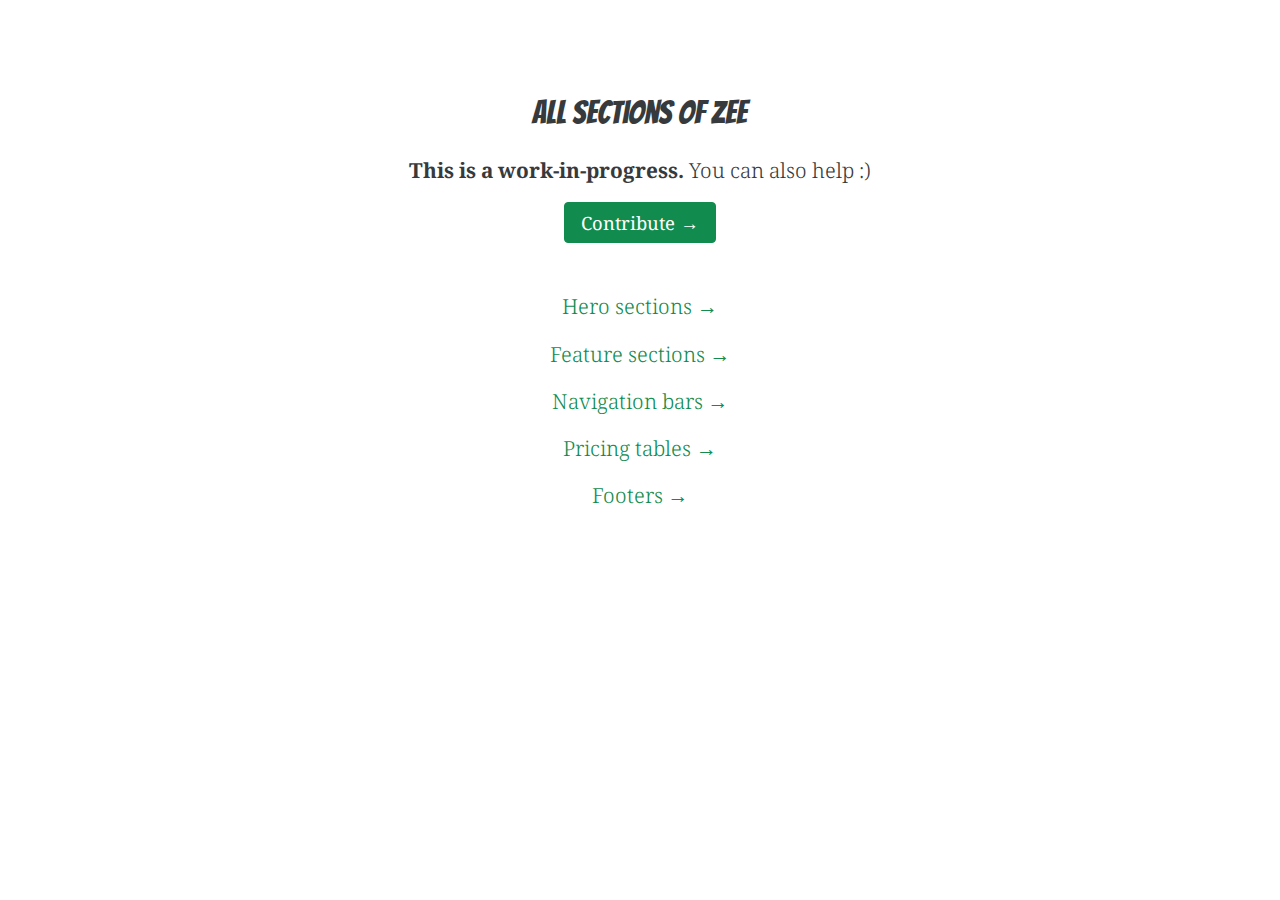
<file: sections-doc/index.html>
<!DOCTYPE html><html lang="en"><head><meta charset="utf-8"><meta http-equiv="X-UA-Compatible" content="IE=edge"><meta name="viewport" content="width=device-width, initial-scale=1"><title>zee</title><meta name="description" content="Zee is a free tool to build landing pages. It focuses mainly on speed of delivery, fast rendering, and high conversion."><style>@charset "UTF-8";progress,sub,sup{vertical-align:baseline}button,hr,input,select{overflow:visible}[role=button],[type=button],[type=reset],[type=submit],button{cursor:pointer}caption,th{text-align:left}.form-control:disabled,.hero-input:disabled,input[type=checkbox]:disabled,input[type=radio]:disabled{cursor:not-allowed}pre,textarea{overflow:auto}.col-xs,.col-xs-1{position:relative;min-height:1px}.btn-group>.btn-group,.btn-toolbar .btn-group,.btn-toolbar .input-group,.dropdown-menu,.table-reflow thead,.table-reflow tr{float:left}.main strong{font-weight:700}/*! normalize.css v4.0.0 | MIT License | github.com/necolas/normalize.css */html{font-family:sans-serif;-ms-text-size-adjust:100%;-webkit-text-size-adjust:100%}body{margin:0}article,aside,details,figcaption,figure,footer,header,main,menu,nav,section,summary{display:block}audio,canvas,progress,video{display:inline-block}audio:not([controls]){display:none;height:0}[hidden],template{display:none}a{background-color:transparent}a:active,a:hover{outline-width:0}abbr[title]{text-decoration:underline;text-decoration:underline dotted}b,strong{font-weight:bolder}dfn{font-style:italic}.sub-header h2,h1{margin:.67em 0}dd,label{margin-bottom:.5rem}dl,ol,p,pre,ul{margin-top:0}mark{color:#000}sub,sup{font-size:75%;line-height:0;position:relative}sub{bottom:-.25em}sup{top:-.5em}img{border-style:none;vertical-align:middle}svg:not(:root){overflow:hidden}code,kbd,pre,samp{font-size:1em}hr{-webkit-box-sizing:content-box;box-sizing:content-box;height:0}button,input,select,textarea{font:inherit;margin:0}dt,optgroup{font-weight:700}address,legend{line-height:inherit}button,select{text-transform:none}[disabled]{cursor:default}[type=reset],[type=submit],button,html [type=button]{-webkit-appearance:button}button::-moz-focus-inner,input::-moz-focus-inner{border:0;padding:0}button:-moz-focusring,input:-moz-focusring{outline:ButtonText dotted 1px}legend{-webkit-box-sizing:border-box;box-sizing:border-box;color:inherit;max-width:100%;white-space:normal}textarea{resize:vertical}[type=checkbox],[type=radio]{-webkit-box-sizing:border-box;box-sizing:border-box;padding:0}[type=number]::-webkit-inner-spin-button,[type=number]::-webkit-outer-spin-button{height:auto}[type=search]{-webkit-appearance:textfield}[type=search]::-webkit-search-cancel-button,[type=search]::-webkit-search-decoration{-webkit-appearance:none}@media print{blockquote,img,pre,tr{page-break-inside:avoid}*,::after,::before,::first-letter,::first-line{text-shadow:none!important;-webkit-box-shadow:none!important;box-shadow:none!important}a,a:visited{text-decoration:underline}abbr[title]::after{content:" (" attr(title) ")"}blockquote,pre{border:1px solid #999}thead{display:table-header-group}h2,h3,p{orphans:3;widows:3}h2,h3{page-break-after:avoid}.navbar{display:none}.btn>.caret,.dropup>.btn>.caret,.dropup>.hero-button>.caret,.dropup>.hero2-button>.caret,.dropup>.navbar__btn>.caret,.hero-button>.caret,.hero2-button>.caret,.navbar__btn>.caret{border-top-color:#000!important}.tag{border:1px solid #000}.table{border-collapse:collapse!important}.table td,.table th{background-color:#fff!important}.table-bordered td,.table-bordered th{border:1px solid #ddd!important}}label,output{display:inline-block}html{-webkit-box-sizing:border-box;box-sizing:border-box;-ms-overflow-style:scrollbar;-webkit-tap-highlight-color:transparent}*,::after,::before{-webkit-box-sizing:inherit;box-sizing:inherit}@-ms-viewport{width:device-width}body{font-family:"Droid serif",sans-serif;font-size:1.15rem;line-height:1.5;color:#373a3c;background-color:#fff}[tabindex="-1"]:focus{outline:0!important}.sub-header h2,h1,h2,h3,h4,h5,h6{margin-top:0;margin-bottom:.5rem}address,dl,ol,p,ul{margin-bottom:1rem}abbr[data-original-title],abbr[title]{cursor:help;border-bottom:1px dotted #818a91}address{font-style:normal}ol ol,ol ul,ul ol,ul ul{margin-bottom:0}dd{margin-left:0}blockquote,figure{margin:0 0 1rem}a{color:#118C4E;text-decoration:none}a:focus,a:hover{color:#094828;text-decoration:underline}a:focus{outline:dotted thin;outline:-webkit-focus-ring-color auto 5px;outline-offset:-2px}a:not([href]):not([tabindex]),a:not([href]):not([tabindex]):focus,a:not([href]):not([tabindex]):hover{color:inherit;text-decoration:none}a:not([href]):not([tabindex]):focus{outline:0}[role=button],a,area,button,input,label,select,summary,textarea{-ms-touch-action:manipulation;touch-action:manipulation}table{border-collapse:collapse;background-color:transparent}caption{padding-top:.75rem;padding-bottom:.75rem;color:#818a91;caption-side:bottom}button:focus{outline:dotted 1px;outline:-webkit-focus-ring-color auto 5px}button,input,select,textarea{line-height:inherit;-webkit-border-radius:0;border-radius:0}input[type=date],input[type=time],input[type=datetime-local],input[type=month]{-webkit-appearance:listbox}.custom-select,.progress[value],input[type=search]{-webkit-appearance:none}fieldset{min-width:0;padding:0;margin:0;border:0}legend{display:block;width:100%;padding:0;margin-bottom:.5rem;font-size:1.5rem}[hidden]{display:none!important}.h1,.h2,.h3,.h4,.h5,.h6,.sub-header h2,h1,h2,h3,h4,h5,h6{margin-bottom:.5rem;font-family:Bangers,sans-serif;font-weight:500;line-height:1.1;color:inherit}.blockquote,hr{margin-bottom:1rem}.h1,.sub-header h2,h1{font-size:2.5rem}.h2,h2{font-size:2rem}.h3,h3{font-size:1.4rem}.h4,h4{font-size:1.2rem}.h5,h5{font-size:1.25rem}.h6,h6{font-size:1rem}.hero-text,.lead,h3.component-title,h4.component-title{font-size:1.3rem;font-weight:300}.display-1{font-size:6rem;font-weight:300}.display-2{font-size:5.5rem;font-weight:300}.display-3{font-size:4.5rem;font-weight:300}.display-4,.hero__title-text{font-size:3.5rem;font-weight:300}hr{margin-top:1rem;border:0;border-top:1px solid rgba(0,0,0,.1)}.small,small{font-size:90%;font-weight:400}.alert-link,.close,.tag,kbd kbd{font-weight:700}.mark,mark{padding:.2em;background-color:#fcf8e3}.list-inline,.list-unstyled{padding-left:0;list-style:none}.list-inline-item{display:inline-block}.list-inline-item:not(:last-child){margin-right:5px}.adaptable-container,.container,.container-fluid{margin-left:auto;margin-right:auto}.initialism{font-size:90%;text-transform:uppercase}.blockquote{padding:.5rem 1rem;font-size:1.4375rem;border-left:.25rem solid #eceeef}.blockquote-footer{display:block;font-size:80%;color:#818a91}.blockquote-footer::before{content:"\2014 \00A0"}.blockquote-reverse{padding-right:1rem;padding-left:0;text-align:right;border-right:.25rem solid #eceeef;border-left:0}.blockquote-reverse .blockquote-footer::before{content:""}.blockquote-reverse .blockquote-footer::after{content:"\00A0 \2014"}.carousel-inner>.carousel-item>a>img,.carousel-inner>.carousel-item>img,.img-fluid{display:block;max-width:100%;height:auto}.figure,.img-thumbnail{display:inline-block}.img-rounded{-webkit-border-radius:.3rem;border-radius:.3rem}.img-thumbnail{padding:.25rem;background-color:#fff;border:1px solid #ddd;-webkit-border-radius:.25rem;border-radius:.25rem;-webkit-transition:all .2s ease-in-out;transition:all .2s ease-in-out;max-width:100%;height:auto}code,kbd{padding:.2rem .4rem;font-size:90%}.img-circle{-webkit-border-radius:50%;border-radius:50%}.figure-img{margin-bottom:.5rem;line-height:1}.table,pre{margin-bottom:1rem}.figure-caption{font-size:90%;color:#818a91}code,kbd,pre,samp{font-family:Menlo,Monaco,Consolas,"Liberation Mono","Courier New",monospace}code{color:#bd4147;background-color:#f7f7f9;-webkit-border-radius:.25rem;border-radius:.25rem}kbd{color:#fff;background-color:#333;-webkit-border-radius:.2rem;border-radius:.2rem}kbd kbd{padding:0;font-size:100%}pre{display:block;font-size:90%;color:#373a3c}pre code{padding:0;font-size:inherit;color:inherit;background-color:transparent;-webkit-border-radius:0;border-radius:0}.adaptable-container,.col-xs,.col-xs-1,.container,.container-fluid{padding-right:15px;padding-left:15px}.pre-scrollable{max-height:340px;overflow-y:scroll}@media (min-width:544px){.adaptable-container,.container{max-width:576px}}@media (min-width:768px){.adaptable-container,.container{max-width:720px}}@media (min-width:992px){.adaptable-container,.container{max-width:940px}}@media (min-width:1200px){.adaptable-container,.container{max-width:1140px}}.row{display:-webkit-box;display:-webkit-flex;display:-ms-flexbox;display:flex;-webkit-flex-wrap:wrap;-ms-flex-wrap:wrap;flex-wrap:wrap;margin-left:-15px;margin-right:-15px}.col-xs{-webkit-flex-basis:0;-ms-flex-preferred-size:0;flex-basis:0;-webkit-box-flex:1;-webkit-flex-grow:1;-ms-flex-positive:1;flex-grow:1;max-width:100%}.col-xs-1{-webkit-box-flex:0;-webkit-flex:0 0 8.33333%;-ms-flex:0 0 8.33333%;flex:0 0 8.33333%;max-width:8.33333%}.col-xs-2,.col-xs-3{position:relative;min-height:1px;padding-right:15px;padding-left:15px;-webkit-box-flex:0}.col-xs-2{-webkit-flex:0 0 16.66667%;-ms-flex:0 0 16.66667%;flex:0 0 16.66667%;max-width:16.66667%}.col-xs-3{-webkit-flex:0 0 25%;-ms-flex:0 0 25%;flex:0 0 25%;max-width:25%}.col-xs-4,.col-xs-5{position:relative;min-height:1px;padding-right:15px;padding-left:15px;-webkit-box-flex:0}.col-xs-4{-webkit-flex:0 0 33.33333%;-ms-flex:0 0 33.33333%;flex:0 0 33.33333%;max-width:33.33333%}.col-xs-5{-webkit-flex:0 0 41.66667%;-ms-flex:0 0 41.66667%;flex:0 0 41.66667%;max-width:41.66667%}.col-xs-6,.col-xs-7{position:relative;min-height:1px;padding-right:15px;padding-left:15px;-webkit-box-flex:0}.col-xs-6{-webkit-flex:0 0 50%;-ms-flex:0 0 50%;flex:0 0 50%;max-width:50%}.col-xs-7{-webkit-flex:0 0 58.33333%;-ms-flex:0 0 58.33333%;flex:0 0 58.33333%;max-width:58.33333%}.col-xs-8,.col-xs-9{position:relative;min-height:1px;padding-right:15px;padding-left:15px;-webkit-box-flex:0}.col-xs-8{-webkit-flex:0 0 66.66667%;-ms-flex:0 0 66.66667%;flex:0 0 66.66667%;max-width:66.66667%}.col-xs-9{-webkit-flex:0 0 75%;-ms-flex:0 0 75%;flex:0 0 75%;max-width:75%}.col-xs-10,.col-xs-11{-webkit-box-flex:0;min-height:1px;padding-right:15px;padding-left:15px;position:relative}.col-xs-10{-webkit-flex:0 0 83.33333%;-ms-flex:0 0 83.33333%;flex:0 0 83.33333%;max-width:83.33333%}.col-xs-11{-webkit-flex:0 0 91.66667%;-ms-flex:0 0 91.66667%;flex:0 0 91.66667%;max-width:91.66667%}.col-xs-12{position:relative;min-height:1px;padding-right:15px;padding-left:15px;-webkit-box-flex:0;-webkit-flex:0 0 100%;-ms-flex:0 0 100%;flex:0 0 100%;max-width:100%}.pull-xs-0{right:auto}.pull-xs-1{right:8.33333%}.pull-xs-2{right:16.66667%}.pull-xs-3{right:25%}.pull-xs-4{right:33.33333%}.pull-xs-5{right:41.66667%}.pull-xs-6{right:50%}.pull-xs-7{right:58.33333%}.pull-xs-8{right:66.66667%}.pull-xs-9{right:75%}.pull-xs-10{right:83.33333%}.pull-xs-11{right:91.66667%}.pull-xs-12{right:100%}.push-xs-0{left:auto}.push-xs-1{left:8.33333%}.push-xs-2{left:16.66667%}.push-xs-3{left:25%}.push-xs-4{left:33.33333%}.push-xs-5{left:41.66667%}.push-xs-6{left:50%}.push-xs-7{left:58.33333%}.push-xs-8{left:66.66667%}.push-xs-9{left:75%}.push-xs-10{left:83.33333%}.push-xs-11{left:91.66667%}.push-xs-12{left:100%}.offset-xs-1{margin-left:8.33333%}.offset-xs-2{margin-left:16.66667%}.offset-xs-3{margin-left:25%}.offset-xs-4{margin-left:33.33333%}.offset-xs-5{margin-left:41.66667%}.offset-xs-6{margin-left:50%}.offset-xs-7{margin-left:58.33333%}.offset-xs-8{margin-left:66.66667%}.offset-xs-9{margin-left:75%}.offset-xs-10{margin-left:83.33333%}.offset-xs-11{margin-left:91.66667%}@media (min-width:544px){.col-sm,.col-sm-1{position:relative;min-height:1px;padding-right:15px;padding-left:15px}.col-sm{-webkit-flex-basis:0;-ms-flex-preferred-size:0;flex-basis:0;-webkit-box-flex:1;-webkit-flex-grow:1;-ms-flex-positive:1;flex-grow:1;max-width:100%}.col-sm-1{-webkit-box-flex:0;-webkit-flex:0 0 8.33333%;-ms-flex:0 0 8.33333%;flex:0 0 8.33333%;max-width:8.33333%}.col-sm-2,.col-sm-3{position:relative;min-height:1px;padding-right:15px;padding-left:15px;-webkit-box-flex:0}.col-sm-2{-webkit-flex:0 0 16.66667%;-ms-flex:0 0 16.66667%;flex:0 0 16.66667%;max-width:16.66667%}.col-sm-3{-webkit-flex:0 0 25%;-ms-flex:0 0 25%;flex:0 0 25%;max-width:25%}.col-sm-4,.col-sm-5{position:relative;min-height:1px;padding-right:15px;padding-left:15px;-webkit-box-flex:0}.col-sm-4{-webkit-flex:0 0 33.33333%;-ms-flex:0 0 33.33333%;flex:0 0 33.33333%;max-width:33.33333%}.col-sm-5{-webkit-flex:0 0 41.66667%;-ms-flex:0 0 41.66667%;flex:0 0 41.66667%;max-width:41.66667%}.col-sm-6,.col-sm-7{position:relative;min-height:1px;padding-right:15px;padding-left:15px;-webkit-box-flex:0}.col-sm-6{-webkit-flex:0 0 50%;-ms-flex:0 0 50%;flex:0 0 50%;max-width:50%}.col-sm-7{-webkit-flex:0 0 58.33333%;-ms-flex:0 0 58.33333%;flex:0 0 58.33333%;max-width:58.33333%}.col-sm-8,.col-sm-9{position:relative;min-height:1px;padding-right:15px;padding-left:15px;-webkit-box-flex:0}.col-sm-8{-webkit-flex:0 0 66.66667%;-ms-flex:0 0 66.66667%;flex:0 0 66.66667%;max-width:66.66667%}.col-sm-9{-webkit-flex:0 0 75%;-ms-flex:0 0 75%;flex:0 0 75%;max-width:75%}.col-sm-10,.col-sm-11{-webkit-box-flex:0;position:relative;min-height:1px;padding-right:15px;padding-left:15px}.col-sm-10{-webkit-flex:0 0 83.33333%;-ms-flex:0 0 83.33333%;flex:0 0 83.33333%;max-width:83.33333%}.col-sm-11{-webkit-flex:0 0 91.66667%;-ms-flex:0 0 91.66667%;flex:0 0 91.66667%;max-width:91.66667%}.col-sm-12{position:relative;min-height:1px;padding-right:15px;padding-left:15px;-webkit-box-flex:0;-webkit-flex:0 0 100%;-ms-flex:0 0 100%;flex:0 0 100%;max-width:100%}.pull-sm-0{right:auto}.pull-sm-1{right:8.33333%}.pull-sm-2{right:16.66667%}.pull-sm-3{right:25%}.pull-sm-4{right:33.33333%}.pull-sm-5{right:41.66667%}.pull-sm-6{right:50%}.pull-sm-7{right:58.33333%}.pull-sm-8{right:66.66667%}.pull-sm-9{right:75%}.pull-sm-10{right:83.33333%}.pull-sm-11{right:91.66667%}.pull-sm-12{right:100%}.push-sm-0{left:auto}.push-sm-1{left:8.33333%}.push-sm-2{left:16.66667%}.push-sm-3{left:25%}.push-sm-4{left:33.33333%}.push-sm-5{left:41.66667%}.push-sm-6{left:50%}.push-sm-7{left:58.33333%}.push-sm-8{left:66.66667%}.push-sm-9{left:75%}.push-sm-10{left:83.33333%}.push-sm-11{left:91.66667%}.push-sm-12{left:100%}.offset-sm-0{margin-left:0}.offset-sm-1{margin-left:8.33333%}.offset-sm-2{margin-left:16.66667%}.offset-sm-3{margin-left:25%}.offset-sm-4{margin-left:33.33333%}.offset-sm-5{margin-left:41.66667%}.offset-sm-6{margin-left:50%}.offset-sm-7{margin-left:58.33333%}.offset-sm-8{margin-left:66.66667%}.offset-sm-9{margin-left:75%}.offset-sm-10{margin-left:83.33333%}.offset-sm-11{margin-left:91.66667%}}@media (min-width:768px){.col-md,.col-md-1{position:relative;min-height:1px;padding-right:15px;padding-left:15px}.col-md{-webkit-flex-basis:0;-ms-flex-preferred-size:0;flex-basis:0;-webkit-box-flex:1;-webkit-flex-grow:1;-ms-flex-positive:1;flex-grow:1;max-width:100%}.col-md-1{-webkit-box-flex:0;-webkit-flex:0 0 8.33333%;-ms-flex:0 0 8.33333%;flex:0 0 8.33333%;max-width:8.33333%}.col-md-2,.col-md-3{position:relative;min-height:1px;padding-right:15px;padding-left:15px;-webkit-box-flex:0}.col-md-2{-webkit-flex:0 0 16.66667%;-ms-flex:0 0 16.66667%;flex:0 0 16.66667%;max-width:16.66667%}.col-md-3{-webkit-flex:0 0 25%;-ms-flex:0 0 25%;flex:0 0 25%;max-width:25%}.col-md-4,.col-md-5,.demo__img-left,.demo__img-right,.sections__img-left{position:relative;min-height:1px;padding-right:15px;padding-left:15px;-webkit-box-flex:0}.col-md-4{-webkit-flex:0 0 33.33333%;-ms-flex:0 0 33.33333%;flex:0 0 33.33333%;max-width:33.33333%}.col-md-5,.demo__img-left,.demo__img-right,.sections__img-left{-webkit-flex:0 0 41.66667%;-ms-flex:0 0 41.66667%;flex:0 0 41.66667%;max-width:41.66667%}.col-md-6,.col-md-7,.demo__text-left,.demo__text-right,.sections__text-right{position:relative;min-height:1px;padding-right:15px;padding-left:15px;-webkit-box-flex:0}.col-md-6{-webkit-flex:0 0 50%;-ms-flex:0 0 50%;flex:0 0 50%;max-width:50%}.col-md-7,.demo__text-left,.demo__text-right,.sections__text-right{-webkit-flex:0 0 58.33333%;-ms-flex:0 0 58.33333%;flex:0 0 58.33333%;max-width:58.33333%}.col-md-8,.col-md-9{position:relative;min-height:1px;padding-right:15px;padding-left:15px;-webkit-box-flex:0}.col-md-8{-webkit-flex:0 0 66.66667%;-ms-flex:0 0 66.66667%;flex:0 0 66.66667%;max-width:66.66667%}.col-md-9{-webkit-flex:0 0 75%;-ms-flex:0 0 75%;flex:0 0 75%;max-width:75%}.col-md-10,.col-md-11{-webkit-box-flex:0;position:relative;min-height:1px;padding-right:15px;padding-left:15px}.col-md-10{-webkit-flex:0 0 83.33333%;-ms-flex:0 0 83.33333%;flex:0 0 83.33333%;max-width:83.33333%}.col-md-11{-webkit-flex:0 0 91.66667%;-ms-flex:0 0 91.66667%;flex:0 0 91.66667%;max-width:91.66667%}.col-md-12{position:relative;min-height:1px;padding-right:15px;padding-left:15px;-webkit-box-flex:0;-webkit-flex:0 0 100%;-ms-flex:0 0 100%;flex:0 0 100%;max-width:100%}.pull-md-0{right:auto}.pull-md-1{right:8.33333%}.pull-md-2{right:16.66667%}.pull-md-3{right:25%}.pull-md-4{right:33.33333%}.pull-md-5{right:41.66667%}.pull-md-6{right:50%}.demo__img-left,.pull-md-7{right:58.33333%}.pull-md-8{right:66.66667%}.pull-md-9{right:75%}.pull-md-10{right:83.33333%}.pull-md-11{right:91.66667%}.pull-md-12{right:100%}.push-md-0{left:auto}.push-md-1{left:8.33333%}.push-md-2{left:16.66667%}.push-md-3{left:25%}.push-md-4{left:33.33333%}.demo__text-right,.push-md-5{left:41.66667%}.push-md-6{left:50%}.push-md-7{left:58.33333%}.push-md-8{left:66.66667%}.push-md-9{left:75%}.push-md-10{left:83.33333%}.push-md-11{left:91.66667%}.push-md-12{left:100%}.offset-md-0{margin-left:0}.offset-md-1{margin-left:8.33333%}.offset-md-2{margin-left:16.66667%}.offset-md-3{margin-left:25%}.offset-md-4{margin-left:33.33333%}.offset-md-5{margin-left:41.66667%}.offset-md-6{margin-left:50%}.offset-md-7{margin-left:58.33333%}.offset-md-8{margin-left:66.66667%}.offset-md-9{margin-left:75%}.offset-md-10{margin-left:83.33333%}.offset-md-11{margin-left:91.66667%}}@media (min-width:992px){.col-lg,.col-lg-1{position:relative;min-height:1px;padding-right:15px;padding-left:15px}.col-lg{-webkit-flex-basis:0;-ms-flex-preferred-size:0;flex-basis:0;-webkit-box-flex:1;-webkit-flex-grow:1;-ms-flex-positive:1;flex-grow:1;max-width:100%}.col-lg-1{-webkit-box-flex:0;-webkit-flex:0 0 8.33333%;-ms-flex:0 0 8.33333%;flex:0 0 8.33333%;max-width:8.33333%}.col-lg-2,.col-lg-3{position:relative;min-height:1px;padding-right:15px;padding-left:15px;-webkit-box-flex:0}.col-lg-2{-webkit-flex:0 0 16.66667%;-ms-flex:0 0 16.66667%;flex:0 0 16.66667%;max-width:16.66667%}.col-lg-3{-webkit-flex:0 0 25%;-ms-flex:0 0 25%;flex:0 0 25%;max-width:25%}.col-lg-4,.col-lg-5{position:relative;min-height:1px;padding-right:15px;padding-left:15px;-webkit-box-flex:0}.col-lg-4{-webkit-flex:0 0 33.33333%;-ms-flex:0 0 33.33333%;flex:0 0 33.33333%;max-width:33.33333%}.col-lg-5{-webkit-flex:0 0 41.66667%;-ms-flex:0 0 41.66667%;flex:0 0 41.66667%;max-width:41.66667%}.col-lg-6,.col-lg-7{position:relative;min-height:1px;padding-right:15px;padding-left:15px;-webkit-box-flex:0}.col-lg-6{-webkit-flex:0 0 50%;-ms-flex:0 0 50%;flex:0 0 50%;max-width:50%}.col-lg-7{-webkit-flex:0 0 58.33333%;-ms-flex:0 0 58.33333%;flex:0 0 58.33333%;max-width:58.33333%}.col-lg-8,.col-lg-9{position:relative;min-height:1px;padding-right:15px;padding-left:15px;-webkit-box-flex:0}.col-lg-8{-webkit-flex:0 0 66.66667%;-ms-flex:0 0 66.66667%;flex:0 0 66.66667%;max-width:66.66667%}.col-lg-9{-webkit-flex:0 0 75%;-ms-flex:0 0 75%;flex:0 0 75%;max-width:75%}.col-lg-10,.col-lg-11{-webkit-box-flex:0;position:relative;min-height:1px;padding-right:15px;padding-left:15px}.col-lg-10{-webkit-flex:0 0 83.33333%;-ms-flex:0 0 83.33333%;flex:0 0 83.33333%;max-width:83.33333%}.col-lg-11{-webkit-flex:0 0 91.66667%;-ms-flex:0 0 91.66667%;flex:0 0 91.66667%;max-width:91.66667%}.col-lg-12{position:relative;min-height:1px;padding-right:15px;padding-left:15px;-webkit-box-flex:0;-webkit-flex:0 0 100%;-ms-flex:0 0 100%;flex:0 0 100%;max-width:100%}.pull-lg-0{right:auto}.pull-lg-1{right:8.33333%}.pull-lg-2{right:16.66667%}.pull-lg-3{right:25%}.pull-lg-4{right:33.33333%}.pull-lg-5{right:41.66667%}.pull-lg-6{right:50%}.pull-lg-7{right:58.33333%}.pull-lg-8{right:66.66667%}.pull-lg-9{right:75%}.pull-lg-10{right:83.33333%}.pull-lg-11{right:91.66667%}.pull-lg-12{right:100%}.push-lg-0{left:auto}.push-lg-1{left:8.33333%}.push-lg-2{left:16.66667%}.push-lg-3{left:25%}.push-lg-4{left:33.33333%}.push-lg-5{left:41.66667%}.push-lg-6{left:50%}.push-lg-7{left:58.33333%}.push-lg-8{left:66.66667%}.push-lg-9{left:75%}.push-lg-10{left:83.33333%}.push-lg-11{left:91.66667%}.push-lg-12{left:100%}.offset-lg-0{margin-left:0}.offset-lg-1{margin-left:8.33333%}.offset-lg-2{margin-left:16.66667%}.offset-lg-3{margin-left:25%}.offset-lg-4{margin-left:33.33333%}.offset-lg-5{margin-left:41.66667%}.offset-lg-6{margin-left:50%}.offset-lg-7{margin-left:58.33333%}.offset-lg-8{margin-left:66.66667%}.offset-lg-9{margin-left:75%}.offset-lg-10{margin-left:83.33333%}.offset-lg-11{margin-left:91.66667%}}@media (min-width:1200px){.col-xl,.col-xl-1{position:relative;min-height:1px;padding-right:15px;padding-left:15px}.col-xl{-webkit-flex-basis:0;-ms-flex-preferred-size:0;flex-basis:0;-webkit-box-flex:1;-webkit-flex-grow:1;-ms-flex-positive:1;flex-grow:1;max-width:100%}.col-xl-1{-webkit-box-flex:0;-webkit-flex:0 0 8.33333%;-ms-flex:0 0 8.33333%;flex:0 0 8.33333%;max-width:8.33333%}.col-xl-2,.col-xl-3{position:relative;min-height:1px;padding-right:15px;padding-left:15px;-webkit-box-flex:0}.col-xl-2{-webkit-flex:0 0 16.66667%;-ms-flex:0 0 16.66667%;flex:0 0 16.66667%;max-width:16.66667%}.col-xl-3{-webkit-flex:0 0 25%;-ms-flex:0 0 25%;flex:0 0 25%;max-width:25%}.col-xl-4,.col-xl-5{position:relative;min-height:1px;padding-right:15px;padding-left:15px;-webkit-box-flex:0}.col-xl-4{-webkit-flex:0 0 33.33333%;-ms-flex:0 0 33.33333%;flex:0 0 33.33333%;max-width:33.33333%}.col-xl-5{-webkit-flex:0 0 41.66667%;-ms-flex:0 0 41.66667%;flex:0 0 41.66667%;max-width:41.66667%}.col-xl-6,.col-xl-7{position:relative;min-height:1px;padding-right:15px;padding-left:15px;-webkit-box-flex:0}.col-xl-6{-webkit-flex:0 0 50%;-ms-flex:0 0 50%;flex:0 0 50%;max-width:50%}.col-xl-7{-webkit-flex:0 0 58.33333%;-ms-flex:0 0 58.33333%;flex:0 0 58.33333%;max-width:58.33333%}.col-xl-8,.col-xl-9{position:relative;min-height:1px;padding-right:15px;padding-left:15px;-webkit-box-flex:0}.col-xl-8{-webkit-flex:0 0 66.66667%;-ms-flex:0 0 66.66667%;flex:0 0 66.66667%;max-width:66.66667%}.col-xl-9{-webkit-flex:0 0 75%;-ms-flex:0 0 75%;flex:0 0 75%;max-width:75%}.col-xl-10,.col-xl-11{-webkit-box-flex:0;position:relative;min-height:1px;padding-right:15px;padding-left:15px}.col-xl-10{-webkit-flex:0 0 83.33333%;-ms-flex:0 0 83.33333%;flex:0 0 83.33333%;max-width:83.33333%}.col-xl-11{-webkit-flex:0 0 91.66667%;-ms-flex:0 0 91.66667%;flex:0 0 91.66667%;max-width:91.66667%}.col-xl-12{position:relative;min-height:1px;padding-right:15px;padding-left:15px;-webkit-box-flex:0;-webkit-flex:0 0 100%;-ms-flex:0 0 100%;flex:0 0 100%;max-width:100%}.pull-xl-0{right:auto}.pull-xl-1{right:8.33333%}.pull-xl-2{right:16.66667%}.pull-xl-3{right:25%}.pull-xl-4{right:33.33333%}.pull-xl-5{right:41.66667%}.pull-xl-6{right:50%}.pull-xl-7{right:58.33333%}.pull-xl-8{right:66.66667%}.pull-xl-9{right:75%}.pull-xl-10{right:83.33333%}.pull-xl-11{right:91.66667%}.pull-xl-12{right:100%}.push-xl-0{left:auto}.push-xl-1{left:8.33333%}.push-xl-2{left:16.66667%}.push-xl-3{left:25%}.push-xl-4{left:33.33333%}.push-xl-5{left:41.66667%}.push-xl-6{left:50%}.push-xl-7{left:58.33333%}.push-xl-8{left:66.66667%}.push-xl-9{left:75%}.push-xl-10{left:83.33333%}.push-xl-11{left:91.66667%}.push-xl-12{left:100%}.offset-xl-0{margin-left:0}.offset-xl-1{margin-left:8.33333%}.offset-xl-2{margin-left:16.66667%}.offset-xl-3{margin-left:25%}.offset-xl-4{margin-left:33.33333%}.offset-xl-5{margin-left:41.66667%}.offset-xl-6{margin-left:50%}.offset-xl-7{margin-left:58.33333%}.offset-xl-8{margin-left:66.66667%}.offset-xl-9{margin-left:75%}.offset-xl-10{margin-left:83.33333%}.offset-xl-11{margin-left:91.66667%}}.table{width:100%;max-width:100%}.table td,.table th{padding:.75rem;vertical-align:top;border-top:1px solid #eceeef}.table thead th{vertical-align:bottom;border-bottom:2px solid #eceeef}.table tbody+tbody{border-top:2px solid #eceeef}.table .table{background-color:#fff}.table-sm td,.table-sm th{padding:.3rem}.table-bordered,.table-bordered td,.table-bordered th{border:1px solid #eceeef}.table-bordered thead td,.table-bordered thead th{border-bottom-width:2px}.table-striped tbody tr:nth-of-type(odd){background-color:rgba(0,0,0,.05)}.table-active,.table-active>td,.table-active>th,.table-hover .table-active:hover,.table-hover .table-active:hover>td,.table-hover .table-active:hover>th,.table-hover tbody tr:hover{background-color:rgba(0,0,0,.075)}.table-success,.table-success>td,.table-success>th{background-color:#dff0d8}.table-hover .table-success:hover,.table-hover .table-success:hover>td,.table-hover .table-success:hover>th{background-color:#d0e9c6}.table-info,.table-info>td,.table-info>th{background-color:#d9edf7}.table-hover .table-info:hover,.table-hover .table-info:hover>td,.table-hover .table-info:hover>th{background-color:#c4e3f3}.table-warning,.table-warning>td,.table-warning>th{background-color:#fcf8e3}.table-hover .table-warning:hover,.table-hover .table-warning:hover>td,.table-hover .table-warning:hover>th{background-color:#faf2cc}.table-danger,.table-danger>td,.table-danger>th{background-color:#f2dede}.table-hover .table-danger:hover,.table-hover .table-danger:hover>td,.table-hover .table-danger:hover>th{background-color:#ebcccc}.thead-inverse th{color:#fff;background-color:#373a3c}.thead-default th{color:#55595c;background-color:#eceeef}.table-inverse{color:#eceeef;background-color:#373a3c}.table-inverse td,.table-inverse th,.table-inverse thead th{border-color:#55595c}.table-inverse.table-bordered{border:0}.table-responsive{display:block;width:100%;min-height:.01%;overflow-x:auto}.carousel-inner,.collapsing,.embed-responsive,.modal,.modal-open,.navbar-divider,.sr-only{overflow:hidden}.table-reflow tbody{display:block;white-space:nowrap}.table-reflow td,.table-reflow th{border-top:1px solid #eceeef;border-left:1px solid #eceeef}.table-reflow td:last-child,.table-reflow th:last-child{border-right:1px solid #eceeef}.table-reflow tbody:last-child tr:last-child td,.table-reflow tbody:last-child tr:last-child th,.table-reflow tfoot:last-child tr:last-child td,.table-reflow tfoot:last-child tr:last-child th,.table-reflow thead:last-child tr:last-child td,.table-reflow thead:last-child tr:last-child th{border-bottom:1px solid #eceeef}.table-reflow tr td,.table-reflow tr th{display:block!important;border:1px solid #eceeef}.form-check,.form-control-file,.form-control-range,.form-text{display:block}.form-control,.hero-input{display:block;width:100%;padding:.5rem .75rem;font-size:1.15rem;line-height:1.25;color:#55595c;background-color:#fff;background-image:none;background-clip:padding-box;border:1px solid rgba(0,0,0,.15);-webkit-border-radius:.25rem;border-radius:.25rem;-webkit-transition:border-color ease-in-out .15s,-webkit-box-shadow ease-in-out .15s;transition:border-color ease-in-out .15s,-webkit-box-shadow ease-in-out .15s;transition:border-color ease-in-out .15s,box-shadow ease-in-out .15s;transition:border-color ease-in-out .15s,box-shadow ease-in-out .15s,-webkit-box-shadow ease-in-out .15s}.form-control::-ms-expand,.hero-input::-ms-expand{background-color:transparent;border:0}.form-control:focus,.hero-input:focus{color:#55595c;background-color:#fff;border-color:#66afe9;outline:0}.form-control::-webkit-input-placeholder,.hero-input::-webkit-input-placeholder{color:#999;opacity:1}.form-control::-moz-placeholder,.hero-input::-moz-placeholder{color:#999;opacity:1}.form-control:-ms-input-placeholder,.hero-input:-ms-input-placeholder{color:#999;opacity:1}.form-control::placeholder,.hero-input::placeholder{color:#999;opacity:1}.form-control:disabled,.form-control[readonly],.hero-input:disabled,[readonly].hero-input{background-color:#eceeef;opacity:1}select.form-control:not([size]):not([multiple]),select.hero-input:not([size]):not([multiple]){height:2.725rem}select.form-control:focus::-ms-value,select.hero-input:focus::-ms-value{color:#55595c;background-color:#fff}.col-form-label{padding-top:.5rem;padding-bottom:.5rem;margin-bottom:0}.col-form-label-lg{padding-top:.75rem;padding-bottom:.75rem;font-size:1.25rem}.col-form-label-sm{padding-top:.25rem;padding-bottom:.25rem;font-size:.875rem}.col-form-legend,.form-control-static{padding-top:.5rem;padding-bottom:.5rem;margin-bottom:0}.col-form-legend{font-size:1.15rem}.form-control-static{min-height:2.725rem}.form-control-static.form-control-lg,.form-control-static.form-control-sm,.input-group-lg>.form-control-static.form-control,.input-group-lg>.form-control-static.hero-input,.input-group-lg>.form-control-static.input-group-addon,.input-group-lg>.input-group-btn>.form-control-static.btn,.input-group-lg>.input-group-btn>.form-control-static.hero-button,.input-group-lg>.input-group-btn>.form-control-static.hero2-button,.input-group-lg>.input-group-btn>.form-control-static.navbar__btn,.input-group-sm>.form-control-static.form-control,.input-group-sm>.form-control-static.hero-input,.input-group-sm>.form-control-static.input-group-addon,.input-group-sm>.input-group-btn>.form-control-static.btn,.input-group-sm>.input-group-btn>.form-control-static.hero-button,.input-group-sm>.input-group-btn>.form-control-static.hero2-button,.input-group-sm>.input-group-btn>.form-control-static.navbar__btn{padding-right:0;padding-left:0}.form-control-sm,.input-group-sm>.form-control,.input-group-sm>.hero-input,.input-group-sm>.input-group-addon,.input-group-sm>.input-group-btn>.btn,.input-group-sm>.input-group-btn>.hero-button,.input-group-sm>.input-group-btn>.hero2-button,.input-group-sm>.input-group-btn>.navbar__btn{padding:.25rem .5rem;font-size:.875rem;-webkit-border-radius:.2rem;border-radius:.2rem}.input-group-sm>.input-group-btn>select.btn:not([size]):not([multiple]),.input-group-sm>.input-group-btn>select.hero-button:not([size]):not([multiple]),.input-group-sm>.input-group-btn>select.hero2-button:not([size]):not([multiple]),.input-group-sm>.input-group-btn>select.navbar__btn:not([size]):not([multiple]),.input-group-sm>select.form-control:not([size]):not([multiple]),.input-group-sm>select.hero-input:not([size]):not([multiple]),.input-group-sm>select.input-group-addon:not([size]):not([multiple]),select.form-control-sm:not([size]):not([multiple]){height:1.8125rem}.form-control-lg,.input-group-lg>.form-control,.input-group-lg>.hero-input,.input-group-lg>.input-group-addon,.input-group-lg>.input-group-btn>.btn,.input-group-lg>.input-group-btn>.hero-button,.input-group-lg>.input-group-btn>.hero2-button,.input-group-lg>.input-group-btn>.navbar__btn{padding:.75rem 1.5rem;font-size:1.25rem;-webkit-border-radius:.3rem;border-radius:.3rem}.input-group-lg>.input-group-btn>select.btn:not([size]):not([multiple]),.input-group-lg>.input-group-btn>select.hero-button:not([size]):not([multiple]),.input-group-lg>.input-group-btn>select.hero2-button:not([size]):not([multiple]),.input-group-lg>.input-group-btn>select.navbar__btn:not([size]):not([multiple]),.input-group-lg>select.form-control:not([size]):not([multiple]),.input-group-lg>select.hero-input:not([size]):not([multiple]),.input-group-lg>select.input-group-addon:not([size]):not([multiple]),select.form-control-lg:not([size]):not([multiple]){height:3.16667rem}.form-group{margin-bottom:1rem}.form-text{margin-top:.25rem}.form-check{position:relative;margin-bottom:.75rem}.form-check+.form-check{margin-top:-.25rem}.form-check-input,.form-control-feedback{margin-top:.25rem}.form-check.disabled .form-check-label{color:#818a91;cursor:not-allowed}.has-success .checkbox,.has-success .checkbox-inline,.has-success .custom-control,.has-success .form-control-feedback,.has-success .form-control-label,.has-success .radio,.has-success .radio-inline,.has-success.checkbox label,.has-success.checkbox-inline label,.has-success.radio label,.has-success.radio-inline label{color:#5cb85c}.form-check-inline,.form-check-label{padding-left:1.25rem;margin-bottom:0;cursor:pointer}.form-check-input{position:absolute;margin-left:-1.25rem}.form-check-input:only-child{position:static}.collapsing,.dropdown,.dropup{position:relative}.form-check-inline{position:relative;display:inline-block;vertical-align:middle}.form-check-inline+.form-check-inline{margin-left:.75rem}.form-check-inline.disabled{cursor:not-allowed}.form-control-danger,.form-control-success,.form-control-warning{padding-right:2.25rem;background-repeat:no-repeat;background-position:center right .68125rem;background-size:1.3625rem 1.3625rem}.has-success .form-control,.has-success .hero-input{border-color:#5cb85c}.has-success .input-group-addon{color:#5cb85c;border-color:#5cb85c;background-color:#eaf6ea}.has-warning .checkbox,.has-warning .checkbox-inline,.has-warning .custom-control,.has-warning .form-control-feedback,.has-warning .form-control-label,.has-warning .radio,.has-warning .radio-inline,.has-warning.checkbox label,.has-warning.checkbox-inline label,.has-warning.radio label,.has-warning.radio-inline label{color:#f0ad4e}.has-success .form-control-success{background-image:url("data:image/svg+xml;charset=utf8,%3Csvg xmlns='http://www.w3.org/2000/svg' viewBox='0 0 8 8'%3E%3Cpath fill='%235cb85c' d='M2.3 6.73L.6 4.53c-.4-1.04.46-1.4 1.1-.8l1.1 1.4 3.4-3.8c.6-.63 1.6-.27 1.2.7l-4 4.6c-.43.5-.8.4-1.1.1z'/%3E%3C/svg%3E")}.has-warning .form-control,.has-warning .hero-input{border-color:#f0ad4e}.has-warning .input-group-addon{color:#f0ad4e;border-color:#f0ad4e;background-color:#fff}.has-danger .checkbox,.has-danger .checkbox-inline,.has-danger .custom-control,.has-danger .form-control-feedback,.has-danger .form-control-label,.has-danger .radio,.has-danger .radio-inline,.has-danger.checkbox label,.has-danger.checkbox-inline label,.has-danger.radio label,.has-danger.radio-inline label{color:#d9534f}.has-warning .form-control-warning{background-image:url("data:image/svg+xml;charset=utf8,%3Csvg xmlns='http://www.w3.org/2000/svg' viewBox='0 0 8 8'%3E%3Cpath fill='%23f0ad4e' d='M4.4 5.324h-.8v-2.46h.8zm0 1.42h-.8V5.89h.8zM3.76.63L.04 7.075c-.115.2.016.425.26.426h7.397c.242 0 .372-.226.258-.426C6.726 4.924 5.47 2.79 4.253.63c-.113-.174-.39-.174-.494 0z'/%3E%3C/svg%3E")}.has-danger .form-control,.has-danger .hero-input{border-color:#d9534f}.has-danger .input-group-addon{color:#d9534f;border-color:#d9534f;background-color:#fdf7f7}.has-danger .form-control-danger{background-image:url("data:image/svg+xml;charset=utf8,%3Csvg xmlns='http://www.w3.org/2000/svg' fill='%23d9534f' viewBox='-2 -2 7 7'%3E%3Cpath stroke='%23d9534f' d='M0 0l3 3m0-3L0 3'/%3E%3Ccircle r='.5'/%3E%3Ccircle cx='3' r='.5'/%3E%3Ccircle cy='3' r='.5'/%3E%3Ccircle cx='3' cy='3' r='.5'/%3E%3C/svg%3E")}@media (min-width:544px){.form-inline .form-control-static,.form-inline .form-group{display:inline-block}.form-inline .form-check,.form-inline .form-control-label,.form-inline .form-group{margin-bottom:0;vertical-align:middle}.form-inline .form-control,.form-inline .hero-input{display:inline-block;width:auto;vertical-align:middle}.form-inline .input-group{display:inline-table;vertical-align:middle}.form-inline .input-group .form-control,.form-inline .input-group .hero-input,.form-inline .input-group .input-group-addon,.form-inline .input-group .input-group-btn{width:auto}.form-inline .input-group>.form-control,.form-inline .input-group>.hero-input{width:100%}.form-inline .form-check{display:inline-block;margin-top:0}.form-inline .form-check-label{padding-left:0}.form-inline .form-check-input{position:relative;margin-left:0}.form-inline .has-feedback .form-control-feedback{top:0}}.btn,.hero-button,.hero2-button,.navbar__btn{display:inline-block;font-weight:400;line-height:1.25;text-align:center;white-space:nowrap;vertical-align:middle;cursor:pointer;-webkit-user-select:none;-moz-user-select:none;-ms-user-select:none;user-select:none;border:1px solid transparent;padding:.5rem 1rem;font-size:1.15rem;-webkit-border-radius:.25rem;border-radius:.25rem;-webkit-transition:all .2s ease-in-out;transition:all .2s ease-in-out}.active.focus.hero-button,.active.focus.hero2-button,.active.focus.navbar__btn,.active.hero-button:focus,.active.hero2-button:focus,.active.navbar__btn:focus,.btn.active.focus,.btn.active:focus,.btn.focus,.btn:active.focus,.btn:active:focus,.btn:focus,.focus.hero-button,.focus.hero2-button,.focus.navbar__btn,.hero-button:active.focus,.hero-button:active:focus,.hero-button:focus,.hero2-button:active.focus,.hero2-button:active:focus,.hero2-button:focus,.navbar__btn:active.focus,.navbar__btn:active:focus,.navbar__btn:focus{outline:dotted thin;outline:-webkit-focus-ring-color auto 5px;outline-offset:-2px}.btn.focus,.btn:focus,.btn:hover,.focus.hero-button,.focus.hero2-button,.focus.navbar__btn,.hero-button:focus,.hero-button:hover,.hero2-button:focus,.hero2-button:hover,.navbar__btn:focus,.navbar__btn:hover{text-decoration:none}.active.hero-button,.active.hero2-button,.active.navbar__btn,.btn.active,.btn:active,.hero-button:active,.hero2-button:active,.navbar__btn:active{background-image:none;outline:0}.btn.disabled,.btn:disabled,.disabled.hero-button,.disabled.hero2-button,.disabled.navbar__btn,.hero-button:disabled,.hero2-button:disabled,.navbar__btn:disabled{cursor:not-allowed;opacity:.65}a.btn.disabled,a.disabled.hero-button,a.disabled.hero2-button,a.disabled.navbar__btn,fieldset[disabled] a.btn,fieldset[disabled] a.hero-button,fieldset[disabled] a.hero2-button,fieldset[disabled] a.navbar__btn{pointer-events:none}.btn-primary,.has-docked-nav .navbar__btn,.hero-button,.hero2-button{color:#fff;background-color:#118C4E;border-color:#118C4E}.btn-primary.focus,.btn-primary:focus,.btn-primary:hover,.focus.hero-button,.focus.hero2-button,.has-docked-nav .focus.navbar__btn,.has-docked-nav .navbar__btn:focus,.has-docked-nav .navbar__btn:hover,.hero-button:focus,.hero-button:hover,.hero2-button:focus,.hero2-button:hover{color:#fff;background-color:#0b5f35;border-color:#0a5530}.active.hero-button,.active.hero2-button,.btn-primary.active,.btn-primary:active,.has-docked-nav .active.navbar__btn,.has-docked-nav .navbar__btn:active,.has-docked-nav .open>.dropdown-toggle.navbar__btn,.hero-button:active,.hero2-button:active,.open>.btn-primary.dropdown-toggle,.open>.dropdown-toggle.hero-button,.open>.dropdown-toggle.hero2-button{color:#fff;background-color:#0b5f35;border-color:#0a5530;background-image:none}.active.focus.hero-button,.active.focus.hero2-button,.active.hero-button:focus,.active.hero-button:hover,.active.hero2-button:focus,.active.hero2-button:hover,.btn-primary.active.focus,.btn-primary.active:focus,.btn-primary.active:hover,.btn-primary:active.focus,.btn-primary:active:focus,.btn-primary:active:hover,.has-docked-nav .active.focus.navbar__btn,.has-docked-nav .active.navbar__btn:focus,.has-docked-nav .active.navbar__btn:hover,.has-docked-nav .navbar__btn:active.focus,.has-docked-nav .navbar__btn:active:focus,.has-docked-nav .navbar__btn:active:hover,.has-docked-nav .open>.dropdown-toggle.focus.navbar__btn,.has-docked-nav .open>.dropdown-toggle.navbar__btn:focus,.has-docked-nav .open>.dropdown-toggle.navbar__btn:hover,.hero-button:active.focus,.hero-button:active:focus,.hero-button:active:hover,.hero2-button:active.focus,.hero2-button:active:focus,.hero2-button:active:hover,.open>.btn-primary.dropdown-toggle.focus,.open>.btn-primary.dropdown-toggle:focus,.open>.btn-primary.dropdown-toggle:hover,.open>.dropdown-toggle.focus.hero-button,.open>.dropdown-toggle.focus.hero2-button,.open>.dropdown-toggle.hero-button:focus,.open>.dropdown-toggle.hero-button:hover,.open>.dropdown-toggle.hero2-button:focus,.open>.dropdown-toggle.hero2-button:hover{color:#fff;background-color:#083f23;border-color:#031a0f}.btn-primary.disabled.focus,.btn-primary.disabled:focus,.btn-primary.disabled:hover,.btn-primary:disabled.focus,.btn-primary:disabled:focus,.btn-primary:disabled:hover,.disabled.focus.hero-button,.disabled.focus.hero2-button,.disabled.hero-button:focus,.disabled.hero-button:hover,.disabled.hero2-button:focus,.disabled.hero2-button:hover,.has-docked-nav .disabled.focus.navbar__btn,.has-docked-nav .disabled.navbar__btn:focus,.has-docked-nav .disabled.navbar__btn:hover,.has-docked-nav .navbar__btn:disabled.focus,.has-docked-nav .navbar__btn:disabled:focus,.has-docked-nav .navbar__btn:disabled:hover,.hero-button:disabled.focus,.hero-button:disabled:focus,.hero-button:disabled:hover,.hero2-button:disabled.focus,.hero2-button:disabled:focus,.hero2-button:disabled:hover{background-color:#118C4E;border-color:#118C4E}.btn-secondary{color:#373a3c;background-color:#fff;border-color:#ccc}.btn-secondary.focus,.btn-secondary:focus,.btn-secondary:hover{color:#373a3c;background-color:#e6e6e6;border-color:#adadad}.btn-secondary.active,.btn-secondary:active,.open>.btn-secondary.dropdown-toggle{color:#373a3c;background-color:#e6e6e6;border-color:#adadad;background-image:none}.btn-secondary.active.focus,.btn-secondary.active:focus,.btn-secondary.active:hover,.btn-secondary:active.focus,.btn-secondary:active:focus,.btn-secondary:active:hover,.open>.btn-secondary.dropdown-toggle.focus,.open>.btn-secondary.dropdown-toggle:focus,.open>.btn-secondary.dropdown-toggle:hover{color:#373a3c;background-color:#d4d4d4;border-color:#8c8c8c}.btn-secondary.disabled.focus,.btn-secondary.disabled:focus,.btn-secondary.disabled:hover,.btn-secondary:disabled.focus,.btn-secondary:disabled:focus,.btn-secondary:disabled:hover{background-color:#fff;border-color:#ccc}.btn-info{color:#fff;background-color:#5bc0de;border-color:#5bc0de}.btn-info.focus,.btn-info:focus,.btn-info:hover{color:#fff;background-color:#31b0d5;border-color:#2aabd2}.btn-info.active,.btn-info:active,.open>.btn-info.dropdown-toggle{color:#fff;background-color:#31b0d5;border-color:#2aabd2;background-image:none}.btn-info.active.focus,.btn-info.active:focus,.btn-info.active:hover,.btn-info:active.focus,.btn-info:active:focus,.btn-info:active:hover,.open>.btn-info.dropdown-toggle.focus,.open>.btn-info.dropdown-toggle:focus,.open>.btn-info.dropdown-toggle:hover{color:#fff;background-color:#269abc;border-color:#1f7e9a}.btn-info.disabled.focus,.btn-info.disabled:focus,.btn-info.disabled:hover,.btn-info:disabled.focus,.btn-info:disabled:focus,.btn-info:disabled:hover{background-color:#5bc0de;border-color:#5bc0de}.btn-success{color:#fff;background-color:#5cb85c;border-color:#5cb85c}.btn-success.focus,.btn-success:focus,.btn-success:hover{color:#fff;background-color:#449d44;border-color:#419641}.btn-success.active,.btn-success:active,.open>.btn-success.dropdown-toggle{color:#fff;background-color:#449d44;border-color:#419641;background-image:none}.btn-success.active.focus,.btn-success.active:focus,.btn-success.active:hover,.btn-success:active.focus,.btn-success:active:focus,.btn-success:active:hover,.open>.btn-success.dropdown-toggle.focus,.open>.btn-success.dropdown-toggle:focus,.open>.btn-success.dropdown-toggle:hover{color:#fff;background-color:#398439;border-color:#2d672d}.btn-success.disabled.focus,.btn-success.disabled:focus,.btn-success.disabled:hover,.btn-success:disabled.focus,.btn-success:disabled:focus,.btn-success:disabled:hover{background-color:#5cb85c;border-color:#5cb85c}.btn-warning{color:#fff;background-color:#f0ad4e;border-color:#f0ad4e}.btn-warning.focus,.btn-warning:focus,.btn-warning:hover{color:#fff;background-color:#ec971f;border-color:#eb9316}.btn-warning.active,.btn-warning:active,.open>.btn-warning.dropdown-toggle{color:#fff;background-color:#ec971f;border-color:#eb9316;background-image:none}.btn-warning.active.focus,.btn-warning.active:focus,.btn-warning.active:hover,.btn-warning:active.focus,.btn-warning:active:focus,.btn-warning:active:hover,.open>.btn-warning.dropdown-toggle.focus,.open>.btn-warning.dropdown-toggle:focus,.open>.btn-warning.dropdown-toggle:hover{color:#fff;background-color:#d58512;border-color:#b06d0f}.btn-warning.disabled.focus,.btn-warning.disabled:focus,.btn-warning.disabled:hover,.btn-warning:disabled.focus,.btn-warning:disabled:focus,.btn-warning:disabled:hover{background-color:#f0ad4e;border-color:#f0ad4e}.btn-danger{color:#fff;background-color:#d9534f;border-color:#d9534f}.btn-danger.focus,.btn-danger:focus,.btn-danger:hover{color:#fff;background-color:#c9302c;border-color:#c12e2a}.btn-danger.active,.btn-danger:active,.open>.btn-danger.dropdown-toggle{color:#fff;background-color:#c9302c;border-color:#c12e2a;background-image:none}.btn-danger.active.focus,.btn-danger.active:focus,.btn-danger.active:hover,.btn-danger:active.focus,.btn-danger:active:focus,.btn-danger:active:hover,.open>.btn-danger.dropdown-toggle.focus,.open>.btn-danger.dropdown-toggle:focus,.open>.btn-danger.dropdown-toggle:hover{color:#fff;background-color:#ac2925;border-color:#8b211e}.btn-danger.disabled.focus,.btn-danger.disabled:focus,.btn-danger.disabled:hover,.btn-danger:disabled.focus,.btn-danger:disabled:focus,.btn-danger:disabled:hover{background-color:#d9534f;border-color:#d9534f}.btn-outline-primary,.navbar__btn{color:#118C4E;background-image:none;background-color:transparent;border-color:#118C4E}.active.navbar__btn,.btn-outline-primary.active,.btn-outline-primary.focus,.btn-outline-primary:active,.btn-outline-primary:focus,.btn-outline-primary:hover,.focus.navbar__btn,.navbar__btn:active,.navbar__btn:focus,.navbar__btn:hover,.open>.btn-outline-primary.dropdown-toggle,.open>.dropdown-toggle.navbar__btn{color:#fff;background-color:#118C4E;border-color:#118C4E}.active.focus.navbar__btn,.active.navbar__btn:focus,.active.navbar__btn:hover,.btn-outline-primary.active.focus,.btn-outline-primary.active:focus,.btn-outline-primary.active:hover,.btn-outline-primary:active.focus,.btn-outline-primary:active:focus,.btn-outline-primary:active:hover,.navbar__btn:active.focus,.navbar__btn:active:focus,.navbar__btn:active:hover,.open>.btn-outline-primary.dropdown-toggle.focus,.open>.btn-outline-primary.dropdown-toggle:focus,.open>.btn-outline-primary.dropdown-toggle:hover,.open>.dropdown-toggle.focus.navbar__btn,.open>.dropdown-toggle.navbar__btn:focus,.open>.dropdown-toggle.navbar__btn:hover{color:#fff;background-color:#083f23;border-color:#031a0f}.btn-outline-primary.disabled.focus,.btn-outline-primary.disabled:focus,.btn-outline-primary.disabled:hover,.btn-outline-primary:disabled.focus,.btn-outline-primary:disabled:focus,.btn-outline-primary:disabled:hover,.disabled.focus.navbar__btn,.disabled.navbar__btn:focus,.disabled.navbar__btn:hover,.navbar__btn:disabled.focus,.navbar__btn:disabled:focus,.navbar__btn:disabled:hover{border-color:#1fe481}.btn-outline-secondary{color:#ccc;background-image:none;background-color:transparent;border-color:#ccc}.btn-outline-secondary.active,.btn-outline-secondary.focus,.btn-outline-secondary:active,.btn-outline-secondary:focus,.btn-outline-secondary:hover,.open>.btn-outline-secondary.dropdown-toggle{color:#fff;background-color:#ccc;border-color:#ccc}.btn-outline-secondary.active.focus,.btn-outline-secondary.active:focus,.btn-outline-secondary.active:hover,.btn-outline-secondary:active.focus,.btn-outline-secondary:active:focus,.btn-outline-secondary:active:hover,.open>.btn-outline-secondary.dropdown-toggle.focus,.open>.btn-outline-secondary.dropdown-toggle:focus,.open>.btn-outline-secondary.dropdown-toggle:hover{color:#fff;background-color:#a1a1a1;border-color:#8c8c8c}.btn-outline-secondary.disabled.focus,.btn-outline-secondary.disabled:focus,.btn-outline-secondary.disabled:hover,.btn-outline-secondary:disabled.focus,.btn-outline-secondary:disabled:focus,.btn-outline-secondary:disabled:hover{border-color:#fff}.btn-outline-info{color:#5bc0de;background-image:none;background-color:transparent;border-color:#5bc0de}.btn-outline-info.active,.btn-outline-info.focus,.btn-outline-info:active,.btn-outline-info:focus,.btn-outline-info:hover,.open>.btn-outline-info.dropdown-toggle{color:#fff;background-color:#5bc0de;border-color:#5bc0de}.btn-outline-info.active.focus,.btn-outline-info.active:focus,.btn-outline-info.active:hover,.btn-outline-info:active.focus,.btn-outline-info:active:focus,.btn-outline-info:active:hover,.open>.btn-outline-info.dropdown-toggle.focus,.open>.btn-outline-info.dropdown-toggle:focus,.open>.btn-outline-info.dropdown-toggle:hover{color:#fff;background-color:#269abc;border-color:#1f7e9a}.btn-outline-info.disabled.focus,.btn-outline-info.disabled:focus,.btn-outline-info.disabled:hover,.btn-outline-info:disabled.focus,.btn-outline-info:disabled:focus,.btn-outline-info:disabled:hover{border-color:#b0e1ef}.btn-outline-success{color:#5cb85c;background-image:none;background-color:transparent;border-color:#5cb85c}.btn-outline-success.active,.btn-outline-success.focus,.btn-outline-success:active,.btn-outline-success:focus,.btn-outline-success:hover,.open>.btn-outline-success.dropdown-toggle{color:#fff;background-color:#5cb85c;border-color:#5cb85c}.btn-outline-success.active.focus,.btn-outline-success.active:focus,.btn-outline-success.active:hover,.btn-outline-success:active.focus,.btn-outline-success:active:focus,.btn-outline-success:active:hover,.open>.btn-outline-success.dropdown-toggle.focus,.open>.btn-outline-success.dropdown-toggle:focus,.open>.btn-outline-success.dropdown-toggle:hover{color:#fff;background-color:#398439;border-color:#2d672d}.btn-outline-success.disabled.focus,.btn-outline-success.disabled:focus,.btn-outline-success.disabled:hover,.btn-outline-success:disabled.focus,.btn-outline-success:disabled:focus,.btn-outline-success:disabled:hover{border-color:#a3d7a3}.btn-outline-warning{color:#f0ad4e;background-image:none;background-color:transparent;border-color:#f0ad4e}.btn-outline-warning.active,.btn-outline-warning.focus,.btn-outline-warning:active,.btn-outline-warning:focus,.btn-outline-warning:hover,.open>.btn-outline-warning.dropdown-toggle{color:#fff;background-color:#f0ad4e;border-color:#f0ad4e}.btn-outline-warning.active.focus,.btn-outline-warning.active:focus,.btn-outline-warning.active:hover,.btn-outline-warning:active.focus,.btn-outline-warning:active:focus,.btn-outline-warning:active:hover,.open>.btn-outline-warning.dropdown-toggle.focus,.open>.btn-outline-warning.dropdown-toggle:focus,.open>.btn-outline-warning.dropdown-toggle:hover{color:#fff;background-color:#d58512;border-color:#b06d0f}.btn-outline-warning.disabled.focus,.btn-outline-warning.disabled:focus,.btn-outline-warning.disabled:hover,.btn-outline-warning:disabled.focus,.btn-outline-warning:disabled:focus,.btn-outline-warning:disabled:hover{border-color:#f8d9ac}.btn-outline-danger{color:#d9534f;background-image:none;background-color:transparent;border-color:#d9534f}.btn-outline-danger.active,.btn-outline-danger.focus,.btn-outline-danger:active,.btn-outline-danger:focus,.btn-outline-danger:hover,.open>.btn-outline-danger.dropdown-toggle{color:#fff;background-color:#d9534f;border-color:#d9534f}.btn-outline-danger.active.focus,.btn-outline-danger.active:focus,.btn-outline-danger.active:hover,.btn-outline-danger:active.focus,.btn-outline-danger:active:focus,.btn-outline-danger:active:hover,.open>.btn-outline-danger.dropdown-toggle.focus,.open>.btn-outline-danger.dropdown-toggle:focus,.open>.btn-outline-danger.dropdown-toggle:hover{color:#fff;background-color:#ac2925;border-color:#8b211e}.btn-outline-danger.disabled.focus,.btn-outline-danger.disabled:focus,.btn-outline-danger.disabled:hover,.btn-outline-danger:disabled.focus,.btn-outline-danger:disabled:focus,.btn-outline-danger:disabled:hover{border-color:#eba5a3}.btn-link{font-weight:400;color:#118C4E;-webkit-border-radius:0;border-radius:0}.btn-link,.btn-link.active,.btn-link:active,.btn-link:disabled{background-color:transparent}.btn-link,.btn-link:active,.btn-link:focus,.btn-link:hover{border-color:transparent}.btn-link:focus,.btn-link:hover{color:#094828;text-decoration:underline;background-color:transparent}.btn-link:disabled:focus,.btn-link:disabled:hover{color:#818a91;text-decoration:none}.btn-group-lg>.btn,.btn-group-lg>.hero-button,.btn-group-lg>.hero2-button,.btn-group-lg>.navbar__btn,.btn-lg{padding:.75rem 1.5rem;font-size:1.25rem;-webkit-border-radius:.3rem;border-radius:.3rem}.btn-group-sm>.btn,.btn-group-sm>.hero-button,.btn-group-sm>.hero2-button,.btn-group-sm>.navbar__btn,.btn-sm,.navbar__btn{padding:.25rem .5rem;font-size:.875rem;-webkit-border-radius:.2rem;border-radius:.2rem}.btn-block,.hero-button,.hero2-button{display:block;width:100%}.btn-block+.btn-block,.btn-block+.hero-button,.btn-block+.hero2-button,.hero-button+.btn-block,.hero-button+.hero-button,.hero-button+.hero2-button,.hero2-button+.btn-block,.hero2-button+.hero-button,.hero2-button+.hero2-button{margin-top:.5rem}input[type=button].btn-block,input[type=button].hero-button,input[type=button].hero2-button,input[type=reset].btn-block,input[type=reset].hero-button,input[type=reset].hero2-button,input[type=submit].btn-block,input[type=submit].hero-button,input[type=submit].hero2-button{width:100%}.fade{opacity:0;-webkit-transition:opacity .15s linear;transition:opacity .15s linear}.fade.in{opacity:1}.collapse{display:none}.collapse.in{display:block}.collapsing{height:0;-webkit-transition-timing-function:ease;transition-timing-function:ease;-webkit-transition-duration:.35s;transition-duration:.35s;-webkit-transition-property:height;transition-property:height}.dropdown-toggle::after{display:inline-block;width:0;height:0;margin-left:.3em;vertical-align:middle;content:"";border-top:.3em solid;border-right:.3em solid transparent;border-left:.3em solid transparent}.dropdown-toggle:focus{outline:0}.dropup .dropdown-toggle::after{border-top:0;border-bottom:.3em solid}.dropdown-menu{position:absolute;top:100%;left:0;z-index:1000;display:none;min-width:160px;padding:5px 0;margin:2px 0 0;font-size:1.15rem;color:#373a3c;text-align:left;list-style:none;background-color:#fff;background-clip:padding-box;border:1px solid rgba(0,0,0,.15);-webkit-border-radius:.25rem;border-radius:.25rem}.dropdown-divider{height:1px;margin:.5rem 0;overflow:hidden;background-color:#e5e5e5}.dropdown-item{display:block;width:100%;padding:3px 20px;clear:both;font-weight:400;color:#373a3c;text-align:inherit;white-space:nowrap;background:0 0;border:0}.dropdown-item:focus,.dropdown-item:hover{color:#2b2d2f;text-decoration:none;background-color:#f5f5f5}.dropdown-item.active,.dropdown-item.active:focus,.dropdown-item.active:hover{color:#fff;text-decoration:none;background-color:#118C4E;outline:0}.dropdown-item.disabled,.dropdown-item.disabled:focus,.dropdown-item.disabled:hover{color:#818a91}.dropdown-item.disabled:focus,.dropdown-item.disabled:hover{text-decoration:none;cursor:not-allowed;background-color:transparent;background-image:none;filter:"progid:DXImageTransform.Microsoft.gradient(enabled = false)"}.open>.dropdown-menu{display:block}.open>a{outline:0}.dropdown-menu-right{right:0;left:auto}.dropdown-menu-left{right:auto;left:0}.dropdown-header{display:block;padding:5px 20px;font-size:.875rem;color:#818a91;white-space:nowrap}.dropdown-backdrop{position:fixed;top:0;right:0;bottom:0;left:0;z-index:990}.dropup .caret,.navbar-fixed-bottom .dropdown .caret{content:"";border-top:0;border-bottom:.3em solid}.dropup .dropdown-menu,.navbar-fixed-bottom .dropdown .dropdown-menu{top:auto;bottom:100%;margin-bottom:2px}.btn-group,.btn-group-vertical{position:relative;display:inline-block;vertical-align:middle}.btn-group-vertical>.btn,.btn-group-vertical>.hero-button,.btn-group-vertical>.hero2-button,.btn-group-vertical>.navbar__btn,.btn-group>.btn,.btn-group>.hero-button,.btn-group>.hero2-button,.btn-group>.navbar__btn{position:relative;float:left}.btn-group-vertical>.active.hero-button,.btn-group-vertical>.active.hero2-button,.btn-group-vertical>.active.navbar__btn,.btn-group-vertical>.btn.active,.btn-group-vertical>.btn:active,.btn-group-vertical>.btn:focus,.btn-group-vertical>.btn:hover,.btn-group-vertical>.hero-button:active,.btn-group-vertical>.hero-button:focus,.btn-group-vertical>.hero-button:hover,.btn-group-vertical>.hero2-button:active,.btn-group-vertical>.hero2-button:focus,.btn-group-vertical>.hero2-button:hover,.btn-group-vertical>.navbar__btn:active,.btn-group-vertical>.navbar__btn:focus,.btn-group-vertical>.navbar__btn:hover,.btn-group>.active.hero-button,.btn-group>.active.hero2-button,.btn-group>.active.navbar__btn,.btn-group>.btn.active,.btn-group>.btn:active,.btn-group>.btn:focus,.btn-group>.btn:hover,.btn-group>.hero-button:active,.btn-group>.hero-button:focus,.btn-group>.hero-button:hover,.btn-group>.hero2-button:active,.btn-group>.hero2-button:focus,.btn-group>.hero2-button:hover,.btn-group>.navbar__btn:active,.btn-group>.navbar__btn:focus,.btn-group>.navbar__btn:hover{z-index:2}.btn-group .btn+.btn,.btn-group .btn+.btn-group,.btn-group .btn+.hero-button,.btn-group .btn+.hero2-button,.btn-group .btn+.navbar__btn,.btn-group .btn-group+.btn,.btn-group .btn-group+.btn-group,.btn-group .btn-group+.hero-button,.btn-group .btn-group+.hero2-button,.btn-group .btn-group+.navbar__btn,.btn-group .hero-button+.btn,.btn-group .hero-button+.btn-group,.btn-group .hero-button+.hero-button,.btn-group .hero-button+.hero2-button,.btn-group .hero-button+.navbar__btn,.btn-group .hero2-button+.btn,.btn-group .hero2-button+.btn-group,.btn-group .hero2-button+.hero-button,.btn-group .hero2-button+.hero2-button,.btn-group .hero2-button+.navbar__btn,.btn-group .navbar__btn+.btn,.btn-group .navbar__btn+.btn-group,.btn-group .navbar__btn+.hero-button,.btn-group .navbar__btn+.hero2-button,.btn-group .navbar__btn+.navbar__btn{margin-left:-1px}.btn-toolbar{margin-left:-.5rem}.btn-toolbar::after{content:"";display:table;clear:both}.btn-toolbar>.btn,.btn-toolbar>.btn-group,.btn-toolbar>.hero-button,.btn-toolbar>.hero2-button,.btn-toolbar>.input-group,.btn-toolbar>.navbar__btn{margin-left:.5rem}.btn .caret,.btn+.dropdown-toggle-split::after,.btn-group>.btn:first-child,.btn-group>.hero-button:first-child,.btn-group>.hero2-button:first-child,.btn-group>.navbar__btn:first-child,.hero-button .caret,.hero-button+.dropdown-toggle-split::after,.hero2-button .caret,.hero2-button+.dropdown-toggle-split::after,.navbar__btn .caret,.navbar__btn+.dropdown-toggle-split::after{margin-left:0}.btn-group>.btn:not(:first-child):not(:last-child):not(.dropdown-toggle),.btn-group>.hero-button:not(:first-child):not(:last-child):not(.dropdown-toggle),.btn-group>.hero2-button:not(:first-child):not(:last-child):not(.dropdown-toggle),.btn-group>.navbar__btn:not(:first-child):not(:last-child):not(.dropdown-toggle){-webkit-border-radius:0;border-radius:0}.btn-group>.btn:first-child:not(:last-child):not(.dropdown-toggle),.btn-group>.hero-button:first-child:not(:last-child):not(.dropdown-toggle),.btn-group>.hero2-button:first-child:not(:last-child):not(.dropdown-toggle),.btn-group>.navbar__btn:first-child:not(:last-child):not(.dropdown-toggle){-webkit-border-bottom-right-radius:0;border-bottom-right-radius:0;-webkit-border-top-right-radius:0;border-top-right-radius:0}.btn-group>.btn:last-child:not(:first-child),.btn-group>.dropdown-toggle:not(:first-child),.btn-group>.hero-button:last-child:not(:first-child),.btn-group>.hero2-button:last-child:not(:first-child),.btn-group>.navbar__btn:last-child:not(:first-child){-webkit-border-bottom-left-radius:0;border-bottom-left-radius:0;-webkit-border-top-left-radius:0;border-top-left-radius:0}.btn-group>.btn-group:not(:first-child):not(:last-child)>.btn,.btn-group>.btn-group:not(:first-child):not(:last-child)>.hero-button,.btn-group>.btn-group:not(:first-child):not(:last-child)>.hero2-button,.btn-group>.btn-group:not(:first-child):not(:last-child)>.navbar__btn{-webkit-border-radius:0;border-radius:0}.btn-group>.btn-group:first-child:not(:last-child)>.btn:last-child,.btn-group>.btn-group:first-child:not(:last-child)>.dropdown-toggle,.btn-group>.btn-group:first-child:not(:last-child)>.hero-button:last-child,.btn-group>.btn-group:first-child:not(:last-child)>.hero2-button:last-child,.btn-group>.btn-group:first-child:not(:last-child)>.navbar__btn:last-child{-webkit-border-bottom-right-radius:0;border-bottom-right-radius:0;-webkit-border-top-right-radius:0;border-top-right-radius:0}.btn-group>.btn-group:last-child:not(:first-child)>.btn:first-child,.btn-group>.btn-group:last-child:not(:first-child)>.hero-button:first-child,.btn-group>.btn-group:last-child:not(:first-child)>.hero2-button:first-child,.btn-group>.btn-group:last-child:not(:first-child)>.navbar__btn:first-child{-webkit-border-bottom-left-radius:0;border-bottom-left-radius:0;-webkit-border-top-left-radius:0;border-top-left-radius:0}.btn-group .dropdown-toggle:active,.btn-group.open .dropdown-toggle{outline:0}.btn+.dropdown-toggle-split,.hero-button+.dropdown-toggle-split,.hero2-button+.dropdown-toggle-split,.navbar__btn+.dropdown-toggle-split{padding-right:.75rem;padding-left:.75rem}.btn-group-sm>.btn+.dropdown-toggle-split,.btn-group-sm>.hero-button+.dropdown-toggle-split,.btn-group-sm>.hero2-button+.dropdown-toggle-split,.btn-group-sm>.navbar__btn+.dropdown-toggle-split,.btn-sm+.dropdown-toggle-split,.navbar__btn+.dropdown-toggle-split{padding-right:.375rem;padding-left:.375rem}.btn-group-lg>.btn+.dropdown-toggle-split,.btn-group-lg>.hero-button+.dropdown-toggle-split,.btn-group-lg>.hero2-button+.dropdown-toggle-split,.btn-group-lg>.navbar__btn+.dropdown-toggle-split,.btn-lg+.dropdown-toggle-split{padding-right:1.125rem;padding-left:1.125rem}.btn-group-lg>.btn .caret,.btn-group-lg>.hero-button .caret,.btn-group-lg>.hero2-button .caret,.btn-group-lg>.navbar__btn .caret,.btn-lg .caret{border-width:.3em .3em 0}.dropup .btn-group-lg>.btn .caret,.dropup .btn-group-lg>.hero-button .caret,.dropup .btn-group-lg>.hero2-button .caret,.dropup .btn-group-lg>.navbar__btn .caret,.dropup .btn-lg .caret{border-width:0 .3em .3em}.btn-group-vertical>.btn,.btn-group-vertical>.btn-group,.btn-group-vertical>.btn-group>.btn,.btn-group-vertical>.btn-group>.hero-button,.btn-group-vertical>.btn-group>.hero2-button,.btn-group-vertical>.btn-group>.navbar__btn,.btn-group-vertical>.hero-button,.btn-group-vertical>.hero2-button,.btn-group-vertical>.navbar__btn{display:block;float:none;width:100%;max-width:100%}.btn-group-vertical>.btn-group::after{content:"";display:table;clear:both}.btn-group-vertical>.btn-group>.btn,.btn-group-vertical>.btn-group>.hero-button,.btn-group-vertical>.btn-group>.hero2-button,.btn-group-vertical>.btn-group>.navbar__btn{float:none}.btn-group-vertical>.btn+.btn,.btn-group-vertical>.btn+.btn-group,.btn-group-vertical>.btn+.hero-button,.btn-group-vertical>.btn+.hero2-button,.btn-group-vertical>.btn+.navbar__btn,.btn-group-vertical>.btn-group+.btn,.btn-group-vertical>.btn-group+.btn-group,.btn-group-vertical>.btn-group+.hero-button,.btn-group-vertical>.btn-group+.hero2-button,.btn-group-vertical>.btn-group+.navbar__btn,.btn-group-vertical>.hero-button+.btn,.btn-group-vertical>.hero-button+.btn-group,.btn-group-vertical>.hero-button+.hero-button,.btn-group-vertical>.hero-button+.hero2-button,.btn-group-vertical>.hero-button+.navbar__btn,.btn-group-vertical>.hero2-button+.btn,.btn-group-vertical>.hero2-button+.btn-group,.btn-group-vertical>.hero2-button+.hero-button,.btn-group-vertical>.hero2-button+.hero2-button,.btn-group-vertical>.hero2-button+.navbar__btn,.btn-group-vertical>.navbar__btn+.btn,.btn-group-vertical>.navbar__btn+.btn-group,.btn-group-vertical>.navbar__btn+.hero-button,.btn-group-vertical>.navbar__btn+.hero2-button,.btn-group-vertical>.navbar__btn+.navbar__btn{margin-top:-1px;margin-left:0}.btn-group-vertical>.btn:not(:first-child):not(:last-child),.btn-group-vertical>.hero-button:not(:first-child):not(:last-child),.btn-group-vertical>.hero2-button:not(:first-child):not(:last-child),.btn-group-vertical>.navbar__btn:not(:first-child):not(:last-child){-webkit-border-radius:0;border-radius:0}.btn-group-vertical>.btn:first-child:not(:last-child),.btn-group-vertical>.hero-button:first-child:not(:last-child),.btn-group-vertical>.hero2-button:first-child:not(:last-child),.btn-group-vertical>.navbar__btn:first-child:not(:last-child){-webkit-border-bottom-right-radius:0;border-bottom-right-radius:0;-webkit-border-bottom-left-radius:0;border-bottom-left-radius:0}.btn-group-vertical>.btn:last-child:not(:first-child),.btn-group-vertical>.hero-button:last-child:not(:first-child),.btn-group-vertical>.hero2-button:last-child:not(:first-child),.btn-group-vertical>.navbar__btn:last-child:not(:first-child){-webkit-border-top-right-radius:0;border-top-right-radius:0;-webkit-border-top-left-radius:0;border-top-left-radius:0}.btn-group-vertical>.btn-group:not(:first-child):not(:last-child)>.btn,.btn-group-vertical>.btn-group:not(:first-child):not(:last-child)>.hero-button,.btn-group-vertical>.btn-group:not(:first-child):not(:last-child)>.hero2-button,.btn-group-vertical>.btn-group:not(:first-child):not(:last-child)>.navbar__btn{-webkit-border-radius:0;border-radius:0}.btn-group-vertical>.btn-group:first-child:not(:last-child)>.btn:last-child,.btn-group-vertical>.btn-group:first-child:not(:last-child)>.dropdown-toggle,.btn-group-vertical>.btn-group:first-child:not(:last-child)>.hero-button:last-child,.btn-group-vertical>.btn-group:first-child:not(:last-child)>.hero2-button:last-child,.btn-group-vertical>.btn-group:first-child:not(:last-child)>.navbar__btn:last-child{-webkit-border-bottom-right-radius:0;border-bottom-right-radius:0;-webkit-border-bottom-left-radius:0;border-bottom-left-radius:0}.btn-group-vertical>.btn-group:last-child:not(:first-child)>.btn:first-child,.btn-group-vertical>.btn-group:last-child:not(:first-child)>.hero-button:first-child,.btn-group-vertical>.btn-group:last-child:not(:first-child)>.hero2-button:first-child,.btn-group-vertical>.btn-group:last-child:not(:first-child)>.navbar__btn:first-child{-webkit-border-top-right-radius:0;border-top-right-radius:0;-webkit-border-top-left-radius:0;border-top-left-radius:0}[data-toggle=buttons]>.btn input[type=checkbox],[data-toggle=buttons]>.btn input[type=radio],[data-toggle=buttons]>.btn-group>.btn input[type=checkbox],[data-toggle=buttons]>.btn-group>.btn input[type=radio],[data-toggle=buttons]>.btn-group>.hero-button input[type=checkbox],[data-toggle=buttons]>.btn-group>.hero-button input[type=radio],[data-toggle=buttons]>.btn-group>.hero2-button input[type=checkbox],[data-toggle=buttons]>.btn-group>.hero2-button input[type=radio],[data-toggle=buttons]>.btn-group>.navbar__btn input[type=checkbox],[data-toggle=buttons]>.btn-group>.navbar__btn input[type=radio],[data-toggle=buttons]>.hero-button input[type=checkbox],[data-toggle=buttons]>.hero-button input[type=radio],[data-toggle=buttons]>.hero2-button input[type=checkbox],[data-toggle=buttons]>.hero2-button input[type=radio],[data-toggle=buttons]>.navbar__btn input[type=checkbox],[data-toggle=buttons]>.navbar__btn input[type=radio]{position:absolute;clip:rect(0,0,0,0);pointer-events:none}.custom-control,.input-group,.input-group-btn,.input-group-btn>.btn,.input-group-btn>.hero-button,.input-group-btn>.hero2-button,.input-group-btn>.navbar__btn{position:relative}.input-group{width:100%;display:-webkit-box;display:-webkit-flex;display:-ms-flexbox;display:flex}.input-group .form-control,.input-group .hero-input{position:relative;z-index:2;-webkit-box-flex:1;-webkit-flex:1;-ms-flex:1;flex:1;margin-bottom:0}.input-group .form-control:active,.input-group .form-control:focus,.input-group .form-control:hover,.input-group .hero-input:active,.input-group .hero-input:focus,.input-group .hero-input:hover,.input-group-btn>.btn:active,.input-group-btn>.btn:focus,.input-group-btn>.btn:hover,.input-group-btn>.hero-button:active,.input-group-btn>.hero-button:focus,.input-group-btn>.hero-button:hover,.input-group-btn>.hero2-button:active,.input-group-btn>.hero2-button:focus,.input-group-btn>.hero2-button:hover,.input-group-btn>.navbar__btn:active,.input-group-btn>.navbar__btn:focus,.input-group-btn>.navbar__btn:hover{z-index:3}.input-group .form-control:not(:first-child):not(:last-child),.input-group .hero-input:not(:first-child):not(:last-child),.input-group-addon:not(:first-child):not(:last-child),.input-group-btn:not(:first-child):not(:last-child){-webkit-border-radius:0;border-radius:0}.input-group-addon,.input-group-btn{white-space:nowrap;vertical-align:middle}.input-group-addon{padding:.5rem .75rem;margin-bottom:0;font-size:1.15rem;font-weight:400;line-height:1.25;color:#55595c;text-align:center;background-color:#eceeef;border:1px solid rgba(0,0,0,.15);-webkit-border-radius:.25rem;border-radius:.25rem}.input-group-addon.form-control-sm,.input-group-sm>.input-group-addon,.input-group-sm>.input-group-btn>.input-group-addon.btn,.input-group-sm>.input-group-btn>.input-group-addon.hero-button,.input-group-sm>.input-group-btn>.input-group-addon.hero2-button,.input-group-sm>.input-group-btn>.input-group-addon.navbar__btn{padding:.25rem .5rem;font-size:.875rem;-webkit-border-radius:.2rem;border-radius:.2rem}.input-group-addon.form-control-lg,.input-group-lg>.input-group-addon,.input-group-lg>.input-group-btn>.input-group-addon.btn,.input-group-lg>.input-group-btn>.input-group-addon.hero-button,.input-group-lg>.input-group-btn>.input-group-addon.hero2-button,.input-group-lg>.input-group-btn>.input-group-addon.navbar__btn{padding:.75rem 1.5rem;font-size:1.25rem;-webkit-border-radius:.3rem;border-radius:.3rem}.input-group-addon input[type=checkbox],.input-group-addon input[type=radio]{margin-top:0}.input-group .form-control:not(:last-child),.input-group .hero-input:not(:last-child),.input-group-addon:not(:last-child),.input-group-btn:not(:first-child)>.btn-group:not(:last-child)>.btn,.input-group-btn:not(:first-child)>.btn-group:not(:last-child)>.hero-button,.input-group-btn:not(:first-child)>.btn-group:not(:last-child)>.hero2-button,.input-group-btn:not(:first-child)>.btn-group:not(:last-child)>.navbar__btn,.input-group-btn:not(:first-child)>.btn:not(:last-child):not(.dropdown-toggle),.input-group-btn:not(:first-child)>.hero-button:not(:last-child):not(.dropdown-toggle),.input-group-btn:not(:first-child)>.hero2-button:not(:last-child):not(.dropdown-toggle),.input-group-btn:not(:first-child)>.navbar__btn:not(:last-child):not(.dropdown-toggle),.input-group-btn:not(:last-child)>.btn,.input-group-btn:not(:last-child)>.btn-group>.btn,.input-group-btn:not(:last-child)>.btn-group>.hero-button,.input-group-btn:not(:last-child)>.btn-group>.hero2-button,.input-group-btn:not(:last-child)>.btn-group>.navbar__btn,.input-group-btn:not(:last-child)>.dropdown-toggle,.input-group-btn:not(:last-child)>.hero-button,.input-group-btn:not(:last-child)>.hero2-button,.input-group-btn:not(:last-child)>.navbar__btn{-webkit-border-bottom-right-radius:0;border-bottom-right-radius:0;-webkit-border-top-right-radius:0;border-top-right-radius:0}.input-group-addon:not(:last-child){border-right:0}.input-group .form-control:not(:first-child),.input-group .hero-input:not(:first-child),.input-group-addon:not(:first-child),.input-group-btn:not(:first-child)>.btn,.input-group-btn:not(:first-child)>.btn-group>.btn,.input-group-btn:not(:first-child)>.btn-group>.hero-button,.input-group-btn:not(:first-child)>.btn-group>.hero2-button,.input-group-btn:not(:first-child)>.btn-group>.navbar__btn,.input-group-btn:not(:first-child)>.dropdown-toggle,.input-group-btn:not(:first-child)>.hero-button,.input-group-btn:not(:first-child)>.hero2-button,.input-group-btn:not(:first-child)>.navbar__btn,.input-group-btn:not(:last-child)>.btn-group:not(:first-child)>.btn,.input-group-btn:not(:last-child)>.btn-group:not(:first-child)>.hero-button,.input-group-btn:not(:last-child)>.btn-group:not(:first-child)>.hero2-button,.input-group-btn:not(:last-child)>.btn-group:not(:first-child)>.navbar__btn,.input-group-btn:not(:last-child)>.btn:not(:first-child),.input-group-btn:not(:last-child)>.hero-button:not(:first-child),.input-group-btn:not(:last-child)>.hero2-button:not(:first-child),.input-group-btn:not(:last-child)>.navbar__btn:not(:first-child){-webkit-border-bottom-left-radius:0;border-bottom-left-radius:0;-webkit-border-top-left-radius:0;border-top-left-radius:0}.form-control+.input-group-addon:not(:first-child),.hero-input+.input-group-addon:not(:first-child){border-left:0}.input-group-btn{font-size:0;white-space:nowrap}.input-group-btn>.btn+.btn,.input-group-btn>.btn+.hero-button,.input-group-btn>.btn+.hero2-button,.input-group-btn>.btn+.navbar__btn,.input-group-btn>.hero-button+.btn,.input-group-btn>.hero-button+.hero-button,.input-group-btn>.hero-button+.hero2-button,.input-group-btn>.hero-button+.navbar__btn,.input-group-btn>.hero2-button+.btn,.input-group-btn>.hero2-button+.hero-button,.input-group-btn>.hero2-button+.hero2-button,.input-group-btn>.hero2-button+.navbar__btn,.input-group-btn>.navbar__btn+.btn,.input-group-btn>.navbar__btn+.hero-button,.input-group-btn>.navbar__btn+.hero2-button,.input-group-btn>.navbar__btn+.navbar__btn{margin-left:-1px}.input-group-btn:not(:last-child)>.btn,.input-group-btn:not(:last-child)>.btn-group,.input-group-btn:not(:last-child)>.hero-button,.input-group-btn:not(:last-child)>.hero2-button,.input-group-btn:not(:last-child)>.navbar__btn{margin-right:-1px}.input-group-btn:not(:first-child)>.btn,.input-group-btn:not(:first-child)>.btn-group,.input-group-btn:not(:first-child)>.hero-button,.input-group-btn:not(:first-child)>.hero2-button,.input-group-btn:not(:first-child)>.navbar__btn{z-index:2;margin-left:-1px}.input-group-btn:not(:first-child)>.btn-group:active,.input-group-btn:not(:first-child)>.btn-group:focus,.input-group-btn:not(:first-child)>.btn-group:hover,.input-group-btn:not(:first-child)>.btn:active,.input-group-btn:not(:first-child)>.btn:focus,.input-group-btn:not(:first-child)>.btn:hover,.input-group-btn:not(:first-child)>.hero-button:active,.input-group-btn:not(:first-child)>.hero-button:focus,.input-group-btn:not(:first-child)>.hero-button:hover,.input-group-btn:not(:first-child)>.hero2-button:active,.input-group-btn:not(:first-child)>.hero2-button:focus,.input-group-btn:not(:first-child)>.hero2-button:hover,.input-group-btn:not(:first-child)>.navbar__btn:active,.input-group-btn:not(:first-child)>.navbar__btn:focus,.input-group-btn:not(:first-child)>.navbar__btn:hover{z-index:3}.custom-control{display:inline;padding-left:1.5rem;cursor:pointer}.custom-control+.custom-control{margin-left:1rem}.custom-control-input{position:absolute;z-index:-1;opacity:0}.custom-control-input:checked~.custom-control-indicator{color:#fff;background-color:#0074d9}.custom-control-input:focus~.custom-control-indicator{-webkit-box-shadow:0 0 0 .075rem #fff,0 0 0 .2rem #0074d9;box-shadow:0 0 0 .075rem #fff,0 0 0 .2rem #0074d9}.custom-control-input:active~.custom-control-indicator{color:#fff;background-color:#84c6ff}.custom-control-input:disabled~.custom-control-indicator{cursor:not-allowed;background-color:#eee}.custom-control-input:disabled~.custom-control-description{color:#767676;cursor:not-allowed}.custom-control-indicator{position:absolute;top:.0625rem;left:0;display:block;width:1rem;height:1rem;pointer-events:none;-webkit-user-select:none;-moz-user-select:none;-ms-user-select:none;user-select:none;background-color:#ddd;background-repeat:no-repeat;background-position:center center;background-size:50% 50%}.custom-checkbox .custom-control-indicator{-webkit-border-radius:.25rem;border-radius:.25rem}.custom-checkbox .custom-control-input:checked~.custom-control-indicator{background-image:url("data:image/svg+xml;charset=utf8,%3Csvg xmlns='http://www.w3.org/2000/svg' viewBox='0 0 8 8'%3E%3Cpath fill='%23fff' d='M6.564.75l-3.59 3.612-1.538-1.55L0 4.26 2.974 7.25 8 2.193z'/%3E%3C/svg%3E")}.custom-checkbox .custom-control-input:indeterminate~.custom-control-indicator{background-color:#0074d9;background-image:url("data:image/svg+xml;charset=utf8,%3Csvg xmlns='http://www.w3.org/2000/svg' viewBox='0 0 4 4'%3E%3Cpath stroke='%23fff' d='M0 2h4'/%3E%3C/svg%3E")}.custom-radio .custom-control-indicator{-webkit-border-radius:50%;border-radius:50%}.custom-radio .custom-control-input:checked~.custom-control-indicator{background-image:url("data:image/svg+xml;charset=utf8,%3Csvg xmlns='http://www.w3.org/2000/svg' viewBox='-4 -4 8 8'%3E%3Ccircle r='3' fill='%23fff'/%3E%3C/svg%3E")}.custom-controls-stacked .custom-control{display:inline}.custom-controls-stacked .custom-control::after{display:block;margin-bottom:.25rem;content:""}.custom-file,.custom-select{display:inline-block;max-width:100%}.custom-controls-stacked .custom-control+.custom-control{margin-left:0}.custom-select{padding:.375rem 1.75rem .375rem .75rem;padding-right:.75rem\9;color:#55595c;vertical-align:middle;background:url("data:image/svg+xml;charset=utf8,%3Csvg xmlns='http://www.w3.org/2000/svg' viewBox='0 0 4 5'%3E%3Cpath fill='%23333' d='M2 0L0 2h4zm0 5L0 3h4z'/%3E%3C/svg%3E") right .75rem center no-repeat #fff;background-image:none\9;background-size:8px 10px;border:1px solid rgba(0,0,0,.15);-webkit-border-radius:.25rem;border-radius:.25rem;-moz-appearance:none}.custom-select:focus{border-color:#51a7e8;outline:0}.custom-select:focus::-ms-value{color:#55595c;background-color:#fff}.custom-select:disabled{color:#818a91;cursor:not-allowed;background-color:#eceeef}.custom-select::-ms-expand{opacity:0}.custom-select-sm{padding-top:.375rem;padding-bottom:.375rem;font-size:75%}.custom-file{position:relative;height:2.5rem;cursor:pointer}.custom-file-control,.custom-file-control::before{position:absolute;height:2.5rem;padding:.5rem 1rem;line-height:1.5;color:#555}.custom-file-input{min-width:14rem;max-width:100%;margin:0;filter:alpha(opacity=0);opacity:0}.custom-file-control{top:0;right:0;left:0;z-index:5;-webkit-user-select:none;-moz-user-select:none;-ms-user-select:none;user-select:none;background-color:#fff;border:1px solid #ddd;-webkit-border-radius:.25rem;border-radius:.25rem}.custom-file-control:lang(en)::after{content:"Choose file..."}.custom-file-control::before{top:-1px;right:-1px;bottom:-1px;z-index:6;display:block;background-color:#eee;border:1px solid #ddd;-webkit-border-radius:0 .25rem .25rem 0;border-radius:0 .25rem .25rem 0}.nav-inline .nav-item,.nav-link{display:inline-block}.custom-file-control:lang(en)::before{content:"Browse"}.nav-pills::after,.nav-tabs::after,.navbar::after{content:"";clear:both}.nav{padding-left:0;margin-bottom:0;list-style:none}.nav-link:focus,.nav-link:hover{text-decoration:none}.nav-link.disabled{color:#818a91}.nav-link.disabled,.nav-link.disabled:focus,.nav-link.disabled:hover{color:#818a91;cursor:not-allowed;background-color:transparent}.nav-inline .nav-item+.nav-item,.nav-inline .nav-link+.nav-link{margin-left:1rem}.nav-pills .nav-item+.nav-item,.nav-tabs .nav-item+.nav-item{margin-left:.2rem}.nav-tabs{border-bottom:1px solid #ddd}.nav-tabs::after{display:table}.nav-tabs .nav-item{float:left;margin-bottom:-1px}.card,.card-title{margin-bottom:.75rem}.nav-tabs .nav-link{display:block;padding:.5em 1em;border:1px solid transparent;-webkit-border-top-right-radius:.25rem;border-top-right-radius:.25rem;-webkit-border-top-left-radius:.25rem;border-top-left-radius:.25rem}.nav-tabs .nav-link:focus,.nav-tabs .nav-link:hover{border-color:#eceeef #eceeef #ddd}.nav-tabs .nav-link.disabled,.nav-tabs .nav-link.disabled:focus,.nav-tabs .nav-link.disabled:hover{color:#818a91;background-color:transparent;border-color:transparent}.nav-tabs .nav-item.open .nav-link,.nav-tabs .nav-item.open .nav-link:focus,.nav-tabs .nav-item.open .nav-link:hover,.nav-tabs .nav-link.active,.nav-tabs .nav-link.active:focus,.nav-tabs .nav-link.active:hover{color:#55595c;background-color:#fff;border-color:#ddd #ddd transparent}.nav-tabs .dropdown-menu{margin-top:-1px;-webkit-border-top-right-radius:0;border-top-right-radius:0;-webkit-border-top-left-radius:0;border-top-left-radius:0}.nav-pills::after{display:table}.nav-pills .nav-item{float:left}.nav-pills .nav-link{display:block;padding:.5em 1em;-webkit-border-radius:.25rem;border-radius:.25rem}.nav-pills .nav-item.open .nav-link,.nav-pills .nav-item.open .nav-link:focus,.nav-pills .nav-item.open .nav-link:hover,.nav-pills .nav-link.active,.nav-pills .nav-link.active:focus,.nav-pills .nav-link.active:hover{color:#fff;cursor:default;background-color:#118C4E}.nav-stacked .nav-item{display:block;float:none}.breadcrumb-item,.navbar-brand,.navbar-nav .nav-item,.page-link{float:left}.nav-stacked .nav-item+.nav-item{margin-top:.2rem;margin-left:0}.navbar-divider,.navbar-nav .nav-item+.nav-item,.navbar-nav .nav-link+.nav-link{margin-left:1rem}.tab-content>.tab-pane{display:none}.tab-content>.active{display:block}.navbar{position:relative;padding:.5rem 1rem}.navbar::after{display:table}.navbar-full{z-index:1000}.navbar-fixed-bottom,.navbar-fixed-top{position:fixed;right:0;left:0;z-index:1030}.navbar-fixed-top{top:0}.navbar-fixed-bottom{bottom:0}.navbar-sticky-top{position:-webkit-sticky;position:sticky;top:0;z-index:1030;width:100%}@media (min-width:544px){.navbar{-webkit-border-radius:.25rem;border-radius:.25rem}.navbar-fixed-bottom,.navbar-fixed-top,.navbar-full,.navbar-sticky-top{-webkit-border-radius:0;border-radius:0}}.navbar-brand{padding-top:.25rem;padding-bottom:.25rem;margin-right:1rem;font-size:1.25rem}.navbar-brand:focus,.navbar-brand:hover{text-decoration:none}.navbar-brand>img{display:block}.navbar-divider{float:left;width:1px;padding-top:.425rem;padding-bottom:.425rem;margin-right:1rem}.navbar-divider::before{content:"\00a0"}.navbar-toggler{padding:.5rem .75rem;font-size:1.25rem;line-height:1;background:0 0;border:1px solid transparent;-webkit-border-radius:.25rem;border-radius:.25rem}.navbar-toggler:focus,.navbar-toggler:hover{text-decoration:none}@media (min-width:544px){.navbar-toggleable-xs{display:block!important}}@media (min-width:768px){.navbar-toggleable-sm{display:block!important}}@media (min-width:992px){.navbar-toggleable-md{display:block!important}}.navbar-nav .nav-link{display:block;padding-top:.425rem;padding-bottom:.425rem}.navbar-light .navbar-brand,.navbar-light .navbar-brand:focus,.navbar-light .navbar-brand:hover{color:rgba(0,0,0,.8)}.navbar-light .navbar-nav .nav-link{color:rgba(0,0,0,.3)}.navbar-light .navbar-nav .nav-link:focus,.navbar-light .navbar-nav .nav-link:hover{color:rgba(0,0,0,.6)}.navbar-light .navbar-nav .active>.nav-link,.navbar-light .navbar-nav .active>.nav-link:focus,.navbar-light .navbar-nav .active>.nav-link:hover,.navbar-light .navbar-nav .nav-link.active,.navbar-light .navbar-nav .nav-link.active:focus,.navbar-light .navbar-nav .nav-link.active:hover,.navbar-light .navbar-nav .nav-link.open,.navbar-light .navbar-nav .nav-link.open:focus,.navbar-light .navbar-nav .nav-link.open:hover,.navbar-light .navbar-nav .open>.nav-link,.navbar-light .navbar-nav .open>.nav-link:focus,.navbar-light .navbar-nav .open>.nav-link:hover{color:rgba(0,0,0,.8)}.navbar-light .navbar-divider{background-color:rgba(0,0,0,.075)}.navbar-dark .navbar-brand,.navbar-dark .navbar-brand:focus,.navbar-dark .navbar-brand:hover{color:#fff}.navbar-dark .navbar-nav .nav-link{color:rgba(255,255,255,.5)}.navbar-dark .navbar-nav .nav-link:focus,.navbar-dark .navbar-nav .nav-link:hover{color:rgba(255,255,255,.75)}.card-inverse .card-blockquote,.card-inverse .card-footer,.card-inverse .card-header,.card-inverse .card-title,.navbar-dark .navbar-nav .active>.nav-link,.navbar-dark .navbar-nav .active>.nav-link:focus,.navbar-dark .navbar-nav .active>.nav-link:hover,.navbar-dark .navbar-nav .nav-link.active,.navbar-dark .navbar-nav .nav-link.active:focus,.navbar-dark .navbar-nav .nav-link.active:hover,.navbar-dark .navbar-nav .nav-link.open,.navbar-dark .navbar-nav .nav-link.open:focus,.navbar-dark .navbar-nav .nav-link.open:hover,.navbar-dark .navbar-nav .open>.nav-link,.navbar-dark .navbar-nav .open>.nav-link:focus,.navbar-dark .navbar-nav .open>.nav-link:hover{color:#fff}.navbar-dark .navbar-divider{background-color:rgba(255,255,255,.075)}.card{position:relative;display:block;background-color:#fff;-webkit-border-radius:.25rem;border-radius:.25rem;border:1px solid rgba(0,0,0,.125)}.card-block::after,.card-footer::after,.card-header::after{display:table;content:"";clear:both}.card-block{padding:1.25rem}.card-footer,.card-header{padding:.75rem 1.25rem;background-color:#f5f5f5}.card-subtitle,.card-text:last-child{margin-bottom:0}.card-subtitle{margin-top:-.375rem}.card-link:hover{text-decoration:none}.card-link+.card-link{margin-left:1.25rem}.card-header-pills,.card-header-tabs{margin-right:-.625rem;margin-left:-.625rem}.card>.list-group:first-child .list-group-item:first-child{-webkit-border-top-right-radius:.25rem;border-top-right-radius:.25rem;-webkit-border-top-left-radius:.25rem;border-top-left-radius:.25rem}.card>.list-group:last-child .list-group-item:last-child{-webkit-border-bottom-right-radius:.25rem;border-bottom-right-radius:.25rem;-webkit-border-bottom-left-radius:.25rem;border-bottom-left-radius:.25rem}.card-header{border-bottom:1px solid rgba(0,0,0,.125)}.card-header:first-child{-webkit-border-radius:.25rem .25rem 0 0;border-radius:.25rem .25rem 0 0}.card-footer{border-top:1px solid rgba(0,0,0,.125)}.card-footer:last-child{-webkit-border-radius:0 0 .25rem .25rem;border-radius:0 0 .25rem .25rem}.card-header-tabs{margin-bottom:-.75rem;border-bottom:0}.card-primary{background-color:#118C4E;border-color:#118C4E}.card-primary .card-footer,.card-primary .card-header{background-color:transparent}.card-success{background-color:#5cb85c;border-color:#5cb85c}.card-success .card-footer,.card-success .card-header{background-color:transparent}.card-info{background-color:#5bc0de;border-color:#5bc0de}.card-info .card-footer,.card-info .card-header{background-color:transparent}.card-warning{background-color:#f0ad4e;border-color:#f0ad4e}.card-warning .card-footer,.card-warning .card-header{background-color:transparent}.card-danger{background-color:#d9534f;border-color:#d9534f}.card-danger .card-footer,.card-danger .card-header,.card-outline-danger,.card-outline-info,.card-outline-primary,.card-outline-secondary,.card-outline-success,.card-outline-warning{background-color:transparent}.card-outline-primary{border-color:#118C4E}.card-outline-secondary{border-color:#ccc}.card-outline-info{border-color:#5bc0de}.card-outline-success{border-color:#5cb85c}.card-outline-warning{border-color:#f0ad4e}.card-outline-danger{border-color:#d9534f}.card-inverse .card-footer,.card-inverse .card-header{border-color:rgba(255,255,255,.2)}.card-inverse .card-blockquote .blockquote-footer,.card-inverse .card-link,.card-inverse .card-subtitle,.card-inverse .card-text{color:rgba(255,255,255,.65)}.card-inverse .card-link:focus,.card-inverse .card-link:hover{color:#fff}.card-blockquote{padding:0;margin-bottom:0;border-left:0}.card-img{-webkit-border-radius:.25rem;border-radius:.25rem}.card-img-overlay{position:absolute;top:0;right:0;bottom:0;left:0;padding:1.25rem}.card-img-top{-webkit-border-top-right-radius:.25rem;border-top-right-radius:.25rem;-webkit-border-top-left-radius:.25rem;border-top-left-radius:.25rem}.card-img-bottom{-webkit-border-bottom-right-radius:.25rem;border-bottom-right-radius:.25rem;-webkit-border-bottom-left-radius:.25rem;border-bottom-left-radius:.25rem}@media (min-width:544px){.card-deck{display:-webkit-box;display:-webkit-flex;display:-ms-flexbox;display:flex;-webkit-flex-flow:row wrap;-ms-flex-flow:row wrap;flex-flow:row wrap;margin-right:-.625rem;margin-bottom:.75rem;margin-left:-.625rem}.card-deck .card{-webkit-box-flex:1;-webkit-flex:1 0 0;-ms-flex:1 0 0;flex:1 0 0;margin-right:.625rem;margin-bottom:0;margin-left:.625rem}.card-group{display:-webkit-box;display:-webkit-flex;display:-ms-flexbox;display:flex;-webkit-flex-flow:row wrap;-ms-flex-flow:row wrap;flex-flow:row wrap}.card-group .card{-webkit-box-flex:1;-webkit-flex:1 0 0;-ms-flex:1 0 0;flex:1 0 0}.card-group .card+.card{margin-left:0;border-left:0}.card-group .card:first-child{-webkit-border-bottom-right-radius:0;border-bottom-right-radius:0;-webkit-border-top-right-radius:0;border-top-right-radius:0}.card-group .card:first-child .card-img-top{-webkit-border-top-right-radius:0;border-top-right-radius:0}.card-group .card:first-child .card-img-bottom{-webkit-border-bottom-right-radius:0;border-bottom-right-radius:0}.card-group .card:last-child{-webkit-border-bottom-left-radius:0;border-bottom-left-radius:0;-webkit-border-top-left-radius:0;border-top-left-radius:0}.card-group .card:last-child .card-img-top{-webkit-border-top-left-radius:0;border-top-left-radius:0}.card-group .card:last-child .card-img-bottom{-webkit-border-bottom-left-radius:0;border-bottom-left-radius:0}.card-group .card:not(:first-child):not(:last-child),.card-group .card:not(:first-child):not(:last-child) .card-img-bottom,.card-group .card:not(:first-child):not(:last-child) .card-img-top{-webkit-border-radius:0;border-radius:0}}.breadcrumb,.pagination{margin-bottom:1rem;-webkit-border-radius:.25rem}@media (min-width:992px){.card-columns{-webkit-column-count:3;-moz-column-count:3;column-count:3;-webkit-column-gap:1.25rem;-moz-column-gap:1.25rem;column-gap:1.25rem}.card-columns .card{display:inline-block;width:100%}}.breadcrumb{padding:.75rem 1rem;list-style:none;background-color:#eceeef;border-radius:.25rem}.breadcrumb::after{content:"";display:table;clear:both}.pagination,.tag{display:inline-block}.breadcrumb-item+.breadcrumb-item::before{display:inline-block;padding-right:.5rem;padding-left:.5rem;color:#818a91;content:"/"}.breadcrumb-item+.breadcrumb-item:hover::before{text-decoration:none}.breadcrumb-item.active{color:#818a91}.pagination{padding-left:0;margin-top:1rem;border-radius:.25rem}.page-item{display:inline}.page-item:first-child .page-link{margin-left:0;-webkit-border-bottom-left-radius:.25rem;border-bottom-left-radius:.25rem;-webkit-border-top-left-radius:.25rem;border-top-left-radius:.25rem}.page-item:last-child .page-link{-webkit-border-bottom-right-radius:.25rem;border-bottom-right-radius:.25rem;-webkit-border-top-right-radius:.25rem;border-top-right-radius:.25rem}.page-item.active .page-link,.page-item.active .page-link:focus,.page-item.active .page-link:hover{z-index:2;color:#fff;cursor:default;background-color:#118C4E;border-color:#118C4E}.page-item.disabled .page-link,.page-item.disabled .page-link:focus,.page-item.disabled .page-link:hover{color:#818a91;pointer-events:none;cursor:not-allowed;background-color:#fff;border-color:#ddd}.page-link{position:relative;padding:.5rem .75rem;margin-left:-1px;color:#118C4E;text-decoration:none;background-color:#fff;border:1px solid #ddd}.page-link:focus,.page-link:hover{color:#094828;background-color:#eceeef;border-color:#ddd}.pagination-lg .page-link{padding:.75rem 1.5rem;font-size:1.25rem}.pagination-lg .page-item:first-child .page-link{-webkit-border-bottom-left-radius:.3rem;border-bottom-left-radius:.3rem;-webkit-border-top-left-radius:.3rem;border-top-left-radius:.3rem}.pagination-lg .page-item:last-child .page-link{-webkit-border-bottom-right-radius:.3rem;border-bottom-right-radius:.3rem;-webkit-border-top-right-radius:.3rem;border-top-right-radius:.3rem}.pagination-sm .page-link{padding:.275rem .75rem;font-size:.875rem}.pagination-sm .page-item:first-child .page-link{-webkit-border-bottom-left-radius:.2rem;border-bottom-left-radius:.2rem;-webkit-border-top-left-radius:.2rem;border-top-left-radius:.2rem}.pagination-sm .page-item:last-child .page-link{-webkit-border-bottom-right-radius:.2rem;border-bottom-right-radius:.2rem;-webkit-border-top-right-radius:.2rem;border-top-right-radius:.2rem}.tag{padding:.25em .4em;font-size:75%;line-height:1;color:#fff;text-align:center;white-space:nowrap;vertical-align:baseline;-webkit-border-radius:.25rem;border-radius:.25rem}.tag:empty{display:none}.btn .tag,.hero-button .tag,.hero2-button .tag,.navbar__btn .tag{position:relative;top:-1px}a.tag:focus,a.tag:hover{color:#fff;text-decoration:none;cursor:pointer}.tag-pill{padding-right:.6em;padding-left:.6em;-webkit-border-radius:10rem;border-radius:10rem}.tag-default{background-color:#818a91}.tag-default[href]:focus,.tag-default[href]:hover{background-color:#687077}.tag-primary{background-color:#118C4E}.tag-primary[href]:focus,.tag-primary[href]:hover{background-color:#0b5f35}.tag-success{background-color:#5cb85c}.tag-success[href]:focus,.tag-success[href]:hover{background-color:#449d44}.tag-info{background-color:#5bc0de}.tag-info[href]:focus,.tag-info[href]:hover{background-color:#31b0d5}.tag-warning{background-color:#f0ad4e}.tag-warning[href]:focus,.tag-warning[href]:hover{background-color:#ec971f}.tag-danger{background-color:#d9534f}.tag-danger[href]:focus,.tag-danger[href]:hover{background-color:#c9302c}.jumbotron{padding:2rem 1rem;margin-bottom:2rem;background-color:#eceeef;-webkit-border-radius:.3rem;border-radius:.3rem}.alert,.media,.progress{margin-bottom:1rem}@media (min-width:544px){.jumbotron{padding:4rem 2rem}}.jumbotron-hr{border-top-color:#d0d5d8}.jumbotron-fluid{padding-right:0;padding-left:0;-webkit-border-radius:0;border-radius:0}.alert{padding:15px;border:1px solid transparent;-webkit-border-radius:.25rem;border-radius:.25rem}.alert-heading{color:inherit}.alert-dismissible{padding-right:35px}.alert-dismissible .close{position:relative;top:-2px;right:-21px;color:inherit}.alert-success{background-color:#dff0d8;border-color:#d0e9c6;color:#3c763d}.alert-success hr{border-top-color:#c1e2b3}.alert-success .alert-link{color:#2b542c}.alert-info{background-color:#d9edf7;border-color:#bcdff1;color:#31708f}.alert-info hr{border-top-color:#a6d5ec}.alert-info .alert-link{color:#245269}.alert-warning{background-color:#fcf8e3;border-color:#faf2cc;color:#8a6d3b}.alert-warning hr{border-top-color:#f7ecb5}.alert-warning .alert-link{color:#66512c}.alert-danger{background-color:#f2dede;border-color:#ebcccc;color:#a94442}.alert-danger hr{border-top-color:#e4b9b9}.alert-danger .alert-link{color:#843534}@-webkit-keyframes progress-bar-stripes{from{background-position:1rem 0}to{background-position:0 0}}@keyframes progress-bar-stripes{from{background-position:1rem 0}to{background-position:0 0}}.progress{display:block;width:100%;height:1rem}.progress[value]{background-color:#eee;border:0;-moz-appearance:none;appearance:none;-webkit-border-radius:.25rem;border-radius:.25rem}.progress[value]::-ms-fill{background-color:#0074d9;border:0}.progress[value]::-moz-progress-bar{background-color:#0074d9;border-bottom-left-radius:.25rem;border-top-left-radius:.25rem}.progress[value]::-webkit-progress-value{background-color:#0074d9;-webkit-border-bottom-left-radius:.25rem;border-bottom-left-radius:.25rem;-webkit-border-top-left-radius:.25rem;border-top-left-radius:.25rem}.progress[value="100"]::-moz-progress-bar{border-bottom-right-radius:.25rem;border-top-right-radius:.25rem}.progress[value="100"]::-webkit-progress-value{-webkit-border-bottom-right-radius:.25rem;border-bottom-right-radius:.25rem;-webkit-border-top-right-radius:.25rem;border-top-right-radius:.25rem}.progress[value]::-webkit-progress-bar{background-color:#eee;-webkit-border-radius:.25rem;border-radius:.25rem}.progress[value],base::-moz-progress-bar{background-color:#eee;border-radius:.25rem}.progress-striped[value]::-webkit-progress-value{background-image:-webkit-linear-gradient(45deg,rgba(255,255,255,.15) 25%,transparent 25%,transparent 50%,rgba(255,255,255,.15) 50%,rgba(255,255,255,.15) 75%,transparent 75%,transparent);background-image:linear-gradient(45deg,rgba(255,255,255,.15) 25%,transparent 25%,transparent 50%,rgba(255,255,255,.15) 50%,rgba(255,255,255,.15) 75%,transparent 75%,transparent);background-size:1rem 1rem}.progress-striped[value]::-moz-progress-bar{background-image:linear-gradient(45deg,rgba(255,255,255,.15) 25%,transparent 25%,transparent 50%,rgba(255,255,255,.15) 50%,rgba(255,255,255,.15) 75%,transparent 75%,transparent);background-size:1rem 1rem}.progress-striped[value]::-ms-fill{background-image:linear-gradient(45deg,rgba(255,255,255,.15) 25%,transparent 25%,transparent 50%,rgba(255,255,255,.15) 50%,rgba(255,255,255,.15) 75%,transparent 75%,transparent);background-size:1rem 1rem}.progress-animated[value]::-webkit-progress-value{-webkit-animation:progress-bar-stripes 2s linear infinite;animation:progress-bar-stripes 2s linear infinite}.progress-animated[value]::-moz-progress-bar{animation:progress-bar-stripes 2s linear infinite}@media screen and (min-width:0\0){.progress{background-color:#eee;-webkit-border-radius:.25rem;border-radius:.25rem}.progress-bar{display:inline-block;height:1rem;text-indent:-999rem;background-color:#0074d9;-webkit-border-bottom-left-radius:.25rem;border-bottom-left-radius:.25rem;-webkit-border-top-left-radius:.25rem;border-top-left-radius:.25rem}.progress[width="100%"]{-webkit-border-bottom-right-radius:.25rem;border-bottom-right-radius:.25rem;-webkit-border-top-right-radius:.25rem;border-top-right-radius:.25rem}.progress-bar-striped{background-image:-webkit-linear-gradient(45deg,rgba(255,255,255,.15) 25%,transparent 25%,transparent 50%,rgba(255,255,255,.15) 50%,rgba(255,255,255,.15) 75%,transparent 75%,transparent);background-image:linear-gradient(45deg,rgba(255,255,255,.15) 25%,transparent 25%,transparent 50%,rgba(255,255,255,.15) 50%,rgba(255,255,255,.15) 75%,transparent 75%,transparent);background-size:1rem 1rem}.progress-animated .progress-bar-striped{-webkit-animation:progress-bar-stripes 2s linear infinite;animation:progress-bar-stripes 2s linear infinite}.progress-success .progress-bar{background-color:#5cb85c}}.progress-success[value]::-webkit-progress-value{background-color:#5cb85c}.progress-success[value]::-moz-progress-bar{background-color:#5cb85c}.progress-success[value]::-ms-fill{background-color:#5cb85c}.progress-info[value]::-webkit-progress-value{background-color:#5bc0de}.progress-info[value]::-moz-progress-bar{background-color:#5bc0de}.progress-info[value]::-ms-fill{background-color:#5bc0de}@media screen and (min-width:0\0){.progress-info .progress-bar{background-color:#5bc0de}.progress-warning .progress-bar{background-color:#f0ad4e}}.progress-warning[value]::-webkit-progress-value{background-color:#f0ad4e}.progress-warning[value]::-moz-progress-bar{background-color:#f0ad4e}.progress-warning[value]::-ms-fill{background-color:#f0ad4e}.progress-danger[value]::-webkit-progress-value{background-color:#d9534f}.progress-danger[value]::-moz-progress-bar{background-color:#d9534f}.progress-danger[value]::-ms-fill{background-color:#d9534f}@media screen and (min-width:0\0){.progress-danger .progress-bar{background-color:#d9534f}}.media{display:-webkit-box;display:-webkit-flex;display:-ms-flexbox;display:flex}.media-body{-webkit-box-flex:1;-webkit-flex:1;-ms-flex:1;flex:1}.media-middle{-webkit-align-self:center;-ms-flex-item-align:center;align-self:center}.media-bottom{-webkit-align-self:flex-end;-ms-flex-item-align:end;align-self:flex-end}.media-object{display:block}.media-object.img-thumbnail{max-width:none}.media-right{padding-left:10px}.media-left{padding-right:10px}.media-heading{margin-top:0;margin-bottom:5px}.media-list{padding-left:0;list-style:none}.list-group{padding-left:0;margin-bottom:0}.list-group-item{position:relative;display:block;padding:.75rem 1.25rem;margin-bottom:-1px;background-color:#fff;border:1px solid #ddd}.list-group-item:first-child{-webkit-border-top-right-radius:.25rem;border-top-right-radius:.25rem;-webkit-border-top-left-radius:.25rem;border-top-left-radius:.25rem}.list-group-item:last-child{margin-bottom:0;-webkit-border-bottom-right-radius:.25rem;border-bottom-right-radius:.25rem;-webkit-border-bottom-left-radius:.25rem;border-bottom-left-radius:.25rem}.list-group-item.disabled,.list-group-item.disabled:focus,.list-group-item.disabled:hover{color:#818a91;cursor:not-allowed;background-color:#eceeef}.list-group-item.disabled .list-group-item-heading,.list-group-item.disabled:focus .list-group-item-heading,.list-group-item.disabled:hover .list-group-item-heading{color:inherit}.list-group-item.disabled .list-group-item-text,.list-group-item.disabled:focus .list-group-item-text,.list-group-item.disabled:hover .list-group-item-text{color:#818a91}.list-group-item.active,.list-group-item.active:focus,.list-group-item.active:hover{z-index:2;color:#fff;text-decoration:none;background-color:#118C4E;border-color:#118C4E}.list-group-item.active .list-group-item-heading,.list-group-item.active .list-group-item-heading>.small,.list-group-item.active .list-group-item-heading>small,.list-group-item.active:focus .list-group-item-heading,.list-group-item.active:focus .list-group-item-heading>.small,.list-group-item.active:focus .list-group-item-heading>small,.list-group-item.active:hover .list-group-item-heading,.list-group-item.active:hover .list-group-item-heading>.small,.list-group-item.active:hover .list-group-item-heading>small{color:inherit}.list-group-item.active .list-group-item-text,.list-group-item.active:focus .list-group-item-text,.list-group-item.active:hover .list-group-item-text{color:#7aefb4}.list-group-flush .list-group-item{-webkit-border-radius:0;border-radius:0}.list-group-item-action{width:100%;color:#555;text-align:inherit}.list-group-item-action .list-group-item-heading{color:#333}.list-group-item-action:focus,.list-group-item-action:hover{color:#555;text-decoration:none;background-color:#f5f5f5}.list-group-item-success{color:#3c763d;background-color:#dff0d8}a.list-group-item-success,button.list-group-item-success{color:#3c763d}a.list-group-item-success .list-group-item-heading,button.list-group-item-success .list-group-item-heading{color:inherit}a.list-group-item-success:focus,a.list-group-item-success:hover,button.list-group-item-success:focus,button.list-group-item-success:hover{color:#3c763d;background-color:#d0e9c6}a.list-group-item-success.active,a.list-group-item-success.active:focus,a.list-group-item-success.active:hover,button.list-group-item-success.active,button.list-group-item-success.active:focus,button.list-group-item-success.active:hover{color:#fff;background-color:#3c763d;border-color:#3c763d}.list-group-item-info{color:#31708f;background-color:#d9edf7}a.list-group-item-info,button.list-group-item-info{color:#31708f}a.list-group-item-info .list-group-item-heading,button.list-group-item-info .list-group-item-heading{color:inherit}a.list-group-item-info:focus,a.list-group-item-info:hover,button.list-group-item-info:focus,button.list-group-item-info:hover{color:#31708f;background-color:#c4e3f3}a.list-group-item-info.active,a.list-group-item-info.active:focus,a.list-group-item-info.active:hover,button.list-group-item-info.active,button.list-group-item-info.active:focus,button.list-group-item-info.active:hover{color:#fff;background-color:#31708f;border-color:#31708f}.list-group-item-warning{color:#8a6d3b;background-color:#fcf8e3}a.list-group-item-warning,button.list-group-item-warning{color:#8a6d3b}a.list-group-item-warning .list-group-item-heading,button.list-group-item-warning .list-group-item-heading{color:inherit}a.list-group-item-warning:focus,a.list-group-item-warning:hover,button.list-group-item-warning:focus,button.list-group-item-warning:hover{color:#8a6d3b;background-color:#faf2cc}a.list-group-item-warning.active,a.list-group-item-warning.active:focus,a.list-group-item-warning.active:hover,button.list-group-item-warning.active,button.list-group-item-warning.active:focus,button.list-group-item-warning.active:hover{color:#fff;background-color:#8a6d3b;border-color:#8a6d3b}.list-group-item-danger{color:#a94442;background-color:#f2dede}a.list-group-item-danger,button.list-group-item-danger{color:#a94442}a.list-group-item-danger .list-group-item-heading,button.list-group-item-danger .list-group-item-heading{color:inherit}a.list-group-item-danger:focus,a.list-group-item-danger:hover,button.list-group-item-danger:focus,button.list-group-item-danger:hover{color:#a94442;background-color:#ebcccc}a.list-group-item-danger.active,a.list-group-item-danger.active:focus,a.list-group-item-danger.active:hover,button.list-group-item-danger.active,button.list-group-item-danger.active:focus,button.list-group-item-danger.active:hover{color:#fff;background-color:#a94442;border-color:#a94442}.list-group-item-heading{margin-top:0;margin-bottom:5px}.list-group-item-text{margin-bottom:0;line-height:1.3}.embed-responsive{position:relative;display:block;height:0;padding:0}.embed-responsive .embed-responsive-item,.embed-responsive embed,.embed-responsive iframe,.embed-responsive object,.embed-responsive video{position:absolute;top:0;bottom:0;left:0;width:100%;height:100%;border:0}.embed-responsive-21by9{padding-bottom:42.85714%}.embed-responsive-16by9{padding-bottom:56.25%}.embed-responsive-4by3{padding-bottom:75%}.embed-responsive-1by1{padding-bottom:100%}.close{float:right;font-size:1.725rem;line-height:1;color:#000;text-shadow:0 1px 0 #fff;opacity:.2}.close:focus,.close:hover{color:#000;text-decoration:none;cursor:pointer;opacity:.5}button.close{padding:0;cursor:pointer;background:0 0;border:0;-webkit-appearance:none}.modal-content,.popover{background-clip:padding-box}.modal{position:fixed;top:0;right:0;bottom:0;left:0;z-index:1050;display:none;outline:0;-webkit-overflow-scrolling:touch}.modal-footer::after,.modal-header::after{display:table;content:"";clear:both}.modal.fade .modal-dialog{-webkit-transition:-webkit-transform .3s ease-out;transition:-webkit-transform .3s ease-out;transition:transform .3s ease-out;transition:transform .3s ease-out,-webkit-transform .3s ease-out;-webkit-transform:translate(0,-25%);-ms-transform:translate(0,-25%);transform:translate(0,-25%)}.modal.in .modal-dialog{-webkit-transform:translate(0,0);-ms-transform:translate(0,0);transform:translate(0,0)}.modal-open .modal{overflow-x:hidden;overflow-y:auto}.modal-dialog{position:relative;width:auto;margin:10px}.modal-content{position:relative;background-color:#fff;border:1px solid rgba(0,0,0,.2);-webkit-border-radius:.3rem;border-radius:.3rem;outline:0}.modal-backdrop{position:fixed;top:0;right:0;bottom:0;left:0;z-index:1040;background-color:#000}.modal-backdrop.fade{opacity:0}.modal-backdrop.in{opacity:.5}.modal-header{padding:15px;border-bottom:1px solid #e5e5e5}.modal-header .close{margin-top:-2px}.modal-title{margin:0;line-height:1.5}.modal-body{position:relative;padding:15px}.modal-footer{padding:15px;text-align:right;border-top:1px solid #e5e5e5}.popover,.tooltip{display:block;font-family:"Droid serif",sans-serif;font-style:normal;letter-spacing:normal;line-break:auto;line-height:1.5;text-shadow:none;text-transform:none;white-space:normal;word-break:normal;word-spacing:normal;font-size:.875rem;word-wrap:break-word;position:absolute;text-decoration:none;font-weight:400}.modal-scrollbar-measure{position:absolute;top:-9999px;width:50px;height:50px;overflow:scroll}@media (min-width:544px){.modal-dialog{max-width:600px;margin:30px auto}.modal-sm{max-width:300px}}@media (min-width:992px){.modal-lg{max-width:900px}}.tooltip{z-index:1070;text-align:left;text-align:start;opacity:0}.tooltip.in{opacity:.9}.tooltip.bs-tether-element-attached-bottom,.tooltip.tooltip-top{padding:5px 0;margin-top:-3px}.tooltip.bs-tether-element-attached-bottom .tooltip-arrow,.tooltip.tooltip-top .tooltip-arrow{bottom:0;left:50%;margin-left:-5px;border-width:5px 5px 0;border-top-color:#000}.tooltip.bs-tether-element-attached-left,.tooltip.tooltip-right{padding:0 5px;margin-left:3px}.tooltip.bs-tether-element-attached-left .tooltip-arrow,.tooltip.tooltip-right .tooltip-arrow{top:50%;left:0;margin-top:-5px;border-width:5px 5px 5px 0;border-right-color:#000}.tooltip.bs-tether-element-attached-top,.tooltip.tooltip-bottom{padding:5px 0;margin-top:3px}.tooltip.bs-tether-element-attached-top .tooltip-arrow,.tooltip.tooltip-bottom .tooltip-arrow{top:0;left:50%;margin-left:-5px;border-width:0 5px 5px;border-bottom-color:#000}.tooltip.bs-tether-element-attached-right,.tooltip.tooltip-left{padding:0 5px;margin-left:-3px}.tooltip.bs-tether-element-attached-right .tooltip-arrow,.tooltip.tooltip-left .tooltip-arrow{top:50%;right:0;margin-top:-5px;border-width:5px 0 5px 5px;border-left-color:#000}.tooltip-inner{max-width:200px;padding:3px 8px;color:#fff;text-align:center;background-color:#000;-webkit-border-radius:.25rem;border-radius:.25rem}.tooltip-arrow{position:absolute;width:0;height:0;border-color:transparent;border-style:solid}.popover{top:0;left:0;z-index:1060;max-width:276px;padding:1px;text-align:left;text-align:start;background-color:#fff;border:1px solid rgba(0,0,0,.2);-webkit-border-radius:.3rem;border-radius:.3rem}.carousel-caption,.carousel-control{color:#fff;text-align:center;text-shadow:0 1px 2px rgba(0,0,0,.6)}.popover.bs-tether-element-attached-bottom,.popover.popover-top{margin-top:-10px}.popover.bs-tether-element-attached-bottom .popover-arrow,.popover.popover-top .popover-arrow{bottom:-11px;left:50%;margin-left:-11px;border-top-color:rgba(0,0,0,.25);border-bottom-width:0}.popover.bs-tether-element-attached-bottom .popover-arrow::after,.popover.popover-top .popover-arrow::after{bottom:1px;margin-left:-10px;content:"";border-top-color:#fff;border-bottom-width:0}.popover.bs-tether-element-attached-left,.popover.popover-right{margin-left:10px}.popover.bs-tether-element-attached-left .popover-arrow,.popover.popover-right .popover-arrow{top:50%;left:-11px;margin-top:-11px;border-right-color:rgba(0,0,0,.25);border-left-width:0}.popover.bs-tether-element-attached-left .popover-arrow::after,.popover.popover-right .popover-arrow::after{bottom:-10px;left:1px;content:"";border-right-color:#fff;border-left-width:0}.popover.bs-tether-element-attached-top,.popover.popover-bottom{margin-top:10px}.popover.bs-tether-element-attached-top .popover-arrow,.popover.popover-bottom .popover-arrow{top:-11px;left:50%;margin-left:-11px;border-top-width:0;border-bottom-color:rgba(0,0,0,.25)}.popover.bs-tether-element-attached-top .popover-arrow::after,.popover.popover-bottom .popover-arrow::after{top:1px;margin-left:-10px;content:"";border-top-width:0;border-bottom-color:#fff}.popover.bs-tether-element-attached-right,.popover.popover-left{margin-left:-10px}.popover.bs-tether-element-attached-right .popover-arrow,.popover.popover-left .popover-arrow{top:50%;right:-11px;margin-top:-11px;border-right-width:0;border-left-color:rgba(0,0,0,.25)}.popover.bs-tether-element-attached-right .popover-arrow::after,.popover.popover-left .popover-arrow::after{right:1px;bottom:-10px;content:"";border-right-width:0;border-left-color:#fff}.popover-title{padding:8px 14px;margin:0;font-size:1.15rem;background-color:#f7f7f7;border-bottom:1px solid #ebebeb;-webkit-border-radius:.2375rem .2375rem 0 0;border-radius:.2375rem .2375rem 0 0}.popover-title:empty{display:none}.popover-content{padding:9px 14px}.popover-arrow,.popover-arrow::after{position:absolute;display:block;width:0;height:0;border-color:transparent;border-style:solid}.carousel,.carousel-inner{position:relative}.popover-arrow{border-width:11px}.popover-arrow::after{content:"";border-width:10px}.carousel-inner{width:100%}.carousel-inner>.carousel-item{position:relative;display:none;-webkit-transition:.6s ease-in-out left;transition:.6s ease-in-out left}.carousel-inner>.carousel-item>a>img,.carousel-inner>.carousel-item>img{line-height:1}@media all and (transform-3d),(-webkit-transform-3d){.carousel-inner>.carousel-item{-webkit-transition:-webkit-transform .6s ease-in-out;transition:-webkit-transform .6s ease-in-out;transition:transform .6s ease-in-out;transition:transform .6s ease-in-out,-webkit-transform .6s ease-in-out;-webkit-backface-visibility:hidden;backface-visibility:hidden;-webkit-perspective:1000px;perspective:1000px}.carousel-inner>.carousel-item.active.right,.carousel-inner>.carousel-item.next{left:0;-webkit-transform:translate3d(100%,0,0);transform:translate3d(100%,0,0)}.carousel-inner>.carousel-item.active.left,.carousel-inner>.carousel-item.prev{left:0;-webkit-transform:translate3d(-100%,0,0);transform:translate3d(-100%,0,0)}.carousel-inner>.carousel-item.active,.carousel-inner>.carousel-item.next.left,.carousel-inner>.carousel-item.prev.right{left:0;-webkit-transform:translate3d(0,0,0);transform:translate3d(0,0,0)}}.carousel-inner>.active,.carousel-inner>.next,.carousel-inner>.prev{display:block}.carousel-inner>.active{left:0}.carousel-inner>.next,.carousel-inner>.prev{position:absolute;top:0;width:100%}.carousel-inner>.next{left:100%}.carousel-inner>.prev{left:-100%}.carousel-inner>.next.left,.carousel-inner>.prev.right{left:0}.carousel-inner>.active.left{left:-100%}.carousel-inner>.active.right{left:100%}.carousel-control{position:absolute;top:0;bottom:0;left:0;width:15%;font-size:20px;opacity:.5}.carousel-control.left{background-image:-webkit-gradient(linear,left top,right top,from(rgba(0,0,0,.5)),to(rgba(0,0,0,.0001)));background-image:-webkit-linear-gradient(left,rgba(0,0,0,.5) 0,rgba(0,0,0,.0001) 100%);background-image:linear-gradient(to right,rgba(0,0,0,.5) 0,rgba(0,0,0,.0001) 100%);background-repeat:repeat-x;filter:progid:DXImageTransform.Microsoft.gradient(startColorstr='#80000000', endColorstr='#00000000', GradientType=1)}.carousel-control.right{right:0;left:auto;background-image:-webkit-gradient(linear,left top,right top,from(rgba(0,0,0,.0001)),to(rgba(0,0,0,.5)));background-image:-webkit-linear-gradient(left,rgba(0,0,0,.0001) 0,rgba(0,0,0,.5) 100%);background-image:linear-gradient(to right,rgba(0,0,0,.0001) 0,rgba(0,0,0,.5) 100%);background-repeat:repeat-x;filter:progid:DXImageTransform.Microsoft.gradient(startColorstr='#00000000', endColorstr='#80000000', GradientType=1)}.carousel-control:focus,.carousel-control:hover{color:#fff;text-decoration:none;outline:0;opacity:.9}.carousel-control .icon-next,.carousel-control .icon-prev{position:absolute;top:50%;z-index:5;display:inline-block;width:20px;height:20px;margin-top:-10px;font-family:serif;line-height:1}.carousel-control .icon-prev{left:50%;margin-left:-10px}.carousel-control .icon-next{right:50%;margin-right:-10px}.carousel-control .icon-prev::before{content:"\2039"}.carousel-control .icon-next::before{content:"\203a"}.carousel-indicators{position:absolute;bottom:10px;left:50%;z-index:15;width:60%;padding-left:0;margin-left:-30%;text-align:center;list-style:none}.carousel-indicators li{display:inline-block;width:10px;height:10px;margin:1px;text-indent:-999px;cursor:pointer;background-color:transparent;border:1px solid #fff;-webkit-border-radius:10px;border-radius:10px}.carousel-indicators .active{width:12px;height:12px;margin:0;background-color:#fff}.carousel-caption{position:absolute;right:15%;bottom:20px;left:15%;z-index:10;padding-top:20px;padding-bottom:20px}.bg-danger,.bg-info,.bg-primary,.bg-success,.bg-warning{color:#fff!important}.carousel-caption .btn,.carousel-caption .hero-button,.carousel-caption .hero2-button,.carousel-caption .navbar__btn,.text-hide{text-shadow:none}.bg-inverse{background-color:#373a3c}.bg-faded{background-color:#f7f7f9}.bg-primary{background-color:#118C4E!important}a.bg-primary:focus,a.bg-primary:hover{background-color:#0b5f35!important}.bg-success{background-color:#5cb85c!important}a.bg-success:focus,a.bg-success:hover{background-color:#449d44!important}.bg-info{background-color:#5bc0de!important}a.bg-info:focus,a.bg-info:hover{background-color:#31b0d5!important}.bg-warning{background-color:#f0ad4e!important}a.bg-warning:focus,a.bg-warning:hover{background-color:#ec971f!important}.bg-danger{background-color:#d9534f!important}a.bg-danger:focus,a.bg-danger:hover{background-color:#c9302c!important}.clearfix::after{content:"";display:table;clear:both}.d-block{display:block!important}.d-inline-block{display:inline-block!important}.d-inline{display:inline!important}.hidden-xl-down,.hidden-xs-up,.visible-print-block{display:none!important}.flex-xs-first{-webkit-box-ordinal-group:0;-webkit-order:-1;-ms-flex-order:-1;order:-1}.flex-xs-last{-webkit-box-ordinal-group:2;-webkit-order:1;-ms-flex-order:1;order:1}.flex-xs-unordered{-webkit-box-ordinal-group:1;-webkit-order:0;-ms-flex-order:0;order:0}.flex-items-xs-top{-webkit-box-align:start;-webkit-align-items:flex-start;-ms-flex-align:start;-ms-grid-row-align:flex-start;align-items:flex-start}.flex-items-xs-middle{-webkit-box-align:center;-webkit-align-items:center;-ms-flex-align:center;-ms-grid-row-align:center;align-items:center}.flex-items-xs-bottom{-webkit-box-align:end;-webkit-align-items:flex-end;-ms-flex-align:end;-ms-grid-row-align:flex-end;align-items:flex-end}.flex-xs-top{-webkit-align-self:flex-start;-ms-flex-item-align:start;align-self:flex-start}.flex-xs-middle{-webkit-align-self:center;-ms-flex-item-align:center;align-self:center}.flex-xs-bottom{-webkit-align-self:flex-end;-ms-flex-item-align:end;align-self:flex-end}.flex-items-xs-left{-webkit-box-pack:start;-webkit-justify-content:flex-start;-ms-flex-pack:start;justify-content:flex-start}.flex-items-xs-center{-webkit-box-pack:center;-webkit-justify-content:center;-ms-flex-pack:center;justify-content:center}.flex-items-xs-right{-webkit-box-pack:end;-webkit-justify-content:flex-end;-ms-flex-pack:end;justify-content:flex-end}.flex-items-xs-around{-webkit-justify-content:space-around;-ms-flex-pack:distribute;justify-content:space-around}.flex-items-xs-between{-webkit-box-pack:justify;-webkit-justify-content:space-between;-ms-flex-pack:justify;justify-content:space-between}@media (min-width:544px){.carousel-control .icon-next,.carousel-control .icon-prev{width:30px;height:30px;margin-top:-15px;font-size:30px}.carousel-control .icon-prev{margin-left:-15px}.carousel-control .icon-next{margin-right:-15px}.carousel-caption{right:20%;left:20%;padding-bottom:30px}.carousel-indicators{bottom:20px}.flex-sm-first{-webkit-box-ordinal-group:0;-webkit-order:-1;-ms-flex-order:-1;order:-1}.flex-sm-last{-webkit-box-ordinal-group:2;-webkit-order:1;-ms-flex-order:1;order:1}.flex-sm-unordered{-webkit-box-ordinal-group:1;-webkit-order:0;-ms-flex-order:0;order:0}.flex-items-sm-top{-webkit-box-align:start;-webkit-align-items:flex-start;-ms-flex-align:start;-ms-grid-row-align:flex-start;align-items:flex-start}.flex-items-sm-middle{-webkit-box-align:center;-webkit-align-items:center;-ms-flex-align:center;-ms-grid-row-align:center;align-items:center}.flex-items-sm-bottom{-webkit-box-align:end;-webkit-align-items:flex-end;-ms-flex-align:end;-ms-grid-row-align:flex-end;align-items:flex-end}.flex-sm-top{-webkit-align-self:flex-start;-ms-flex-item-align:start;align-self:flex-start}.flex-sm-middle{-webkit-align-self:center;-ms-flex-item-align:center;align-self:center}.flex-sm-bottom{-webkit-align-self:flex-end;-ms-flex-item-align:end;align-self:flex-end}.flex-items-sm-left{-webkit-box-pack:start;-webkit-justify-content:flex-start;-ms-flex-pack:start;justify-content:flex-start}.flex-items-sm-center{-webkit-box-pack:center;-webkit-justify-content:center;-ms-flex-pack:center;justify-content:center}.flex-items-sm-right{-webkit-box-pack:end;-webkit-justify-content:flex-end;-ms-flex-pack:end;justify-content:flex-end}.flex-items-sm-around{-webkit-justify-content:space-around;-ms-flex-pack:distribute;justify-content:space-around}.flex-items-sm-between{-webkit-box-pack:justify;-webkit-justify-content:space-between;-ms-flex-pack:justify;justify-content:space-between}}@media (min-width:768px){.flex-md-first{-webkit-box-ordinal-group:0;-webkit-order:-1;-ms-flex-order:-1;order:-1}.flex-md-last{-webkit-box-ordinal-group:2;-webkit-order:1;-ms-flex-order:1;order:1}.flex-md-unordered{-webkit-box-ordinal-group:1;-webkit-order:0;-ms-flex-order:0;order:0}.flex-items-md-top{-webkit-box-align:start;-webkit-align-items:flex-start;-ms-flex-align:start;-ms-grid-row-align:flex-start;align-items:flex-start}.flex-items-md-middle{-webkit-box-align:center;-webkit-align-items:center;-ms-flex-align:center;-ms-grid-row-align:center;align-items:center}.flex-items-md-bottom{-webkit-box-align:end;-webkit-align-items:flex-end;-ms-flex-align:end;-ms-grid-row-align:flex-end;align-items:flex-end}.flex-md-top{-webkit-align-self:flex-start;-ms-flex-item-align:start;align-self:flex-start}.flex-md-middle{-webkit-align-self:center;-ms-flex-item-align:center;align-self:center}.flex-md-bottom{-webkit-align-self:flex-end;-ms-flex-item-align:end;align-self:flex-end}.flex-items-md-left{-webkit-box-pack:start;-webkit-justify-content:flex-start;-ms-flex-pack:start;justify-content:flex-start}.flex-items-md-center{-webkit-box-pack:center;-webkit-justify-content:center;-ms-flex-pack:center;justify-content:center}.flex-items-md-right{-webkit-box-pack:end;-webkit-justify-content:flex-end;-ms-flex-pack:end;justify-content:flex-end}.flex-items-md-around{-webkit-justify-content:space-around;-ms-flex-pack:distribute;justify-content:space-around}.flex-items-md-between{-webkit-box-pack:justify;-webkit-justify-content:space-between;-ms-flex-pack:justify;justify-content:space-between}}@media (min-width:992px){.flex-lg-first{-webkit-box-ordinal-group:0;-webkit-order:-1;-ms-flex-order:-1;order:-1}.flex-lg-last{-webkit-box-ordinal-group:2;-webkit-order:1;-ms-flex-order:1;order:1}.flex-lg-unordered{-webkit-box-ordinal-group:1;-webkit-order:0;-ms-flex-order:0;order:0}.flex-items-lg-top{-webkit-box-align:start;-webkit-align-items:flex-start;-ms-flex-align:start;-ms-grid-row-align:flex-start;align-items:flex-start}.flex-items-lg-middle{-webkit-box-align:center;-webkit-align-items:center;-ms-flex-align:center;-ms-grid-row-align:center;align-items:center}.flex-items-lg-bottom{-webkit-box-align:end;-webkit-align-items:flex-end;-ms-flex-align:end;-ms-grid-row-align:flex-end;align-items:flex-end}.flex-lg-top{-webkit-align-self:flex-start;-ms-flex-item-align:start;align-self:flex-start}.flex-lg-middle{-webkit-align-self:center;-ms-flex-item-align:center;align-self:center}.flex-lg-bottom{-webkit-align-self:flex-end;-ms-flex-item-align:end;align-self:flex-end}.flex-items-lg-left{-webkit-box-pack:start;-webkit-justify-content:flex-start;-ms-flex-pack:start;justify-content:flex-start}.flex-items-lg-center{-webkit-box-pack:center;-webkit-justify-content:center;-ms-flex-pack:center;justify-content:center}.flex-items-lg-right{-webkit-box-pack:end;-webkit-justify-content:flex-end;-ms-flex-pack:end;justify-content:flex-end}.flex-items-lg-around{-webkit-justify-content:space-around;-ms-flex-pack:distribute;justify-content:space-around}.flex-items-lg-between{-webkit-box-pack:justify;-webkit-justify-content:space-between;-ms-flex-pack:justify;justify-content:space-between}}.pull-xs-left{float:left!important}.pull-xs-right{float:right!important}.pull-xs-none{float:none!important}@media (min-width:544px){.pull-sm-left{float:left!important}.pull-sm-right{float:right!important}.pull-sm-none{float:none!important}}@media (min-width:768px){.pull-md-left{float:left!important}.pull-md-right{float:right!important}.pull-md-none{float:none!important}}@media (min-width:992px){.pull-lg-left{float:left!important}.pull-lg-right{float:right!important}.pull-lg-none{float:none!important}}.sr-only{position:absolute;width:1px;height:1px;padding:0;margin:-1px;clip:rect(0,0,0,0);border:0}.p-r-0,.p-x-0{padding-right:0!important}.p-l-0,.p-x-0{padding-left:0!important}.p-t-0,.p-y-0{padding-top:0!important}.p-b-0,.p-y-0{padding-bottom:0!important}.sr-only-focusable:active,.sr-only-focusable:focus{position:static;width:auto;height:auto;margin:0;overflow:visible;clip:auto}.m-t-0,.m-y-0{margin-top:0!important}.m-b-0,.m-y-0{margin-bottom:0!important}.w-100{width:100%!important}.m-x-auto{margin-right:auto!important;margin-left:auto!important}.m-r-0,.m-x-0{margin-right:0!important}.m-l-0,.m-x-0{margin-left:0!important}.m-a-0{margin:0!important}.m-r-1,.m-x-1{margin-right:1rem!important}.m-l-1,.m-x-1{margin-left:1rem!important}.m-t-1,.m-y-1{margin-top:1rem!important}.m-b-1,.m-y-1{margin-bottom:1rem!important}.m-a-1{margin:1rem!important}.m-r-2,.m-x-2{margin-right:2rem!important}.m-l-2,.m-x-2{margin-left:2rem!important}.m-t-2,.m-y-2{margin-top:2rem!important}.m-b-2,.m-y-2{margin-bottom:2rem!important}.m-a-2{margin:2rem!important}.m-r-3,.m-x-3{margin-right:3rem!important}.m-l-3,.m-x-3{margin-left:3rem!important}.m-t-3,.m-y-3{margin-top:3rem!important}.m-b-3,.m-y-3{margin-bottom:3rem!important}.m-a-3{margin:3rem!important}.m-r-4,.m-x-4{margin-right:4rem!important}.m-l-4,.m-x-4{margin-left:4rem!important}.m-t-4,.m-y-4{margin-top:4rem!important}.m-b-4,.m-y-4{margin-bottom:4rem!important}.m-a-4{margin:4rem!important}.m-r-5,.m-x-5{margin-right:5rem!important}.m-l-5,.m-x-5{margin-left:5rem!important}.m-t-5,.m-y-5{margin-top:5rem!important}.m-b-5,.m-y-5{margin-bottom:5rem!important}.m-a-5{margin:5rem!important}.m-r-6,.m-x-6{margin-right:6rem!important}.m-l-6,.m-x-6{margin-left:6rem!important}.m-t-6,.m-y-6{margin-top:6rem!important}.m-b-6,.m-y-6{margin-bottom:6rem!important}.m-a-6{margin:6rem!important}.m-r-7,.m-x-7{margin-right:7rem!important}.m-l-7,.m-x-7{margin-left:7rem!important}.m-t-7,.m-y-7{margin-top:7rem!important}.m-b-7,.m-y-7{margin-bottom:7rem!important}.m-a-7{margin:7rem!important}.m-r-8,.m-x-8{margin-right:8rem!important}.m-l-8,.m-x-8{margin-left:8rem!important}.m-t-8,.m-y-8{margin-top:8rem!important}.m-b-8,.m-y-8{margin-bottom:8rem!important}.m-a-8{margin:8rem!important}.m-r-9,.m-x-9{margin-right:9rem!important}.m-l-9,.m-x-9{margin-left:9rem!important}.m-t-9,.m-y-9{margin-top:9rem!important}.m-b-9,.m-y-9{margin-bottom:9rem!important}.m-a-9{margin:9rem!important}.m-r-10,.m-x-10{margin-right:10rem!important}.m-l-10,.m-x-10{margin-left:10rem!important}.m-t-10,.m-y-10{margin-top:10rem!important}.m-b-10,.m-y-10{margin-bottom:10rem!important}.m-a-10{margin:10rem!important}.m-r-11,.m-x-11{margin-right:11rem!important}.m-l-11,.m-x-11{margin-left:11rem!important}.m-t-11,.m-y-11{margin-top:11rem!important}.m-b-11,.m-y-11{margin-bottom:11rem!important}.m-a-11{margin:11rem!important}.m-r-12,.m-x-12{margin-right:12rem!important}.m-l-12,.m-x-12{margin-left:12rem!important}.m-t-12,.m-y-12{margin-top:12rem!important}.m-b-12,.m-y-12{margin-bottom:12rem!important}.m-a-12{margin:12rem!important}.p-a-0{padding:0!important}.p-r-1,.p-x-1{padding-right:1rem!important}.p-l-1,.p-x-1{padding-left:1rem!important}.p-t-1,.p-y-1{padding-top:1rem!important}.p-b-1,.p-y-1{padding-bottom:1rem!important}.p-a-1{padding:1rem!important}.p-r-2,.p-x-2{padding-right:2rem!important}.p-l-2,.p-x-2{padding-left:2rem!important}.p-t-2,.p-y-2{padding-top:2rem!important}.p-b-2,.p-y-2{padding-bottom:2rem!important}.p-a-2{padding:2rem!important}.p-r-3,.p-x-3{padding-right:3rem!important}.p-l-3,.p-x-3{padding-left:3rem!important}.p-t-3,.p-y-3{padding-top:3rem!important}.p-b-3,.p-y-3{padding-bottom:3rem!important}.p-a-3{padding:3rem!important}.p-r-4,.p-x-4{padding-right:4rem!important}.p-l-4,.p-x-4{padding-left:4rem!important}.p-t-4,.p-y-4{padding-top:4rem!important}.p-b-4,.p-y-4{padding-bottom:4rem!important}.p-a-4{padding:4rem!important}.p-r-5,.p-x-5{padding-right:5rem!important}.p-l-5,.p-x-5{padding-left:5rem!important}.p-t-5,.p-y-5{padding-top:5rem!important}.p-b-5,.p-y-5{padding-bottom:5rem!important}.p-a-5{padding:5rem!important}.p-r-6,.p-x-6{padding-right:6rem!important}.p-l-6,.p-x-6{padding-left:6rem!important}.p-t-6,.p-y-6{padding-top:6rem!important}.p-b-6,.p-y-6{padding-bottom:6rem!important}.p-a-6{padding:6rem!important}.p-r-7,.p-x-7{padding-right:7rem!important}.p-l-7,.p-x-7{padding-left:7rem!important}.p-t-7,.p-y-7{padding-top:7rem!important}.p-b-7,.p-y-7{padding-bottom:7rem!important}.p-a-7{padding:7rem!important}.p-r-8,.p-x-8{padding-right:8rem!important}.p-l-8,.p-x-8{padding-left:8rem!important}.p-t-8,.p-y-8{padding-top:8rem!important}.p-b-8,.p-y-8{padding-bottom:8rem!important}.p-a-8{padding:8rem!important}.p-r-9,.p-x-9{padding-right:9rem!important}.p-l-9,.p-x-9{padding-left:9rem!important}.p-t-9,.p-y-9{padding-top:9rem!important}.p-b-9,.p-y-9{padding-bottom:9rem!important}.p-a-9{padding:9rem!important}.p-r-10,.p-x-10{padding-right:10rem!important}.p-l-10,.p-x-10{padding-left:10rem!important}.p-t-10,.p-y-10{padding-top:10rem!important}.p-b-10,.p-y-10{padding-bottom:10rem!important}.p-a-10{padding:10rem!important}.p-r-11,.p-x-11{padding-right:11rem!important}.p-l-11,.p-x-11{padding-left:11rem!important}.p-t-11,.p-y-11{padding-top:11rem!important}.p-b-11,.p-y-11{padding-bottom:11rem!important}.p-a-11{padding:11rem!important}.p-r-12,.p-x-12{padding-right:12rem!important}.p-l-12,.p-x-12{padding-left:12rem!important}.p-t-12,.p-y-12{padding-top:12rem!important}.p-b-12,.p-y-12{padding-bottom:12rem!important}.p-a-12{padding:12rem!important}.pos-f-t{position:fixed;top:0;right:0;left:0;z-index:1030}.text-justify{text-align:justify!important}.text-nowrap{white-space:nowrap!important}.text-truncate{overflow:hidden;text-overflow:ellipsis;white-space:nowrap}.text-xs-left{text-align:left!important}.text-xs-right{text-align:right!important}.text-xs-center{text-align:center!important}@media (min-width:544px){.text-sm-left{text-align:left!important}.text-sm-right{text-align:right!important}.text-sm-center{text-align:center!important}.hidden-sm-up{display:none!important}}@media (min-width:768px){.text-md-left{text-align:left!important}.text-md-right{text-align:right!important}.text-md-center{text-align:center!important}.hidden-md-up{display:none!important}}@media (min-width:992px){.text-lg-left{text-align:left!important}.text-lg-right{text-align:right!important}.text-lg-center{text-align:center!important}.hidden-lg-up{display:none!important}}.text-lowercase{text-transform:lowercase!important}.text-uppercase{text-transform:uppercase!important}.text-capitalize{text-transform:capitalize!important}.font-weight-normal{font-weight:400}.font-weight-bold{font-weight:700}.font-italic{font-style:italic}.text-muted{color:#818a91!important}a.text-muted:focus,a.text-muted:hover{color:#687077}.text-primary{color:#118C4E!important}a.text-primary:focus,a.text-primary:hover{color:#0b5f35}.text-success{color:#5cb85c!important}a.text-success:focus,a.text-success:hover{color:#449d44}.text-info{color:#5bc0de!important}a.text-info:focus,a.text-info:hover{color:#31b0d5}.text-warning{color:#f0ad4e!important}a.text-warning:focus,a.text-warning:hover{color:#ec971f}.text-danger{color:#d9534f!important}a.text-danger:focus,a.text-danger:hover{color:#c9302c}.text-hide{font:0/0 a;color:transparent;background-color:transparent;border:0}.invisible{visibility:hidden!important}@media (max-width:543px){.hidden-xs-down{display:none!important}}@media (max-width:767px){.hidden-sm-down{display:none!important}}@media (max-width:991px){.hidden-md-down{display:none!important}}@media (max-width:1199px){.hidden-lg-down{display:none!important}}@media (min-width:1200px){.flex-xl-first{-webkit-box-ordinal-group:0;-webkit-order:-1;-ms-flex-order:-1;order:-1}.flex-xl-last{-webkit-box-ordinal-group:2;-webkit-order:1;-ms-flex-order:1;order:1}.flex-xl-unordered{-webkit-box-ordinal-group:1;-webkit-order:0;-ms-flex-order:0;order:0}.flex-items-xl-top{-webkit-box-align:start;-webkit-align-items:flex-start;-ms-flex-align:start;-ms-grid-row-align:flex-start;align-items:flex-start}.flex-items-xl-middle{-webkit-box-align:center;-webkit-align-items:center;-ms-flex-align:center;-ms-grid-row-align:center;align-items:center}.flex-items-xl-bottom{-webkit-box-align:end;-webkit-align-items:flex-end;-ms-flex-align:end;-ms-grid-row-align:flex-end;align-items:flex-end}.flex-xl-top{-webkit-align-self:flex-start;-ms-flex-item-align:start;align-self:flex-start}.flex-xl-middle{-webkit-align-self:center;-ms-flex-item-align:center;align-self:center}.flex-xl-bottom{-webkit-align-self:flex-end;-ms-flex-item-align:end;align-self:flex-end}.flex-items-xl-left{-webkit-box-pack:start;-webkit-justify-content:flex-start;-ms-flex-pack:start;justify-content:flex-start}.flex-items-xl-center{-webkit-box-pack:center;-webkit-justify-content:center;-ms-flex-pack:center;justify-content:center}.flex-items-xl-right{-webkit-box-pack:end;-webkit-justify-content:flex-end;-ms-flex-pack:end;justify-content:flex-end}.flex-items-xl-around{-webkit-justify-content:space-around;-ms-flex-pack:distribute;justify-content:space-around}.flex-items-xl-between{-webkit-box-pack:justify;-webkit-justify-content:space-between;-ms-flex-pack:justify;justify-content:space-between}.pull-xl-left{float:left!important}.pull-xl-right{float:right!important}.pull-xl-none{float:none!important}.text-xl-left{text-align:left!important}.text-xl-right{text-align:right!important}.text-xl-center{text-align:center!important}.hidden-xl-up{display:none!important}}@media print{.visible-print-block{display:block!important}}.visible-print-inline{display:none!important}@media print{.visible-print-inline{display:inline!important}}.visible-print-inline-block{display:none!important}@media print{.visible-print-inline-block{display:inline-block!important}.hidden-print{display:none!important}}.hero__cta-container,.o-sudoku{display:-webkit-box;display:-webkit-flex;display:-ms-flexbox;-webkit-box-orient:vertical;-webkit-box-direction:normal}.sub-header{padding-bottom:9px;margin:10rem 0 2rem;border-bottom:1px solid #eee}h3.component-title{font-weight:700;margin:1.5rem 0 1rem}h4.component-title{margin:1.5rem 0 .5rem}.o-sudoku__1,.o-sudoku__2,.o-sudoku__4,.o-sudoku__6{margin-bottom:auto}.o-sudoku__4,.o-sudoku__6,.o-sudoku__7,.o-sudoku__8,.o-sudoku__9{margin-top:auto}.o-sudoku__2,.o-sudoku__3,.o-sudoku__6,.o-sudoku__8,.o-sudoku__9{margin-left:auto}.o-sudoku__1,.o-sudoku__2,.o-sudoku__4,.o-sudoku__8{margin-right:auto}.o-sudoku{display:flex;-webkit-flex-direction:column;-ms-flex-direction:column;flex-direction:column}.o-sudoku__5{margin:auto}.h-100{height:100%!important}.u-hidden{opacity:0}.u-visible{opacity:1}.u-svgbox{display:inline-block;position:relative}.u-svgbox svg{display:block}.u-svgbox__same-size-as-svg{position:absolute;height:100%;width:100%;top:0;left:0}.btn:focus,.hero-button:focus,.hero2-button:focus,.navbar__btn:focus{outline:0}.animated{-webkit-animation-duration:1s;animation-duration:1s;-webkit-animation-fill-mode:both;animation-fill-mode:both}.animated.hinge{-webkit-animation-duration:2s;animation-duration:2s}@-webkit-keyframes bounce{0%,100%,20%,50%,80%{-webkit-transform:translateY(0);transform:translateY(0)}40%{-webkit-transform:translateY(-30px);transform:translateY(-30px)}60%{-webkit-transform:translateY(-15px);transform:translateY(-15px)}}@keyframes bounce{0%,100%,20%,50%,80%{-webkit-transform:translateY(0);-ms-transform:translateY(0);transform:translateY(0)}40%{-webkit-transform:translateY(-30px);-ms-transform:translateY(-30px);transform:translateY(-30px)}60%{-webkit-transform:translateY(-15px);-ms-transform:translateY(-15px);transform:translateY(-15px)}}.bounce{-webkit-animation-name:bounce;animation-name:bounce}@-webkit-keyframes flash{0%,100%,50%{opacity:1}25%,75%{opacity:0}}@keyframes flash{0%,100%,50%{opacity:1}25%,75%{opacity:0}}.flash{-webkit-animation-name:flash;animation-name:flash}@-webkit-keyframes pulse{0%,100%{-webkit-transform:scale(1);transform:scale(1)}50%{-webkit-transform:scale(1.1);transform:scale(1.1)}}@keyframes pulse{0%,100%{-webkit-transform:scale(1);-ms-transform:scale(1);transform:scale(1)}50%{-webkit-transform:scale(1.1);-ms-transform:scale(1.1);transform:scale(1.1)}}.pulse{-webkit-animation-name:pulse;animation-name:pulse}@-webkit-keyframes shake{0%,100%{-webkit-transform:translateX(0);transform:translateX(0)}10%,30%,50%,70%,90%{-webkit-transform:translateX(-10px);transform:translateX(-10px)}20%,40%,60%,80%{-webkit-transform:translateX(10px);transform:translateX(10px)}}@keyframes shake{0%,100%{-webkit-transform:translateX(0);-ms-transform:translateX(0);transform:translateX(0)}10%,30%,50%,70%,90%{-webkit-transform:translateX(-10px);-ms-transform:translateX(-10px);transform:translateX(-10px)}20%,40%,60%,80%{-webkit-transform:translateX(10px);-ms-transform:translateX(10px);transform:translateX(10px)}}.shake{-webkit-animation-name:shake;animation-name:shake}@-webkit-keyframes swing{20%{-webkit-transform:rotate(15deg);transform:rotate(15deg)}40%{-webkit-transform:rotate(-10deg);transform:rotate(-10deg)}60%{-webkit-transform:rotate(5deg);transform:rotate(5deg)}80%{-webkit-transform:rotate(-5deg);transform:rotate(-5deg)}100%{-webkit-transform:rotate(0);transform:rotate(0)}}@keyframes swing{20%{-webkit-transform:rotate(15deg);-ms-transform:rotate(15deg);transform:rotate(15deg)}40%{-webkit-transform:rotate(-10deg);-ms-transform:rotate(-10deg);transform:rotate(-10deg)}60%{-webkit-transform:rotate(5deg);-ms-transform:rotate(5deg);transform:rotate(5deg)}80%{-webkit-transform:rotate(-5deg);-ms-transform:rotate(-5deg);transform:rotate(-5deg)}100%{-webkit-transform:rotate(0);-ms-transform:rotate(0);transform:rotate(0)}}.swing{-webkit-transform-origin:top center;-ms-transform-origin:top center;transform-origin:top center;-webkit-animation-name:swing;animation-name:swing}@-webkit-keyframes tada{0%{-webkit-transform:scale(1);transform:scale(1)}10%,20%{-webkit-transform:scale(.9) rotate(-3deg);transform:scale(.9) rotate(-3deg)}30%,50%,70%,90%{-webkit-transform:scale(1.1) rotate(3deg);transform:scale(1.1) rotate(3deg)}40%,60%,80%{-webkit-transform:scale(1.1) rotate(-3deg);transform:scale(1.1) rotate(-3deg)}100%{-webkit-transform:scale(1) rotate(0);transform:scale(1) rotate(0)}}@keyframes tada{0%{-webkit-transform:scale(1);-ms-transform:scale(1);transform:scale(1)}10%,20%{-webkit-transform:scale(.9) rotate(-3deg);-ms-transform:scale(.9) rotate(-3deg);transform:scale(.9) rotate(-3deg)}30%,50%,70%,90%{-webkit-transform:scale(1.1) rotate(3deg);-ms-transform:scale(1.1) rotate(3deg);transform:scale(1.1) rotate(3deg)}40%,60%,80%{-webkit-transform:scale(1.1) rotate(-3deg);-ms-transform:scale(1.1) rotate(-3deg);transform:scale(1.1) rotate(-3deg)}100%{-webkit-transform:scale(1) rotate(0);-ms-transform:scale(1) rotate(0);transform:scale(1) rotate(0)}}.tada{-webkit-animation-name:tada;animation-name:tada}@-webkit-keyframes wobble{0%,100%{-webkit-transform:translateX(0);transform:translateX(0)}15%{-webkit-transform:translateX(-25%) rotate(-5deg);transform:translateX(-25%) rotate(-5deg)}30%{-webkit-transform:translateX(20%) rotate(3deg);transform:translateX(20%) rotate(3deg)}45%{-webkit-transform:translateX(-15%) rotate(-3deg);transform:translateX(-15%) rotate(-3deg)}60%{-webkit-transform:translateX(10%) rotate(2deg);transform:translateX(10%) rotate(2deg)}75%{-webkit-transform:translateX(-5%) rotate(-1deg);transform:translateX(-5%) rotate(-1deg)}}@keyframes wobble{0%,100%{-webkit-transform:translateX(0);-ms-transform:translateX(0);transform:translateX(0)}15%{-webkit-transform:translateX(-25%) rotate(-5deg);-ms-transform:translateX(-25%) rotate(-5deg);transform:translateX(-25%) rotate(-5deg)}30%{-webkit-transform:translateX(20%) rotate(3deg);-ms-transform:translateX(20%) rotate(3deg);transform:translateX(20%) rotate(3deg)}45%{-webkit-transform:translateX(-15%) rotate(-3deg);-ms-transform:translateX(-15%) rotate(-3deg);transform:translateX(-15%) rotate(-3deg)}60%{-webkit-transform:translateX(10%) rotate(2deg);-ms-transform:translateX(10%) rotate(2deg);transform:translateX(10%) rotate(2deg)}75%{-webkit-transform:translateX(-5%) rotate(-1deg);-ms-transform:translateX(-5%) rotate(-1deg);transform:translateX(-5%) rotate(-1deg)}}.wobble{-webkit-animation-name:wobble;animation-name:wobble}@-webkit-keyframes bounceIn{0%{opacity:0;-webkit-transform:scale(.3);transform:scale(.3)}50%{opacity:1;-webkit-transform:scale(1.05);transform:scale(1.05)}70%{-webkit-transform:scale(.9);transform:scale(.9)}100%{-webkit-transform:scale(1);transform:scale(1)}}@keyframes bounceIn{0%{opacity:0;-webkit-transform:scale(.3);-ms-transform:scale(.3);transform:scale(.3)}50%{opacity:1;-webkit-transform:scale(1.05);-ms-transform:scale(1.05);transform:scale(1.05)}70%{-webkit-transform:scale(.9);-ms-transform:scale(.9);transform:scale(.9)}100%{-webkit-transform:scale(1);-ms-transform:scale(1);transform:scale(1)}}.bounceIn{-webkit-animation-name:bounceIn;animation-name:bounceIn}@-webkit-keyframes bounceInDown{0%{opacity:0;-webkit-transform:translateY(-2000px);transform:translateY(-2000px)}60%{opacity:1;-webkit-transform:translateY(30px);transform:translateY(30px)}80%{-webkit-transform:translateY(-10px);transform:translateY(-10px)}100%{-webkit-transform:translateY(0);transform:translateY(0)}}@keyframes bounceInDown{0%{opacity:0;-webkit-transform:translateY(-2000px);-ms-transform:translateY(-2000px);transform:translateY(-2000px)}60%{opacity:1;-webkit-transform:translateY(30px);-ms-transform:translateY(30px);transform:translateY(30px)}80%{-webkit-transform:translateY(-10px);-ms-transform:translateY(-10px);transform:translateY(-10px)}100%{-webkit-transform:translateY(0);-ms-transform:translateY(0);transform:translateY(0)}}.bounceInDown{-webkit-animation-name:bounceInDown;animation-name:bounceInDown}@-webkit-keyframes bounceInLeft{0%{opacity:0;-webkit-transform:translateX(-2000px);transform:translateX(-2000px)}60%{opacity:1;-webkit-transform:translateX(30px);transform:translateX(30px)}80%{-webkit-transform:translateX(-10px);transform:translateX(-10px)}100%{-webkit-transform:translateX(0);transform:translateX(0)}}@keyframes bounceInLeft{0%{opacity:0;-webkit-transform:translateX(-2000px);-ms-transform:translateX(-2000px);transform:translateX(-2000px)}60%{opacity:1;-webkit-transform:translateX(30px);-ms-transform:translateX(30px);transform:translateX(30px)}80%{-webkit-transform:translateX(-10px);-ms-transform:translateX(-10px);transform:translateX(-10px)}100%{-webkit-transform:translateX(0);-ms-transform:translateX(0);transform:translateX(0)}}.bounceInLeft{-webkit-animation-name:bounceInLeft;animation-name:bounceInLeft}@-webkit-keyframes bounceInRight{0%{opacity:0;-webkit-transform:translateX(2000px);transform:translateX(2000px)}60%{opacity:1;-webkit-transform:translateX(-30px);transform:translateX(-30px)}80%{-webkit-transform:translateX(10px);transform:translateX(10px)}100%{-webkit-transform:translateX(0);transform:translateX(0)}}@keyframes bounceInRight{0%{opacity:0;-webkit-transform:translateX(2000px);-ms-transform:translateX(2000px);transform:translateX(2000px)}60%{opacity:1;-webkit-transform:translateX(-30px);-ms-transform:translateX(-30px);transform:translateX(-30px)}80%{-webkit-transform:translateX(10px);-ms-transform:translateX(10px);transform:translateX(10px)}100%{-webkit-transform:translateX(0);-ms-transform:translateX(0);transform:translateX(0)}}.bounceInRight{-webkit-animation-name:bounceInRight;animation-name:bounceInRight}@-webkit-keyframes bounceInUp{0%{opacity:0;-webkit-transform:translateY(2000px);transform:translateY(2000px)}60%{opacity:1;-webkit-transform:translateY(-30px);transform:translateY(-30px)}80%{-webkit-transform:translateY(10px);transform:translateY(10px)}100%{-webkit-transform:translateY(0);transform:translateY(0)}}@keyframes bounceInUp{0%{opacity:0;-webkit-transform:translateY(2000px);-ms-transform:translateY(2000px);transform:translateY(2000px)}60%{opacity:1;-webkit-transform:translateY(-30px);-ms-transform:translateY(-30px);transform:translateY(-30px)}80%{-webkit-transform:translateY(10px);-ms-transform:translateY(10px);transform:translateY(10px)}100%{-webkit-transform:translateY(0);-ms-transform:translateY(0);transform:translateY(0)}}.bounceInUp{-webkit-animation-name:bounceInUp;animation-name:bounceInUp}@-webkit-keyframes bounceOut{0%{-webkit-transform:scale(1);transform:scale(1)}25%{-webkit-transform:scale(.95);transform:scale(.95)}50%{opacity:1;-webkit-transform:scale(1.1);transform:scale(1.1)}100%{opacity:0;-webkit-transform:scale(.3);transform:scale(.3)}}@keyframes bounceOut{0%{-webkit-transform:scale(1);-ms-transform:scale(1);transform:scale(1)}25%{-webkit-transform:scale(.95);-ms-transform:scale(.95);transform:scale(.95)}50%{opacity:1;-webkit-transform:scale(1.1);-ms-transform:scale(1.1);transform:scale(1.1)}100%{opacity:0;-webkit-transform:scale(.3);-ms-transform:scale(.3);transform:scale(.3)}}.bounceOut{-webkit-animation-name:bounceOut;animation-name:bounceOut}@-webkit-keyframes bounceOutDown{0%{-webkit-transform:translateY(0);transform:translateY(0)}20%{opacity:1;-webkit-transform:translateY(-20px);transform:translateY(-20px)}100%{opacity:0;-webkit-transform:translateY(2000px);transform:translateY(2000px)}}@keyframes bounceOutDown{0%{-webkit-transform:translateY(0);-ms-transform:translateY(0);transform:translateY(0)}20%{opacity:1;-webkit-transform:translateY(-20px);-ms-transform:translateY(-20px);transform:translateY(-20px)}100%{opacity:0;-webkit-transform:translateY(2000px);-ms-transform:translateY(2000px);transform:translateY(2000px)}}.bounceOutDown{-webkit-animation-name:bounceOutDown;animation-name:bounceOutDown}@-webkit-keyframes bounceOutLeft{0%{-webkit-transform:translateX(0);transform:translateX(0)}20%{opacity:1;-webkit-transform:translateX(20px);transform:translateX(20px)}100%{opacity:0;-webkit-transform:translateX(-2000px);transform:translateX(-2000px)}}@keyframes bounceOutLeft{0%{-webkit-transform:translateX(0);-ms-transform:translateX(0);transform:translateX(0)}20%{opacity:1;-webkit-transform:translateX(20px);-ms-transform:translateX(20px);transform:translateX(20px)}100%{opacity:0;-webkit-transform:translateX(-2000px);-ms-transform:translateX(-2000px);transform:translateX(-2000px)}}.bounceOutLeft{-webkit-animation-name:bounceOutLeft;animation-name:bounceOutLeft}@-webkit-keyframes bounceOutRight{0%{-webkit-transform:translateX(0);transform:translateX(0)}20%{opacity:1;-webkit-transform:translateX(-20px);transform:translateX(-20px)}100%{opacity:0;-webkit-transform:translateX(2000px);transform:translateX(2000px)}}@keyframes bounceOutRight{0%{-webkit-transform:translateX(0);-ms-transform:translateX(0);transform:translateX(0)}20%{opacity:1;-webkit-transform:translateX(-20px);-ms-transform:translateX(-20px);transform:translateX(-20px)}100%{opacity:0;-webkit-transform:translateX(2000px);-ms-transform:translateX(2000px);transform:translateX(2000px)}}.bounceOutRight{-webkit-animation-name:bounceOutRight;animation-name:bounceOutRight}@-webkit-keyframes bounceOutUp{0%{-webkit-transform:translateY(0);transform:translateY(0)}20%{opacity:1;-webkit-transform:translateY(20px);transform:translateY(20px)}100%{opacity:0;-webkit-transform:translateY(-2000px);transform:translateY(-2000px)}}@keyframes bounceOutUp{0%{-webkit-transform:translateY(0);-ms-transform:translateY(0);transform:translateY(0)}20%{opacity:1;-webkit-transform:translateY(20px);-ms-transform:translateY(20px);transform:translateY(20px)}100%{opacity:0;-webkit-transform:translateY(-2000px);-ms-transform:translateY(-2000px);transform:translateY(-2000px)}}.bounceOutUp{-webkit-animation-name:bounceOutUp;animation-name:bounceOutUp}@-webkit-keyframes fadeIn{0%{opacity:0}100%{opacity:1}}@keyframes fadeIn{0%{opacity:0}100%{opacity:1}}.fadeIn{-webkit-animation-name:fadeIn;animation-name:fadeIn}@-webkit-keyframes fadeInDown{0%{opacity:0;-webkit-transform:translateY(-20px);transform:translateY(-20px)}100%{opacity:1;-webkit-transform:translateY(0);transform:translateY(0)}}@keyframes fadeInDown{0%{opacity:0;-webkit-transform:translateY(-20px);-ms-transform:translateY(-20px);transform:translateY(-20px)}100%{opacity:1;-webkit-transform:translateY(0);-ms-transform:translateY(0);transform:translateY(0)}}.fadeInDown{-webkit-animation-name:fadeInDown;animation-name:fadeInDown}@-webkit-keyframes fadeInDownBig{0%{opacity:0;-webkit-transform:translateY(-2000px);transform:translateY(-2000px)}100%{opacity:1;-webkit-transform:translateY(0);transform:translateY(0)}}@keyframes fadeInDownBig{0%{opacity:0;-webkit-transform:translateY(-2000px);-ms-transform:translateY(-2000px);transform:translateY(-2000px)}100%{opacity:1;-webkit-transform:translateY(0);-ms-transform:translateY(0);transform:translateY(0)}}.fadeInDownBig{-webkit-animation-name:fadeInDownBig;animation-name:fadeInDownBig}@-webkit-keyframes fadeInLeft{0%{opacity:0;-webkit-transform:translateX(-20px);transform:translateX(-20px)}100%{opacity:1;-webkit-transform:translateX(0);transform:translateX(0)}}@keyframes fadeInLeft{0%{opacity:0;-webkit-transform:translateX(-20px);-ms-transform:translateX(-20px);transform:translateX(-20px)}100%{opacity:1;-webkit-transform:translateX(0);-ms-transform:translateX(0);transform:translateX(0)}}.fadeInLeft{-webkit-animation-name:fadeInLeft;animation-name:fadeInLeft}@-webkit-keyframes fadeInLeftBig{0%{opacity:0;-webkit-transform:translateX(-2000px);transform:translateX(-2000px)}100%{opacity:1;-webkit-transform:translateX(0);transform:translateX(0)}}@keyframes fadeInLeftBig{0%{opacity:0;-webkit-transform:translateX(-2000px);-ms-transform:translateX(-2000px);transform:translateX(-2000px)}100%{opacity:1;-webkit-transform:translateX(0);-ms-transform:translateX(0);transform:translateX(0)}}.fadeInLeftBig{-webkit-animation-name:fadeInLeftBig;animation-name:fadeInLeftBig}@-webkit-keyframes fadeInRight{0%{opacity:0;-webkit-transform:translateX(20px);transform:translateX(20px)}100%{opacity:1;-webkit-transform:translateX(0);transform:translateX(0)}}@keyframes fadeInRight{0%{opacity:0;-webkit-transform:translateX(20px);-ms-transform:translateX(20px);transform:translateX(20px)}100%{opacity:1;-webkit-transform:translateX(0);-ms-transform:translateX(0);transform:translateX(0)}}.fadeInRight{-webkit-animation-name:fadeInRight;animation-name:fadeInRight}@-webkit-keyframes fadeInRightBig{0%{opacity:0;-webkit-transform:translateX(2000px);transform:translateX(2000px)}100%{opacity:1;-webkit-transform:translateX(0);transform:translateX(0)}}@keyframes fadeInRightBig{0%{opacity:0;-webkit-transform:translateX(2000px);-ms-transform:translateX(2000px);transform:translateX(2000px)}100%{opacity:1;-webkit-transform:translateX(0);-ms-transform:translateX(0);transform:translateX(0)}}.fadeInRightBig{-webkit-animation-name:fadeInRightBig;animation-name:fadeInRightBig}@-webkit-keyframes fadeInUp{0%{opacity:0;-webkit-transform:translateY(20px);transform:translateY(20px)}100%{opacity:1;-webkit-transform:translateY(0);transform:translateY(0)}}@keyframes fadeInUp{0%{opacity:0;-webkit-transform:translateY(20px);-ms-transform:translateY(20px);transform:translateY(20px)}100%{opacity:1;-webkit-transform:translateY(0);-ms-transform:translateY(0);transform:translateY(0)}}.fadeInUp{-webkit-animation-name:fadeInUp;animation-name:fadeInUp}@-webkit-keyframes fadeInUpBig{0%{opacity:0;-webkit-transform:translateY(2000px);transform:translateY(2000px)}100%{opacity:1;-webkit-transform:translateY(0);transform:translateY(0)}}@keyframes fadeInUpBig{0%{opacity:0;-webkit-transform:translateY(2000px);-ms-transform:translateY(2000px);transform:translateY(2000px)}100%{opacity:1;-webkit-transform:translateY(0);-ms-transform:translateY(0);transform:translateY(0)}}.fadeInUpBig{-webkit-animation-name:fadeInUpBig;animation-name:fadeInUpBig}@-webkit-keyframes fadeOut{0%{opacity:1}100%{opacity:0}}@keyframes fadeOut{0%{opacity:1}100%{opacity:0}}.fadeOut{-webkit-animation-name:fadeOut;animation-name:fadeOut}@-webkit-keyframes fadeOutDown{0%{opacity:1;-webkit-transform:translateY(0);transform:translateY(0)}100%{opacity:0;-webkit-transform:translateY(20px);transform:translateY(20px)}}@keyframes fadeOutDown{0%{opacity:1;-webkit-transform:translateY(0);-ms-transform:translateY(0);transform:translateY(0)}100%{opacity:0;-webkit-transform:translateY(20px);-ms-transform:translateY(20px);transform:translateY(20px)}}.fadeOutDown{-webkit-animation-name:fadeOutDown;animation-name:fadeOutDown}@-webkit-keyframes fadeOutDownBig{0%{opacity:1;-webkit-transform:translateY(0);transform:translateY(0)}100%{opacity:0;-webkit-transform:translateY(2000px);transform:translateY(2000px)}}@keyframes fadeOutDownBig{0%{opacity:1;-webkit-transform:translateY(0);-ms-transform:translateY(0);transform:translateY(0)}100%{opacity:0;-webkit-transform:translateY(2000px);-ms-transform:translateY(2000px);transform:translateY(2000px)}}.fadeOutDownBig{-webkit-animation-name:fadeOutDownBig;animation-name:fadeOutDownBig}@-webkit-keyframes fadeOutLeft{0%{opacity:1;-webkit-transform:translateX(0);transform:translateX(0)}100%{opacity:0;-webkit-transform:translateX(-20px);transform:translateX(-20px)}}@keyframes fadeOutLeft{0%{opacity:1;-webkit-transform:translateX(0);-ms-transform:translateX(0);transform:translateX(0)}100%{opacity:0;-webkit-transform:translateX(-20px);-ms-transform:translateX(-20px);transform:translateX(-20px)}}.fadeOutLeft{-webkit-animation-name:fadeOutLeft;animation-name:fadeOutLeft}@-webkit-keyframes fadeOutLeftBig{0%{opacity:1;-webkit-transform:translateX(0);transform:translateX(0)}100%{opacity:0;-webkit-transform:translateX(-2000px);transform:translateX(-2000px)}}@keyframes fadeOutLeftBig{0%{opacity:1;-webkit-transform:translateX(0);-ms-transform:translateX(0);transform:translateX(0)}100%{opacity:0;-webkit-transform:translateX(-2000px);-ms-transform:translateX(-2000px);transform:translateX(-2000px)}}.fadeOutLeftBig{-webkit-animation-name:fadeOutLeftBig;animation-name:fadeOutLeftBig}@-webkit-keyframes fadeOutRight{0%{opacity:1;-webkit-transform:translateX(0);transform:translateX(0)}100%{opacity:0;-webkit-transform:translateX(20px);transform:translateX(20px)}}@keyframes fadeOutRight{0%{opacity:1;-webkit-transform:translateX(0);-ms-transform:translateX(0);transform:translateX(0)}100%{opacity:0;-webkit-transform:translateX(20px);-ms-transform:translateX(20px);transform:translateX(20px)}}.fadeOutRight{-webkit-animation-name:fadeOutRight;animation-name:fadeOutRight}@-webkit-keyframes fadeOutRightBig{0%{opacity:1;-webkit-transform:translateX(0);transform:translateX(0)}100%{opacity:0;-webkit-transform:translateX(2000px);transform:translateX(2000px)}}@keyframes fadeOutRightBig{0%{opacity:1;-webkit-transform:translateX(0);-ms-transform:translateX(0);transform:translateX(0)}100%{opacity:0;-webkit-transform:translateX(2000px);-ms-transform:translateX(2000px);transform:translateX(2000px)}}.fadeOutRightBig{-webkit-animation-name:fadeOutRightBig;animation-name:fadeOutRightBig}@-webkit-keyframes fadeOutUp{0%{opacity:1;-webkit-transform:translateY(0);transform:translateY(0)}100%{opacity:0;-webkit-transform:translateY(-20px);transform:translateY(-20px)}}@keyframes fadeOutUp{0%{opacity:1;-webkit-transform:translateY(0);-ms-transform:translateY(0);transform:translateY(0)}100%{opacity:0;-webkit-transform:translateY(-20px);-ms-transform:translateY(-20px);transform:translateY(-20px)}}.fadeOutUp{-webkit-animation-name:fadeOutUp;animation-name:fadeOutUp}@-webkit-keyframes fadeOutUpBig{0%{opacity:1;-webkit-transform:translateY(0);transform:translateY(0)}100%{opacity:0;-webkit-transform:translateY(-2000px);transform:translateY(-2000px)}}@keyframes fadeOutUpBig{0%{opacity:1;-webkit-transform:translateY(0);-ms-transform:translateY(0);transform:translateY(0)}100%{opacity:0;-webkit-transform:translateY(-2000px);-ms-transform:translateY(-2000px);transform:translateY(-2000px)}}.fadeOutUpBig{-webkit-animation-name:fadeOutUpBig;animation-name:fadeOutUpBig}@-webkit-keyframes flip{0%{-webkit-transform:perspective(400px) translateZ(0) rotateY(0) scale(1);transform:perspective(400px) translateZ(0) rotateY(0) scale(1);-webkit-animation-timing-function:ease-out;animation-timing-function:ease-out}40%{-webkit-transform:perspective(400px) translateZ(150px) rotateY(170deg) scale(1);transform:perspective(400px) translateZ(150px) rotateY(170deg) scale(1);-webkit-animation-timing-function:ease-out;animation-timing-function:ease-out}50%{-webkit-transform:perspective(400px) translateZ(150px) rotateY(190deg) scale(1);transform:perspective(400px) translateZ(150px) rotateY(190deg) scale(1);-webkit-animation-timing-function:ease-in;animation-timing-function:ease-in}80%{-webkit-transform:perspective(400px) translateZ(0) rotateY(360deg) scale(.95);transform:perspective(400px) translateZ(0) rotateY(360deg) scale(.95);-webkit-animation-timing-function:ease-in;animation-timing-function:ease-in}100%{-webkit-transform:perspective(400px) translateZ(0) rotateY(360deg) scale(1);transform:perspective(400px) translateZ(0) rotateY(360deg) scale(1);-webkit-animation-timing-function:ease-in;animation-timing-function:ease-in}}@keyframes flip{0%{-webkit-transform:perspective(400px) translateZ(0) rotateY(0) scale(1);-ms-transform:perspective(400px) translateZ(0) rotateY(0) scale(1);transform:perspective(400px) translateZ(0) rotateY(0) scale(1);-webkit-animation-timing-function:ease-out;animation-timing-function:ease-out}40%{-webkit-transform:perspective(400px) translateZ(150px) rotateY(170deg) scale(1);-ms-transform:perspective(400px) translateZ(150px) rotateY(170deg) scale(1);transform:perspective(400px) translateZ(150px) rotateY(170deg) scale(1);-webkit-animation-timing-function:ease-out;animation-timing-function:ease-out}50%{-webkit-transform:perspective(400px) translateZ(150px) rotateY(190deg) scale(1);-ms-transform:perspective(400px) translateZ(150px) rotateY(190deg) scale(1);transform:perspective(400px) translateZ(150px) rotateY(190deg) scale(1);-webkit-animation-timing-function:ease-in;animation-timing-function:ease-in}80%{-webkit-transform:perspective(400px) translateZ(0) rotateY(360deg) scale(.95);-ms-transform:perspective(400px) translateZ(0) rotateY(360deg) scale(.95);transform:perspective(400px) translateZ(0) rotateY(360deg) scale(.95);-webkit-animation-timing-function:ease-in;animation-timing-function:ease-in}100%{-webkit-transform:perspective(400px) translateZ(0) rotateY(360deg) scale(1);-ms-transform:perspective(400px) translateZ(0) rotateY(360deg) scale(1);transform:perspective(400px) translateZ(0) rotateY(360deg) scale(1);-webkit-animation-timing-function:ease-in;animation-timing-function:ease-in}}.animated.flip{-webkit-backface-visibility:visible;backface-visibility:visible;-webkit-animation-name:flip;animation-name:flip}@-webkit-keyframes flipInX{0%{-webkit-transform:perspective(400px) rotateX(90deg);transform:perspective(400px) rotateX(90deg);opacity:0}40%{-webkit-transform:perspective(400px) rotateX(-10deg);transform:perspective(400px) rotateX(-10deg)}70%{-webkit-transform:perspective(400px) rotateX(10deg);transform:perspective(400px) rotateX(10deg)}100%{-webkit-transform:perspective(400px) rotateX(0);transform:perspective(400px) rotateX(0);opacity:1}}@keyframes flipInX{0%{-webkit-transform:perspective(400px) rotateX(90deg);-ms-transform:perspective(400px) rotateX(90deg);transform:perspective(400px) rotateX(90deg);opacity:0}40%{-webkit-transform:perspective(400px) rotateX(-10deg);-ms-transform:perspective(400px) rotateX(-10deg);transform:perspective(400px) rotateX(-10deg)}70%{-webkit-transform:perspective(400px) rotateX(10deg);-ms-transform:perspective(400px) rotateX(10deg);transform:perspective(400px) rotateX(10deg)}100%{-webkit-transform:perspective(400px) rotateX(0);-ms-transform:perspective(400px) rotateX(0);transform:perspective(400px) rotateX(0);opacity:1}}.flipInX{-webkit-backface-visibility:visible!important;backface-visibility:visible!important;-webkit-animation-name:flipInX;animation-name:flipInX}.flipInY,.flipOutX{-webkit-backface-visibility:visible!important}@-webkit-keyframes flipInY{0%{-webkit-transform:perspective(400px) rotateY(90deg);transform:perspective(400px) rotateY(90deg);opacity:0}40%{-webkit-transform:perspective(400px) rotateY(-10deg);transform:perspective(400px) rotateY(-10deg)}70%{-webkit-transform:perspective(400px) rotateY(10deg);transform:perspective(400px) rotateY(10deg)}100%{-webkit-transform:perspective(400px) rotateY(0);transform:perspective(400px) rotateY(0);opacity:1}}@keyframes flipInY{0%{-webkit-transform:perspective(400px) rotateY(90deg);-ms-transform:perspective(400px) rotateY(90deg);transform:perspective(400px) rotateY(90deg);opacity:0}40%{-webkit-transform:perspective(400px) rotateY(-10deg);-ms-transform:perspective(400px) rotateY(-10deg);transform:perspective(400px) rotateY(-10deg)}70%{-webkit-transform:perspective(400px) rotateY(10deg);-ms-transform:perspective(400px) rotateY(10deg);transform:perspective(400px) rotateY(10deg)}100%{-webkit-transform:perspective(400px) rotateY(0);-ms-transform:perspective(400px) rotateY(0);transform:perspective(400px) rotateY(0);opacity:1}}.flipInY{backface-visibility:visible!important;-webkit-animation-name:flipInY;animation-name:flipInY}@-webkit-keyframes flipOutX{0%{-webkit-transform:perspective(400px) rotateX(0);transform:perspective(400px) rotateX(0);opacity:1}100%{-webkit-transform:perspective(400px) rotateX(90deg);transform:perspective(400px) rotateX(90deg);opacity:0}}@keyframes flipOutX{0%{-webkit-transform:perspective(400px) rotateX(0);-ms-transform:perspective(400px) rotateX(0);transform:perspective(400px) rotateX(0);opacity:1}100%{-webkit-transform:perspective(400px) rotateX(90deg);-ms-transform:perspective(400px) rotateX(90deg);transform:perspective(400px) rotateX(90deg);opacity:0}}.flipOutX{-webkit-animation-name:flipOutX;animation-name:flipOutX;backface-visibility:visible!important}@-webkit-keyframes flipOutY{0%{-webkit-transform:perspective(400px) rotateY(0);transform:perspective(400px) rotateY(0);opacity:1}100%{-webkit-transform:perspective(400px) rotateY(90deg);transform:perspective(400px) rotateY(90deg);opacity:0}}@keyframes flipOutY{0%{-webkit-transform:perspective(400px) rotateY(0);-ms-transform:perspective(400px) rotateY(0);transform:perspective(400px) rotateY(0);opacity:1}100%{-webkit-transform:perspective(400px) rotateY(90deg);-ms-transform:perspective(400px) rotateY(90deg);transform:perspective(400px) rotateY(90deg);opacity:0}}.flipOutY{-webkit-backface-visibility:visible!important;backface-visibility:visible!important;-webkit-animation-name:flipOutY;animation-name:flipOutY}@-webkit-keyframes lightSpeedIn{0%{-webkit-transform:translateX(100%) skewX(-30deg);transform:translateX(100%) skewX(-30deg);opacity:0}60%{-webkit-transform:translateX(-20%) skewX(30deg);transform:translateX(-20%) skewX(30deg);opacity:1}80%{-webkit-transform:translateX(0) skewX(-15deg);transform:translateX(0) skewX(-15deg);opacity:1}100%{-webkit-transform:translateX(0) skewX(0);transform:translateX(0) skewX(0);opacity:1}}@keyframes lightSpeedIn{0%{-webkit-transform:translateX(100%) skewX(-30deg);-ms-transform:translateX(100%) skewX(-30deg);transform:translateX(100%) skewX(-30deg);opacity:0}60%{-webkit-transform:translateX(-20%) skewX(30deg);-ms-transform:translateX(-20%) skewX(30deg);transform:translateX(-20%) skewX(30deg);opacity:1}80%{-webkit-transform:translateX(0) skewX(-15deg);-ms-transform:translateX(0) skewX(-15deg);transform:translateX(0) skewX(-15deg);opacity:1}100%{-webkit-transform:translateX(0) skewX(0);-ms-transform:translateX(0) skewX(0);transform:translateX(0) skewX(0);opacity:1}}.lightSpeedIn{-webkit-animation-name:lightSpeedIn;animation-name:lightSpeedIn;-webkit-animation-timing-function:ease-out;animation-timing-function:ease-out}@-webkit-keyframes lightSpeedOut{0%{-webkit-transform:translateX(0) skewX(0);transform:translateX(0) skewX(0);opacity:1}100%{-webkit-transform:translateX(100%) skewX(-30deg);transform:translateX(100%) skewX(-30deg);opacity:0}}@keyframes lightSpeedOut{0%{-webkit-transform:translateX(0) skewX(0);-ms-transform:translateX(0) skewX(0);transform:translateX(0) skewX(0);opacity:1}100%{-webkit-transform:translateX(100%) skewX(-30deg);-ms-transform:translateX(100%) skewX(-30deg);transform:translateX(100%) skewX(-30deg);opacity:0}}.lightSpeedOut{-webkit-animation-name:lightSpeedOut;animation-name:lightSpeedOut;-webkit-animation-timing-function:ease-in;animation-timing-function:ease-in}@-webkit-keyframes rotateIn{0%{-webkit-transform-origin:center center;transform-origin:center center;-webkit-transform:rotate(-200deg);transform:rotate(-200deg);opacity:0}100%{-webkit-transform-origin:center center;transform-origin:center center;-webkit-transform:rotate(0);transform:rotate(0);opacity:1}}@keyframes rotateIn{0%{-webkit-transform-origin:center center;-ms-transform-origin:center center;transform-origin:center center;-webkit-transform:rotate(-200deg);-ms-transform:rotate(-200deg);transform:rotate(-200deg);opacity:0}100%{-webkit-transform-origin:center center;-ms-transform-origin:center center;transform-origin:center center;-webkit-transform:rotate(0);-ms-transform:rotate(0);transform:rotate(0);opacity:1}}.rotateIn{-webkit-animation-name:rotateIn;animation-name:rotateIn}@-webkit-keyframes rotateInDownLeft{0%{-webkit-transform-origin:left bottom;transform-origin:left bottom;-webkit-transform:rotate(-90deg);transform:rotate(-90deg);opacity:0}100%{-webkit-transform-origin:left bottom;transform-origin:left bottom;-webkit-transform:rotate(0);transform:rotate(0);opacity:1}}@keyframes rotateInDownLeft{0%{-webkit-transform-origin:left bottom;-ms-transform-origin:left bottom;transform-origin:left bottom;-webkit-transform:rotate(-90deg);-ms-transform:rotate(-90deg);transform:rotate(-90deg);opacity:0}100%{-webkit-transform-origin:left bottom;-ms-transform-origin:left bottom;transform-origin:left bottom;-webkit-transform:rotate(0);-ms-transform:rotate(0);transform:rotate(0);opacity:1}}.rotateInDownLeft{-webkit-animation-name:rotateInDownLeft;animation-name:rotateInDownLeft}@-webkit-keyframes rotateInDownRight{0%{-webkit-transform-origin:right bottom;transform-origin:right bottom;-webkit-transform:rotate(90deg);transform:rotate(90deg);opacity:0}100%{-webkit-transform-origin:right bottom;transform-origin:right bottom;-webkit-transform:rotate(0);transform:rotate(0);opacity:1}}@keyframes rotateInDownRight{0%{-webkit-transform-origin:right bottom;-ms-transform-origin:right bottom;transform-origin:right bottom;-webkit-transform:rotate(90deg);-ms-transform:rotate(90deg);transform:rotate(90deg);opacity:0}100%{-webkit-transform-origin:right bottom;-ms-transform-origin:right bottom;transform-origin:right bottom;-webkit-transform:rotate(0);-ms-transform:rotate(0);transform:rotate(0);opacity:1}}.rotateInDownRight{-webkit-animation-name:rotateInDownRight;animation-name:rotateInDownRight}@-webkit-keyframes rotateInUpLeft{0%{-webkit-transform-origin:left bottom;transform-origin:left bottom;-webkit-transform:rotate(90deg);transform:rotate(90deg);opacity:0}100%{-webkit-transform-origin:left bottom;transform-origin:left bottom;-webkit-transform:rotate(0);transform:rotate(0);opacity:1}}@keyframes rotateInUpLeft{0%{-webkit-transform-origin:left bottom;-ms-transform-origin:left bottom;transform-origin:left bottom;-webkit-transform:rotate(90deg);-ms-transform:rotate(90deg);transform:rotate(90deg);opacity:0}100%{-webkit-transform-origin:left bottom;-ms-transform-origin:left bottom;transform-origin:left bottom;-webkit-transform:rotate(0);-ms-transform:rotate(0);transform:rotate(0);opacity:1}}.rotateInUpLeft{-webkit-animation-name:rotateInUpLeft;animation-name:rotateInUpLeft}@-webkit-keyframes rotateInUpRight{0%{-webkit-transform-origin:right bottom;transform-origin:right bottom;-webkit-transform:rotate(-90deg);transform:rotate(-90deg);opacity:0}100%{-webkit-transform-origin:right bottom;transform-origin:right bottom;-webkit-transform:rotate(0);transform:rotate(0);opacity:1}}@keyframes rotateInUpRight{0%{-webkit-transform-origin:right bottom;-ms-transform-origin:right bottom;transform-origin:right bottom;-webkit-transform:rotate(-90deg);-ms-transform:rotate(-90deg);transform:rotate(-90deg);opacity:0}100%{-webkit-transform-origin:right bottom;-ms-transform-origin:right bottom;transform-origin:right bottom;-webkit-transform:rotate(0);-ms-transform:rotate(0);transform:rotate(0);opacity:1}}.rotateInUpRight{-webkit-animation-name:rotateInUpRight;animation-name:rotateInUpRight}@-webkit-keyframes rotateOut{0%{-webkit-transform-origin:center center;transform-origin:center center;-webkit-transform:rotate(0);transform:rotate(0);opacity:1}100%{-webkit-transform-origin:center center;transform-origin:center center;-webkit-transform:rotate(200deg);transform:rotate(200deg);opacity:0}}@keyframes rotateOut{0%{-webkit-transform-origin:center center;-ms-transform-origin:center center;transform-origin:center center;-webkit-transform:rotate(0);-ms-transform:rotate(0);transform:rotate(0);opacity:1}100%{-webkit-transform-origin:center center;-ms-transform-origin:center center;transform-origin:center center;-webkit-transform:rotate(200deg);-ms-transform:rotate(200deg);transform:rotate(200deg);opacity:0}}.rotateOut{-webkit-animation-name:rotateOut;animation-name:rotateOut}@-webkit-keyframes rotateOutDownLeft{0%{-webkit-transform-origin:left bottom;transform-origin:left bottom;-webkit-transform:rotate(0);transform:rotate(0);opacity:1}100%{-webkit-transform-origin:left bottom;transform-origin:left bottom;-webkit-transform:rotate(90deg);transform:rotate(90deg);opacity:0}}@keyframes rotateOutDownLeft{0%{-webkit-transform-origin:left bottom;-ms-transform-origin:left bottom;transform-origin:left bottom;-webkit-transform:rotate(0);-ms-transform:rotate(0);transform:rotate(0);opacity:1}100%{-webkit-transform-origin:left bottom;-ms-transform-origin:left bottom;transform-origin:left bottom;-webkit-transform:rotate(90deg);-ms-transform:rotate(90deg);transform:rotate(90deg);opacity:0}}.rotateOutDownLeft{-webkit-animation-name:rotateOutDownLeft;animation-name:rotateOutDownLeft}@-webkit-keyframes rotateOutDownRight{0%{-webkit-transform-origin:right bottom;transform-origin:right bottom;-webkit-transform:rotate(0);transform:rotate(0);opacity:1}100%{-webkit-transform-origin:right bottom;transform-origin:right bottom;-webkit-transform:rotate(-90deg);transform:rotate(-90deg);opacity:0}}@keyframes rotateOutDownRight{0%{-webkit-transform-origin:right bottom;-ms-transform-origin:right bottom;transform-origin:right bottom;-webkit-transform:rotate(0);-ms-transform:rotate(0);transform:rotate(0);opacity:1}100%{-webkit-transform-origin:right bottom;-ms-transform-origin:right bottom;transform-origin:right bottom;-webkit-transform:rotate(-90deg);-ms-transform:rotate(-90deg);transform:rotate(-90deg);opacity:0}}.rotateOutDownRight{-webkit-animation-name:rotateOutDownRight;animation-name:rotateOutDownRight}@-webkit-keyframes rotateOutUpLeft{0%{-webkit-transform-origin:left bottom;transform-origin:left bottom;-webkit-transform:rotate(0);transform:rotate(0);opacity:1}100%{-webkit-transform-origin:left bottom;transform-origin:left bottom;-webkit-transform:rotate(-90deg);transform:rotate(-90deg);opacity:0}}@keyframes rotateOutUpLeft{0%{-webkit-transform-origin:left bottom;-ms-transform-origin:left bottom;transform-origin:left bottom;-webkit-transform:rotate(0);-ms-transform:rotate(0);transform:rotate(0);opacity:1}100%{-webkit-transform-origin:left bottom;-ms-transform-origin:left bottom;transform-origin:left bottom;-webkit-transform:rotate(-90deg);-ms-transform:rotate(-90deg);transform:rotate(-90deg);opacity:0}}.rotateOutUpLeft{-webkit-animation-name:rotateOutUpLeft;animation-name:rotateOutUpLeft}@-webkit-keyframes rotateOutUpRight{0%{-webkit-transform-origin:right bottom;transform-origin:right bottom;-webkit-transform:rotate(0);transform:rotate(0);opacity:1}100%{-webkit-transform-origin:right bottom;transform-origin:right bottom;-webkit-transform:rotate(90deg);transform:rotate(90deg);opacity:0}}@keyframes rotateOutUpRight{0%{-webkit-transform-origin:right bottom;-ms-transform-origin:right bottom;transform-origin:right bottom;-webkit-transform:rotate(0);-ms-transform:rotate(0);transform:rotate(0);opacity:1}100%{-webkit-transform-origin:right bottom;-ms-transform-origin:right bottom;transform-origin:right bottom;-webkit-transform:rotate(90deg);-ms-transform:rotate(90deg);transform:rotate(90deg);opacity:0}}.rotateOutUpRight{-webkit-animation-name:rotateOutUpRight;animation-name:rotateOutUpRight}@-webkit-keyframes slideInDown{0%{opacity:0;-webkit-transform:translateY(-2000px);transform:translateY(-2000px)}100%{-webkit-transform:translateY(0);transform:translateY(0)}}@keyframes slideInDown{0%{opacity:0;-webkit-transform:translateY(-2000px);-ms-transform:translateY(-2000px);transform:translateY(-2000px)}100%{-webkit-transform:translateY(0);-ms-transform:translateY(0);transform:translateY(0)}}.slideInDown{-webkit-animation-name:slideInDown;animation-name:slideInDown}@-webkit-keyframes slideInLeft{0%{opacity:0;-webkit-transform:translateX(-2000px);transform:translateX(-2000px)}100%{-webkit-transform:translateX(0);transform:translateX(0)}}@keyframes slideInLeft{0%{opacity:0;-webkit-transform:translateX(-2000px);-ms-transform:translateX(-2000px);transform:translateX(-2000px)}100%{-webkit-transform:translateX(0);-ms-transform:translateX(0);transform:translateX(0)}}.slideInLeft{-webkit-animation-name:slideInLeft;animation-name:slideInLeft}@-webkit-keyframes slideInRight{0%{opacity:0;-webkit-transform:translateX(2000px);transform:translateX(2000px)}100%{-webkit-transform:translateX(0);transform:translateX(0)}}@keyframes slideInRight{0%{opacity:0;-webkit-transform:translateX(2000px);-ms-transform:translateX(2000px);transform:translateX(2000px)}100%{-webkit-transform:translateX(0);-ms-transform:translateX(0);transform:translateX(0)}}.slideInRight{-webkit-animation-name:slideInRight;animation-name:slideInRight}@-webkit-keyframes slideOutLeft{0%{-webkit-transform:translateX(0);transform:translateX(0)}100%{opacity:0;-webkit-transform:translateX(-2000px);transform:translateX(-2000px)}}@keyframes slideOutLeft{0%{-webkit-transform:translateX(0);-ms-transform:translateX(0);transform:translateX(0)}100%{opacity:0;-webkit-transform:translateX(-2000px);-ms-transform:translateX(-2000px);transform:translateX(-2000px)}}.slideOutLeft{-webkit-animation-name:slideOutLeft;animation-name:slideOutLeft}@-webkit-keyframes slideOutRight{0%{-webkit-transform:translateX(0);transform:translateX(0)}100%{opacity:0;-webkit-transform:translateX(2000px);transform:translateX(2000px)}}@keyframes slideOutRight{0%{-webkit-transform:translateX(0);-ms-transform:translateX(0);transform:translateX(0)}100%{opacity:0;-webkit-transform:translateX(2000px);-ms-transform:translateX(2000px);transform:translateX(2000px)}}.slideOutRight{-webkit-animation-name:slideOutRight;animation-name:slideOutRight}@-webkit-keyframes slideOutUp{0%{-webkit-transform:translateY(0);transform:translateY(0)}100%{opacity:0;-webkit-transform:translateY(-2000px);transform:translateY(-2000px)}}@keyframes slideOutUp{0%{-webkit-transform:translateY(0);-ms-transform:translateY(0);transform:translateY(0)}100%{opacity:0;-webkit-transform:translateY(-2000px);-ms-transform:translateY(-2000px);transform:translateY(-2000px)}}.slideOutUp{-webkit-animation-name:slideOutUp;animation-name:slideOutUp}@-webkit-keyframes hinge{0%{-webkit-transform:rotate(0);transform:rotate(0);-webkit-transform-origin:top left;transform-origin:top left;-webkit-animation-timing-function:ease-in-out;animation-timing-function:ease-in-out}20%,60%{-webkit-transform:rotate(80deg);transform:rotate(80deg);-webkit-transform-origin:top left;transform-origin:top left;-webkit-animation-timing-function:ease-in-out;animation-timing-function:ease-in-out}40%{-webkit-transform:rotate(60deg);transform:rotate(60deg);-webkit-transform-origin:top left;transform-origin:top left;-webkit-animation-timing-function:ease-in-out;animation-timing-function:ease-in-out}80%{-webkit-transform:rotate(60deg) translateY(0);transform:rotate(60deg) translateY(0);opacity:1;-webkit-transform-origin:top left;transform-origin:top left;-webkit-animation-timing-function:ease-in-out;animation-timing-function:ease-in-out}100%{-webkit-transform:translateY(700px);transform:translateY(700px);opacity:0}}@keyframes hinge{0%{-webkit-transform:rotate(0);-ms-transform:rotate(0);transform:rotate(0);-webkit-transform-origin:top left;-ms-transform-origin:top left;transform-origin:top left;-webkit-animation-timing-function:ease-in-out;animation-timing-function:ease-in-out}20%,60%{-webkit-transform:rotate(80deg);-ms-transform:rotate(80deg);transform:rotate(80deg);-webkit-transform-origin:top left;-ms-transform-origin:top left;transform-origin:top left;-webkit-animation-timing-function:ease-in-out;animation-timing-function:ease-in-out}40%{-webkit-transform:rotate(60deg);-ms-transform:rotate(60deg);transform:rotate(60deg);-webkit-transform-origin:top left;-ms-transform-origin:top left;transform-origin:top left;-webkit-animation-timing-function:ease-in-out;animation-timing-function:ease-in-out}80%{-webkit-transform:rotate(60deg) translateY(0);-ms-transform:rotate(60deg) translateY(0);transform:rotate(60deg) translateY(0);opacity:1;-webkit-transform-origin:top left;-ms-transform-origin:top left;transform-origin:top left;-webkit-animation-timing-function:ease-in-out;animation-timing-function:ease-in-out}100%{-webkit-transform:translateY(700px);-ms-transform:translateY(700px);transform:translateY(700px);opacity:0}}.hinge{-webkit-animation-name:hinge;animation-name:hinge}@-webkit-keyframes rollIn{0%{opacity:0;-webkit-transform:translateX(-100%) rotate(-120deg);transform:translateX(-100%) rotate(-120deg)}100%{opacity:1;-webkit-transform:translateX(0) rotate(0);transform:translateX(0) rotate(0)}}@keyframes rollIn{0%{opacity:0;-webkit-transform:translateX(-100%) rotate(-120deg);-ms-transform:translateX(-100%) rotate(-120deg);transform:translateX(-100%) rotate(-120deg)}100%{opacity:1;-webkit-transform:translateX(0) rotate(0);-ms-transform:translateX(0) rotate(0);transform:translateX(0) rotate(0)}}.rollIn{-webkit-animation-name:rollIn;animation-name:rollIn}@-webkit-keyframes rollOut{0%{opacity:1;-webkit-transform:translateX(0) rotate(0);transform:translateX(0) rotate(0)}100%{opacity:0;-webkit-transform:translateX(100%) rotate(120deg);transform:translateX(100%) rotate(120deg)}}@keyframes rollOut{0%{opacity:1;-webkit-transform:translateX(0) rotate(0);-ms-transform:translateX(0) rotate(0);transform:translateX(0) rotate(0)}100%{opacity:0;-webkit-transform:translateX(100%) rotate(120deg);-ms-transform:translateX(100%) rotate(120deg);transform:translateX(100%) rotate(120deg)}}.rollOut{-webkit-animation-name:rollOut;animation-name:rollOut}.hero__cta-container{display:flex;-webkit-box-pack:center;-webkit-justify-content:center;-ms-flex-pack:center;justify-content:center;-webkit-flex-direction:column;-ms-flex-direction:column;flex-direction:column}.hero__title-text{font-weight:700}.hero-text,html{font-weight:300}.hero-text{font-size:1.3rem;text-transform:uppercase;letter-spacing:.17rem}.hero2{background-image:url('data:image/svg+xml;charset=UTF-8,<svg width="1444px" height="655px" viewBox="0 0 1444 655" version="1.1" xmlns="http://www.w3.org/2000/svg" xmlns:xlink="http://www.w3.org/1999/xlink"><defs><radialGradient cx="0%" cy="0%" fx="0%" fy="0%" r="143.544416%" id="radialGradient-1"><stop stop-color="%23118C4E" offset="0%"></stop><stop stop-color="%23118C4E" stop-opacity="0.379698822" offset="100%"></stop></radialGradient></defs><g id="Page-1" stroke="none" stroke-width="1" fill="none" fill-rule="evenodd"><g id="wave3" transform="translate(2.000000, 1.000000)"><g id="Page-1"><g id="WINNER"><g id="header"><g id="backgroun"><g id="graph"><g id="Group"><path d="M0,583 C0,583 96.7695313,469.421875 184.878906,473.9375 C272.988281,478.453125 335.605469,545.191402 401.21875,545.191406 C466.832031,545.191411 537.488281,431.839843 612.132812,431.839844 C686.777344,431.839844 763.753906,535.441406 819.679687,516.117188 C875.605469,496.792969 964.378906,370.460938 986.769531,327.941406 C1009.16016,285.421875 1110.4375,160.890625 1239.97266,133.140625 C1369.50781,105.390625 1422.32812,49.4238283 1440,1.13686838e-13 L1440,654.000003 L0,654 L0,583 L0,583 Z" id="Path-539" fill-opacity="0.15" fill="url(%23radialGradient-1)"></path><path d="M0,583 C0,583 96.7695313,469.421875 184.878906,473.9375 C272.988281,478.453125 335.605469,545.191402 401.21875,545.191406 C466.832031,545.191411 537.488281,431.839843 612.132812,431.839844 C686.777344,431.839844 763.753906,535.441406 819.679688,516.117188 C875.605469,496.792969 964.378906,370.460938 986.769531,327.941406 C1009.16016,285.421875 1110.4375,160.890625 1239.97266,133.140625 C1369.50781,105.390625 1422.32812,50.0332031 1440,0" id="Path-539" stroke="%23118C4E" stroke-width="3"></path><g id="graph-dots" transform="translate(165.000000, 118.000000)" stroke="%23118C4E" stroke-width="2" fill="%23FFFFFF"><circle id="Oval-60" cx="8" cy="357" r="8"></circle><circle id="Oval-60" cx="237" cy="428" r="8"></circle><circle id="Oval-60" cx="440" cy="315" r="8"></circle><circle id="Oval-60" cx="639" cy="403" r="8"></circle><circle id="Oval-60" cx="831" cy="193" r="8"></circle><circle id="Oval-60" cx="1110" cy="8" r="8"></circle></g></g></g></g></g></g></g></g></g></svg>');background-position:0 bottom;background-size:100%;background-repeat:no-repeat}@media (max-width:767px){.hero-cta{max-width:15rem;margin-left:auto;margin-right:auto}.hero2 .row{margin-left:.5rem}.hero2-button{margin-top:.3rem}}.hero2-button{max-width:15rem}@media (min-width:768px){.hero__cta-container{-webkit-box-orient:horizontal;-webkit-box-direction:normal;-webkit-flex-direction:row;-ms-flex-direction:row;flex-direction:row}.hero2-button{margin-left:.3rem}}.hero2-main-heading{font-size:3rem}.hero2-sub-heading{font-size:1.56rem}.separator__line{height:1px;width:100%;background:#D6D6D8}.navbar{height:4rem;z-index:99;background-color:#fff}.navbar a{color:#373a3c}body.has-docked-nav{padding-top:4rem}.navbar__bar{display:-webkit-box;display:-webkit-flex;display:-ms-flexbox;display:flex;-webkit-justify-content:space-around;-ms-flex-pack:distribute;justify-content:space-around;height:100%;-webkit-box-align:center;-webkit-align-items:center;-ms-flex-align:center;align-items:center}.demo__text-left,.demo__text-right{-webkit-align-self:center;-ms-flex-item-align:center}.has-docked-nav .navbar{position:fixed;top:0;left:0;width:100%;border-bottom:1px solid #D6D6D8}.what__sub{width:100%}.what__sub .adaptable-container,.what__sub .container{width:80%;margin-left:auto;margin-right:auto}.demo embed,.demo__img-left,.demo__img-right,.sections__img-left{width:100%}.what__sub-text{padding-left:.5rem;padding-right:.5rem}.what__sub-image{margin:0 auto}@media (max-width:350px){.what__sub-image{width:100%}}@media (max-width:543px){.howtouse img{width:100%;height:auto}}.demo embed{height:auto}.demo__text-left{align-self:center}.demo__text-right{align-self:center}@media (min-width:992px){.faq .card-columns{-webkit-column-count:3;-moz-column-count:3;column-count:3;-webkit-column-gap:1.25rem;-moz-column-gap:1.25rem;column-gap:1.25rem}.faq .card-columns .card{display:inline-block;width:100%}}.footer2{padding-top:1.5rem;color:#777;border-top:.05rem solid #e5e5e5}.sections embed{width:100%;height:auto}.sections .feature1__sub-image{border:1px solid #eceeef}.sections .thin-separator{margin-top:.5rem}.sections__text-right{-webkit-align-self:center;-ms-flex-item-align:center;align-self:center}@media (max-width:991px){.sections__text-right{margin-top:1rem}}html{font-size:14px}@media (min-width:544px){html{font-size:16px}}.btn-xl,.hero-button,.hero2-button{padding:1.25rem 1.75rem;font-size:1.25rem;-webkit-border-radius:.3rem;border-radius:.3rem}.form-control-xl,.hero-input{padding:1.25rem 1.75rem;font-size:1.25rem;line-height:1.33333;-webkit-border-radius:.3rem;border-radius:.3rem}.adaptable-container{width:70%}@media (max-width:767px){.sections .row{margin-left:0;margin-right:0}.adaptable-container{width:80%}}</style><link href="https://fonts.googleapis.com/css?family=Bangers|Droid+Serif:300,400,700" rel="stylesheet"><link rel="icon" href="data:;base64,iVBORw0KGgo="><link rel="canonical" href="/zee/sections-doc/"><link rel="alternate" type="application/rss+xml" title="zee" href="/zee/feed.xml"></head><body><main class="main" aria-label="Content"><section id="sections"><div class="adaptable-container"><div class="row"><div class="col-xs-12 col-sm-8 offset-sm-2"><div class="separator p-t-6"></div><h2 class="big-title text-xs-center">All sections of zee</h2><div class="separator p-t-1"></div><p class="text-xs-center lead"><strong>This is a work-in-progress.</strong> You can also help :)</p><div class="text-xs-center lead"><a class="btn btn-primary" href="https://github.com/bdavidxyz/zee.git">Contribute →</a></div><div class="separator p-t-3"></div><p class="text-xs-center lead"><a href="/zee/sections-doc/heroes.html">Hero sections →</a></p><p class="text-xs-center lead"><a href="/zee/sections-doc/features.html">Feature sections →</a></p><p class="text-xs-center lead"><a href="/zee/sections-doc/navbars.html">Navigation bars →</a></p><p class="text-xs-center lead"><a href="/zee/sections-doc/pricingtables.html">Pricing tables →</a></p><p class="text-xs-center lead"><a href="/zee/sections-doc/footers.html">Footers →</a></p></div></div></div></section></main><script type="text/javascript">if(function(e,t){"object"==typeof module&&"object"==typeof module.exports?module.exports=e.document?t(e,!0):function(e){if(!e.document)throw new Error("jQuery requires a window with a document");return t(e)}:t(e)}("undefined"!=typeof window?window:this,function(e,t){function n(e){var t="length"in e&&e.length,n=Z.type(e);return"function"===n||Z.isWindow(e)?!1:1===e.nodeType&&t?!0:"array"===n||0===t||"number"==typeof t&&t>0&&t-1 in e}function i(e,t,n){if(Z.isFunction(t))return Z.grep(e,function(e,i){return!!t.call(e,i,e)!==n});if(t.nodeType)return Z.grep(e,function(e){return e===t!==n});if("string"==typeof t){if(se.test(t))return Z.filter(t,e,n);t=Z.filter(t,e)}return Z.grep(e,function(e){return $.call(t,e)>=0!==n})}function r(e,t){for(;(e=e[t])&&1!==e.nodeType;);return e}function o(e){var t=pe[e]={};return Z.each(e.match(he)||[],function(e,n){t[n]=!0}),t}function a(){Y.removeEventListener("DOMContentLoaded",a,!1),e.removeEventListener("load",a,!1),Z.ready()}function s(){Object.defineProperty(this.cache={},0,{get:function(){return{}}}),this.expando=Z.expando+s.uid++}function l(e,t,n){var i;if(void 0===n&&1===e.nodeType)if(i="data-"+t.replace(we,"-$1").toLowerCase(),n=e.getAttribute(i),"string"==typeof n){try{n="true"===n?!0:"false"===n?!1:"null"===n?null:+n+""===n?+n:be.test(n)?Z.parseJSON(n):n}catch(r){}ye.set(e,t,n)}else n=void 0;return n}function u(){return!0}function c(){return!1}function f(){try{return Y.activeElement}catch(e){}}function d(e,t){return Z.nodeName(e,"table")&&Z.nodeName(11!==t.nodeType?t:t.firstChild,"tr")?e.getElementsByTagName("tbody")[0]||e.appendChild(e.ownerDocument.createElement("tbody")):e}function h(e){return e.type=(null!==e.getAttribute("type"))+"/"+e.type,e}function p(e){var t=Re.exec(e.type);return t?e.type=t[1]:e.removeAttribute("type"),e}function g(e,t){for(var n=0,i=e.length;i>n;n++)ve.set(e[n],"globalEval",!t||ve.get(t[n],"globalEval"))}function m(e,t){var n,i,r,o,a,s,l,u;if(1===t.nodeType){if(ve.hasData(e)&&(o=ve.access(e),a=ve.set(t,o),u=o.events)){delete a.handle,a.events={};for(r in u)for(n=0,i=u[r].length;i>n;n++)Z.event.add(t,r,u[r][n])}ye.hasData(e)&&(s=ye.access(e),l=Z.extend({},s),ye.set(t,l))}}function v(e,t){var n=e.getElementsByTagName?e.getElementsByTagName(t||"*"):e.querySelectorAll?e.querySelectorAll(t||"*"):[];return void 0===t||t&&Z.nodeName(e,t)?Z.merge([e],n):n}function y(e,t){var n=t.nodeName.toLowerCase();"input"===n&&Te.test(e.type)?t.checked=e.checked:"input"!==n&&"textarea"!==n||(t.defaultValue=e.defaultValue)}function b(t,n){var i,r=Z(n.createElement(t)).appendTo(n.body),o=e.getDefaultComputedStyle&&(i=e.getDefaultComputedStyle(r[0]))?i.display:Z.css(r[0],"display");return r.detach(),o}function w(e){var t=Y,n=We[e];return n||(n=b(e,t),"none"!==n&&n||(Me=(Me||Z("<iframe frameborder='0' width='0' height='0'/>")).appendTo(t.documentElement),t=Me[0].contentDocument,t.write(),t.close(),n=b(e,t),Me.detach()),We[e]=n),n}function E(e,t,n){var i,r,o,a,s=e.style;return n=n||qe(e),n&&(a=n.getPropertyValue(t)||n[t]),n&&(""!==a||Z.contains(e.ownerDocument,e)||(a=Z.style(e,t)),ze.test(a)&&Be.test(t)&&(i=s.width,r=s.minWidth,o=s.maxWidth,s.minWidth=s.maxWidth=s.width=a,a=n.width,s.width=i,s.minWidth=r,s.maxWidth=o)),void 0!==a?a+"":a}function _(e,t){return{get:function(){return e()?void delete this.get:(this.get=t).apply(this,arguments)}}}function C(e,t){if(t in e)return t;for(var n=t[0].toUpperCase()+t.slice(1),i=t,r=Qe.length;r--;)if(t=Qe[r]+n,t in e)return t;return i}function T(e,t,n){var i=Ue.exec(t);return i?Math.max(0,i[1]-(n||0))+(i[2]||"px"):t}function x(e,t,n,i,r){for(var o=n===(i?"border":"content")?4:"width"===t?1:0,a=0;4>o;o+=2)"margin"===n&&(a+=Z.css(e,n+_e[o],!0,r)),i?("content"===n&&(a-=Z.css(e,"padding"+_e[o],!0,r)),"margin"!==n&&(a-=Z.css(e,"border"+_e[o]+"Width",!0,r))):(a+=Z.css(e,"padding"+_e[o],!0,r),"padding"!==n&&(a+=Z.css(e,"border"+_e[o]+"Width",!0,r)));return a}function A(e,t,n){var i=!0,r="width"===t?e.offsetWidth:e.offsetHeight,o=qe(e),a="border-box"===Z.css(e,"boxSizing",!1,o);if(0>=r||null==r){if(r=E(e,t,o),(0>r||null==r)&&(r=e.style[t]),ze.test(r))return r;i=a&&(X.boxSizingReliable()||r===e.style[t]),r=parseFloat(r)||0}return r+x(e,t,n||(a?"border":"content"),i,o)+"px"}function S(e,t){for(var n,i,r,o=[],a=0,s=e.length;s>a;a++)i=e[a],i.style&&(o[a]=ve.get(i,"olddisplay"),n=i.style.display,t?(o[a]||"none"!==n||(i.style.display=""),""===i.style.display&&Ce(i)&&(o[a]=ve.access(i,"olddisplay",w(i.nodeName)))):(r=Ce(i),"none"===n&&r||ve.set(i,"olddisplay",r?n:Z.css(i,"display"))));for(a=0;s>a;a++)i=e[a],i.style&&(t&&"none"!==i.style.display&&""!==i.style.display||(i.style.display=t?o[a]||"":"none"));return e}function k(e,t,n,i,r){return new k.prototype.init(e,t,n,i,r)}function D(){return setTimeout(function(){Xe=void 0}),Xe=Z.now()}function O(e,t){var n,i=0,r={height:e};for(t=t?1:0;4>i;i+=2-t)n=_e[i],r["margin"+n]=r["padding"+n]=e;return t&&(r.opacity=r.width=e),r}function N(e,t,n){for(var i,r=(nt[t]||[]).concat(nt["*"]),o=0,a=r.length;a>o;o++)if(i=r[o].call(n,t,e))return i}function I(e,t,n){var i,r,o,a,s,l,u,c,f=this,d={},h=e.style,p=e.nodeType&&Ce(e),g=ve.get(e,"fxshow");n.queue||(s=Z._queueHooks(e,"fx"),null==s.unqueued&&(s.unqueued=0,l=s.empty.fire,s.empty.fire=function(){s.unqueued||l()}),s.unqueued++,f.always(function(){f.always(function(){s.unqueued--,Z.queue(e,"fx").length||s.empty.fire()})})),1===e.nodeType&&("height"in t||"width"in t)&&(n.overflow=[h.overflow,h.overflowX,h.overflowY],u=Z.css(e,"display"),c="none"===u?ve.get(e,"olddisplay")||w(e.nodeName):u,"inline"===c&&"none"===Z.css(e,"float")&&(h.display="inline-block")),n.overflow&&(h.overflow="hidden",f.always(function(){h.overflow=n.overflow[0],h.overflowX=n.overflow[1],h.overflowY=n.overflow[2]}));for(i in t)if(r=t[i],Je.exec(r)){if(delete t[i],o=o||"toggle"===r,r===(p?"hide":"show")){if("show"!==r||!g||void 0===g[i])continue;p=!0}d[i]=g&&g[i]||Z.style(e,i)}else u=void 0;if(Z.isEmptyObject(d))"inline"===("none"===u?w(e.nodeName):u)&&(h.display=u);else{g?"hidden"in g&&(p=g.hidden):g=ve.access(e,"fxshow",{}),o&&(g.hidden=!p),p?Z(e).show():f.done(function(){Z(e).hide()}),f.done(function(){var t;ve.remove(e,"fxshow");for(t in d)Z.style(e,t,d[t])});for(i in d)a=N(p?g[i]:0,i,f),i in g||(g[i]=a.start,p&&(a.end=a.start,a.start="width"===i||"height"===i?1:0))}}function L(e,t){var n,i,r,o,a;for(n in e)if(i=Z.camelCase(n),r=t[i],o=e[n],Z.isArray(o)&&(r=o[1],o=e[n]=o[0]),n!==i&&(e[i]=o,delete e[n]),a=Z.cssHooks[i],a&&"expand"in a){o=a.expand(o),delete e[i];for(n in o)n in e||(e[n]=o[n],t[n]=r)}else t[i]=r}function j(e,t,n){var i,r,o=0,a=tt.length,s=Z.Deferred().always(function(){delete l.elem}),l=function(){if(r)return!1;for(var t=Xe||D(),n=Math.max(0,u.startTime+u.duration-t),i=n/u.duration||0,o=1-i,a=0,l=u.tweens.length;l>a;a++)u.tweens[a].run(o);return s.notifyWith(e,[u,o,n]),1>o&&l?n:(s.resolveWith(e,[u]),!1)},u=s.promise({elem:e,props:Z.extend({},t),opts:Z.extend(!0,{specialEasing:{}},n),originalProperties:t,originalOptions:n,startTime:Xe||D(),duration:n.duration,tweens:[],createTween:function(t,n){var i=Z.Tween(e,u.opts,t,n,u.opts.specialEasing[t]||u.opts.easing);return u.tweens.push(i),i},stop:function(t){var n=0,i=t?u.tweens.length:0;if(r)return this;for(r=!0;i>n;n++)u.tweens[n].run(1);return t?s.resolveWith(e,[u,t]):s.rejectWith(e,[u,t]),this}}),c=u.props;for(L(c,u.opts.specialEasing);a>o;o++)if(i=tt[o].call(u,e,c,u.opts))return i;return Z.map(c,N,u),Z.isFunction(u.opts.start)&&u.opts.start.call(e,u),Z.fx.timer(Z.extend(l,{elem:e,anim:u,queue:u.opts.queue})),u.progress(u.opts.progress).done(u.opts.done,u.opts.complete).fail(u.opts.fail).always(u.opts.always)}function P(e){return function(t,n){"string"!=typeof t&&(n=t,t="*");var i,r=0,o=t.toLowerCase().match(he)||[];if(Z.isFunction(n))for(;i=o[r++];)"+"===i[0]?(i=i.slice(1)||"*",(e[i]=e[i]||[]).unshift(n)):(e[i]=e[i]||[]).push(n)}}function R(e,t,n,i){function r(s){var l;return o[s]=!0,Z.each(e[s]||[],function(e,s){var u=s(t,n,i);return"string"!=typeof u||a||o[u]?a?!(l=u):void 0:(t.dataTypes.unshift(u),r(u),!1)}),l}var o={},a=e===bt;return r(t.dataTypes[0])||!o["*"]&&r("*")}function H(e,t){var n,i,r=Z.ajaxSettings.flatOptions||{};for(n in t)void 0!==t[n]&&((r[n]?e:i||(i={}))[n]=t[n]);return i&&Z.extend(!0,e,i),e}function F(e,t,n){for(var i,r,o,a,s=e.contents,l=e.dataTypes;"*"===l[0];)l.shift(),void 0===i&&(i=e.mimeType||t.getResponseHeader("Content-Type"));if(i)for(r in s)if(s[r]&&s[r].test(i)){l.unshift(r);break}if(l[0]in n)o=l[0];else{for(r in n){if(!l[0]||e.converters[r+" "+l[0]]){o=r;break}a||(a=r)}o=o||a}return o?(o!==l[0]&&l.unshift(o),n[o]):void 0}function M(e,t,n,i){var r,o,a,s,l,u={},c=e.dataTypes.slice();if(c[1])for(a in e.converters)u[a.toLowerCase()]=e.converters[a];for(o=c.shift();o;)if(e.responseFields[o]&&(n[e.responseFields[o]]=t),!l&&i&&e.dataFilter&&(t=e.dataFilter(t,e.dataType)),l=o,o=c.shift())if("*"===o)o=l;else if("*"!==l&&l!==o){if(a=u[l+" "+o]||u["* "+o],!a)for(r in u)if(s=r.split(" "),s[1]===o&&(a=u[l+" "+s[0]]||u["* "+s[0]])){a===!0?a=u[r]:u[r]!==!0&&(o=s[0],c.unshift(s[1]));break}if(a!==!0)if(a&&e["throws"])t=a(t);else try{t=a(t)}catch(f){return{state:"parsererror",error:a?f:"No conversion from "+l+" to "+o}}}return{state:"success",data:t}}function W(e,t,n,i){var r;if(Z.isArray(t))Z.each(t,function(t,r){n||Tt.test(e)?i(e,r):W(e+"["+("object"==typeof r?t:"")+"]",r,n,i)});else if(n||"object"!==Z.type(t))i(e,t);else for(r in t)W(e+"["+r+"]",t[r],n,i)}function B(e){return Z.isWindow(e)?e:9===e.nodeType&&e.defaultView}var z=[],q=z.slice,V=z.concat,U=z.push,$=z.indexOf,G={},K=G.toString,Q=G.hasOwnProperty,X={},Y=e.document,J="2.1.4",Z=function(e,t){return new Z.fn.init(e,t)},ee=/^[\s\uFEFF\xA0]+|[\s\uFEFF\xA0]+$/g,te=/^-ms-/,ne=/-([\da-z])/gi,ie=function(e,t){return t.toUpperCase()};Z.fn=Z.prototype={jquery:J,constructor:Z,selector:"",length:0,toArray:function(){return q.call(this)},get:function(e){return null!=e?0>e?this[e+this.length]:this[e]:q.call(this)},pushStack:function(e){var t=Z.merge(this.constructor(),e);return t.prevObject=this,t.context=this.context,t},each:function(e,t){return Z.each(this,e,t)},map:function(e){return this.pushStack(Z.map(this,function(t,n){return e.call(t,n,t)}))},slice:function(){return this.pushStack(q.apply(this,arguments))},first:function(){return this.eq(0)},last:function(){return this.eq(-1)},eq:function(e){var t=this.length,n=+e+(0>e?t:0);return this.pushStack(n>=0&&t>n?[this[n]]:[])},end:function(){return this.prevObject||this.constructor(null)},push:U,sort:z.sort,splice:z.splice},Z.extend=Z.fn.extend=function(){var e,t,n,i,r,o,a=arguments[0]||{},s=1,l=arguments.length,u=!1;for("boolean"==typeof a&&(u=a,a=arguments[s]||{},s++),"object"==typeof a||Z.isFunction(a)||(a={}),s===l&&(a=this,s--);l>s;s++)if(null!=(e=arguments[s]))for(t in e)n=a[t],i=e[t],a!==i&&(u&&i&&(Z.isPlainObject(i)||(r=Z.isArray(i)))?(r?(r=!1,o=n&&Z.isArray(n)?n:[]):o=n&&Z.isPlainObject(n)?n:{},a[t]=Z.extend(u,o,i)):void 0!==i&&(a[t]=i));return a},Z.extend({expando:"jQuery"+(J+Math.random()).replace(/\D/g,""),isReady:!0,error:function(e){throw new Error(e)},noop:function(){},isFunction:function(e){return"function"===Z.type(e)},isArray:Array.isArray,isWindow:function(e){return null!=e&&e===e.window},isNumeric:function(e){return!Z.isArray(e)&&e-parseFloat(e)+1>=0},isPlainObject:function(e){return"object"!==Z.type(e)||e.nodeType||Z.isWindow(e)?!1:!e.constructor||Q.call(e.constructor.prototype,"isPrototypeOf")},isEmptyObject:function(e){var t;for(t in e)return!1;return!0},type:function(e){return null==e?e+"":"object"==typeof e||"function"==typeof e?G[K.call(e)]||"object":typeof e},globalEval:function(e){var t,n=eval;e=Z.trim(e),e&&(1===e.indexOf("use strict")?(t=Y.createElement("script"),t.text=e,Y.head.appendChild(t).parentNode.removeChild(t)):n(e))},camelCase:function(e){return e.replace(te,"ms-").replace(ne,ie)},nodeName:function(e,t){return e.nodeName&&e.nodeName.toLowerCase()===t.toLowerCase()},each:function(e,t,i){var r,o=0,a=e.length,s=n(e);if(i){if(s)for(;a>o&&(r=t.apply(e[o],i),r!==!1);o++);else for(o in e)if(r=t.apply(e[o],i),r===!1)break}else if(s)for(;a>o&&(r=t.call(e[o],o,e[o]),r!==!1);o++);else for(o in e)if(r=t.call(e[o],o,e[o]),r===!1)break;return e},trim:function(e){return null==e?"":(e+"").replace(ee,"")},makeArray:function(e,t){var i=t||[];return null!=e&&(n(Object(e))?Z.merge(i,"string"==typeof e?[e]:e):U.call(i,e)),i},inArray:function(e,t,n){return null==t?-1:$.call(t,e,n)},merge:function(e,t){for(var n=+t.length,i=0,r=e.length;n>i;i++)e[r++]=t[i];return e.length=r,e},grep:function(e,t,n){for(var i,r=[],o=0,a=e.length,s=!n;a>o;o++)i=!t(e[o],o),i!==s&&r.push(e[o]);return r},map:function(e,t,i){var r,o=0,a=e.length,s=n(e),l=[];if(s)for(;a>o;o++)r=t(e[o],o,i),null!=r&&l.push(r);else for(o in e)r=t(e[o],o,i),null!=r&&l.push(r);return V.apply([],l)},guid:1,proxy:function(e,t){var n,i,r;return"string"==typeof t&&(n=e[t],t=e,e=n),Z.isFunction(e)?(i=q.call(arguments,2),r=function(){return e.apply(t||this,i.concat(q.call(arguments)))},r.guid=e.guid=e.guid||Z.guid++,r):void 0},now:Date.now,support:X}),Z.each("Boolean Number String Function Array Date RegExp Object Error".split(" "),function(e,t){G["[object "+t+"]"]=t.toLowerCase()});var re=function(e){function t(e,t,n,i){var r,o,a,s,l,u,f,h,p,g;if((t?t.ownerDocument||t:W)!==I&&N(t),t=t||I,n=n||[],s=t.nodeType,"string"!=typeof e||!e||1!==s&&9!==s&&11!==s)return n;if(!i&&j){if(11!==s&&(r=ye.exec(e)))if(a=r[1]){if(9===s){if(o=t.getElementById(a),!o||!o.parentNode)return n;if(o.id===a)return n.push(o),n}else if(t.ownerDocument&&(o=t.ownerDocument.getElementById(a))&&F(t,o)&&o.id===a)return n.push(o),n}else{if(r[2])return J.apply(n,t.getElementsByTagName(e)),n;if((a=r[3])&&E.getElementsByClassName)return J.apply(n,t.getElementsByClassName(a)),n}if(E.qsa&&(!P||!P.test(e))){if(h=f=M,p=t,g=1!==s&&e,1===s&&"object"!==t.nodeName.toLowerCase()){for(u=x(e),(f=t.getAttribute("id"))?h=f.replace(we,"\\$&"):t.setAttribute("id",h),h="[id='"+h+"'] ",l=u.length;l--;)u[l]=h+d(u[l]);p=be.test(e)&&c(t.parentNode)||t,g=u.join(",")}if(g)try{return J.apply(n,p.querySelectorAll(g)),n}catch(m){}finally{f||t.removeAttribute("id")}}}return S(e.replace(le,"$1"),t,n,i)}function n(){function e(n,i){return t.push(n+" ")>_.cacheLength&&delete e[t.shift()],e[n+" "]=i}var t=[];return e}function i(e){return e[M]=!0,e}function r(e){var t=I.createElement("div");try{return!!e(t)}catch(n){return!1}finally{t.parentNode&&t.parentNode.removeChild(t),t=null}}function o(e,t){for(var n=e.split("|"),i=e.length;i--;)_.attrHandle[n[i]]=t}function a(e,t){var n=t&&e,i=n&&1===e.nodeType&&1===t.nodeType&&(~t.sourceIndex||G)-(~e.sourceIndex||G);if(i)return i;if(n)for(;n=n.nextSibling;)if(n===t)return-1;return e?1:-1}function s(e){return function(t){var n=t.nodeName.toLowerCase();return"input"===n&&t.type===e}}function l(e){return function(t){var n=t.nodeName.toLowerCase();return("input"===n||"button"===n)&&t.type===e}}function u(e){return i(function(t){return t=+t,i(function(n,i){for(var r,o=e([],n.length,t),a=o.length;a--;)n[r=o[a]]&&(n[r]=!(i[r]=n[r]))})})}function c(e){return e&&"undefined"!=typeof e.getElementsByTagName&&e}function f(){}function d(e){for(var t=0,n=e.length,i="";n>t;t++)i+=e[t].value;return i}function h(e,t,n){var i=t.dir,r=n&&"parentNode"===i,o=z++;return t.first?function(t,n,o){for(;t=t[i];)if(1===t.nodeType||r)return e(t,n,o)}:function(t,n,a){var s,l,u=[B,o];if(a){for(;t=t[i];)if((1===t.nodeType||r)&&e(t,n,a))return!0}else for(;t=t[i];)if(1===t.nodeType||r){if(l=t[M]||(t[M]={}),(s=l[i])&&s[0]===B&&s[1]===o)return u[2]=s[2];if(l[i]=u,u[2]=e(t,n,a))return!0}}}function p(e){return e.length>1?function(t,n,i){for(var r=e.length;r--;)if(!e[r](t,n,i))return!1;return!0}:e[0]}function g(e,n,i){for(var r=0,o=n.length;o>r;r++)t(e,n[r],i);return i}function m(e,t,n,i,r){for(var o,a=[],s=0,l=e.length,u=null!=t;l>s;s++)(o=e[s])&&(n&&!n(o,i,r)||(a.push(o),u&&t.push(s)));return a}function v(e,t,n,r,o,a){return r&&!r[M]&&(r=v(r)),o&&!o[M]&&(o=v(o,a)),i(function(i,a,s,l){var u,c,f,d=[],h=[],p=a.length,v=i||g(t||"*",s.nodeType?[s]:s,[]),y=!e||!i&&t?v:m(v,d,e,s,l),b=n?o||(i?e:p||r)?[]:a:y;if(n&&n(y,b,s,l),r)for(u=m(b,h),r(u,[],s,l),c=u.length;c--;)(f=u[c])&&(b[h[c]]=!(y[h[c]]=f));if(i){if(o||e){if(o){for(u=[],c=b.length;c--;)(f=b[c])&&u.push(y[c]=f);o(null,b=[],u,l)}for(c=b.length;c--;)(f=b[c])&&(u=o?ee(i,f):d[c])>-1&&(i[u]=!(a[u]=f))}}else b=m(b===a?b.splice(p,b.length):b),o?o(null,a,b,l):J.apply(a,b)})}function y(e){for(var t,n,i,r=e.length,o=_.relative[e[0].type],a=o||_.relative[" "],s=o?1:0,l=h(function(e){return e===t},a,!0),u=h(function(e){return ee(t,e)>-1},a,!0),c=[function(e,n,i){var r=!o&&(i||n!==k)||((t=n).nodeType?l(e,n,i):u(e,n,i));return t=null,r}];r>s;s++)if(n=_.relative[e[s].type])c=[h(p(c),n)];else{if(n=_.filter[e[s].type].apply(null,e[s].matches),n[M]){for(i=++s;r>i&&!_.relative[e[i].type];i++);return v(s>1&&p(c),s>1&&d(e.slice(0,s-1).concat({value:" "===e[s-2].type?"*":""})).replace(le,"$1"),n,i>s&&y(e.slice(s,i)),r>i&&y(e=e.slice(i)),r>i&&d(e))}c.push(n)}return p(c)}function b(e,n){var r=n.length>0,o=e.length>0,a=function(i,a,s,l,u){var c,f,d,h=0,p="0",g=i&&[],v=[],y=k,b=i||o&&_.find.TAG("*",u),w=B+=null==y?1:Math.random()||.1,E=b.length;for(u&&(k=a!==I&&a);p!==E&&null!=(c=b[p]);p++){if(o&&c){for(f=0;d=e[f++];)if(d(c,a,s)){l.push(c);break}u&&(B=w)}r&&((c=!d&&c)&&h--,i&&g.push(c))}if(h+=p,r&&p!==h){for(f=0;d=n[f++];)d(g,v,a,s);if(i){if(h>0)for(;p--;)g[p]||v[p]||(v[p]=X.call(l));v=m(v)}J.apply(l,v),u&&!i&&v.length>0&&h+n.length>1&&t.uniqueSort(l)}return u&&(B=w,k=y),g};return r?i(a):a}var w,E,_,C,T,x,A,S,k,D,O,N,I,L,j,P,R,H,F,M="sizzle"+1*new Date,W=e.document,B=0,z=0,q=n(),V=n(),U=n(),$=function(e,t){return e===t&&(O=!0),0},G=1<<31,K={}.hasOwnProperty,Q=[],X=Q.pop,Y=Q.push,J=Q.push,Z=Q.slice,ee=function(e,t){for(var n=0,i=e.length;i>n;n++)if(e[n]===t)return n;return-1},te="checked|selected|async|autofocus|autoplay|controls|defer|disabled|hidden|ismap|loop|multiple|open|readonly|required|scoped",ne="[\\x20\\t\\r\\n\\f]",ie="(?:\\\\.|[\\w-]|[^\\x00-\\xa0])+",re=ie.replace("w","w#"),oe="\\["+ne+"*("+ie+")(?:"+ne+"*([*^$|!~]?=)"+ne+"*(?:'((?:\\\\.|[^\\\\'])*)'|\"((?:\\\\.|[^\\\\\"])*)\"|("+re+"))|)"+ne+"*\\]",ae=":("+ie+")(?:\\((('((?:\\\\.|[^\\\\'])*)'|\"((?:\\\\.|[^\\\\\"])*)\")|((?:\\\\.|[^\\\\()[\\]]|"+oe+")*)|.*)\\)|)",se=new RegExp(ne+"+","g"),le=new RegExp("^"+ne+"+|((?:^|[^\\\\])(?:\\\\.)*)"+ne+"+$","g"),ue=new RegExp("^"+ne+"*,"+ne+"*"),ce=new RegExp("^"+ne+"*([>+~]|"+ne+")"+ne+"*"),fe=new RegExp("="+ne+"*([^\\]'\"]*?)"+ne+"*\\]","g"),de=new RegExp(ae),he=new RegExp("^"+re+"$"),pe={ID:new RegExp("^#("+ie+")"),CLASS:new RegExp("^\\.("+ie+")"),TAG:new RegExp("^("+ie.replace("w","w*")+")"),ATTR:new RegExp("^"+oe),PSEUDO:new RegExp("^"+ae),CHILD:new RegExp("^:(only|first|last|nth|nth-last)-(child|of-type)(?:\\("+ne+"*(even|odd|(([+-]|)(\\d*)n|)"+ne+"*(?:([+-]|)"+ne+"*(\\d+)|))"+ne+"*\\)|)","i"),bool:new RegExp("^(?:"+te+")$","i"),needsContext:new RegExp("^"+ne+"*[>+~]|:(even|odd|eq|gt|lt|nth|first|last)(?:\\("+ne+"*((?:-\\d)?\\d*)"+ne+"*\\)|)(?=[^-]|$)","i")},ge=/^(?:input|select|textarea|button)$/i,me=/^h\d$/i,ve=/^[^{]+\{\s*\[native \w/,ye=/^(?:#([\w-]+)|(\w+)|\.([\w-]+))$/,be=/[+~]/,we=/'|\\/g,Ee=new RegExp("\\\\([\\da-f]{1,6}"+ne+"?|("+ne+")|.)","ig"),_e=function(e,t,n){var i="0x"+t-65536;return i!==i||n?t:0>i?String.fromCharCode(i+65536):String.fromCharCode(i>>10|55296,1023&i|56320)},Ce=function(){N()};try{J.apply(Q=Z.call(W.childNodes),W.childNodes),Q[W.childNodes.length].nodeType}catch(Te){J={apply:Q.length?function(e,t){Y.apply(e,Z.call(t))}:function(e,t){for(var n=e.length,i=0;e[n++]=t[i++];);e.length=n-1}}}E=t.support={},T=t.isXML=function(e){var t=e&&(e.ownerDocument||e).documentElement;return t?"HTML"!==t.nodeName:!1},N=t.setDocument=function(e){var t,n,i=e?e.ownerDocument||e:W;return i!==I&&9===i.nodeType&&i.documentElement?(I=i,L=i.documentElement,n=i.defaultView,n&&n!==n.top&&(n.addEventListener?n.addEventListener("unload",Ce,!1):n.attachEvent&&n.attachEvent("onunload",Ce)),j=!T(i),E.attributes=r(function(e){return e.className="i",!e.getAttribute("className")}),E.getElementsByTagName=r(function(e){return e.appendChild(i.createComment("")),!e.getElementsByTagName("*").length}),E.getElementsByClassName=ve.test(i.getElementsByClassName),E.getById=r(function(e){return L.appendChild(e).id=M,!i.getElementsByName||!i.getElementsByName(M).length}),E.getById?(_.find.ID=function(e,t){if("undefined"!=typeof t.getElementById&&j){var n=t.getElementById(e);return n&&n.parentNode?[n]:[]}},_.filter.ID=function(e){var t=e.replace(Ee,_e);return function(e){return e.getAttribute("id")===t}}):(delete _.find.ID,_.filter.ID=function(e){var t=e.replace(Ee,_e);return function(e){var n="undefined"!=typeof e.getAttributeNode&&e.getAttributeNode("id");return n&&n.value===t}}),_.find.TAG=E.getElementsByTagName?function(e,t){return"undefined"!=typeof t.getElementsByTagName?t.getElementsByTagName(e):E.qsa?t.querySelectorAll(e):void 0}:function(e,t){var n,i=[],r=0,o=t.getElementsByTagName(e);if("*"===e){for(;n=o[r++];)1===n.nodeType&&i.push(n);return i}return o},_.find.CLASS=E.getElementsByClassName&&function(e,t){return j?t.getElementsByClassName(e):void 0},R=[],P=[],(E.qsa=ve.test(i.querySelectorAll))&&(r(function(e){L.appendChild(e).innerHTML="<a id='"+M+"'></a><select id='"+M+"-\f]' msallowcapture=''><option selected=''></option></select>",e.querySelectorAll("[msallowcapture^='']").length&&P.push("[*^$]="+ne+"*(?:''|\"\")"),e.querySelectorAll("[selected]").length||P.push("\\["+ne+"*(?:value|"+te+")"),e.querySelectorAll("[id~="+M+"-]").length||P.push("~="),e.querySelectorAll(":checked").length||P.push(":checked"),e.querySelectorAll("a#"+M+"+*").length||P.push(".#.+[+~]")}),r(function(e){var t=i.createElement("input");t.setAttribute("type","hidden"),e.appendChild(t).setAttribute("name","D"),e.querySelectorAll("[name=d]").length&&P.push("name"+ne+"*[*^$|!~]?="),e.querySelectorAll(":enabled").length||P.push(":enabled",":disabled"),e.querySelectorAll("*,:x"),P.push(",.*:")})),(E.matchesSelector=ve.test(H=L.matches||L.webkitMatchesSelector||L.mozMatchesSelector||L.oMatchesSelector||L.msMatchesSelector))&&r(function(e){E.disconnectedMatch=H.call(e,"div"),H.call(e,"[s!='']:x"),R.push("!=",ae)}),P=P.length&&new RegExp(P.join("|")),R=R.length&&new RegExp(R.join("|")),t=ve.test(L.compareDocumentPosition),F=t||ve.test(L.contains)?function(e,t){var n=9===e.nodeType?e.documentElement:e,i=t&&t.parentNode;return e===i||!(!i||1!==i.nodeType||!(n.contains?n.contains(i):e.compareDocumentPosition&&16&e.compareDocumentPosition(i)))}:function(e,t){if(t)for(;t=t.parentNode;)if(t===e)return!0;return!1},$=t?function(e,t){if(e===t)return O=!0,0;var n=!e.compareDocumentPosition-!t.compareDocumentPosition;return n?n:(n=(e.ownerDocument||e)===(t.ownerDocument||t)?e.compareDocumentPosition(t):1,1&n||!E.sortDetached&&t.compareDocumentPosition(e)===n?e===i||e.ownerDocument===W&&F(W,e)?-1:t===i||t.ownerDocument===W&&F(W,t)?1:D?ee(D,e)-ee(D,t):0:4&n?-1:1)}:function(e,t){if(e===t)return O=!0,0;var n,r=0,o=e.parentNode,s=t.parentNode,l=[e],u=[t];if(!o||!s)return e===i?-1:t===i?1:o?-1:s?1:D?ee(D,e)-ee(D,t):0;if(o===s)return a(e,t);for(n=e;n=n.parentNode;)l.unshift(n);for(n=t;n=n.parentNode;)u.unshift(n);for(;l[r]===u[r];)r++;return r?a(l[r],u[r]):l[r]===W?-1:u[r]===W?1:0},i):I},t.matches=function(e,n){return t(e,null,null,n)},t.matchesSelector=function(e,n){if((e.ownerDocument||e)!==I&&N(e),n=n.replace(fe,"='$1']"),E.matchesSelector&&j&&(!R||!R.test(n))&&(!P||!P.test(n)))try{var i=H.call(e,n);if(i||E.disconnectedMatch||e.document&&11!==e.document.nodeType)return i}catch(r){}return t(n,I,null,[e]).length>0},t.contains=function(e,t){return(e.ownerDocument||e)!==I&&N(e),F(e,t)},t.attr=function(e,t){(e.ownerDocument||e)!==I&&N(e);var n=_.attrHandle[t.toLowerCase()],i=n&&K.call(_.attrHandle,t.toLowerCase())?n(e,t,!j):void 0;return void 0!==i?i:E.attributes||!j?e.getAttribute(t):(i=e.getAttributeNode(t))&&i.specified?i.value:null},t.error=function(e){throw new Error("Syntax error, unrecognized expression: "+e)},t.uniqueSort=function(e){var t,n=[],i=0,r=0;if(O=!E.detectDuplicates,D=!E.sortStable&&e.slice(0),e.sort($),O){for(;t=e[r++];)t===e[r]&&(i=n.push(r));for(;i--;)e.splice(n[i],1)}return D=null,e},C=t.getText=function(e){var t,n="",i=0,r=e.nodeType;if(r){if(1===r||9===r||11===r){if("string"==typeof e.textContent)return e.textContent;for(e=e.firstChild;e;e=e.nextSibling)n+=C(e)}else if(3===r||4===r)return e.nodeValue}else for(;t=e[i++];)n+=C(t);return n},_=t.selectors={cacheLength:50,createPseudo:i,match:pe,attrHandle:{},find:{},relative:{">":{dir:"parentNode",first:!0}," ":{dir:"parentNode"},"+":{dir:"previousSibling",first:!0},"~":{dir:"previousSibling"}},preFilter:{ATTR:function(e){return e[1]=e[1].replace(Ee,_e),e[3]=(e[3]||e[4]||e[5]||"").replace(Ee,_e),"~="===e[2]&&(e[3]=" "+e[3]+" "),e.slice(0,4)},CHILD:function(e){return e[1]=e[1].toLowerCase(),"nth"===e[1].slice(0,3)?(e[3]||t.error(e[0]),e[4]=+(e[4]?e[5]+(e[6]||1):2*("even"===e[3]||"odd"===e[3])),e[5]=+(e[7]+e[8]||"odd"===e[3])):e[3]&&t.error(e[0]),e},PSEUDO:function(e){var t,n=!e[6]&&e[2];return pe.CHILD.test(e[0])?null:(e[3]?e[2]=e[4]||e[5]||"":n&&de.test(n)&&(t=x(n,!0))&&(t=n.indexOf(")",n.length-t)-n.length)&&(e[0]=e[0].slice(0,t),e[2]=n.slice(0,t)),e.slice(0,3))}},filter:{TAG:function(e){var t=e.replace(Ee,_e).toLowerCase();return"*"===e?function(){return!0}:function(e){return e.nodeName&&e.nodeName.toLowerCase()===t}},CLASS:function(e){var t=q[e+" "];return t||(t=new RegExp("(^|"+ne+")"+e+"("+ne+"|$)"))&&q(e,function(e){return t.test("string"==typeof e.className&&e.className||"undefined"!=typeof e.getAttribute&&e.getAttribute("class")||"")})},ATTR:function(e,n,i){return function(r){var o=t.attr(r,e);return null==o?"!="===n:n?(o+="","="===n?o===i:"!="===n?o!==i:"^="===n?i&&0===o.indexOf(i):"*="===n?i&&o.indexOf(i)>-1:"$="===n?i&&o.slice(-i.length)===i:"~="===n?(" "+o.replace(se," ")+" ").indexOf(i)>-1:"|="===n?o===i||o.slice(0,i.length+1)===i+"-":!1):!0}},CHILD:function(e,t,n,i,r){var o="nth"!==e.slice(0,3),a="last"!==e.slice(-4),s="of-type"===t;return 1===i&&0===r?function(e){return!!e.parentNode}:function(t,n,l){var u,c,f,d,h,p,g=o!==a?"nextSibling":"previousSibling",m=t.parentNode,v=s&&t.nodeName.toLowerCase(),y=!l&&!s;if(m){if(o){for(;g;){for(f=t;f=f[g];)if(s?f.nodeName.toLowerCase()===v:1===f.nodeType)return!1;p=g="only"===e&&!p&&"nextSibling"}return!0}if(p=[a?m.firstChild:m.lastChild],a&&y){for(c=m[M]||(m[M]={}),u=c[e]||[],h=u[0]===B&&u[1],d=u[0]===B&&u[2],f=h&&m.childNodes[h];f=++h&&f&&f[g]||(d=h=0)||p.pop();)if(1===f.nodeType&&++d&&f===t){c[e]=[B,h,d];break}}else if(y&&(u=(t[M]||(t[M]={}))[e])&&u[0]===B)d=u[1];else for(;(f=++h&&f&&f[g]||(d=h=0)||p.pop())&&((s?f.nodeName.toLowerCase()!==v:1!==f.nodeType)||!++d||(y&&((f[M]||(f[M]={}))[e]=[B,d]),f!==t)););return d-=r,d===i||d%i===0&&d/i>=0}}},PSEUDO:function(e,n){var r,o=_.pseudos[e]||_.setFilters[e.toLowerCase()]||t.error("unsupported pseudo: "+e);return o[M]?o(n):o.length>1?(r=[e,e,"",n],_.setFilters.hasOwnProperty(e.toLowerCase())?i(function(e,t){for(var i,r=o(e,n),a=r.length;a--;)i=ee(e,r[a]),e[i]=!(t[i]=r[a])}):function(e){return o(e,0,r)}):o}},pseudos:{not:i(function(e){var t=[],n=[],r=A(e.replace(le,"$1"));return r[M]?i(function(e,t,n,i){for(var o,a=r(e,null,i,[]),s=e.length;s--;)(o=a[s])&&(e[s]=!(t[s]=o))}):function(e,i,o){return t[0]=e,r(t,null,o,n),t[0]=null,!n.pop()}}),has:i(function(e){return function(n){return t(e,n).length>0}}),contains:i(function(e){return e=e.replace(Ee,_e),function(t){return(t.textContent||t.innerText||C(t)).indexOf(e)>-1}}),lang:i(function(e){return he.test(e||"")||t.error("unsupported lang: "+e),e=e.replace(Ee,_e).toLowerCase(),function(t){var n;do if(n=j?t.lang:t.getAttribute("xml:lang")||t.getAttribute("lang"))return n=n.toLowerCase(),n===e||0===n.indexOf(e+"-");while((t=t.parentNode)&&1===t.nodeType);return!1}}),target:function(t){var n=e.location&&e.location.hash;return n&&n.slice(1)===t.id},root:function(e){return e===L},focus:function(e){return e===I.activeElement&&(!I.hasFocus||I.hasFocus())&&!!(e.type||e.href||~e.tabIndex)},enabled:function(e){return e.disabled===!1},disabled:function(e){return e.disabled===!0},checked:function(e){var t=e.nodeName.toLowerCase();return"input"===t&&!!e.checked||"option"===t&&!!e.selected},selected:function(e){return e.parentNode&&e.parentNode.selectedIndex,e.selected===!0},empty:function(e){for(e=e.firstChild;e;e=e.nextSibling)if(e.nodeType<6)return!1;return!0},parent:function(e){return!_.pseudos.empty(e)},header:function(e){return me.test(e.nodeName)},input:function(e){return ge.test(e.nodeName)},button:function(e){var t=e.nodeName.toLowerCase();return"input"===t&&"button"===e.type||"button"===t},text:function(e){var t;return"input"===e.nodeName.toLowerCase()&&"text"===e.type&&(null==(t=e.getAttribute("type"))||"text"===t.toLowerCase())},first:u(function(){return[0]}),last:u(function(e,t){return[t-1]}),eq:u(function(e,t,n){return[0>n?n+t:n]}),even:u(function(e,t){for(var n=0;t>n;n+=2)e.push(n);return e}),odd:u(function(e,t){for(var n=1;t>n;n+=2)e.push(n);return e}),lt:u(function(e,t,n){for(var i=0>n?n+t:n;--i>=0;)e.push(i);return e}),gt:u(function(e,t,n){for(var i=0>n?n+t:n;++i<t;)e.push(i);return e})}},_.pseudos.nth=_.pseudos.eq;for(w in{radio:!0,checkbox:!0,file:!0,password:!0,image:!0})_.pseudos[w]=s(w);for(w in{submit:!0,reset:!0})_.pseudos[w]=l(w);return f.prototype=_.filters=_.pseudos,_.setFilters=new f,x=t.tokenize=function(e,n){var i,r,o,a,s,l,u,c=V[e+" "];if(c)return n?0:c.slice(0);for(s=e,l=[],u=_.preFilter;s;){i&&!(r=ue.exec(s))||(r&&(s=s.slice(r[0].length)||s),l.push(o=[])),i=!1,(r=ce.exec(s))&&(i=r.shift(),o.push({value:i,type:r[0].replace(le," ")}),s=s.slice(i.length));for(a in _.filter)!(r=pe[a].exec(s))||u[a]&&!(r=u[a](r))||(i=r.shift(),o.push({value:i,type:a,matches:r}),s=s.slice(i.length));if(!i)break}return n?s.length:s?t.error(e):V(e,l).slice(0)},A=t.compile=function(e,t){var n,i=[],r=[],o=U[e+" "];if(!o){for(t||(t=x(e)),n=t.length;n--;)o=y(t[n]),o[M]?i.push(o):r.push(o);o=U(e,b(r,i)),o.selector=e}return o},S=t.select=function(e,t,n,i){var r,o,a,s,l,u="function"==typeof e&&e,f=!i&&x(e=u.selector||e);if(n=n||[],1===f.length){if(o=f[0]=f[0].slice(0),o.length>2&&"ID"===(a=o[0]).type&&E.getById&&9===t.nodeType&&j&&_.relative[o[1].type]){if(t=(_.find.ID(a.matches[0].replace(Ee,_e),t)||[])[0],!t)return n;u&&(t=t.parentNode),e=e.slice(o.shift().value.length)}for(r=pe.needsContext.test(e)?0:o.length;r--&&(a=o[r],!_.relative[s=a.type]);)if((l=_.find[s])&&(i=l(a.matches[0].replace(Ee,_e),be.test(o[0].type)&&c(t.parentNode)||t))){if(o.splice(r,1),e=i.length&&d(o),!e)return J.apply(n,i),n;break}}return(u||A(e,f))(i,t,!j,n,be.test(e)&&c(t.parentNode)||t),n},E.sortStable=M.split("").sort($).join("")===M,E.detectDuplicates=!!O,N(),E.sortDetached=r(function(e){return 1&e.compareDocumentPosition(I.createElement("div"))}),r(function(e){return e.innerHTML="<a href='#'></a>","#"===e.firstChild.getAttribute("href")})||o("type|href|height|width",function(e,t,n){return n?void 0:e.getAttribute(t,"type"===t.toLowerCase()?1:2)}),E.attributes&&r(function(e){return e.innerHTML="<input/>",e.firstChild.setAttribute("value",""),""===e.firstChild.getAttribute("value")})||o("value",function(e,t,n){return n||"input"!==e.nodeName.toLowerCase()?void 0:e.defaultValue}),r(function(e){return null==e.getAttribute("disabled")})||o(te,function(e,t,n){var i;return n?void 0:e[t]===!0?t.toLowerCase():(i=e.getAttributeNode(t))&&i.specified?i.value:null}),t}(e);Z.find=re,Z.expr=re.selectors,Z.expr[":"]=Z.expr.pseudos,Z.unique=re.uniqueSort,Z.text=re.getText,Z.isXMLDoc=re.isXML,Z.contains=re.contains;var oe=Z.expr.match.needsContext,ae=/^<(\w+)\s*\/?>(?:<\/\1>|)$/,se=/^.[^:#\[\.,]*$/;Z.filter=function(e,t,n){var i=t[0];return n&&(e=":not("+e+")"),1===t.length&&1===i.nodeType?Z.find.matchesSelector(i,e)?[i]:[]:Z.find.matches(e,Z.grep(t,function(e){return 1===e.nodeType}))},Z.fn.extend({find:function(e){var t,n=this.length,i=[],r=this;if("string"!=typeof e)return this.pushStack(Z(e).filter(function(){
for(t=0;n>t;t++)if(Z.contains(r[t],this))return!0}));for(t=0;n>t;t++)Z.find(e,r[t],i);return i=this.pushStack(n>1?Z.unique(i):i),i.selector=this.selector?this.selector+" "+e:e,i},filter:function(e){return this.pushStack(i(this,e||[],!1))},not:function(e){return this.pushStack(i(this,e||[],!0))},is:function(e){return!!i(this,"string"==typeof e&&oe.test(e)?Z(e):e||[],!1).length}});var le,ue=/^(?:\s*(<[\w\W]+>)[^>]*|#([\w-]*))$/,ce=Z.fn.init=function(e,t){var n,i;if(!e)return this;if("string"==typeof e){if(n="<"===e[0]&&">"===e[e.length-1]&&e.length>=3?[null,e,null]:ue.exec(e),!n||!n[1]&&t)return!t||t.jquery?(t||le).find(e):this.constructor(t).find(e);if(n[1]){if(t=t instanceof Z?t[0]:t,Z.merge(this,Z.parseHTML(n[1],t&&t.nodeType?t.ownerDocument||t:Y,!0)),ae.test(n[1])&&Z.isPlainObject(t))for(n in t)Z.isFunction(this[n])?this[n](t[n]):this.attr(n,t[n]);return this}return i=Y.getElementById(n[2]),i&&i.parentNode&&(this.length=1,this[0]=i),this.context=Y,this.selector=e,this}return e.nodeType?(this.context=this[0]=e,this.length=1,this):Z.isFunction(e)?"undefined"!=typeof le.ready?le.ready(e):e(Z):(void 0!==e.selector&&(this.selector=e.selector,this.context=e.context),Z.makeArray(e,this))};ce.prototype=Z.fn,le=Z(Y);var fe=/^(?:parents|prev(?:Until|All))/,de={children:!0,contents:!0,next:!0,prev:!0};Z.extend({dir:function(e,t,n){for(var i=[],r=void 0!==n;(e=e[t])&&9!==e.nodeType;)if(1===e.nodeType){if(r&&Z(e).is(n))break;i.push(e)}return i},sibling:function(e,t){for(var n=[];e;e=e.nextSibling)1===e.nodeType&&e!==t&&n.push(e);return n}}),Z.fn.extend({has:function(e){var t=Z(e,this),n=t.length;return this.filter(function(){for(var e=0;n>e;e++)if(Z.contains(this,t[e]))return!0})},closest:function(e,t){for(var n,i=0,r=this.length,o=[],a=oe.test(e)||"string"!=typeof e?Z(e,t||this.context):0;r>i;i++)for(n=this[i];n&&n!==t;n=n.parentNode)if(n.nodeType<11&&(a?a.index(n)>-1:1===n.nodeType&&Z.find.matchesSelector(n,e))){o.push(n);break}return this.pushStack(o.length>1?Z.unique(o):o)},index:function(e){return e?"string"==typeof e?$.call(Z(e),this[0]):$.call(this,e.jquery?e[0]:e):this[0]&&this[0].parentNode?this.first().prevAll().length:-1},add:function(e,t){return this.pushStack(Z.unique(Z.merge(this.get(),Z(e,t))))},addBack:function(e){return this.add(null==e?this.prevObject:this.prevObject.filter(e))}}),Z.each({parent:function(e){var t=e.parentNode;return t&&11!==t.nodeType?t:null},parents:function(e){return Z.dir(e,"parentNode")},parentsUntil:function(e,t,n){return Z.dir(e,"parentNode",n)},next:function(e){return r(e,"nextSibling")},prev:function(e){return r(e,"previousSibling")},nextAll:function(e){return Z.dir(e,"nextSibling")},prevAll:function(e){return Z.dir(e,"previousSibling")},nextUntil:function(e,t,n){return Z.dir(e,"nextSibling",n)},prevUntil:function(e,t,n){return Z.dir(e,"previousSibling",n)},siblings:function(e){return Z.sibling((e.parentNode||{}).firstChild,e)},children:function(e){return Z.sibling(e.firstChild)},contents:function(e){return e.contentDocument||Z.merge([],e.childNodes)}},function(e,t){Z.fn[e]=function(n,i){var r=Z.map(this,t,n);return"Until"!==e.slice(-5)&&(i=n),i&&"string"==typeof i&&(r=Z.filter(i,r)),this.length>1&&(de[e]||Z.unique(r),fe.test(e)&&r.reverse()),this.pushStack(r)}});var he=/\S+/g,pe={};Z.Callbacks=function(e){e="string"==typeof e?pe[e]||o(e):Z.extend({},e);var t,n,i,r,a,s,l=[],u=!e.once&&[],c=function(o){for(t=e.memory&&o,n=!0,s=r||0,r=0,a=l.length,i=!0;l&&a>s;s++)if(l[s].apply(o[0],o[1])===!1&&e.stopOnFalse){t=!1;break}i=!1,l&&(u?u.length&&c(u.shift()):t?l=[]:f.disable())},f={add:function(){if(l){var n=l.length;!function o(t){Z.each(t,function(t,n){var i=Z.type(n);"function"===i?e.unique&&f.has(n)||l.push(n):n&&n.length&&"string"!==i&&o(n)})}(arguments),i?a=l.length:t&&(r=n,c(t))}return this},remove:function(){return l&&Z.each(arguments,function(e,t){for(var n;(n=Z.inArray(t,l,n))>-1;)l.splice(n,1),i&&(a>=n&&a--,s>=n&&s--)}),this},has:function(e){return e?Z.inArray(e,l)>-1:!(!l||!l.length)},empty:function(){return l=[],a=0,this},disable:function(){return l=u=t=void 0,this},disabled:function(){return!l},lock:function(){return u=void 0,t||f.disable(),this},locked:function(){return!u},fireWith:function(e,t){return!l||n&&!u||(t=t||[],t=[e,t.slice?t.slice():t],i?u.push(t):c(t)),this},fire:function(){return f.fireWith(this,arguments),this},fired:function(){return!!n}};return f},Z.extend({Deferred:function(e){var t=[["resolve","done",Z.Callbacks("once memory"),"resolved"],["reject","fail",Z.Callbacks("once memory"),"rejected"],["notify","progress",Z.Callbacks("memory")]],n="pending",i={state:function(){return n},always:function(){return r.done(arguments).fail(arguments),this},then:function(){var e=arguments;return Z.Deferred(function(n){Z.each(t,function(t,o){var a=Z.isFunction(e[t])&&e[t];r[o[1]](function(){var e=a&&a.apply(this,arguments);e&&Z.isFunction(e.promise)?e.promise().done(n.resolve).fail(n.reject).progress(n.notify):n[o[0]+"With"](this===i?n.promise():this,a?[e]:arguments)})}),e=null}).promise()},promise:function(e){return null!=e?Z.extend(e,i):i}},r={};return i.pipe=i.then,Z.each(t,function(e,o){var a=o[2],s=o[3];i[o[1]]=a.add,s&&a.add(function(){n=s},t[1^e][2].disable,t[2][2].lock),r[o[0]]=function(){return r[o[0]+"With"](this===r?i:this,arguments),this},r[o[0]+"With"]=a.fireWith}),i.promise(r),e&&e.call(r,r),r},when:function(e){var t,n,i,r=0,o=q.call(arguments),a=o.length,s=1!==a||e&&Z.isFunction(e.promise)?a:0,l=1===s?e:Z.Deferred(),u=function(e,n,i){return function(r){n[e]=this,i[e]=arguments.length>1?q.call(arguments):r,i===t?l.notifyWith(n,i):--s||l.resolveWith(n,i)}};if(a>1)for(t=new Array(a),n=new Array(a),i=new Array(a);a>r;r++)o[r]&&Z.isFunction(o[r].promise)?o[r].promise().done(u(r,i,o)).fail(l.reject).progress(u(r,n,t)):--s;return s||l.resolveWith(i,o),l.promise()}});var ge;Z.fn.ready=function(e){return Z.ready.promise().done(e),this},Z.extend({isReady:!1,readyWait:1,holdReady:function(e){e?Z.readyWait++:Z.ready(!0)},ready:function(e){(e===!0?--Z.readyWait:Z.isReady)||(Z.isReady=!0,e!==!0&&--Z.readyWait>0||(ge.resolveWith(Y,[Z]),Z.fn.triggerHandler&&(Z(Y).triggerHandler("ready"),Z(Y).off("ready"))))}}),Z.ready.promise=function(t){return ge||(ge=Z.Deferred(),"complete"===Y.readyState?setTimeout(Z.ready):(Y.addEventListener("DOMContentLoaded",a,!1),e.addEventListener("load",a,!1))),ge.promise(t)},Z.ready.promise();var me=Z.access=function(e,t,n,i,r,o,a){var s=0,l=e.length,u=null==n;if("object"===Z.type(n)){r=!0;for(s in n)Z.access(e,t,s,n[s],!0,o,a)}else if(void 0!==i&&(r=!0,Z.isFunction(i)||(a=!0),u&&(a?(t.call(e,i),t=null):(u=t,t=function(e,t,n){return u.call(Z(e),n)})),t))for(;l>s;s++)t(e[s],n,a?i:i.call(e[s],s,t(e[s],n)));return r?e:u?t.call(e):l?t(e[0],n):o};Z.acceptData=function(e){return 1===e.nodeType||9===e.nodeType||!+e.nodeType},s.uid=1,s.accepts=Z.acceptData,s.prototype={key:function(e){if(!s.accepts(e))return 0;var t={},n=e[this.expando];if(!n){n=s.uid++;try{t[this.expando]={value:n},Object.defineProperties(e,t)}catch(i){t[this.expando]=n,Z.extend(e,t)}}return this.cache[n]||(this.cache[n]={}),n},set:function(e,t,n){var i,r=this.key(e),o=this.cache[r];if("string"==typeof t)o[t]=n;else if(Z.isEmptyObject(o))Z.extend(this.cache[r],t);else for(i in t)o[i]=t[i];return o},get:function(e,t){var n=this.cache[this.key(e)];return void 0===t?n:n[t]},access:function(e,t,n){var i;return void 0===t||t&&"string"==typeof t&&void 0===n?(i=this.get(e,t),void 0!==i?i:this.get(e,Z.camelCase(t))):(this.set(e,t,n),void 0!==n?n:t)},remove:function(e,t){var n,i,r,o=this.key(e),a=this.cache[o];if(void 0===t)this.cache[o]={};else{Z.isArray(t)?i=t.concat(t.map(Z.camelCase)):(r=Z.camelCase(t),t in a?i=[t,r]:(i=r,i=i in a?[i]:i.match(he)||[])),n=i.length;for(;n--;)delete a[i[n]]}},hasData:function(e){return!Z.isEmptyObject(this.cache[e[this.expando]]||{})},discard:function(e){e[this.expando]&&delete this.cache[e[this.expando]]}};var ve=new s,ye=new s,be=/^(?:\{[\w\W]*\}|\[[\w\W]*\])$/,we=/([A-Z])/g;Z.extend({hasData:function(e){return ye.hasData(e)||ve.hasData(e)},data:function(e,t,n){return ye.access(e,t,n)},removeData:function(e,t){ye.remove(e,t)},_data:function(e,t,n){return ve.access(e,t,n)},_removeData:function(e,t){ve.remove(e,t)}}),Z.fn.extend({data:function(e,t){var n,i,r,o=this[0],a=o&&o.attributes;if(void 0===e){if(this.length&&(r=ye.get(o),1===o.nodeType&&!ve.get(o,"hasDataAttrs"))){for(n=a.length;n--;)a[n]&&(i=a[n].name,0===i.indexOf("data-")&&(i=Z.camelCase(i.slice(5)),l(o,i,r[i])));ve.set(o,"hasDataAttrs",!0)}return r}return"object"==typeof e?this.each(function(){ye.set(this,e)}):me(this,function(t){var n,i=Z.camelCase(e);if(o&&void 0===t){if(n=ye.get(o,e),void 0!==n)return n;if(n=ye.get(o,i),void 0!==n)return n;if(n=l(o,i,void 0),void 0!==n)return n}else this.each(function(){var n=ye.get(this,i);ye.set(this,i,t),-1!==e.indexOf("-")&&void 0!==n&&ye.set(this,e,t)})},null,t,arguments.length>1,null,!0)},removeData:function(e){return this.each(function(){ye.remove(this,e)})}}),Z.extend({queue:function(e,t,n){var i;return e?(t=(t||"fx")+"queue",i=ve.get(e,t),n&&(!i||Z.isArray(n)?i=ve.access(e,t,Z.makeArray(n)):i.push(n)),i||[]):void 0},dequeue:function(e,t){t=t||"fx";var n=Z.queue(e,t),i=n.length,r=n.shift(),o=Z._queueHooks(e,t),a=function(){Z.dequeue(e,t)};"inprogress"===r&&(r=n.shift(),i--),r&&("fx"===t&&n.unshift("inprogress"),delete o.stop,r.call(e,a,o)),!i&&o&&o.empty.fire()},_queueHooks:function(e,t){var n=t+"queueHooks";return ve.get(e,n)||ve.access(e,n,{empty:Z.Callbacks("once memory").add(function(){ve.remove(e,[t+"queue",n])})})}}),Z.fn.extend({queue:function(e,t){var n=2;return"string"!=typeof e&&(t=e,e="fx",n--),arguments.length<n?Z.queue(this[0],e):void 0===t?this:this.each(function(){var n=Z.queue(this,e,t);Z._queueHooks(this,e),"fx"===e&&"inprogress"!==n[0]&&Z.dequeue(this,e)})},dequeue:function(e){return this.each(function(){Z.dequeue(this,e)})},clearQueue:function(e){return this.queue(e||"fx",[])},promise:function(e,t){var n,i=1,r=Z.Deferred(),o=this,a=this.length,s=function(){--i||r.resolveWith(o,[o])};for("string"!=typeof e&&(t=e,e=void 0),e=e||"fx";a--;)n=ve.get(o[a],e+"queueHooks"),n&&n.empty&&(i++,n.empty.add(s));return s(),r.promise(t)}});var Ee=/[+-]?(?:\d*\.|)\d+(?:[eE][+-]?\d+|)/.source,_e=["Top","Right","Bottom","Left"],Ce=function(e,t){return e=t||e,"none"===Z.css(e,"display")||!Z.contains(e.ownerDocument,e)},Te=/^(?:checkbox|radio)$/i;!function(){var e=Y.createDocumentFragment(),t=e.appendChild(Y.createElement("div")),n=Y.createElement("input");n.setAttribute("type","radio"),n.setAttribute("checked","checked"),n.setAttribute("name","t"),t.appendChild(n),X.checkClone=t.cloneNode(!0).cloneNode(!0).lastChild.checked,t.innerHTML="<textarea>x</textarea>",X.noCloneChecked=!!t.cloneNode(!0).lastChild.defaultValue}();var xe="undefined";X.focusinBubbles="onfocusin"in e;var Ae=/^key/,Se=/^(?:mouse|pointer|contextmenu)|click/,ke=/^(?:focusinfocus|focusoutblur)$/,De=/^([^.]*)(?:\.(.+)|)$/;Z.event={global:{},add:function(e,t,n,i,r){var o,a,s,l,u,c,f,d,h,p,g,m=ve.get(e);if(m)for(n.handler&&(o=n,n=o.handler,r=o.selector),n.guid||(n.guid=Z.guid++),(l=m.events)||(l=m.events={}),(a=m.handle)||(a=m.handle=function(t){return typeof Z!==xe&&Z.event.triggered!==t.type?Z.event.dispatch.apply(e,arguments):void 0}),t=(t||"").match(he)||[""],u=t.length;u--;)s=De.exec(t[u])||[],h=g=s[1],p=(s[2]||"").split(".").sort(),h&&(f=Z.event.special[h]||{},h=(r?f.delegateType:f.bindType)||h,f=Z.event.special[h]||{},c=Z.extend({type:h,origType:g,data:i,handler:n,guid:n.guid,selector:r,needsContext:r&&Z.expr.match.needsContext.test(r),namespace:p.join(".")},o),(d=l[h])||(d=l[h]=[],d.delegateCount=0,f.setup&&f.setup.call(e,i,p,a)!==!1||e.addEventListener&&e.addEventListener(h,a,!1)),f.add&&(f.add.call(e,c),c.handler.guid||(c.handler.guid=n.guid)),r?d.splice(d.delegateCount++,0,c):d.push(c),Z.event.global[h]=!0)},remove:function(e,t,n,i,r){var o,a,s,l,u,c,f,d,h,p,g,m=ve.hasData(e)&&ve.get(e);if(m&&(l=m.events)){for(t=(t||"").match(he)||[""],u=t.length;u--;)if(s=De.exec(t[u])||[],h=g=s[1],p=(s[2]||"").split(".").sort(),h){for(f=Z.event.special[h]||{},h=(i?f.delegateType:f.bindType)||h,d=l[h]||[],s=s[2]&&new RegExp("(^|\\.)"+p.join("\\.(?:.*\\.|)")+"(\\.|$)"),a=o=d.length;o--;)c=d[o],!r&&g!==c.origType||n&&n.guid!==c.guid||s&&!s.test(c.namespace)||i&&i!==c.selector&&("**"!==i||!c.selector)||(d.splice(o,1),c.selector&&d.delegateCount--,f.remove&&f.remove.call(e,c));a&&!d.length&&(f.teardown&&f.teardown.call(e,p,m.handle)!==!1||Z.removeEvent(e,h,m.handle),delete l[h])}else for(h in l)Z.event.remove(e,h+t[u],n,i,!0);Z.isEmptyObject(l)&&(delete m.handle,ve.remove(e,"events"))}},trigger:function(t,n,i,r){var o,a,s,l,u,c,f,d=[i||Y],h=Q.call(t,"type")?t.type:t,p=Q.call(t,"namespace")?t.namespace.split("."):[];if(a=s=i=i||Y,3!==i.nodeType&&8!==i.nodeType&&!ke.test(h+Z.event.triggered)&&(h.indexOf(".")>=0&&(p=h.split("."),h=p.shift(),p.sort()),u=h.indexOf(":")<0&&"on"+h,t=t[Z.expando]?t:new Z.Event(h,"object"==typeof t&&t),t.isTrigger=r?2:3,t.namespace=p.join("."),t.namespace_re=t.namespace?new RegExp("(^|\\.)"+p.join("\\.(?:.*\\.|)")+"(\\.|$)"):null,t.result=void 0,t.target||(t.target=i),n=null==n?[t]:Z.makeArray(n,[t]),f=Z.event.special[h]||{},r||!f.trigger||f.trigger.apply(i,n)!==!1)){if(!r&&!f.noBubble&&!Z.isWindow(i)){for(l=f.delegateType||h,ke.test(l+h)||(a=a.parentNode);a;a=a.parentNode)d.push(a),s=a;s===(i.ownerDocument||Y)&&d.push(s.defaultView||s.parentWindow||e)}for(o=0;(a=d[o++])&&!t.isPropagationStopped();)t.type=o>1?l:f.bindType||h,c=(ve.get(a,"events")||{})[t.type]&&ve.get(a,"handle"),c&&c.apply(a,n),c=u&&a[u],c&&c.apply&&Z.acceptData(a)&&(t.result=c.apply(a,n),t.result===!1&&t.preventDefault());return t.type=h,r||t.isDefaultPrevented()||f._default&&f._default.apply(d.pop(),n)!==!1||!Z.acceptData(i)||u&&Z.isFunction(i[h])&&!Z.isWindow(i)&&(s=i[u],s&&(i[u]=null),Z.event.triggered=h,i[h](),Z.event.triggered=void 0,s&&(i[u]=s)),t.result}},dispatch:function(e){e=Z.event.fix(e);var t,n,i,r,o,a=[],s=q.call(arguments),l=(ve.get(this,"events")||{})[e.type]||[],u=Z.event.special[e.type]||{};if(s[0]=e,e.delegateTarget=this,!u.preDispatch||u.preDispatch.call(this,e)!==!1){for(a=Z.event.handlers.call(this,e,l),t=0;(r=a[t++])&&!e.isPropagationStopped();)for(e.currentTarget=r.elem,n=0;(o=r.handlers[n++])&&!e.isImmediatePropagationStopped();)e.namespace_re&&!e.namespace_re.test(o.namespace)||(e.handleObj=o,e.data=o.data,i=((Z.event.special[o.origType]||{}).handle||o.handler).apply(r.elem,s),void 0!==i&&(e.result=i)===!1&&(e.preventDefault(),e.stopPropagation()));return u.postDispatch&&u.postDispatch.call(this,e),e.result}},handlers:function(e,t){var n,i,r,o,a=[],s=t.delegateCount,l=e.target;if(s&&l.nodeType&&(!e.button||"click"!==e.type))for(;l!==this;l=l.parentNode||this)if(l.disabled!==!0||"click"!==e.type){for(i=[],n=0;s>n;n++)o=t[n],r=o.selector+" ",void 0===i[r]&&(i[r]=o.needsContext?Z(r,this).index(l)>=0:Z.find(r,this,null,[l]).length),i[r]&&i.push(o);i.length&&a.push({elem:l,handlers:i})}return s<t.length&&a.push({elem:this,handlers:t.slice(s)}),a},props:"altKey bubbles cancelable ctrlKey currentTarget eventPhase metaKey relatedTarget shiftKey target timeStamp view which".split(" "),fixHooks:{},keyHooks:{props:"char charCode key keyCode".split(" "),filter:function(e,t){return null==e.which&&(e.which=null!=t.charCode?t.charCode:t.keyCode),e}},mouseHooks:{props:"button buttons clientX clientY offsetX offsetY pageX pageY screenX screenY toElement".split(" "),filter:function(e,t){var n,i,r,o=t.button;return null==e.pageX&&null!=t.clientX&&(n=e.target.ownerDocument||Y,i=n.documentElement,r=n.body,e.pageX=t.clientX+(i&&i.scrollLeft||r&&r.scrollLeft||0)-(i&&i.clientLeft||r&&r.clientLeft||0),e.pageY=t.clientY+(i&&i.scrollTop||r&&r.scrollTop||0)-(i&&i.clientTop||r&&r.clientTop||0)),e.which||void 0===o||(e.which=1&o?1:2&o?3:4&o?2:0),e}},fix:function(e){if(e[Z.expando])return e;var t,n,i,r=e.type,o=e,a=this.fixHooks[r];for(a||(this.fixHooks[r]=a=Se.test(r)?this.mouseHooks:Ae.test(r)?this.keyHooks:{}),i=a.props?this.props.concat(a.props):this.props,e=new Z.Event(o),t=i.length;t--;)n=i[t],e[n]=o[n];return e.target||(e.target=Y),3===e.target.nodeType&&(e.target=e.target.parentNode),a.filter?a.filter(e,o):e},special:{load:{noBubble:!0},focus:{trigger:function(){return this!==f()&&this.focus?(this.focus(),!1):void 0},delegateType:"focusin"},blur:{trigger:function(){return this===f()&&this.blur?(this.blur(),!1):void 0},delegateType:"focusout"},click:{trigger:function(){return"checkbox"===this.type&&this.click&&Z.nodeName(this,"input")?(this.click(),!1):void 0},_default:function(e){return Z.nodeName(e.target,"a")}},beforeunload:{postDispatch:function(e){void 0!==e.result&&e.originalEvent&&(e.originalEvent.returnValue=e.result)}}},simulate:function(e,t,n,i){var r=Z.extend(new Z.Event,n,{type:e,isSimulated:!0,originalEvent:{}});i?Z.event.trigger(r,null,t):Z.event.dispatch.call(t,r),r.isDefaultPrevented()&&n.preventDefault()}},Z.removeEvent=function(e,t,n){e.removeEventListener&&e.removeEventListener(t,n,!1)},Z.Event=function(e,t){return this instanceof Z.Event?(e&&e.type?(this.originalEvent=e,this.type=e.type,this.isDefaultPrevented=e.defaultPrevented||void 0===e.defaultPrevented&&e.returnValue===!1?u:c):this.type=e,t&&Z.extend(this,t),this.timeStamp=e&&e.timeStamp||Z.now(),void(this[Z.expando]=!0)):new Z.Event(e,t)},Z.Event.prototype={isDefaultPrevented:c,isPropagationStopped:c,isImmediatePropagationStopped:c,preventDefault:function(){var e=this.originalEvent;this.isDefaultPrevented=u,e&&e.preventDefault&&e.preventDefault()},stopPropagation:function(){var e=this.originalEvent;this.isPropagationStopped=u,e&&e.stopPropagation&&e.stopPropagation()},stopImmediatePropagation:function(){var e=this.originalEvent;this.isImmediatePropagationStopped=u,e&&e.stopImmediatePropagation&&e.stopImmediatePropagation(),this.stopPropagation()}},Z.each({mouseenter:"mouseover",mouseleave:"mouseout",pointerenter:"pointerover",pointerleave:"pointerout"},function(e,t){Z.event.special[e]={delegateType:t,bindType:t,handle:function(e){var n,i=this,r=e.relatedTarget,o=e.handleObj;return r&&(r===i||Z.contains(i,r))||(e.type=o.origType,n=o.handler.apply(this,arguments),e.type=t),n}}}),X.focusinBubbles||Z.each({focus:"focusin",blur:"focusout"},function(e,t){var n=function(e){Z.event.simulate(t,e.target,Z.event.fix(e),!0)};Z.event.special[t]={setup:function(){var i=this.ownerDocument||this,r=ve.access(i,t);r||i.addEventListener(e,n,!0),ve.access(i,t,(r||0)+1)},teardown:function(){var i=this.ownerDocument||this,r=ve.access(i,t)-1;r?ve.access(i,t,r):(i.removeEventListener(e,n,!0),ve.remove(i,t))}}}),Z.fn.extend({on:function(e,t,n,i,r){var o,a;if("object"==typeof e){"string"!=typeof t&&(n=n||t,t=void 0);for(a in e)this.on(a,t,n,e[a],r);return this}if(null==n&&null==i?(i=t,n=t=void 0):null==i&&("string"==typeof t?(i=n,n=void 0):(i=n,n=t,t=void 0)),i===!1)i=c;else if(!i)return this;return 1===r&&(o=i,i=function(e){return Z().off(e),o.apply(this,arguments)},i.guid=o.guid||(o.guid=Z.guid++)),this.each(function(){Z.event.add(this,e,i,n,t)})},one:function(e,t,n,i){return this.on(e,t,n,i,1)},off:function(e,t,n){var i,r;if(e&&e.preventDefault&&e.handleObj)return i=e.handleObj,Z(e.delegateTarget).off(i.namespace?i.origType+"."+i.namespace:i.origType,i.selector,i.handler),this;if("object"==typeof e){for(r in e)this.off(r,t,e[r]);return this}return t!==!1&&"function"!=typeof t||(n=t,t=void 0),n===!1&&(n=c),this.each(function(){Z.event.remove(this,e,n,t)})},trigger:function(e,t){return this.each(function(){Z.event.trigger(e,t,this)})},triggerHandler:function(e,t){var n=this[0];return n?Z.event.trigger(e,t,n,!0):void 0}});var Oe=/<(?!area|br|col|embed|hr|img|input|link|meta|param)(([\w:]+)[^>]*)\/>/gi,Ne=/<([\w:]+)/,Ie=/<|&#?\w+;/,Le=/<(?:script|style|link)/i,je=/checked\s*(?:[^=]|=\s*.checked.)/i,Pe=/^$|\/(?:java|ecma)script/i,Re=/^true\/(.*)/,He=/^\s*<!(?:\[CDATA\[|--)|(?:\]\]|--)>\s*$/g,Fe={option:[1,"<select multiple='multiple'>","</select>"],thead:[1,"<table>","</table>"],col:[2,"<table><colgroup>","</colgroup></table>"],tr:[2,"<table><tbody>","</tbody></table>"],td:[3,"<table><tbody><tr>","</tr></tbody></table>"],_default:[0,"",""]};Fe.optgroup=Fe.option,Fe.tbody=Fe.tfoot=Fe.colgroup=Fe.caption=Fe.thead,Fe.th=Fe.td,Z.extend({clone:function(e,t,n){var i,r,o,a,s=e.cloneNode(!0),l=Z.contains(e.ownerDocument,e);if(!(X.noCloneChecked||1!==e.nodeType&&11!==e.nodeType||Z.isXMLDoc(e)))for(a=v(s),o=v(e),i=0,r=o.length;r>i;i++)y(o[i],a[i]);if(t)if(n)for(o=o||v(e),a=a||v(s),i=0,r=o.length;r>i;i++)m(o[i],a[i]);else m(e,s);return a=v(s,"script"),a.length>0&&g(a,!l&&v(e,"script")),s},buildFragment:function(e,t,n,i){for(var r,o,a,s,l,u,c=t.createDocumentFragment(),f=[],d=0,h=e.length;h>d;d++)if(r=e[d],r||0===r)if("object"===Z.type(r))Z.merge(f,r.nodeType?[r]:r);else if(Ie.test(r)){for(o=o||c.appendChild(t.createElement("div")),a=(Ne.exec(r)||["",""])[1].toLowerCase(),s=Fe[a]||Fe._default,o.innerHTML=s[1]+r.replace(Oe,"<$1></$2>")+s[2],u=s[0];u--;)o=o.lastChild;Z.merge(f,o.childNodes),o=c.firstChild,o.textContent=""}else f.push(t.createTextNode(r));for(c.textContent="",d=0;r=f[d++];)if((!i||-1===Z.inArray(r,i))&&(l=Z.contains(r.ownerDocument,r),o=v(c.appendChild(r),"script"),l&&g(o),n))for(u=0;r=o[u++];)Pe.test(r.type||"")&&n.push(r);return c},cleanData:function(e){for(var t,n,i,r,o=Z.event.special,a=0;void 0!==(n=e[a]);a++){if(Z.acceptData(n)&&(r=n[ve.expando],r&&(t=ve.cache[r]))){if(t.events)for(i in t.events)o[i]?Z.event.remove(n,i):Z.removeEvent(n,i,t.handle);ve.cache[r]&&delete ve.cache[r]}delete ye.cache[n[ye.expando]]}}}),Z.fn.extend({text:function(e){return me(this,function(e){return void 0===e?Z.text(this):this.empty().each(function(){1!==this.nodeType&&11!==this.nodeType&&9!==this.nodeType||(this.textContent=e)})},null,e,arguments.length)},append:function(){return this.domManip(arguments,function(e){if(1===this.nodeType||11===this.nodeType||9===this.nodeType){var t=d(this,e);t.appendChild(e)}})},prepend:function(){return this.domManip(arguments,function(e){if(1===this.nodeType||11===this.nodeType||9===this.nodeType){var t=d(this,e);t.insertBefore(e,t.firstChild)}})},before:function(){return this.domManip(arguments,function(e){this.parentNode&&this.parentNode.insertBefore(e,this)})},after:function(){return this.domManip(arguments,function(e){this.parentNode&&this.parentNode.insertBefore(e,this.nextSibling)})},remove:function(e,t){for(var n,i=e?Z.filter(e,this):this,r=0;null!=(n=i[r]);r++)t||1!==n.nodeType||Z.cleanData(v(n)),n.parentNode&&(t&&Z.contains(n.ownerDocument,n)&&g(v(n,"script")),n.parentNode.removeChild(n));return this},empty:function(){for(var e,t=0;null!=(e=this[t]);t++)1===e.nodeType&&(Z.cleanData(v(e,!1)),e.textContent="");return this},clone:function(e,t){return e=null==e?!1:e,t=null==t?e:t,this.map(function(){return Z.clone(this,e,t)})},html:function(e){return me(this,function(e){var t=this[0]||{},n=0,i=this.length;if(void 0===e&&1===t.nodeType)return t.innerHTML;if("string"==typeof e&&!Le.test(e)&&!Fe[(Ne.exec(e)||["",""])[1].toLowerCase()]){e=e.replace(Oe,"<$1></$2>");try{for(;i>n;n++)t=this[n]||{},1===t.nodeType&&(Z.cleanData(v(t,!1)),t.innerHTML=e);t=0}catch(r){}}t&&this.empty().append(e)},null,e,arguments.length)},replaceWith:function(){var e=arguments[0];return this.domManip(arguments,function(t){e=this.parentNode,Z.cleanData(v(this)),e&&e.replaceChild(t,this)}),e&&(e.length||e.nodeType)?this:this.remove()},detach:function(e){return this.remove(e,!0)},domManip:function(e,t){e=V.apply([],e);var n,i,r,o,a,s,l=0,u=this.length,c=this,f=u-1,d=e[0],g=Z.isFunction(d);if(g||u>1&&"string"==typeof d&&!X.checkClone&&je.test(d))return this.each(function(n){var i=c.eq(n);g&&(e[0]=d.call(this,n,i.html())),i.domManip(e,t)});if(u&&(n=Z.buildFragment(e,this[0].ownerDocument,!1,this),i=n.firstChild,1===n.childNodes.length&&(n=i),i)){for(r=Z.map(v(n,"script"),h),o=r.length;u>l;l++)a=n,l!==f&&(a=Z.clone(a,!0,!0),o&&Z.merge(r,v(a,"script"))),t.call(this[l],a,l);if(o)for(s=r[r.length-1].ownerDocument,Z.map(r,p),l=0;o>l;l++)a=r[l],Pe.test(a.type||"")&&!ve.access(a,"globalEval")&&Z.contains(s,a)&&(a.src?Z._evalUrl&&Z._evalUrl(a.src):Z.globalEval(a.textContent.replace(He,"")))}return this}}),Z.each({appendTo:"append",prependTo:"prepend",insertBefore:"before",insertAfter:"after",replaceAll:"replaceWith"},function(e,t){Z.fn[e]=function(e){for(var n,i=[],r=Z(e),o=r.length-1,a=0;o>=a;a++)n=a===o?this:this.clone(!0),Z(r[a])[t](n),U.apply(i,n.get());return this.pushStack(i)}});var Me,We={},Be=/^margin/,ze=new RegExp("^("+Ee+")(?!px)[a-z%]+$","i"),qe=function(t){return t.ownerDocument.defaultView.opener?t.ownerDocument.defaultView.getComputedStyle(t,null):e.getComputedStyle(t,null)};!function(){function t(){a.style.cssText="-webkit-box-sizing:border-box;-moz-box-sizing:border-box;box-sizing:border-box;display:block;margin-top:1%;top:1%;border:1px;padding:1px;width:4px;position:absolute",a.innerHTML="",r.appendChild(o);var t=e.getComputedStyle(a,null);n="1%"!==t.top,i="4px"===t.width,r.removeChild(o)}var n,i,r=Y.documentElement,o=Y.createElement("div"),a=Y.createElement("div");a.style&&(a.style.backgroundClip="content-box",a.cloneNode(!0).style.backgroundClip="",X.clearCloneStyle="content-box"===a.style.backgroundClip,o.style.cssText="border:0;width:0;height:0;top:0;left:-9999px;margin-top:1px;position:absolute",o.appendChild(a),e.getComputedStyle&&Z.extend(X,{pixelPosition:function(){return t(),n},boxSizingReliable:function(){return null==i&&t(),i},reliableMarginRight:function(){var t,n=a.appendChild(Y.createElement("div"));return n.style.cssText=a.style.cssText="-webkit-box-sizing:content-box;-moz-box-sizing:content-box;box-sizing:content-box;display:block;margin:0;border:0;padding:0",n.style.marginRight=n.style.width="0",a.style.width="1px",r.appendChild(o),t=!parseFloat(e.getComputedStyle(n,null).marginRight),r.removeChild(o),a.removeChild(n),t}}))}(),Z.swap=function(e,t,n,i){var r,o,a={};for(o in t)a[o]=e.style[o],e.style[o]=t[o];r=n.apply(e,i||[]);for(o in t)e.style[o]=a[o];return r};var Ve=/^(none|table(?!-c[ea]).+)/,Ue=new RegExp("^("+Ee+")(.*)$","i"),$e=new RegExp("^([+-])=("+Ee+")","i"),Ge={position:"absolute",visibility:"hidden",display:"block"},Ke={letterSpacing:"0",fontWeight:"400"},Qe=["Webkit","O","Moz","ms"];Z.extend({cssHooks:{opacity:{get:function(e,t){if(t){var n=E(e,"opacity");return""===n?"1":n}}}},cssNumber:{columnCount:!0,fillOpacity:!0,flexGrow:!0,flexShrink:!0,fontWeight:!0,lineHeight:!0,opacity:!0,order:!0,orphans:!0,widows:!0,zIndex:!0,zoom:!0},cssProps:{"float":"cssFloat"},style:function(e,t,n,i){if(e&&3!==e.nodeType&&8!==e.nodeType&&e.style){var r,o,a,s=Z.camelCase(t),l=e.style;return t=Z.cssProps[s]||(Z.cssProps[s]=C(l,s)),a=Z.cssHooks[t]||Z.cssHooks[s],void 0===n?a&&"get"in a&&void 0!==(r=a.get(e,!1,i))?r:l[t]:(o=typeof n,"string"===o&&(r=$e.exec(n))&&(n=(r[1]+1)*r[2]+parseFloat(Z.css(e,t)),o="number"),null!=n&&n===n&&("number"!==o||Z.cssNumber[s]||(n+="px"),X.clearCloneStyle||""!==n||0!==t.indexOf("background")||(l[t]="inherit"),a&&"set"in a&&void 0===(n=a.set(e,n,i))||(l[t]=n)),void 0)}},css:function(e,t,n,i){var r,o,a,s=Z.camelCase(t);return t=Z.cssProps[s]||(Z.cssProps[s]=C(e.style,s)),a=Z.cssHooks[t]||Z.cssHooks[s],a&&"get"in a&&(r=a.get(e,!0,n)),void 0===r&&(r=E(e,t,i)),"normal"===r&&t in Ke&&(r=Ke[t]),""===n||n?(o=parseFloat(r),n===!0||Z.isNumeric(o)?o||0:r):r}}),Z.each(["height","width"],function(e,t){Z.cssHooks[t]={get:function(e,n,i){return n?Ve.test(Z.css(e,"display"))&&0===e.offsetWidth?Z.swap(e,Ge,function(){return A(e,t,i)}):A(e,t,i):void 0},set:function(e,n,i){var r=i&&qe(e);return T(e,n,i?x(e,t,i,"border-box"===Z.css(e,"boxSizing",!1,r),r):0)}}}),Z.cssHooks.marginRight=_(X.reliableMarginRight,function(e,t){return t?Z.swap(e,{display:"inline-block"},E,[e,"marginRight"]):void 0}),Z.each({margin:"",padding:"",border:"Width"},function(e,t){Z.cssHooks[e+t]={expand:function(n){for(var i=0,r={},o="string"==typeof n?n.split(" "):[n];4>i;i++)r[e+_e[i]+t]=o[i]||o[i-2]||o[0];return r}},Be.test(e)||(Z.cssHooks[e+t].set=T)}),Z.fn.extend({css:function(e,t){return me(this,function(e,t,n){var i,r,o={},a=0;if(Z.isArray(t)){for(i=qe(e),r=t.length;r>a;a++)o[t[a]]=Z.css(e,t[a],!1,i);return o}return void 0!==n?Z.style(e,t,n):Z.css(e,t)},e,t,arguments.length>1)},show:function(){return S(this,!0)},hide:function(){return S(this)},toggle:function(e){return"boolean"==typeof e?e?this.show():this.hide():this.each(function(){Ce(this)?Z(this).show():Z(this).hide()})}}),Z.Tween=k,k.prototype={constructor:k,init:function(e,t,n,i,r,o){this.elem=e,this.prop=n,this.easing=r||"swing",this.options=t,this.start=this.now=this.cur(),this.end=i,this.unit=o||(Z.cssNumber[n]?"":"px")},cur:function(){var e=k.propHooks[this.prop];return e&&e.get?e.get(this):k.propHooks._default.get(this)},run:function(e){var t,n=k.propHooks[this.prop];return this.options.duration?this.pos=t=Z.easing[this.easing](e,this.options.duration*e,0,1,this.options.duration):this.pos=t=e,this.now=(this.end-this.start)*t+this.start,this.options.step&&this.options.step.call(this.elem,this.now,this),n&&n.set?n.set(this):k.propHooks._default.set(this),this}},k.prototype.init.prototype=k.prototype,k.propHooks={_default:{get:function(e){var t;return null==e.elem[e.prop]||e.elem.style&&null!=e.elem.style[e.prop]?(t=Z.css(e.elem,e.prop,""),t&&"auto"!==t?t:0):e.elem[e.prop]},set:function(e){Z.fx.step[e.prop]?Z.fx.step[e.prop](e):e.elem.style&&(null!=e.elem.style[Z.cssProps[e.prop]]||Z.cssHooks[e.prop])?Z.style(e.elem,e.prop,e.now+e.unit):e.elem[e.prop]=e.now}}},k.propHooks.scrollTop=k.propHooks.scrollLeft={set:function(e){e.elem.nodeType&&e.elem.parentNode&&(e.elem[e.prop]=e.now)}},Z.easing={linear:function(e){return e},swing:function(e){return.5-Math.cos(e*Math.PI)/2}},Z.fx=k.prototype.init,Z.fx.step={};var Xe,Ye,Je=/^(?:toggle|show|hide)$/,Ze=new RegExp("^(?:([+-])=|)("+Ee+")([a-z%]*)$","i"),et=/queueHooks$/,tt=[I],nt={"*":[function(e,t){var n=this.createTween(e,t),i=n.cur(),r=Ze.exec(t),o=r&&r[3]||(Z.cssNumber[e]?"":"px"),a=(Z.cssNumber[e]||"px"!==o&&+i)&&Ze.exec(Z.css(n.elem,e)),s=1,l=20;if(a&&a[3]!==o){o=o||a[3],r=r||[],a=+i||1;do s=s||".5",a/=s,Z.style(n.elem,e,a+o);while(s!==(s=n.cur()/i)&&1!==s&&--l)}return r&&(a=n.start=+a||+i||0,n.unit=o,n.end=r[1]?a+(r[1]+1)*r[2]:+r[2]),n}]};Z.Animation=Z.extend(j,{tweener:function(e,t){Z.isFunction(e)?(t=e,e=["*"]):e=e.split(" ");for(var n,i=0,r=e.length;r>i;i++)n=e[i],nt[n]=nt[n]||[],nt[n].unshift(t)},prefilter:function(e,t){t?tt.unshift(e):tt.push(e)}}),Z.speed=function(e,t,n){var i=e&&"object"==typeof e?Z.extend({},e):{complete:n||!n&&t||Z.isFunction(e)&&e,duration:e,easing:n&&t||t&&!Z.isFunction(t)&&t};return i.duration=Z.fx.off?0:"number"==typeof i.duration?i.duration:i.duration in Z.fx.speeds?Z.fx.speeds[i.duration]:Z.fx.speeds._default,null!=i.queue&&i.queue!==!0||(i.queue="fx"),i.old=i.complete,i.complete=function(){Z.isFunction(i.old)&&i.old.call(this),i.queue&&Z.dequeue(this,i.queue)},i},Z.fn.extend({fadeTo:function(e,t,n,i){return this.filter(Ce).css("opacity",0).show().end().animate({opacity:t},e,n,i)},animate:function(e,t,n,i){var r=Z.isEmptyObject(e),o=Z.speed(t,n,i),a=function(){var t=j(this,Z.extend({},e),o);(r||ve.get(this,"finish"))&&t.stop(!0)};return a.finish=a,r||o.queue===!1?this.each(a):this.queue(o.queue,a)},stop:function(e,t,n){var i=function(e){var t=e.stop;delete e.stop,t(n)};return"string"!=typeof e&&(n=t,t=e,e=void 0),t&&e!==!1&&this.queue(e||"fx",[]),this.each(function(){var t=!0,r=null!=e&&e+"queueHooks",o=Z.timers,a=ve.get(this);if(r)a[r]&&a[r].stop&&i(a[r]);else for(r in a)a[r]&&a[r].stop&&et.test(r)&&i(a[r]);for(r=o.length;r--;)o[r].elem!==this||null!=e&&o[r].queue!==e||(o[r].anim.stop(n),t=!1,o.splice(r,1));!t&&n||Z.dequeue(this,e)})},finish:function(e){return e!==!1&&(e=e||"fx"),this.each(function(){var t,n=ve.get(this),i=n[e+"queue"],r=n[e+"queueHooks"],o=Z.timers,a=i?i.length:0;for(n.finish=!0,Z.queue(this,e,[]),r&&r.stop&&r.stop.call(this,!0),t=o.length;t--;)o[t].elem===this&&o[t].queue===e&&(o[t].anim.stop(!0),
o.splice(t,1));for(t=0;a>t;t++)i[t]&&i[t].finish&&i[t].finish.call(this);delete n.finish})}}),Z.each(["toggle","show","hide"],function(e,t){var n=Z.fn[t];Z.fn[t]=function(e,i,r){return null==e||"boolean"==typeof e?n.apply(this,arguments):this.animate(O(t,!0),e,i,r)}}),Z.each({slideDown:O("show"),slideUp:O("hide"),slideToggle:O("toggle"),fadeIn:{opacity:"show"},fadeOut:{opacity:"hide"},fadeToggle:{opacity:"toggle"}},function(e,t){Z.fn[e]=function(e,n,i){return this.animate(t,e,n,i)}}),Z.timers=[],Z.fx.tick=function(){var e,t=0,n=Z.timers;for(Xe=Z.now();t<n.length;t++)e=n[t],e()||n[t]!==e||n.splice(t--,1);n.length||Z.fx.stop(),Xe=void 0},Z.fx.timer=function(e){Z.timers.push(e),e()?Z.fx.start():Z.timers.pop()},Z.fx.interval=13,Z.fx.start=function(){Ye||(Ye=setInterval(Z.fx.tick,Z.fx.interval))},Z.fx.stop=function(){clearInterval(Ye),Ye=null},Z.fx.speeds={slow:600,fast:200,_default:400},Z.fn.delay=function(e,t){return e=Z.fx?Z.fx.speeds[e]||e:e,t=t||"fx",this.queue(t,function(t,n){var i=setTimeout(t,e);n.stop=function(){clearTimeout(i)}})},function(){var e=Y.createElement("input"),t=Y.createElement("select"),n=t.appendChild(Y.createElement("option"));e.type="checkbox",X.checkOn=""!==e.value,X.optSelected=n.selected,t.disabled=!0,X.optDisabled=!n.disabled,e=Y.createElement("input"),e.value="t",e.type="radio",X.radioValue="t"===e.value}();var it,rt,ot=Z.expr.attrHandle;Z.fn.extend({attr:function(e,t){return me(this,Z.attr,e,t,arguments.length>1)},removeAttr:function(e){return this.each(function(){Z.removeAttr(this,e)})}}),Z.extend({attr:function(e,t,n){var i,r,o=e.nodeType;if(e&&3!==o&&8!==o&&2!==o)return typeof e.getAttribute===xe?Z.prop(e,t,n):(1===o&&Z.isXMLDoc(e)||(t=t.toLowerCase(),i=Z.attrHooks[t]||(Z.expr.match.bool.test(t)?rt:it)),void 0===n?i&&"get"in i&&null!==(r=i.get(e,t))?r:(r=Z.find.attr(e,t),null==r?void 0:r):null!==n?i&&"set"in i&&void 0!==(r=i.set(e,n,t))?r:(e.setAttribute(t,n+""),n):void Z.removeAttr(e,t))},removeAttr:function(e,t){var n,i,r=0,o=t&&t.match(he);if(o&&1===e.nodeType)for(;n=o[r++];)i=Z.propFix[n]||n,Z.expr.match.bool.test(n)&&(e[i]=!1),e.removeAttribute(n)},attrHooks:{type:{set:function(e,t){if(!X.radioValue&&"radio"===t&&Z.nodeName(e,"input")){var n=e.value;return e.setAttribute("type",t),n&&(e.value=n),t}}}}}),rt={set:function(e,t,n){return t===!1?Z.removeAttr(e,n):e.setAttribute(n,n),n}},Z.each(Z.expr.match.bool.source.match(/\w+/g),function(e,t){var n=ot[t]||Z.find.attr;ot[t]=function(e,t,i){var r,o;return i||(o=ot[t],ot[t]=r,r=null!=n(e,t,i)?t.toLowerCase():null,ot[t]=o),r}});var at=/^(?:input|select|textarea|button)$/i;Z.fn.extend({prop:function(e,t){return me(this,Z.prop,e,t,arguments.length>1)},removeProp:function(e){return this.each(function(){delete this[Z.propFix[e]||e]})}}),Z.extend({propFix:{"for":"htmlFor","class":"className"},prop:function(e,t,n){var i,r,o,a=e.nodeType;if(e&&3!==a&&8!==a&&2!==a)return o=1!==a||!Z.isXMLDoc(e),o&&(t=Z.propFix[t]||t,r=Z.propHooks[t]),void 0!==n?r&&"set"in r&&void 0!==(i=r.set(e,n,t))?i:e[t]=n:r&&"get"in r&&null!==(i=r.get(e,t))?i:e[t]},propHooks:{tabIndex:{get:function(e){return e.hasAttribute("tabindex")||at.test(e.nodeName)||e.href?e.tabIndex:-1}}}}),X.optSelected||(Z.propHooks.selected={get:function(e){var t=e.parentNode;return t&&t.parentNode&&t.parentNode.selectedIndex,null}}),Z.each(["tabIndex","readOnly","maxLength","cellSpacing","cellPadding","rowSpan","colSpan","useMap","frameBorder","contentEditable"],function(){Z.propFix[this.toLowerCase()]=this});var st=/[\t\r\n\f]/g;Z.fn.extend({addClass:function(e){var t,n,i,r,o,a,s="string"==typeof e&&e,l=0,u=this.length;if(Z.isFunction(e))return this.each(function(t){Z(this).addClass(e.call(this,t,this.className))});if(s)for(t=(e||"").match(he)||[];u>l;l++)if(n=this[l],i=1===n.nodeType&&(n.className?(" "+n.className+" ").replace(st," "):" ")){for(o=0;r=t[o++];)i.indexOf(" "+r+" ")<0&&(i+=r+" ");a=Z.trim(i),n.className!==a&&(n.className=a)}return this},removeClass:function(e){var t,n,i,r,o,a,s=0===arguments.length||"string"==typeof e&&e,l=0,u=this.length;if(Z.isFunction(e))return this.each(function(t){Z(this).removeClass(e.call(this,t,this.className))});if(s)for(t=(e||"").match(he)||[];u>l;l++)if(n=this[l],i=1===n.nodeType&&(n.className?(" "+n.className+" ").replace(st," "):"")){for(o=0;r=t[o++];)for(;i.indexOf(" "+r+" ")>=0;)i=i.replace(" "+r+" "," ");a=e?Z.trim(i):"",n.className!==a&&(n.className=a)}return this},toggleClass:function(e,t){var n=typeof e;return"boolean"==typeof t&&"string"===n?t?this.addClass(e):this.removeClass(e):Z.isFunction(e)?this.each(function(n){Z(this).toggleClass(e.call(this,n,this.className,t),t)}):this.each(function(){if("string"===n)for(var t,i=0,r=Z(this),o=e.match(he)||[];t=o[i++];)r.hasClass(t)?r.removeClass(t):r.addClass(t);else n!==xe&&"boolean"!==n||(this.className&&ve.set(this,"__className__",this.className),this.className=this.className||e===!1?"":ve.get(this,"__className__")||"")})},hasClass:function(e){for(var t=" "+e+" ",n=0,i=this.length;i>n;n++)if(1===this[n].nodeType&&(" "+this[n].className+" ").replace(st," ").indexOf(t)>=0)return!0;return!1}});var lt=/\r/g;Z.fn.extend({val:function(e){var t,n,i,r=this[0];{if(arguments.length)return i=Z.isFunction(e),this.each(function(n){var r;1===this.nodeType&&(r=i?e.call(this,n,Z(this).val()):e,null==r?r="":"number"==typeof r?r+="":Z.isArray(r)&&(r=Z.map(r,function(e){return null==e?"":e+""})),t=Z.valHooks[this.type]||Z.valHooks[this.nodeName.toLowerCase()],t&&"set"in t&&void 0!==t.set(this,r,"value")||(this.value=r))});if(r)return t=Z.valHooks[r.type]||Z.valHooks[r.nodeName.toLowerCase()],t&&"get"in t&&void 0!==(n=t.get(r,"value"))?n:(n=r.value,"string"==typeof n?n.replace(lt,""):null==n?"":n)}}}),Z.extend({valHooks:{option:{get:function(e){var t=Z.find.attr(e,"value");return null!=t?t:Z.trim(Z.text(e))}},select:{get:function(e){for(var t,n,i=e.options,r=e.selectedIndex,o="select-one"===e.type||0>r,a=o?null:[],s=o?r+1:i.length,l=0>r?s:o?r:0;s>l;l++)if(n=i[l],(n.selected||l===r)&&(X.optDisabled?!n.disabled:null===n.getAttribute("disabled"))&&(!n.parentNode.disabled||!Z.nodeName(n.parentNode,"optgroup"))){if(t=Z(n).val(),o)return t;a.push(t)}return a},set:function(e,t){for(var n,i,r=e.options,o=Z.makeArray(t),a=r.length;a--;)i=r[a],(i.selected=Z.inArray(i.value,o)>=0)&&(n=!0);return n||(e.selectedIndex=-1),o}}}}),Z.each(["radio","checkbox"],function(){Z.valHooks[this]={set:function(e,t){return Z.isArray(t)?e.checked=Z.inArray(Z(e).val(),t)>=0:void 0}},X.checkOn||(Z.valHooks[this].get=function(e){return null===e.getAttribute("value")?"on":e.value})}),Z.each("blur focus focusin focusout load resize scroll unload click dblclick mousedown mouseup mousemove mouseover mouseout mouseenter mouseleave change select submit keydown keypress keyup error contextmenu".split(" "),function(e,t){Z.fn[t]=function(e,n){return arguments.length>0?this.on(t,null,e,n):this.trigger(t)}}),Z.fn.extend({hover:function(e,t){return this.mouseenter(e).mouseleave(t||e)},bind:function(e,t,n){return this.on(e,null,t,n)},unbind:function(e,t){return this.off(e,null,t)},delegate:function(e,t,n,i){return this.on(t,e,n,i)},undelegate:function(e,t,n){return 1===arguments.length?this.off(e,"**"):this.off(t,e||"**",n)}});var ut=Z.now(),ct=/\?/;Z.parseJSON=function(e){return JSON.parse(e+"")},Z.parseXML=function(e){var t,n;if(!e||"string"!=typeof e)return null;try{n=new DOMParser,t=n.parseFromString(e,"text/xml")}catch(i){t=void 0}return t&&!t.getElementsByTagName("parsererror").length||Z.error("Invalid XML: "+e),t};var ft=/#.*$/,dt=/([?&])_=[^&]*/,ht=/^(.*?):[ \t]*([^\r\n]*)$/gm,pt=/^(?:about|app|app-storage|.+-extension|file|res|widget):$/,gt=/^(?:GET|HEAD)$/,mt=/^\/\//,vt=/^([\w.+-]+:)(?:\/\/(?:[^\/?#]*@|)([^\/?#:]*)(?::(\d+)|)|)/,yt={},bt={},wt="*/".concat("*"),Et=e.location.href,_t=vt.exec(Et.toLowerCase())||[];Z.extend({active:0,lastModified:{},etag:{},ajaxSettings:{url:Et,type:"GET",isLocal:pt.test(_t[1]),global:!0,processData:!0,async:!0,contentType:"application/x-www-form-urlencoded; charset=UTF-8",accepts:{"*":wt,text:"text/plain",html:"text/html",xml:"application/xml, text/xml",json:"application/json, text/javascript"},contents:{xml:/xml/,html:/html/,json:/json/},responseFields:{xml:"responseXML",text:"responseText",json:"responseJSON"},converters:{"* text":String,"text html":!0,"text json":Z.parseJSON,"text xml":Z.parseXML},flatOptions:{url:!0,context:!0}},ajaxSetup:function(e,t){return t?H(H(e,Z.ajaxSettings),t):H(Z.ajaxSettings,e)},ajaxPrefilter:P(yt),ajaxTransport:P(bt),ajax:function(e,t){function n(e,t,n,a){var l,c,v,y,w,_=t;2!==b&&(b=2,s&&clearTimeout(s),i=void 0,o=a||"",E.readyState=e>0?4:0,l=e>=200&&300>e||304===e,n&&(y=F(f,E,n)),y=M(f,y,E,l),l?(f.ifModified&&(w=E.getResponseHeader("Last-Modified"),w&&(Z.lastModified[r]=w),w=E.getResponseHeader("etag"),w&&(Z.etag[r]=w)),204===e||"HEAD"===f.type?_="nocontent":304===e?_="notmodified":(_=y.state,c=y.data,v=y.error,l=!v)):(v=_,!e&&_||(_="error",0>e&&(e=0))),E.status=e,E.statusText=(t||_)+"",l?p.resolveWith(d,[c,_,E]):p.rejectWith(d,[E,_,v]),E.statusCode(m),m=void 0,u&&h.trigger(l?"ajaxSuccess":"ajaxError",[E,f,l?c:v]),g.fireWith(d,[E,_]),u&&(h.trigger("ajaxComplete",[E,f]),--Z.active||Z.event.trigger("ajaxStop")))}"object"==typeof e&&(t=e,e=void 0),t=t||{};var i,r,o,a,s,l,u,c,f=Z.ajaxSetup({},t),d=f.context||f,h=f.context&&(d.nodeType||d.jquery)?Z(d):Z.event,p=Z.Deferred(),g=Z.Callbacks("once memory"),m=f.statusCode||{},v={},y={},b=0,w="canceled",E={readyState:0,getResponseHeader:function(e){var t;if(2===b){if(!a)for(a={};t=ht.exec(o);)a[t[1].toLowerCase()]=t[2];t=a[e.toLowerCase()]}return null==t?null:t},getAllResponseHeaders:function(){return 2===b?o:null},setRequestHeader:function(e,t){var n=e.toLowerCase();return b||(e=y[n]=y[n]||e,v[e]=t),this},overrideMimeType:function(e){return b||(f.mimeType=e),this},statusCode:function(e){var t;if(e)if(2>b)for(t in e)m[t]=[m[t],e[t]];else E.always(e[E.status]);return this},abort:function(e){var t=e||w;return i&&i.abort(t),n(0,t),this}};if(p.promise(E).complete=g.add,E.success=E.done,E.error=E.fail,f.url=((e||f.url||Et)+"").replace(ft,"").replace(mt,_t[1]+"//"),f.type=t.method||t.type||f.method||f.type,f.dataTypes=Z.trim(f.dataType||"*").toLowerCase().match(he)||[""],null==f.crossDomain&&(l=vt.exec(f.url.toLowerCase()),f.crossDomain=!(!l||l[1]===_t[1]&&l[2]===_t[2]&&(l[3]||("http:"===l[1]?"80":"443"))===(_t[3]||("http:"===_t[1]?"80":"443")))),f.data&&f.processData&&"string"!=typeof f.data&&(f.data=Z.param(f.data,f.traditional)),R(yt,f,t,E),2===b)return E;u=Z.event&&f.global,u&&0===Z.active++&&Z.event.trigger("ajaxStart"),f.type=f.type.toUpperCase(),f.hasContent=!gt.test(f.type),r=f.url,f.hasContent||(f.data&&(r=f.url+=(ct.test(r)?"&":"?")+f.data,delete f.data),f.cache===!1&&(f.url=dt.test(r)?r.replace(dt,"$1_="+ut++):r+(ct.test(r)?"&":"?")+"_="+ut++)),f.ifModified&&(Z.lastModified[r]&&E.setRequestHeader("If-Modified-Since",Z.lastModified[r]),Z.etag[r]&&E.setRequestHeader("If-None-Match",Z.etag[r])),(f.data&&f.hasContent&&f.contentType!==!1||t.contentType)&&E.setRequestHeader("Content-Type",f.contentType),E.setRequestHeader("Accept",f.dataTypes[0]&&f.accepts[f.dataTypes[0]]?f.accepts[f.dataTypes[0]]+("*"!==f.dataTypes[0]?", "+wt+"; q=0.01":""):f.accepts["*"]);for(c in f.headers)E.setRequestHeader(c,f.headers[c]);if(f.beforeSend&&(f.beforeSend.call(d,E,f)===!1||2===b))return E.abort();w="abort";for(c in{success:1,error:1,complete:1})E[c](f[c]);if(i=R(bt,f,t,E)){E.readyState=1,u&&h.trigger("ajaxSend",[E,f]),f.async&&f.timeout>0&&(s=setTimeout(function(){E.abort("timeout")},f.timeout));try{b=1,i.send(v,n)}catch(_){if(!(2>b))throw _;n(-1,_)}}else n(-1,"No Transport");return E},getJSON:function(e,t,n){return Z.get(e,t,n,"json")},getScript:function(e,t){return Z.get(e,void 0,t,"script")}}),Z.each(["get","post"],function(e,t){Z[t]=function(e,n,i,r){return Z.isFunction(n)&&(r=r||i,i=n,n=void 0),Z.ajax({url:e,type:t,dataType:r,data:n,success:i})}}),Z._evalUrl=function(e){return Z.ajax({url:e,type:"GET",dataType:"script",async:!1,global:!1,"throws":!0})},Z.fn.extend({wrapAll:function(e){var t;return Z.isFunction(e)?this.each(function(t){Z(this).wrapAll(e.call(this,t))}):(this[0]&&(t=Z(e,this[0].ownerDocument).eq(0).clone(!0),this[0].parentNode&&t.insertBefore(this[0]),t.map(function(){for(var e=this;e.firstElementChild;)e=e.firstElementChild;return e}).append(this)),this)},wrapInner:function(e){return Z.isFunction(e)?this.each(function(t){Z(this).wrapInner(e.call(this,t))}):this.each(function(){var t=Z(this),n=t.contents();n.length?n.wrapAll(e):t.append(e)})},wrap:function(e){var t=Z.isFunction(e);return this.each(function(n){Z(this).wrapAll(t?e.call(this,n):e)})},unwrap:function(){return this.parent().each(function(){Z.nodeName(this,"body")||Z(this).replaceWith(this.childNodes)}).end()}}),Z.expr.filters.hidden=function(e){return e.offsetWidth<=0&&e.offsetHeight<=0},Z.expr.filters.visible=function(e){return!Z.expr.filters.hidden(e)};var Ct=/%20/g,Tt=/\[\]$/,xt=/\r?\n/g,At=/^(?:submit|button|image|reset|file)$/i,St=/^(?:input|select|textarea|keygen)/i;Z.param=function(e,t){var n,i=[],r=function(e,t){t=Z.isFunction(t)?t():null==t?"":t,i[i.length]=encodeURIComponent(e)+"="+encodeURIComponent(t)};if(void 0===t&&(t=Z.ajaxSettings&&Z.ajaxSettings.traditional),Z.isArray(e)||e.jquery&&!Z.isPlainObject(e))Z.each(e,function(){r(this.name,this.value)});else for(n in e)W(n,e[n],t,r);return i.join("&").replace(Ct,"+")},Z.fn.extend({serialize:function(){return Z.param(this.serializeArray())},serializeArray:function(){return this.map(function(){var e=Z.prop(this,"elements");return e?Z.makeArray(e):this}).filter(function(){var e=this.type;return this.name&&!Z(this).is(":disabled")&&St.test(this.nodeName)&&!At.test(e)&&(this.checked||!Te.test(e))}).map(function(e,t){var n=Z(this).val();return null==n?null:Z.isArray(n)?Z.map(n,function(e){return{name:t.name,value:e.replace(xt,"\r\n")}}):{name:t.name,value:n.replace(xt,"\r\n")}}).get()}}),Z.ajaxSettings.xhr=function(){try{return new XMLHttpRequest}catch(e){}};var kt=0,Dt={},Ot={0:200,1223:204},Nt=Z.ajaxSettings.xhr();e.attachEvent&&e.attachEvent("onunload",function(){for(var e in Dt)Dt[e]()}),X.cors=!!Nt&&"withCredentials"in Nt,X.ajax=Nt=!!Nt,Z.ajaxTransport(function(e){var t;return X.cors||Nt&&!e.crossDomain?{send:function(n,i){var r,o=e.xhr(),a=++kt;if(o.open(e.type,e.url,e.async,e.username,e.password),e.xhrFields)for(r in e.xhrFields)o[r]=e.xhrFields[r];e.mimeType&&o.overrideMimeType&&o.overrideMimeType(e.mimeType),e.crossDomain||n["X-Requested-With"]||(n["X-Requested-With"]="XMLHttpRequest");for(r in n)o.setRequestHeader(r,n[r]);t=function(e){return function(){t&&(delete Dt[a],t=o.onload=o.onerror=null,"abort"===e?o.abort():"error"===e?i(o.status,o.statusText):i(Ot[o.status]||o.status,o.statusText,"string"==typeof o.responseText?{text:o.responseText}:void 0,o.getAllResponseHeaders()))}},o.onload=t(),o.onerror=t("error"),t=Dt[a]=t("abort");try{o.send(e.hasContent&&e.data||null)}catch(s){if(t)throw s}},abort:function(){t&&t()}}:void 0}),Z.ajaxSetup({accepts:{script:"text/javascript, application/javascript, application/ecmascript, application/x-ecmascript"},contents:{script:/(?:java|ecma)script/},converters:{"text script":function(e){return Z.globalEval(e),e}}}),Z.ajaxPrefilter("script",function(e){void 0===e.cache&&(e.cache=!1),e.crossDomain&&(e.type="GET")}),Z.ajaxTransport("script",function(e){if(e.crossDomain){var t,n;return{send:function(i,r){t=Z("<script>").prop({async:!0,charset:e.scriptCharset,src:e.url}).on("load error",n=function(e){t.remove(),n=null,e&&r("error"===e.type?404:200,e.type)}),Y.head.appendChild(t[0])},abort:function(){n&&n()}}}});var It=[],Lt=/(=)\?(?=&|$)|\?\?/;Z.ajaxSetup({jsonp:"callback",jsonpCallback:function(){var e=It.pop()||Z.expando+"_"+ut++;return this[e]=!0,e}}),Z.ajaxPrefilter("json jsonp",function(t,n,i){var r,o,a,s=t.jsonp!==!1&&(Lt.test(t.url)?"url":"string"==typeof t.data&&!(t.contentType||"").indexOf("application/x-www-form-urlencoded")&&Lt.test(t.data)&&"data");return s||"jsonp"===t.dataTypes[0]?(r=t.jsonpCallback=Z.isFunction(t.jsonpCallback)?t.jsonpCallback():t.jsonpCallback,s?t[s]=t[s].replace(Lt,"$1"+r):t.jsonp!==!1&&(t.url+=(ct.test(t.url)?"&":"?")+t.jsonp+"="+r),t.converters["script json"]=function(){return a||Z.error(r+" was not called"),a[0]},t.dataTypes[0]="json",o=e[r],e[r]=function(){a=arguments},i.always(function(){e[r]=o,t[r]&&(t.jsonpCallback=n.jsonpCallback,It.push(r)),a&&Z.isFunction(o)&&o(a[0]),a=o=void 0}),"script"):void 0}),Z.parseHTML=function(e,t,n){if(!e||"string"!=typeof e)return null;"boolean"==typeof t&&(n=t,t=!1),t=t||Y;var i=ae.exec(e),r=!n&&[];return i?[t.createElement(i[1])]:(i=Z.buildFragment([e],t,r),r&&r.length&&Z(r).remove(),Z.merge([],i.childNodes))};var jt=Z.fn.load;Z.fn.load=function(e,t,n){if("string"!=typeof e&&jt)return jt.apply(this,arguments);var i,r,o,a=this,s=e.indexOf(" ");return s>=0&&(i=Z.trim(e.slice(s)),e=e.slice(0,s)),Z.isFunction(t)?(n=t,t=void 0):t&&"object"==typeof t&&(r="POST"),a.length>0&&Z.ajax({url:e,type:r,dataType:"html",data:t}).done(function(e){o=arguments,a.html(i?Z("<div>").append(Z.parseHTML(e)).find(i):e)}).complete(n&&function(e,t){a.each(n,o||[e.responseText,t,e])}),this},Z.each(["ajaxStart","ajaxStop","ajaxComplete","ajaxError","ajaxSuccess","ajaxSend"],function(e,t){Z.fn[t]=function(e){return this.on(t,e)}}),Z.expr.filters.animated=function(e){return Z.grep(Z.timers,function(t){return e===t.elem}).length};var Pt=e.document.documentElement;Z.offset={setOffset:function(e,t,n){var i,r,o,a,s,l,u,c=Z.css(e,"position"),f=Z(e),d={};"static"===c&&(e.style.position="relative"),s=f.offset(),o=Z.css(e,"top"),l=Z.css(e,"left"),u=("absolute"===c||"fixed"===c)&&(o+l).indexOf("auto")>-1,u?(i=f.position(),a=i.top,r=i.left):(a=parseFloat(o)||0,r=parseFloat(l)||0),Z.isFunction(t)&&(t=t.call(e,n,s)),null!=t.top&&(d.top=t.top-s.top+a),null!=t.left&&(d.left=t.left-s.left+r),"using"in t?t.using.call(e,d):f.css(d)}},Z.fn.extend({offset:function(e){if(arguments.length)return void 0===e?this:this.each(function(t){Z.offset.setOffset(this,e,t)});var t,n,i=this[0],r={top:0,left:0},o=i&&i.ownerDocument;if(o)return t=o.documentElement,Z.contains(t,i)?(typeof i.getBoundingClientRect!==xe&&(r=i.getBoundingClientRect()),n=B(o),{top:r.top+n.pageYOffset-t.clientTop,left:r.left+n.pageXOffset-t.clientLeft}):r},position:function(){if(this[0]){var e,t,n=this[0],i={top:0,left:0};return"fixed"===Z.css(n,"position")?t=n.getBoundingClientRect():(e=this.offsetParent(),t=this.offset(),Z.nodeName(e[0],"html")||(i=e.offset()),i.top+=Z.css(e[0],"borderTopWidth",!0),i.left+=Z.css(e[0],"borderLeftWidth",!0)),{top:t.top-i.top-Z.css(n,"marginTop",!0),left:t.left-i.left-Z.css(n,"marginLeft",!0)}}},offsetParent:function(){return this.map(function(){for(var e=this.offsetParent||Pt;e&&!Z.nodeName(e,"html")&&"static"===Z.css(e,"position");)e=e.offsetParent;return e||Pt})}}),Z.each({scrollLeft:"pageXOffset",scrollTop:"pageYOffset"},function(t,n){var i="pageYOffset"===n;Z.fn[t]=function(r){return me(this,function(t,r,o){var a=B(t);return void 0===o?a?a[n]:t[r]:void(a?a.scrollTo(i?e.pageXOffset:o,i?o:e.pageYOffset):t[r]=o)},t,r,arguments.length,null)}}),Z.each(["top","left"],function(e,t){Z.cssHooks[t]=_(X.pixelPosition,function(e,n){return n?(n=E(e,t),ze.test(n)?Z(e).position()[t]+"px":n):void 0})}),Z.each({Height:"height",Width:"width"},function(e,t){Z.each({padding:"inner"+e,content:t,"":"outer"+e},function(n,i){Z.fn[i]=function(i,r){var o=arguments.length&&(n||"boolean"!=typeof i),a=n||(i===!0||r===!0?"margin":"border");return me(this,function(t,n,i){var r;return Z.isWindow(t)?t.document.documentElement["client"+e]:9===t.nodeType?(r=t.documentElement,Math.max(t.body["scroll"+e],r["scroll"+e],t.body["offset"+e],r["offset"+e],r["client"+e])):void 0===i?Z.css(t,n,a):Z.style(t,n,i,a)},t,o?i:void 0,o,null)}})}),Z.fn.size=function(){return this.length},Z.fn.andSelf=Z.fn.addBack,"function"==typeof define&&define.amd&&define("jquery",[],function(){return Z});var Rt=e.jQuery,Ht=e.$;return Z.noConflict=function(t){return e.$===Z&&(e.$=Ht),t&&e.jQuery===Z&&(e.jQuery=Rt),Z},typeof t===xe&&(e.jQuery=e.$=Z),Z}),function(e,t){var n=t(e,e.document);e.lazySizes=n,"object"==typeof module&&module.exports&&(module.exports=n)}(window,function(e,t){"use strict";if(t.getElementsByClassName){var n,i=t.documentElement,r=e.Date,o=e.HTMLPictureElement,a="addEventListener",s="getAttribute",l=e[a],u=e.setTimeout,c=e.requestAnimationFrame||u,f=e.requestIdleCallback,d=/^picture$/i,h=["load","error","lazyincluded","_lazyloaded"],p={},g=Array.prototype.forEach,m=function(e,t){return p[t]||(p[t]=new RegExp("(\\s|^)"+t+"(\\s|$)")),p[t].test(e[s]("class")||"")&&p[t]},v=function(e,t){m(e,t)||e.setAttribute("class",(e[s]("class")||"").trim()+" "+t)},y=function(e,t){var n;(n=m(e,t))&&e.setAttribute("class",(e[s]("class")||"").replace(n," "))},b=function(e,t,n){var i=n?a:"removeEventListener";n&&b(e,t),h.forEach(function(n){e[i](n,t)})},w=function(e,n,i,r,o){var a=t.createEvent("CustomEvent");return a.initCustomEvent(n,!r,!o,i||{}),e.dispatchEvent(a),a},E=function(t,i){var r;!o&&(r=e.picturefill||n.pf)?r({reevaluate:!0,elements:[t]}):i&&i.src&&(t.src=i.src)},_=function(e,t){return(getComputedStyle(e,null)||{})[t]},C=function(e,t,i){for(i=i||e.offsetWidth;i<n.minSize&&t&&!e._lazysizesWidth;)i=t.offsetWidth,t=t.parentNode;return i},T=function(){var e,n,i=[],r=function(){var t;for(e=!0,n=!1;i.length;)t=i.shift(),t[0].apply(t[1],t[2]);e=!1};return function(o){e?o.apply(this,arguments):(i.push([o,this,arguments]),n||(n=!0,(t.hidden?u:c)(r)))}}(),x=function(e,t){return t?function(){T(e)}:function(){var t=this,n=arguments;T(function(){e.apply(t,n)})}},A=function(e){var t,n=0,i=125,o=999,a=o,s=function(){t=!1,n=r.now(),e()},l=f?function(){f(s,{timeout:a}),a!==o&&(a=o)}:x(function(){u(s)},!0);return function(e){var o;(e=e===!0)&&(a=66),t||(t=!0,o=i-(r.now()-n),0>o&&(o=0),e||9>o&&f?l():u(l,o))}},S=function(e){var t,n,i=99,o=function(){t=null,e()},a=function(){var e=r.now()-n;i>e?u(a,i-e):(f||o)(o)};return function(){n=r.now(),t||(t=u(a,i))}},k=function(){var o,c,f,h,p,C,k,O,N,I,L,j,P,R,H,F=/^img$/i,M=/^iframe$/i,W="onscroll"in e&&!/glebot/.test(navigator.userAgent),B=0,z=0,q=0,V=0,U=function(e){q--,e&&e.target&&b(e.target,U),(!e||0>q||!e.target)&&(q=0)},$=function(e,n){var r,o=e,a="hidden"==_(t.body,"visibility")||"hidden"!=_(e,"visibility");for(N-=n,j+=n,I-=n,L+=n;a&&(o=o.offsetParent)&&o!=t.body&&o!=i;)a=(_(o,"opacity")||1)>0,a&&"visible"!=_(o,"overflow")&&(r=o.getBoundingClientRect(),a=L>r.left&&I<r.right&&j>r.top-1&&N<r.bottom+1);return a},G=function(){var e,t,r,a,l,u,d,h,g;if((p=n.loadMode)&&8>q&&(e=o.length)){t=0,V++,null==R&&("expand"in n||(n.expand=i.clientHeight>500?500:400),P=n.expand,R=P*n.expFactor),R>z&&1>q&&V>3&&p>2?(z=R,V=0):z=p>1&&V>2&&6>q?P:B;for(;e>t;t++)if(o[t]&&!o[t]._lazyRace)if(W)if((h=o[t][s]("data-expand"))&&(u=1*h)||(u=z),g!==u&&(k=innerWidth+u*H,O=innerHeight+u,d=-1*u,g=u),r=o[t].getBoundingClientRect(),(j=r.bottom)>=d&&(N=r.top)<=O&&(L=r.right)>=d*H&&(I=r.left)<=k&&(j||L||I||N)&&(f&&3>q&&!h&&(3>p||4>V)||$(o[t],u))){if(te(o[t]),l=!0,q>9)break}else!l&&f&&!a&&4>q&&4>V&&p>2&&(c[0]||n.preloadAfterLoad)&&(c[0]||!h&&(j||L||I||N||"auto"!=o[t][s](n.sizesAttr)))&&(a=c[0]||o[t]);else te(o[t]);a&&!l&&te(a)}},K=A(G),Q=function(e){v(e.target,n.loadedClass),y(e.target,n.loadingClass),b(e.target,Y)},X=x(Q),Y=function(e){X({target:e.target})},J=function(e,t){try{e.contentWindow.location.replace(t)}catch(n){e.src=t}},Z=function(e){var t,i,r=e[s](n.srcsetAttr);(t=n.customMedia[e[s]("data-media")||e[s]("media")])&&e.setAttribute("media",t),r&&e.setAttribute("srcset",r),t&&(i=e.parentNode,i.insertBefore(e.cloneNode(),e),i.removeChild(e))},ee=x(function(e,t,i,r,o){var a,l,c,f,p,m;(p=w(e,"lazybeforeunveil",t)).defaultPrevented||(r&&(i?v(e,n.autosizesClass):e.setAttribute("sizes",r)),l=e[s](n.srcsetAttr),a=e[s](n.srcAttr),o&&(c=e.parentNode,f=c&&d.test(c.nodeName||"")),m=t.firesLoad||"src"in e&&(l||a||f),p={target:e},m&&(b(e,U,!0),clearTimeout(h),h=u(U,2500),v(e,n.loadingClass),b(e,Y,!0)),f&&g.call(c.getElementsByTagName("source"),Z),l?e.setAttribute("srcset",l):a&&!f&&(M.test(e.nodeName)?J(e,a):e.src=a),(l||f)&&E(e,{src:a})),T(function(){e._lazyRace&&delete e._lazyRace,y(e,n.lazyClass),m&&!e.complete||(m?U(p):q--,Q(p))})}),te=function(e){var t,i=F.test(e.nodeName),r=i&&(e[s](n.sizesAttr)||e[s]("sizes")),o="auto"==r;(!o&&f||!i||!e.src&&!e.srcset||e.complete||m(e,n.errorClass))&&(t=w(e,"lazyunveilread").detail,o&&D.updateElem(e,!0,e.offsetWidth),e._lazyRace=!0,q++,ee(e,t,o,r,i))},ne=function(){if(!f){if(r.now()-C<999)return void u(ne,999);var e=S(function(){n.loadMode=3,K()});f=!0,n.loadMode=3,K(),l("scroll",function(){3==n.loadMode&&(n.loadMode=2),e()},!0)}};return{_:function(){C=r.now(),o=t.getElementsByClassName(n.lazyClass),c=t.getElementsByClassName(n.lazyClass+" "+n.preloadClass),H=n.hFac,l("scroll",K,!0),l("resize",K,!0),e.MutationObserver?new MutationObserver(K).observe(i,{childList:!0,subtree:!0,attributes:!0}):(i[a]("DOMNodeInserted",K,!0),i[a]("DOMAttrModified",K,!0),setInterval(K,999)),l("hashchange",K,!0),["focus","mouseover","click","load","transitionend","animationend","webkitAnimationEnd"].forEach(function(e){t[a](e,K,!0)}),/d$|^c/.test(t.readyState)?ne():(l("load",ne),t[a]("DOMContentLoaded",K),u(ne,2e4)),K(o.length>0)},checkElems:K,unveil:te}}(),D=function(){var e,i=x(function(e,t,n,i){var r,o,a;if(e._lazysizesWidth=i,i+="px",e.setAttribute("sizes",i),d.test(t.nodeName||""))for(r=t.getElementsByTagName("source"),o=0,a=r.length;a>o;o++)r[o].setAttribute("sizes",i);n.detail.dataAttr||E(e,n.detail)}),r=function(e,t,n){var r,o=e.parentNode;o&&(n=C(e,o,n),r=w(e,"lazybeforesizes",{width:n,dataAttr:!!t}),r.defaultPrevented||(n=r.detail.width,n&&n!==e._lazysizesWidth&&i(e,o,r,n)))},o=function(){var t,n=e.length;if(n)for(t=0;n>t;t++)r(e[t])},a=S(o);return{_:function(){e=t.getElementsByClassName(n.autosizesClass),l("resize",a)},checkElems:a,updateElem:r}}(),O=function(){O.i||(O.i=!0,D._(),k._())};return function(){var t,i={lazyClass:"lazyload",loadedClass:"lazyloaded",loadingClass:"lazyloading",preloadClass:"lazypreload",errorClass:"lazyerror",autosizesClass:"lazyautosizes",srcAttr:"data-src",srcsetAttr:"data-srcset",sizesAttr:"data-sizes",minSize:40,customMedia:{},init:!0,expFactor:1.5,hFac:.8,loadMode:2};n=e.lazySizesConfig||e.lazysizesConfig||{};for(t in i)t in n||(n[t]=i[t]);e.lazySizesConfig=n,u(function(){n.init&&O()})}(),{cfg:n,autoSizer:D,loader:k,init:O,uP:E,aC:v,rC:y,hC:m,fire:w,gW:C,rAF:T}}}),function(e){if(e.document){var t=e.document;t.querySelectorAll||(t.querySelectorAll=function(n){var i,r=t.createElement("style"),o=[];for(t.documentElement.firstChild.appendChild(r),t._qsa=[],r.styleSheet.cssText=n+"{x-qsa:expression(document._qsa && document._qsa.push(this))}",e.scrollBy(0,0),r.parentNode.removeChild(r);t._qsa.length;)i=t._qsa.shift(),i.style.removeAttribute("x-qsa"),o.push(i);return t._qsa=null,o}),t.querySelector||(t.querySelector=function(e){var n=t.querySelectorAll(e);return n.length?n[0]:null}),t.getElementsByClassName||(t.getElementsByClassName=function(e){return e=String(e).replace(/^|\s+/g,"."),t.querySelectorAll(e)}),Object.keys||(Object.keys=function(e){if(e!==Object(e))throw TypeError("Object.keys called on non-object");var t,n=[];for(t in e)Object.prototype.hasOwnProperty.call(e,t)&&n.push(t);return n}),Array.prototype.forEach||(Array.prototype.forEach=function(e){if(void 0===this||null===this)throw TypeError();var t=Object(this),n=t.length>>>0;if("function"!=typeof e)throw TypeError();var i,r=arguments[1];for(i=0;n>i;i++)i in t&&e.call(r,t[i],i,t)}),function(e){var t="ABCDEFGHIJKLMNOPQRSTUVWXYZabcdefghijklmnopqrstuvwxyz0123456789+/=";e.atob=e.atob||function(e){e=String(e);var n,i=0,r=[],o=0,a=0;if(e=e.replace(/\s/g,""),e.length%4===0&&(e=e.replace(/=+$/,"")),e.length%4===1)throw Error("InvalidCharacterError");if(/[^+\/0-9A-Za-z]/.test(e))throw Error("InvalidCharacterError");for(;i<e.length;)n=t.indexOf(e.charAt(i)),o=o<<6|n,a+=6,24===a&&(r.push(String.fromCharCode(o>>16&255)),r.push(String.fromCharCode(o>>8&255)),r.push(String.fromCharCode(255&o)),a=0,o=0),i+=1;return 12===a?(o>>=4,r.push(String.fromCharCode(255&o))):18===a&&(o>>=2,r.push(String.fromCharCode(o>>8&255)),r.push(String.fromCharCode(255&o))),r.join("")},e.btoa=e.btoa||function(e){e=String(e);var n,i,r,o,a,s,l,u=0,c=[];if(/[^\x00-\xFF]/.test(e))throw Error("InvalidCharacterError");for(;u<e.length;)n=e.charCodeAt(u++),i=e.charCodeAt(u++),r=e.charCodeAt(u++),o=n>>2,a=(3&n)<<4|i>>4,s=(15&i)<<2|r>>6,l=63&r,u===e.length+2?(s=64,l=64):u===e.length+1&&(l=64),c.push(t.charAt(o),t.charAt(a),t.charAt(s),t.charAt(l));return c.join("")}}(e),Object.prototype.hasOwnProperty||(Object.prototype.hasOwnProperty=function(e){var t=this.__proto__||this.constructor.prototype;return e in this&&(!(e in t)||t[e]!==this[e])}),function(){if("performance"in e==!1&&(e.performance={}),Date.now=Date.now||function(){return(new Date).getTime()},"now"in e.performance==!1){var t=Date.now();performance.timing&&performance.timing.navigationStart&&(t=performance.timing.navigationStart),e.performance.now=function(){return Date.now()-t}}}(),e.requestAnimationFrame||(e.webkitRequestAnimationFrame&&e.webkitCancelAnimationFrame?!function(e){e.requestAnimationFrame=function(t){return webkitRequestAnimationFrame(function(){t(e.performance.now())})},e.cancelAnimationFrame=e.webkitCancelAnimationFrame}(e):e.mozRequestAnimationFrame&&e.mozCancelAnimationFrame?!function(e){e.requestAnimationFrame=function(t){return mozRequestAnimationFrame(function(){t(e.performance.now())})},e.cancelAnimationFrame=e.mozCancelAnimationFrame}(e):!function(e){e.requestAnimationFrame=function(t){return e.setTimeout(t,1e3/60)},e.cancelAnimationFrame=e.clearTimeout}(e))}}(this),function(e,t){"object"==typeof exports&&"object"==typeof module?module.exports=t():"function"==typeof define&&define.amd?define([],t):"object"==typeof exports?exports.Holder=t():e.Holder=t()}(this,function(){return function(e){function t(i){if(n[i])return n[i].exports;var r=n[i]={exports:{},id:i,loaded:!1};return e[i].call(r.exports,r,r.exports,t),r.loaded=!0,r.exports}var n={};return t.m=e,t.c=n,t.p="",t(0)}([function(e,t,n){e.exports=n(1)},function(e,t,n){(function(t){function i(e,t,n,i){var a=r(n.substr(n.lastIndexOf(e.domain)),e);a&&o({mode:null,el:i,flags:a,engineSettings:t})}function r(e,t){var n={theme:A(O.settings.themes.gray,null),stylesheets:t.stylesheets,instanceOptions:t},i=e.indexOf("?"),r=[e];-1!==i&&(r=[e.slice(0,i),e.slice(i+1)]);var o=r[0].split("/");n.holderURL=e;var a=o[1],s=a.match(/([\d]+p?)x([\d]+p?)/);if(!s)return!1;if(n.fluid=-1!==a.indexOf("p"),n.dimensions={width:s[1].replace("p","%"),height:s[2].replace("p","%")},2===r.length){var l=v.parse(r[1]);if(b.truthy(l.ratio)){n.fluid=!0;var u=parseFloat(n.dimensions.width.replace("%","")),c=parseFloat(n.dimensions.height.replace("%",""));c=Math.floor(100*(c/u)),u=100,n.dimensions.width=u+"%",n.dimensions.height=c+"%"}if(n.auto=b.truthy(l.auto),l.bg&&(n.theme.bg=b.parseColor(l.bg)),l.fg&&(n.theme.fg=b.parseColor(l.fg)),l.bg&&!l.fg&&(n.autoFg=!0),l.theme&&n.instanceOptions.themes.hasOwnProperty(l.theme)&&(n.theme=A(n.instanceOptions.themes[l.theme],null)),l.text&&(n.text=l.text),l.textmode&&(n.textmode=l.textmode),l.size&&(n.size=l.size),l.font&&(n.font=l.font),l.align&&(n.align=l.align),l.lineWrap&&(n.lineWrap=l.lineWrap),n.nowrap=b.truthy(l.nowrap),n.outline=b.truthy(l.outline),b.truthy(l.random)){O.vars.cache.themeKeys=O.vars.cache.themeKeys||Object.keys(n.instanceOptions.themes);var f=O.vars.cache.themeKeys[0|Math.random()*O.vars.cache.themeKeys.length];n.theme=A(n.instanceOptions.themes[f],null)}}return n}function o(e){var t=e.mode,n=e.el,i=e.flags,r=e.engineSettings,o=i.dimensions,s=i.theme,l=o.width+"x"+o.height;t=null==t?i.fluid?"fluid":"image":t;var f=/holder_([a-z]+)/g,d=!1;if(null!=i.text&&(s.text=i.text,"object"===n.nodeName.toLowerCase())){for(var h=s.text.split("\\n"),p=0;p<h.length;p++)h[p]=b.encodeHtmlEntity(h[p]);
s.text=h.join("\\n")}if(s.text){var g=s.text.match(f);null!==g&&g.forEach(function(e){"holder_dimensions"===e&&(s.text=s.text.replace(e,l))})}var m=i.holderURL,v=A(r,null);if(i.font&&(s.font=i.font,!v.noFontFallback&&"img"===n.nodeName.toLowerCase()&&O.setup.supportsCanvas&&"svg"===v.renderer&&(v=A(v,{renderer:"canvas"}))),i.font&&"canvas"==v.renderer&&(v.reRender=!0),"background"==t)null==n.getAttribute("data-background-src")&&E.setAttr(n,{"data-background-src":m});else{var y={};y[O.vars.dataAttr]=m,E.setAttr(n,y)}i.theme=s,n.holderData={flags:i,engineSettings:v},"image"!=t&&"fluid"!=t||E.setAttr(n,{alt:s.text?d?s.text:s.text+" ["+l+"]":l});var w={mode:t,el:n,holderSettings:{dimensions:o,theme:s,flags:i},engineSettings:v};"image"==t?(i.auto||(n.style.width=o.width+"px",n.style.height=o.height+"px"),"html"==v.renderer?n.style.backgroundColor=s.bg:(a(w),"exact"==i.textmode&&(n.holderData.resizeUpdate=!0,O.vars.resizableImages.push(n),u(n)))):"background"==t&&"html"!=v.renderer?a(w):"fluid"==t&&(n.holderData.resizeUpdate=!0,"%"==o.height.slice(-1)?n.style.height=o.height:null!=i.auto&&i.auto||(n.style.height=o.height+"px"),"%"==o.width.slice(-1)?n.style.width=o.width:null!=i.auto&&i.auto||(n.style.width=o.width+"px"),"inline"!=n.style.display&&""!==n.style.display&&"none"!=n.style.display||(n.style.display="block"),c(n),"html"==v.renderer?n.style.backgroundColor=s.bg:(O.vars.resizableImages.push(n),u(n)))}function a(e){function n(){var t=null;switch(l.renderer){case"canvas":t=x(c,e);break;case"svg":t=T(c,e);break;default:throw"Holder: invalid renderer: "+l.renderer}return t}var i=null,r=e.mode,o=e.el,a=e.holderSettings,l=e.engineSettings;switch(l.renderer){case"svg":if(!O.setup.supportsSVG)return;break;case"canvas":if(!O.setup.supportsCanvas)return;break;default:return}var u={width:a.dimensions.width,height:a.dimensions.height,theme:a.theme,flags:a.flags},c=s(u);if(i=n(),null==i)throw"Holder: couldn't render placeholder";"background"==r?(o.style.backgroundImage="url("+i+")",l.noBackgroundSize||(o.style.backgroundSize=u.width+"px "+u.height+"px")):("img"===o.nodeName.toLowerCase()?E.setAttr(o,{src:i}):"object"===o.nodeName.toLowerCase()&&E.setAttr(o,{data:i,type:"image/svg+xml"}),l.reRender&&t.setTimeout(function(){var e=n();if(null==e)throw"Holder: couldn't render placeholder";"img"===o.nodeName.toLowerCase()?E.setAttr(o,{src:e}):"object"===o.nodeName.toLowerCase()&&E.setAttr(o,{data:e,type:"image/svg+xml"})},150)),E.setAttr(o,{"data-holder-rendered":!0})}function s(e){function t(e,t,n,i){t.width=n,t.height=i,e.width=Math.max(e.width,t.width),e.height+=t.height}var n=O.defaults.size;switch(parseFloat(e.theme.size)?n=e.theme.size:parseFloat(e.flags.size)&&(n=e.flags.size),e.font={family:e.theme.font?e.theme.font:"Arial, Helvetica, Open Sans, sans-serif",size:l(e.width,e.height,n,O.defaults.scale),units:e.theme.units?e.theme.units:O.defaults.units,weight:e.theme.fontweight?e.theme.fontweight:"bold"},e.text=e.theme.text||Math.floor(e.width)+"x"+Math.floor(e.height),e.noWrap=e.theme.nowrap||e.flags.nowrap,e.align=e.theme.align||e.flags.align||"center",e.flags.textmode){case"literal":e.text=e.flags.dimensions.width+"x"+e.flags.dimensions.height;break;case"exact":if(!e.flags.exactDimensions)break;e.text=Math.floor(e.flags.exactDimensions.width)+"x"+Math.floor(e.flags.exactDimensions.height)}var i=e.flags.lineWrap||O.setup.lineWrapRatio,r=e.width*i,o=r,a=new y({width:e.width,height:e.height}),s=a.Shape,u=new s.Rect("holderBg",{fill:e.theme.bg});if(u.resize(e.width,e.height),a.root.add(u),e.flags.outline){var c=new _(u.properties.fill);c=c.lighten(c.lighterThan("7f7f7f")?-.1:.1),u.properties.outline={fill:c.toHex(!0),width:2}}var f=e.theme.fg;if(e.flags.autoFg){var d=new _(u.properties.fill),h=new _("fff"),p=new _("000",{alpha:.285714});f=d.blendAlpha(d.lighterThan("7f7f7f")?p:h).toHex(!0)}var g=new s.Group("holderTextGroup",{text:e.text,align:e.align,font:e.font,fill:f});g.moveTo(null,null,1),a.root.add(g);var m=g.textPositionData=N(a);if(!m)throw"Holder: staging fallback not supported yet.";g.properties.leading=m.boundingBox.height;var v=null,b=null;if(m.lineCount>1){var w,E=0,C=0,T=0;b=new s.Group("line"+T),"left"!==e.align&&"right"!==e.align||(o=e.width*(1-2*(1-i)));for(var x=0;x<m.words.length;x++){var A=m.words[x];v=new s.Text(A.text);var S="\\n"==A.text;!e.noWrap&&(E+A.width>=o||S===!0)&&(t(g,b,E,g.properties.leading),g.add(b),E=0,C+=g.properties.leading,T+=1,b=new s.Group("line"+T),b.y=C),S!==!0&&(v.moveTo(E,0),E+=m.spaceWidth+A.width,b.add(v))}if(t(g,b,E,g.properties.leading),g.add(b),"left"===e.align)g.moveTo(e.width-r,null,null);else if("right"===e.align){for(w in g.children)b=g.children[w],b.moveTo(e.width-b.width,null,null);g.moveTo(0-(e.width-r),null,null)}else{for(w in g.children)b=g.children[w],b.moveTo((g.width-b.width)/2,null,null);g.moveTo((e.width-g.width)/2,null,null)}g.moveTo(null,(e.height-g.height)/2,null),(e.height-g.height)/2<0&&g.moveTo(null,0,null)}else v=new s.Text(e.text),b=new s.Group("line0"),b.add(v),g.add(b),"left"===e.align?g.moveTo(e.width-r,null,null):"right"===e.align?g.moveTo(0-(e.width-r),null,null):g.moveTo((e.width-m.boundingBox.width)/2,null,null),g.moveTo(null,(e.height-m.boundingBox.height)/2,null);return a}function l(e,t,n,i){var r=parseInt(e,10),o=parseInt(t,10),a=Math.max(r,o),s=Math.min(r,o),l=.8*Math.min(s,a*i);return Math.round(Math.max(n,l))}function u(e){var t;t=null==e||null==e.nodeType?O.vars.resizableImages:[e];for(var n=0,i=t.length;i>n;n++){var r=t[n];if(r.holderData){var o=r.holderData.flags,s=S(r);if(s){if(!r.holderData.resizeUpdate)continue;if(o.fluid&&o.auto){var l=r.holderData.fluidConfig;switch(l.mode){case"width":s.height=s.width/l.ratio;break;case"height":s.width=s.height*l.ratio}}var u={mode:"image",holderSettings:{dimensions:s,theme:o.theme,flags:o},el:r,engineSettings:r.holderData.engineSettings};"exact"==o.textmode&&(o.exactDimensions=s,u.holderSettings.dimensions=o.dimensions),a(u)}else h(r)}}}function c(e){if(e.holderData){var t=S(e);if(t){var n=e.holderData.flags,i={fluidHeight:"%"==n.dimensions.height.slice(-1),fluidWidth:"%"==n.dimensions.width.slice(-1),mode:null,initialDimensions:t};i.fluidWidth&&!i.fluidHeight?(i.mode="width",i.ratio=i.initialDimensions.width/parseFloat(n.dimensions.height)):!i.fluidWidth&&i.fluidHeight&&(i.mode="height",i.ratio=parseFloat(n.dimensions.width)/i.initialDimensions.height),e.holderData.fluidConfig=i}else h(e)}}function f(){var e,n=[],i=Object.keys(O.vars.invisibleImages);i.forEach(function(t){e=O.vars.invisibleImages[t],S(e)&&"img"==e.nodeName.toLowerCase()&&(n.push(e),delete O.vars.invisibleImages[t])}),n.length&&D.run({images:n}),setTimeout(function(){t.requestAnimationFrame(f)},10)}function d(){O.vars.visibilityCheckStarted||(t.requestAnimationFrame(f),O.vars.visibilityCheckStarted=!0)}function h(e){e.holderData.invisibleId||(O.vars.invisibleId+=1,O.vars.invisibleImages["i"+O.vars.invisibleId]=e,e.holderData.invisibleId=O.vars.invisibleId)}function p(e){O.vars.debounceTimer||e.call(this),O.vars.debounceTimer&&t.clearTimeout(O.vars.debounceTimer),O.vars.debounceTimer=t.setTimeout(function(){O.vars.debounceTimer=null,e.call(this)},O.setup.debounce)}function g(){p(function(){u(null)})}var m=n(2),v=n(3),y=n(6),b=n(7),w=n(8),E=n(9),_=n(10),C=n(11),T=n(12),x=n(15),A=b.extend,S=b.dimensionCheck,k=C.svg_ns,D={version:C.version,addTheme:function(e,t){return null!=e&&null!=t&&(O.settings.themes[e]=t),delete O.vars.cache.themeKeys,this},addImage:function(e,t){var n=E.getNodeArray(t);return n.forEach(function(t){var n=E.newEl("img"),i={};i[O.setup.dataAttr]=e,E.setAttr(n,i),t.appendChild(n)}),this},setResizeUpdate:function(e,t){e.holderData&&(e.holderData.resizeUpdate=!!t,e.holderData.resizeUpdate&&u(e))},run:function(e){e=e||{};var n={},a=A(O.settings,e);O.vars.preempted=!0,O.vars.dataAttr=a.dataAttr||O.setup.dataAttr,n.renderer=a.renderer?a.renderer:O.setup.renderer,-1===O.setup.renderers.join(",").indexOf(n.renderer)&&(n.renderer=O.setup.supportsSVG?"svg":O.setup.supportsCanvas?"canvas":"html");var s=E.getNodeArray(a.images),l=E.getNodeArray(a.bgnodes),u=E.getNodeArray(a.stylenodes),c=E.getNodeArray(a.objects);return n.stylesheets=[],n.svgXMLStylesheet=!0,n.noFontFallback=!!a.noFontFallback,n.noBackgroundSize=!!a.noBackgroundSize,u.forEach(function(e){if(e.attributes.rel&&e.attributes.href&&"stylesheet"==e.attributes.rel.value){var t=e.attributes.href.value,i=E.newEl("a");i.href=t;var r=i.protocol+"//"+i.host+i.pathname+i.search;n.stylesheets.push(r)}}),l.forEach(function(e){if(t.getComputedStyle){var i=t.getComputedStyle(e,null).getPropertyValue("background-image"),s=e.getAttribute("data-background-src"),l=s||i,u=null,c=a.domain+"/",f=l.indexOf(c);if(0===f)u=l;else if(1===f&&"?"===l[0])u=l.slice(1);else{var d=l.substr(f).match(/([^\"]*)"?\)/);if(null!==d)u=d[1];else if(0===l.indexOf("url("))throw"Holder: unable to parse background URL: "+l}if(u){var h=r(u,a);h&&o({mode:"background",el:e,flags:h,engineSettings:n})}}}),c.forEach(function(e){var t={};try{t.data=e.getAttribute("data"),t.dataSrc=e.getAttribute(O.vars.dataAttr)}catch(r){}var o=null!=t.data&&0===t.data.indexOf(a.domain),s=null!=t.dataSrc&&0===t.dataSrc.indexOf(a.domain);o?i(a,n,t.data,e):s&&i(a,n,t.dataSrc,e)}),s.forEach(function(e){var t={};try{t.src=e.getAttribute("src"),t.dataSrc=e.getAttribute(O.vars.dataAttr),t.rendered=e.getAttribute("data-holder-rendered")}catch(r){}var o=null!=t.src,s=null!=t.dataSrc&&0===t.dataSrc.indexOf(a.domain),l=null!=t.rendered&&"true"==t.rendered;o?0===t.src.indexOf(a.domain)?i(a,n,t.src,e):s&&(l?i(a,n,t.dataSrc,e):!function(e,t,n,r,o){b.imageExists(e,function(e){e||i(t,n,r,o)})}(t.src,a,n,t.dataSrc,e)):s&&i(a,n,t.dataSrc,e)}),this}},O={settings:{domain:"holder.js",images:"img",objects:"object",bgnodes:"body .holderjs",stylenodes:"head link.holderjs",themes:{gray:{bg:"#EEEEEE",fg:"#AAAAAA"},social:{bg:"#3a5a97",fg:"#FFFFFF"},industrial:{bg:"#434A52",fg:"#C2F200"},sky:{bg:"#0D8FDB",fg:"#FFFFFF"},vine:{bg:"#39DBAC",fg:"#1E292C"},lava:{bg:"#F8591A",fg:"#1C2846"}}},defaults:{size:10,units:"pt",scale:1/16}},N=function(){var e=null,t=null,n=null;return function(i){var r=i.root;if(O.setup.supportsSVG){var o=!1,a=function(e){return document.createTextNode(e)};null!=e&&e.parentNode===document.body||(o=!0),e=w.initSVG(e,r.properties.width,r.properties.height),e.style.display="block",o&&(t=E.newEl("text",k),n=a(null),E.setAttr(t,{x:0}),t.appendChild(n),e.appendChild(t),document.body.appendChild(e),e.style.visibility="hidden",e.style.position="absolute",e.style.top="-100%",e.style.left="-100%");var s=r.children.holderTextGroup,l=s.properties;E.setAttr(t,{y:l.font.size,style:b.cssProps({"font-weight":l.font.weight,"font-size":l.font.size+l.font.units,"font-family":l.font.family})}),n.nodeValue=l.text;var u=t.getBBox(),c=Math.ceil(u.width/r.properties.width),f=l.text.split(" "),d=l.text.match(/\\n/g);c+=null==d?0:d.length,n.nodeValue=l.text.replace(/[ ]+/g,"");var h=t.getComputedTextLength(),p=u.width-h,g=Math.round(p/Math.max(1,f.length-1)),m=[];if(c>1){n.nodeValue="";for(var v=0;v<f.length;v++)if(0!==f[v].length){n.nodeValue=b.decodeHtmlEntity(f[v]);var y=t.getBBox();m.push({text:f[v],width:y.width})}}return e.style.display="none",{spaceWidth:g,lineCount:c,boundingBox:u,words:m}}return!1}}();for(var I in O.flags)O.flags.hasOwnProperty(I)&&(O.flags[I].match=function(e){return e.match(this.regex)});O.setup={renderer:"html",debounce:100,ratio:1,supportsCanvas:!1,supportsSVG:!1,lineWrapRatio:.9,dataAttr:"data-src",renderers:["html","canvas","svg"]},O.vars={preempted:!1,resizableImages:[],invisibleImages:{},invisibleId:0,visibilityCheckStarted:!1,debounceTimer:null,cache:{}},function(){var e=E.newEl("canvas");e.getContext&&-1!=e.toDataURL("image/png").indexOf("data:image/png")&&(O.setup.renderer="canvas",O.setup.supportsCanvas=!0),document.createElementNS&&document.createElementNS(k,"svg").createSVGRect&&(O.setup.renderer="svg",O.setup.supportsSVG=!0)}(),d(),m&&m(function(){O.vars.preempted||D.run(),t.addEventListener?(t.addEventListener("resize",g,!1),t.addEventListener("orientationchange",g,!1)):t.attachEvent("onresize",g),"object"==typeof t.Turbolinks&&t.document.addEventListener("page:change",function(){D.run()})}),e.exports=D}).call(t,function(){return this}())},function(e,t){function n(e){function t(e){if(!E){if(!a.body)return r(t);for(E=!0;e=_.shift();)r(e)}}function n(e){(b||e.type===l||a[d]===f)&&(i(),t())}function i(){b?(a[y](m,n,u),e[y](l,n,u)):(a[p](v,n),e[p](c,n))}function r(e,t){setTimeout(e,+t>=0?t:1)}function o(e){E?r(e):_.push(e)}null==document.readyState&&document.addEventListener&&(document.addEventListener("DOMContentLoaded",function T(){document.removeEventListener("DOMContentLoaded",T,!1),document.readyState="complete"},!1),document.readyState="loading");var a=e.document,s=a.documentElement,l="load",u=!1,c="on"+l,f="complete",d="readyState",h="attachEvent",p="detachEvent",g="addEventListener",m="DOMContentLoaded",v="onreadystatechange",y="removeEventListener",b=g in a,w=u,E=u,_=[];if(a[d]===f)r(t);else if(b)a[g](m,n,u),e[g](l,n,u);else{a[h](v,n),e[h](c,n);try{w=null==e.frameElement&&s}catch(C){}w&&w.doScroll&&!function x(){if(!E){try{w.doScroll("left")}catch(e){return r(x,50)}i(),t()}}()}return o.version="1.4.0",o.isReady=function(){return E},o}e.exports="undefined"!=typeof window&&n(window)},function(e,t,n){var i=encodeURIComponent,r=decodeURIComponent,o=n(4),a=n(5),s=/(\w+)\[(\d+)\]/,l=/\w+\.\w+/;t.parse=function(e){if("string"!=typeof e)return{};if(e=o(e),""===e)return{};"?"===e.charAt(0)&&(e=e.slice(1));for(var t={},n=e.split("&"),i=0;i<n.length;i++){var a,u,c,f=n[i].split("="),d=r(f[0]);if(a=s.exec(d))t[a[1]]=t[a[1]]||[],t[a[1]][a[2]]=r(f[1]);else if(a=l.test(d)){for(a=d.split("."),u=t;a.length;)if(c=a.shift(),c.length){if(u[c]){if(u[c]&&"object"!=typeof u[c])break}else u[c]={};a.length||(u[c]=r(f[1])),u=u[c]}}else t[f[0]]=null==f[1]?"":r(f[1])}return t},t.stringify=function(e){if(!e)return"";var t=[];for(var n in e){var r=e[n];if("array"!=a(r))t.push(i(n)+"="+i(e[n]));else for(var o=0;o<r.length;++o)t.push(i(n+"["+o+"]")+"="+i(r[o]))}return t.join("&")}},function(e,t){function n(e){return e.replace(/^\s*|\s*$/g,"")}t=e.exports=n,t.left=function(e){return e.replace(/^\s*/,"")},t.right=function(e){return e.replace(/\s*$/,"")}},function(e,t){function n(e){return!(null==e||!(e._isBuffer||e.constructor&&"function"==typeof e.constructor.isBuffer&&e.constructor.isBuffer(e)))}var i=Object.prototype.toString;e.exports=function(e){switch(i.call(e)){case"[object Date]":return"date";case"[object RegExp]":return"regexp";case"[object Arguments]":return"arguments";case"[object Array]":return"array";case"[object Error]":return"error"}return null===e?"null":void 0===e?"undefined":e!==e?"nan":e&&1===e.nodeType?"element":n(e)?"buffer":(e=e.valueOf?e.valueOf():Object.prototype.valueOf.apply(e),typeof e)}},function(e,t){var n=function(e){function t(e,t){for(var n in t)e[n]=t[n];return e}var n=1,i=function(e){n++,this.parent=null,this.children={},this.id=n,this.name="n"+n,"undefined"!=typeof e&&(this.name=e),this.x=this.y=this.z=0,this.width=this.height=0};i.prototype.resize=function(e,t){null!=e&&(this.width=e),null!=t&&(this.height=t)},i.prototype.moveTo=function(e,t,n){this.x=null!=e?e:this.x,this.y=null!=t?t:this.y,this.z=null!=n?n:this.z},i.prototype.add=function(e){var t=e.name;if("undefined"!=typeof this.children[t])throw"SceneGraph: child already exists: "+t;this.children[t]=e,e.parent=this};var r=function(){i.call(this,"root"),this.properties=e};r.prototype=new i;var o=function(e,n){if(i.call(this,e),this.properties={fill:"#000000"},"undefined"!=typeof n)t(this.properties,n);else if("undefined"!=typeof e&&"string"!=typeof e)throw"SceneGraph: invalid node name"};o.prototype=new i;var a=function(){o.apply(this,arguments),this.type="group"};a.prototype=new o;var s=function(){o.apply(this,arguments),this.type="rect"};s.prototype=new o;var l=function(e){o.call(this),this.type="text",this.properties.text=e};l.prototype=new o;var u=new r;return this.Shape={Rect:s,Text:l,Group:a},this.root=u,this};e.exports=n},function(e,t){(function(e){t.extend=function(e,t){var n={};for(var i in e)e.hasOwnProperty(i)&&(n[i]=e[i]);if(null!=t)for(var r in t)t.hasOwnProperty(r)&&(n[r]=t[r]);return n},t.cssProps=function(e){var t=[];for(var n in e)e.hasOwnProperty(n)&&t.push(n+":"+e[n]);return t.join(";")},t.encodeHtmlEntity=function(e){for(var t=[],n=0,i=e.length-1;i>=0;i--)n=e.charCodeAt(i),n>128?t.unshift(["&#",n,";"].join("")):t.unshift(e[i]);return t.join("")},t.imageExists=function(e,t){var n=new Image;n.onerror=function(){t.call(this,!1)},n.onload=function(){t.call(this,!0)},n.src=e},t.decodeHtmlEntity=function(e){return e.replace(/&#(\d+);/g,function(e,t){return String.fromCharCode(t)})},t.dimensionCheck=function(e){var t={height:e.clientHeight,width:e.clientWidth};return t.height&&t.width?t:!1},t.truthy=function(e){return"string"==typeof e?"true"===e||"yes"===e||"1"===e||"on"===e||"✓"===e:!!e},t.parseColor=function(e){var t,n=/(^(?:#?)[0-9a-f]{6}$)|(^(?:#?)[0-9a-f]{3}$)/i,i=/^rgb\((\d{1,3})\s*,\s*(\d{1,3})\s*,\s*(\d{1,3})\s*\)$/,r=/^rgba\((\d{1,3})\s*,\s*(\d{1,3})\s*,\s*(\d{1,3})\s*,\s*(0\.\d{1,}|1)\)$/,o=e.match(n);return null!==o?(t=o[1]||o[2],"#"!==t[0]?"#"+t:t):(o=e.match(i),null!==o?t="rgb("+o.slice(1).join(",")+")":(o=e.match(r),null!==o?t="rgba("+o.slice(1).join(",")+")":null))},t.canvasRatio=function(){var t=1,n=1;if(e.document){var i=e.document.createElement("canvas");if(i.getContext){var r=i.getContext("2d");t=e.devicePixelRatio||1,n=r.webkitBackingStorePixelRatio||r.mozBackingStorePixelRatio||r.msBackingStorePixelRatio||r.oBackingStorePixelRatio||r.backingStorePixelRatio||1}}return t/n}}).call(t,function(){return this}())},function(e,t,n){(function(e){var i=n(9),r="http://www.w3.org/2000/svg",o=8;t.initSVG=function(e,t,n){var a,s,l=!1;e&&e.querySelector?(s=e.querySelector("style"),null===s&&(l=!0)):(e=i.newEl("svg",r),l=!0),l&&(a=i.newEl("defs",r),s=i.newEl("style",r),i.setAttr(s,{type:"text/css"}),a.appendChild(s),e.appendChild(a)),e.webkitMatchesSelector&&e.setAttribute("xmlns",r);for(var u=0;u<e.childNodes.length;u++)e.childNodes[u].nodeType===o&&e.removeChild(e.childNodes[u]);for(;s.childNodes.length;)s.removeChild(s.childNodes[0]);return i.setAttr(e,{width:t,height:n,viewBox:"0 0 "+t+" "+n,preserveAspectRatio:"none"}),e},t.svgStringToDataURI=function(){var t="data:image/svg+xml;charset=UTF-8,",n="data:image/svg+xml;charset=UTF-8;base64,";return function(i,r){return r?n+btoa(e.unescape(encodeURIComponent(i))):t+encodeURIComponent(i)}}(),t.serializeSVG=function(t,n){if(e.XMLSerializer){var r=new XMLSerializer,o="",a=n.stylesheets;if(n.svgXMLStylesheet){for(var s=i.createXML(),l=a.length-1;l>=0;l--){var u=s.createProcessingInstruction("xml-stylesheet",'href="'+a[l]+'" rel="stylesheet"');s.insertBefore(u,s.firstChild)}s.removeChild(s.documentElement),o=r.serializeToString(s)}var c=r.serializeToString(t);return c=c.replace(/\&amp;(\#[0-9]{2,}\;)/g,"&$1"),o+c}}}).call(t,function(){return this}())},function(e,t){(function(e){t.newEl=function(t,n){return e.document?null==n?e.document.createElement(t):e.document.createElementNS(n,t):void 0},t.setAttr=function(e,t){for(var n in t)e.setAttribute(n,t[n])},t.createXML=function(){return e.DOMParser?(new DOMParser).parseFromString("<xml />","application/xml"):void 0},t.getNodeArray=function(t){var n=null;return"string"==typeof t?n=document.querySelectorAll(t):e.NodeList&&t instanceof e.NodeList?n=t:e.Node&&t instanceof e.Node?n=[t]:e.HTMLCollection&&t instanceof e.HTMLCollection?n=t:t instanceof Array?n=t:null===t&&(n=[]),n=Array.prototype.slice.call(n)}}).call(t,function(){return this}())},function(e,t){var n=function(e,t){"string"==typeof e&&(this.original=e,"#"===e.charAt(0)&&(e=e.slice(1)),/[^a-f0-9]+/i.test(e)||(3===e.length&&(e=e.replace(/./g,"$&$&")),6===e.length&&(this.alpha=1,t&&t.alpha&&(this.alpha=t.alpha),this.set(parseInt(e,16)))))};n.rgb2hex=function(e,t,n){function i(e){var t=(0|e).toString(16);return 16>e&&(t="0"+t),t}return[e,t,n].map(i).join("")},n.hsl2rgb=function(e,t,n){var i=e/60,r=(1-Math.abs(2*n-1))*t,o=r*(1-Math.abs(parseInt(i)%2-1)),a=n-r/2,s=0,l=0,u=0;return i>=0&&1>i?(s=r,l=o):i>=1&&2>i?(s=o,l=r):i>=2&&3>i?(l=r,u=o):i>=3&&4>i?(l=o,u=r):i>=4&&5>i?(s=o,u=r):i>=5&&6>i&&(s=r,u=o),s+=a,l+=a,u+=a,s=parseInt(255*s),l=parseInt(255*l),u=parseInt(255*u),[s,l,u]},n.prototype.set=function(e){this.raw=e;var t=(16711680&this.raw)>>16,n=(65280&this.raw)>>8,i=255&this.raw,r=.2126*t+.7152*n+.0722*i,o=-.09991*t-.33609*n+.436*i,a=.615*t-.55861*n-.05639*i;return this.rgb={r:t,g:n,b:i},this.yuv={y:r,u:o,v:a},this},n.prototype.lighten=function(e){var t=Math.min(1,Math.max(0,Math.abs(e)))*(0>e?-1:1),i=255*t|0,r=Math.min(255,Math.max(0,this.rgb.r+i)),o=Math.min(255,Math.max(0,this.rgb.g+i)),a=Math.min(255,Math.max(0,this.rgb.b+i)),s=n.rgb2hex(r,o,a);return new n(s)},n.prototype.toHex=function(e){return(e?"#":"")+this.raw.toString(16)},n.prototype.lighterThan=function(e){return e instanceof n||(e=new n(e)),this.yuv.y>e.yuv.y},n.prototype.blendAlpha=function(e){e instanceof n||(e=new n(e));var t=e,i=this,r=t.alpha*t.rgb.r+(1-t.alpha)*i.rgb.r,o=t.alpha*t.rgb.g+(1-t.alpha)*i.rgb.g,a=t.alpha*t.rgb.b+(1-t.alpha)*i.rgb.b;return new n(n.rgb2hex(r,o,a))},e.exports=n},function(e,t){e.exports={version:"2.9.3",svg_ns:"http://www.w3.org/2000/svg"}},function(e,t,n){function i(e,t){return f.element({tag:t,width:e.width,height:e.height,fill:e.properties.fill})}function r(e){return u.cssProps({fill:e.fill,"font-weight":e.font.weight,"font-family":e.font.family+", monospace","font-size":e.font.size+e.font.units})}function o(e,t,n){var i=n/2;return["M",i,i,"H",e-i,"V",t-i,"H",i,"V",0,"M",0,i,"L",e,t-i,"M",0,t-i,"L",e,i].join(" ")}var a=n(13),s=n(8),l=n(11),u=n(7),c=l.svg_ns,f={element:function(e){var t=e.tag,n=e.content||"";return delete e.tag,delete e.content,[t,n,e]}};e.exports=function(e,t){var n=t.engineSettings,l=n.stylesheets,u=l.map(function(e){return'<?xml-stylesheet rel="stylesheet" href="'+e+'"?>'}).join("\n"),d="holder_"+Number(new Date).toString(16),h=e.root,p=h.children.holderTextGroup,g="#"+d+" text { "+r(p.properties)+" } ";p.y+=.8*p.textPositionData.boundingBox.height;var m=[];Object.keys(p.children).forEach(function(e){var t=p.children[e];Object.keys(t.children).forEach(function(e){var n=t.children[e],i=p.x+t.x+n.x,r=p.y+t.y+n.y,o=f.element({tag:"text",content:n.properties.text,x:i,y:r});m.push(o)})});var v=f.element({tag:"g",content:m}),y=null;if(h.children.holderBg.properties.outline){var b=h.children.holderBg.properties.outline;y=f.element({tag:"path",d:o(h.children.holderBg.width,h.children.holderBg.height,b.width),"stroke-width":b.width,stroke:b.fill,fill:"none"})}var w=i(h.children.holderBg,"rect"),E=[];E.push(w),b&&E.push(y),E.push(v);var _=f.element({tag:"g",id:d,content:E}),C=f.element({tag:"style",content:g,type:"text/css"}),T=f.element({tag:"defs",content:C}),x=f.element({tag:"svg",content:[T,_],width:h.properties.width,height:h.properties.height,xmlns:c,viewBox:[0,0,h.properties.width,h.properties.height].join(" "),preserveAspectRatio:"none"}),A=a(x);A=u+A[0];var S=s.svgStringToDataURI(A,"background"===t.mode);return S}},function(e,t,n){n(14);e.exports=function i(e,t,n){"use strict";function r(e){var t=e.match(/^[\w-]+/),i={tag:t?t[0]:"div",attr:{},children:[]},r=e.match(/#([\w-]+)/),o=e.match(/\$([\w-]+)/),a=e.match(/\.[\w-]+/g);return r&&(i.attr.id=r[1],n[r[1]]=i),o&&(n[o[1]]=i),a&&(i.attr["class"]=a.join(" ").replace(/\./g,"")),e.match(/&$/g)&&(h=!1),i}function o(e,t){return null!==t&&t!==!1&&void 0!==t?"string"!=typeof t&&"object"!=typeof t?String(t):t:void 0}function a(e){return e||0===e?String(e).replace(/&/g,"&amp;").replace(/"/g,"&quot;"):""}function s(e){return String(e).replace(/&/g,"&amp;").replace(/"/g,"&quot;").replace(/'/g,"&apos;").replace(/</g,"&lt;").replace(/>/g,"&gt;")}var l,u,c,f,d=1,h=!0;if(n=n||{},"string"==typeof e[0])e[0]=r(e[0]);else{if(!Array.isArray(e[0]))throw new Error("First element of array must be a string, or an array and not "+JSON.stringify(e[0]));d=0}for(;d<e.length;d++){if(e[d]===!1||null===e[d]){e[0]=!1;break}if(void 0!==e[d]&&e[d]!==!0)if("string"==typeof e[d])h&&(e[d]=s(e[d])),e[0].children.push(e[d]);else if("number"==typeof e[d])e[0].children.push(e[d]);else if(Array.isArray(e[d])){if(Array.isArray(e[d][0])){if(e[d].reverse().forEach(function(t){e.splice(d+1,0,t)}),0!==d)continue;d++}i(e[d],t,n),e[d][0]&&e[0].children.push(e[d][0])}else if("function"==typeof e[d])c=e[d];else{if("object"!=typeof e[d])throw new TypeError('"'+e[d]+'" is not allowed as a value.');for(u in e[d])e[d].hasOwnProperty(u)&&null!==e[d][u]&&e[d][u]!==!1&&("style"===u&&"object"==typeof e[d][u]?e[0].attr[u]=JSON.stringify(e[d][u],o).slice(2,-2).replace(/","/g,";").replace(/":"/g,":").replace(/\\"/g,"'"):e[0].attr[u]=e[d][u])}}if(e[0]!==!1){l="<"+e[0].tag;for(f in e[0].attr)e[0].attr.hasOwnProperty(f)&&(l+=" "+f+'="'+a(e[0].attr[f])+'"');l+=">",e[0].children.forEach(function(e){l+=e}),l+="</"+e[0].tag+">",e[0]=l}return n[0]=e[0],c&&c(e[0]),n}},function(e,t){"use strict";function n(e){var t=""+e,n=i.exec(t);if(!n)return t;var r,o="",a=0,s=0;for(a=n.index;a<t.length;a++){switch(t.charCodeAt(a)){case 34:r="&quot;";break;case 38:r="&amp;";break;case 39:r="&#39;";break;case 60:r="&lt;";break;case 62:r="&gt;";break;default:continue}s!==a&&(o+=t.substring(s,a)),s=a+1,o+=r}return s!==a?o+t.substring(s,a):o}var i=/["'&<>]/;e.exports=n},function(e,t,n){var i=n(9),r=n(7);e.exports=function(){var e=i.newEl("canvas"),t=null;return function(n){null==t&&(t=e.getContext("2d"));var i=r.canvasRatio(),o=n.root;e.width=i*o.properties.width,e.height=i*o.properties.height,t.textBaseline="middle";var a=o.children.holderBg,s=i*a.width,l=i*a.height,u=2,c=u/2;t.fillStyle=a.properties.fill,t.fillRect(0,0,s,l),a.properties.outline&&(t.strokeStyle=a.properties.outline.fill,t.lineWidth=a.properties.outline.width,t.moveTo(c,c),t.lineTo(s-c,c),t.lineTo(s-c,l-c),t.lineTo(c,l-c),t.lineTo(c,c),t.moveTo(0,c),t.lineTo(s,l-c),t.moveTo(0,l-c),t.lineTo(s,c),t.stroke());var f=o.children.holderTextGroup;t.font=f.properties.font.weight+" "+i*f.properties.font.size+f.properties.font.units+" "+f.properties.font.family+", monospace",t.fillStyle=f.properties.fill;for(var d in f.children){var h=f.children[d];for(var p in h.children){var g=h.children[p],m=i*(f.x+h.x+g.x),v=i*(f.y+h.y+g.y+f.properties.leading/2);t.fillText(g.properties.text,m,v)}}return e.toDataURL("image/png")}}()}])}),function(e,t){t&&(Holder=e.Holder)}(this,"undefined"!=typeof Meteor&&"undefined"!=typeof Package),function(e,t){"function"==typeof define&&define.amd?define(t):"object"==typeof exports?module.exports=t(require,exports,module):e.Tether=t()}(this,function(e,t,n){"use strict";function i(e,t){if(!(e instanceof t))throw new TypeError("Cannot call a class as a function")}function r(e){var t=getComputedStyle(e)||{},n=t.position,i=[];if("fixed"===n)return[e];for(var r=e;(r=r.parentNode)&&r&&1===r.nodeType;){var o=void 0;try{o=getComputedStyle(r)}catch(a){}if("undefined"==typeof o||null===o)return i.push(r),i;var s=o,l=s.overflow,u=s.overflowX,c=s.overflowY;/(auto|scroll)/.test(l+c+u)&&("absolute"!==n||["relative","absolute","fixed"].indexOf(o.position)>=0)&&i.push(r)}return i.push(document.body),i}function o(){T&&document.body.removeChild(T),T=null}function a(e){var t=void 0;e===document?(t=document,e=document.documentElement):t=e.ownerDocument;var n=t.documentElement,i={},r=e.getBoundingClientRect();for(var o in r)i[o]=r[o];var a=S();return i.top-=a.top,i.left-=a.left,"undefined"==typeof i.width&&(i.width=document.body.scrollWidth-i.left-i.right),"undefined"==typeof i.height&&(i.height=document.body.scrollHeight-i.top-i.bottom),i.top=i.top-n.clientTop,i.left=i.left-n.clientLeft,i.right=t.body.clientWidth-i.width-i.left,i.bottom=t.body.clientHeight-i.height-i.top,i}function s(e){return e.offsetParent||document.documentElement}function l(){var e=document.createElement("div");e.style.width="100%",e.style.height="200px";var t=document.createElement("div");u(t.style,{position:"absolute",top:0,left:0,pointerEvents:"none",visibility:"hidden",width:"200px",height:"150px",overflow:"hidden"}),t.appendChild(e),document.body.appendChild(t);var n=e.offsetWidth;t.style.overflow="scroll";var i=e.offsetWidth;n===i&&(i=t.clientWidth),document.body.removeChild(t);var r=n-i;return{width:r,height:r}}function u(){var e=arguments.length<=0||void 0===arguments[0]?{}:arguments[0],t=[];return Array.prototype.push.apply(t,arguments),t.slice(1).forEach(function(t){if(t)for(var n in t)({}).hasOwnProperty.call(t,n)&&(e[n]=t[n])}),e}function c(e,t){if("undefined"!=typeof e.classList)t.split(" ").forEach(function(t){t.trim()&&e.classList.remove(t)});else{var n=new RegExp("(^| )"+t.split(" ").join("|")+"( |$)","gi"),i=h(e).replace(n," ");p(e,i)}}function f(e,t){if("undefined"!=typeof e.classList)t.split(" ").forEach(function(t){t.trim()&&e.classList.add(t)});else{c(e,t);var n=h(e)+(" "+t);p(e,n)}}function d(e,t){if("undefined"!=typeof e.classList)return e.classList.contains(t);var n=h(e);return new RegExp("(^| )"+t+"( |$)","gi").test(n)}function h(e){return e.className instanceof SVGAnimatedString?e.className.baseVal:e.className}function p(e,t){e.setAttribute("class",t)}function g(e,t,n){n.forEach(function(n){-1===t.indexOf(n)&&d(e,n)&&c(e,n)}),t.forEach(function(t){d(e,t)||f(e,t)})}function i(e,t){if(!(e instanceof t))throw new TypeError("Cannot call a class as a function")}function m(e,t){if("function"!=typeof t&&null!==t)throw new TypeError("Super expression must either be null or a function, not "+typeof t);e.prototype=Object.create(t&&t.prototype,{constructor:{value:e,enumerable:!1,writable:!0,configurable:!0}}),t&&(Object.setPrototypeOf?Object.setPrototypeOf(e,t):e.__proto__=t)}function v(e,t){var n=arguments.length<=2||void 0===arguments[2]?1:arguments[2];return e+n>=t&&t>=e-n}function y(){return"undefined"!=typeof performance&&"undefined"!=typeof performance.now?performance.now():+new Date}function b(){for(var e={top:0,left:0},t=arguments.length,n=Array(t),i=0;t>i;i++)n[i]=arguments[i];return n.forEach(function(t){var n=t.top,i=t.left;"string"==typeof n&&(n=parseFloat(n,10)),"string"==typeof i&&(i=parseFloat(i,10)),e.top+=n,e.left+=i}),e}function w(e,t){return"string"==typeof e.left&&-1!==e.left.indexOf("%")&&(e.left=parseFloat(e.left,10)/100*t.width),"string"==typeof e.top&&-1!==e.top.indexOf("%")&&(e.top=parseFloat(e.top,10)/100*t.height),e}function E(e,t){return"scrollParent"===t?t=e.scrollParents[0]:"window"===t&&(t=[pageXOffset,pageYOffset,innerWidth+pageXOffset,innerHeight+pageYOffset]),t===document&&(t=t.documentElement),"undefined"!=typeof t.nodeType&&!function(){var e=a(t),n=e,i=getComputedStyle(t);t=[n.left,n.top,e.width+n.left,e.height+n.top],G.forEach(function(e,n){e=e[0].toUpperCase()+e.substr(1),"Top"===e||"Left"===e?t[n]+=parseFloat(i["border"+e+"Width"]):t[n]-=parseFloat(i["border"+e+"Width"])})}(),t}var _=function(){function e(e,t){for(var n=0;n<t.length;n++){var i=t[n];i.enumerable=i.enumerable||!1,i.configurable=!0,"value"in i&&(i.writable=!0),Object.defineProperty(e,i.key,i)}}return function(t,n,i){return n&&e(t.prototype,n),i&&e(t,i),t}}(),C=void 0;"undefined"==typeof C&&(C={modules:[]});var T=null,x=function(){var e=0;return function(){return++e}}(),A={},S=function(){var e=T;e||(e=document.createElement("div"),e.setAttribute("data-tether-id",x()),u(e.style,{top:0,left:0,position:"absolute"}),document.body.appendChild(e),T=e);var t=e.getAttribute("data-tether-id");if("undefined"==typeof A[t]){A[t]={};var n=e.getBoundingClientRect();for(var i in n)A[t][i]=n[i];D(function(){delete A[t]})}return A[t]},k=[],D=function(e){k.push(e)},O=function(){for(var e=void 0;e=k.pop();)e()},N=function(){function e(){i(this,e)}return _(e,[{key:"on",value:function(e,t,n){var i=arguments.length<=3||void 0===arguments[3]?!1:arguments[3];"undefined"==typeof this.bindings&&(this.bindings={}),"undefined"==typeof this.bindings[e]&&(this.bindings[e]=[]),
this.bindings[e].push({handler:t,ctx:n,once:i})}},{key:"once",value:function(e,t,n){this.on(e,t,n,!0)}},{key:"off",value:function(e,t){if("undefined"!=typeof this.bindings&&"undefined"!=typeof this.bindings[e])if("undefined"==typeof t)delete this.bindings[e];else for(var n=0;n<this.bindings[e].length;)this.bindings[e][n].handler===t?this.bindings[e].splice(n,1):++n}},{key:"trigger",value:function(e){if("undefined"!=typeof this.bindings&&this.bindings[e]){for(var t=0,n=arguments.length,i=Array(n>1?n-1:0),r=1;n>r;r++)i[r-1]=arguments[r];for(;t<this.bindings[e].length;){var o=this.bindings[e][t],a=o.handler,s=o.ctx,l=o.once,u=s;"undefined"==typeof u&&(u=this),a.apply(u,i),l?this.bindings[e].splice(t,1):++t}}}}]),e}();C.Utils={getScrollParents:r,getBounds:a,getOffsetParent:s,extend:u,addClass:f,removeClass:c,hasClass:d,updateClasses:g,defer:D,flush:O,uniqueId:x,Evented:N,getScrollBarSize:l,removeUtilElements:o};var I=function(){function e(e,t){var n=[],i=!0,r=!1,o=void 0;try{for(var a,s=e[Symbol.iterator]();!(i=(a=s.next()).done)&&(n.push(a.value),!t||n.length!==t);i=!0);}catch(l){r=!0,o=l}finally{try{!i&&s["return"]&&s["return"]()}finally{if(r)throw o}}return n}return function(t,n){if(Array.isArray(t))return t;if(Symbol.iterator in Object(t))return e(t,n);throw new TypeError("Invalid attempt to destructure non-iterable instance")}}(),_=function(){function e(e,t){for(var n=0;n<t.length;n++){var i=t[n];i.enumerable=i.enumerable||!1,i.configurable=!0,"value"in i&&(i.writable=!0),Object.defineProperty(e,i.key,i)}}return function(t,n,i){return n&&e(t.prototype,n),i&&e(t,i),t}}(),L=function(e,t,n){for(var i=!0;i;){var r=e,o=t,a=n;i=!1,null===r&&(r=Function.prototype);var s=Object.getOwnPropertyDescriptor(r,o);if(void 0!==s){if("value"in s)return s.value;var l=s.get;if(void 0===l)return;return l.call(a)}var u=Object.getPrototypeOf(r);if(null===u)return;e=u,t=o,n=a,i=!0,s=u=void 0}};if("undefined"==typeof C)throw new Error("You must include the utils.js file before tether.js");var j=C.Utils,r=j.getScrollParents,a=j.getBounds,s=j.getOffsetParent,u=j.extend,f=j.addClass,c=j.removeClass,g=j.updateClasses,D=j.defer,O=j.flush,l=j.getScrollBarSize,o=j.removeUtilElements,P=function(){if("undefined"==typeof document)return"";for(var e=document.createElement("div"),t=["transform","webkitTransform","OTransform","MozTransform","msTransform"],n=0;n<t.length;++n){var i=t[n];if(void 0!==e.style[i])return i}}(),R=[],H=function(){R.forEach(function(e){e.position(!1)}),O()};!function(){var e=null,t=null,n=null,i=function r(){return"undefined"!=typeof t&&t>16?(t=Math.min(t-16,250),void(n=setTimeout(r,250))):void("undefined"!=typeof e&&y()-e<10||(null!=n&&(clearTimeout(n),n=null),e=y(),H(),t=y()-e))};"undefined"!=typeof window&&"undefined"!=typeof window.addEventListener&&["resize","scroll","touchmove"].forEach(function(e){window.addEventListener(e,i)})}();var F={center:"center",left:"right",right:"left"},M={middle:"middle",top:"bottom",bottom:"top"},W={top:0,left:0,middle:"50%",center:"50%",bottom:"100%",right:"100%"},B=function(e,t){var n=e.left,i=e.top;return"auto"===n&&(n=F[t.left]),"auto"===i&&(i=M[t.top]),{left:n,top:i}},z=function(e){var t=e.left,n=e.top;return"undefined"!=typeof W[e.left]&&(t=W[e.left]),"undefined"!=typeof W[e.top]&&(n=W[e.top]),{left:t,top:n}},q=function(e){var t=e.split(" "),n=I(t,2),i=n[0],r=n[1];return{top:i,left:r}},V=q,U=function(e){function t(e){var n=this;i(this,t),L(Object.getPrototypeOf(t.prototype),"constructor",this).call(this),this.position=this.position.bind(this),R.push(this),this.history=[],this.setOptions(e,!1),C.modules.forEach(function(e){"undefined"!=typeof e.initialize&&e.initialize.call(n)}),this.position()}return m(t,e),_(t,[{key:"getClass",value:function(){var e=arguments.length<=0||void 0===arguments[0]?"":arguments[0],t=this.options.classes;return"undefined"!=typeof t&&t[e]?this.options.classes[e]:this.options.classPrefix?this.options.classPrefix+"-"+e:e}},{key:"setOptions",value:function(e){var t=this,n=arguments.length<=1||void 0===arguments[1]?!0:arguments[1],i={offset:"0 0",targetOffset:"0 0",targetAttachment:"auto auto",classPrefix:"tether"};this.options=u(i,e);var o=this.options,a=o.element,s=o.target,l=o.targetModifier;if(this.element=a,this.target=s,this.targetModifier=l,"viewport"===this.target?(this.target=document.body,this.targetModifier="visible"):"scroll-handle"===this.target&&(this.target=document.body,this.targetModifier="scroll-handle"),["element","target"].forEach(function(e){if("undefined"==typeof t[e])throw new Error("Tether Error: Both element and target must be defined");"undefined"!=typeof t[e].jquery?t[e]=t[e][0]:"string"==typeof t[e]&&(t[e]=document.querySelector(t[e]))}),f(this.element,this.getClass("element")),this.options.addTargetClasses!==!1&&f(this.target,this.getClass("target")),!this.options.attachment)throw new Error("Tether Error: You must provide an attachment");this.targetAttachment=V(this.options.targetAttachment),this.attachment=V(this.options.attachment),this.offset=q(this.options.offset),this.targetOffset=q(this.options.targetOffset),"undefined"!=typeof this.scrollParents&&this.disable(),"scroll-handle"===this.targetModifier?this.scrollParents=[this.target]:this.scrollParents=r(this.target),this.options.enabled!==!1&&this.enable(n)}},{key:"getTargetBounds",value:function(){if("undefined"==typeof this.targetModifier)return a(this.target);if("visible"===this.targetModifier){if(this.target===document.body)return{top:pageYOffset,left:pageXOffset,height:innerHeight,width:innerWidth};var e=a(this.target),t={height:e.height,width:e.width,top:e.top,left:e.left};return t.height=Math.min(t.height,e.height-(pageYOffset-e.top)),t.height=Math.min(t.height,e.height-(e.top+e.height-(pageYOffset+innerHeight))),t.height=Math.min(innerHeight,t.height),t.height-=2,t.width=Math.min(t.width,e.width-(pageXOffset-e.left)),t.width=Math.min(t.width,e.width-(e.left+e.width-(pageXOffset+innerWidth))),t.width=Math.min(innerWidth,t.width),t.width-=2,t.top<pageYOffset&&(t.top=pageYOffset),t.left<pageXOffset&&(t.left=pageXOffset),t}if("scroll-handle"===this.targetModifier){var e=void 0,n=this.target;n===document.body?(n=document.documentElement,e={left:pageXOffset,top:pageYOffset,height:innerHeight,width:innerWidth}):e=a(n);var i=getComputedStyle(n),r=n.scrollWidth>n.clientWidth||[i.overflow,i.overflowX].indexOf("scroll")>=0||this.target!==document.body,o=0;r&&(o=15);var s=e.height-parseFloat(i.borderTopWidth)-parseFloat(i.borderBottomWidth)-o,t={width:15,height:.975*s*(s/n.scrollHeight),left:e.left+e.width-parseFloat(i.borderLeftWidth)-15},l=0;408>s&&this.target===document.body&&(l=-11e-5*Math.pow(s,2)-.00727*s+22.58),this.target!==document.body&&(t.height=Math.max(t.height,24));var u=this.target.scrollTop/(n.scrollHeight-s);return t.top=u*(s-t.height-l)+e.top+parseFloat(i.borderTopWidth),this.target===document.body&&(t.height=Math.max(t.height,24)),t}}},{key:"clearCache",value:function(){this._cache={}}},{key:"cache",value:function(e,t){return"undefined"==typeof this._cache&&(this._cache={}),"undefined"==typeof this._cache[e]&&(this._cache[e]=t.call(this)),this._cache[e]}},{key:"enable",value:function(){var e=this,t=arguments.length<=0||void 0===arguments[0]?!0:arguments[0];this.options.addTargetClasses!==!1&&f(this.target,this.getClass("enabled")),f(this.element,this.getClass("enabled")),this.enabled=!0,this.scrollParents.forEach(function(t){t!==document&&t.addEventListener("scroll",e.position)}),t&&this.position()}},{key:"disable",value:function(){var e=this;c(this.target,this.getClass("enabled")),c(this.element,this.getClass("enabled")),this.enabled=!1,"undefined"!=typeof this.scrollParents&&this.scrollParents.forEach(function(t){t.removeEventListener("scroll",e.position)})}},{key:"destroy",value:function(){var e=this;this.disable(),R.forEach(function(t,n){t===e&&R.splice(n,1)}),0===R.length&&o()}},{key:"updateAttachClasses",value:function(e,t){var n=this;e=e||this.attachment,t=t||this.targetAttachment;var i=["left","top","bottom","right","middle","center"];"undefined"!=typeof this._addAttachClasses&&this._addAttachClasses.length&&this._addAttachClasses.splice(0,this._addAttachClasses.length),"undefined"==typeof this._addAttachClasses&&(this._addAttachClasses=[]);var r=this._addAttachClasses;e.top&&r.push(this.getClass("element-attached")+"-"+e.top),e.left&&r.push(this.getClass("element-attached")+"-"+e.left),t.top&&r.push(this.getClass("target-attached")+"-"+t.top),t.left&&r.push(this.getClass("target-attached")+"-"+t.left);var o=[];i.forEach(function(e){o.push(n.getClass("element-attached")+"-"+e),o.push(n.getClass("target-attached")+"-"+e)}),D(function(){"undefined"!=typeof n._addAttachClasses&&(g(n.element,n._addAttachClasses,o),n.options.addTargetClasses!==!1&&g(n.target,n._addAttachClasses,o),delete n._addAttachClasses)})}},{key:"position",value:function(){var e=this,t=arguments.length<=0||void 0===arguments[0]?!0:arguments[0];if(this.enabled){this.clearCache();var n=B(this.targetAttachment,this.attachment);this.updateAttachClasses(this.attachment,n);var i=this.cache("element-bounds",function(){return a(e.element)}),r=i.width,o=i.height;if(0===r&&0===o&&"undefined"!=typeof this.lastSize){var u=this.lastSize;r=u.width,o=u.height}else this.lastSize={width:r,height:o};var c=this.cache("target-bounds",function(){return e.getTargetBounds()}),f=c,d=w(z(this.attachment),{width:r,height:o}),h=w(z(n),f),p=w(this.offset,{width:r,height:o}),g=w(this.targetOffset,f);d=b(d,p),h=b(h,g);for(var m=c.left+h.left-d.left,v=c.top+h.top-d.top,y=0;y<C.modules.length;++y){var E=C.modules[y],_=E.position.call(this,{left:m,top:v,targetAttachment:n,targetPos:c,elementPos:i,offset:d,targetOffset:h,manualOffset:p,manualTargetOffset:g,scrollbarSize:x,attachment:this.attachment});if(_===!1)return!1;"undefined"!=typeof _&&"object"==typeof _&&(v=_.top,m=_.left)}var T={page:{top:v,left:m},viewport:{top:v-pageYOffset,bottom:pageYOffset-v-o+innerHeight,left:m-pageXOffset,right:pageXOffset-m-r+innerWidth}},x=void 0;return document.body.scrollWidth>window.innerWidth&&(x=this.cache("scrollbar-size",l),T.viewport.bottom-=x.height),document.body.scrollHeight>window.innerHeight&&(x=this.cache("scrollbar-size",l),T.viewport.right-=x.width),-1!==["","static"].indexOf(document.body.style.position)&&-1!==["","static"].indexOf(document.body.parentElement.style.position)||(T.page.bottom=document.body.scrollHeight-v-o,T.page.right=document.body.scrollWidth-m-r),"undefined"!=typeof this.options.optimizations&&this.options.optimizations.moveElement!==!1&&"undefined"==typeof this.targetModifier&&!function(){var t=e.cache("target-offsetparent",function(){return s(e.target)}),n=e.cache("target-offsetparent-bounds",function(){return a(t)}),i=getComputedStyle(t),r=n,o={};if(["Top","Left","Bottom","Right"].forEach(function(e){o[e.toLowerCase()]=parseFloat(i["border"+e+"Width"])}),n.right=document.body.scrollWidth-n.left-r.width+o.right,n.bottom=document.body.scrollHeight-n.top-r.height+o.bottom,T.page.top>=n.top+o.top&&T.page.bottom>=n.bottom&&T.page.left>=n.left+o.left&&T.page.right>=n.right){var l=t.scrollTop,u=t.scrollLeft;T.offset={top:T.page.top-n.top+l-o.top,left:T.page.left-n.left+u-o.left}}}(),this.move(T),this.history.unshift(T),this.history.length>3&&this.history.pop(),t&&O(),!0}}},{key:"move",value:function(e){var t=this;if("undefined"!=typeof this.element.parentNode){var n={};for(var i in e){n[i]={};for(var r in e[i]){for(var o=!1,a=0;a<this.history.length;++a){var l=this.history[a];if("undefined"!=typeof l[i]&&!v(l[i][r],e[i][r])){o=!0;break}}o||(n[i][r]=!0)}}var c={top:"",left:"",right:"",bottom:""},f=function(e,n){var i="undefined"!=typeof t.options.optimizations,r=i?t.options.optimizations.gpu:null;if(r!==!1){var o=void 0,a=void 0;e.top?(c.top=0,o=n.top):(c.bottom=0,o=-n.bottom),e.left?(c.left=0,a=n.left):(c.right=0,a=-n.right),c[P]="translateX("+Math.round(a)+"px) translateY("+Math.round(o)+"px)","msTransform"!==P&&(c[P]+=" translateZ(0)")}else e.top?c.top=n.top+"px":c.bottom=n.bottom+"px",e.left?c.left=n.left+"px":c.right=n.right+"px"},d=!1;if((n.page.top||n.page.bottom)&&(n.page.left||n.page.right)?(c.position="absolute",f(n.page,e.page)):(n.viewport.top||n.viewport.bottom)&&(n.viewport.left||n.viewport.right)?(c.position="fixed",f(n.viewport,e.viewport)):"undefined"!=typeof n.offset&&n.offset.top&&n.offset.left?!function(){c.position="absolute";var i=t.cache("target-offsetparent",function(){return s(t.target)});s(t.element)!==i&&D(function(){t.element.parentNode.removeChild(t.element),i.appendChild(t.element)}),f(n.offset,e.offset),d=!0}():(c.position="absolute",f({top:!0,left:!0},e.page)),!d){for(var h=!0,p=this.element.parentNode;p&&1===p.nodeType&&"BODY"!==p.tagName;){if("static"!==getComputedStyle(p).position){h=!1;break}p=p.parentNode}h||(this.element.parentNode.removeChild(this.element),document.body.appendChild(this.element))}var g={},m=!1;for(var r in c){var y=c[r],b=this.element.style[r];b!==y&&(m=!0,g[r]=y)}m&&D(function(){u(t.element.style,g)})}}}]),t}(N);U.modules=[],C.position=H;var $=u(U,C),I=function(){function e(e,t){var n=[],i=!0,r=!1,o=void 0;try{for(var a,s=e[Symbol.iterator]();!(i=(a=s.next()).done)&&(n.push(a.value),!t||n.length!==t);i=!0);}catch(l){r=!0,o=l}finally{try{!i&&s["return"]&&s["return"]()}finally{if(r)throw o}}return n}return function(t,n){if(Array.isArray(t))return t;if(Symbol.iterator in Object(t))return e(t,n);throw new TypeError("Invalid attempt to destructure non-iterable instance")}}(),j=C.Utils,a=j.getBounds,u=j.extend,g=j.updateClasses,D=j.defer,G=["left","top","right","bottom"];C.modules.push({position:function(e){var t=this,n=e.top,i=e.left,r=e.targetAttachment;if(!this.options.constraints)return!0;var o=this.cache("element-bounds",function(){return a(t.element)}),s=o.height,l=o.width;if(0===l&&0===s&&"undefined"!=typeof this.lastSize){var c=this.lastSize;l=c.width,s=c.height}var f=this.cache("target-bounds",function(){return t.getTargetBounds()}),d=f.height,h=f.width,p=[this.getClass("pinned"),this.getClass("out-of-bounds")];this.options.constraints.forEach(function(e){var t=e.outOfBoundsClass,n=e.pinnedClass;t&&p.push(t),n&&p.push(n)}),p.forEach(function(e){["left","top","right","bottom"].forEach(function(t){p.push(e+"-"+t)})});var m=[],v=u({},r),y=u({},this.attachment);return this.options.constraints.forEach(function(e){var o=e.to,a=e.attachment,u=e.pin;"undefined"==typeof a&&(a="");var c=void 0,f=void 0;if(a.indexOf(" ")>=0){var p=a.split(" "),g=I(p,2);f=g[0],c=g[1]}else c=f=a;var b=E(t,o);"target"!==f&&"both"!==f||(n<b[1]&&"top"===v.top&&(n+=d,v.top="bottom"),n+s>b[3]&&"bottom"===v.top&&(n-=d,v.top="top")),"together"===f&&("top"===v.top&&("bottom"===y.top&&n<b[1]?(n+=d,v.top="bottom",n+=s,y.top="top"):"top"===y.top&&n+s>b[3]&&n-(s-d)>=b[1]&&(n-=s-d,v.top="bottom",y.top="bottom")),"bottom"===v.top&&("top"===y.top&&n+s>b[3]?(n-=d,v.top="top",n-=s,y.top="bottom"):"bottom"===y.top&&n<b[1]&&n+(2*s-d)<=b[3]&&(n+=s-d,v.top="top",y.top="top")),"middle"===v.top&&(n+s>b[3]&&"top"===y.top?(n-=s,y.top="bottom"):n<b[1]&&"bottom"===y.top&&(n+=s,y.top="top"))),"target"!==c&&"both"!==c||(i<b[0]&&"left"===v.left&&(i+=h,v.left="right"),i+l>b[2]&&"right"===v.left&&(i-=h,v.left="left")),"together"===c&&(i<b[0]&&"left"===v.left?"right"===y.left?(i+=h,v.left="right",i+=l,y.left="left"):"left"===y.left&&(i+=h,v.left="right",i-=l,y.left="right"):i+l>b[2]&&"right"===v.left?"left"===y.left?(i-=h,v.left="left",i-=l,y.left="right"):"right"===y.left&&(i-=h,v.left="left",i+=l,y.left="left"):"center"===v.left&&(i+l>b[2]&&"left"===y.left?(i-=l,y.left="right"):i<b[0]&&"right"===y.left&&(i+=l,y.left="left"))),"element"!==f&&"both"!==f||(n<b[1]&&"bottom"===y.top&&(n+=s,y.top="top"),n+s>b[3]&&"top"===y.top&&(n-=s,y.top="bottom")),"element"!==c&&"both"!==c||(i<b[0]&&("right"===y.left?(i+=l,y.left="left"):"center"===y.left&&(i+=l/2,y.left="left")),i+l>b[2]&&("left"===y.left?(i-=l,y.left="right"):"center"===y.left&&(i-=l/2,y.left="right"))),"string"==typeof u?u=u.split(",").map(function(e){return e.trim()}):u===!0&&(u=["top","left","right","bottom"]),u=u||[];var w=[],_=[];n<b[1]&&(u.indexOf("top")>=0?(n=b[1],w.push("top")):_.push("top")),n+s>b[3]&&(u.indexOf("bottom")>=0?(n=b[3]-s,w.push("bottom")):_.push("bottom")),i<b[0]&&(u.indexOf("left")>=0?(i=b[0],w.push("left")):_.push("left")),i+l>b[2]&&(u.indexOf("right")>=0?(i=b[2]-l,w.push("right")):_.push("right")),w.length&&!function(){var e=void 0;e="undefined"!=typeof t.options.pinnedClass?t.options.pinnedClass:t.getClass("pinned"),m.push(e),w.forEach(function(t){m.push(e+"-"+t)})}(),_.length&&!function(){var e=void 0;e="undefined"!=typeof t.options.outOfBoundsClass?t.options.outOfBoundsClass:t.getClass("out-of-bounds"),m.push(e),_.forEach(function(t){m.push(e+"-"+t)})}(),(w.indexOf("left")>=0||w.indexOf("right")>=0)&&(y.left=v.left=!1),(w.indexOf("top")>=0||w.indexOf("bottom")>=0)&&(y.top=v.top=!1),v.top===r.top&&v.left===r.left&&y.top===t.attachment.top&&y.left===t.attachment.left||(t.updateAttachClasses(y,v),t.trigger("update",{attachment:y,targetAttachment:v}))}),D(function(){t.options.addTargetClasses!==!1&&g(t.target,m,p),g(t.element,m,p)}),{top:n,left:i}}});var j=C.Utils,a=j.getBounds,g=j.updateClasses,D=j.defer;C.modules.push({position:function(e){var t=this,n=e.top,i=e.left,r=this.cache("element-bounds",function(){return a(t.element)}),o=r.height,s=r.width,l=this.getTargetBounds(),u=n+o,c=i+s,f=[];n<=l.bottom&&u>=l.top&&["left","right"].forEach(function(e){var t=l[e];t!==i&&t!==c||f.push(e)}),i<=l.right&&c>=l.left&&["top","bottom"].forEach(function(e){var t=l[e];t!==n&&t!==u||f.push(e)});var d=[],h=[],p=["left","top","right","bottom"];return d.push(this.getClass("abutted")),p.forEach(function(e){d.push(t.getClass("abutted")+"-"+e)}),f.length&&h.push(this.getClass("abutted")),f.forEach(function(e){h.push(t.getClass("abutted")+"-"+e)}),D(function(){t.options.addTargetClasses!==!1&&g(t.target,h,d),g(t.element,h,d)}),!0}});var I=function(){function e(e,t){var n=[],i=!0,r=!1,o=void 0;try{for(var a,s=e[Symbol.iterator]();!(i=(a=s.next()).done)&&(n.push(a.value),!t||n.length!==t);i=!0);}catch(l){r=!0,o=l}finally{try{!i&&s["return"]&&s["return"]()}finally{if(r)throw o}}return n}return function(t,n){if(Array.isArray(t))return t;if(Symbol.iterator in Object(t))return e(t,n);throw new TypeError("Invalid attempt to destructure non-iterable instance")}}();return C.modules.push({position:function(e){var t=e.top,n=e.left;if(this.options.shift){var i=this.options.shift;"function"==typeof this.options.shift&&(i=this.options.shift.call(this,{top:t,left:n}));var r=void 0,o=void 0;if("string"==typeof i){i=i.split(" "),i[1]=i[1]||i[0];var a=i,s=I(a,2);r=s[0],o=s[1],r=parseFloat(r,10),o=parseFloat(o,10)}else r=i.top,o=i.left;return t+=r,n+=o,{top:t,left:n}}}}),$}),"undefined"==typeof jQuery)throw new Error("Bootstrap's JavaScript requires jQuery");+function(e){var t=e.fn.jquery.split(" ")[0].split(".");if(t[0]<2&&t[1]<9||1==t[0]&&9==t[1]&&t[2]<1||t[0]>=3)throw new Error("Bootstrap's JavaScript requires at least jQuery v1.9.1 but less than v3.0.0")}(jQuery),+function(e){"use strict";function t(e,t){if("function"!=typeof t&&null!==t)throw new TypeError("Super expression must either be null or a function, not "+typeof t);e.prototype=Object.create(t&&t.prototype,{constructor:{value:e,enumerable:!1,writable:!0,configurable:!0}}),t&&(Object.setPrototypeOf?Object.setPrototypeOf(e,t):e.__proto__=t)}function n(e,t){if(!(e instanceof t))throw new TypeError("Cannot call a class as a function")}var i=function(e,t,n){for(var i=!0;i;){var r=e,o=t,a=n;i=!1,null===r&&(r=Function.prototype);var s=Object.getOwnPropertyDescriptor(r,o);if(void 0!==s){if("value"in s)return s.value;var l=s.get;if(void 0===l)return;return l.call(a)}var u=Object.getPrototypeOf(r);if(null===u)return;e=u,t=o,n=a,i=!0,s=u=void 0}},r=function(){function e(e,t){for(var n=0;n<t.length;n++){var i=t[n];i.enumerable=i.enumerable||!1,i.configurable=!0,"value"in i&&(i.writable=!0),Object.defineProperty(e,i.key,i)}}return function(t,n,i){return n&&e(t.prototype,n),i&&e(t,i),t}}(),o=function(e){function t(e){return{}.toString.call(e).match(/\s([a-zA-Z]+)/)[1].toLowerCase()}function n(e){return(e[0]||e).nodeType}function i(){return{bindType:s.end,delegateType:s.end,handle:function(t){return e(t.target).is(this)?t.handleObj.handler.apply(this,arguments):void 0}}}function r(){if(window.QUnit)return!1;var e=document.createElement("bootstrap");for(var t in l)if(void 0!==e.style[t])return{end:l[t]};return!1}function o(t){var n=this,i=!1;return e(this).one(u.TRANSITION_END,function(){i=!0}),setTimeout(function(){i||u.triggerTransitionEnd(n)},t),this}function a(){s=r(),e.fn.emulateTransitionEnd=o,u.supportsTransitionEnd()&&(e.event.special[u.TRANSITION_END]=i())}var s=!1,l={WebkitTransition:"webkitTransitionEnd",MozTransition:"transitionend",OTransition:"oTransitionEnd otransitionend",transition:"transitionend"},u={TRANSITION_END:"bsTransitionEnd",getUID:function(e){do e+=~~(1e6*Math.random());while(document.getElementById(e));return e},getSelectorFromElement:function(e){var t=e.getAttribute("data-target");return t||(t=e.getAttribute("href")||"",t=/^#[a-z]/i.test(t)?t:null),t},reflow:function(e){new Function("bs","return bs")(e.offsetHeight)},triggerTransitionEnd:function(t){e(t).trigger(s.end)},supportsTransitionEnd:function(){return Boolean(s)},typeCheckConfig:function(e,i,r){for(var o in r)if(r.hasOwnProperty(o)){var a=r[o],s=i[o],l=void 0;if(l=s&&n(s)?"element":t(s),!new RegExp(a).test(l))throw new Error(e.toUpperCase()+": "+('Option "'+o+'" provided type "'+l+'" ')+('but expected type "'+a+'".'))}}};return a(),u}(jQuery),a=(function(e){var t="alert",i="4.0.0-alpha.2",a="bs.alert",s="."+a,l=".data-api",u=e.fn[t],c=150,f={DISMISS:'[data-dismiss="alert"]'},d={CLOSE:"close"+s,CLOSED:"closed"+s,CLICK_DATA_API:"click"+s+l},h={ALERT:"alert",FADE:"fade",IN:"in"},p=function(){function t(e){n(this,t),this._element=e}return r(t,[{key:"close",value:function(e){e=e||this._element;var t=this._getRootElement(e),n=this._triggerCloseEvent(t);n.isDefaultPrevented()||this._removeElement(t)}},{key:"dispose",value:function(){e.removeData(this._element,a),this._element=null}},{key:"_getRootElement",value:function(t){var n=o.getSelectorFromElement(t),i=!1;return n&&(i=e(n)[0]),i||(i=e(t).closest("."+h.ALERT)[0]),i}},{key:"_triggerCloseEvent",value:function(t){var n=e.Event(d.CLOSE);return e(t).trigger(n),n}},{key:"_removeElement",value:function(t){return e(t).removeClass(h.IN),o.supportsTransitionEnd()&&e(t).hasClass(h.FADE)?void e(t).one(o.TRANSITION_END,e.proxy(this._destroyElement,this,t)).emulateTransitionEnd(c):void this._destroyElement(t)}},{key:"_destroyElement",value:function(t){e(t).detach().trigger(d.CLOSED).remove()}}],[{key:"_jQueryInterface",value:function(n){return this.each(function(){var i=e(this),r=i.data(a);r||(r=new t(this),i.data(a,r)),"close"===n&&r[n](this)})}},{key:"_handleDismiss",value:function(e){return function(t){t&&t.preventDefault(),e.close(this)}}},{key:"VERSION",get:function(){return i}}]),t}();return e(document).on(d.CLICK_DATA_API,f.DISMISS,p._handleDismiss(new p)),e.fn[t]=p._jQueryInterface,e.fn[t].Constructor=p,e.fn[t].noConflict=function(){return e.fn[t]=u,p._jQueryInterface},p}(jQuery),function(e){var t="button",i="4.0.0-alpha.2",o="bs.button",a="."+o,s=".data-api",l=e.fn[t],u={ACTIVE:"active",BUTTON:"btn",FOCUS:"focus"},c={DATA_TOGGLE_CARROT:'[data-toggle^="button"]',DATA_TOGGLE:'[data-toggle="buttons"]',INPUT:"input",ACTIVE:".active",BUTTON:".btn"},f={CLICK_DATA_API:"click"+a+s,FOCUS_BLUR_DATA_API:"focus"+a+s+" "+("blur"+a+s)},d=function(){function t(e){n(this,t),this._element=e}return r(t,[{key:"toggle",value:function(){var t=!0,n=e(this._element).closest(c.DATA_TOGGLE)[0];if(n){var i=e(this._element).find(c.INPUT)[0];if(i){if("radio"===i.type)if(i.checked&&e(this._element).hasClass(u.ACTIVE))t=!1;else{var r=e(n).find(c.ACTIVE)[0];r&&e(r).removeClass(u.ACTIVE)}t&&(i.checked=!e(this._element).hasClass(u.ACTIVE),e(this._element).trigger("change")),i.focus()}}else this._element.setAttribute("aria-pressed",!e(this._element).hasClass(u.ACTIVE));t&&e(this._element).toggleClass(u.ACTIVE)}},{key:"dispose",value:function(){e.removeData(this._element,o),this._element=null}}],[{key:"_jQueryInterface",value:function(n){return this.each(function(){var i=e(this).data(o);i||(i=new t(this),e(this).data(o,i)),"toggle"===n&&i[n]()})}},{key:"VERSION",get:function(){return i}}]),t}();return e(document).on(f.CLICK_DATA_API,c.DATA_TOGGLE_CARROT,function(t){t.preventDefault();var n=t.target;e(n).hasClass(u.BUTTON)||(n=e(n).closest(c.BUTTON)),d._jQueryInterface.call(e(n),"toggle")}).on(f.FOCUS_BLUR_DATA_API,c.DATA_TOGGLE_CARROT,function(t){var n=e(t.target).closest(c.BUTTON)[0];e(n).toggleClass(u.FOCUS,/^focus(in)?$/.test(t.type))}),e.fn[t]=d._jQueryInterface,e.fn[t].Constructor=d,e.fn[t].noConflict=function(){return e.fn[t]=l,d._jQueryInterface},d}(jQuery),function(e){var t="carousel",i="4.0.0-alpha.2",a="bs.carousel",s="."+a,l=".data-api",u=e.fn[t],c=600,f={interval:5e3,keyboard:!0,slide:!1,pause:"hover",wrap:!0},d={interval:"(number|boolean)",keyboard:"boolean",slide:"(boolean|string)",pause:"(string|boolean)",wrap:"boolean"},h={NEXT:"next",PREVIOUS:"prev"},p={SLIDE:"slide"+s,SLID:"slid"+s,KEYDOWN:"keydown"+s,MOUSEENTER:"mouseenter"+s,MOUSELEAVE:"mouseleave"+s,LOAD_DATA_API:"load"+s+l,CLICK_DATA_API:"click"+s+l},g={CAROUSEL:"carousel",ACTIVE:"active",SLIDE:"slide",RIGHT:"right",LEFT:"left",ITEM:"carousel-item"},m={ACTIVE:".active",ACTIVE_ITEM:".active.carousel-item",ITEM:".carousel-item",NEXT_PREV:".next, .prev",INDICATORS:".carousel-indicators",DATA_SLIDE:"[data-slide], [data-slide-to]",DATA_RIDE:'[data-ride="carousel"]'},v=function(){function l(t,i){n(this,l),this._items=null,this._interval=null,this._activeElement=null,this._isPaused=!1,this._isSliding=!1,this._config=this._getConfig(i),this._element=e(t)[0],this._indicatorsElement=e(this._element).find(m.INDICATORS)[0],this._addEventListeners()}return r(l,[{key:"next",value:function(){this._isSliding||this._slide(h.NEXT)}},{key:"nextWhenVisible",value:function(){document.hidden||this.next()}},{key:"prev",value:function(){this._isSliding||this._slide(h.PREVIOUS)}},{key:"pause",value:function(t){t||(this._isPaused=!0),e(this._element).find(m.NEXT_PREV)[0]&&o.supportsTransitionEnd()&&(o.triggerTransitionEnd(this._element),this.cycle(!0)),clearInterval(this._interval),this._interval=null}},{key:"cycle",value:function(t){t||(this._isPaused=!1),this._interval&&(clearInterval(this._interval),this._interval=null),this._config.interval&&!this._isPaused&&(this._interval=setInterval(e.proxy(document.visibilityState?this.nextWhenVisible:this.next,this),this._config.interval))}},{key:"to",value:function(t){var n=this;this._activeElement=e(this._element).find(m.ACTIVE_ITEM)[0];var i=this._getItemIndex(this._activeElement);if(!(t>this._items.length-1||0>t)){if(this._isSliding)return void e(this._element).one(p.SLID,function(){return n.to(t)});if(i===t)return this.pause(),void this.cycle();var r=t>i?h.NEXT:h.PREVIOUS;this._slide(r,this._items[t])}}},{key:"dispose",value:function(){e(this._element).off(s),e.removeData(this._element,a),this._items=null,this._config=null,this._element=null,this._interval=null,this._isPaused=null,this._isSliding=null,this._activeElement=null,this._indicatorsElement=null}},{key:"_getConfig",value:function(n){return n=e.extend({},f,n),o.typeCheckConfig(t,n,d),n}},{key:"_addEventListeners",value:function(){this._config.keyboard&&e(this._element).on(p.KEYDOWN,e.proxy(this._keydown,this)),"hover"!==this._config.pause||"ontouchstart"in document.documentElement||e(this._element).on(p.MOUSEENTER,e.proxy(this.pause,this)).on(p.MOUSELEAVE,e.proxy(this.cycle,this))}},{key:"_keydown",value:function(e){if(e.preventDefault(),!/input|textarea/i.test(e.target.tagName))switch(e.which){case 37:this.prev();break;case 39:this.next();break;default:return}}},{key:"_getItemIndex",value:function(t){return this._items=e.makeArray(e(t).parent().find(m.ITEM)),this._items.indexOf(t)}},{key:"_getItemByDirection",value:function(e,t){var n=e===h.NEXT,i=e===h.PREVIOUS,r=this._getItemIndex(t),o=this._items.length-1,a=i&&0===r||n&&r===o;if(a&&!this._config.wrap)return t;var s=e===h.PREVIOUS?-1:1,l=(r+s)%this._items.length;return-1===l?this._items[this._items.length-1]:this._items[l]}},{key:"_triggerSlideEvent",value:function(t,n){var i=e.Event(p.SLIDE,{relatedTarget:t,direction:n});return e(this._element).trigger(i),i}},{key:"_setActiveIndicatorElement",value:function(t){if(this._indicatorsElement){e(this._indicatorsElement).find(m.ACTIVE).removeClass(g.ACTIVE);var n=this._indicatorsElement.children[this._getItemIndex(t)];n&&e(n).addClass(g.ACTIVE)}}},{key:"_slide",value:function(t,n){var i=this,r=e(this._element).find(m.ACTIVE_ITEM)[0],a=n||r&&this._getItemByDirection(t,r),s=Boolean(this._interval),l=t===h.NEXT?g.LEFT:g.RIGHT;if(a&&e(a).hasClass(g.ACTIVE))return void(this._isSliding=!1);var u=this._triggerSlideEvent(a,l);if(!u.isDefaultPrevented()&&r&&a){this._isSliding=!0,s&&this.pause(),this._setActiveIndicatorElement(a);var f=e.Event(p.SLID,{relatedTarget:a,direction:l});o.supportsTransitionEnd()&&e(this._element).hasClass(g.SLIDE)?(e(a).addClass(t),o.reflow(a),e(r).addClass(l),e(a).addClass(l),e(r).one(o.TRANSITION_END,function(){e(a).removeClass(l).removeClass(t),e(a).addClass(g.ACTIVE),e(r).removeClass(g.ACTIVE).removeClass(t).removeClass(l),i._isSliding=!1,setTimeout(function(){return e(i._element).trigger(f)},0)}).emulateTransitionEnd(c)):(e(r).removeClass(g.ACTIVE),e(a).addClass(g.ACTIVE),this._isSliding=!1,e(this._element).trigger(f)),s&&this.cycle()}}}],[{key:"_jQueryInterface",value:function(t){return this.each(function(){var n=e(this).data(a),i=e.extend({},f,e(this).data());"object"==typeof t&&e.extend(i,t);var r="string"==typeof t?t:i.slide;if(n||(n=new l(this,i),e(this).data(a,n)),"number"==typeof t)n.to(t);else if("string"==typeof r){if(void 0===n[r])throw new Error('No method named "'+r+'"');n[r]()}else i.interval&&(n.pause(),n.cycle())})}},{key:"_dataApiClickHandler",value:function(t){var n=o.getSelectorFromElement(this);if(n){var i=e(n)[0];if(i&&e(i).hasClass(g.CAROUSEL)){var r=e.extend({},e(i).data(),e(this).data()),s=this.getAttribute("data-slide-to");s&&(r.interval=!1),l._jQueryInterface.call(e(i),r),s&&e(i).data(a).to(s),t.preventDefault()}}}},{key:"VERSION",get:function(){return i}},{key:"Default",get:function(){return f}}]),l}();return e(document).on(p.CLICK_DATA_API,m.DATA_SLIDE,v._dataApiClickHandler),e(window).on(p.LOAD_DATA_API,function(){e(m.DATA_RIDE).each(function(){var t=e(this);v._jQueryInterface.call(t,t.data())})}),e.fn[t]=v._jQueryInterface,e.fn[t].Constructor=v,e.fn[t].noConflict=function(){return e.fn[t]=u,v._jQueryInterface},v}(jQuery),function(e){var t="collapse",i="4.0.0-alpha.2",a="bs.collapse",s="."+a,l=".data-api",u=e.fn[t],c=600,f={toggle:!0,parent:""},d={toggle:"boolean",parent:"string"},h={SHOW:"show"+s,SHOWN:"shown"+s,HIDE:"hide"+s,HIDDEN:"hidden"+s,CLICK_DATA_API:"click"+s+l},p={IN:"in",COLLAPSE:"collapse",COLLAPSING:"collapsing",COLLAPSED:"collapsed"},g={WIDTH:"width",HEIGHT:"height"},m={ACTIVES:".panel > .in, .panel > .collapsing",DATA_TOGGLE:'[data-toggle="collapse"]'},v=function(){function s(t,i){n(this,s),this._isTransitioning=!1,this._element=t,this._config=this._getConfig(i),this._triggerArray=e.makeArray(e('[data-toggle="collapse"][href="#'+t.id+'"],'+('[data-toggle="collapse"][data-target="#'+t.id+'"]'))),this._parent=this._config.parent?this._getParent():null,this._config.parent||this._addAriaAndCollapsedClass(this._element,this._triggerArray),this._config.toggle&&this.toggle()}return r(s,[{key:"toggle",value:function(){e(this._element).hasClass(p.IN)?this.hide():this.show()}},{key:"show",value:function(){var t=this;if(!this._isTransitioning&&!e(this._element).hasClass(p.IN)){var n=void 0,i=void 0;if(this._parent&&(n=e.makeArray(e(m.ACTIVES)),n.length||(n=null)),!(n&&(i=e(n).data(a),i&&i._isTransitioning))){
var r=e.Event(h.SHOW);if(e(this._element).trigger(r),!r.isDefaultPrevented()){n&&(s._jQueryInterface.call(e(n),"hide"),i||e(n).data(a,null));var l=this._getDimension();e(this._element).removeClass(p.COLLAPSE).addClass(p.COLLAPSING),this._element.style[l]=0,this._element.setAttribute("aria-expanded",!0),this._triggerArray.length&&e(this._triggerArray).removeClass(p.COLLAPSED).attr("aria-expanded",!0),this.setTransitioning(!0);var u=function(){e(t._element).removeClass(p.COLLAPSING).addClass(p.COLLAPSE).addClass(p.IN),t._element.style[l]="",t.setTransitioning(!1),e(t._element).trigger(h.SHOWN)};if(!o.supportsTransitionEnd())return void u();var f=l[0].toUpperCase()+l.slice(1),d="scroll"+f;e(this._element).one(o.TRANSITION_END,u).emulateTransitionEnd(c),this._element.style[l]=this._element[d]+"px"}}}}},{key:"hide",value:function(){var t=this;if(!this._isTransitioning&&e(this._element).hasClass(p.IN)){var n=e.Event(h.HIDE);if(e(this._element).trigger(n),!n.isDefaultPrevented()){var i=this._getDimension(),r=i===g.WIDTH?"offsetWidth":"offsetHeight";this._element.style[i]=this._element[r]+"px",o.reflow(this._element),e(this._element).addClass(p.COLLAPSING).removeClass(p.COLLAPSE).removeClass(p.IN),this._element.setAttribute("aria-expanded",!1),this._triggerArray.length&&e(this._triggerArray).addClass(p.COLLAPSED).attr("aria-expanded",!1),this.setTransitioning(!0);var a=function(){t.setTransitioning(!1),e(t._element).removeClass(p.COLLAPSING).addClass(p.COLLAPSE).trigger(h.HIDDEN)};return this._element.style[i]=0,o.supportsTransitionEnd()?void e(this._element).one(o.TRANSITION_END,a).emulateTransitionEnd(c):void a()}}}},{key:"setTransitioning",value:function(e){this._isTransitioning=e}},{key:"dispose",value:function(){e.removeData(this._element,a),this._config=null,this._parent=null,this._element=null,this._triggerArray=null,this._isTransitioning=null}},{key:"_getConfig",value:function(n){return n=e.extend({},f,n),n.toggle=Boolean(n.toggle),o.typeCheckConfig(t,n,d),n}},{key:"_getDimension",value:function(){var t=e(this._element).hasClass(g.WIDTH);return t?g.WIDTH:g.HEIGHT}},{key:"_getParent",value:function(){var t=this,n=e(this._config.parent)[0],i='[data-toggle="collapse"][data-parent="'+this._config.parent+'"]';return e(n).find(i).each(function(e,n){t._addAriaAndCollapsedClass(s._getTargetFromElement(n),[n])}),n}},{key:"_addAriaAndCollapsedClass",value:function(t,n){if(t){var i=e(t).hasClass(p.IN);t.setAttribute("aria-expanded",i),n.length&&e(n).toggleClass(p.COLLAPSED,!i).attr("aria-expanded",i)}}}],[{key:"_getTargetFromElement",value:function(t){var n=o.getSelectorFromElement(t);return n?e(n)[0]:null}},{key:"_jQueryInterface",value:function(t){return this.each(function(){var n=e(this),i=n.data(a),r=e.extend({},f,n.data(),"object"==typeof t&&t);if(!i&&r.toggle&&/show|hide/.test(t)&&(r.toggle=!1),i||(i=new s(this,r),n.data(a,i)),"string"==typeof t){if(void 0===i[t])throw new Error('No method named "'+t+'"');i[t]()}})}},{key:"VERSION",get:function(){return i}},{key:"Default",get:function(){return f}}]),s}();return e(document).on(h.CLICK_DATA_API,m.DATA_TOGGLE,function(t){t.preventDefault();var n=v._getTargetFromElement(this),i=e(n).data(a),r=i?"toggle":e(this).data();v._jQueryInterface.call(e(n),r)}),e.fn[t]=v._jQueryInterface,e.fn[t].Constructor=v,e.fn[t].noConflict=function(){return e.fn[t]=u,v._jQueryInterface},v}(jQuery),function(e){var t="dropdown",i="4.0.0-alpha.2",a="bs.dropdown",s="."+a,l=".data-api",u=e.fn[t],c={HIDE:"hide"+s,HIDDEN:"hidden"+s,SHOW:"show"+s,SHOWN:"shown"+s,CLICK:"click"+s,CLICK_DATA_API:"click"+s+l,KEYDOWN_DATA_API:"keydown"+s+l},f={BACKDROP:"dropdown-backdrop",DISABLED:"disabled",OPEN:"open"},d={BACKDROP:".dropdown-backdrop",DATA_TOGGLE:'[data-toggle="dropdown"]',FORM_CHILD:".dropdown form",ROLE_MENU:'[role="menu"]',ROLE_LISTBOX:'[role="listbox"]',NAVBAR_NAV:".navbar-nav",VISIBLE_ITEMS:'[role="menu"] li:not(.disabled) a, [role="listbox"] li:not(.disabled) a'},h=function(){function t(e){n(this,t),this._element=e,this._addEventListeners()}return r(t,[{key:"toggle",value:function(){if(this.disabled||e(this).hasClass(f.DISABLED))return!1;var n=t._getParentFromElement(this),i=e(n).hasClass(f.OPEN);if(t._clearMenus(),i)return!1;if("ontouchstart"in document.documentElement&&!e(n).closest(d.NAVBAR_NAV).length){var r=document.createElement("div");r.className=f.BACKDROP,e(r).insertBefore(this),e(r).on("click",t._clearMenus)}var o={relatedTarget:this},a=e.Event(c.SHOW,o);return e(n).trigger(a),a.isDefaultPrevented()?!1:(this.focus(),this.setAttribute("aria-expanded","true"),e(n).toggleClass(f.OPEN),e(n).trigger(e.Event(c.SHOWN,o)),!1)}},{key:"dispose",value:function(){e.removeData(this._element,a),e(this._element).off(s),this._element=null}},{key:"_addEventListeners",value:function(){e(this._element).on(c.CLICK,this.toggle)}}],[{key:"_jQueryInterface",value:function(n){return this.each(function(){var i=e(this).data(a);if(i||e(this).data(a,i=new t(this)),"string"==typeof n){if(void 0===i[n])throw new Error('No method named "'+n+'"');i[n].call(this)}})}},{key:"_clearMenus",value:function(n){if(!n||3!==n.which){var i=e(d.BACKDROP)[0];i&&i.parentNode.removeChild(i);for(var r=e.makeArray(e(d.DATA_TOGGLE)),o=0;o<r.length;o++){var a=t._getParentFromElement(r[o]),s={relatedTarget:r[o]};if(e(a).hasClass(f.OPEN)&&!(n&&"click"===n.type&&/input|textarea/i.test(n.target.tagName)&&e.contains(a,n.target))){var l=e.Event(c.HIDE,s);e(a).trigger(l),l.isDefaultPrevented()||(r[o].setAttribute("aria-expanded","false"),e(a).removeClass(f.OPEN).trigger(e.Event(c.HIDDEN,s)))}}}}},{key:"_getParentFromElement",value:function(t){var n=void 0,i=o.getSelectorFromElement(t);return i&&(n=e(i)[0]),n||t.parentNode}},{key:"_dataApiKeydownHandler",value:function(n){if(/(38|40|27|32)/.test(n.which)&&!/input|textarea/i.test(n.target.tagName)&&(n.preventDefault(),n.stopPropagation(),!this.disabled&&!e(this).hasClass(f.DISABLED))){var i=t._getParentFromElement(this),r=e(i).hasClass(f.OPEN);if(!r&&27!==n.which||r&&27===n.which){if(27===n.which){var o=e(i).find(d.DATA_TOGGLE)[0];e(o).trigger("focus")}return void e(this).trigger("click")}var a=e.makeArray(e(d.VISIBLE_ITEMS));if(a=a.filter(function(e){return e.offsetWidth||e.offsetHeight}),a.length){var s=a.indexOf(n.target);38===n.which&&s>0&&s--,40===n.which&&s<a.length-1&&s++,0>s&&(s=0),a[s].focus()}}}},{key:"VERSION",get:function(){return i}}]),t}();return e(document).on(c.KEYDOWN_DATA_API,d.DATA_TOGGLE,h._dataApiKeydownHandler).on(c.KEYDOWN_DATA_API,d.ROLE_MENU,h._dataApiKeydownHandler).on(c.KEYDOWN_DATA_API,d.ROLE_LISTBOX,h._dataApiKeydownHandler).on(c.CLICK_DATA_API,h._clearMenus).on(c.CLICK_DATA_API,d.DATA_TOGGLE,h.prototype.toggle).on(c.CLICK_DATA_API,d.FORM_CHILD,function(e){e.stopPropagation()}),e.fn[t]=h._jQueryInterface,e.fn[t].Constructor=h,e.fn[t].noConflict=function(){return e.fn[t]=u,h._jQueryInterface},h}(jQuery),function(e){var t="modal",i="4.0.0-alpha.2",a="bs.modal",s="."+a,l=".data-api",u=e.fn[t],c=300,f=150,d={backdrop:!0,keyboard:!0,focus:!0,show:!0},h={backdrop:"(boolean|string)",keyboard:"boolean",focus:"boolean",show:"boolean"},p={HIDE:"hide"+s,HIDDEN:"hidden"+s,SHOW:"show"+s,SHOWN:"shown"+s,FOCUSIN:"focusin"+s,RESIZE:"resize"+s,CLICK_DISMISS:"click.dismiss"+s,KEYDOWN_DISMISS:"keydown.dismiss"+s,MOUSEUP_DISMISS:"mouseup.dismiss"+s,MOUSEDOWN_DISMISS:"mousedown.dismiss"+s,CLICK_DATA_API:"click"+s+l},g={SCROLLBAR_MEASURER:"modal-scrollbar-measure",BACKDROP:"modal-backdrop",OPEN:"modal-open",FADE:"fade",IN:"in"},m={DIALOG:".modal-dialog",DATA_TOGGLE:'[data-toggle="modal"]',DATA_DISMISS:'[data-dismiss="modal"]',FIXED_CONTENT:".navbar-fixed-top, .navbar-fixed-bottom, .is-fixed"},v=function(){function l(t,i){n(this,l),this._config=this._getConfig(i),this._element=t,this._dialog=e(t).find(m.DIALOG)[0],this._backdrop=null,this._isShown=!1,this._isBodyOverflowing=!1,this._ignoreBackdropClick=!1,this._originalBodyPadding=0,this._scrollbarWidth=0}return r(l,[{key:"toggle",value:function(e){return this._isShown?this.hide():this.show(e)}},{key:"show",value:function(t){var n=this,i=e.Event(p.SHOW,{relatedTarget:t});e(this._element).trigger(i),this._isShown||i.isDefaultPrevented()||(this._isShown=!0,this._checkScrollbar(),this._setScrollbar(),e(document.body).addClass(g.OPEN),this._setEscapeEvent(),this._setResizeEvent(),e(this._element).on(p.CLICK_DISMISS,m.DATA_DISMISS,e.proxy(this.hide,this)),e(this._dialog).on(p.MOUSEDOWN_DISMISS,function(){e(n._element).one(p.MOUSEUP_DISMISS,function(t){e(t.target).is(n._element)&&(n._ignoreBackdropClick=!0)})}),this._showBackdrop(e.proxy(this._showElement,this,t)))}},{key:"hide",value:function(t){t&&t.preventDefault();var n=e.Event(p.HIDE);e(this._element).trigger(n),this._isShown&&!n.isDefaultPrevented()&&(this._isShown=!1,this._setEscapeEvent(),this._setResizeEvent(),e(document).off(p.FOCUSIN),e(this._element).removeClass(g.IN),e(this._element).off(p.CLICK_DISMISS),e(this._dialog).off(p.MOUSEDOWN_DISMISS),o.supportsTransitionEnd()&&e(this._element).hasClass(g.FADE)?e(this._element).one(o.TRANSITION_END,e.proxy(this._hideModal,this)).emulateTransitionEnd(c):this._hideModal())}},{key:"dispose",value:function(){e.removeData(this._element,a),e(window).off(s),e(document).off(s),e(this._element).off(s),e(this._backdrop).off(s),this._config=null,this._element=null,this._dialog=null,this._backdrop=null,this._isShown=null,this._isBodyOverflowing=null,this._ignoreBackdropClick=null,this._originalBodyPadding=null,this._scrollbarWidth=null}},{key:"_getConfig",value:function(n){return n=e.extend({},d,n),o.typeCheckConfig(t,n,h),n}},{key:"_showElement",value:function(t){var n=this,i=o.supportsTransitionEnd()&&e(this._element).hasClass(g.FADE);this._element.parentNode&&this._element.parentNode.nodeType===Node.ELEMENT_NODE||document.body.appendChild(this._element),this._element.style.display="block",this._element.scrollTop=0,i&&o.reflow(this._element),e(this._element).addClass(g.IN),this._config.focus&&this._enforceFocus();var r=e.Event(p.SHOWN,{relatedTarget:t}),a=function(){n._config.focus&&n._element.focus(),e(n._element).trigger(r)};i?e(this._dialog).one(o.TRANSITION_END,a).emulateTransitionEnd(c):a()}},{key:"_enforceFocus",value:function(){var t=this;e(document).off(p.FOCUSIN).on(p.FOCUSIN,function(n){document===n.target||t._element===n.target||e(t._element).has(n.target).length||t._element.focus()})}},{key:"_setEscapeEvent",value:function(){var t=this;this._isShown&&this._config.keyboard?e(this._element).on(p.KEYDOWN_DISMISS,function(e){27===e.which&&t.hide()}):this._isShown||e(this._element).off(p.KEYDOWN_DISMISS)}},{key:"_setResizeEvent",value:function(){this._isShown?e(window).on(p.RESIZE,e.proxy(this._handleUpdate,this)):e(window).off(p.RESIZE)}},{key:"_hideModal",value:function(){var t=this;this._element.style.display="none",this._showBackdrop(function(){e(document.body).removeClass(g.OPEN),t._resetAdjustments(),t._resetScrollbar(),e(t._element).trigger(p.HIDDEN)})}},{key:"_removeBackdrop",value:function(){this._backdrop&&(e(this._backdrop).remove(),this._backdrop=null)}},{key:"_showBackdrop",value:function(t){var n=this,i=e(this._element).hasClass(g.FADE)?g.FADE:"";if(this._isShown&&this._config.backdrop){var r=o.supportsTransitionEnd()&&i;if(this._backdrop=document.createElement("div"),this._backdrop.className=g.BACKDROP,i&&e(this._backdrop).addClass(i),e(this._backdrop).appendTo(document.body),e(this._element).on(p.CLICK_DISMISS,function(e){return n._ignoreBackdropClick?void(n._ignoreBackdropClick=!1):void(e.target===e.currentTarget&&("static"===n._config.backdrop?n._element.focus():n.hide()))}),r&&o.reflow(this._backdrop),e(this._backdrop).addClass(g.IN),!t)return;if(!r)return void t();e(this._backdrop).one(o.TRANSITION_END,t).emulateTransitionEnd(f)}else if(!this._isShown&&this._backdrop){e(this._backdrop).removeClass(g.IN);var a=function(){n._removeBackdrop(),t&&t()};o.supportsTransitionEnd()&&e(this._element).hasClass(g.FADE)?e(this._backdrop).one(o.TRANSITION_END,a).emulateTransitionEnd(f):a()}else t&&t()}},{key:"_handleUpdate",value:function(){this._adjustDialog()}},{key:"_adjustDialog",value:function(){var e=this._element.scrollHeight>document.documentElement.clientHeight;!this._isBodyOverflowing&&e&&(this._element.style.paddingLeft=this._scrollbarWidth+"px"),this._isBodyOverflowing&&!e&&(this._element.style.paddingRight=this._scrollbarWidth+"px~")}},{key:"_resetAdjustments",value:function(){this._element.style.paddingLeft="",this._element.style.paddingRight=""}},{key:"_checkScrollbar",value:function(){this._isBodyOverflowing=document.body.clientWidth<window.innerWidth,this._scrollbarWidth=this._getScrollbarWidth()}},{key:"_setScrollbar",value:function(){var t=parseInt(e(m.FIXED_CONTENT).css("padding-right")||0,10);this._originalBodyPadding=document.body.style.paddingRight||"",this._isBodyOverflowing&&(document.body.style.paddingRight=t+this._scrollbarWidth+"px")}},{key:"_resetScrollbar",value:function(){document.body.style.paddingRight=this._originalBodyPadding}},{key:"_getScrollbarWidth",value:function(){var e=document.createElement("div");e.className=g.SCROLLBAR_MEASURER,document.body.appendChild(e);var t=e.offsetWidth-e.clientWidth;return document.body.removeChild(e),t}}],[{key:"_jQueryInterface",value:function(t,n){return this.each(function(){var i=e(this).data(a),r=e.extend({},l.Default,e(this).data(),"object"==typeof t&&t);if(i||(i=new l(this,r),e(this).data(a,i)),"string"==typeof t){if(void 0===i[t])throw new Error('No method named "'+t+'"');i[t](n)}else r.show&&i.show(n)})}},{key:"VERSION",get:function(){return i}},{key:"Default",get:function(){return d}}]),l}();return e(document).on(p.CLICK_DATA_API,m.DATA_TOGGLE,function(t){var n=this,i=void 0,r=o.getSelectorFromElement(this);r&&(i=e(r)[0]);var s=e(i).data(a)?"toggle":e.extend({},e(i).data(),e(this).data());"A"===this.tagName&&t.preventDefault();var l=e(i).one(p.SHOW,function(t){t.isDefaultPrevented()||l.one(p.HIDDEN,function(){e(n).is(":visible")&&n.focus()})});v._jQueryInterface.call(e(i),s,this)}),e.fn[t]=v._jQueryInterface,e.fn[t].Constructor=v,e.fn[t].noConflict=function(){return e.fn[t]=u,v._jQueryInterface},v}(jQuery),function(e){var t="scrollspy",i="4.0.0-alpha.2",a="bs.scrollspy",s="."+a,l=".data-api",u=e.fn[t],c={offset:10,method:"auto",target:""},f={offset:"number",method:"string",target:"(string|element)"},d={ACTIVATE:"activate"+s,SCROLL:"scroll"+s,LOAD_DATA_API:"load"+s+l},h={DROPDOWN_ITEM:"dropdown-item",DROPDOWN_MENU:"dropdown-menu",NAV_LINK:"nav-link",NAV:"nav",ACTIVE:"active"},p={DATA_SPY:'[data-spy="scroll"]',ACTIVE:".active",LIST_ITEM:".list-item",LI:"li",LI_DROPDOWN:"li.dropdown",NAV_LINKS:".nav-link",DROPDOWN:".dropdown",DROPDOWN_ITEMS:".dropdown-item",DROPDOWN_TOGGLE:".dropdown-toggle"},g={OFFSET:"offset",POSITION:"position"},m=function(){function l(t,i){n(this,l),this._element=t,this._scrollElement="BODY"===t.tagName?window:t,this._config=this._getConfig(i),this._selector=this._config.target+" "+p.NAV_LINKS+","+(this._config.target+" "+p.DROPDOWN_ITEMS),this._offsets=[],this._targets=[],this._activeTarget=null,this._scrollHeight=0,e(this._scrollElement).on(d.SCROLL,e.proxy(this._process,this)),this.refresh(),this._process()}return r(l,[{key:"refresh",value:function(){var t=this,n=this._scrollElement!==this._scrollElement.window?g.POSITION:g.OFFSET,i="auto"===this._config.method?n:this._config.method,r=i===g.POSITION?this._getScrollTop():0;this._offsets=[],this._targets=[],this._scrollHeight=this._getScrollHeight();var a=e.makeArray(e(this._selector));a.map(function(t){var n=void 0,a=o.getSelectorFromElement(t);return a&&(n=e(a)[0]),n&&(n.offsetWidth||n.offsetHeight)?[e(n)[i]().top+r,a]:void 0}).filter(function(e){return e}).sort(function(e,t){return e[0]-t[0]}).forEach(function(e){t._offsets.push(e[0]),t._targets.push(e[1])})}},{key:"dispose",value:function(){e.removeData(this._element,a),e(this._scrollElement).off(s),this._element=null,this._scrollElement=null,this._config=null,this._selector=null,this._offsets=null,this._targets=null,this._activeTarget=null,this._scrollHeight=null}},{key:"_getConfig",value:function(n){if(n=e.extend({},c,n),"string"!=typeof n.target){var i=e(n.target).attr("id");i||(i=o.getUID(t),e(n.target).attr("id",i)),n.target="#"+i}return o.typeCheckConfig(t,n,f),n}},{key:"_getScrollTop",value:function(){return this._scrollElement===window?this._scrollElement.scrollY:this._scrollElement.scrollTop}},{key:"_getScrollHeight",value:function(){return this._scrollElement.scrollHeight||Math.max(document.body.scrollHeight,document.documentElement.scrollHeight)}},{key:"_process",value:function(){var e=this._getScrollTop()+this._config.offset,t=this._getScrollHeight(),n=this._config.offset+t-this._scrollElement.offsetHeight;if(this._scrollHeight!==t&&this.refresh(),e>=n){var i=this._targets[this._targets.length-1];this._activeTarget!==i&&this._activate(i)}if(this._activeTarget&&e<this._offsets[0])return this._activeTarget=null,void this._clear();for(var r=this._offsets.length;r--;){var o=this._activeTarget!==this._targets[r]&&e>=this._offsets[r]&&(void 0===this._offsets[r+1]||e<this._offsets[r+1]);o&&this._activate(this._targets[r])}}},{key:"_activate",value:function(t){this._activeTarget=t,this._clear();var n=this._selector.split(",");n=n.map(function(e){return e+'[data-target="'+t+'"],'+(e+'[href="'+t+'"]')});var i=e(n.join(","));i.hasClass(h.DROPDOWN_ITEM)?(i.closest(p.DROPDOWN).find(p.DROPDOWN_TOGGLE).addClass(h.ACTIVE),i.addClass(h.ACTIVE)):i.parents(p.LI).find(p.NAV_LINKS).addClass(h.ACTIVE),e(this._scrollElement).trigger(d.ACTIVATE,{relatedTarget:t})}},{key:"_clear",value:function(){e(this._selector).filter(p.ACTIVE).removeClass(h.ACTIVE)}}],[{key:"_jQueryInterface",value:function(t){return this.each(function(){var n=e(this).data(a),i="object"==typeof t&&t||null;if(n||(n=new l(this,i),e(this).data(a,n)),"string"==typeof t){if(void 0===n[t])throw new Error('No method named "'+t+'"');n[t]()}})}},{key:"VERSION",get:function(){return i}},{key:"Default",get:function(){return c}}]),l}();return e(window).on(d.LOAD_DATA_API,function(){for(var t=e.makeArray(e(p.DATA_SPY)),n=t.length;n--;){var i=e(t[n]);m._jQueryInterface.call(i,i.data())}}),e.fn[t]=m._jQueryInterface,e.fn[t].Constructor=m,e.fn[t].noConflict=function(){return e.fn[t]=u,m._jQueryInterface},m}(jQuery),function(e){var t="tab",i="4.0.0-alpha.2",a="bs.tab",s="."+a,l=".data-api",u=e.fn[t],c=150,f={HIDE:"hide"+s,HIDDEN:"hidden"+s,SHOW:"show"+s,SHOWN:"shown"+s,CLICK_DATA_API:"click"+s+l},d={DROPDOWN_MENU:"dropdown-menu",ACTIVE:"active",FADE:"fade",IN:"in"},h={A:"a",LI:"li",DROPDOWN:".dropdown",UL:"ul:not(.dropdown-menu)",FADE_CHILD:"> .nav-item .fade, > .fade",ACTIVE:".active",ACTIVE_CHILD:"> .nav-item > .active, > .active",DATA_TOGGLE:'[data-toggle="tab"], [data-toggle="pill"]',DROPDOWN_TOGGLE:".dropdown-toggle",DROPDOWN_ACTIVE_CHILD:"> .dropdown-menu .active"},p=function(){function t(e){n(this,t),this._element=e}return r(t,[{key:"show",value:function(){var t=this;if(!this._element.parentNode||this._element.parentNode.nodeType!==Node.ELEMENT_NODE||!e(this._element).hasClass(d.ACTIVE)){var n=void 0,i=void 0,r=e(this._element).closest(h.UL)[0],a=o.getSelectorFromElement(this._element);r&&(i=e.makeArray(e(r).find(h.ACTIVE)),i=i[i.length-1]);var s=e.Event(f.HIDE,{relatedTarget:this._element}),l=e.Event(f.SHOW,{relatedTarget:i});if(i&&e(i).trigger(s),e(this._element).trigger(l),!l.isDefaultPrevented()&&!s.isDefaultPrevented()){a&&(n=e(a)[0]),this._activate(this._element,r);var u=function(){var n=e.Event(f.HIDDEN,{relatedTarget:t._element}),r=e.Event(f.SHOWN,{relatedTarget:i});e(i).trigger(n),e(t._element).trigger(r)};n?this._activate(n,n.parentNode,u):u()}}}},{key:"dispose",value:function(){e.removeClass(this._element,a),this._element=null}},{key:"_activate",value:function(t,n,i){var r=e(n).find(h.ACTIVE_CHILD)[0],a=i&&o.supportsTransitionEnd()&&(r&&e(r).hasClass(d.FADE)||Boolean(e(n).find(h.FADE_CHILD)[0])),s=e.proxy(this._transitionComplete,this,t,r,a,i);r&&a?e(r).one(o.TRANSITION_END,s).emulateTransitionEnd(c):s(),r&&e(r).removeClass(d.IN)}},{key:"_transitionComplete",value:function(t,n,i,r){if(n){e(n).removeClass(d.ACTIVE);var a=e(n).find(h.DROPDOWN_ACTIVE_CHILD)[0];a&&e(a).removeClass(d.ACTIVE),n.setAttribute("aria-expanded",!1)}if(e(t).addClass(d.ACTIVE),t.setAttribute("aria-expanded",!0),i?(o.reflow(t),e(t).addClass(d.IN)):e(t).removeClass(d.FADE),t.parentNode&&e(t.parentNode).hasClass(d.DROPDOWN_MENU)){var s=e(t).closest(h.DROPDOWN)[0];s&&e(s).find(h.DROPDOWN_TOGGLE).addClass(d.ACTIVE),t.setAttribute("aria-expanded",!0)}r&&r()}}],[{key:"_jQueryInterface",value:function(n){return this.each(function(){var i=e(this),r=i.data(a);if(r||(r=r=new t(this),i.data(a,r)),"string"==typeof n){if(void 0===r[n])throw new Error('No method named "'+n+'"');r[n]()}})}},{key:"VERSION",get:function(){return i}}]),t}();return e(document).on(f.CLICK_DATA_API,h.DATA_TOGGLE,function(t){t.preventDefault(),p._jQueryInterface.call(e(this),"show")}),e.fn[t]=p._jQueryInterface,e.fn[t].Constructor=p,e.fn[t].noConflict=function(){return e.fn[t]=u,p._jQueryInterface},p}(jQuery),function(e){if(void 0===window.Tether)throw new Error("Bootstrap tooltips require Tether (http://github.hubspot.com/tether/)");var t="tooltip",i="4.0.0-alpha.2",a="bs.tooltip",s="."+a,l=e.fn[t],u=150,c="bs-tether",f={animation:!0,template:'<div class="tooltip" role="tooltip"><div class="tooltip-arrow"></div><div class="tooltip-inner"></div></div>',trigger:"hover focus",title:"",delay:0,html:!1,selector:!1,placement:"top",offset:"0 0",constraints:[]},d={animation:"boolean",template:"string",title:"(string|element|function)",trigger:"string",delay:"(number|object)",html:"boolean",selector:"(string|boolean)",placement:"(string|function)",offset:"string",constraints:"array"},h={TOP:"bottom center",RIGHT:"middle left",BOTTOM:"top center",LEFT:"middle right"},p={IN:"in",OUT:"out"},g={HIDE:"hide"+s,HIDDEN:"hidden"+s,SHOW:"show"+s,SHOWN:"shown"+s,INSERTED:"inserted"+s,CLICK:"click"+s,FOCUSIN:"focusin"+s,FOCUSOUT:"focusout"+s,MOUSEENTER:"mouseenter"+s,MOUSELEAVE:"mouseleave"+s},m={FADE:"fade",IN:"in"},v={TOOLTIP:".tooltip",TOOLTIP_INNER:".tooltip-inner"},y={element:!1,enabled:!1},b={HOVER:"hover",FOCUS:"focus",CLICK:"click",MANUAL:"manual"},w=function(){function l(e,t){n(this,l),this._isEnabled=!0,this._timeout=0,this._hoverState="",this._activeTrigger={},this._tether=null,this.element=e,this.config=this._getConfig(t),this.tip=null,this._setListeners()}return r(l,[{key:"enable",value:function(){this._isEnabled=!0}},{key:"disable",value:function(){this._isEnabled=!1}},{key:"toggleEnabled",value:function(){this._isEnabled=!this._isEnabled}},{key:"toggle",value:function(t){if(t){var n=this.constructor.DATA_KEY,i=e(t.currentTarget).data(n);i||(i=new this.constructor(t.currentTarget,this._getDelegateConfig()),e(t.currentTarget).data(n,i)),i._activeTrigger.click=!i._activeTrigger.click,i._isWithActiveTrigger()?i._enter(null,i):i._leave(null,i)}else{if(e(this.getTipElement()).hasClass(m.IN))return void this._leave(null,this);this._enter(null,this)}}},{key:"dispose",value:function(){clearTimeout(this._timeout),this.cleanupTether(),e.removeData(this.element,this.constructor.DATA_KEY),e(this.element).off(this.constructor.EVENT_KEY),this.tip&&e(this.tip).remove(),this._isEnabled=null,this._timeout=null,this._hoverState=null,this._activeTrigger=null,this._tether=null,this.element=null,this.config=null,this.tip=null}},{key:"show",value:function(){var t=this,n=e.Event(this.constructor.Event.SHOW);if(this.isWithContent()&&this._isEnabled){e(this.element).trigger(n);var i=e.contains(this.element.ownerDocument.documentElement,this.element);if(n.isDefaultPrevented()||!i)return;var r=this.getTipElement(),a=o.getUID(this.constructor.NAME);r.setAttribute("id",a),this.element.setAttribute("aria-describedby",a),this.setContent(),this.config.animation&&e(r).addClass(m.FADE);var s="function"==typeof this.config.placement?this.config.placement.call(this,r,this.element):this.config.placement,u=this._getAttachment(s);e(r).data(this.constructor.DATA_KEY,this).appendTo(document.body),e(this.element).trigger(this.constructor.Event.INSERTED),this._tether=new Tether({attachment:u,element:r,target:this.element,classes:y,classPrefix:c,offset:this.config.offset,constraints:this.config.constraints,addTargetClasses:!1}),o.reflow(r),this._tether.position(),e(r).addClass(m.IN);var f=function(){var n=t._hoverState;t._hoverState=null,e(t.element).trigger(t.constructor.Event.SHOWN),n===p.OUT&&t._leave(null,t)};if(o.supportsTransitionEnd()&&e(this.tip).hasClass(m.FADE))return void e(this.tip).one(o.TRANSITION_END,f).emulateTransitionEnd(l._TRANSITION_DURATION);f()}}},{key:"hide",value:function(t){var n=this,i=this.getTipElement(),r=e.Event(this.constructor.Event.HIDE),a=function(){n._hoverState!==p.IN&&i.parentNode&&i.parentNode.removeChild(i),n.element.removeAttribute("aria-describedby"),e(n.element).trigger(n.constructor.Event.HIDDEN),n.cleanupTether(),t&&t()};e(this.element).trigger(r),r.isDefaultPrevented()||(e(i).removeClass(m.IN),o.supportsTransitionEnd()&&e(this.tip).hasClass(m.FADE)?e(i).one(o.TRANSITION_END,a).emulateTransitionEnd(u):a(),this._hoverState="")}},{key:"isWithContent",value:function(){return Boolean(this.getTitle())}},{key:"getTipElement",value:function(){return this.tip=this.tip||e(this.config.template)[0]}},{key:"setContent",value:function(){var t=e(this.getTipElement());this.setElementContent(t.find(v.TOOLTIP_INNER),this.getTitle()),t.removeClass(m.FADE).removeClass(m.IN),this.cleanupTether()}},{key:"setElementContent",value:function(t,n){var i=this.config.html;"object"==typeof n&&(n.nodeType||n.jquery)?i?e(n).parent().is(t)||t.empty().append(n):t.text(e(n).text()):t[i?"html":"text"](n)}},{key:"getTitle",value:function(){var e=this.element.getAttribute("data-original-title");return e||(e="function"==typeof this.config.title?this.config.title.call(this.element):this.config.title),e}},{key:"cleanupTether",value:function(){this._tether&&this._tether.destroy()}},{key:"_getAttachment",value:function(e){return h[e.toUpperCase()]}},{key:"_setListeners",value:function(){var t=this,n=this.config.trigger.split(" ");n.forEach(function(n){if("click"===n)e(t.element).on(t.constructor.Event.CLICK,t.config.selector,e.proxy(t.toggle,t));else if(n!==b.MANUAL){var i=n===b.HOVER?t.constructor.Event.MOUSEENTER:t.constructor.Event.FOCUSIN,r=n===b.HOVER?t.constructor.Event.MOUSELEAVE:t.constructor.Event.FOCUSOUT;e(t.element).on(i,t.config.selector,e.proxy(t._enter,t)).on(r,t.config.selector,e.proxy(t._leave,t))}}),this.config.selector?this.config=e.extend({},this.config,{trigger:"manual",selector:""}):this._fixTitle()}},{key:"_fixTitle",value:function(){var e=typeof this.element.getAttribute("data-original-title");(this.element.getAttribute("title")||"string"!==e)&&(this.element.setAttribute("data-original-title",this.element.getAttribute("title")||""),this.element.setAttribute("title",""))}},{key:"_enter",value:function(t,n){var i=this.constructor.DATA_KEY;return n=n||e(t.currentTarget).data(i),n||(n=new this.constructor(t.currentTarget,this._getDelegateConfig()),e(t.currentTarget).data(i,n)),t&&(n._activeTrigger["focusin"===t.type?b.FOCUS:b.HOVER]=!0),e(n.getTipElement()).hasClass(m.IN)||n._hoverState===p.IN?void(n._hoverState=p.IN):(clearTimeout(n._timeout),n._hoverState=p.IN,n.config.delay&&n.config.delay.show?void(n._timeout=setTimeout(function(){n._hoverState===p.IN&&n.show()},n.config.delay.show)):void n.show())}},{key:"_leave",value:function(t,n){var i=this.constructor.DATA_KEY;return n=n||e(t.currentTarget).data(i),n||(n=new this.constructor(t.currentTarget,this._getDelegateConfig()),e(t.currentTarget).data(i,n)),t&&(n._activeTrigger["focusout"===t.type?b.FOCUS:b.HOVER]=!1),n._isWithActiveTrigger()?void 0:(clearTimeout(n._timeout),n._hoverState=p.OUT,n.config.delay&&n.config.delay.hide?void(n._timeout=setTimeout(function(){n._hoverState===p.OUT&&n.hide()},n.config.delay.hide)):void n.hide())}},{key:"_isWithActiveTrigger",value:function(){for(var e in this._activeTrigger)if(this._activeTrigger[e])return!0;return!1}},{key:"_getConfig",value:function(n){return n=e.extend({},this.constructor.Default,e(this.element).data(),n),n.delay&&"number"==typeof n.delay&&(n.delay={show:n.delay,hide:n.delay}),o.typeCheckConfig(t,n,this.constructor.DefaultType),n}},{key:"_getDelegateConfig",value:function(){var e={};if(this.config)for(var t in this.config)this.constructor.Default[t]!==this.config[t]&&(e[t]=this.config[t]);return e}}],[{key:"_jQueryInterface",value:function(t){return this.each(function(){var n=e(this).data(a),i="object"==typeof t?t:null;if((n||!/destroy|hide/.test(t))&&(n||(n=new l(this,i),e(this).data(a,n)),"string"==typeof t)){if(void 0===n[t])throw new Error('No method named "'+t+'"');n[t]()}})}},{key:"VERSION",get:function(){return i}},{key:"Default",get:function(){return f}},{key:"NAME",get:function(){return t}},{key:"DATA_KEY",get:function(){return a}},{key:"Event",get:function(){return g}},{key:"EVENT_KEY",get:function(){return s}},{key:"DefaultType",get:function(){return d}}]),l}();return e.fn[t]=w._jQueryInterface,e.fn[t].Constructor=w,e.fn[t].noConflict=function(){return e.fn[t]=l,w._jQueryInterface},w}(jQuery));(function(e){var o="popover",s="4.0.0-alpha.2",l="bs.popover",u="."+l,c=e.fn[o],f=e.extend({},a.Default,{placement:"right",trigger:"click",content:"",template:'<div class="popover" role="tooltip"><div class="popover-arrow"></div><h3 class="popover-title"></h3><div class="popover-content"></div></div>'}),d=e.extend({},a.DefaultType,{content:"(string|element|function)"}),h={FADE:"fade",IN:"in"},p={TITLE:".popover-title",CONTENT:".popover-content",ARROW:".popover-arrow"},g={HIDE:"hide"+u,HIDDEN:"hidden"+u,SHOW:"show"+u,SHOWN:"shown"+u,INSERTED:"inserted"+u,CLICK:"click"+u,FOCUSIN:"focusin"+u,FOCUSOUT:"focusout"+u,MOUSEENTER:"mouseenter"+u,MOUSELEAVE:"mouseleave"+u},m=function(a){function c(){n(this,c),i(Object.getPrototypeOf(c.prototype),"constructor",this).apply(this,arguments)}return t(c,a),r(c,[{key:"isWithContent",value:function(){return this.getTitle()||this._getContent()}},{key:"getTipElement",value:function(){return this.tip=this.tip||e(this.config.template)[0]}},{key:"setContent",value:function(){var t=e(this.getTipElement());this.setElementContent(t.find(p.TITLE),this.getTitle()),this.setElementContent(t.find(p.CONTENT),this._getContent()),t.removeClass(h.FADE).removeClass(h.IN),this.cleanupTether()}},{key:"_getContent",value:function(){return this.element.getAttribute("data-content")||("function"==typeof this.config.content?this.config.content.call(this.element):this.config.content)}}],[{key:"_jQueryInterface",value:function(t){return this.each(function(){var n=e(this).data(l),i="object"==typeof t?t:null;if((n||!/destroy|hide/.test(t))&&(n||(n=new c(this,i),e(this).data(l,n)),"string"==typeof t)){if(void 0===n[t])throw new Error('No method named "'+t+'"');n[t]()}})}},{key:"VERSION",get:function(){return s}},{key:"Default",get:function(){return f}},{key:"NAME",get:function(){return o}},{key:"DATA_KEY",get:function(){return l}},{key:"Event",get:function(){return g}},{key:"EVENT_KEY",get:function(){return u}},{key:"DefaultType",get:function(){return d}}]),c}(a);return e.fn[o]=m._jQueryInterface,e.fn[o].Constructor=m,e.fn[o].noConflict=function(){return e.fn[o]=c,m._jQueryInterface},m})(jQuery)}(jQuery),$(function(){$('[data-toggle="tooltip"]').tooltip(),$('[data-toggle="popover"]').popover()}),function(e,t,n,i,r,o,a){e.GoogleAnalyticsObject=r,e[r]=e[r]||function(){(e[r].q=e[r].q||[]).push(arguments)},e[r].l=1*new Date,o=t.createElement(n),a=t.getElementsByTagName(n)[0],o.async=1,o.src=i,a.parentNode.insertBefore(o,a)}(window,document,"script","https://www.google-analytics.com/analytics.js","ga"),ga("create","UA-79244438-1","auto"),ga("send","pageview"),$(document).ready(function(){function e(){o.on("scroll",n),o.on("resize",t),$('a[href*="#"]:not([href="#"])').click(function(){if(location.pathname.replace(/^\//,"")==this.pathname.replace(/^\//,"")&&location.hostname==this.hostname){
var e=$(this.hash);if(e=e.length?e:$("[name="+this.hash.slice(1)+"]"),e.length)return $("html, body").animate({scrollTop:e.offset().top-40},500),!1}})}function t(){r.removeClass("has-docked-nav"),a=i.offset().top,n()}function n(){a<o.scrollTop()&&!r.hasClass("has-docked-nav")&&r.addClass("has-docked-nav"),a>o.scrollTop()&&r.hasClass("has-docked-nav")&&r.removeClass("has-docked-nav")}if(0!==$(".navbar").length){var i=$(".navbar"),r=$("body"),o=$(window),a=i.offset().top;e()}}),!function(e){e.fn.viewportChecker=function(t){var n={classToAdd:"visible",classToRemove:"invisible",classToAddForFullView:"full-visible",removeClassAfterAnimation:!1,offset:100,repeat:!1,invertBottomOffset:!0,callbackFunction:function(e,t){},scrollHorizontal:!1,scrollBox:window};e.extend(n,t);var i=this,r={height:e(n.scrollBox).height(),width:e(n.scrollBox).width()},o=-1!=navigator.userAgent.toLowerCase().indexOf("webkit")||-1!=navigator.userAgent.toLowerCase().indexOf("windows phone")?"body":"html";return this.checkElements=function(){var t,a;n.scrollHorizontal?(t=e(o).scrollLeft(),a=t+r.width):(t=e(o).scrollTop(),a=t+r.height),i.each(function(){var i=e(this),o={},s={};if(i.data("vp-add-class")&&(s.classToAdd=i.data("vp-add-class")),i.data("vp-remove-class")&&(s.classToRemove=i.data("vp-remove-class")),i.data("vp-add-class-full-view")&&(s.classToAddForFullView=i.data("vp-add-class-full-view")),i.data("vp-keep-add-class")&&(s.removeClassAfterAnimation=i.data("vp-remove-after-animation")),i.data("vp-offset")&&(s.offset=i.data("vp-offset")),i.data("vp-repeat")&&(s.repeat=i.data("vp-repeat")),i.data("vp-scrollHorizontal")&&(s.scrollHorizontal=i.data("vp-scrollHorizontal")),i.data("vp-invertBottomOffset")&&(s.scrollHorizontal=i.data("vp-invertBottomOffset")),e.extend(o,n),e.extend(o,s),!i.data("vp-animated")||o.repeat){String(o.offset).indexOf("%")>0&&(o.offset=parseInt(o.offset)/100*r.height);var l=o.scrollHorizontal?i.offset().left:i.offset().top,u=o.scrollHorizontal?l+i.width():l+i.height(),c=Math.round(l)+o.offset,f=o.scrollHorizontal?c+i.width():c+i.height();o.invertBottomOffset&&(f-=2*o.offset),a>c&&f>t?(i.removeClass(o.classToRemove),i.addClass(o.classToAdd),o.callbackFunction(i,"add"),a>=u&&l>=t?i.addClass(o.classToAddForFullView):i.removeClass(o.classToAddForFullView),i.data("vp-animated",!0),o.removeClassAfterAnimation&&i.one("webkitAnimationEnd mozAnimationEnd MSAnimationEnd oanimationend animationend",function(){i.removeClass(o.classToAdd)})):i.hasClass(o.classToAdd)&&o.repeat&&(i.removeClass(o.classToAdd+" "+o.classToAddForFullView),o.callbackFunction(i,"remove"),i.data("vp-animated",!1))}})},("ontouchstart"in window||"onmsgesturechange"in window)&&e(document).bind("touchmove MSPointerMove pointermove",this.checkElements),e(n.scrollBox).bind("load scroll",this.checkElements),e(window).resize(function(t){r={height:e(n.scrollBox).height(),width:e(n.scrollBox).width()},i.checkElements()}),this.checkElements(),this}}(jQuery),$(document).ready(function(){$(".testanim").addClass("u-hidden").viewportChecker({classToAdd:"u-visible animated fadeIn",offset:100})});</script></body></html>
</file>
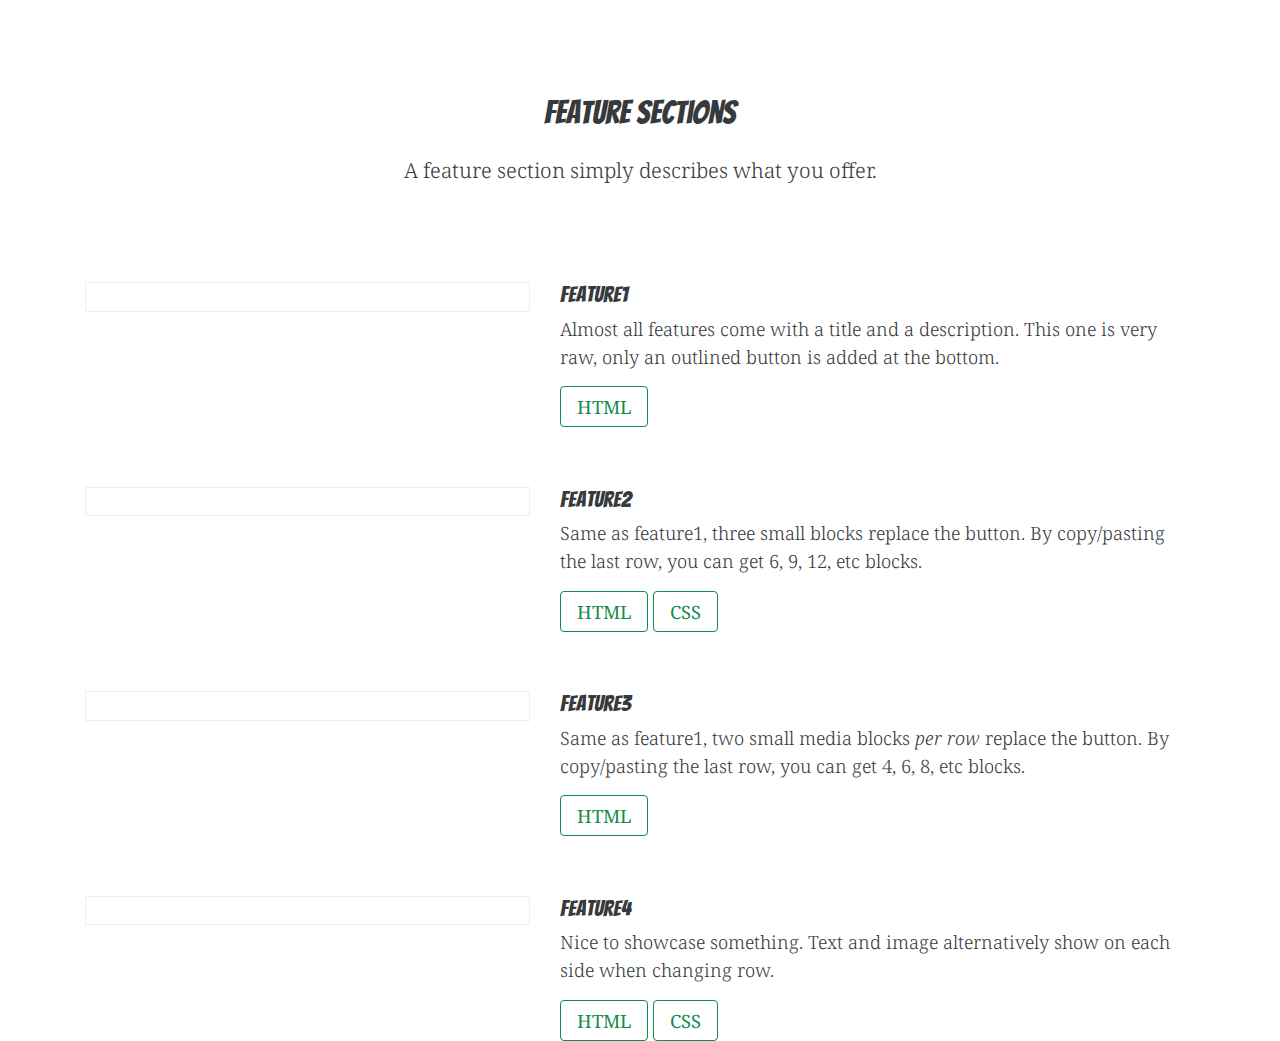
<file: sections-doc/features.html>
<!DOCTYPE html><html lang="en"><head><meta charset="utf-8"><meta http-equiv="X-UA-Compatible" content="IE=edge"><meta name="viewport" content="width=device-width, initial-scale=1"><title>zee</title><meta name="description" content="Zee is a free tool to build landing pages. It focuses mainly on speed of delivery, fast rendering, and high conversion."><style>@charset "UTF-8";progress,sub,sup{vertical-align:baseline}button,hr,input,select{overflow:visible}[role=button],[type=button],[type=reset],[type=submit],button{cursor:pointer}caption,th{text-align:left}.form-control:disabled,.hero-input:disabled,input[type=checkbox]:disabled,input[type=radio]:disabled{cursor:not-allowed}pre,textarea{overflow:auto}.col-xs,.col-xs-1{position:relative;min-height:1px}.btn-group>.btn-group,.btn-toolbar .btn-group,.btn-toolbar .input-group,.dropdown-menu,.table-reflow thead,.table-reflow tr{float:left}.main strong{font-weight:700}/*! normalize.css v4.0.0 | MIT License | github.com/necolas/normalize.css */html{font-family:sans-serif;-ms-text-size-adjust:100%;-webkit-text-size-adjust:100%}body{margin:0}article,aside,details,figcaption,figure,footer,header,main,menu,nav,section,summary{display:block}audio,canvas,progress,video{display:inline-block}audio:not([controls]){display:none;height:0}[hidden],template{display:none}a{background-color:transparent}a:active,a:hover{outline-width:0}abbr[title]{text-decoration:underline;text-decoration:underline dotted}b,strong{font-weight:bolder}dfn{font-style:italic}.sub-header h2,h1{margin:.67em 0}dd,label{margin-bottom:.5rem}dl,ol,p,pre,ul{margin-top:0}mark{color:#000}sub,sup{font-size:75%;line-height:0;position:relative}sub{bottom:-.25em}sup{top:-.5em}img{border-style:none;vertical-align:middle}svg:not(:root){overflow:hidden}code,kbd,pre,samp{font-size:1em}hr{-webkit-box-sizing:content-box;box-sizing:content-box;height:0}button,input,select,textarea{font:inherit;margin:0}dt,optgroup{font-weight:700}address,legend{line-height:inherit}button,select{text-transform:none}[disabled]{cursor:default}[type=reset],[type=submit],button,html [type=button]{-webkit-appearance:button}button::-moz-focus-inner,input::-moz-focus-inner{border:0;padding:0}button:-moz-focusring,input:-moz-focusring{outline:ButtonText dotted 1px}legend{-webkit-box-sizing:border-box;box-sizing:border-box;color:inherit;max-width:100%;white-space:normal}textarea{resize:vertical}[type=checkbox],[type=radio]{-webkit-box-sizing:border-box;box-sizing:border-box;padding:0}[type=number]::-webkit-inner-spin-button,[type=number]::-webkit-outer-spin-button{height:auto}[type=search]{-webkit-appearance:textfield}[type=search]::-webkit-search-cancel-button,[type=search]::-webkit-search-decoration{-webkit-appearance:none}@media print{blockquote,img,pre,tr{page-break-inside:avoid}*,::after,::before,::first-letter,::first-line{text-shadow:none!important;-webkit-box-shadow:none!important;box-shadow:none!important}a,a:visited{text-decoration:underline}abbr[title]::after{content:" (" attr(title) ")"}blockquote,pre{border:1px solid #999}thead{display:table-header-group}h2,h3,p{orphans:3;widows:3}h2,h3{page-break-after:avoid}.navbar{display:none}.btn>.caret,.dropup>.btn>.caret,.dropup>.hero-button>.caret,.dropup>.hero2-button>.caret,.dropup>.navbar__btn>.caret,.hero-button>.caret,.hero2-button>.caret,.navbar__btn>.caret{border-top-color:#000!important}.tag{border:1px solid #000}.table{border-collapse:collapse!important}.table td,.table th{background-color:#fff!important}.table-bordered td,.table-bordered th{border:1px solid #ddd!important}}label,output{display:inline-block}html{-webkit-box-sizing:border-box;box-sizing:border-box;-ms-overflow-style:scrollbar;-webkit-tap-highlight-color:transparent}*,::after,::before{-webkit-box-sizing:inherit;box-sizing:inherit}@-ms-viewport{width:device-width}body{font-family:"Droid serif",sans-serif;font-size:1.15rem;line-height:1.5;color:#373a3c;background-color:#fff}[tabindex="-1"]:focus{outline:0!important}.sub-header h2,h1,h2,h3,h4,h5,h6{margin-top:0;margin-bottom:.5rem}address,dl,ol,p,ul{margin-bottom:1rem}abbr[data-original-title],abbr[title]{cursor:help;border-bottom:1px dotted #818a91}address{font-style:normal}ol ol,ol ul,ul ol,ul ul{margin-bottom:0}dd{margin-left:0}blockquote,figure{margin:0 0 1rem}a{color:#118C4E;text-decoration:none}a:focus,a:hover{color:#094828;text-decoration:underline}a:focus{outline:dotted thin;outline:-webkit-focus-ring-color auto 5px;outline-offset:-2px}a:not([href]):not([tabindex]),a:not([href]):not([tabindex]):focus,a:not([href]):not([tabindex]):hover{color:inherit;text-decoration:none}a:not([href]):not([tabindex]):focus{outline:0}[role=button],a,area,button,input,label,select,summary,textarea{-ms-touch-action:manipulation;touch-action:manipulation}table{border-collapse:collapse;background-color:transparent}caption{padding-top:.75rem;padding-bottom:.75rem;color:#818a91;caption-side:bottom}button:focus{outline:dotted 1px;outline:-webkit-focus-ring-color auto 5px}button,input,select,textarea{line-height:inherit;-webkit-border-radius:0;border-radius:0}input[type=date],input[type=time],input[type=datetime-local],input[type=month]{-webkit-appearance:listbox}.custom-select,.progress[value],input[type=search]{-webkit-appearance:none}fieldset{min-width:0;padding:0;margin:0;border:0}legend{display:block;width:100%;padding:0;margin-bottom:.5rem;font-size:1.5rem}[hidden]{display:none!important}.h1,.h2,.h3,.h4,.h5,.h6,.sub-header h2,h1,h2,h3,h4,h5,h6{margin-bottom:.5rem;font-family:Bangers,sans-serif;font-weight:500;line-height:1.1;color:inherit}.blockquote,hr{margin-bottom:1rem}.h1,.sub-header h2,h1{font-size:2.5rem}.h2,h2{font-size:2rem}.h3,h3{font-size:1.4rem}.h4,h4{font-size:1.2rem}.h5,h5{font-size:1.25rem}.h6,h6{font-size:1rem}.hero-text,.lead,h3.component-title,h4.component-title{font-size:1.3rem;font-weight:300}.display-1{font-size:6rem;font-weight:300}.display-2{font-size:5.5rem;font-weight:300}.display-3{font-size:4.5rem;font-weight:300}.display-4,.hero__title-text{font-size:3.5rem;font-weight:300}hr{margin-top:1rem;border:0;border-top:1px solid rgba(0,0,0,.1)}.small,small{font-size:90%;font-weight:400}.alert-link,.close,.tag,kbd kbd{font-weight:700}.mark,mark{padding:.2em;background-color:#fcf8e3}.list-inline,.list-unstyled{padding-left:0;list-style:none}.list-inline-item{display:inline-block}.list-inline-item:not(:last-child){margin-right:5px}.adaptable-container,.container,.container-fluid{margin-left:auto;margin-right:auto}.initialism{font-size:90%;text-transform:uppercase}.blockquote{padding:.5rem 1rem;font-size:1.4375rem;border-left:.25rem solid #eceeef}.blockquote-footer{display:block;font-size:80%;color:#818a91}.blockquote-footer::before{content:"\2014 \00A0"}.blockquote-reverse{padding-right:1rem;padding-left:0;text-align:right;border-right:.25rem solid #eceeef;border-left:0}.blockquote-reverse .blockquote-footer::before{content:""}.blockquote-reverse .blockquote-footer::after{content:"\00A0 \2014"}.carousel-inner>.carousel-item>a>img,.carousel-inner>.carousel-item>img,.img-fluid{display:block;max-width:100%;height:auto}.figure,.img-thumbnail{display:inline-block}.img-rounded{-webkit-border-radius:.3rem;border-radius:.3rem}.img-thumbnail{padding:.25rem;background-color:#fff;border:1px solid #ddd;-webkit-border-radius:.25rem;border-radius:.25rem;-webkit-transition:all .2s ease-in-out;transition:all .2s ease-in-out;max-width:100%;height:auto}code,kbd{padding:.2rem .4rem;font-size:90%}.img-circle{-webkit-border-radius:50%;border-radius:50%}.figure-img{margin-bottom:.5rem;line-height:1}.table,pre{margin-bottom:1rem}.figure-caption{font-size:90%;color:#818a91}code,kbd,pre,samp{font-family:Menlo,Monaco,Consolas,"Liberation Mono","Courier New",monospace}code{color:#bd4147;background-color:#f7f7f9;-webkit-border-radius:.25rem;border-radius:.25rem}kbd{color:#fff;background-color:#333;-webkit-border-radius:.2rem;border-radius:.2rem}kbd kbd{padding:0;font-size:100%}pre{display:block;font-size:90%;color:#373a3c}pre code{padding:0;font-size:inherit;color:inherit;background-color:transparent;-webkit-border-radius:0;border-radius:0}.adaptable-container,.col-xs,.col-xs-1,.container,.container-fluid{padding-right:15px;padding-left:15px}.pre-scrollable{max-height:340px;overflow-y:scroll}@media (min-width:544px){.adaptable-container,.container{max-width:576px}}@media (min-width:768px){.adaptable-container,.container{max-width:720px}}@media (min-width:992px){.adaptable-container,.container{max-width:940px}}@media (min-width:1200px){.adaptable-container,.container{max-width:1140px}}.row{display:-webkit-box;display:-webkit-flex;display:-ms-flexbox;display:flex;-webkit-flex-wrap:wrap;-ms-flex-wrap:wrap;flex-wrap:wrap;margin-left:-15px;margin-right:-15px}.col-xs{-webkit-flex-basis:0;-ms-flex-preferred-size:0;flex-basis:0;-webkit-box-flex:1;-webkit-flex-grow:1;-ms-flex-positive:1;flex-grow:1;max-width:100%}.col-xs-1{-webkit-box-flex:0;-webkit-flex:0 0 8.33333%;-ms-flex:0 0 8.33333%;flex:0 0 8.33333%;max-width:8.33333%}.col-xs-2,.col-xs-3{position:relative;min-height:1px;padding-right:15px;padding-left:15px;-webkit-box-flex:0}.col-xs-2{-webkit-flex:0 0 16.66667%;-ms-flex:0 0 16.66667%;flex:0 0 16.66667%;max-width:16.66667%}.col-xs-3{-webkit-flex:0 0 25%;-ms-flex:0 0 25%;flex:0 0 25%;max-width:25%}.col-xs-4,.col-xs-5{position:relative;min-height:1px;padding-right:15px;padding-left:15px;-webkit-box-flex:0}.col-xs-4{-webkit-flex:0 0 33.33333%;-ms-flex:0 0 33.33333%;flex:0 0 33.33333%;max-width:33.33333%}.col-xs-5{-webkit-flex:0 0 41.66667%;-ms-flex:0 0 41.66667%;flex:0 0 41.66667%;max-width:41.66667%}.col-xs-6,.col-xs-7{position:relative;min-height:1px;padding-right:15px;padding-left:15px;-webkit-box-flex:0}.col-xs-6{-webkit-flex:0 0 50%;-ms-flex:0 0 50%;flex:0 0 50%;max-width:50%}.col-xs-7{-webkit-flex:0 0 58.33333%;-ms-flex:0 0 58.33333%;flex:0 0 58.33333%;max-width:58.33333%}.col-xs-8,.col-xs-9{position:relative;min-height:1px;padding-right:15px;padding-left:15px;-webkit-box-flex:0}.col-xs-8{-webkit-flex:0 0 66.66667%;-ms-flex:0 0 66.66667%;flex:0 0 66.66667%;max-width:66.66667%}.col-xs-9{-webkit-flex:0 0 75%;-ms-flex:0 0 75%;flex:0 0 75%;max-width:75%}.col-xs-10,.col-xs-11{-webkit-box-flex:0;min-height:1px;padding-right:15px;padding-left:15px;position:relative}.col-xs-10{-webkit-flex:0 0 83.33333%;-ms-flex:0 0 83.33333%;flex:0 0 83.33333%;max-width:83.33333%}.col-xs-11{-webkit-flex:0 0 91.66667%;-ms-flex:0 0 91.66667%;flex:0 0 91.66667%;max-width:91.66667%}.col-xs-12{position:relative;min-height:1px;padding-right:15px;padding-left:15px;-webkit-box-flex:0;-webkit-flex:0 0 100%;-ms-flex:0 0 100%;flex:0 0 100%;max-width:100%}.pull-xs-0{right:auto}.pull-xs-1{right:8.33333%}.pull-xs-2{right:16.66667%}.pull-xs-3{right:25%}.pull-xs-4{right:33.33333%}.pull-xs-5{right:41.66667%}.pull-xs-6{right:50%}.pull-xs-7{right:58.33333%}.pull-xs-8{right:66.66667%}.pull-xs-9{right:75%}.pull-xs-10{right:83.33333%}.pull-xs-11{right:91.66667%}.pull-xs-12{right:100%}.push-xs-0{left:auto}.push-xs-1{left:8.33333%}.push-xs-2{left:16.66667%}.push-xs-3{left:25%}.push-xs-4{left:33.33333%}.push-xs-5{left:41.66667%}.push-xs-6{left:50%}.push-xs-7{left:58.33333%}.push-xs-8{left:66.66667%}.push-xs-9{left:75%}.push-xs-10{left:83.33333%}.push-xs-11{left:91.66667%}.push-xs-12{left:100%}.offset-xs-1{margin-left:8.33333%}.offset-xs-2{margin-left:16.66667%}.offset-xs-3{margin-left:25%}.offset-xs-4{margin-left:33.33333%}.offset-xs-5{margin-left:41.66667%}.offset-xs-6{margin-left:50%}.offset-xs-7{margin-left:58.33333%}.offset-xs-8{margin-left:66.66667%}.offset-xs-9{margin-left:75%}.offset-xs-10{margin-left:83.33333%}.offset-xs-11{margin-left:91.66667%}@media (min-width:544px){.col-sm,.col-sm-1{position:relative;min-height:1px;padding-right:15px;padding-left:15px}.col-sm{-webkit-flex-basis:0;-ms-flex-preferred-size:0;flex-basis:0;-webkit-box-flex:1;-webkit-flex-grow:1;-ms-flex-positive:1;flex-grow:1;max-width:100%}.col-sm-1{-webkit-box-flex:0;-webkit-flex:0 0 8.33333%;-ms-flex:0 0 8.33333%;flex:0 0 8.33333%;max-width:8.33333%}.col-sm-2,.col-sm-3{position:relative;min-height:1px;padding-right:15px;padding-left:15px;-webkit-box-flex:0}.col-sm-2{-webkit-flex:0 0 16.66667%;-ms-flex:0 0 16.66667%;flex:0 0 16.66667%;max-width:16.66667%}.col-sm-3{-webkit-flex:0 0 25%;-ms-flex:0 0 25%;flex:0 0 25%;max-width:25%}.col-sm-4,.col-sm-5{position:relative;min-height:1px;padding-right:15px;padding-left:15px;-webkit-box-flex:0}.col-sm-4{-webkit-flex:0 0 33.33333%;-ms-flex:0 0 33.33333%;flex:0 0 33.33333%;max-width:33.33333%}.col-sm-5{-webkit-flex:0 0 41.66667%;-ms-flex:0 0 41.66667%;flex:0 0 41.66667%;max-width:41.66667%}.col-sm-6,.col-sm-7{position:relative;min-height:1px;padding-right:15px;padding-left:15px;-webkit-box-flex:0}.col-sm-6{-webkit-flex:0 0 50%;-ms-flex:0 0 50%;flex:0 0 50%;max-width:50%}.col-sm-7{-webkit-flex:0 0 58.33333%;-ms-flex:0 0 58.33333%;flex:0 0 58.33333%;max-width:58.33333%}.col-sm-8,.col-sm-9{position:relative;min-height:1px;padding-right:15px;padding-left:15px;-webkit-box-flex:0}.col-sm-8{-webkit-flex:0 0 66.66667%;-ms-flex:0 0 66.66667%;flex:0 0 66.66667%;max-width:66.66667%}.col-sm-9{-webkit-flex:0 0 75%;-ms-flex:0 0 75%;flex:0 0 75%;max-width:75%}.col-sm-10,.col-sm-11{-webkit-box-flex:0;position:relative;min-height:1px;padding-right:15px;padding-left:15px}.col-sm-10{-webkit-flex:0 0 83.33333%;-ms-flex:0 0 83.33333%;flex:0 0 83.33333%;max-width:83.33333%}.col-sm-11{-webkit-flex:0 0 91.66667%;-ms-flex:0 0 91.66667%;flex:0 0 91.66667%;max-width:91.66667%}.col-sm-12{position:relative;min-height:1px;padding-right:15px;padding-left:15px;-webkit-box-flex:0;-webkit-flex:0 0 100%;-ms-flex:0 0 100%;flex:0 0 100%;max-width:100%}.pull-sm-0{right:auto}.pull-sm-1{right:8.33333%}.pull-sm-2{right:16.66667%}.pull-sm-3{right:25%}.pull-sm-4{right:33.33333%}.pull-sm-5{right:41.66667%}.pull-sm-6{right:50%}.pull-sm-7{right:58.33333%}.pull-sm-8{right:66.66667%}.pull-sm-9{right:75%}.pull-sm-10{right:83.33333%}.pull-sm-11{right:91.66667%}.pull-sm-12{right:100%}.push-sm-0{left:auto}.push-sm-1{left:8.33333%}.push-sm-2{left:16.66667%}.push-sm-3{left:25%}.push-sm-4{left:33.33333%}.push-sm-5{left:41.66667%}.push-sm-6{left:50%}.push-sm-7{left:58.33333%}.push-sm-8{left:66.66667%}.push-sm-9{left:75%}.push-sm-10{left:83.33333%}.push-sm-11{left:91.66667%}.push-sm-12{left:100%}.offset-sm-0{margin-left:0}.offset-sm-1{margin-left:8.33333%}.offset-sm-2{margin-left:16.66667%}.offset-sm-3{margin-left:25%}.offset-sm-4{margin-left:33.33333%}.offset-sm-5{margin-left:41.66667%}.offset-sm-6{margin-left:50%}.offset-sm-7{margin-left:58.33333%}.offset-sm-8{margin-left:66.66667%}.offset-sm-9{margin-left:75%}.offset-sm-10{margin-left:83.33333%}.offset-sm-11{margin-left:91.66667%}}@media (min-width:768px){.col-md,.col-md-1{position:relative;min-height:1px;padding-right:15px;padding-left:15px}.col-md{-webkit-flex-basis:0;-ms-flex-preferred-size:0;flex-basis:0;-webkit-box-flex:1;-webkit-flex-grow:1;-ms-flex-positive:1;flex-grow:1;max-width:100%}.col-md-1{-webkit-box-flex:0;-webkit-flex:0 0 8.33333%;-ms-flex:0 0 8.33333%;flex:0 0 8.33333%;max-width:8.33333%}.col-md-2,.col-md-3{position:relative;min-height:1px;padding-right:15px;padding-left:15px;-webkit-box-flex:0}.col-md-2{-webkit-flex:0 0 16.66667%;-ms-flex:0 0 16.66667%;flex:0 0 16.66667%;max-width:16.66667%}.col-md-3{-webkit-flex:0 0 25%;-ms-flex:0 0 25%;flex:0 0 25%;max-width:25%}.col-md-4,.col-md-5,.demo__img-left,.demo__img-right,.sections__img-left{position:relative;min-height:1px;padding-right:15px;padding-left:15px;-webkit-box-flex:0}.col-md-4{-webkit-flex:0 0 33.33333%;-ms-flex:0 0 33.33333%;flex:0 0 33.33333%;max-width:33.33333%}.col-md-5,.demo__img-left,.demo__img-right,.sections__img-left{-webkit-flex:0 0 41.66667%;-ms-flex:0 0 41.66667%;flex:0 0 41.66667%;max-width:41.66667%}.col-md-6,.col-md-7,.demo__text-left,.demo__text-right,.sections__text-right{position:relative;min-height:1px;padding-right:15px;padding-left:15px;-webkit-box-flex:0}.col-md-6{-webkit-flex:0 0 50%;-ms-flex:0 0 50%;flex:0 0 50%;max-width:50%}.col-md-7,.demo__text-left,.demo__text-right,.sections__text-right{-webkit-flex:0 0 58.33333%;-ms-flex:0 0 58.33333%;flex:0 0 58.33333%;max-width:58.33333%}.col-md-8,.col-md-9{position:relative;min-height:1px;padding-right:15px;padding-left:15px;-webkit-box-flex:0}.col-md-8{-webkit-flex:0 0 66.66667%;-ms-flex:0 0 66.66667%;flex:0 0 66.66667%;max-width:66.66667%}.col-md-9{-webkit-flex:0 0 75%;-ms-flex:0 0 75%;flex:0 0 75%;max-width:75%}.col-md-10,.col-md-11{-webkit-box-flex:0;position:relative;min-height:1px;padding-right:15px;padding-left:15px}.col-md-10{-webkit-flex:0 0 83.33333%;-ms-flex:0 0 83.33333%;flex:0 0 83.33333%;max-width:83.33333%}.col-md-11{-webkit-flex:0 0 91.66667%;-ms-flex:0 0 91.66667%;flex:0 0 91.66667%;max-width:91.66667%}.col-md-12{position:relative;min-height:1px;padding-right:15px;padding-left:15px;-webkit-box-flex:0;-webkit-flex:0 0 100%;-ms-flex:0 0 100%;flex:0 0 100%;max-width:100%}.pull-md-0{right:auto}.pull-md-1{right:8.33333%}.pull-md-2{right:16.66667%}.pull-md-3{right:25%}.pull-md-4{right:33.33333%}.pull-md-5{right:41.66667%}.pull-md-6{right:50%}.demo__img-left,.pull-md-7{right:58.33333%}.pull-md-8{right:66.66667%}.pull-md-9{right:75%}.pull-md-10{right:83.33333%}.pull-md-11{right:91.66667%}.pull-md-12{right:100%}.push-md-0{left:auto}.push-md-1{left:8.33333%}.push-md-2{left:16.66667%}.push-md-3{left:25%}.push-md-4{left:33.33333%}.demo__text-right,.push-md-5{left:41.66667%}.push-md-6{left:50%}.push-md-7{left:58.33333%}.push-md-8{left:66.66667%}.push-md-9{left:75%}.push-md-10{left:83.33333%}.push-md-11{left:91.66667%}.push-md-12{left:100%}.offset-md-0{margin-left:0}.offset-md-1{margin-left:8.33333%}.offset-md-2{margin-left:16.66667%}.offset-md-3{margin-left:25%}.offset-md-4{margin-left:33.33333%}.offset-md-5{margin-left:41.66667%}.offset-md-6{margin-left:50%}.offset-md-7{margin-left:58.33333%}.offset-md-8{margin-left:66.66667%}.offset-md-9{margin-left:75%}.offset-md-10{margin-left:83.33333%}.offset-md-11{margin-left:91.66667%}}@media (min-width:992px){.col-lg,.col-lg-1{position:relative;min-height:1px;padding-right:15px;padding-left:15px}.col-lg{-webkit-flex-basis:0;-ms-flex-preferred-size:0;flex-basis:0;-webkit-box-flex:1;-webkit-flex-grow:1;-ms-flex-positive:1;flex-grow:1;max-width:100%}.col-lg-1{-webkit-box-flex:0;-webkit-flex:0 0 8.33333%;-ms-flex:0 0 8.33333%;flex:0 0 8.33333%;max-width:8.33333%}.col-lg-2,.col-lg-3{position:relative;min-height:1px;padding-right:15px;padding-left:15px;-webkit-box-flex:0}.col-lg-2{-webkit-flex:0 0 16.66667%;-ms-flex:0 0 16.66667%;flex:0 0 16.66667%;max-width:16.66667%}.col-lg-3{-webkit-flex:0 0 25%;-ms-flex:0 0 25%;flex:0 0 25%;max-width:25%}.col-lg-4,.col-lg-5{position:relative;min-height:1px;padding-right:15px;padding-left:15px;-webkit-box-flex:0}.col-lg-4{-webkit-flex:0 0 33.33333%;-ms-flex:0 0 33.33333%;flex:0 0 33.33333%;max-width:33.33333%}.col-lg-5{-webkit-flex:0 0 41.66667%;-ms-flex:0 0 41.66667%;flex:0 0 41.66667%;max-width:41.66667%}.col-lg-6,.col-lg-7{position:relative;min-height:1px;padding-right:15px;padding-left:15px;-webkit-box-flex:0}.col-lg-6{-webkit-flex:0 0 50%;-ms-flex:0 0 50%;flex:0 0 50%;max-width:50%}.col-lg-7{-webkit-flex:0 0 58.33333%;-ms-flex:0 0 58.33333%;flex:0 0 58.33333%;max-width:58.33333%}.col-lg-8,.col-lg-9{position:relative;min-height:1px;padding-right:15px;padding-left:15px;-webkit-box-flex:0}.col-lg-8{-webkit-flex:0 0 66.66667%;-ms-flex:0 0 66.66667%;flex:0 0 66.66667%;max-width:66.66667%}.col-lg-9{-webkit-flex:0 0 75%;-ms-flex:0 0 75%;flex:0 0 75%;max-width:75%}.col-lg-10,.col-lg-11{-webkit-box-flex:0;position:relative;min-height:1px;padding-right:15px;padding-left:15px}.col-lg-10{-webkit-flex:0 0 83.33333%;-ms-flex:0 0 83.33333%;flex:0 0 83.33333%;max-width:83.33333%}.col-lg-11{-webkit-flex:0 0 91.66667%;-ms-flex:0 0 91.66667%;flex:0 0 91.66667%;max-width:91.66667%}.col-lg-12{position:relative;min-height:1px;padding-right:15px;padding-left:15px;-webkit-box-flex:0;-webkit-flex:0 0 100%;-ms-flex:0 0 100%;flex:0 0 100%;max-width:100%}.pull-lg-0{right:auto}.pull-lg-1{right:8.33333%}.pull-lg-2{right:16.66667%}.pull-lg-3{right:25%}.pull-lg-4{right:33.33333%}.pull-lg-5{right:41.66667%}.pull-lg-6{right:50%}.pull-lg-7{right:58.33333%}.pull-lg-8{right:66.66667%}.pull-lg-9{right:75%}.pull-lg-10{right:83.33333%}.pull-lg-11{right:91.66667%}.pull-lg-12{right:100%}.push-lg-0{left:auto}.push-lg-1{left:8.33333%}.push-lg-2{left:16.66667%}.push-lg-3{left:25%}.push-lg-4{left:33.33333%}.push-lg-5{left:41.66667%}.push-lg-6{left:50%}.push-lg-7{left:58.33333%}.push-lg-8{left:66.66667%}.push-lg-9{left:75%}.push-lg-10{left:83.33333%}.push-lg-11{left:91.66667%}.push-lg-12{left:100%}.offset-lg-0{margin-left:0}.offset-lg-1{margin-left:8.33333%}.offset-lg-2{margin-left:16.66667%}.offset-lg-3{margin-left:25%}.offset-lg-4{margin-left:33.33333%}.offset-lg-5{margin-left:41.66667%}.offset-lg-6{margin-left:50%}.offset-lg-7{margin-left:58.33333%}.offset-lg-8{margin-left:66.66667%}.offset-lg-9{margin-left:75%}.offset-lg-10{margin-left:83.33333%}.offset-lg-11{margin-left:91.66667%}}@media (min-width:1200px){.col-xl,.col-xl-1{position:relative;min-height:1px;padding-right:15px;padding-left:15px}.col-xl{-webkit-flex-basis:0;-ms-flex-preferred-size:0;flex-basis:0;-webkit-box-flex:1;-webkit-flex-grow:1;-ms-flex-positive:1;flex-grow:1;max-width:100%}.col-xl-1{-webkit-box-flex:0;-webkit-flex:0 0 8.33333%;-ms-flex:0 0 8.33333%;flex:0 0 8.33333%;max-width:8.33333%}.col-xl-2,.col-xl-3{position:relative;min-height:1px;padding-right:15px;padding-left:15px;-webkit-box-flex:0}.col-xl-2{-webkit-flex:0 0 16.66667%;-ms-flex:0 0 16.66667%;flex:0 0 16.66667%;max-width:16.66667%}.col-xl-3{-webkit-flex:0 0 25%;-ms-flex:0 0 25%;flex:0 0 25%;max-width:25%}.col-xl-4,.col-xl-5{position:relative;min-height:1px;padding-right:15px;padding-left:15px;-webkit-box-flex:0}.col-xl-4{-webkit-flex:0 0 33.33333%;-ms-flex:0 0 33.33333%;flex:0 0 33.33333%;max-width:33.33333%}.col-xl-5{-webkit-flex:0 0 41.66667%;-ms-flex:0 0 41.66667%;flex:0 0 41.66667%;max-width:41.66667%}.col-xl-6,.col-xl-7{position:relative;min-height:1px;padding-right:15px;padding-left:15px;-webkit-box-flex:0}.col-xl-6{-webkit-flex:0 0 50%;-ms-flex:0 0 50%;flex:0 0 50%;max-width:50%}.col-xl-7{-webkit-flex:0 0 58.33333%;-ms-flex:0 0 58.33333%;flex:0 0 58.33333%;max-width:58.33333%}.col-xl-8,.col-xl-9{position:relative;min-height:1px;padding-right:15px;padding-left:15px;-webkit-box-flex:0}.col-xl-8{-webkit-flex:0 0 66.66667%;-ms-flex:0 0 66.66667%;flex:0 0 66.66667%;max-width:66.66667%}.col-xl-9{-webkit-flex:0 0 75%;-ms-flex:0 0 75%;flex:0 0 75%;max-width:75%}.col-xl-10,.col-xl-11{-webkit-box-flex:0;position:relative;min-height:1px;padding-right:15px;padding-left:15px}.col-xl-10{-webkit-flex:0 0 83.33333%;-ms-flex:0 0 83.33333%;flex:0 0 83.33333%;max-width:83.33333%}.col-xl-11{-webkit-flex:0 0 91.66667%;-ms-flex:0 0 91.66667%;flex:0 0 91.66667%;max-width:91.66667%}.col-xl-12{position:relative;min-height:1px;padding-right:15px;padding-left:15px;-webkit-box-flex:0;-webkit-flex:0 0 100%;-ms-flex:0 0 100%;flex:0 0 100%;max-width:100%}.pull-xl-0{right:auto}.pull-xl-1{right:8.33333%}.pull-xl-2{right:16.66667%}.pull-xl-3{right:25%}.pull-xl-4{right:33.33333%}.pull-xl-5{right:41.66667%}.pull-xl-6{right:50%}.pull-xl-7{right:58.33333%}.pull-xl-8{right:66.66667%}.pull-xl-9{right:75%}.pull-xl-10{right:83.33333%}.pull-xl-11{right:91.66667%}.pull-xl-12{right:100%}.push-xl-0{left:auto}.push-xl-1{left:8.33333%}.push-xl-2{left:16.66667%}.push-xl-3{left:25%}.push-xl-4{left:33.33333%}.push-xl-5{left:41.66667%}.push-xl-6{left:50%}.push-xl-7{left:58.33333%}.push-xl-8{left:66.66667%}.push-xl-9{left:75%}.push-xl-10{left:83.33333%}.push-xl-11{left:91.66667%}.push-xl-12{left:100%}.offset-xl-0{margin-left:0}.offset-xl-1{margin-left:8.33333%}.offset-xl-2{margin-left:16.66667%}.offset-xl-3{margin-left:25%}.offset-xl-4{margin-left:33.33333%}.offset-xl-5{margin-left:41.66667%}.offset-xl-6{margin-left:50%}.offset-xl-7{margin-left:58.33333%}.offset-xl-8{margin-left:66.66667%}.offset-xl-9{margin-left:75%}.offset-xl-10{margin-left:83.33333%}.offset-xl-11{margin-left:91.66667%}}.table{width:100%;max-width:100%}.table td,.table th{padding:.75rem;vertical-align:top;border-top:1px solid #eceeef}.table thead th{vertical-align:bottom;border-bottom:2px solid #eceeef}.table tbody+tbody{border-top:2px solid #eceeef}.table .table{background-color:#fff}.table-sm td,.table-sm th{padding:.3rem}.table-bordered,.table-bordered td,.table-bordered th{border:1px solid #eceeef}.table-bordered thead td,.table-bordered thead th{border-bottom-width:2px}.table-striped tbody tr:nth-of-type(odd){background-color:rgba(0,0,0,.05)}.table-active,.table-active>td,.table-active>th,.table-hover .table-active:hover,.table-hover .table-active:hover>td,.table-hover .table-active:hover>th,.table-hover tbody tr:hover{background-color:rgba(0,0,0,.075)}.table-success,.table-success>td,.table-success>th{background-color:#dff0d8}.table-hover .table-success:hover,.table-hover .table-success:hover>td,.table-hover .table-success:hover>th{background-color:#d0e9c6}.table-info,.table-info>td,.table-info>th{background-color:#d9edf7}.table-hover .table-info:hover,.table-hover .table-info:hover>td,.table-hover .table-info:hover>th{background-color:#c4e3f3}.table-warning,.table-warning>td,.table-warning>th{background-color:#fcf8e3}.table-hover .table-warning:hover,.table-hover .table-warning:hover>td,.table-hover .table-warning:hover>th{background-color:#faf2cc}.table-danger,.table-danger>td,.table-danger>th{background-color:#f2dede}.table-hover .table-danger:hover,.table-hover .table-danger:hover>td,.table-hover .table-danger:hover>th{background-color:#ebcccc}.thead-inverse th{color:#fff;background-color:#373a3c}.thead-default th{color:#55595c;background-color:#eceeef}.table-inverse{color:#eceeef;background-color:#373a3c}.table-inverse td,.table-inverse th,.table-inverse thead th{border-color:#55595c}.table-inverse.table-bordered{border:0}.table-responsive{display:block;width:100%;min-height:.01%;overflow-x:auto}.carousel-inner,.collapsing,.embed-responsive,.modal,.modal-open,.navbar-divider,.sr-only{overflow:hidden}.table-reflow tbody{display:block;white-space:nowrap}.table-reflow td,.table-reflow th{border-top:1px solid #eceeef;border-left:1px solid #eceeef}.table-reflow td:last-child,.table-reflow th:last-child{border-right:1px solid #eceeef}.table-reflow tbody:last-child tr:last-child td,.table-reflow tbody:last-child tr:last-child th,.table-reflow tfoot:last-child tr:last-child td,.table-reflow tfoot:last-child tr:last-child th,.table-reflow thead:last-child tr:last-child td,.table-reflow thead:last-child tr:last-child th{border-bottom:1px solid #eceeef}.table-reflow tr td,.table-reflow tr th{display:block!important;border:1px solid #eceeef}.form-check,.form-control-file,.form-control-range,.form-text{display:block}.form-control,.hero-input{display:block;width:100%;padding:.5rem .75rem;font-size:1.15rem;line-height:1.25;color:#55595c;background-color:#fff;background-image:none;background-clip:padding-box;border:1px solid rgba(0,0,0,.15);-webkit-border-radius:.25rem;border-radius:.25rem;-webkit-transition:border-color ease-in-out .15s,-webkit-box-shadow ease-in-out .15s;transition:border-color ease-in-out .15s,-webkit-box-shadow ease-in-out .15s;transition:border-color ease-in-out .15s,box-shadow ease-in-out .15s;transition:border-color ease-in-out .15s,box-shadow ease-in-out .15s,-webkit-box-shadow ease-in-out .15s}.form-control::-ms-expand,.hero-input::-ms-expand{background-color:transparent;border:0}.form-control:focus,.hero-input:focus{color:#55595c;background-color:#fff;border-color:#66afe9;outline:0}.form-control::-webkit-input-placeholder,.hero-input::-webkit-input-placeholder{color:#999;opacity:1}.form-control::-moz-placeholder,.hero-input::-moz-placeholder{color:#999;opacity:1}.form-control:-ms-input-placeholder,.hero-input:-ms-input-placeholder{color:#999;opacity:1}.form-control::placeholder,.hero-input::placeholder{color:#999;opacity:1}.form-control:disabled,.form-control[readonly],.hero-input:disabled,[readonly].hero-input{background-color:#eceeef;opacity:1}select.form-control:not([size]):not([multiple]),select.hero-input:not([size]):not([multiple]){height:2.725rem}select.form-control:focus::-ms-value,select.hero-input:focus::-ms-value{color:#55595c;background-color:#fff}.col-form-label{padding-top:.5rem;padding-bottom:.5rem;margin-bottom:0}.col-form-label-lg{padding-top:.75rem;padding-bottom:.75rem;font-size:1.25rem}.col-form-label-sm{padding-top:.25rem;padding-bottom:.25rem;font-size:.875rem}.col-form-legend,.form-control-static{padding-top:.5rem;padding-bottom:.5rem;margin-bottom:0}.col-form-legend{font-size:1.15rem}.form-control-static{min-height:2.725rem}.form-control-static.form-control-lg,.form-control-static.form-control-sm,.input-group-lg>.form-control-static.form-control,.input-group-lg>.form-control-static.hero-input,.input-group-lg>.form-control-static.input-group-addon,.input-group-lg>.input-group-btn>.form-control-static.btn,.input-group-lg>.input-group-btn>.form-control-static.hero-button,.input-group-lg>.input-group-btn>.form-control-static.hero2-button,.input-group-lg>.input-group-btn>.form-control-static.navbar__btn,.input-group-sm>.form-control-static.form-control,.input-group-sm>.form-control-static.hero-input,.input-group-sm>.form-control-static.input-group-addon,.input-group-sm>.input-group-btn>.form-control-static.btn,.input-group-sm>.input-group-btn>.form-control-static.hero-button,.input-group-sm>.input-group-btn>.form-control-static.hero2-button,.input-group-sm>.input-group-btn>.form-control-static.navbar__btn{padding-right:0;padding-left:0}.form-control-sm,.input-group-sm>.form-control,.input-group-sm>.hero-input,.input-group-sm>.input-group-addon,.input-group-sm>.input-group-btn>.btn,.input-group-sm>.input-group-btn>.hero-button,.input-group-sm>.input-group-btn>.hero2-button,.input-group-sm>.input-group-btn>.navbar__btn{padding:.25rem .5rem;font-size:.875rem;-webkit-border-radius:.2rem;border-radius:.2rem}.input-group-sm>.input-group-btn>select.btn:not([size]):not([multiple]),.input-group-sm>.input-group-btn>select.hero-button:not([size]):not([multiple]),.input-group-sm>.input-group-btn>select.hero2-button:not([size]):not([multiple]),.input-group-sm>.input-group-btn>select.navbar__btn:not([size]):not([multiple]),.input-group-sm>select.form-control:not([size]):not([multiple]),.input-group-sm>select.hero-input:not([size]):not([multiple]),.input-group-sm>select.input-group-addon:not([size]):not([multiple]),select.form-control-sm:not([size]):not([multiple]){height:1.8125rem}.form-control-lg,.input-group-lg>.form-control,.input-group-lg>.hero-input,.input-group-lg>.input-group-addon,.input-group-lg>.input-group-btn>.btn,.input-group-lg>.input-group-btn>.hero-button,.input-group-lg>.input-group-btn>.hero2-button,.input-group-lg>.input-group-btn>.navbar__btn{padding:.75rem 1.5rem;font-size:1.25rem;-webkit-border-radius:.3rem;border-radius:.3rem}.input-group-lg>.input-group-btn>select.btn:not([size]):not([multiple]),.input-group-lg>.input-group-btn>select.hero-button:not([size]):not([multiple]),.input-group-lg>.input-group-btn>select.hero2-button:not([size]):not([multiple]),.input-group-lg>.input-group-btn>select.navbar__btn:not([size]):not([multiple]),.input-group-lg>select.form-control:not([size]):not([multiple]),.input-group-lg>select.hero-input:not([size]):not([multiple]),.input-group-lg>select.input-group-addon:not([size]):not([multiple]),select.form-control-lg:not([size]):not([multiple]){height:3.16667rem}.form-group{margin-bottom:1rem}.form-text{margin-top:.25rem}.form-check{position:relative;margin-bottom:.75rem}.form-check+.form-check{margin-top:-.25rem}.form-check-input,.form-control-feedback{margin-top:.25rem}.form-check.disabled .form-check-label{color:#818a91;cursor:not-allowed}.has-success .checkbox,.has-success .checkbox-inline,.has-success .custom-control,.has-success .form-control-feedback,.has-success .form-control-label,.has-success .radio,.has-success .radio-inline,.has-success.checkbox label,.has-success.checkbox-inline label,.has-success.radio label,.has-success.radio-inline label{color:#5cb85c}.form-check-inline,.form-check-label{padding-left:1.25rem;margin-bottom:0;cursor:pointer}.form-check-input{position:absolute;margin-left:-1.25rem}.form-check-input:only-child{position:static}.collapsing,.dropdown,.dropup{position:relative}.form-check-inline{position:relative;display:inline-block;vertical-align:middle}.form-check-inline+.form-check-inline{margin-left:.75rem}.form-check-inline.disabled{cursor:not-allowed}.form-control-danger,.form-control-success,.form-control-warning{padding-right:2.25rem;background-repeat:no-repeat;background-position:center right .68125rem;background-size:1.3625rem 1.3625rem}.has-success .form-control,.has-success .hero-input{border-color:#5cb85c}.has-success .input-group-addon{color:#5cb85c;border-color:#5cb85c;background-color:#eaf6ea}.has-warning .checkbox,.has-warning .checkbox-inline,.has-warning .custom-control,.has-warning .form-control-feedback,.has-warning .form-control-label,.has-warning .radio,.has-warning .radio-inline,.has-warning.checkbox label,.has-warning.checkbox-inline label,.has-warning.radio label,.has-warning.radio-inline label{color:#f0ad4e}.has-success .form-control-success{background-image:url("data:image/svg+xml;charset=utf8,%3Csvg xmlns='http://www.w3.org/2000/svg' viewBox='0 0 8 8'%3E%3Cpath fill='%235cb85c' d='M2.3 6.73L.6 4.53c-.4-1.04.46-1.4 1.1-.8l1.1 1.4 3.4-3.8c.6-.63 1.6-.27 1.2.7l-4 4.6c-.43.5-.8.4-1.1.1z'/%3E%3C/svg%3E")}.has-warning .form-control,.has-warning .hero-input{border-color:#f0ad4e}.has-warning .input-group-addon{color:#f0ad4e;border-color:#f0ad4e;background-color:#fff}.has-danger .checkbox,.has-danger .checkbox-inline,.has-danger .custom-control,.has-danger .form-control-feedback,.has-danger .form-control-label,.has-danger .radio,.has-danger .radio-inline,.has-danger.checkbox label,.has-danger.checkbox-inline label,.has-danger.radio label,.has-danger.radio-inline label{color:#d9534f}.has-warning .form-control-warning{background-image:url("data:image/svg+xml;charset=utf8,%3Csvg xmlns='http://www.w3.org/2000/svg' viewBox='0 0 8 8'%3E%3Cpath fill='%23f0ad4e' d='M4.4 5.324h-.8v-2.46h.8zm0 1.42h-.8V5.89h.8zM3.76.63L.04 7.075c-.115.2.016.425.26.426h7.397c.242 0 .372-.226.258-.426C6.726 4.924 5.47 2.79 4.253.63c-.113-.174-.39-.174-.494 0z'/%3E%3C/svg%3E")}.has-danger .form-control,.has-danger .hero-input{border-color:#d9534f}.has-danger .input-group-addon{color:#d9534f;border-color:#d9534f;background-color:#fdf7f7}.has-danger .form-control-danger{background-image:url("data:image/svg+xml;charset=utf8,%3Csvg xmlns='http://www.w3.org/2000/svg' fill='%23d9534f' viewBox='-2 -2 7 7'%3E%3Cpath stroke='%23d9534f' d='M0 0l3 3m0-3L0 3'/%3E%3Ccircle r='.5'/%3E%3Ccircle cx='3' r='.5'/%3E%3Ccircle cy='3' r='.5'/%3E%3Ccircle cx='3' cy='3' r='.5'/%3E%3C/svg%3E")}@media (min-width:544px){.form-inline .form-control-static,.form-inline .form-group{display:inline-block}.form-inline .form-check,.form-inline .form-control-label,.form-inline .form-group{margin-bottom:0;vertical-align:middle}.form-inline .form-control,.form-inline .hero-input{display:inline-block;width:auto;vertical-align:middle}.form-inline .input-group{display:inline-table;vertical-align:middle}.form-inline .input-group .form-control,.form-inline .input-group .hero-input,.form-inline .input-group .input-group-addon,.form-inline .input-group .input-group-btn{width:auto}.form-inline .input-group>.form-control,.form-inline .input-group>.hero-input{width:100%}.form-inline .form-check{display:inline-block;margin-top:0}.form-inline .form-check-label{padding-left:0}.form-inline .form-check-input{position:relative;margin-left:0}.form-inline .has-feedback .form-control-feedback{top:0}}.btn,.hero-button,.hero2-button,.navbar__btn{display:inline-block;font-weight:400;line-height:1.25;text-align:center;white-space:nowrap;vertical-align:middle;cursor:pointer;-webkit-user-select:none;-moz-user-select:none;-ms-user-select:none;user-select:none;border:1px solid transparent;padding:.5rem 1rem;font-size:1.15rem;-webkit-border-radius:.25rem;border-radius:.25rem;-webkit-transition:all .2s ease-in-out;transition:all .2s ease-in-out}.active.focus.hero-button,.active.focus.hero2-button,.active.focus.navbar__btn,.active.hero-button:focus,.active.hero2-button:focus,.active.navbar__btn:focus,.btn.active.focus,.btn.active:focus,.btn.focus,.btn:active.focus,.btn:active:focus,.btn:focus,.focus.hero-button,.focus.hero2-button,.focus.navbar__btn,.hero-button:active.focus,.hero-button:active:focus,.hero-button:focus,.hero2-button:active.focus,.hero2-button:active:focus,.hero2-button:focus,.navbar__btn:active.focus,.navbar__btn:active:focus,.navbar__btn:focus{outline:dotted thin;outline:-webkit-focus-ring-color auto 5px;outline-offset:-2px}.btn.focus,.btn:focus,.btn:hover,.focus.hero-button,.focus.hero2-button,.focus.navbar__btn,.hero-button:focus,.hero-button:hover,.hero2-button:focus,.hero2-button:hover,.navbar__btn:focus,.navbar__btn:hover{text-decoration:none}.active.hero-button,.active.hero2-button,.active.navbar__btn,.btn.active,.btn:active,.hero-button:active,.hero2-button:active,.navbar__btn:active{background-image:none;outline:0}.btn.disabled,.btn:disabled,.disabled.hero-button,.disabled.hero2-button,.disabled.navbar__btn,.hero-button:disabled,.hero2-button:disabled,.navbar__btn:disabled{cursor:not-allowed;opacity:.65}a.btn.disabled,a.disabled.hero-button,a.disabled.hero2-button,a.disabled.navbar__btn,fieldset[disabled] a.btn,fieldset[disabled] a.hero-button,fieldset[disabled] a.hero2-button,fieldset[disabled] a.navbar__btn{pointer-events:none}.btn-primary,.has-docked-nav .navbar__btn,.hero-button,.hero2-button{color:#fff;background-color:#118C4E;border-color:#118C4E}.btn-primary.focus,.btn-primary:focus,.btn-primary:hover,.focus.hero-button,.focus.hero2-button,.has-docked-nav .focus.navbar__btn,.has-docked-nav .navbar__btn:focus,.has-docked-nav .navbar__btn:hover,.hero-button:focus,.hero-button:hover,.hero2-button:focus,.hero2-button:hover{color:#fff;background-color:#0b5f35;border-color:#0a5530}.active.hero-button,.active.hero2-button,.btn-primary.active,.btn-primary:active,.has-docked-nav .active.navbar__btn,.has-docked-nav .navbar__btn:active,.has-docked-nav .open>.dropdown-toggle.navbar__btn,.hero-button:active,.hero2-button:active,.open>.btn-primary.dropdown-toggle,.open>.dropdown-toggle.hero-button,.open>.dropdown-toggle.hero2-button{color:#fff;background-color:#0b5f35;border-color:#0a5530;background-image:none}.active.focus.hero-button,.active.focus.hero2-button,.active.hero-button:focus,.active.hero-button:hover,.active.hero2-button:focus,.active.hero2-button:hover,.btn-primary.active.focus,.btn-primary.active:focus,.btn-primary.active:hover,.btn-primary:active.focus,.btn-primary:active:focus,.btn-primary:active:hover,.has-docked-nav .active.focus.navbar__btn,.has-docked-nav .active.navbar__btn:focus,.has-docked-nav .active.navbar__btn:hover,.has-docked-nav .navbar__btn:active.focus,.has-docked-nav .navbar__btn:active:focus,.has-docked-nav .navbar__btn:active:hover,.has-docked-nav .open>.dropdown-toggle.focus.navbar__btn,.has-docked-nav .open>.dropdown-toggle.navbar__btn:focus,.has-docked-nav .open>.dropdown-toggle.navbar__btn:hover,.hero-button:active.focus,.hero-button:active:focus,.hero-button:active:hover,.hero2-button:active.focus,.hero2-button:active:focus,.hero2-button:active:hover,.open>.btn-primary.dropdown-toggle.focus,.open>.btn-primary.dropdown-toggle:focus,.open>.btn-primary.dropdown-toggle:hover,.open>.dropdown-toggle.focus.hero-button,.open>.dropdown-toggle.focus.hero2-button,.open>.dropdown-toggle.hero-button:focus,.open>.dropdown-toggle.hero-button:hover,.open>.dropdown-toggle.hero2-button:focus,.open>.dropdown-toggle.hero2-button:hover{color:#fff;background-color:#083f23;border-color:#031a0f}.btn-primary.disabled.focus,.btn-primary.disabled:focus,.btn-primary.disabled:hover,.btn-primary:disabled.focus,.btn-primary:disabled:focus,.btn-primary:disabled:hover,.disabled.focus.hero-button,.disabled.focus.hero2-button,.disabled.hero-button:focus,.disabled.hero-button:hover,.disabled.hero2-button:focus,.disabled.hero2-button:hover,.has-docked-nav .disabled.focus.navbar__btn,.has-docked-nav .disabled.navbar__btn:focus,.has-docked-nav .disabled.navbar__btn:hover,.has-docked-nav .navbar__btn:disabled.focus,.has-docked-nav .navbar__btn:disabled:focus,.has-docked-nav .navbar__btn:disabled:hover,.hero-button:disabled.focus,.hero-button:disabled:focus,.hero-button:disabled:hover,.hero2-button:disabled.focus,.hero2-button:disabled:focus,.hero2-button:disabled:hover{background-color:#118C4E;border-color:#118C4E}.btn-secondary{color:#373a3c;background-color:#fff;border-color:#ccc}.btn-secondary.focus,.btn-secondary:focus,.btn-secondary:hover{color:#373a3c;background-color:#e6e6e6;border-color:#adadad}.btn-secondary.active,.btn-secondary:active,.open>.btn-secondary.dropdown-toggle{color:#373a3c;background-color:#e6e6e6;border-color:#adadad;background-image:none}.btn-secondary.active.focus,.btn-secondary.active:focus,.btn-secondary.active:hover,.btn-secondary:active.focus,.btn-secondary:active:focus,.btn-secondary:active:hover,.open>.btn-secondary.dropdown-toggle.focus,.open>.btn-secondary.dropdown-toggle:focus,.open>.btn-secondary.dropdown-toggle:hover{color:#373a3c;background-color:#d4d4d4;border-color:#8c8c8c}.btn-secondary.disabled.focus,.btn-secondary.disabled:focus,.btn-secondary.disabled:hover,.btn-secondary:disabled.focus,.btn-secondary:disabled:focus,.btn-secondary:disabled:hover{background-color:#fff;border-color:#ccc}.btn-info{color:#fff;background-color:#5bc0de;border-color:#5bc0de}.btn-info.focus,.btn-info:focus,.btn-info:hover{color:#fff;background-color:#31b0d5;border-color:#2aabd2}.btn-info.active,.btn-info:active,.open>.btn-info.dropdown-toggle{color:#fff;background-color:#31b0d5;border-color:#2aabd2;background-image:none}.btn-info.active.focus,.btn-info.active:focus,.btn-info.active:hover,.btn-info:active.focus,.btn-info:active:focus,.btn-info:active:hover,.open>.btn-info.dropdown-toggle.focus,.open>.btn-info.dropdown-toggle:focus,.open>.btn-info.dropdown-toggle:hover{color:#fff;background-color:#269abc;border-color:#1f7e9a}.btn-info.disabled.focus,.btn-info.disabled:focus,.btn-info.disabled:hover,.btn-info:disabled.focus,.btn-info:disabled:focus,.btn-info:disabled:hover{background-color:#5bc0de;border-color:#5bc0de}.btn-success{color:#fff;background-color:#5cb85c;border-color:#5cb85c}.btn-success.focus,.btn-success:focus,.btn-success:hover{color:#fff;background-color:#449d44;border-color:#419641}.btn-success.active,.btn-success:active,.open>.btn-success.dropdown-toggle{color:#fff;background-color:#449d44;border-color:#419641;background-image:none}.btn-success.active.focus,.btn-success.active:focus,.btn-success.active:hover,.btn-success:active.focus,.btn-success:active:focus,.btn-success:active:hover,.open>.btn-success.dropdown-toggle.focus,.open>.btn-success.dropdown-toggle:focus,.open>.btn-success.dropdown-toggle:hover{color:#fff;background-color:#398439;border-color:#2d672d}.btn-success.disabled.focus,.btn-success.disabled:focus,.btn-success.disabled:hover,.btn-success:disabled.focus,.btn-success:disabled:focus,.btn-success:disabled:hover{background-color:#5cb85c;border-color:#5cb85c}.btn-warning{color:#fff;background-color:#f0ad4e;border-color:#f0ad4e}.btn-warning.focus,.btn-warning:focus,.btn-warning:hover{color:#fff;background-color:#ec971f;border-color:#eb9316}.btn-warning.active,.btn-warning:active,.open>.btn-warning.dropdown-toggle{color:#fff;background-color:#ec971f;border-color:#eb9316;background-image:none}.btn-warning.active.focus,.btn-warning.active:focus,.btn-warning.active:hover,.btn-warning:active.focus,.btn-warning:active:focus,.btn-warning:active:hover,.open>.btn-warning.dropdown-toggle.focus,.open>.btn-warning.dropdown-toggle:focus,.open>.btn-warning.dropdown-toggle:hover{color:#fff;background-color:#d58512;border-color:#b06d0f}.btn-warning.disabled.focus,.btn-warning.disabled:focus,.btn-warning.disabled:hover,.btn-warning:disabled.focus,.btn-warning:disabled:focus,.btn-warning:disabled:hover{background-color:#f0ad4e;border-color:#f0ad4e}.btn-danger{color:#fff;background-color:#d9534f;border-color:#d9534f}.btn-danger.focus,.btn-danger:focus,.btn-danger:hover{color:#fff;background-color:#c9302c;border-color:#c12e2a}.btn-danger.active,.btn-danger:active,.open>.btn-danger.dropdown-toggle{color:#fff;background-color:#c9302c;border-color:#c12e2a;background-image:none}.btn-danger.active.focus,.btn-danger.active:focus,.btn-danger.active:hover,.btn-danger:active.focus,.btn-danger:active:focus,.btn-danger:active:hover,.open>.btn-danger.dropdown-toggle.focus,.open>.btn-danger.dropdown-toggle:focus,.open>.btn-danger.dropdown-toggle:hover{color:#fff;background-color:#ac2925;border-color:#8b211e}.btn-danger.disabled.focus,.btn-danger.disabled:focus,.btn-danger.disabled:hover,.btn-danger:disabled.focus,.btn-danger:disabled:focus,.btn-danger:disabled:hover{background-color:#d9534f;border-color:#d9534f}.btn-outline-primary,.navbar__btn{color:#118C4E;background-image:none;background-color:transparent;border-color:#118C4E}.active.navbar__btn,.btn-outline-primary.active,.btn-outline-primary.focus,.btn-outline-primary:active,.btn-outline-primary:focus,.btn-outline-primary:hover,.focus.navbar__btn,.navbar__btn:active,.navbar__btn:focus,.navbar__btn:hover,.open>.btn-outline-primary.dropdown-toggle,.open>.dropdown-toggle.navbar__btn{color:#fff;background-color:#118C4E;border-color:#118C4E}.active.focus.navbar__btn,.active.navbar__btn:focus,.active.navbar__btn:hover,.btn-outline-primary.active.focus,.btn-outline-primary.active:focus,.btn-outline-primary.active:hover,.btn-outline-primary:active.focus,.btn-outline-primary:active:focus,.btn-outline-primary:active:hover,.navbar__btn:active.focus,.navbar__btn:active:focus,.navbar__btn:active:hover,.open>.btn-outline-primary.dropdown-toggle.focus,.open>.btn-outline-primary.dropdown-toggle:focus,.open>.btn-outline-primary.dropdown-toggle:hover,.open>.dropdown-toggle.focus.navbar__btn,.open>.dropdown-toggle.navbar__btn:focus,.open>.dropdown-toggle.navbar__btn:hover{color:#fff;background-color:#083f23;border-color:#031a0f}.btn-outline-primary.disabled.focus,.btn-outline-primary.disabled:focus,.btn-outline-primary.disabled:hover,.btn-outline-primary:disabled.focus,.btn-outline-primary:disabled:focus,.btn-outline-primary:disabled:hover,.disabled.focus.navbar__btn,.disabled.navbar__btn:focus,.disabled.navbar__btn:hover,.navbar__btn:disabled.focus,.navbar__btn:disabled:focus,.navbar__btn:disabled:hover{border-color:#1fe481}.btn-outline-secondary{color:#ccc;background-image:none;background-color:transparent;border-color:#ccc}.btn-outline-secondary.active,.btn-outline-secondary.focus,.btn-outline-secondary:active,.btn-outline-secondary:focus,.btn-outline-secondary:hover,.open>.btn-outline-secondary.dropdown-toggle{color:#fff;background-color:#ccc;border-color:#ccc}.btn-outline-secondary.active.focus,.btn-outline-secondary.active:focus,.btn-outline-secondary.active:hover,.btn-outline-secondary:active.focus,.btn-outline-secondary:active:focus,.btn-outline-secondary:active:hover,.open>.btn-outline-secondary.dropdown-toggle.focus,.open>.btn-outline-secondary.dropdown-toggle:focus,.open>.btn-outline-secondary.dropdown-toggle:hover{color:#fff;background-color:#a1a1a1;border-color:#8c8c8c}.btn-outline-secondary.disabled.focus,.btn-outline-secondary.disabled:focus,.btn-outline-secondary.disabled:hover,.btn-outline-secondary:disabled.focus,.btn-outline-secondary:disabled:focus,.btn-outline-secondary:disabled:hover{border-color:#fff}.btn-outline-info{color:#5bc0de;background-image:none;background-color:transparent;border-color:#5bc0de}.btn-outline-info.active,.btn-outline-info.focus,.btn-outline-info:active,.btn-outline-info:focus,.btn-outline-info:hover,.open>.btn-outline-info.dropdown-toggle{color:#fff;background-color:#5bc0de;border-color:#5bc0de}.btn-outline-info.active.focus,.btn-outline-info.active:focus,.btn-outline-info.active:hover,.btn-outline-info:active.focus,.btn-outline-info:active:focus,.btn-outline-info:active:hover,.open>.btn-outline-info.dropdown-toggle.focus,.open>.btn-outline-info.dropdown-toggle:focus,.open>.btn-outline-info.dropdown-toggle:hover{color:#fff;background-color:#269abc;border-color:#1f7e9a}.btn-outline-info.disabled.focus,.btn-outline-info.disabled:focus,.btn-outline-info.disabled:hover,.btn-outline-info:disabled.focus,.btn-outline-info:disabled:focus,.btn-outline-info:disabled:hover{border-color:#b0e1ef}.btn-outline-success{color:#5cb85c;background-image:none;background-color:transparent;border-color:#5cb85c}.btn-outline-success.active,.btn-outline-success.focus,.btn-outline-success:active,.btn-outline-success:focus,.btn-outline-success:hover,.open>.btn-outline-success.dropdown-toggle{color:#fff;background-color:#5cb85c;border-color:#5cb85c}.btn-outline-success.active.focus,.btn-outline-success.active:focus,.btn-outline-success.active:hover,.btn-outline-success:active.focus,.btn-outline-success:active:focus,.btn-outline-success:active:hover,.open>.btn-outline-success.dropdown-toggle.focus,.open>.btn-outline-success.dropdown-toggle:focus,.open>.btn-outline-success.dropdown-toggle:hover{color:#fff;background-color:#398439;border-color:#2d672d}.btn-outline-success.disabled.focus,.btn-outline-success.disabled:focus,.btn-outline-success.disabled:hover,.btn-outline-success:disabled.focus,.btn-outline-success:disabled:focus,.btn-outline-success:disabled:hover{border-color:#a3d7a3}.btn-outline-warning{color:#f0ad4e;background-image:none;background-color:transparent;border-color:#f0ad4e}.btn-outline-warning.active,.btn-outline-warning.focus,.btn-outline-warning:active,.btn-outline-warning:focus,.btn-outline-warning:hover,.open>.btn-outline-warning.dropdown-toggle{color:#fff;background-color:#f0ad4e;border-color:#f0ad4e}.btn-outline-warning.active.focus,.btn-outline-warning.active:focus,.btn-outline-warning.active:hover,.btn-outline-warning:active.focus,.btn-outline-warning:active:focus,.btn-outline-warning:active:hover,.open>.btn-outline-warning.dropdown-toggle.focus,.open>.btn-outline-warning.dropdown-toggle:focus,.open>.btn-outline-warning.dropdown-toggle:hover{color:#fff;background-color:#d58512;border-color:#b06d0f}.btn-outline-warning.disabled.focus,.btn-outline-warning.disabled:focus,.btn-outline-warning.disabled:hover,.btn-outline-warning:disabled.focus,.btn-outline-warning:disabled:focus,.btn-outline-warning:disabled:hover{border-color:#f8d9ac}.btn-outline-danger{color:#d9534f;background-image:none;background-color:transparent;border-color:#d9534f}.btn-outline-danger.active,.btn-outline-danger.focus,.btn-outline-danger:active,.btn-outline-danger:focus,.btn-outline-danger:hover,.open>.btn-outline-danger.dropdown-toggle{color:#fff;background-color:#d9534f;border-color:#d9534f}.btn-outline-danger.active.focus,.btn-outline-danger.active:focus,.btn-outline-danger.active:hover,.btn-outline-danger:active.focus,.btn-outline-danger:active:focus,.btn-outline-danger:active:hover,.open>.btn-outline-danger.dropdown-toggle.focus,.open>.btn-outline-danger.dropdown-toggle:focus,.open>.btn-outline-danger.dropdown-toggle:hover{color:#fff;background-color:#ac2925;border-color:#8b211e}.btn-outline-danger.disabled.focus,.btn-outline-danger.disabled:focus,.btn-outline-danger.disabled:hover,.btn-outline-danger:disabled.focus,.btn-outline-danger:disabled:focus,.btn-outline-danger:disabled:hover{border-color:#eba5a3}.btn-link{font-weight:400;color:#118C4E;-webkit-border-radius:0;border-radius:0}.btn-link,.btn-link.active,.btn-link:active,.btn-link:disabled{background-color:transparent}.btn-link,.btn-link:active,.btn-link:focus,.btn-link:hover{border-color:transparent}.btn-link:focus,.btn-link:hover{color:#094828;text-decoration:underline;background-color:transparent}.btn-link:disabled:focus,.btn-link:disabled:hover{color:#818a91;text-decoration:none}.btn-group-lg>.btn,.btn-group-lg>.hero-button,.btn-group-lg>.hero2-button,.btn-group-lg>.navbar__btn,.btn-lg{padding:.75rem 1.5rem;font-size:1.25rem;-webkit-border-radius:.3rem;border-radius:.3rem}.btn-group-sm>.btn,.btn-group-sm>.hero-button,.btn-group-sm>.hero2-button,.btn-group-sm>.navbar__btn,.btn-sm,.navbar__btn{padding:.25rem .5rem;font-size:.875rem;-webkit-border-radius:.2rem;border-radius:.2rem}.btn-block,.hero-button,.hero2-button{display:block;width:100%}.btn-block+.btn-block,.btn-block+.hero-button,.btn-block+.hero2-button,.hero-button+.btn-block,.hero-button+.hero-button,.hero-button+.hero2-button,.hero2-button+.btn-block,.hero2-button+.hero-button,.hero2-button+.hero2-button{margin-top:.5rem}input[type=button].btn-block,input[type=button].hero-button,input[type=button].hero2-button,input[type=reset].btn-block,input[type=reset].hero-button,input[type=reset].hero2-button,input[type=submit].btn-block,input[type=submit].hero-button,input[type=submit].hero2-button{width:100%}.fade{opacity:0;-webkit-transition:opacity .15s linear;transition:opacity .15s linear}.fade.in{opacity:1}.collapse{display:none}.collapse.in{display:block}.collapsing{height:0;-webkit-transition-timing-function:ease;transition-timing-function:ease;-webkit-transition-duration:.35s;transition-duration:.35s;-webkit-transition-property:height;transition-property:height}.dropdown-toggle::after{display:inline-block;width:0;height:0;margin-left:.3em;vertical-align:middle;content:"";border-top:.3em solid;border-right:.3em solid transparent;border-left:.3em solid transparent}.dropdown-toggle:focus{outline:0}.dropup .dropdown-toggle::after{border-top:0;border-bottom:.3em solid}.dropdown-menu{position:absolute;top:100%;left:0;z-index:1000;display:none;min-width:160px;padding:5px 0;margin:2px 0 0;font-size:1.15rem;color:#373a3c;text-align:left;list-style:none;background-color:#fff;background-clip:padding-box;border:1px solid rgba(0,0,0,.15);-webkit-border-radius:.25rem;border-radius:.25rem}.dropdown-divider{height:1px;margin:.5rem 0;overflow:hidden;background-color:#e5e5e5}.dropdown-item{display:block;width:100%;padding:3px 20px;clear:both;font-weight:400;color:#373a3c;text-align:inherit;white-space:nowrap;background:0 0;border:0}.dropdown-item:focus,.dropdown-item:hover{color:#2b2d2f;text-decoration:none;background-color:#f5f5f5}.dropdown-item.active,.dropdown-item.active:focus,.dropdown-item.active:hover{color:#fff;text-decoration:none;background-color:#118C4E;outline:0}.dropdown-item.disabled,.dropdown-item.disabled:focus,.dropdown-item.disabled:hover{color:#818a91}.dropdown-item.disabled:focus,.dropdown-item.disabled:hover{text-decoration:none;cursor:not-allowed;background-color:transparent;background-image:none;filter:"progid:DXImageTransform.Microsoft.gradient(enabled = false)"}.open>.dropdown-menu{display:block}.open>a{outline:0}.dropdown-menu-right{right:0;left:auto}.dropdown-menu-left{right:auto;left:0}.dropdown-header{display:block;padding:5px 20px;font-size:.875rem;color:#818a91;white-space:nowrap}.dropdown-backdrop{position:fixed;top:0;right:0;bottom:0;left:0;z-index:990}.dropup .caret,.navbar-fixed-bottom .dropdown .caret{content:"";border-top:0;border-bottom:.3em solid}.dropup .dropdown-menu,.navbar-fixed-bottom .dropdown .dropdown-menu{top:auto;bottom:100%;margin-bottom:2px}.btn-group,.btn-group-vertical{position:relative;display:inline-block;vertical-align:middle}.btn-group-vertical>.btn,.btn-group-vertical>.hero-button,.btn-group-vertical>.hero2-button,.btn-group-vertical>.navbar__btn,.btn-group>.btn,.btn-group>.hero-button,.btn-group>.hero2-button,.btn-group>.navbar__btn{position:relative;float:left}.btn-group-vertical>.active.hero-button,.btn-group-vertical>.active.hero2-button,.btn-group-vertical>.active.navbar__btn,.btn-group-vertical>.btn.active,.btn-group-vertical>.btn:active,.btn-group-vertical>.btn:focus,.btn-group-vertical>.btn:hover,.btn-group-vertical>.hero-button:active,.btn-group-vertical>.hero-button:focus,.btn-group-vertical>.hero-button:hover,.btn-group-vertical>.hero2-button:active,.btn-group-vertical>.hero2-button:focus,.btn-group-vertical>.hero2-button:hover,.btn-group-vertical>.navbar__btn:active,.btn-group-vertical>.navbar__btn:focus,.btn-group-vertical>.navbar__btn:hover,.btn-group>.active.hero-button,.btn-group>.active.hero2-button,.btn-group>.active.navbar__btn,.btn-group>.btn.active,.btn-group>.btn:active,.btn-group>.btn:focus,.btn-group>.btn:hover,.btn-group>.hero-button:active,.btn-group>.hero-button:focus,.btn-group>.hero-button:hover,.btn-group>.hero2-button:active,.btn-group>.hero2-button:focus,.btn-group>.hero2-button:hover,.btn-group>.navbar__btn:active,.btn-group>.navbar__btn:focus,.btn-group>.navbar__btn:hover{z-index:2}.btn-group .btn+.btn,.btn-group .btn+.btn-group,.btn-group .btn+.hero-button,.btn-group .btn+.hero2-button,.btn-group .btn+.navbar__btn,.btn-group .btn-group+.btn,.btn-group .btn-group+.btn-group,.btn-group .btn-group+.hero-button,.btn-group .btn-group+.hero2-button,.btn-group .btn-group+.navbar__btn,.btn-group .hero-button+.btn,.btn-group .hero-button+.btn-group,.btn-group .hero-button+.hero-button,.btn-group .hero-button+.hero2-button,.btn-group .hero-button+.navbar__btn,.btn-group .hero2-button+.btn,.btn-group .hero2-button+.btn-group,.btn-group .hero2-button+.hero-button,.btn-group .hero2-button+.hero2-button,.btn-group .hero2-button+.navbar__btn,.btn-group .navbar__btn+.btn,.btn-group .navbar__btn+.btn-group,.btn-group .navbar__btn+.hero-button,.btn-group .navbar__btn+.hero2-button,.btn-group .navbar__btn+.navbar__btn{margin-left:-1px}.btn-toolbar{margin-left:-.5rem}.btn-toolbar::after{content:"";display:table;clear:both}.btn-toolbar>.btn,.btn-toolbar>.btn-group,.btn-toolbar>.hero-button,.btn-toolbar>.hero2-button,.btn-toolbar>.input-group,.btn-toolbar>.navbar__btn{margin-left:.5rem}.btn .caret,.btn+.dropdown-toggle-split::after,.btn-group>.btn:first-child,.btn-group>.hero-button:first-child,.btn-group>.hero2-button:first-child,.btn-group>.navbar__btn:first-child,.hero-button .caret,.hero-button+.dropdown-toggle-split::after,.hero2-button .caret,.hero2-button+.dropdown-toggle-split::after,.navbar__btn .caret,.navbar__btn+.dropdown-toggle-split::after{margin-left:0}.btn-group>.btn:not(:first-child):not(:last-child):not(.dropdown-toggle),.btn-group>.hero-button:not(:first-child):not(:last-child):not(.dropdown-toggle),.btn-group>.hero2-button:not(:first-child):not(:last-child):not(.dropdown-toggle),.btn-group>.navbar__btn:not(:first-child):not(:last-child):not(.dropdown-toggle){-webkit-border-radius:0;border-radius:0}.btn-group>.btn:first-child:not(:last-child):not(.dropdown-toggle),.btn-group>.hero-button:first-child:not(:last-child):not(.dropdown-toggle),.btn-group>.hero2-button:first-child:not(:last-child):not(.dropdown-toggle),.btn-group>.navbar__btn:first-child:not(:last-child):not(.dropdown-toggle){-webkit-border-bottom-right-radius:0;border-bottom-right-radius:0;-webkit-border-top-right-radius:0;border-top-right-radius:0}.btn-group>.btn:last-child:not(:first-child),.btn-group>.dropdown-toggle:not(:first-child),.btn-group>.hero-button:last-child:not(:first-child),.btn-group>.hero2-button:last-child:not(:first-child),.btn-group>.navbar__btn:last-child:not(:first-child){-webkit-border-bottom-left-radius:0;border-bottom-left-radius:0;-webkit-border-top-left-radius:0;border-top-left-radius:0}.btn-group>.btn-group:not(:first-child):not(:last-child)>.btn,.btn-group>.btn-group:not(:first-child):not(:last-child)>.hero-button,.btn-group>.btn-group:not(:first-child):not(:last-child)>.hero2-button,.btn-group>.btn-group:not(:first-child):not(:last-child)>.navbar__btn{-webkit-border-radius:0;border-radius:0}.btn-group>.btn-group:first-child:not(:last-child)>.btn:last-child,.btn-group>.btn-group:first-child:not(:last-child)>.dropdown-toggle,.btn-group>.btn-group:first-child:not(:last-child)>.hero-button:last-child,.btn-group>.btn-group:first-child:not(:last-child)>.hero2-button:last-child,.btn-group>.btn-group:first-child:not(:last-child)>.navbar__btn:last-child{-webkit-border-bottom-right-radius:0;border-bottom-right-radius:0;-webkit-border-top-right-radius:0;border-top-right-radius:0}.btn-group>.btn-group:last-child:not(:first-child)>.btn:first-child,.btn-group>.btn-group:last-child:not(:first-child)>.hero-button:first-child,.btn-group>.btn-group:last-child:not(:first-child)>.hero2-button:first-child,.btn-group>.btn-group:last-child:not(:first-child)>.navbar__btn:first-child{-webkit-border-bottom-left-radius:0;border-bottom-left-radius:0;-webkit-border-top-left-radius:0;border-top-left-radius:0}.btn-group .dropdown-toggle:active,.btn-group.open .dropdown-toggle{outline:0}.btn+.dropdown-toggle-split,.hero-button+.dropdown-toggle-split,.hero2-button+.dropdown-toggle-split,.navbar__btn+.dropdown-toggle-split{padding-right:.75rem;padding-left:.75rem}.btn-group-sm>.btn+.dropdown-toggle-split,.btn-group-sm>.hero-button+.dropdown-toggle-split,.btn-group-sm>.hero2-button+.dropdown-toggle-split,.btn-group-sm>.navbar__btn+.dropdown-toggle-split,.btn-sm+.dropdown-toggle-split,.navbar__btn+.dropdown-toggle-split{padding-right:.375rem;padding-left:.375rem}.btn-group-lg>.btn+.dropdown-toggle-split,.btn-group-lg>.hero-button+.dropdown-toggle-split,.btn-group-lg>.hero2-button+.dropdown-toggle-split,.btn-group-lg>.navbar__btn+.dropdown-toggle-split,.btn-lg+.dropdown-toggle-split{padding-right:1.125rem;padding-left:1.125rem}.btn-group-lg>.btn .caret,.btn-group-lg>.hero-button .caret,.btn-group-lg>.hero2-button .caret,.btn-group-lg>.navbar__btn .caret,.btn-lg .caret{border-width:.3em .3em 0}.dropup .btn-group-lg>.btn .caret,.dropup .btn-group-lg>.hero-button .caret,.dropup .btn-group-lg>.hero2-button .caret,.dropup .btn-group-lg>.navbar__btn .caret,.dropup .btn-lg .caret{border-width:0 .3em .3em}.btn-group-vertical>.btn,.btn-group-vertical>.btn-group,.btn-group-vertical>.btn-group>.btn,.btn-group-vertical>.btn-group>.hero-button,.btn-group-vertical>.btn-group>.hero2-button,.btn-group-vertical>.btn-group>.navbar__btn,.btn-group-vertical>.hero-button,.btn-group-vertical>.hero2-button,.btn-group-vertical>.navbar__btn{display:block;float:none;width:100%;max-width:100%}.btn-group-vertical>.btn-group::after{content:"";display:table;clear:both}.btn-group-vertical>.btn-group>.btn,.btn-group-vertical>.btn-group>.hero-button,.btn-group-vertical>.btn-group>.hero2-button,.btn-group-vertical>.btn-group>.navbar__btn{float:none}.btn-group-vertical>.btn+.btn,.btn-group-vertical>.btn+.btn-group,.btn-group-vertical>.btn+.hero-button,.btn-group-vertical>.btn+.hero2-button,.btn-group-vertical>.btn+.navbar__btn,.btn-group-vertical>.btn-group+.btn,.btn-group-vertical>.btn-group+.btn-group,.btn-group-vertical>.btn-group+.hero-button,.btn-group-vertical>.btn-group+.hero2-button,.btn-group-vertical>.btn-group+.navbar__btn,.btn-group-vertical>.hero-button+.btn,.btn-group-vertical>.hero-button+.btn-group,.btn-group-vertical>.hero-button+.hero-button,.btn-group-vertical>.hero-button+.hero2-button,.btn-group-vertical>.hero-button+.navbar__btn,.btn-group-vertical>.hero2-button+.btn,.btn-group-vertical>.hero2-button+.btn-group,.btn-group-vertical>.hero2-button+.hero-button,.btn-group-vertical>.hero2-button+.hero2-button,.btn-group-vertical>.hero2-button+.navbar__btn,.btn-group-vertical>.navbar__btn+.btn,.btn-group-vertical>.navbar__btn+.btn-group,.btn-group-vertical>.navbar__btn+.hero-button,.btn-group-vertical>.navbar__btn+.hero2-button,.btn-group-vertical>.navbar__btn+.navbar__btn{margin-top:-1px;margin-left:0}.btn-group-vertical>.btn:not(:first-child):not(:last-child),.btn-group-vertical>.hero-button:not(:first-child):not(:last-child),.btn-group-vertical>.hero2-button:not(:first-child):not(:last-child),.btn-group-vertical>.navbar__btn:not(:first-child):not(:last-child){-webkit-border-radius:0;border-radius:0}.btn-group-vertical>.btn:first-child:not(:last-child),.btn-group-vertical>.hero-button:first-child:not(:last-child),.btn-group-vertical>.hero2-button:first-child:not(:last-child),.btn-group-vertical>.navbar__btn:first-child:not(:last-child){-webkit-border-bottom-right-radius:0;border-bottom-right-radius:0;-webkit-border-bottom-left-radius:0;border-bottom-left-radius:0}.btn-group-vertical>.btn:last-child:not(:first-child),.btn-group-vertical>.hero-button:last-child:not(:first-child),.btn-group-vertical>.hero2-button:last-child:not(:first-child),.btn-group-vertical>.navbar__btn:last-child:not(:first-child){-webkit-border-top-right-radius:0;border-top-right-radius:0;-webkit-border-top-left-radius:0;border-top-left-radius:0}.btn-group-vertical>.btn-group:not(:first-child):not(:last-child)>.btn,.btn-group-vertical>.btn-group:not(:first-child):not(:last-child)>.hero-button,.btn-group-vertical>.btn-group:not(:first-child):not(:last-child)>.hero2-button,.btn-group-vertical>.btn-group:not(:first-child):not(:last-child)>.navbar__btn{-webkit-border-radius:0;border-radius:0}.btn-group-vertical>.btn-group:first-child:not(:last-child)>.btn:last-child,.btn-group-vertical>.btn-group:first-child:not(:last-child)>.dropdown-toggle,.btn-group-vertical>.btn-group:first-child:not(:last-child)>.hero-button:last-child,.btn-group-vertical>.btn-group:first-child:not(:last-child)>.hero2-button:last-child,.btn-group-vertical>.btn-group:first-child:not(:last-child)>.navbar__btn:last-child{-webkit-border-bottom-right-radius:0;border-bottom-right-radius:0;-webkit-border-bottom-left-radius:0;border-bottom-left-radius:0}.btn-group-vertical>.btn-group:last-child:not(:first-child)>.btn:first-child,.btn-group-vertical>.btn-group:last-child:not(:first-child)>.hero-button:first-child,.btn-group-vertical>.btn-group:last-child:not(:first-child)>.hero2-button:first-child,.btn-group-vertical>.btn-group:last-child:not(:first-child)>.navbar__btn:first-child{-webkit-border-top-right-radius:0;border-top-right-radius:0;-webkit-border-top-left-radius:0;border-top-left-radius:0}[data-toggle=buttons]>.btn input[type=checkbox],[data-toggle=buttons]>.btn input[type=radio],[data-toggle=buttons]>.btn-group>.btn input[type=checkbox],[data-toggle=buttons]>.btn-group>.btn input[type=radio],[data-toggle=buttons]>.btn-group>.hero-button input[type=checkbox],[data-toggle=buttons]>.btn-group>.hero-button input[type=radio],[data-toggle=buttons]>.btn-group>.hero2-button input[type=checkbox],[data-toggle=buttons]>.btn-group>.hero2-button input[type=radio],[data-toggle=buttons]>.btn-group>.navbar__btn input[type=checkbox],[data-toggle=buttons]>.btn-group>.navbar__btn input[type=radio],[data-toggle=buttons]>.hero-button input[type=checkbox],[data-toggle=buttons]>.hero-button input[type=radio],[data-toggle=buttons]>.hero2-button input[type=checkbox],[data-toggle=buttons]>.hero2-button input[type=radio],[data-toggle=buttons]>.navbar__btn input[type=checkbox],[data-toggle=buttons]>.navbar__btn input[type=radio]{position:absolute;clip:rect(0,0,0,0);pointer-events:none}.custom-control,.input-group,.input-group-btn,.input-group-btn>.btn,.input-group-btn>.hero-button,.input-group-btn>.hero2-button,.input-group-btn>.navbar__btn{position:relative}.input-group{width:100%;display:-webkit-box;display:-webkit-flex;display:-ms-flexbox;display:flex}.input-group .form-control,.input-group .hero-input{position:relative;z-index:2;-webkit-box-flex:1;-webkit-flex:1;-ms-flex:1;flex:1;margin-bottom:0}.input-group .form-control:active,.input-group .form-control:focus,.input-group .form-control:hover,.input-group .hero-input:active,.input-group .hero-input:focus,.input-group .hero-input:hover,.input-group-btn>.btn:active,.input-group-btn>.btn:focus,.input-group-btn>.btn:hover,.input-group-btn>.hero-button:active,.input-group-btn>.hero-button:focus,.input-group-btn>.hero-button:hover,.input-group-btn>.hero2-button:active,.input-group-btn>.hero2-button:focus,.input-group-btn>.hero2-button:hover,.input-group-btn>.navbar__btn:active,.input-group-btn>.navbar__btn:focus,.input-group-btn>.navbar__btn:hover{z-index:3}.input-group .form-control:not(:first-child):not(:last-child),.input-group .hero-input:not(:first-child):not(:last-child),.input-group-addon:not(:first-child):not(:last-child),.input-group-btn:not(:first-child):not(:last-child){-webkit-border-radius:0;border-radius:0}.input-group-addon,.input-group-btn{white-space:nowrap;vertical-align:middle}.input-group-addon{padding:.5rem .75rem;margin-bottom:0;font-size:1.15rem;font-weight:400;line-height:1.25;color:#55595c;text-align:center;background-color:#eceeef;border:1px solid rgba(0,0,0,.15);-webkit-border-radius:.25rem;border-radius:.25rem}.input-group-addon.form-control-sm,.input-group-sm>.input-group-addon,.input-group-sm>.input-group-btn>.input-group-addon.btn,.input-group-sm>.input-group-btn>.input-group-addon.hero-button,.input-group-sm>.input-group-btn>.input-group-addon.hero2-button,.input-group-sm>.input-group-btn>.input-group-addon.navbar__btn{padding:.25rem .5rem;font-size:.875rem;-webkit-border-radius:.2rem;border-radius:.2rem}.input-group-addon.form-control-lg,.input-group-lg>.input-group-addon,.input-group-lg>.input-group-btn>.input-group-addon.btn,.input-group-lg>.input-group-btn>.input-group-addon.hero-button,.input-group-lg>.input-group-btn>.input-group-addon.hero2-button,.input-group-lg>.input-group-btn>.input-group-addon.navbar__btn{padding:.75rem 1.5rem;font-size:1.25rem;-webkit-border-radius:.3rem;border-radius:.3rem}.input-group-addon input[type=checkbox],.input-group-addon input[type=radio]{margin-top:0}.input-group .form-control:not(:last-child),.input-group .hero-input:not(:last-child),.input-group-addon:not(:last-child),.input-group-btn:not(:first-child)>.btn-group:not(:last-child)>.btn,.input-group-btn:not(:first-child)>.btn-group:not(:last-child)>.hero-button,.input-group-btn:not(:first-child)>.btn-group:not(:last-child)>.hero2-button,.input-group-btn:not(:first-child)>.btn-group:not(:last-child)>.navbar__btn,.input-group-btn:not(:first-child)>.btn:not(:last-child):not(.dropdown-toggle),.input-group-btn:not(:first-child)>.hero-button:not(:last-child):not(.dropdown-toggle),.input-group-btn:not(:first-child)>.hero2-button:not(:last-child):not(.dropdown-toggle),.input-group-btn:not(:first-child)>.navbar__btn:not(:last-child):not(.dropdown-toggle),.input-group-btn:not(:last-child)>.btn,.input-group-btn:not(:last-child)>.btn-group>.btn,.input-group-btn:not(:last-child)>.btn-group>.hero-button,.input-group-btn:not(:last-child)>.btn-group>.hero2-button,.input-group-btn:not(:last-child)>.btn-group>.navbar__btn,.input-group-btn:not(:last-child)>.dropdown-toggle,.input-group-btn:not(:last-child)>.hero-button,.input-group-btn:not(:last-child)>.hero2-button,.input-group-btn:not(:last-child)>.navbar__btn{-webkit-border-bottom-right-radius:0;border-bottom-right-radius:0;-webkit-border-top-right-radius:0;border-top-right-radius:0}.input-group-addon:not(:last-child){border-right:0}.input-group .form-control:not(:first-child),.input-group .hero-input:not(:first-child),.input-group-addon:not(:first-child),.input-group-btn:not(:first-child)>.btn,.input-group-btn:not(:first-child)>.btn-group>.btn,.input-group-btn:not(:first-child)>.btn-group>.hero-button,.input-group-btn:not(:first-child)>.btn-group>.hero2-button,.input-group-btn:not(:first-child)>.btn-group>.navbar__btn,.input-group-btn:not(:first-child)>.dropdown-toggle,.input-group-btn:not(:first-child)>.hero-button,.input-group-btn:not(:first-child)>.hero2-button,.input-group-btn:not(:first-child)>.navbar__btn,.input-group-btn:not(:last-child)>.btn-group:not(:first-child)>.btn,.input-group-btn:not(:last-child)>.btn-group:not(:first-child)>.hero-button,.input-group-btn:not(:last-child)>.btn-group:not(:first-child)>.hero2-button,.input-group-btn:not(:last-child)>.btn-group:not(:first-child)>.navbar__btn,.input-group-btn:not(:last-child)>.btn:not(:first-child),.input-group-btn:not(:last-child)>.hero-button:not(:first-child),.input-group-btn:not(:last-child)>.hero2-button:not(:first-child),.input-group-btn:not(:last-child)>.navbar__btn:not(:first-child){-webkit-border-bottom-left-radius:0;border-bottom-left-radius:0;-webkit-border-top-left-radius:0;border-top-left-radius:0}.form-control+.input-group-addon:not(:first-child),.hero-input+.input-group-addon:not(:first-child){border-left:0}.input-group-btn{font-size:0;white-space:nowrap}.input-group-btn>.btn+.btn,.input-group-btn>.btn+.hero-button,.input-group-btn>.btn+.hero2-button,.input-group-btn>.btn+.navbar__btn,.input-group-btn>.hero-button+.btn,.input-group-btn>.hero-button+.hero-button,.input-group-btn>.hero-button+.hero2-button,.input-group-btn>.hero-button+.navbar__btn,.input-group-btn>.hero2-button+.btn,.input-group-btn>.hero2-button+.hero-button,.input-group-btn>.hero2-button+.hero2-button,.input-group-btn>.hero2-button+.navbar__btn,.input-group-btn>.navbar__btn+.btn,.input-group-btn>.navbar__btn+.hero-button,.input-group-btn>.navbar__btn+.hero2-button,.input-group-btn>.navbar__btn+.navbar__btn{margin-left:-1px}.input-group-btn:not(:last-child)>.btn,.input-group-btn:not(:last-child)>.btn-group,.input-group-btn:not(:last-child)>.hero-button,.input-group-btn:not(:last-child)>.hero2-button,.input-group-btn:not(:last-child)>.navbar__btn{margin-right:-1px}.input-group-btn:not(:first-child)>.btn,.input-group-btn:not(:first-child)>.btn-group,.input-group-btn:not(:first-child)>.hero-button,.input-group-btn:not(:first-child)>.hero2-button,.input-group-btn:not(:first-child)>.navbar__btn{z-index:2;margin-left:-1px}.input-group-btn:not(:first-child)>.btn-group:active,.input-group-btn:not(:first-child)>.btn-group:focus,.input-group-btn:not(:first-child)>.btn-group:hover,.input-group-btn:not(:first-child)>.btn:active,.input-group-btn:not(:first-child)>.btn:focus,.input-group-btn:not(:first-child)>.btn:hover,.input-group-btn:not(:first-child)>.hero-button:active,.input-group-btn:not(:first-child)>.hero-button:focus,.input-group-btn:not(:first-child)>.hero-button:hover,.input-group-btn:not(:first-child)>.hero2-button:active,.input-group-btn:not(:first-child)>.hero2-button:focus,.input-group-btn:not(:first-child)>.hero2-button:hover,.input-group-btn:not(:first-child)>.navbar__btn:active,.input-group-btn:not(:first-child)>.navbar__btn:focus,.input-group-btn:not(:first-child)>.navbar__btn:hover{z-index:3}.custom-control{display:inline;padding-left:1.5rem;cursor:pointer}.custom-control+.custom-control{margin-left:1rem}.custom-control-input{position:absolute;z-index:-1;opacity:0}.custom-control-input:checked~.custom-control-indicator{color:#fff;background-color:#0074d9}.custom-control-input:focus~.custom-control-indicator{-webkit-box-shadow:0 0 0 .075rem #fff,0 0 0 .2rem #0074d9;box-shadow:0 0 0 .075rem #fff,0 0 0 .2rem #0074d9}.custom-control-input:active~.custom-control-indicator{color:#fff;background-color:#84c6ff}.custom-control-input:disabled~.custom-control-indicator{cursor:not-allowed;background-color:#eee}.custom-control-input:disabled~.custom-control-description{color:#767676;cursor:not-allowed}.custom-control-indicator{position:absolute;top:.0625rem;left:0;display:block;width:1rem;height:1rem;pointer-events:none;-webkit-user-select:none;-moz-user-select:none;-ms-user-select:none;user-select:none;background-color:#ddd;background-repeat:no-repeat;background-position:center center;background-size:50% 50%}.custom-checkbox .custom-control-indicator{-webkit-border-radius:.25rem;border-radius:.25rem}.custom-checkbox .custom-control-input:checked~.custom-control-indicator{background-image:url("data:image/svg+xml;charset=utf8,%3Csvg xmlns='http://www.w3.org/2000/svg' viewBox='0 0 8 8'%3E%3Cpath fill='%23fff' d='M6.564.75l-3.59 3.612-1.538-1.55L0 4.26 2.974 7.25 8 2.193z'/%3E%3C/svg%3E")}.custom-checkbox .custom-control-input:indeterminate~.custom-control-indicator{background-color:#0074d9;background-image:url("data:image/svg+xml;charset=utf8,%3Csvg xmlns='http://www.w3.org/2000/svg' viewBox='0 0 4 4'%3E%3Cpath stroke='%23fff' d='M0 2h4'/%3E%3C/svg%3E")}.custom-radio .custom-control-indicator{-webkit-border-radius:50%;border-radius:50%}.custom-radio .custom-control-input:checked~.custom-control-indicator{background-image:url("data:image/svg+xml;charset=utf8,%3Csvg xmlns='http://www.w3.org/2000/svg' viewBox='-4 -4 8 8'%3E%3Ccircle r='3' fill='%23fff'/%3E%3C/svg%3E")}.custom-controls-stacked .custom-control{display:inline}.custom-controls-stacked .custom-control::after{display:block;margin-bottom:.25rem;content:""}.custom-file,.custom-select{display:inline-block;max-width:100%}.custom-controls-stacked .custom-control+.custom-control{margin-left:0}.custom-select{padding:.375rem 1.75rem .375rem .75rem;padding-right:.75rem\9;color:#55595c;vertical-align:middle;background:url("data:image/svg+xml;charset=utf8,%3Csvg xmlns='http://www.w3.org/2000/svg' viewBox='0 0 4 5'%3E%3Cpath fill='%23333' d='M2 0L0 2h4zm0 5L0 3h4z'/%3E%3C/svg%3E") right .75rem center no-repeat #fff;background-image:none\9;background-size:8px 10px;border:1px solid rgba(0,0,0,.15);-webkit-border-radius:.25rem;border-radius:.25rem;-moz-appearance:none}.custom-select:focus{border-color:#51a7e8;outline:0}.custom-select:focus::-ms-value{color:#55595c;background-color:#fff}.custom-select:disabled{color:#818a91;cursor:not-allowed;background-color:#eceeef}.custom-select::-ms-expand{opacity:0}.custom-select-sm{padding-top:.375rem;padding-bottom:.375rem;font-size:75%}.custom-file{position:relative;height:2.5rem;cursor:pointer}.custom-file-control,.custom-file-control::before{position:absolute;height:2.5rem;padding:.5rem 1rem;line-height:1.5;color:#555}.custom-file-input{min-width:14rem;max-width:100%;margin:0;filter:alpha(opacity=0);opacity:0}.custom-file-control{top:0;right:0;left:0;z-index:5;-webkit-user-select:none;-moz-user-select:none;-ms-user-select:none;user-select:none;background-color:#fff;border:1px solid #ddd;-webkit-border-radius:.25rem;border-radius:.25rem}.custom-file-control:lang(en)::after{content:"Choose file..."}.custom-file-control::before{top:-1px;right:-1px;bottom:-1px;z-index:6;display:block;background-color:#eee;border:1px solid #ddd;-webkit-border-radius:0 .25rem .25rem 0;border-radius:0 .25rem .25rem 0}.nav-inline .nav-item,.nav-link{display:inline-block}.custom-file-control:lang(en)::before{content:"Browse"}.nav-pills::after,.nav-tabs::after,.navbar::after{content:"";clear:both}.nav{padding-left:0;margin-bottom:0;list-style:none}.nav-link:focus,.nav-link:hover{text-decoration:none}.nav-link.disabled{color:#818a91}.nav-link.disabled,.nav-link.disabled:focus,.nav-link.disabled:hover{color:#818a91;cursor:not-allowed;background-color:transparent}.nav-inline .nav-item+.nav-item,.nav-inline .nav-link+.nav-link{margin-left:1rem}.nav-pills .nav-item+.nav-item,.nav-tabs .nav-item+.nav-item{margin-left:.2rem}.nav-tabs{border-bottom:1px solid #ddd}.nav-tabs::after{display:table}.nav-tabs .nav-item{float:left;margin-bottom:-1px}.card,.card-title{margin-bottom:.75rem}.nav-tabs .nav-link{display:block;padding:.5em 1em;border:1px solid transparent;-webkit-border-top-right-radius:.25rem;border-top-right-radius:.25rem;-webkit-border-top-left-radius:.25rem;border-top-left-radius:.25rem}.nav-tabs .nav-link:focus,.nav-tabs .nav-link:hover{border-color:#eceeef #eceeef #ddd}.nav-tabs .nav-link.disabled,.nav-tabs .nav-link.disabled:focus,.nav-tabs .nav-link.disabled:hover{color:#818a91;background-color:transparent;border-color:transparent}.nav-tabs .nav-item.open .nav-link,.nav-tabs .nav-item.open .nav-link:focus,.nav-tabs .nav-item.open .nav-link:hover,.nav-tabs .nav-link.active,.nav-tabs .nav-link.active:focus,.nav-tabs .nav-link.active:hover{color:#55595c;background-color:#fff;border-color:#ddd #ddd transparent}.nav-tabs .dropdown-menu{margin-top:-1px;-webkit-border-top-right-radius:0;border-top-right-radius:0;-webkit-border-top-left-radius:0;border-top-left-radius:0}.nav-pills::after{display:table}.nav-pills .nav-item{float:left}.nav-pills .nav-link{display:block;padding:.5em 1em;-webkit-border-radius:.25rem;border-radius:.25rem}.nav-pills .nav-item.open .nav-link,.nav-pills .nav-item.open .nav-link:focus,.nav-pills .nav-item.open .nav-link:hover,.nav-pills .nav-link.active,.nav-pills .nav-link.active:focus,.nav-pills .nav-link.active:hover{color:#fff;cursor:default;background-color:#118C4E}.nav-stacked .nav-item{display:block;float:none}.breadcrumb-item,.navbar-brand,.navbar-nav .nav-item,.page-link{float:left}.nav-stacked .nav-item+.nav-item{margin-top:.2rem;margin-left:0}.navbar-divider,.navbar-nav .nav-item+.nav-item,.navbar-nav .nav-link+.nav-link{margin-left:1rem}.tab-content>.tab-pane{display:none}.tab-content>.active{display:block}.navbar{position:relative;padding:.5rem 1rem}.navbar::after{display:table}.navbar-full{z-index:1000}.navbar-fixed-bottom,.navbar-fixed-top{position:fixed;right:0;left:0;z-index:1030}.navbar-fixed-top{top:0}.navbar-fixed-bottom{bottom:0}.navbar-sticky-top{position:-webkit-sticky;position:sticky;top:0;z-index:1030;width:100%}@media (min-width:544px){.navbar{-webkit-border-radius:.25rem;border-radius:.25rem}.navbar-fixed-bottom,.navbar-fixed-top,.navbar-full,.navbar-sticky-top{-webkit-border-radius:0;border-radius:0}}.navbar-brand{padding-top:.25rem;padding-bottom:.25rem;margin-right:1rem;font-size:1.25rem}.navbar-brand:focus,.navbar-brand:hover{text-decoration:none}.navbar-brand>img{display:block}.navbar-divider{float:left;width:1px;padding-top:.425rem;padding-bottom:.425rem;margin-right:1rem}.navbar-divider::before{content:"\00a0"}.navbar-toggler{padding:.5rem .75rem;font-size:1.25rem;line-height:1;background:0 0;border:1px solid transparent;-webkit-border-radius:.25rem;border-radius:.25rem}.navbar-toggler:focus,.navbar-toggler:hover{text-decoration:none}@media (min-width:544px){.navbar-toggleable-xs{display:block!important}}@media (min-width:768px){.navbar-toggleable-sm{display:block!important}}@media (min-width:992px){.navbar-toggleable-md{display:block!important}}.navbar-nav .nav-link{display:block;padding-top:.425rem;padding-bottom:.425rem}.navbar-light .navbar-brand,.navbar-light .navbar-brand:focus,.navbar-light .navbar-brand:hover{color:rgba(0,0,0,.8)}.navbar-light .navbar-nav .nav-link{color:rgba(0,0,0,.3)}.navbar-light .navbar-nav .nav-link:focus,.navbar-light .navbar-nav .nav-link:hover{color:rgba(0,0,0,.6)}.navbar-light .navbar-nav .active>.nav-link,.navbar-light .navbar-nav .active>.nav-link:focus,.navbar-light .navbar-nav .active>.nav-link:hover,.navbar-light .navbar-nav .nav-link.active,.navbar-light .navbar-nav .nav-link.active:focus,.navbar-light .navbar-nav .nav-link.active:hover,.navbar-light .navbar-nav .nav-link.open,.navbar-light .navbar-nav .nav-link.open:focus,.navbar-light .navbar-nav .nav-link.open:hover,.navbar-light .navbar-nav .open>.nav-link,.navbar-light .navbar-nav .open>.nav-link:focus,.navbar-light .navbar-nav .open>.nav-link:hover{color:rgba(0,0,0,.8)}.navbar-light .navbar-divider{background-color:rgba(0,0,0,.075)}.navbar-dark .navbar-brand,.navbar-dark .navbar-brand:focus,.navbar-dark .navbar-brand:hover{color:#fff}.navbar-dark .navbar-nav .nav-link{color:rgba(255,255,255,.5)}.navbar-dark .navbar-nav .nav-link:focus,.navbar-dark .navbar-nav .nav-link:hover{color:rgba(255,255,255,.75)}.card-inverse .card-blockquote,.card-inverse .card-footer,.card-inverse .card-header,.card-inverse .card-title,.navbar-dark .navbar-nav .active>.nav-link,.navbar-dark .navbar-nav .active>.nav-link:focus,.navbar-dark .navbar-nav .active>.nav-link:hover,.navbar-dark .navbar-nav .nav-link.active,.navbar-dark .navbar-nav .nav-link.active:focus,.navbar-dark .navbar-nav .nav-link.active:hover,.navbar-dark .navbar-nav .nav-link.open,.navbar-dark .navbar-nav .nav-link.open:focus,.navbar-dark .navbar-nav .nav-link.open:hover,.navbar-dark .navbar-nav .open>.nav-link,.navbar-dark .navbar-nav .open>.nav-link:focus,.navbar-dark .navbar-nav .open>.nav-link:hover{color:#fff}.navbar-dark .navbar-divider{background-color:rgba(255,255,255,.075)}.card{position:relative;display:block;background-color:#fff;-webkit-border-radius:.25rem;border-radius:.25rem;border:1px solid rgba(0,0,0,.125)}.card-block::after,.card-footer::after,.card-header::after{display:table;content:"";clear:both}.card-block{padding:1.25rem}.card-footer,.card-header{padding:.75rem 1.25rem;background-color:#f5f5f5}.card-subtitle,.card-text:last-child{margin-bottom:0}.card-subtitle{margin-top:-.375rem}.card-link:hover{text-decoration:none}.card-link+.card-link{margin-left:1.25rem}.card-header-pills,.card-header-tabs{margin-right:-.625rem;margin-left:-.625rem}.card>.list-group:first-child .list-group-item:first-child{-webkit-border-top-right-radius:.25rem;border-top-right-radius:.25rem;-webkit-border-top-left-radius:.25rem;border-top-left-radius:.25rem}.card>.list-group:last-child .list-group-item:last-child{-webkit-border-bottom-right-radius:.25rem;border-bottom-right-radius:.25rem;-webkit-border-bottom-left-radius:.25rem;border-bottom-left-radius:.25rem}.card-header{border-bottom:1px solid rgba(0,0,0,.125)}.card-header:first-child{-webkit-border-radius:.25rem .25rem 0 0;border-radius:.25rem .25rem 0 0}.card-footer{border-top:1px solid rgba(0,0,0,.125)}.card-footer:last-child{-webkit-border-radius:0 0 .25rem .25rem;border-radius:0 0 .25rem .25rem}.card-header-tabs{margin-bottom:-.75rem;border-bottom:0}.card-primary{background-color:#118C4E;border-color:#118C4E}.card-primary .card-footer,.card-primary .card-header{background-color:transparent}.card-success{background-color:#5cb85c;border-color:#5cb85c}.card-success .card-footer,.card-success .card-header{background-color:transparent}.card-info{background-color:#5bc0de;border-color:#5bc0de}.card-info .card-footer,.card-info .card-header{background-color:transparent}.card-warning{background-color:#f0ad4e;border-color:#f0ad4e}.card-warning .card-footer,.card-warning .card-header{background-color:transparent}.card-danger{background-color:#d9534f;border-color:#d9534f}.card-danger .card-footer,.card-danger .card-header,.card-outline-danger,.card-outline-info,.card-outline-primary,.card-outline-secondary,.card-outline-success,.card-outline-warning{background-color:transparent}.card-outline-primary{border-color:#118C4E}.card-outline-secondary{border-color:#ccc}.card-outline-info{border-color:#5bc0de}.card-outline-success{border-color:#5cb85c}.card-outline-warning{border-color:#f0ad4e}.card-outline-danger{border-color:#d9534f}.card-inverse .card-footer,.card-inverse .card-header{border-color:rgba(255,255,255,.2)}.card-inverse .card-blockquote .blockquote-footer,.card-inverse .card-link,.card-inverse .card-subtitle,.card-inverse .card-text{color:rgba(255,255,255,.65)}.card-inverse .card-link:focus,.card-inverse .card-link:hover{color:#fff}.card-blockquote{padding:0;margin-bottom:0;border-left:0}.card-img{-webkit-border-radius:.25rem;border-radius:.25rem}.card-img-overlay{position:absolute;top:0;right:0;bottom:0;left:0;padding:1.25rem}.card-img-top{-webkit-border-top-right-radius:.25rem;border-top-right-radius:.25rem;-webkit-border-top-left-radius:.25rem;border-top-left-radius:.25rem}.card-img-bottom{-webkit-border-bottom-right-radius:.25rem;border-bottom-right-radius:.25rem;-webkit-border-bottom-left-radius:.25rem;border-bottom-left-radius:.25rem}@media (min-width:544px){.card-deck{display:-webkit-box;display:-webkit-flex;display:-ms-flexbox;display:flex;-webkit-flex-flow:row wrap;-ms-flex-flow:row wrap;flex-flow:row wrap;margin-right:-.625rem;margin-bottom:.75rem;margin-left:-.625rem}.card-deck .card{-webkit-box-flex:1;-webkit-flex:1 0 0;-ms-flex:1 0 0;flex:1 0 0;margin-right:.625rem;margin-bottom:0;margin-left:.625rem}.card-group{display:-webkit-box;display:-webkit-flex;display:-ms-flexbox;display:flex;-webkit-flex-flow:row wrap;-ms-flex-flow:row wrap;flex-flow:row wrap}.card-group .card{-webkit-box-flex:1;-webkit-flex:1 0 0;-ms-flex:1 0 0;flex:1 0 0}.card-group .card+.card{margin-left:0;border-left:0}.card-group .card:first-child{-webkit-border-bottom-right-radius:0;border-bottom-right-radius:0;-webkit-border-top-right-radius:0;border-top-right-radius:0}.card-group .card:first-child .card-img-top{-webkit-border-top-right-radius:0;border-top-right-radius:0}.card-group .card:first-child .card-img-bottom{-webkit-border-bottom-right-radius:0;border-bottom-right-radius:0}.card-group .card:last-child{-webkit-border-bottom-left-radius:0;border-bottom-left-radius:0;-webkit-border-top-left-radius:0;border-top-left-radius:0}.card-group .card:last-child .card-img-top{-webkit-border-top-left-radius:0;border-top-left-radius:0}.card-group .card:last-child .card-img-bottom{-webkit-border-bottom-left-radius:0;border-bottom-left-radius:0}.card-group .card:not(:first-child):not(:last-child),.card-group .card:not(:first-child):not(:last-child) .card-img-bottom,.card-group .card:not(:first-child):not(:last-child) .card-img-top{-webkit-border-radius:0;border-radius:0}}.breadcrumb,.pagination{margin-bottom:1rem;-webkit-border-radius:.25rem}@media (min-width:992px){.card-columns{-webkit-column-count:3;-moz-column-count:3;column-count:3;-webkit-column-gap:1.25rem;-moz-column-gap:1.25rem;column-gap:1.25rem}.card-columns .card{display:inline-block;width:100%}}.breadcrumb{padding:.75rem 1rem;list-style:none;background-color:#eceeef;border-radius:.25rem}.breadcrumb::after{content:"";display:table;clear:both}.pagination,.tag{display:inline-block}.breadcrumb-item+.breadcrumb-item::before{display:inline-block;padding-right:.5rem;padding-left:.5rem;color:#818a91;content:"/"}.breadcrumb-item+.breadcrumb-item:hover::before{text-decoration:none}.breadcrumb-item.active{color:#818a91}.pagination{padding-left:0;margin-top:1rem;border-radius:.25rem}.page-item{display:inline}.page-item:first-child .page-link{margin-left:0;-webkit-border-bottom-left-radius:.25rem;border-bottom-left-radius:.25rem;-webkit-border-top-left-radius:.25rem;border-top-left-radius:.25rem}.page-item:last-child .page-link{-webkit-border-bottom-right-radius:.25rem;border-bottom-right-radius:.25rem;-webkit-border-top-right-radius:.25rem;border-top-right-radius:.25rem}.page-item.active .page-link,.page-item.active .page-link:focus,.page-item.active .page-link:hover{z-index:2;color:#fff;cursor:default;background-color:#118C4E;border-color:#118C4E}.page-item.disabled .page-link,.page-item.disabled .page-link:focus,.page-item.disabled .page-link:hover{color:#818a91;pointer-events:none;cursor:not-allowed;background-color:#fff;border-color:#ddd}.page-link{position:relative;padding:.5rem .75rem;margin-left:-1px;color:#118C4E;text-decoration:none;background-color:#fff;border:1px solid #ddd}.page-link:focus,.page-link:hover{color:#094828;background-color:#eceeef;border-color:#ddd}.pagination-lg .page-link{padding:.75rem 1.5rem;font-size:1.25rem}.pagination-lg .page-item:first-child .page-link{-webkit-border-bottom-left-radius:.3rem;border-bottom-left-radius:.3rem;-webkit-border-top-left-radius:.3rem;border-top-left-radius:.3rem}.pagination-lg .page-item:last-child .page-link{-webkit-border-bottom-right-radius:.3rem;border-bottom-right-radius:.3rem;-webkit-border-top-right-radius:.3rem;border-top-right-radius:.3rem}.pagination-sm .page-link{padding:.275rem .75rem;font-size:.875rem}.pagination-sm .page-item:first-child .page-link{-webkit-border-bottom-left-radius:.2rem;border-bottom-left-radius:.2rem;-webkit-border-top-left-radius:.2rem;border-top-left-radius:.2rem}.pagination-sm .page-item:last-child .page-link{-webkit-border-bottom-right-radius:.2rem;border-bottom-right-radius:.2rem;-webkit-border-top-right-radius:.2rem;border-top-right-radius:.2rem}.tag{padding:.25em .4em;font-size:75%;line-height:1;color:#fff;text-align:center;white-space:nowrap;vertical-align:baseline;-webkit-border-radius:.25rem;border-radius:.25rem}.tag:empty{display:none}.btn .tag,.hero-button .tag,.hero2-button .tag,.navbar__btn .tag{position:relative;top:-1px}a.tag:focus,a.tag:hover{color:#fff;text-decoration:none;cursor:pointer}.tag-pill{padding-right:.6em;padding-left:.6em;-webkit-border-radius:10rem;border-radius:10rem}.tag-default{background-color:#818a91}.tag-default[href]:focus,.tag-default[href]:hover{background-color:#687077}.tag-primary{background-color:#118C4E}.tag-primary[href]:focus,.tag-primary[href]:hover{background-color:#0b5f35}.tag-success{background-color:#5cb85c}.tag-success[href]:focus,.tag-success[href]:hover{background-color:#449d44}.tag-info{background-color:#5bc0de}.tag-info[href]:focus,.tag-info[href]:hover{background-color:#31b0d5}.tag-warning{background-color:#f0ad4e}.tag-warning[href]:focus,.tag-warning[href]:hover{background-color:#ec971f}.tag-danger{background-color:#d9534f}.tag-danger[href]:focus,.tag-danger[href]:hover{background-color:#c9302c}.jumbotron{padding:2rem 1rem;margin-bottom:2rem;background-color:#eceeef;-webkit-border-radius:.3rem;border-radius:.3rem}.alert,.media,.progress{margin-bottom:1rem}@media (min-width:544px){.jumbotron{padding:4rem 2rem}}.jumbotron-hr{border-top-color:#d0d5d8}.jumbotron-fluid{padding-right:0;padding-left:0;-webkit-border-radius:0;border-radius:0}.alert{padding:15px;border:1px solid transparent;-webkit-border-radius:.25rem;border-radius:.25rem}.alert-heading{color:inherit}.alert-dismissible{padding-right:35px}.alert-dismissible .close{position:relative;top:-2px;right:-21px;color:inherit}.alert-success{background-color:#dff0d8;border-color:#d0e9c6;color:#3c763d}.alert-success hr{border-top-color:#c1e2b3}.alert-success .alert-link{color:#2b542c}.alert-info{background-color:#d9edf7;border-color:#bcdff1;color:#31708f}.alert-info hr{border-top-color:#a6d5ec}.alert-info .alert-link{color:#245269}.alert-warning{background-color:#fcf8e3;border-color:#faf2cc;color:#8a6d3b}.alert-warning hr{border-top-color:#f7ecb5}.alert-warning .alert-link{color:#66512c}.alert-danger{background-color:#f2dede;border-color:#ebcccc;color:#a94442}.alert-danger hr{border-top-color:#e4b9b9}.alert-danger .alert-link{color:#843534}@-webkit-keyframes progress-bar-stripes{from{background-position:1rem 0}to{background-position:0 0}}@keyframes progress-bar-stripes{from{background-position:1rem 0}to{background-position:0 0}}.progress{display:block;width:100%;height:1rem}.progress[value]{background-color:#eee;border:0;-moz-appearance:none;appearance:none;-webkit-border-radius:.25rem;border-radius:.25rem}.progress[value]::-ms-fill{background-color:#0074d9;border:0}.progress[value]::-moz-progress-bar{background-color:#0074d9;border-bottom-left-radius:.25rem;border-top-left-radius:.25rem}.progress[value]::-webkit-progress-value{background-color:#0074d9;-webkit-border-bottom-left-radius:.25rem;border-bottom-left-radius:.25rem;-webkit-border-top-left-radius:.25rem;border-top-left-radius:.25rem}.progress[value="100"]::-moz-progress-bar{border-bottom-right-radius:.25rem;border-top-right-radius:.25rem}.progress[value="100"]::-webkit-progress-value{-webkit-border-bottom-right-radius:.25rem;border-bottom-right-radius:.25rem;-webkit-border-top-right-radius:.25rem;border-top-right-radius:.25rem}.progress[value]::-webkit-progress-bar{background-color:#eee;-webkit-border-radius:.25rem;border-radius:.25rem}.progress[value],base::-moz-progress-bar{background-color:#eee;border-radius:.25rem}.progress-striped[value]::-webkit-progress-value{background-image:-webkit-linear-gradient(45deg,rgba(255,255,255,.15) 25%,transparent 25%,transparent 50%,rgba(255,255,255,.15) 50%,rgba(255,255,255,.15) 75%,transparent 75%,transparent);background-image:linear-gradient(45deg,rgba(255,255,255,.15) 25%,transparent 25%,transparent 50%,rgba(255,255,255,.15) 50%,rgba(255,255,255,.15) 75%,transparent 75%,transparent);background-size:1rem 1rem}.progress-striped[value]::-moz-progress-bar{background-image:linear-gradient(45deg,rgba(255,255,255,.15) 25%,transparent 25%,transparent 50%,rgba(255,255,255,.15) 50%,rgba(255,255,255,.15) 75%,transparent 75%,transparent);background-size:1rem 1rem}.progress-striped[value]::-ms-fill{background-image:linear-gradient(45deg,rgba(255,255,255,.15) 25%,transparent 25%,transparent 50%,rgba(255,255,255,.15) 50%,rgba(255,255,255,.15) 75%,transparent 75%,transparent);background-size:1rem 1rem}.progress-animated[value]::-webkit-progress-value{-webkit-animation:progress-bar-stripes 2s linear infinite;animation:progress-bar-stripes 2s linear infinite}.progress-animated[value]::-moz-progress-bar{animation:progress-bar-stripes 2s linear infinite}@media screen and (min-width:0\0){.progress{background-color:#eee;-webkit-border-radius:.25rem;border-radius:.25rem}.progress-bar{display:inline-block;height:1rem;text-indent:-999rem;background-color:#0074d9;-webkit-border-bottom-left-radius:.25rem;border-bottom-left-radius:.25rem;-webkit-border-top-left-radius:.25rem;border-top-left-radius:.25rem}.progress[width="100%"]{-webkit-border-bottom-right-radius:.25rem;border-bottom-right-radius:.25rem;-webkit-border-top-right-radius:.25rem;border-top-right-radius:.25rem}.progress-bar-striped{background-image:-webkit-linear-gradient(45deg,rgba(255,255,255,.15) 25%,transparent 25%,transparent 50%,rgba(255,255,255,.15) 50%,rgba(255,255,255,.15) 75%,transparent 75%,transparent);background-image:linear-gradient(45deg,rgba(255,255,255,.15) 25%,transparent 25%,transparent 50%,rgba(255,255,255,.15) 50%,rgba(255,255,255,.15) 75%,transparent 75%,transparent);background-size:1rem 1rem}.progress-animated .progress-bar-striped{-webkit-animation:progress-bar-stripes 2s linear infinite;animation:progress-bar-stripes 2s linear infinite}.progress-success .progress-bar{background-color:#5cb85c}}.progress-success[value]::-webkit-progress-value{background-color:#5cb85c}.progress-success[value]::-moz-progress-bar{background-color:#5cb85c}.progress-success[value]::-ms-fill{background-color:#5cb85c}.progress-info[value]::-webkit-progress-value{background-color:#5bc0de}.progress-info[value]::-moz-progress-bar{background-color:#5bc0de}.progress-info[value]::-ms-fill{background-color:#5bc0de}@media screen and (min-width:0\0){.progress-info .progress-bar{background-color:#5bc0de}.progress-warning .progress-bar{background-color:#f0ad4e}}.progress-warning[value]::-webkit-progress-value{background-color:#f0ad4e}.progress-warning[value]::-moz-progress-bar{background-color:#f0ad4e}.progress-warning[value]::-ms-fill{background-color:#f0ad4e}.progress-danger[value]::-webkit-progress-value{background-color:#d9534f}.progress-danger[value]::-moz-progress-bar{background-color:#d9534f}.progress-danger[value]::-ms-fill{background-color:#d9534f}@media screen and (min-width:0\0){.progress-danger .progress-bar{background-color:#d9534f}}.media{display:-webkit-box;display:-webkit-flex;display:-ms-flexbox;display:flex}.media-body{-webkit-box-flex:1;-webkit-flex:1;-ms-flex:1;flex:1}.media-middle{-webkit-align-self:center;-ms-flex-item-align:center;align-self:center}.media-bottom{-webkit-align-self:flex-end;-ms-flex-item-align:end;align-self:flex-end}.media-object{display:block}.media-object.img-thumbnail{max-width:none}.media-right{padding-left:10px}.media-left{padding-right:10px}.media-heading{margin-top:0;margin-bottom:5px}.media-list{padding-left:0;list-style:none}.list-group{padding-left:0;margin-bottom:0}.list-group-item{position:relative;display:block;padding:.75rem 1.25rem;margin-bottom:-1px;background-color:#fff;border:1px solid #ddd}.list-group-item:first-child{-webkit-border-top-right-radius:.25rem;border-top-right-radius:.25rem;-webkit-border-top-left-radius:.25rem;border-top-left-radius:.25rem}.list-group-item:last-child{margin-bottom:0;-webkit-border-bottom-right-radius:.25rem;border-bottom-right-radius:.25rem;-webkit-border-bottom-left-radius:.25rem;border-bottom-left-radius:.25rem}.list-group-item.disabled,.list-group-item.disabled:focus,.list-group-item.disabled:hover{color:#818a91;cursor:not-allowed;background-color:#eceeef}.list-group-item.disabled .list-group-item-heading,.list-group-item.disabled:focus .list-group-item-heading,.list-group-item.disabled:hover .list-group-item-heading{color:inherit}.list-group-item.disabled .list-group-item-text,.list-group-item.disabled:focus .list-group-item-text,.list-group-item.disabled:hover .list-group-item-text{color:#818a91}.list-group-item.active,.list-group-item.active:focus,.list-group-item.active:hover{z-index:2;color:#fff;text-decoration:none;background-color:#118C4E;border-color:#118C4E}.list-group-item.active .list-group-item-heading,.list-group-item.active .list-group-item-heading>.small,.list-group-item.active .list-group-item-heading>small,.list-group-item.active:focus .list-group-item-heading,.list-group-item.active:focus .list-group-item-heading>.small,.list-group-item.active:focus .list-group-item-heading>small,.list-group-item.active:hover .list-group-item-heading,.list-group-item.active:hover .list-group-item-heading>.small,.list-group-item.active:hover .list-group-item-heading>small{color:inherit}.list-group-item.active .list-group-item-text,.list-group-item.active:focus .list-group-item-text,.list-group-item.active:hover .list-group-item-text{color:#7aefb4}.list-group-flush .list-group-item{-webkit-border-radius:0;border-radius:0}.list-group-item-action{width:100%;color:#555;text-align:inherit}.list-group-item-action .list-group-item-heading{color:#333}.list-group-item-action:focus,.list-group-item-action:hover{color:#555;text-decoration:none;background-color:#f5f5f5}.list-group-item-success{color:#3c763d;background-color:#dff0d8}a.list-group-item-success,button.list-group-item-success{color:#3c763d}a.list-group-item-success .list-group-item-heading,button.list-group-item-success .list-group-item-heading{color:inherit}a.list-group-item-success:focus,a.list-group-item-success:hover,button.list-group-item-success:focus,button.list-group-item-success:hover{color:#3c763d;background-color:#d0e9c6}a.list-group-item-success.active,a.list-group-item-success.active:focus,a.list-group-item-success.active:hover,button.list-group-item-success.active,button.list-group-item-success.active:focus,button.list-group-item-success.active:hover{color:#fff;background-color:#3c763d;border-color:#3c763d}.list-group-item-info{color:#31708f;background-color:#d9edf7}a.list-group-item-info,button.list-group-item-info{color:#31708f}a.list-group-item-info .list-group-item-heading,button.list-group-item-info .list-group-item-heading{color:inherit}a.list-group-item-info:focus,a.list-group-item-info:hover,button.list-group-item-info:focus,button.list-group-item-info:hover{color:#31708f;background-color:#c4e3f3}a.list-group-item-info.active,a.list-group-item-info.active:focus,a.list-group-item-info.active:hover,button.list-group-item-info.active,button.list-group-item-info.active:focus,button.list-group-item-info.active:hover{color:#fff;background-color:#31708f;border-color:#31708f}.list-group-item-warning{color:#8a6d3b;background-color:#fcf8e3}a.list-group-item-warning,button.list-group-item-warning{color:#8a6d3b}a.list-group-item-warning .list-group-item-heading,button.list-group-item-warning .list-group-item-heading{color:inherit}a.list-group-item-warning:focus,a.list-group-item-warning:hover,button.list-group-item-warning:focus,button.list-group-item-warning:hover{color:#8a6d3b;background-color:#faf2cc}a.list-group-item-warning.active,a.list-group-item-warning.active:focus,a.list-group-item-warning.active:hover,button.list-group-item-warning.active,button.list-group-item-warning.active:focus,button.list-group-item-warning.active:hover{color:#fff;background-color:#8a6d3b;border-color:#8a6d3b}.list-group-item-danger{color:#a94442;background-color:#f2dede}a.list-group-item-danger,button.list-group-item-danger{color:#a94442}a.list-group-item-danger .list-group-item-heading,button.list-group-item-danger .list-group-item-heading{color:inherit}a.list-group-item-danger:focus,a.list-group-item-danger:hover,button.list-group-item-danger:focus,button.list-group-item-danger:hover{color:#a94442;background-color:#ebcccc}a.list-group-item-danger.active,a.list-group-item-danger.active:focus,a.list-group-item-danger.active:hover,button.list-group-item-danger.active,button.list-group-item-danger.active:focus,button.list-group-item-danger.active:hover{color:#fff;background-color:#a94442;border-color:#a94442}.list-group-item-heading{margin-top:0;margin-bottom:5px}.list-group-item-text{margin-bottom:0;line-height:1.3}.embed-responsive{position:relative;display:block;height:0;padding:0}.embed-responsive .embed-responsive-item,.embed-responsive embed,.embed-responsive iframe,.embed-responsive object,.embed-responsive video{position:absolute;top:0;bottom:0;left:0;width:100%;height:100%;border:0}.embed-responsive-21by9{padding-bottom:42.85714%}.embed-responsive-16by9{padding-bottom:56.25%}.embed-responsive-4by3{padding-bottom:75%}.embed-responsive-1by1{padding-bottom:100%}.close{float:right;font-size:1.725rem;line-height:1;color:#000;text-shadow:0 1px 0 #fff;opacity:.2}.close:focus,.close:hover{color:#000;text-decoration:none;cursor:pointer;opacity:.5}button.close{padding:0;cursor:pointer;background:0 0;border:0;-webkit-appearance:none}.modal-content,.popover{background-clip:padding-box}.modal{position:fixed;top:0;right:0;bottom:0;left:0;z-index:1050;display:none;outline:0;-webkit-overflow-scrolling:touch}.modal-footer::after,.modal-header::after{display:table;content:"";clear:both}.modal.fade .modal-dialog{-webkit-transition:-webkit-transform .3s ease-out;transition:-webkit-transform .3s ease-out;transition:transform .3s ease-out;transition:transform .3s ease-out,-webkit-transform .3s ease-out;-webkit-transform:translate(0,-25%);-ms-transform:translate(0,-25%);transform:translate(0,-25%)}.modal.in .modal-dialog{-webkit-transform:translate(0,0);-ms-transform:translate(0,0);transform:translate(0,0)}.modal-open .modal{overflow-x:hidden;overflow-y:auto}.modal-dialog{position:relative;width:auto;margin:10px}.modal-content{position:relative;background-color:#fff;border:1px solid rgba(0,0,0,.2);-webkit-border-radius:.3rem;border-radius:.3rem;outline:0}.modal-backdrop{position:fixed;top:0;right:0;bottom:0;left:0;z-index:1040;background-color:#000}.modal-backdrop.fade{opacity:0}.modal-backdrop.in{opacity:.5}.modal-header{padding:15px;border-bottom:1px solid #e5e5e5}.modal-header .close{margin-top:-2px}.modal-title{margin:0;line-height:1.5}.modal-body{position:relative;padding:15px}.modal-footer{padding:15px;text-align:right;border-top:1px solid #e5e5e5}.popover,.tooltip{display:block;font-family:"Droid serif",sans-serif;font-style:normal;letter-spacing:normal;line-break:auto;line-height:1.5;text-shadow:none;text-transform:none;white-space:normal;word-break:normal;word-spacing:normal;font-size:.875rem;word-wrap:break-word;position:absolute;text-decoration:none;font-weight:400}.modal-scrollbar-measure{position:absolute;top:-9999px;width:50px;height:50px;overflow:scroll}@media (min-width:544px){.modal-dialog{max-width:600px;margin:30px auto}.modal-sm{max-width:300px}}@media (min-width:992px){.modal-lg{max-width:900px}}.tooltip{z-index:1070;text-align:left;text-align:start;opacity:0}.tooltip.in{opacity:.9}.tooltip.bs-tether-element-attached-bottom,.tooltip.tooltip-top{padding:5px 0;margin-top:-3px}.tooltip.bs-tether-element-attached-bottom .tooltip-arrow,.tooltip.tooltip-top .tooltip-arrow{bottom:0;left:50%;margin-left:-5px;border-width:5px 5px 0;border-top-color:#000}.tooltip.bs-tether-element-attached-left,.tooltip.tooltip-right{padding:0 5px;margin-left:3px}.tooltip.bs-tether-element-attached-left .tooltip-arrow,.tooltip.tooltip-right .tooltip-arrow{top:50%;left:0;margin-top:-5px;border-width:5px 5px 5px 0;border-right-color:#000}.tooltip.bs-tether-element-attached-top,.tooltip.tooltip-bottom{padding:5px 0;margin-top:3px}.tooltip.bs-tether-element-attached-top .tooltip-arrow,.tooltip.tooltip-bottom .tooltip-arrow{top:0;left:50%;margin-left:-5px;border-width:0 5px 5px;border-bottom-color:#000}.tooltip.bs-tether-element-attached-right,.tooltip.tooltip-left{padding:0 5px;margin-left:-3px}.tooltip.bs-tether-element-attached-right .tooltip-arrow,.tooltip.tooltip-left .tooltip-arrow{top:50%;right:0;margin-top:-5px;border-width:5px 0 5px 5px;border-left-color:#000}.tooltip-inner{max-width:200px;padding:3px 8px;color:#fff;text-align:center;background-color:#000;-webkit-border-radius:.25rem;border-radius:.25rem}.tooltip-arrow{position:absolute;width:0;height:0;border-color:transparent;border-style:solid}.popover{top:0;left:0;z-index:1060;max-width:276px;padding:1px;text-align:left;text-align:start;background-color:#fff;border:1px solid rgba(0,0,0,.2);-webkit-border-radius:.3rem;border-radius:.3rem}.carousel-caption,.carousel-control{color:#fff;text-align:center;text-shadow:0 1px 2px rgba(0,0,0,.6)}.popover.bs-tether-element-attached-bottom,.popover.popover-top{margin-top:-10px}.popover.bs-tether-element-attached-bottom .popover-arrow,.popover.popover-top .popover-arrow{bottom:-11px;left:50%;margin-left:-11px;border-top-color:rgba(0,0,0,.25);border-bottom-width:0}.popover.bs-tether-element-attached-bottom .popover-arrow::after,.popover.popover-top .popover-arrow::after{bottom:1px;margin-left:-10px;content:"";border-top-color:#fff;border-bottom-width:0}.popover.bs-tether-element-attached-left,.popover.popover-right{margin-left:10px}.popover.bs-tether-element-attached-left .popover-arrow,.popover.popover-right .popover-arrow{top:50%;left:-11px;margin-top:-11px;border-right-color:rgba(0,0,0,.25);border-left-width:0}.popover.bs-tether-element-attached-left .popover-arrow::after,.popover.popover-right .popover-arrow::after{bottom:-10px;left:1px;content:"";border-right-color:#fff;border-left-width:0}.popover.bs-tether-element-attached-top,.popover.popover-bottom{margin-top:10px}.popover.bs-tether-element-attached-top .popover-arrow,.popover.popover-bottom .popover-arrow{top:-11px;left:50%;margin-left:-11px;border-top-width:0;border-bottom-color:rgba(0,0,0,.25)}.popover.bs-tether-element-attached-top .popover-arrow::after,.popover.popover-bottom .popover-arrow::after{top:1px;margin-left:-10px;content:"";border-top-width:0;border-bottom-color:#fff}.popover.bs-tether-element-attached-right,.popover.popover-left{margin-left:-10px}.popover.bs-tether-element-attached-right .popover-arrow,.popover.popover-left .popover-arrow{top:50%;right:-11px;margin-top:-11px;border-right-width:0;border-left-color:rgba(0,0,0,.25)}.popover.bs-tether-element-attached-right .popover-arrow::after,.popover.popover-left .popover-arrow::after{right:1px;bottom:-10px;content:"";border-right-width:0;border-left-color:#fff}.popover-title{padding:8px 14px;margin:0;font-size:1.15rem;background-color:#f7f7f7;border-bottom:1px solid #ebebeb;-webkit-border-radius:.2375rem .2375rem 0 0;border-radius:.2375rem .2375rem 0 0}.popover-title:empty{display:none}.popover-content{padding:9px 14px}.popover-arrow,.popover-arrow::after{position:absolute;display:block;width:0;height:0;border-color:transparent;border-style:solid}.carousel,.carousel-inner{position:relative}.popover-arrow{border-width:11px}.popover-arrow::after{content:"";border-width:10px}.carousel-inner{width:100%}.carousel-inner>.carousel-item{position:relative;display:none;-webkit-transition:.6s ease-in-out left;transition:.6s ease-in-out left}.carousel-inner>.carousel-item>a>img,.carousel-inner>.carousel-item>img{line-height:1}@media all and (transform-3d),(-webkit-transform-3d){.carousel-inner>.carousel-item{-webkit-transition:-webkit-transform .6s ease-in-out;transition:-webkit-transform .6s ease-in-out;transition:transform .6s ease-in-out;transition:transform .6s ease-in-out,-webkit-transform .6s ease-in-out;-webkit-backface-visibility:hidden;backface-visibility:hidden;-webkit-perspective:1000px;perspective:1000px}.carousel-inner>.carousel-item.active.right,.carousel-inner>.carousel-item.next{left:0;-webkit-transform:translate3d(100%,0,0);transform:translate3d(100%,0,0)}.carousel-inner>.carousel-item.active.left,.carousel-inner>.carousel-item.prev{left:0;-webkit-transform:translate3d(-100%,0,0);transform:translate3d(-100%,0,0)}.carousel-inner>.carousel-item.active,.carousel-inner>.carousel-item.next.left,.carousel-inner>.carousel-item.prev.right{left:0;-webkit-transform:translate3d(0,0,0);transform:translate3d(0,0,0)}}.carousel-inner>.active,.carousel-inner>.next,.carousel-inner>.prev{display:block}.carousel-inner>.active{left:0}.carousel-inner>.next,.carousel-inner>.prev{position:absolute;top:0;width:100%}.carousel-inner>.next{left:100%}.carousel-inner>.prev{left:-100%}.carousel-inner>.next.left,.carousel-inner>.prev.right{left:0}.carousel-inner>.active.left{left:-100%}.carousel-inner>.active.right{left:100%}.carousel-control{position:absolute;top:0;bottom:0;left:0;width:15%;font-size:20px;opacity:.5}.carousel-control.left{background-image:-webkit-gradient(linear,left top,right top,from(rgba(0,0,0,.5)),to(rgba(0,0,0,.0001)));background-image:-webkit-linear-gradient(left,rgba(0,0,0,.5) 0,rgba(0,0,0,.0001) 100%);background-image:linear-gradient(to right,rgba(0,0,0,.5) 0,rgba(0,0,0,.0001) 100%);background-repeat:repeat-x;filter:progid:DXImageTransform.Microsoft.gradient(startColorstr='#80000000', endColorstr='#00000000', GradientType=1)}.carousel-control.right{right:0;left:auto;background-image:-webkit-gradient(linear,left top,right top,from(rgba(0,0,0,.0001)),to(rgba(0,0,0,.5)));background-image:-webkit-linear-gradient(left,rgba(0,0,0,.0001) 0,rgba(0,0,0,.5) 100%);background-image:linear-gradient(to right,rgba(0,0,0,.0001) 0,rgba(0,0,0,.5) 100%);background-repeat:repeat-x;filter:progid:DXImageTransform.Microsoft.gradient(startColorstr='#00000000', endColorstr='#80000000', GradientType=1)}.carousel-control:focus,.carousel-control:hover{color:#fff;text-decoration:none;outline:0;opacity:.9}.carousel-control .icon-next,.carousel-control .icon-prev{position:absolute;top:50%;z-index:5;display:inline-block;width:20px;height:20px;margin-top:-10px;font-family:serif;line-height:1}.carousel-control .icon-prev{left:50%;margin-left:-10px}.carousel-control .icon-next{right:50%;margin-right:-10px}.carousel-control .icon-prev::before{content:"\2039"}.carousel-control .icon-next::before{content:"\203a"}.carousel-indicators{position:absolute;bottom:10px;left:50%;z-index:15;width:60%;padding-left:0;margin-left:-30%;text-align:center;list-style:none}.carousel-indicators li{display:inline-block;width:10px;height:10px;margin:1px;text-indent:-999px;cursor:pointer;background-color:transparent;border:1px solid #fff;-webkit-border-radius:10px;border-radius:10px}.carousel-indicators .active{width:12px;height:12px;margin:0;background-color:#fff}.carousel-caption{position:absolute;right:15%;bottom:20px;left:15%;z-index:10;padding-top:20px;padding-bottom:20px}.bg-danger,.bg-info,.bg-primary,.bg-success,.bg-warning{color:#fff!important}.carousel-caption .btn,.carousel-caption .hero-button,.carousel-caption .hero2-button,.carousel-caption .navbar__btn,.text-hide{text-shadow:none}.bg-inverse{background-color:#373a3c}.bg-faded{background-color:#f7f7f9}.bg-primary{background-color:#118C4E!important}a.bg-primary:focus,a.bg-primary:hover{background-color:#0b5f35!important}.bg-success{background-color:#5cb85c!important}a.bg-success:focus,a.bg-success:hover{background-color:#449d44!important}.bg-info{background-color:#5bc0de!important}a.bg-info:focus,a.bg-info:hover{background-color:#31b0d5!important}.bg-warning{background-color:#f0ad4e!important}a.bg-warning:focus,a.bg-warning:hover{background-color:#ec971f!important}.bg-danger{background-color:#d9534f!important}a.bg-danger:focus,a.bg-danger:hover{background-color:#c9302c!important}.clearfix::after{content:"";display:table;clear:both}.d-block{display:block!important}.d-inline-block{display:inline-block!important}.d-inline{display:inline!important}.hidden-xl-down,.hidden-xs-up,.visible-print-block{display:none!important}.flex-xs-first{-webkit-box-ordinal-group:0;-webkit-order:-1;-ms-flex-order:-1;order:-1}.flex-xs-last{-webkit-box-ordinal-group:2;-webkit-order:1;-ms-flex-order:1;order:1}.flex-xs-unordered{-webkit-box-ordinal-group:1;-webkit-order:0;-ms-flex-order:0;order:0}.flex-items-xs-top{-webkit-box-align:start;-webkit-align-items:flex-start;-ms-flex-align:start;-ms-grid-row-align:flex-start;align-items:flex-start}.flex-items-xs-middle{-webkit-box-align:center;-webkit-align-items:center;-ms-flex-align:center;-ms-grid-row-align:center;align-items:center}.flex-items-xs-bottom{-webkit-box-align:end;-webkit-align-items:flex-end;-ms-flex-align:end;-ms-grid-row-align:flex-end;align-items:flex-end}.flex-xs-top{-webkit-align-self:flex-start;-ms-flex-item-align:start;align-self:flex-start}.flex-xs-middle{-webkit-align-self:center;-ms-flex-item-align:center;align-self:center}.flex-xs-bottom{-webkit-align-self:flex-end;-ms-flex-item-align:end;align-self:flex-end}.flex-items-xs-left{-webkit-box-pack:start;-webkit-justify-content:flex-start;-ms-flex-pack:start;justify-content:flex-start}.flex-items-xs-center{-webkit-box-pack:center;-webkit-justify-content:center;-ms-flex-pack:center;justify-content:center}.flex-items-xs-right{-webkit-box-pack:end;-webkit-justify-content:flex-end;-ms-flex-pack:end;justify-content:flex-end}.flex-items-xs-around{-webkit-justify-content:space-around;-ms-flex-pack:distribute;justify-content:space-around}.flex-items-xs-between{-webkit-box-pack:justify;-webkit-justify-content:space-between;-ms-flex-pack:justify;justify-content:space-between}@media (min-width:544px){.carousel-control .icon-next,.carousel-control .icon-prev{width:30px;height:30px;margin-top:-15px;font-size:30px}.carousel-control .icon-prev{margin-left:-15px}.carousel-control .icon-next{margin-right:-15px}.carousel-caption{right:20%;left:20%;padding-bottom:30px}.carousel-indicators{bottom:20px}.flex-sm-first{-webkit-box-ordinal-group:0;-webkit-order:-1;-ms-flex-order:-1;order:-1}.flex-sm-last{-webkit-box-ordinal-group:2;-webkit-order:1;-ms-flex-order:1;order:1}.flex-sm-unordered{-webkit-box-ordinal-group:1;-webkit-order:0;-ms-flex-order:0;order:0}.flex-items-sm-top{-webkit-box-align:start;-webkit-align-items:flex-start;-ms-flex-align:start;-ms-grid-row-align:flex-start;align-items:flex-start}.flex-items-sm-middle{-webkit-box-align:center;-webkit-align-items:center;-ms-flex-align:center;-ms-grid-row-align:center;align-items:center}.flex-items-sm-bottom{-webkit-box-align:end;-webkit-align-items:flex-end;-ms-flex-align:end;-ms-grid-row-align:flex-end;align-items:flex-end}.flex-sm-top{-webkit-align-self:flex-start;-ms-flex-item-align:start;align-self:flex-start}.flex-sm-middle{-webkit-align-self:center;-ms-flex-item-align:center;align-self:center}.flex-sm-bottom{-webkit-align-self:flex-end;-ms-flex-item-align:end;align-self:flex-end}.flex-items-sm-left{-webkit-box-pack:start;-webkit-justify-content:flex-start;-ms-flex-pack:start;justify-content:flex-start}.flex-items-sm-center{-webkit-box-pack:center;-webkit-justify-content:center;-ms-flex-pack:center;justify-content:center}.flex-items-sm-right{-webkit-box-pack:end;-webkit-justify-content:flex-end;-ms-flex-pack:end;justify-content:flex-end}.flex-items-sm-around{-webkit-justify-content:space-around;-ms-flex-pack:distribute;justify-content:space-around}.flex-items-sm-between{-webkit-box-pack:justify;-webkit-justify-content:space-between;-ms-flex-pack:justify;justify-content:space-between}}@media (min-width:768px){.flex-md-first{-webkit-box-ordinal-group:0;-webkit-order:-1;-ms-flex-order:-1;order:-1}.flex-md-last{-webkit-box-ordinal-group:2;-webkit-order:1;-ms-flex-order:1;order:1}.flex-md-unordered{-webkit-box-ordinal-group:1;-webkit-order:0;-ms-flex-order:0;order:0}.flex-items-md-top{-webkit-box-align:start;-webkit-align-items:flex-start;-ms-flex-align:start;-ms-grid-row-align:flex-start;align-items:flex-start}.flex-items-md-middle{-webkit-box-align:center;-webkit-align-items:center;-ms-flex-align:center;-ms-grid-row-align:center;align-items:center}.flex-items-md-bottom{-webkit-box-align:end;-webkit-align-items:flex-end;-ms-flex-align:end;-ms-grid-row-align:flex-end;align-items:flex-end}.flex-md-top{-webkit-align-self:flex-start;-ms-flex-item-align:start;align-self:flex-start}.flex-md-middle{-webkit-align-self:center;-ms-flex-item-align:center;align-self:center}.flex-md-bottom{-webkit-align-self:flex-end;-ms-flex-item-align:end;align-self:flex-end}.flex-items-md-left{-webkit-box-pack:start;-webkit-justify-content:flex-start;-ms-flex-pack:start;justify-content:flex-start}.flex-items-md-center{-webkit-box-pack:center;-webkit-justify-content:center;-ms-flex-pack:center;justify-content:center}.flex-items-md-right{-webkit-box-pack:end;-webkit-justify-content:flex-end;-ms-flex-pack:end;justify-content:flex-end}.flex-items-md-around{-webkit-justify-content:space-around;-ms-flex-pack:distribute;justify-content:space-around}.flex-items-md-between{-webkit-box-pack:justify;-webkit-justify-content:space-between;-ms-flex-pack:justify;justify-content:space-between}}@media (min-width:992px){.flex-lg-first{-webkit-box-ordinal-group:0;-webkit-order:-1;-ms-flex-order:-1;order:-1}.flex-lg-last{-webkit-box-ordinal-group:2;-webkit-order:1;-ms-flex-order:1;order:1}.flex-lg-unordered{-webkit-box-ordinal-group:1;-webkit-order:0;-ms-flex-order:0;order:0}.flex-items-lg-top{-webkit-box-align:start;-webkit-align-items:flex-start;-ms-flex-align:start;-ms-grid-row-align:flex-start;align-items:flex-start}.flex-items-lg-middle{-webkit-box-align:center;-webkit-align-items:center;-ms-flex-align:center;-ms-grid-row-align:center;align-items:center}.flex-items-lg-bottom{-webkit-box-align:end;-webkit-align-items:flex-end;-ms-flex-align:end;-ms-grid-row-align:flex-end;align-items:flex-end}.flex-lg-top{-webkit-align-self:flex-start;-ms-flex-item-align:start;align-self:flex-start}.flex-lg-middle{-webkit-align-self:center;-ms-flex-item-align:center;align-self:center}.flex-lg-bottom{-webkit-align-self:flex-end;-ms-flex-item-align:end;align-self:flex-end}.flex-items-lg-left{-webkit-box-pack:start;-webkit-justify-content:flex-start;-ms-flex-pack:start;justify-content:flex-start}.flex-items-lg-center{-webkit-box-pack:center;-webkit-justify-content:center;-ms-flex-pack:center;justify-content:center}.flex-items-lg-right{-webkit-box-pack:end;-webkit-justify-content:flex-end;-ms-flex-pack:end;justify-content:flex-end}.flex-items-lg-around{-webkit-justify-content:space-around;-ms-flex-pack:distribute;justify-content:space-around}.flex-items-lg-between{-webkit-box-pack:justify;-webkit-justify-content:space-between;-ms-flex-pack:justify;justify-content:space-between}}.pull-xs-left{float:left!important}.pull-xs-right{float:right!important}.pull-xs-none{float:none!important}@media (min-width:544px){.pull-sm-left{float:left!important}.pull-sm-right{float:right!important}.pull-sm-none{float:none!important}}@media (min-width:768px){.pull-md-left{float:left!important}.pull-md-right{float:right!important}.pull-md-none{float:none!important}}@media (min-width:992px){.pull-lg-left{float:left!important}.pull-lg-right{float:right!important}.pull-lg-none{float:none!important}}.sr-only{position:absolute;width:1px;height:1px;padding:0;margin:-1px;clip:rect(0,0,0,0);border:0}.p-r-0,.p-x-0{padding-right:0!important}.p-l-0,.p-x-0{padding-left:0!important}.p-t-0,.p-y-0{padding-top:0!important}.p-b-0,.p-y-0{padding-bottom:0!important}.sr-only-focusable:active,.sr-only-focusable:focus{position:static;width:auto;height:auto;margin:0;overflow:visible;clip:auto}.m-t-0,.m-y-0{margin-top:0!important}.m-b-0,.m-y-0{margin-bottom:0!important}.w-100{width:100%!important}.m-x-auto{margin-right:auto!important;margin-left:auto!important}.m-r-0,.m-x-0{margin-right:0!important}.m-l-0,.m-x-0{margin-left:0!important}.m-a-0{margin:0!important}.m-r-1,.m-x-1{margin-right:1rem!important}.m-l-1,.m-x-1{margin-left:1rem!important}.m-t-1,.m-y-1{margin-top:1rem!important}.m-b-1,.m-y-1{margin-bottom:1rem!important}.m-a-1{margin:1rem!important}.m-r-2,.m-x-2{margin-right:2rem!important}.m-l-2,.m-x-2{margin-left:2rem!important}.m-t-2,.m-y-2{margin-top:2rem!important}.m-b-2,.m-y-2{margin-bottom:2rem!important}.m-a-2{margin:2rem!important}.m-r-3,.m-x-3{margin-right:3rem!important}.m-l-3,.m-x-3{margin-left:3rem!important}.m-t-3,.m-y-3{margin-top:3rem!important}.m-b-3,.m-y-3{margin-bottom:3rem!important}.m-a-3{margin:3rem!important}.m-r-4,.m-x-4{margin-right:4rem!important}.m-l-4,.m-x-4{margin-left:4rem!important}.m-t-4,.m-y-4{margin-top:4rem!important}.m-b-4,.m-y-4{margin-bottom:4rem!important}.m-a-4{margin:4rem!important}.m-r-5,.m-x-5{margin-right:5rem!important}.m-l-5,.m-x-5{margin-left:5rem!important}.m-t-5,.m-y-5{margin-top:5rem!important}.m-b-5,.m-y-5{margin-bottom:5rem!important}.m-a-5{margin:5rem!important}.m-r-6,.m-x-6{margin-right:6rem!important}.m-l-6,.m-x-6{margin-left:6rem!important}.m-t-6,.m-y-6{margin-top:6rem!important}.m-b-6,.m-y-6{margin-bottom:6rem!important}.m-a-6{margin:6rem!important}.m-r-7,.m-x-7{margin-right:7rem!important}.m-l-7,.m-x-7{margin-left:7rem!important}.m-t-7,.m-y-7{margin-top:7rem!important}.m-b-7,.m-y-7{margin-bottom:7rem!important}.m-a-7{margin:7rem!important}.m-r-8,.m-x-8{margin-right:8rem!important}.m-l-8,.m-x-8{margin-left:8rem!important}.m-t-8,.m-y-8{margin-top:8rem!important}.m-b-8,.m-y-8{margin-bottom:8rem!important}.m-a-8{margin:8rem!important}.m-r-9,.m-x-9{margin-right:9rem!important}.m-l-9,.m-x-9{margin-left:9rem!important}.m-t-9,.m-y-9{margin-top:9rem!important}.m-b-9,.m-y-9{margin-bottom:9rem!important}.m-a-9{margin:9rem!important}.m-r-10,.m-x-10{margin-right:10rem!important}.m-l-10,.m-x-10{margin-left:10rem!important}.m-t-10,.m-y-10{margin-top:10rem!important}.m-b-10,.m-y-10{margin-bottom:10rem!important}.m-a-10{margin:10rem!important}.m-r-11,.m-x-11{margin-right:11rem!important}.m-l-11,.m-x-11{margin-left:11rem!important}.m-t-11,.m-y-11{margin-top:11rem!important}.m-b-11,.m-y-11{margin-bottom:11rem!important}.m-a-11{margin:11rem!important}.m-r-12,.m-x-12{margin-right:12rem!important}.m-l-12,.m-x-12{margin-left:12rem!important}.m-t-12,.m-y-12{margin-top:12rem!important}.m-b-12,.m-y-12{margin-bottom:12rem!important}.m-a-12{margin:12rem!important}.p-a-0{padding:0!important}.p-r-1,.p-x-1{padding-right:1rem!important}.p-l-1,.p-x-1{padding-left:1rem!important}.p-t-1,.p-y-1{padding-top:1rem!important}.p-b-1,.p-y-1{padding-bottom:1rem!important}.p-a-1{padding:1rem!important}.p-r-2,.p-x-2{padding-right:2rem!important}.p-l-2,.p-x-2{padding-left:2rem!important}.p-t-2,.p-y-2{padding-top:2rem!important}.p-b-2,.p-y-2{padding-bottom:2rem!important}.p-a-2{padding:2rem!important}.p-r-3,.p-x-3{padding-right:3rem!important}.p-l-3,.p-x-3{padding-left:3rem!important}.p-t-3,.p-y-3{padding-top:3rem!important}.p-b-3,.p-y-3{padding-bottom:3rem!important}.p-a-3{padding:3rem!important}.p-r-4,.p-x-4{padding-right:4rem!important}.p-l-4,.p-x-4{padding-left:4rem!important}.p-t-4,.p-y-4{padding-top:4rem!important}.p-b-4,.p-y-4{padding-bottom:4rem!important}.p-a-4{padding:4rem!important}.p-r-5,.p-x-5{padding-right:5rem!important}.p-l-5,.p-x-5{padding-left:5rem!important}.p-t-5,.p-y-5{padding-top:5rem!important}.p-b-5,.p-y-5{padding-bottom:5rem!important}.p-a-5{padding:5rem!important}.p-r-6,.p-x-6{padding-right:6rem!important}.p-l-6,.p-x-6{padding-left:6rem!important}.p-t-6,.p-y-6{padding-top:6rem!important}.p-b-6,.p-y-6{padding-bottom:6rem!important}.p-a-6{padding:6rem!important}.p-r-7,.p-x-7{padding-right:7rem!important}.p-l-7,.p-x-7{padding-left:7rem!important}.p-t-7,.p-y-7{padding-top:7rem!important}.p-b-7,.p-y-7{padding-bottom:7rem!important}.p-a-7{padding:7rem!important}.p-r-8,.p-x-8{padding-right:8rem!important}.p-l-8,.p-x-8{padding-left:8rem!important}.p-t-8,.p-y-8{padding-top:8rem!important}.p-b-8,.p-y-8{padding-bottom:8rem!important}.p-a-8{padding:8rem!important}.p-r-9,.p-x-9{padding-right:9rem!important}.p-l-9,.p-x-9{padding-left:9rem!important}.p-t-9,.p-y-9{padding-top:9rem!important}.p-b-9,.p-y-9{padding-bottom:9rem!important}.p-a-9{padding:9rem!important}.p-r-10,.p-x-10{padding-right:10rem!important}.p-l-10,.p-x-10{padding-left:10rem!important}.p-t-10,.p-y-10{padding-top:10rem!important}.p-b-10,.p-y-10{padding-bottom:10rem!important}.p-a-10{padding:10rem!important}.p-r-11,.p-x-11{padding-right:11rem!important}.p-l-11,.p-x-11{padding-left:11rem!important}.p-t-11,.p-y-11{padding-top:11rem!important}.p-b-11,.p-y-11{padding-bottom:11rem!important}.p-a-11{padding:11rem!important}.p-r-12,.p-x-12{padding-right:12rem!important}.p-l-12,.p-x-12{padding-left:12rem!important}.p-t-12,.p-y-12{padding-top:12rem!important}.p-b-12,.p-y-12{padding-bottom:12rem!important}.p-a-12{padding:12rem!important}.pos-f-t{position:fixed;top:0;right:0;left:0;z-index:1030}.text-justify{text-align:justify!important}.text-nowrap{white-space:nowrap!important}.text-truncate{overflow:hidden;text-overflow:ellipsis;white-space:nowrap}.text-xs-left{text-align:left!important}.text-xs-right{text-align:right!important}.text-xs-center{text-align:center!important}@media (min-width:544px){.text-sm-left{text-align:left!important}.text-sm-right{text-align:right!important}.text-sm-center{text-align:center!important}.hidden-sm-up{display:none!important}}@media (min-width:768px){.text-md-left{text-align:left!important}.text-md-right{text-align:right!important}.text-md-center{text-align:center!important}.hidden-md-up{display:none!important}}@media (min-width:992px){.text-lg-left{text-align:left!important}.text-lg-right{text-align:right!important}.text-lg-center{text-align:center!important}.hidden-lg-up{display:none!important}}.text-lowercase{text-transform:lowercase!important}.text-uppercase{text-transform:uppercase!important}.text-capitalize{text-transform:capitalize!important}.font-weight-normal{font-weight:400}.font-weight-bold{font-weight:700}.font-italic{font-style:italic}.text-muted{color:#818a91!important}a.text-muted:focus,a.text-muted:hover{color:#687077}.text-primary{color:#118C4E!important}a.text-primary:focus,a.text-primary:hover{color:#0b5f35}.text-success{color:#5cb85c!important}a.text-success:focus,a.text-success:hover{color:#449d44}.text-info{color:#5bc0de!important}a.text-info:focus,a.text-info:hover{color:#31b0d5}.text-warning{color:#f0ad4e!important}a.text-warning:focus,a.text-warning:hover{color:#ec971f}.text-danger{color:#d9534f!important}a.text-danger:focus,a.text-danger:hover{color:#c9302c}.text-hide{font:0/0 a;color:transparent;background-color:transparent;border:0}.invisible{visibility:hidden!important}@media (max-width:543px){.hidden-xs-down{display:none!important}}@media (max-width:767px){.hidden-sm-down{display:none!important}}@media (max-width:991px){.hidden-md-down{display:none!important}}@media (max-width:1199px){.hidden-lg-down{display:none!important}}@media (min-width:1200px){.flex-xl-first{-webkit-box-ordinal-group:0;-webkit-order:-1;-ms-flex-order:-1;order:-1}.flex-xl-last{-webkit-box-ordinal-group:2;-webkit-order:1;-ms-flex-order:1;order:1}.flex-xl-unordered{-webkit-box-ordinal-group:1;-webkit-order:0;-ms-flex-order:0;order:0}.flex-items-xl-top{-webkit-box-align:start;-webkit-align-items:flex-start;-ms-flex-align:start;-ms-grid-row-align:flex-start;align-items:flex-start}.flex-items-xl-middle{-webkit-box-align:center;-webkit-align-items:center;-ms-flex-align:center;-ms-grid-row-align:center;align-items:center}.flex-items-xl-bottom{-webkit-box-align:end;-webkit-align-items:flex-end;-ms-flex-align:end;-ms-grid-row-align:flex-end;align-items:flex-end}.flex-xl-top{-webkit-align-self:flex-start;-ms-flex-item-align:start;align-self:flex-start}.flex-xl-middle{-webkit-align-self:center;-ms-flex-item-align:center;align-self:center}.flex-xl-bottom{-webkit-align-self:flex-end;-ms-flex-item-align:end;align-self:flex-end}.flex-items-xl-left{-webkit-box-pack:start;-webkit-justify-content:flex-start;-ms-flex-pack:start;justify-content:flex-start}.flex-items-xl-center{-webkit-box-pack:center;-webkit-justify-content:center;-ms-flex-pack:center;justify-content:center}.flex-items-xl-right{-webkit-box-pack:end;-webkit-justify-content:flex-end;-ms-flex-pack:end;justify-content:flex-end}.flex-items-xl-around{-webkit-justify-content:space-around;-ms-flex-pack:distribute;justify-content:space-around}.flex-items-xl-between{-webkit-box-pack:justify;-webkit-justify-content:space-between;-ms-flex-pack:justify;justify-content:space-between}.pull-xl-left{float:left!important}.pull-xl-right{float:right!important}.pull-xl-none{float:none!important}.text-xl-left{text-align:left!important}.text-xl-right{text-align:right!important}.text-xl-center{text-align:center!important}.hidden-xl-up{display:none!important}}@media print{.visible-print-block{display:block!important}}.visible-print-inline{display:none!important}@media print{.visible-print-inline{display:inline!important}}.visible-print-inline-block{display:none!important}@media print{.visible-print-inline-block{display:inline-block!important}.hidden-print{display:none!important}}.hero__cta-container,.o-sudoku{display:-webkit-box;display:-webkit-flex;display:-ms-flexbox;-webkit-box-orient:vertical;-webkit-box-direction:normal}.sub-header{padding-bottom:9px;margin:10rem 0 2rem;border-bottom:1px solid #eee}h3.component-title{font-weight:700;margin:1.5rem 0 1rem}h4.component-title{margin:1.5rem 0 .5rem}.o-sudoku__1,.o-sudoku__2,.o-sudoku__4,.o-sudoku__6{margin-bottom:auto}.o-sudoku__4,.o-sudoku__6,.o-sudoku__7,.o-sudoku__8,.o-sudoku__9{margin-top:auto}.o-sudoku__2,.o-sudoku__3,.o-sudoku__6,.o-sudoku__8,.o-sudoku__9{margin-left:auto}.o-sudoku__1,.o-sudoku__2,.o-sudoku__4,.o-sudoku__8{margin-right:auto}.o-sudoku{display:flex;-webkit-flex-direction:column;-ms-flex-direction:column;flex-direction:column}.o-sudoku__5{margin:auto}.h-100{height:100%!important}.u-hidden{opacity:0}.u-visible{opacity:1}.u-svgbox{display:inline-block;position:relative}.u-svgbox svg{display:block}.u-svgbox__same-size-as-svg{position:absolute;height:100%;width:100%;top:0;left:0}.btn:focus,.hero-button:focus,.hero2-button:focus,.navbar__btn:focus{outline:0}.animated{-webkit-animation-duration:1s;animation-duration:1s;-webkit-animation-fill-mode:both;animation-fill-mode:both}.animated.hinge{-webkit-animation-duration:2s;animation-duration:2s}@-webkit-keyframes bounce{0%,100%,20%,50%,80%{-webkit-transform:translateY(0);transform:translateY(0)}40%{-webkit-transform:translateY(-30px);transform:translateY(-30px)}60%{-webkit-transform:translateY(-15px);transform:translateY(-15px)}}@keyframes bounce{0%,100%,20%,50%,80%{-webkit-transform:translateY(0);-ms-transform:translateY(0);transform:translateY(0)}40%{-webkit-transform:translateY(-30px);-ms-transform:translateY(-30px);transform:translateY(-30px)}60%{-webkit-transform:translateY(-15px);-ms-transform:translateY(-15px);transform:translateY(-15px)}}.bounce{-webkit-animation-name:bounce;animation-name:bounce}@-webkit-keyframes flash{0%,100%,50%{opacity:1}25%,75%{opacity:0}}@keyframes flash{0%,100%,50%{opacity:1}25%,75%{opacity:0}}.flash{-webkit-animation-name:flash;animation-name:flash}@-webkit-keyframes pulse{0%,100%{-webkit-transform:scale(1);transform:scale(1)}50%{-webkit-transform:scale(1.1);transform:scale(1.1)}}@keyframes pulse{0%,100%{-webkit-transform:scale(1);-ms-transform:scale(1);transform:scale(1)}50%{-webkit-transform:scale(1.1);-ms-transform:scale(1.1);transform:scale(1.1)}}.pulse{-webkit-animation-name:pulse;animation-name:pulse}@-webkit-keyframes shake{0%,100%{-webkit-transform:translateX(0);transform:translateX(0)}10%,30%,50%,70%,90%{-webkit-transform:translateX(-10px);transform:translateX(-10px)}20%,40%,60%,80%{-webkit-transform:translateX(10px);transform:translateX(10px)}}@keyframes shake{0%,100%{-webkit-transform:translateX(0);-ms-transform:translateX(0);transform:translateX(0)}10%,30%,50%,70%,90%{-webkit-transform:translateX(-10px);-ms-transform:translateX(-10px);transform:translateX(-10px)}20%,40%,60%,80%{-webkit-transform:translateX(10px);-ms-transform:translateX(10px);transform:translateX(10px)}}.shake{-webkit-animation-name:shake;animation-name:shake}@-webkit-keyframes swing{20%{-webkit-transform:rotate(15deg);transform:rotate(15deg)}40%{-webkit-transform:rotate(-10deg);transform:rotate(-10deg)}60%{-webkit-transform:rotate(5deg);transform:rotate(5deg)}80%{-webkit-transform:rotate(-5deg);transform:rotate(-5deg)}100%{-webkit-transform:rotate(0);transform:rotate(0)}}@keyframes swing{20%{-webkit-transform:rotate(15deg);-ms-transform:rotate(15deg);transform:rotate(15deg)}40%{-webkit-transform:rotate(-10deg);-ms-transform:rotate(-10deg);transform:rotate(-10deg)}60%{-webkit-transform:rotate(5deg);-ms-transform:rotate(5deg);transform:rotate(5deg)}80%{-webkit-transform:rotate(-5deg);-ms-transform:rotate(-5deg);transform:rotate(-5deg)}100%{-webkit-transform:rotate(0);-ms-transform:rotate(0);transform:rotate(0)}}.swing{-webkit-transform-origin:top center;-ms-transform-origin:top center;transform-origin:top center;-webkit-animation-name:swing;animation-name:swing}@-webkit-keyframes tada{0%{-webkit-transform:scale(1);transform:scale(1)}10%,20%{-webkit-transform:scale(.9) rotate(-3deg);transform:scale(.9) rotate(-3deg)}30%,50%,70%,90%{-webkit-transform:scale(1.1) rotate(3deg);transform:scale(1.1) rotate(3deg)}40%,60%,80%{-webkit-transform:scale(1.1) rotate(-3deg);transform:scale(1.1) rotate(-3deg)}100%{-webkit-transform:scale(1) rotate(0);transform:scale(1) rotate(0)}}@keyframes tada{0%{-webkit-transform:scale(1);-ms-transform:scale(1);transform:scale(1)}10%,20%{-webkit-transform:scale(.9) rotate(-3deg);-ms-transform:scale(.9) rotate(-3deg);transform:scale(.9) rotate(-3deg)}30%,50%,70%,90%{-webkit-transform:scale(1.1) rotate(3deg);-ms-transform:scale(1.1) rotate(3deg);transform:scale(1.1) rotate(3deg)}40%,60%,80%{-webkit-transform:scale(1.1) rotate(-3deg);-ms-transform:scale(1.1) rotate(-3deg);transform:scale(1.1) rotate(-3deg)}100%{-webkit-transform:scale(1) rotate(0);-ms-transform:scale(1) rotate(0);transform:scale(1) rotate(0)}}.tada{-webkit-animation-name:tada;animation-name:tada}@-webkit-keyframes wobble{0%,100%{-webkit-transform:translateX(0);transform:translateX(0)}15%{-webkit-transform:translateX(-25%) rotate(-5deg);transform:translateX(-25%) rotate(-5deg)}30%{-webkit-transform:translateX(20%) rotate(3deg);transform:translateX(20%) rotate(3deg)}45%{-webkit-transform:translateX(-15%) rotate(-3deg);transform:translateX(-15%) rotate(-3deg)}60%{-webkit-transform:translateX(10%) rotate(2deg);transform:translateX(10%) rotate(2deg)}75%{-webkit-transform:translateX(-5%) rotate(-1deg);transform:translateX(-5%) rotate(-1deg)}}@keyframes wobble{0%,100%{-webkit-transform:translateX(0);-ms-transform:translateX(0);transform:translateX(0)}15%{-webkit-transform:translateX(-25%) rotate(-5deg);-ms-transform:translateX(-25%) rotate(-5deg);transform:translateX(-25%) rotate(-5deg)}30%{-webkit-transform:translateX(20%) rotate(3deg);-ms-transform:translateX(20%) rotate(3deg);transform:translateX(20%) rotate(3deg)}45%{-webkit-transform:translateX(-15%) rotate(-3deg);-ms-transform:translateX(-15%) rotate(-3deg);transform:translateX(-15%) rotate(-3deg)}60%{-webkit-transform:translateX(10%) rotate(2deg);-ms-transform:translateX(10%) rotate(2deg);transform:translateX(10%) rotate(2deg)}75%{-webkit-transform:translateX(-5%) rotate(-1deg);-ms-transform:translateX(-5%) rotate(-1deg);transform:translateX(-5%) rotate(-1deg)}}.wobble{-webkit-animation-name:wobble;animation-name:wobble}@-webkit-keyframes bounceIn{0%{opacity:0;-webkit-transform:scale(.3);transform:scale(.3)}50%{opacity:1;-webkit-transform:scale(1.05);transform:scale(1.05)}70%{-webkit-transform:scale(.9);transform:scale(.9)}100%{-webkit-transform:scale(1);transform:scale(1)}}@keyframes bounceIn{0%{opacity:0;-webkit-transform:scale(.3);-ms-transform:scale(.3);transform:scale(.3)}50%{opacity:1;-webkit-transform:scale(1.05);-ms-transform:scale(1.05);transform:scale(1.05)}70%{-webkit-transform:scale(.9);-ms-transform:scale(.9);transform:scale(.9)}100%{-webkit-transform:scale(1);-ms-transform:scale(1);transform:scale(1)}}.bounceIn{-webkit-animation-name:bounceIn;animation-name:bounceIn}@-webkit-keyframes bounceInDown{0%{opacity:0;-webkit-transform:translateY(-2000px);transform:translateY(-2000px)}60%{opacity:1;-webkit-transform:translateY(30px);transform:translateY(30px)}80%{-webkit-transform:translateY(-10px);transform:translateY(-10px)}100%{-webkit-transform:translateY(0);transform:translateY(0)}}@keyframes bounceInDown{0%{opacity:0;-webkit-transform:translateY(-2000px);-ms-transform:translateY(-2000px);transform:translateY(-2000px)}60%{opacity:1;-webkit-transform:translateY(30px);-ms-transform:translateY(30px);transform:translateY(30px)}80%{-webkit-transform:translateY(-10px);-ms-transform:translateY(-10px);transform:translateY(-10px)}100%{-webkit-transform:translateY(0);-ms-transform:translateY(0);transform:translateY(0)}}.bounceInDown{-webkit-animation-name:bounceInDown;animation-name:bounceInDown}@-webkit-keyframes bounceInLeft{0%{opacity:0;-webkit-transform:translateX(-2000px);transform:translateX(-2000px)}60%{opacity:1;-webkit-transform:translateX(30px);transform:translateX(30px)}80%{-webkit-transform:translateX(-10px);transform:translateX(-10px)}100%{-webkit-transform:translateX(0);transform:translateX(0)}}@keyframes bounceInLeft{0%{opacity:0;-webkit-transform:translateX(-2000px);-ms-transform:translateX(-2000px);transform:translateX(-2000px)}60%{opacity:1;-webkit-transform:translateX(30px);-ms-transform:translateX(30px);transform:translateX(30px)}80%{-webkit-transform:translateX(-10px);-ms-transform:translateX(-10px);transform:translateX(-10px)}100%{-webkit-transform:translateX(0);-ms-transform:translateX(0);transform:translateX(0)}}.bounceInLeft{-webkit-animation-name:bounceInLeft;animation-name:bounceInLeft}@-webkit-keyframes bounceInRight{0%{opacity:0;-webkit-transform:translateX(2000px);transform:translateX(2000px)}60%{opacity:1;-webkit-transform:translateX(-30px);transform:translateX(-30px)}80%{-webkit-transform:translateX(10px);transform:translateX(10px)}100%{-webkit-transform:translateX(0);transform:translateX(0)}}@keyframes bounceInRight{0%{opacity:0;-webkit-transform:translateX(2000px);-ms-transform:translateX(2000px);transform:translateX(2000px)}60%{opacity:1;-webkit-transform:translateX(-30px);-ms-transform:translateX(-30px);transform:translateX(-30px)}80%{-webkit-transform:translateX(10px);-ms-transform:translateX(10px);transform:translateX(10px)}100%{-webkit-transform:translateX(0);-ms-transform:translateX(0);transform:translateX(0)}}.bounceInRight{-webkit-animation-name:bounceInRight;animation-name:bounceInRight}@-webkit-keyframes bounceInUp{0%{opacity:0;-webkit-transform:translateY(2000px);transform:translateY(2000px)}60%{opacity:1;-webkit-transform:translateY(-30px);transform:translateY(-30px)}80%{-webkit-transform:translateY(10px);transform:translateY(10px)}100%{-webkit-transform:translateY(0);transform:translateY(0)}}@keyframes bounceInUp{0%{opacity:0;-webkit-transform:translateY(2000px);-ms-transform:translateY(2000px);transform:translateY(2000px)}60%{opacity:1;-webkit-transform:translateY(-30px);-ms-transform:translateY(-30px);transform:translateY(-30px)}80%{-webkit-transform:translateY(10px);-ms-transform:translateY(10px);transform:translateY(10px)}100%{-webkit-transform:translateY(0);-ms-transform:translateY(0);transform:translateY(0)}}.bounceInUp{-webkit-animation-name:bounceInUp;animation-name:bounceInUp}@-webkit-keyframes bounceOut{0%{-webkit-transform:scale(1);transform:scale(1)}25%{-webkit-transform:scale(.95);transform:scale(.95)}50%{opacity:1;-webkit-transform:scale(1.1);transform:scale(1.1)}100%{opacity:0;-webkit-transform:scale(.3);transform:scale(.3)}}@keyframes bounceOut{0%{-webkit-transform:scale(1);-ms-transform:scale(1);transform:scale(1)}25%{-webkit-transform:scale(.95);-ms-transform:scale(.95);transform:scale(.95)}50%{opacity:1;-webkit-transform:scale(1.1);-ms-transform:scale(1.1);transform:scale(1.1)}100%{opacity:0;-webkit-transform:scale(.3);-ms-transform:scale(.3);transform:scale(.3)}}.bounceOut{-webkit-animation-name:bounceOut;animation-name:bounceOut}@-webkit-keyframes bounceOutDown{0%{-webkit-transform:translateY(0);transform:translateY(0)}20%{opacity:1;-webkit-transform:translateY(-20px);transform:translateY(-20px)}100%{opacity:0;-webkit-transform:translateY(2000px);transform:translateY(2000px)}}@keyframes bounceOutDown{0%{-webkit-transform:translateY(0);-ms-transform:translateY(0);transform:translateY(0)}20%{opacity:1;-webkit-transform:translateY(-20px);-ms-transform:translateY(-20px);transform:translateY(-20px)}100%{opacity:0;-webkit-transform:translateY(2000px);-ms-transform:translateY(2000px);transform:translateY(2000px)}}.bounceOutDown{-webkit-animation-name:bounceOutDown;animation-name:bounceOutDown}@-webkit-keyframes bounceOutLeft{0%{-webkit-transform:translateX(0);transform:translateX(0)}20%{opacity:1;-webkit-transform:translateX(20px);transform:translateX(20px)}100%{opacity:0;-webkit-transform:translateX(-2000px);transform:translateX(-2000px)}}@keyframes bounceOutLeft{0%{-webkit-transform:translateX(0);-ms-transform:translateX(0);transform:translateX(0)}20%{opacity:1;-webkit-transform:translateX(20px);-ms-transform:translateX(20px);transform:translateX(20px)}100%{opacity:0;-webkit-transform:translateX(-2000px);-ms-transform:translateX(-2000px);transform:translateX(-2000px)}}.bounceOutLeft{-webkit-animation-name:bounceOutLeft;animation-name:bounceOutLeft}@-webkit-keyframes bounceOutRight{0%{-webkit-transform:translateX(0);transform:translateX(0)}20%{opacity:1;-webkit-transform:translateX(-20px);transform:translateX(-20px)}100%{opacity:0;-webkit-transform:translateX(2000px);transform:translateX(2000px)}}@keyframes bounceOutRight{0%{-webkit-transform:translateX(0);-ms-transform:translateX(0);transform:translateX(0)}20%{opacity:1;-webkit-transform:translateX(-20px);-ms-transform:translateX(-20px);transform:translateX(-20px)}100%{opacity:0;-webkit-transform:translateX(2000px);-ms-transform:translateX(2000px);transform:translateX(2000px)}}.bounceOutRight{-webkit-animation-name:bounceOutRight;animation-name:bounceOutRight}@-webkit-keyframes bounceOutUp{0%{-webkit-transform:translateY(0);transform:translateY(0)}20%{opacity:1;-webkit-transform:translateY(20px);transform:translateY(20px)}100%{opacity:0;-webkit-transform:translateY(-2000px);transform:translateY(-2000px)}}@keyframes bounceOutUp{0%{-webkit-transform:translateY(0);-ms-transform:translateY(0);transform:translateY(0)}20%{opacity:1;-webkit-transform:translateY(20px);-ms-transform:translateY(20px);transform:translateY(20px)}100%{opacity:0;-webkit-transform:translateY(-2000px);-ms-transform:translateY(-2000px);transform:translateY(-2000px)}}.bounceOutUp{-webkit-animation-name:bounceOutUp;animation-name:bounceOutUp}@-webkit-keyframes fadeIn{0%{opacity:0}100%{opacity:1}}@keyframes fadeIn{0%{opacity:0}100%{opacity:1}}.fadeIn{-webkit-animation-name:fadeIn;animation-name:fadeIn}@-webkit-keyframes fadeInDown{0%{opacity:0;-webkit-transform:translateY(-20px);transform:translateY(-20px)}100%{opacity:1;-webkit-transform:translateY(0);transform:translateY(0)}}@keyframes fadeInDown{0%{opacity:0;-webkit-transform:translateY(-20px);-ms-transform:translateY(-20px);transform:translateY(-20px)}100%{opacity:1;-webkit-transform:translateY(0);-ms-transform:translateY(0);transform:translateY(0)}}.fadeInDown{-webkit-animation-name:fadeInDown;animation-name:fadeInDown}@-webkit-keyframes fadeInDownBig{0%{opacity:0;-webkit-transform:translateY(-2000px);transform:translateY(-2000px)}100%{opacity:1;-webkit-transform:translateY(0);transform:translateY(0)}}@keyframes fadeInDownBig{0%{opacity:0;-webkit-transform:translateY(-2000px);-ms-transform:translateY(-2000px);transform:translateY(-2000px)}100%{opacity:1;-webkit-transform:translateY(0);-ms-transform:translateY(0);transform:translateY(0)}}.fadeInDownBig{-webkit-animation-name:fadeInDownBig;animation-name:fadeInDownBig}@-webkit-keyframes fadeInLeft{0%{opacity:0;-webkit-transform:translateX(-20px);transform:translateX(-20px)}100%{opacity:1;-webkit-transform:translateX(0);transform:translateX(0)}}@keyframes fadeInLeft{0%{opacity:0;-webkit-transform:translateX(-20px);-ms-transform:translateX(-20px);transform:translateX(-20px)}100%{opacity:1;-webkit-transform:translateX(0);-ms-transform:translateX(0);transform:translateX(0)}}.fadeInLeft{-webkit-animation-name:fadeInLeft;animation-name:fadeInLeft}@-webkit-keyframes fadeInLeftBig{0%{opacity:0;-webkit-transform:translateX(-2000px);transform:translateX(-2000px)}100%{opacity:1;-webkit-transform:translateX(0);transform:translateX(0)}}@keyframes fadeInLeftBig{0%{opacity:0;-webkit-transform:translateX(-2000px);-ms-transform:translateX(-2000px);transform:translateX(-2000px)}100%{opacity:1;-webkit-transform:translateX(0);-ms-transform:translateX(0);transform:translateX(0)}}.fadeInLeftBig{-webkit-animation-name:fadeInLeftBig;animation-name:fadeInLeftBig}@-webkit-keyframes fadeInRight{0%{opacity:0;-webkit-transform:translateX(20px);transform:translateX(20px)}100%{opacity:1;-webkit-transform:translateX(0);transform:translateX(0)}}@keyframes fadeInRight{0%{opacity:0;-webkit-transform:translateX(20px);-ms-transform:translateX(20px);transform:translateX(20px)}100%{opacity:1;-webkit-transform:translateX(0);-ms-transform:translateX(0);transform:translateX(0)}}.fadeInRight{-webkit-animation-name:fadeInRight;animation-name:fadeInRight}@-webkit-keyframes fadeInRightBig{0%{opacity:0;-webkit-transform:translateX(2000px);transform:translateX(2000px)}100%{opacity:1;-webkit-transform:translateX(0);transform:translateX(0)}}@keyframes fadeInRightBig{0%{opacity:0;-webkit-transform:translateX(2000px);-ms-transform:translateX(2000px);transform:translateX(2000px)}100%{opacity:1;-webkit-transform:translateX(0);-ms-transform:translateX(0);transform:translateX(0)}}.fadeInRightBig{-webkit-animation-name:fadeInRightBig;animation-name:fadeInRightBig}@-webkit-keyframes fadeInUp{0%{opacity:0;-webkit-transform:translateY(20px);transform:translateY(20px)}100%{opacity:1;-webkit-transform:translateY(0);transform:translateY(0)}}@keyframes fadeInUp{0%{opacity:0;-webkit-transform:translateY(20px);-ms-transform:translateY(20px);transform:translateY(20px)}100%{opacity:1;-webkit-transform:translateY(0);-ms-transform:translateY(0);transform:translateY(0)}}.fadeInUp{-webkit-animation-name:fadeInUp;animation-name:fadeInUp}@-webkit-keyframes fadeInUpBig{0%{opacity:0;-webkit-transform:translateY(2000px);transform:translateY(2000px)}100%{opacity:1;-webkit-transform:translateY(0);transform:translateY(0)}}@keyframes fadeInUpBig{0%{opacity:0;-webkit-transform:translateY(2000px);-ms-transform:translateY(2000px);transform:translateY(2000px)}100%{opacity:1;-webkit-transform:translateY(0);-ms-transform:translateY(0);transform:translateY(0)}}.fadeInUpBig{-webkit-animation-name:fadeInUpBig;animation-name:fadeInUpBig}@-webkit-keyframes fadeOut{0%{opacity:1}100%{opacity:0}}@keyframes fadeOut{0%{opacity:1}100%{opacity:0}}.fadeOut{-webkit-animation-name:fadeOut;animation-name:fadeOut}@-webkit-keyframes fadeOutDown{0%{opacity:1;-webkit-transform:translateY(0);transform:translateY(0)}100%{opacity:0;-webkit-transform:translateY(20px);transform:translateY(20px)}}@keyframes fadeOutDown{0%{opacity:1;-webkit-transform:translateY(0);-ms-transform:translateY(0);transform:translateY(0)}100%{opacity:0;-webkit-transform:translateY(20px);-ms-transform:translateY(20px);transform:translateY(20px)}}.fadeOutDown{-webkit-animation-name:fadeOutDown;animation-name:fadeOutDown}@-webkit-keyframes fadeOutDownBig{0%{opacity:1;-webkit-transform:translateY(0);transform:translateY(0)}100%{opacity:0;-webkit-transform:translateY(2000px);transform:translateY(2000px)}}@keyframes fadeOutDownBig{0%{opacity:1;-webkit-transform:translateY(0);-ms-transform:translateY(0);transform:translateY(0)}100%{opacity:0;-webkit-transform:translateY(2000px);-ms-transform:translateY(2000px);transform:translateY(2000px)}}.fadeOutDownBig{-webkit-animation-name:fadeOutDownBig;animation-name:fadeOutDownBig}@-webkit-keyframes fadeOutLeft{0%{opacity:1;-webkit-transform:translateX(0);transform:translateX(0)}100%{opacity:0;-webkit-transform:translateX(-20px);transform:translateX(-20px)}}@keyframes fadeOutLeft{0%{opacity:1;-webkit-transform:translateX(0);-ms-transform:translateX(0);transform:translateX(0)}100%{opacity:0;-webkit-transform:translateX(-20px);-ms-transform:translateX(-20px);transform:translateX(-20px)}}.fadeOutLeft{-webkit-animation-name:fadeOutLeft;animation-name:fadeOutLeft}@-webkit-keyframes fadeOutLeftBig{0%{opacity:1;-webkit-transform:translateX(0);transform:translateX(0)}100%{opacity:0;-webkit-transform:translateX(-2000px);transform:translateX(-2000px)}}@keyframes fadeOutLeftBig{0%{opacity:1;-webkit-transform:translateX(0);-ms-transform:translateX(0);transform:translateX(0)}100%{opacity:0;-webkit-transform:translateX(-2000px);-ms-transform:translateX(-2000px);transform:translateX(-2000px)}}.fadeOutLeftBig{-webkit-animation-name:fadeOutLeftBig;animation-name:fadeOutLeftBig}@-webkit-keyframes fadeOutRight{0%{opacity:1;-webkit-transform:translateX(0);transform:translateX(0)}100%{opacity:0;-webkit-transform:translateX(20px);transform:translateX(20px)}}@keyframes fadeOutRight{0%{opacity:1;-webkit-transform:translateX(0);-ms-transform:translateX(0);transform:translateX(0)}100%{opacity:0;-webkit-transform:translateX(20px);-ms-transform:translateX(20px);transform:translateX(20px)}}.fadeOutRight{-webkit-animation-name:fadeOutRight;animation-name:fadeOutRight}@-webkit-keyframes fadeOutRightBig{0%{opacity:1;-webkit-transform:translateX(0);transform:translateX(0)}100%{opacity:0;-webkit-transform:translateX(2000px);transform:translateX(2000px)}}@keyframes fadeOutRightBig{0%{opacity:1;-webkit-transform:translateX(0);-ms-transform:translateX(0);transform:translateX(0)}100%{opacity:0;-webkit-transform:translateX(2000px);-ms-transform:translateX(2000px);transform:translateX(2000px)}}.fadeOutRightBig{-webkit-animation-name:fadeOutRightBig;animation-name:fadeOutRightBig}@-webkit-keyframes fadeOutUp{0%{opacity:1;-webkit-transform:translateY(0);transform:translateY(0)}100%{opacity:0;-webkit-transform:translateY(-20px);transform:translateY(-20px)}}@keyframes fadeOutUp{0%{opacity:1;-webkit-transform:translateY(0);-ms-transform:translateY(0);transform:translateY(0)}100%{opacity:0;-webkit-transform:translateY(-20px);-ms-transform:translateY(-20px);transform:translateY(-20px)}}.fadeOutUp{-webkit-animation-name:fadeOutUp;animation-name:fadeOutUp}@-webkit-keyframes fadeOutUpBig{0%{opacity:1;-webkit-transform:translateY(0);transform:translateY(0)}100%{opacity:0;-webkit-transform:translateY(-2000px);transform:translateY(-2000px)}}@keyframes fadeOutUpBig{0%{opacity:1;-webkit-transform:translateY(0);-ms-transform:translateY(0);transform:translateY(0)}100%{opacity:0;-webkit-transform:translateY(-2000px);-ms-transform:translateY(-2000px);transform:translateY(-2000px)}}.fadeOutUpBig{-webkit-animation-name:fadeOutUpBig;animation-name:fadeOutUpBig}@-webkit-keyframes flip{0%{-webkit-transform:perspective(400px) translateZ(0) rotateY(0) scale(1);transform:perspective(400px) translateZ(0) rotateY(0) scale(1);-webkit-animation-timing-function:ease-out;animation-timing-function:ease-out}40%{-webkit-transform:perspective(400px) translateZ(150px) rotateY(170deg) scale(1);transform:perspective(400px) translateZ(150px) rotateY(170deg) scale(1);-webkit-animation-timing-function:ease-out;animation-timing-function:ease-out}50%{-webkit-transform:perspective(400px) translateZ(150px) rotateY(190deg) scale(1);transform:perspective(400px) translateZ(150px) rotateY(190deg) scale(1);-webkit-animation-timing-function:ease-in;animation-timing-function:ease-in}80%{-webkit-transform:perspective(400px) translateZ(0) rotateY(360deg) scale(.95);transform:perspective(400px) translateZ(0) rotateY(360deg) scale(.95);-webkit-animation-timing-function:ease-in;animation-timing-function:ease-in}100%{-webkit-transform:perspective(400px) translateZ(0) rotateY(360deg) scale(1);transform:perspective(400px) translateZ(0) rotateY(360deg) scale(1);-webkit-animation-timing-function:ease-in;animation-timing-function:ease-in}}@keyframes flip{0%{-webkit-transform:perspective(400px) translateZ(0) rotateY(0) scale(1);-ms-transform:perspective(400px) translateZ(0) rotateY(0) scale(1);transform:perspective(400px) translateZ(0) rotateY(0) scale(1);-webkit-animation-timing-function:ease-out;animation-timing-function:ease-out}40%{-webkit-transform:perspective(400px) translateZ(150px) rotateY(170deg) scale(1);-ms-transform:perspective(400px) translateZ(150px) rotateY(170deg) scale(1);transform:perspective(400px) translateZ(150px) rotateY(170deg) scale(1);-webkit-animation-timing-function:ease-out;animation-timing-function:ease-out}50%{-webkit-transform:perspective(400px) translateZ(150px) rotateY(190deg) scale(1);-ms-transform:perspective(400px) translateZ(150px) rotateY(190deg) scale(1);transform:perspective(400px) translateZ(150px) rotateY(190deg) scale(1);-webkit-animation-timing-function:ease-in;animation-timing-function:ease-in}80%{-webkit-transform:perspective(400px) translateZ(0) rotateY(360deg) scale(.95);-ms-transform:perspective(400px) translateZ(0) rotateY(360deg) scale(.95);transform:perspective(400px) translateZ(0) rotateY(360deg) scale(.95);-webkit-animation-timing-function:ease-in;animation-timing-function:ease-in}100%{-webkit-transform:perspective(400px) translateZ(0) rotateY(360deg) scale(1);-ms-transform:perspective(400px) translateZ(0) rotateY(360deg) scale(1);transform:perspective(400px) translateZ(0) rotateY(360deg) scale(1);-webkit-animation-timing-function:ease-in;animation-timing-function:ease-in}}.animated.flip{-webkit-backface-visibility:visible;backface-visibility:visible;-webkit-animation-name:flip;animation-name:flip}@-webkit-keyframes flipInX{0%{-webkit-transform:perspective(400px) rotateX(90deg);transform:perspective(400px) rotateX(90deg);opacity:0}40%{-webkit-transform:perspective(400px) rotateX(-10deg);transform:perspective(400px) rotateX(-10deg)}70%{-webkit-transform:perspective(400px) rotateX(10deg);transform:perspective(400px) rotateX(10deg)}100%{-webkit-transform:perspective(400px) rotateX(0);transform:perspective(400px) rotateX(0);opacity:1}}@keyframes flipInX{0%{-webkit-transform:perspective(400px) rotateX(90deg);-ms-transform:perspective(400px) rotateX(90deg);transform:perspective(400px) rotateX(90deg);opacity:0}40%{-webkit-transform:perspective(400px) rotateX(-10deg);-ms-transform:perspective(400px) rotateX(-10deg);transform:perspective(400px) rotateX(-10deg)}70%{-webkit-transform:perspective(400px) rotateX(10deg);-ms-transform:perspective(400px) rotateX(10deg);transform:perspective(400px) rotateX(10deg)}100%{-webkit-transform:perspective(400px) rotateX(0);-ms-transform:perspective(400px) rotateX(0);transform:perspective(400px) rotateX(0);opacity:1}}.flipInX{-webkit-backface-visibility:visible!important;backface-visibility:visible!important;-webkit-animation-name:flipInX;animation-name:flipInX}.flipInY,.flipOutX{-webkit-backface-visibility:visible!important}@-webkit-keyframes flipInY{0%{-webkit-transform:perspective(400px) rotateY(90deg);transform:perspective(400px) rotateY(90deg);opacity:0}40%{-webkit-transform:perspective(400px) rotateY(-10deg);transform:perspective(400px) rotateY(-10deg)}70%{-webkit-transform:perspective(400px) rotateY(10deg);transform:perspective(400px) rotateY(10deg)}100%{-webkit-transform:perspective(400px) rotateY(0);transform:perspective(400px) rotateY(0);opacity:1}}@keyframes flipInY{0%{-webkit-transform:perspective(400px) rotateY(90deg);-ms-transform:perspective(400px) rotateY(90deg);transform:perspective(400px) rotateY(90deg);opacity:0}40%{-webkit-transform:perspective(400px) rotateY(-10deg);-ms-transform:perspective(400px) rotateY(-10deg);transform:perspective(400px) rotateY(-10deg)}70%{-webkit-transform:perspective(400px) rotateY(10deg);-ms-transform:perspective(400px) rotateY(10deg);transform:perspective(400px) rotateY(10deg)}100%{-webkit-transform:perspective(400px) rotateY(0);-ms-transform:perspective(400px) rotateY(0);transform:perspective(400px) rotateY(0);opacity:1}}.flipInY{backface-visibility:visible!important;-webkit-animation-name:flipInY;animation-name:flipInY}@-webkit-keyframes flipOutX{0%{-webkit-transform:perspective(400px) rotateX(0);transform:perspective(400px) rotateX(0);opacity:1}100%{-webkit-transform:perspective(400px) rotateX(90deg);transform:perspective(400px) rotateX(90deg);opacity:0}}@keyframes flipOutX{0%{-webkit-transform:perspective(400px) rotateX(0);-ms-transform:perspective(400px) rotateX(0);transform:perspective(400px) rotateX(0);opacity:1}100%{-webkit-transform:perspective(400px) rotateX(90deg);-ms-transform:perspective(400px) rotateX(90deg);transform:perspective(400px) rotateX(90deg);opacity:0}}.flipOutX{-webkit-animation-name:flipOutX;animation-name:flipOutX;backface-visibility:visible!important}@-webkit-keyframes flipOutY{0%{-webkit-transform:perspective(400px) rotateY(0);transform:perspective(400px) rotateY(0);opacity:1}100%{-webkit-transform:perspective(400px) rotateY(90deg);transform:perspective(400px) rotateY(90deg);opacity:0}}@keyframes flipOutY{0%{-webkit-transform:perspective(400px) rotateY(0);-ms-transform:perspective(400px) rotateY(0);transform:perspective(400px) rotateY(0);opacity:1}100%{-webkit-transform:perspective(400px) rotateY(90deg);-ms-transform:perspective(400px) rotateY(90deg);transform:perspective(400px) rotateY(90deg);opacity:0}}.flipOutY{-webkit-backface-visibility:visible!important;backface-visibility:visible!important;-webkit-animation-name:flipOutY;animation-name:flipOutY}@-webkit-keyframes lightSpeedIn{0%{-webkit-transform:translateX(100%) skewX(-30deg);transform:translateX(100%) skewX(-30deg);opacity:0}60%{-webkit-transform:translateX(-20%) skewX(30deg);transform:translateX(-20%) skewX(30deg);opacity:1}80%{-webkit-transform:translateX(0) skewX(-15deg);transform:translateX(0) skewX(-15deg);opacity:1}100%{-webkit-transform:translateX(0) skewX(0);transform:translateX(0) skewX(0);opacity:1}}@keyframes lightSpeedIn{0%{-webkit-transform:translateX(100%) skewX(-30deg);-ms-transform:translateX(100%) skewX(-30deg);transform:translateX(100%) skewX(-30deg);opacity:0}60%{-webkit-transform:translateX(-20%) skewX(30deg);-ms-transform:translateX(-20%) skewX(30deg);transform:translateX(-20%) skewX(30deg);opacity:1}80%{-webkit-transform:translateX(0) skewX(-15deg);-ms-transform:translateX(0) skewX(-15deg);transform:translateX(0) skewX(-15deg);opacity:1}100%{-webkit-transform:translateX(0) skewX(0);-ms-transform:translateX(0) skewX(0);transform:translateX(0) skewX(0);opacity:1}}.lightSpeedIn{-webkit-animation-name:lightSpeedIn;animation-name:lightSpeedIn;-webkit-animation-timing-function:ease-out;animation-timing-function:ease-out}@-webkit-keyframes lightSpeedOut{0%{-webkit-transform:translateX(0) skewX(0);transform:translateX(0) skewX(0);opacity:1}100%{-webkit-transform:translateX(100%) skewX(-30deg);transform:translateX(100%) skewX(-30deg);opacity:0}}@keyframes lightSpeedOut{0%{-webkit-transform:translateX(0) skewX(0);-ms-transform:translateX(0) skewX(0);transform:translateX(0) skewX(0);opacity:1}100%{-webkit-transform:translateX(100%) skewX(-30deg);-ms-transform:translateX(100%) skewX(-30deg);transform:translateX(100%) skewX(-30deg);opacity:0}}.lightSpeedOut{-webkit-animation-name:lightSpeedOut;animation-name:lightSpeedOut;-webkit-animation-timing-function:ease-in;animation-timing-function:ease-in}@-webkit-keyframes rotateIn{0%{-webkit-transform-origin:center center;transform-origin:center center;-webkit-transform:rotate(-200deg);transform:rotate(-200deg);opacity:0}100%{-webkit-transform-origin:center center;transform-origin:center center;-webkit-transform:rotate(0);transform:rotate(0);opacity:1}}@keyframes rotateIn{0%{-webkit-transform-origin:center center;-ms-transform-origin:center center;transform-origin:center center;-webkit-transform:rotate(-200deg);-ms-transform:rotate(-200deg);transform:rotate(-200deg);opacity:0}100%{-webkit-transform-origin:center center;-ms-transform-origin:center center;transform-origin:center center;-webkit-transform:rotate(0);-ms-transform:rotate(0);transform:rotate(0);opacity:1}}.rotateIn{-webkit-animation-name:rotateIn;animation-name:rotateIn}@-webkit-keyframes rotateInDownLeft{0%{-webkit-transform-origin:left bottom;transform-origin:left bottom;-webkit-transform:rotate(-90deg);transform:rotate(-90deg);opacity:0}100%{-webkit-transform-origin:left bottom;transform-origin:left bottom;-webkit-transform:rotate(0);transform:rotate(0);opacity:1}}@keyframes rotateInDownLeft{0%{-webkit-transform-origin:left bottom;-ms-transform-origin:left bottom;transform-origin:left bottom;-webkit-transform:rotate(-90deg);-ms-transform:rotate(-90deg);transform:rotate(-90deg);opacity:0}100%{-webkit-transform-origin:left bottom;-ms-transform-origin:left bottom;transform-origin:left bottom;-webkit-transform:rotate(0);-ms-transform:rotate(0);transform:rotate(0);opacity:1}}.rotateInDownLeft{-webkit-animation-name:rotateInDownLeft;animation-name:rotateInDownLeft}@-webkit-keyframes rotateInDownRight{0%{-webkit-transform-origin:right bottom;transform-origin:right bottom;-webkit-transform:rotate(90deg);transform:rotate(90deg);opacity:0}100%{-webkit-transform-origin:right bottom;transform-origin:right bottom;-webkit-transform:rotate(0);transform:rotate(0);opacity:1}}@keyframes rotateInDownRight{0%{-webkit-transform-origin:right bottom;-ms-transform-origin:right bottom;transform-origin:right bottom;-webkit-transform:rotate(90deg);-ms-transform:rotate(90deg);transform:rotate(90deg);opacity:0}100%{-webkit-transform-origin:right bottom;-ms-transform-origin:right bottom;transform-origin:right bottom;-webkit-transform:rotate(0);-ms-transform:rotate(0);transform:rotate(0);opacity:1}}.rotateInDownRight{-webkit-animation-name:rotateInDownRight;animation-name:rotateInDownRight}@-webkit-keyframes rotateInUpLeft{0%{-webkit-transform-origin:left bottom;transform-origin:left bottom;-webkit-transform:rotate(90deg);transform:rotate(90deg);opacity:0}100%{-webkit-transform-origin:left bottom;transform-origin:left bottom;-webkit-transform:rotate(0);transform:rotate(0);opacity:1}}@keyframes rotateInUpLeft{0%{-webkit-transform-origin:left bottom;-ms-transform-origin:left bottom;transform-origin:left bottom;-webkit-transform:rotate(90deg);-ms-transform:rotate(90deg);transform:rotate(90deg);opacity:0}100%{-webkit-transform-origin:left bottom;-ms-transform-origin:left bottom;transform-origin:left bottom;-webkit-transform:rotate(0);-ms-transform:rotate(0);transform:rotate(0);opacity:1}}.rotateInUpLeft{-webkit-animation-name:rotateInUpLeft;animation-name:rotateInUpLeft}@-webkit-keyframes rotateInUpRight{0%{-webkit-transform-origin:right bottom;transform-origin:right bottom;-webkit-transform:rotate(-90deg);transform:rotate(-90deg);opacity:0}100%{-webkit-transform-origin:right bottom;transform-origin:right bottom;-webkit-transform:rotate(0);transform:rotate(0);opacity:1}}@keyframes rotateInUpRight{0%{-webkit-transform-origin:right bottom;-ms-transform-origin:right bottom;transform-origin:right bottom;-webkit-transform:rotate(-90deg);-ms-transform:rotate(-90deg);transform:rotate(-90deg);opacity:0}100%{-webkit-transform-origin:right bottom;-ms-transform-origin:right bottom;transform-origin:right bottom;-webkit-transform:rotate(0);-ms-transform:rotate(0);transform:rotate(0);opacity:1}}.rotateInUpRight{-webkit-animation-name:rotateInUpRight;animation-name:rotateInUpRight}@-webkit-keyframes rotateOut{0%{-webkit-transform-origin:center center;transform-origin:center center;-webkit-transform:rotate(0);transform:rotate(0);opacity:1}100%{-webkit-transform-origin:center center;transform-origin:center center;-webkit-transform:rotate(200deg);transform:rotate(200deg);opacity:0}}@keyframes rotateOut{0%{-webkit-transform-origin:center center;-ms-transform-origin:center center;transform-origin:center center;-webkit-transform:rotate(0);-ms-transform:rotate(0);transform:rotate(0);opacity:1}100%{-webkit-transform-origin:center center;-ms-transform-origin:center center;transform-origin:center center;-webkit-transform:rotate(200deg);-ms-transform:rotate(200deg);transform:rotate(200deg);opacity:0}}.rotateOut{-webkit-animation-name:rotateOut;animation-name:rotateOut}@-webkit-keyframes rotateOutDownLeft{0%{-webkit-transform-origin:left bottom;transform-origin:left bottom;-webkit-transform:rotate(0);transform:rotate(0);opacity:1}100%{-webkit-transform-origin:left bottom;transform-origin:left bottom;-webkit-transform:rotate(90deg);transform:rotate(90deg);opacity:0}}@keyframes rotateOutDownLeft{0%{-webkit-transform-origin:left bottom;-ms-transform-origin:left bottom;transform-origin:left bottom;-webkit-transform:rotate(0);-ms-transform:rotate(0);transform:rotate(0);opacity:1}100%{-webkit-transform-origin:left bottom;-ms-transform-origin:left bottom;transform-origin:left bottom;-webkit-transform:rotate(90deg);-ms-transform:rotate(90deg);transform:rotate(90deg);opacity:0}}.rotateOutDownLeft{-webkit-animation-name:rotateOutDownLeft;animation-name:rotateOutDownLeft}@-webkit-keyframes rotateOutDownRight{0%{-webkit-transform-origin:right bottom;transform-origin:right bottom;-webkit-transform:rotate(0);transform:rotate(0);opacity:1}100%{-webkit-transform-origin:right bottom;transform-origin:right bottom;-webkit-transform:rotate(-90deg);transform:rotate(-90deg);opacity:0}}@keyframes rotateOutDownRight{0%{-webkit-transform-origin:right bottom;-ms-transform-origin:right bottom;transform-origin:right bottom;-webkit-transform:rotate(0);-ms-transform:rotate(0);transform:rotate(0);opacity:1}100%{-webkit-transform-origin:right bottom;-ms-transform-origin:right bottom;transform-origin:right bottom;-webkit-transform:rotate(-90deg);-ms-transform:rotate(-90deg);transform:rotate(-90deg);opacity:0}}.rotateOutDownRight{-webkit-animation-name:rotateOutDownRight;animation-name:rotateOutDownRight}@-webkit-keyframes rotateOutUpLeft{0%{-webkit-transform-origin:left bottom;transform-origin:left bottom;-webkit-transform:rotate(0);transform:rotate(0);opacity:1}100%{-webkit-transform-origin:left bottom;transform-origin:left bottom;-webkit-transform:rotate(-90deg);transform:rotate(-90deg);opacity:0}}@keyframes rotateOutUpLeft{0%{-webkit-transform-origin:left bottom;-ms-transform-origin:left bottom;transform-origin:left bottom;-webkit-transform:rotate(0);-ms-transform:rotate(0);transform:rotate(0);opacity:1}100%{-webkit-transform-origin:left bottom;-ms-transform-origin:left bottom;transform-origin:left bottom;-webkit-transform:rotate(-90deg);-ms-transform:rotate(-90deg);transform:rotate(-90deg);opacity:0}}.rotateOutUpLeft{-webkit-animation-name:rotateOutUpLeft;animation-name:rotateOutUpLeft}@-webkit-keyframes rotateOutUpRight{0%{-webkit-transform-origin:right bottom;transform-origin:right bottom;-webkit-transform:rotate(0);transform:rotate(0);opacity:1}100%{-webkit-transform-origin:right bottom;transform-origin:right bottom;-webkit-transform:rotate(90deg);transform:rotate(90deg);opacity:0}}@keyframes rotateOutUpRight{0%{-webkit-transform-origin:right bottom;-ms-transform-origin:right bottom;transform-origin:right bottom;-webkit-transform:rotate(0);-ms-transform:rotate(0);transform:rotate(0);opacity:1}100%{-webkit-transform-origin:right bottom;-ms-transform-origin:right bottom;transform-origin:right bottom;-webkit-transform:rotate(90deg);-ms-transform:rotate(90deg);transform:rotate(90deg);opacity:0}}.rotateOutUpRight{-webkit-animation-name:rotateOutUpRight;animation-name:rotateOutUpRight}@-webkit-keyframes slideInDown{0%{opacity:0;-webkit-transform:translateY(-2000px);transform:translateY(-2000px)}100%{-webkit-transform:translateY(0);transform:translateY(0)}}@keyframes slideInDown{0%{opacity:0;-webkit-transform:translateY(-2000px);-ms-transform:translateY(-2000px);transform:translateY(-2000px)}100%{-webkit-transform:translateY(0);-ms-transform:translateY(0);transform:translateY(0)}}.slideInDown{-webkit-animation-name:slideInDown;animation-name:slideInDown}@-webkit-keyframes slideInLeft{0%{opacity:0;-webkit-transform:translateX(-2000px);transform:translateX(-2000px)}100%{-webkit-transform:translateX(0);transform:translateX(0)}}@keyframes slideInLeft{0%{opacity:0;-webkit-transform:translateX(-2000px);-ms-transform:translateX(-2000px);transform:translateX(-2000px)}100%{-webkit-transform:translateX(0);-ms-transform:translateX(0);transform:translateX(0)}}.slideInLeft{-webkit-animation-name:slideInLeft;animation-name:slideInLeft}@-webkit-keyframes slideInRight{0%{opacity:0;-webkit-transform:translateX(2000px);transform:translateX(2000px)}100%{-webkit-transform:translateX(0);transform:translateX(0)}}@keyframes slideInRight{0%{opacity:0;-webkit-transform:translateX(2000px);-ms-transform:translateX(2000px);transform:translateX(2000px)}100%{-webkit-transform:translateX(0);-ms-transform:translateX(0);transform:translateX(0)}}.slideInRight{-webkit-animation-name:slideInRight;animation-name:slideInRight}@-webkit-keyframes slideOutLeft{0%{-webkit-transform:translateX(0);transform:translateX(0)}100%{opacity:0;-webkit-transform:translateX(-2000px);transform:translateX(-2000px)}}@keyframes slideOutLeft{0%{-webkit-transform:translateX(0);-ms-transform:translateX(0);transform:translateX(0)}100%{opacity:0;-webkit-transform:translateX(-2000px);-ms-transform:translateX(-2000px);transform:translateX(-2000px)}}.slideOutLeft{-webkit-animation-name:slideOutLeft;animation-name:slideOutLeft}@-webkit-keyframes slideOutRight{0%{-webkit-transform:translateX(0);transform:translateX(0)}100%{opacity:0;-webkit-transform:translateX(2000px);transform:translateX(2000px)}}@keyframes slideOutRight{0%{-webkit-transform:translateX(0);-ms-transform:translateX(0);transform:translateX(0)}100%{opacity:0;-webkit-transform:translateX(2000px);-ms-transform:translateX(2000px);transform:translateX(2000px)}}.slideOutRight{-webkit-animation-name:slideOutRight;animation-name:slideOutRight}@-webkit-keyframes slideOutUp{0%{-webkit-transform:translateY(0);transform:translateY(0)}100%{opacity:0;-webkit-transform:translateY(-2000px);transform:translateY(-2000px)}}@keyframes slideOutUp{0%{-webkit-transform:translateY(0);-ms-transform:translateY(0);transform:translateY(0)}100%{opacity:0;-webkit-transform:translateY(-2000px);-ms-transform:translateY(-2000px);transform:translateY(-2000px)}}.slideOutUp{-webkit-animation-name:slideOutUp;animation-name:slideOutUp}@-webkit-keyframes hinge{0%{-webkit-transform:rotate(0);transform:rotate(0);-webkit-transform-origin:top left;transform-origin:top left;-webkit-animation-timing-function:ease-in-out;animation-timing-function:ease-in-out}20%,60%{-webkit-transform:rotate(80deg);transform:rotate(80deg);-webkit-transform-origin:top left;transform-origin:top left;-webkit-animation-timing-function:ease-in-out;animation-timing-function:ease-in-out}40%{-webkit-transform:rotate(60deg);transform:rotate(60deg);-webkit-transform-origin:top left;transform-origin:top left;-webkit-animation-timing-function:ease-in-out;animation-timing-function:ease-in-out}80%{-webkit-transform:rotate(60deg) translateY(0);transform:rotate(60deg) translateY(0);opacity:1;-webkit-transform-origin:top left;transform-origin:top left;-webkit-animation-timing-function:ease-in-out;animation-timing-function:ease-in-out}100%{-webkit-transform:translateY(700px);transform:translateY(700px);opacity:0}}@keyframes hinge{0%{-webkit-transform:rotate(0);-ms-transform:rotate(0);transform:rotate(0);-webkit-transform-origin:top left;-ms-transform-origin:top left;transform-origin:top left;-webkit-animation-timing-function:ease-in-out;animation-timing-function:ease-in-out}20%,60%{-webkit-transform:rotate(80deg);-ms-transform:rotate(80deg);transform:rotate(80deg);-webkit-transform-origin:top left;-ms-transform-origin:top left;transform-origin:top left;-webkit-animation-timing-function:ease-in-out;animation-timing-function:ease-in-out}40%{-webkit-transform:rotate(60deg);-ms-transform:rotate(60deg);transform:rotate(60deg);-webkit-transform-origin:top left;-ms-transform-origin:top left;transform-origin:top left;-webkit-animation-timing-function:ease-in-out;animation-timing-function:ease-in-out}80%{-webkit-transform:rotate(60deg) translateY(0);-ms-transform:rotate(60deg) translateY(0);transform:rotate(60deg) translateY(0);opacity:1;-webkit-transform-origin:top left;-ms-transform-origin:top left;transform-origin:top left;-webkit-animation-timing-function:ease-in-out;animation-timing-function:ease-in-out}100%{-webkit-transform:translateY(700px);-ms-transform:translateY(700px);transform:translateY(700px);opacity:0}}.hinge{-webkit-animation-name:hinge;animation-name:hinge}@-webkit-keyframes rollIn{0%{opacity:0;-webkit-transform:translateX(-100%) rotate(-120deg);transform:translateX(-100%) rotate(-120deg)}100%{opacity:1;-webkit-transform:translateX(0) rotate(0);transform:translateX(0) rotate(0)}}@keyframes rollIn{0%{opacity:0;-webkit-transform:translateX(-100%) rotate(-120deg);-ms-transform:translateX(-100%) rotate(-120deg);transform:translateX(-100%) rotate(-120deg)}100%{opacity:1;-webkit-transform:translateX(0) rotate(0);-ms-transform:translateX(0) rotate(0);transform:translateX(0) rotate(0)}}.rollIn{-webkit-animation-name:rollIn;animation-name:rollIn}@-webkit-keyframes rollOut{0%{opacity:1;-webkit-transform:translateX(0) rotate(0);transform:translateX(0) rotate(0)}100%{opacity:0;-webkit-transform:translateX(100%) rotate(120deg);transform:translateX(100%) rotate(120deg)}}@keyframes rollOut{0%{opacity:1;-webkit-transform:translateX(0) rotate(0);-ms-transform:translateX(0) rotate(0);transform:translateX(0) rotate(0)}100%{opacity:0;-webkit-transform:translateX(100%) rotate(120deg);-ms-transform:translateX(100%) rotate(120deg);transform:translateX(100%) rotate(120deg)}}.rollOut{-webkit-animation-name:rollOut;animation-name:rollOut}.hero__cta-container{display:flex;-webkit-box-pack:center;-webkit-justify-content:center;-ms-flex-pack:center;justify-content:center;-webkit-flex-direction:column;-ms-flex-direction:column;flex-direction:column}.hero__title-text{font-weight:700}.hero-text,html{font-weight:300}.hero-text{font-size:1.3rem;text-transform:uppercase;letter-spacing:.17rem}.hero2{background-image:url('data:image/svg+xml;charset=UTF-8,<svg width="1444px" height="655px" viewBox="0 0 1444 655" version="1.1" xmlns="http://www.w3.org/2000/svg" xmlns:xlink="http://www.w3.org/1999/xlink"><defs><radialGradient cx="0%" cy="0%" fx="0%" fy="0%" r="143.544416%" id="radialGradient-1"><stop stop-color="%23118C4E" offset="0%"></stop><stop stop-color="%23118C4E" stop-opacity="0.379698822" offset="100%"></stop></radialGradient></defs><g id="Page-1" stroke="none" stroke-width="1" fill="none" fill-rule="evenodd"><g id="wave3" transform="translate(2.000000, 1.000000)"><g id="Page-1"><g id="WINNER"><g id="header"><g id="backgroun"><g id="graph"><g id="Group"><path d="M0,583 C0,583 96.7695313,469.421875 184.878906,473.9375 C272.988281,478.453125 335.605469,545.191402 401.21875,545.191406 C466.832031,545.191411 537.488281,431.839843 612.132812,431.839844 C686.777344,431.839844 763.753906,535.441406 819.679687,516.117188 C875.605469,496.792969 964.378906,370.460938 986.769531,327.941406 C1009.16016,285.421875 1110.4375,160.890625 1239.97266,133.140625 C1369.50781,105.390625 1422.32812,49.4238283 1440,1.13686838e-13 L1440,654.000003 L0,654 L0,583 L0,583 Z" id="Path-539" fill-opacity="0.15" fill="url(%23radialGradient-1)"></path><path d="M0,583 C0,583 96.7695313,469.421875 184.878906,473.9375 C272.988281,478.453125 335.605469,545.191402 401.21875,545.191406 C466.832031,545.191411 537.488281,431.839843 612.132812,431.839844 C686.777344,431.839844 763.753906,535.441406 819.679688,516.117188 C875.605469,496.792969 964.378906,370.460938 986.769531,327.941406 C1009.16016,285.421875 1110.4375,160.890625 1239.97266,133.140625 C1369.50781,105.390625 1422.32812,50.0332031 1440,0" id="Path-539" stroke="%23118C4E" stroke-width="3"></path><g id="graph-dots" transform="translate(165.000000, 118.000000)" stroke="%23118C4E" stroke-width="2" fill="%23FFFFFF"><circle id="Oval-60" cx="8" cy="357" r="8"></circle><circle id="Oval-60" cx="237" cy="428" r="8"></circle><circle id="Oval-60" cx="440" cy="315" r="8"></circle><circle id="Oval-60" cx="639" cy="403" r="8"></circle><circle id="Oval-60" cx="831" cy="193" r="8"></circle><circle id="Oval-60" cx="1110" cy="8" r="8"></circle></g></g></g></g></g></g></g></g></g></svg>');background-position:0 bottom;background-size:100%;background-repeat:no-repeat}@media (max-width:767px){.hero-cta{max-width:15rem;margin-left:auto;margin-right:auto}.hero2 .row{margin-left:.5rem}.hero2-button{margin-top:.3rem}}.hero2-button{max-width:15rem}@media (min-width:768px){.hero__cta-container{-webkit-box-orient:horizontal;-webkit-box-direction:normal;-webkit-flex-direction:row;-ms-flex-direction:row;flex-direction:row}.hero2-button{margin-left:.3rem}}.hero2-main-heading{font-size:3rem}.hero2-sub-heading{font-size:1.56rem}.separator__line{height:1px;width:100%;background:#D6D6D8}.navbar{height:4rem;z-index:99;background-color:#fff}.navbar a{color:#373a3c}body.has-docked-nav{padding-top:4rem}.navbar__bar{display:-webkit-box;display:-webkit-flex;display:-ms-flexbox;display:flex;-webkit-justify-content:space-around;-ms-flex-pack:distribute;justify-content:space-around;height:100%;-webkit-box-align:center;-webkit-align-items:center;-ms-flex-align:center;align-items:center}.demo__text-left,.demo__text-right{-webkit-align-self:center;-ms-flex-item-align:center}.has-docked-nav .navbar{position:fixed;top:0;left:0;width:100%;border-bottom:1px solid #D6D6D8}.what__sub{width:100%}.what__sub .adaptable-container,.what__sub .container{width:80%;margin-left:auto;margin-right:auto}.demo embed,.demo__img-left,.demo__img-right,.sections__img-left{width:100%}.what__sub-text{padding-left:.5rem;padding-right:.5rem}.what__sub-image{margin:0 auto}@media (max-width:350px){.what__sub-image{width:100%}}@media (max-width:543px){.howtouse img{width:100%;height:auto}}.demo embed{height:auto}.demo__text-left{align-self:center}.demo__text-right{align-self:center}@media (min-width:992px){.faq .card-columns{-webkit-column-count:3;-moz-column-count:3;column-count:3;-webkit-column-gap:1.25rem;-moz-column-gap:1.25rem;column-gap:1.25rem}.faq .card-columns .card{display:inline-block;width:100%}}.footer2{padding-top:1.5rem;color:#777;border-top:.05rem solid #e5e5e5}.sections embed{width:100%;height:auto}.sections .feature1__sub-image{border:1px solid #eceeef}.sections .thin-separator{margin-top:.5rem}.sections__text-right{-webkit-align-self:center;-ms-flex-item-align:center;align-self:center}@media (max-width:991px){.sections__text-right{margin-top:1rem}}html{font-size:14px}@media (min-width:544px){html{font-size:16px}}.btn-xl,.hero-button,.hero2-button{padding:1.25rem 1.75rem;font-size:1.25rem;-webkit-border-radius:.3rem;border-radius:.3rem}.form-control-xl,.hero-input{padding:1.25rem 1.75rem;font-size:1.25rem;line-height:1.33333;-webkit-border-radius:.3rem;border-radius:.3rem}.adaptable-container{width:70%}@media (max-width:767px){.sections .row{margin-left:0;margin-right:0}.adaptable-container{width:80%}}</style><link href="https://fonts.googleapis.com/css?family=Bangers|Droid+Serif:300,400,700" rel="stylesheet"><link rel="icon" href="data:;base64,iVBORw0KGgo="><link rel="canonical" href="/zee/sections-doc/features.html"><link rel="alternate" type="application/rss+xml" title="zee" href="/zee/feed.xml"></head><body><main class="main" aria-label="Content"><section class="sections" id="demo-hero"><div class="container"><div class="row"><div class="col-xs-12 col-sm-8 offset-sm-2"><div class="separator p-t-6"></div><h2 class="big-title text-xs-center">Feature sections</h2><div class="separator p-t-1"></div><p class="text-xs-center lead">A feature section simply describes what you offer.</p><div class="separator m-t-6"></div></div></div></div><div class="container"><div class="row"><div class="sections__img-left"><div class="feature1__sub-image"><object><embed src="http://res.cloudinary.com/bdavidxyz-com/image/upload/q_10/v1470053877/feature1_bmx0uf.png"></object></div></div><div class="separator p-t-1 hidden-md-up"></div><div class="sections__text-right"><h3>feature1</h3><div class="separator thin-separator"></div><p class="">Almost all features come with a title and a description. This one is very raw, only an outlined button is added at the bottom.</p><div class="separator m-t-1"></div><button class="btn btn-outline-primary btn-small" data-toggle="popover" data-placement="top" data-html="true" data-content="&#123;&#37; include html/zee/feature1.html &#37;&#125;" title="copy/paste in file index.html">HTML</button></div></div><div class="separator m-t-2">&nbsp;</div><div class="row"><div class="sections__img-left"><div class="feature1__sub-image"><object><embed src="http://res.cloudinary.com/bdavidxyz-com/image/upload/q_10/v1470054338/feature2_i6xooq.png"></object></div></div><div class="separator m-t-1 hidden-md-up"></div><div class="sections__text-right"><h3>feature2</h3><div class="separator thin-separator"></div><p class="">Same as feature1, three small blocks replace the button. By copy/pasting the last row, you can get 6, 9, 12, etc blocks.</p><div class="separator m-t-1"></div><button class="btn btn-outline-primary btn-small" data-toggle="popover" data-placement="top" data-html="true" data-content="&#123;&#37; include html/zee/feature2.html &#37;&#125;" title="copy/paste in file index.html">HTML</button> <button class="btn btn-outline-primary btn-small" data-toggle="popover" data-placement="bottom" data-html="true" data-content="@import &#34;zee/feature2.scss&#34;" title="copy/paste at the end of css/main.scss">CSS</button></div></div><div class="separator m-t-2">&nbsp;</div><div class="row"><div class="sections__img-left"><div class="feature1__sub-image"><object><embed src="http://res.cloudinary.com/bdavidxyz-com/image/upload/v1470055763/feature3_m11j6r.png" alt="feature3"></object></div></div><div class="separator m-t-1 hidden-md-up"></div><div class="sections__text-right"><h3>feature3</h3><div class="separator thin-separator"></div><p class="">Same as feature1, two small media blocks <i>per row</i> replace the button. By copy/pasting the last row, you can get 4, 6, 8, etc blocks.</p><div class="separator m-t-1"></div><button class="btn btn-outline-primary btn-small" data-toggle="popover" data-placement="top" data-html="true" data-content="&#123;&#37; include html/zee/feature3.html &#37;&#125;" title="copy/paste in file index.html">HTML</button></div></div><div class="separator m-t-2">&nbsp;</div><div class="row"><div class="sections__img-left"><div class="feature1__sub-image"><object><embed src="http://res.cloudinary.com/bdavidxyz-com/image/upload/q_10/v1470057428/feature4_hltzsa.png"></object></div></div><div class="separator m-t-1 hidden-md-up"></div><div class="sections__text-right"><h3>feature4</h3><div class="separator thin-separator"></div><p class="">Nice to showcase something. Text and image alternatively show on each side when changing row.</p><div class="separator m-t-1"></div><button class="btn btn-outline-primary btn-small" data-toggle="popover" data-placement="top" data-html="true" data-content="&#123;&#37; include html/zee/feature4.html &#37;&#125;" title="copy/paste in file index.html">HTML</button> <button class="btn btn-outline-primary btn-small" data-toggle="popover" data-placement="bottom" data-html="true" data-content="@import &#34;zee/feature4.scss&#34;" title="copy/paste at the end of css/main.scss">CSS</button></div></div></div></section></main><script type="text/javascript">if(function(e,t){"object"==typeof module&&"object"==typeof module.exports?module.exports=e.document?t(e,!0):function(e){if(!e.document)throw new Error("jQuery requires a window with a document");return t(e)}:t(e)}("undefined"!=typeof window?window:this,function(e,t){function n(e){var t="length"in e&&e.length,n=Z.type(e);return"function"===n||Z.isWindow(e)?!1:1===e.nodeType&&t?!0:"array"===n||0===t||"number"==typeof t&&t>0&&t-1 in e}function i(e,t,n){if(Z.isFunction(t))return Z.grep(e,function(e,i){return!!t.call(e,i,e)!==n});if(t.nodeType)return Z.grep(e,function(e){return e===t!==n});if("string"==typeof t){if(se.test(t))return Z.filter(t,e,n);t=Z.filter(t,e)}return Z.grep(e,function(e){return $.call(t,e)>=0!==n})}function r(e,t){for(;(e=e[t])&&1!==e.nodeType;);return e}function o(e){var t=pe[e]={};return Z.each(e.match(he)||[],function(e,n){t[n]=!0}),t}function a(){Y.removeEventListener("DOMContentLoaded",a,!1),e.removeEventListener("load",a,!1),Z.ready()}function s(){Object.defineProperty(this.cache={},0,{get:function(){return{}}}),this.expando=Z.expando+s.uid++}function l(e,t,n){var i;if(void 0===n&&1===e.nodeType)if(i="data-"+t.replace(we,"-$1").toLowerCase(),n=e.getAttribute(i),"string"==typeof n){try{n="true"===n?!0:"false"===n?!1:"null"===n?null:+n+""===n?+n:be.test(n)?Z.parseJSON(n):n}catch(r){}ye.set(e,t,n)}else n=void 0;return n}function u(){return!0}function c(){return!1}function f(){try{return Y.activeElement}catch(e){}}function d(e,t){return Z.nodeName(e,"table")&&Z.nodeName(11!==t.nodeType?t:t.firstChild,"tr")?e.getElementsByTagName("tbody")[0]||e.appendChild(e.ownerDocument.createElement("tbody")):e}function h(e){return e.type=(null!==e.getAttribute("type"))+"/"+e.type,e}function p(e){var t=Re.exec(e.type);return t?e.type=t[1]:e.removeAttribute("type"),e}function g(e,t){for(var n=0,i=e.length;i>n;n++)ve.set(e[n],"globalEval",!t||ve.get(t[n],"globalEval"))}function m(e,t){var n,i,r,o,a,s,l,u;if(1===t.nodeType){if(ve.hasData(e)&&(o=ve.access(e),a=ve.set(t,o),u=o.events)){delete a.handle,a.events={};for(r in u)for(n=0,i=u[r].length;i>n;n++)Z.event.add(t,r,u[r][n])}ye.hasData(e)&&(s=ye.access(e),l=Z.extend({},s),ye.set(t,l))}}function v(e,t){var n=e.getElementsByTagName?e.getElementsByTagName(t||"*"):e.querySelectorAll?e.querySelectorAll(t||"*"):[];return void 0===t||t&&Z.nodeName(e,t)?Z.merge([e],n):n}function y(e,t){var n=t.nodeName.toLowerCase();"input"===n&&Te.test(e.type)?t.checked=e.checked:"input"!==n&&"textarea"!==n||(t.defaultValue=e.defaultValue)}function b(t,n){var i,r=Z(n.createElement(t)).appendTo(n.body),o=e.getDefaultComputedStyle&&(i=e.getDefaultComputedStyle(r[0]))?i.display:Z.css(r[0],"display");return r.detach(),o}function w(e){var t=Y,n=We[e];return n||(n=b(e,t),"none"!==n&&n||(Me=(Me||Z("<iframe frameborder='0' width='0' height='0'/>")).appendTo(t.documentElement),t=Me[0].contentDocument,t.write(),t.close(),n=b(e,t),Me.detach()),We[e]=n),n}function E(e,t,n){var i,r,o,a,s=e.style;return n=n||qe(e),n&&(a=n.getPropertyValue(t)||n[t]),n&&(""!==a||Z.contains(e.ownerDocument,e)||(a=Z.style(e,t)),ze.test(a)&&Be.test(t)&&(i=s.width,r=s.minWidth,o=s.maxWidth,s.minWidth=s.maxWidth=s.width=a,a=n.width,s.width=i,s.minWidth=r,s.maxWidth=o)),void 0!==a?a+"":a}function _(e,t){return{get:function(){return e()?void delete this.get:(this.get=t).apply(this,arguments)}}}function C(e,t){if(t in e)return t;for(var n=t[0].toUpperCase()+t.slice(1),i=t,r=Qe.length;r--;)if(t=Qe[r]+n,t in e)return t;return i}function T(e,t,n){var i=Ue.exec(t);return i?Math.max(0,i[1]-(n||0))+(i[2]||"px"):t}function x(e,t,n,i,r){for(var o=n===(i?"border":"content")?4:"width"===t?1:0,a=0;4>o;o+=2)"margin"===n&&(a+=Z.css(e,n+_e[o],!0,r)),i?("content"===n&&(a-=Z.css(e,"padding"+_e[o],!0,r)),"margin"!==n&&(a-=Z.css(e,"border"+_e[o]+"Width",!0,r))):(a+=Z.css(e,"padding"+_e[o],!0,r),"padding"!==n&&(a+=Z.css(e,"border"+_e[o]+"Width",!0,r)));return a}function A(e,t,n){var i=!0,r="width"===t?e.offsetWidth:e.offsetHeight,o=qe(e),a="border-box"===Z.css(e,"boxSizing",!1,o);if(0>=r||null==r){if(r=E(e,t,o),(0>r||null==r)&&(r=e.style[t]),ze.test(r))return r;i=a&&(X.boxSizingReliable()||r===e.style[t]),r=parseFloat(r)||0}return r+x(e,t,n||(a?"border":"content"),i,o)+"px"}function S(e,t){for(var n,i,r,o=[],a=0,s=e.length;s>a;a++)i=e[a],i.style&&(o[a]=ve.get(i,"olddisplay"),n=i.style.display,t?(o[a]||"none"!==n||(i.style.display=""),""===i.style.display&&Ce(i)&&(o[a]=ve.access(i,"olddisplay",w(i.nodeName)))):(r=Ce(i),"none"===n&&r||ve.set(i,"olddisplay",r?n:Z.css(i,"display"))));for(a=0;s>a;a++)i=e[a],i.style&&(t&&"none"!==i.style.display&&""!==i.style.display||(i.style.display=t?o[a]||"":"none"));return e}function k(e,t,n,i,r){return new k.prototype.init(e,t,n,i,r)}function D(){return setTimeout(function(){Xe=void 0}),Xe=Z.now()}function O(e,t){var n,i=0,r={height:e};for(t=t?1:0;4>i;i+=2-t)n=_e[i],r["margin"+n]=r["padding"+n]=e;return t&&(r.opacity=r.width=e),r}function N(e,t,n){for(var i,r=(nt[t]||[]).concat(nt["*"]),o=0,a=r.length;a>o;o++)if(i=r[o].call(n,t,e))return i}function I(e,t,n){var i,r,o,a,s,l,u,c,f=this,d={},h=e.style,p=e.nodeType&&Ce(e),g=ve.get(e,"fxshow");n.queue||(s=Z._queueHooks(e,"fx"),null==s.unqueued&&(s.unqueued=0,l=s.empty.fire,s.empty.fire=function(){s.unqueued||l()}),s.unqueued++,f.always(function(){f.always(function(){s.unqueued--,Z.queue(e,"fx").length||s.empty.fire()})})),1===e.nodeType&&("height"in t||"width"in t)&&(n.overflow=[h.overflow,h.overflowX,h.overflowY],u=Z.css(e,"display"),c="none"===u?ve.get(e,"olddisplay")||w(e.nodeName):u,"inline"===c&&"none"===Z.css(e,"float")&&(h.display="inline-block")),n.overflow&&(h.overflow="hidden",f.always(function(){h.overflow=n.overflow[0],h.overflowX=n.overflow[1],h.overflowY=n.overflow[2]}));for(i in t)if(r=t[i],Je.exec(r)){if(delete t[i],o=o||"toggle"===r,r===(p?"hide":"show")){if("show"!==r||!g||void 0===g[i])continue;p=!0}d[i]=g&&g[i]||Z.style(e,i)}else u=void 0;if(Z.isEmptyObject(d))"inline"===("none"===u?w(e.nodeName):u)&&(h.display=u);else{g?"hidden"in g&&(p=g.hidden):g=ve.access(e,"fxshow",{}),o&&(g.hidden=!p),p?Z(e).show():f.done(function(){Z(e).hide()}),f.done(function(){var t;ve.remove(e,"fxshow");for(t in d)Z.style(e,t,d[t])});for(i in d)a=N(p?g[i]:0,i,f),i in g||(g[i]=a.start,p&&(a.end=a.start,a.start="width"===i||"height"===i?1:0))}}function L(e,t){var n,i,r,o,a;for(n in e)if(i=Z.camelCase(n),r=t[i],o=e[n],Z.isArray(o)&&(r=o[1],o=e[n]=o[0]),n!==i&&(e[i]=o,delete e[n]),a=Z.cssHooks[i],a&&"expand"in a){o=a.expand(o),delete e[i];for(n in o)n in e||(e[n]=o[n],t[n]=r)}else t[i]=r}function j(e,t,n){var i,r,o=0,a=tt.length,s=Z.Deferred().always(function(){delete l.elem}),l=function(){if(r)return!1;for(var t=Xe||D(),n=Math.max(0,u.startTime+u.duration-t),i=n/u.duration||0,o=1-i,a=0,l=u.tweens.length;l>a;a++)u.tweens[a].run(o);return s.notifyWith(e,[u,o,n]),1>o&&l?n:(s.resolveWith(e,[u]),!1)},u=s.promise({elem:e,props:Z.extend({},t),opts:Z.extend(!0,{specialEasing:{}},n),originalProperties:t,originalOptions:n,startTime:Xe||D(),duration:n.duration,tweens:[],createTween:function(t,n){var i=Z.Tween(e,u.opts,t,n,u.opts.specialEasing[t]||u.opts.easing);return u.tweens.push(i),i},stop:function(t){var n=0,i=t?u.tweens.length:0;if(r)return this;for(r=!0;i>n;n++)u.tweens[n].run(1);return t?s.resolveWith(e,[u,t]):s.rejectWith(e,[u,t]),this}}),c=u.props;for(L(c,u.opts.specialEasing);a>o;o++)if(i=tt[o].call(u,e,c,u.opts))return i;return Z.map(c,N,u),Z.isFunction(u.opts.start)&&u.opts.start.call(e,u),Z.fx.timer(Z.extend(l,{elem:e,anim:u,queue:u.opts.queue})),u.progress(u.opts.progress).done(u.opts.done,u.opts.complete).fail(u.opts.fail).always(u.opts.always)}function P(e){return function(t,n){"string"!=typeof t&&(n=t,t="*");var i,r=0,o=t.toLowerCase().match(he)||[];if(Z.isFunction(n))for(;i=o[r++];)"+"===i[0]?(i=i.slice(1)||"*",(e[i]=e[i]||[]).unshift(n)):(e[i]=e[i]||[]).push(n)}}function R(e,t,n,i){function r(s){var l;return o[s]=!0,Z.each(e[s]||[],function(e,s){var u=s(t,n,i);return"string"!=typeof u||a||o[u]?a?!(l=u):void 0:(t.dataTypes.unshift(u),r(u),!1)}),l}var o={},a=e===bt;return r(t.dataTypes[0])||!o["*"]&&r("*")}function H(e,t){var n,i,r=Z.ajaxSettings.flatOptions||{};for(n in t)void 0!==t[n]&&((r[n]?e:i||(i={}))[n]=t[n]);return i&&Z.extend(!0,e,i),e}function F(e,t,n){for(var i,r,o,a,s=e.contents,l=e.dataTypes;"*"===l[0];)l.shift(),void 0===i&&(i=e.mimeType||t.getResponseHeader("Content-Type"));if(i)for(r in s)if(s[r]&&s[r].test(i)){l.unshift(r);break}if(l[0]in n)o=l[0];else{for(r in n){if(!l[0]||e.converters[r+" "+l[0]]){o=r;break}a||(a=r)}o=o||a}return o?(o!==l[0]&&l.unshift(o),n[o]):void 0}function M(e,t,n,i){var r,o,a,s,l,u={},c=e.dataTypes.slice();if(c[1])for(a in e.converters)u[a.toLowerCase()]=e.converters[a];for(o=c.shift();o;)if(e.responseFields[o]&&(n[e.responseFields[o]]=t),!l&&i&&e.dataFilter&&(t=e.dataFilter(t,e.dataType)),l=o,o=c.shift())if("*"===o)o=l;else if("*"!==l&&l!==o){if(a=u[l+" "+o]||u["* "+o],!a)for(r in u)if(s=r.split(" "),s[1]===o&&(a=u[l+" "+s[0]]||u["* "+s[0]])){a===!0?a=u[r]:u[r]!==!0&&(o=s[0],c.unshift(s[1]));break}if(a!==!0)if(a&&e["throws"])t=a(t);else try{t=a(t)}catch(f){return{state:"parsererror",error:a?f:"No conversion from "+l+" to "+o}}}return{state:"success",data:t}}function W(e,t,n,i){var r;if(Z.isArray(t))Z.each(t,function(t,r){n||Tt.test(e)?i(e,r):W(e+"["+("object"==typeof r?t:"")+"]",r,n,i)});else if(n||"object"!==Z.type(t))i(e,t);else for(r in t)W(e+"["+r+"]",t[r],n,i)}function B(e){return Z.isWindow(e)?e:9===e.nodeType&&e.defaultView}var z=[],q=z.slice,V=z.concat,U=z.push,$=z.indexOf,G={},K=G.toString,Q=G.hasOwnProperty,X={},Y=e.document,J="2.1.4",Z=function(e,t){return new Z.fn.init(e,t)},ee=/^[\s\uFEFF\xA0]+|[\s\uFEFF\xA0]+$/g,te=/^-ms-/,ne=/-([\da-z])/gi,ie=function(e,t){return t.toUpperCase()};Z.fn=Z.prototype={jquery:J,constructor:Z,selector:"",length:0,toArray:function(){return q.call(this)},get:function(e){return null!=e?0>e?this[e+this.length]:this[e]:q.call(this)},pushStack:function(e){var t=Z.merge(this.constructor(),e);return t.prevObject=this,t.context=this.context,t},each:function(e,t){return Z.each(this,e,t)},map:function(e){return this.pushStack(Z.map(this,function(t,n){return e.call(t,n,t)}))},slice:function(){return this.pushStack(q.apply(this,arguments))},first:function(){return this.eq(0)},last:function(){return this.eq(-1)},eq:function(e){var t=this.length,n=+e+(0>e?t:0);return this.pushStack(n>=0&&t>n?[this[n]]:[])},end:function(){return this.prevObject||this.constructor(null)},push:U,sort:z.sort,splice:z.splice},Z.extend=Z.fn.extend=function(){var e,t,n,i,r,o,a=arguments[0]||{},s=1,l=arguments.length,u=!1;for("boolean"==typeof a&&(u=a,a=arguments[s]||{},s++),"object"==typeof a||Z.isFunction(a)||(a={}),s===l&&(a=this,s--);l>s;s++)if(null!=(e=arguments[s]))for(t in e)n=a[t],i=e[t],a!==i&&(u&&i&&(Z.isPlainObject(i)||(r=Z.isArray(i)))?(r?(r=!1,o=n&&Z.isArray(n)?n:[]):o=n&&Z.isPlainObject(n)?n:{},a[t]=Z.extend(u,o,i)):void 0!==i&&(a[t]=i));return a},Z.extend({expando:"jQuery"+(J+Math.random()).replace(/\D/g,""),isReady:!0,error:function(e){throw new Error(e)},noop:function(){},isFunction:function(e){return"function"===Z.type(e)},isArray:Array.isArray,isWindow:function(e){return null!=e&&e===e.window},isNumeric:function(e){return!Z.isArray(e)&&e-parseFloat(e)+1>=0},isPlainObject:function(e){return"object"!==Z.type(e)||e.nodeType||Z.isWindow(e)?!1:!e.constructor||Q.call(e.constructor.prototype,"isPrototypeOf")},isEmptyObject:function(e){var t;for(t in e)return!1;return!0},type:function(e){return null==e?e+"":"object"==typeof e||"function"==typeof e?G[K.call(e)]||"object":typeof e},globalEval:function(e){var t,n=eval;e=Z.trim(e),e&&(1===e.indexOf("use strict")?(t=Y.createElement("script"),t.text=e,Y.head.appendChild(t).parentNode.removeChild(t)):n(e))},camelCase:function(e){return e.replace(te,"ms-").replace(ne,ie)},nodeName:function(e,t){return e.nodeName&&e.nodeName.toLowerCase()===t.toLowerCase()},each:function(e,t,i){var r,o=0,a=e.length,s=n(e);if(i){if(s)for(;a>o&&(r=t.apply(e[o],i),r!==!1);o++);else for(o in e)if(r=t.apply(e[o],i),r===!1)break}else if(s)for(;a>o&&(r=t.call(e[o],o,e[o]),r!==!1);o++);else for(o in e)if(r=t.call(e[o],o,e[o]),r===!1)break;return e},trim:function(e){return null==e?"":(e+"").replace(ee,"")},makeArray:function(e,t){var i=t||[];return null!=e&&(n(Object(e))?Z.merge(i,"string"==typeof e?[e]:e):U.call(i,e)),i},inArray:function(e,t,n){return null==t?-1:$.call(t,e,n)},merge:function(e,t){for(var n=+t.length,i=0,r=e.length;n>i;i++)e[r++]=t[i];return e.length=r,e},grep:function(e,t,n){for(var i,r=[],o=0,a=e.length,s=!n;a>o;o++)i=!t(e[o],o),i!==s&&r.push(e[o]);return r},map:function(e,t,i){var r,o=0,a=e.length,s=n(e),l=[];if(s)for(;a>o;o++)r=t(e[o],o,i),null!=r&&l.push(r);else for(o in e)r=t(e[o],o,i),null!=r&&l.push(r);return V.apply([],l)},guid:1,proxy:function(e,t){var n,i,r;return"string"==typeof t&&(n=e[t],t=e,e=n),Z.isFunction(e)?(i=q.call(arguments,2),r=function(){return e.apply(t||this,i.concat(q.call(arguments)))},r.guid=e.guid=e.guid||Z.guid++,r):void 0},now:Date.now,support:X}),Z.each("Boolean Number String Function Array Date RegExp Object Error".split(" "),function(e,t){G["[object "+t+"]"]=t.toLowerCase()});var re=function(e){function t(e,t,n,i){var r,o,a,s,l,u,f,h,p,g;if((t?t.ownerDocument||t:W)!==I&&N(t),t=t||I,n=n||[],s=t.nodeType,"string"!=typeof e||!e||1!==s&&9!==s&&11!==s)return n;if(!i&&j){if(11!==s&&(r=ye.exec(e)))if(a=r[1]){if(9===s){if(o=t.getElementById(a),!o||!o.parentNode)return n;if(o.id===a)return n.push(o),n}else if(t.ownerDocument&&(o=t.ownerDocument.getElementById(a))&&F(t,o)&&o.id===a)return n.push(o),n}else{if(r[2])return J.apply(n,t.getElementsByTagName(e)),n;if((a=r[3])&&E.getElementsByClassName)return J.apply(n,t.getElementsByClassName(a)),n}if(E.qsa&&(!P||!P.test(e))){if(h=f=M,p=t,g=1!==s&&e,1===s&&"object"!==t.nodeName.toLowerCase()){for(u=x(e),(f=t.getAttribute("id"))?h=f.replace(we,"\\$&"):t.setAttribute("id",h),h="[id='"+h+"'] ",l=u.length;l--;)u[l]=h+d(u[l]);p=be.test(e)&&c(t.parentNode)||t,g=u.join(",")}if(g)try{return J.apply(n,p.querySelectorAll(g)),n}catch(m){}finally{f||t.removeAttribute("id")}}}return S(e.replace(le,"$1"),t,n,i)}function n(){function e(n,i){return t.push(n+" ")>_.cacheLength&&delete e[t.shift()],e[n+" "]=i}var t=[];return e}function i(e){return e[M]=!0,e}function r(e){var t=I.createElement("div");try{return!!e(t)}catch(n){return!1}finally{t.parentNode&&t.parentNode.removeChild(t),t=null}}function o(e,t){for(var n=e.split("|"),i=e.length;i--;)_.attrHandle[n[i]]=t}function a(e,t){var n=t&&e,i=n&&1===e.nodeType&&1===t.nodeType&&(~t.sourceIndex||G)-(~e.sourceIndex||G);if(i)return i;if(n)for(;n=n.nextSibling;)if(n===t)return-1;return e?1:-1}function s(e){return function(t){var n=t.nodeName.toLowerCase();return"input"===n&&t.type===e}}function l(e){return function(t){var n=t.nodeName.toLowerCase();return("input"===n||"button"===n)&&t.type===e}}function u(e){return i(function(t){return t=+t,i(function(n,i){for(var r,o=e([],n.length,t),a=o.length;a--;)n[r=o[a]]&&(n[r]=!(i[r]=n[r]))})})}function c(e){return e&&"undefined"!=typeof e.getElementsByTagName&&e}function f(){}function d(e){for(var t=0,n=e.length,i="";n>t;t++)i+=e[t].value;return i}function h(e,t,n){var i=t.dir,r=n&&"parentNode"===i,o=z++;return t.first?function(t,n,o){for(;t=t[i];)if(1===t.nodeType||r)return e(t,n,o)}:function(t,n,a){var s,l,u=[B,o];if(a){for(;t=t[i];)if((1===t.nodeType||r)&&e(t,n,a))return!0}else for(;t=t[i];)if(1===t.nodeType||r){if(l=t[M]||(t[M]={}),(s=l[i])&&s[0]===B&&s[1]===o)return u[2]=s[2];if(l[i]=u,u[2]=e(t,n,a))return!0}}}function p(e){return e.length>1?function(t,n,i){for(var r=e.length;r--;)if(!e[r](t,n,i))return!1;return!0}:e[0]}function g(e,n,i){for(var r=0,o=n.length;o>r;r++)t(e,n[r],i);return i}function m(e,t,n,i,r){for(var o,a=[],s=0,l=e.length,u=null!=t;l>s;s++)(o=e[s])&&(n&&!n(o,i,r)||(a.push(o),u&&t.push(s)));return a}function v(e,t,n,r,o,a){return r&&!r[M]&&(r=v(r)),o&&!o[M]&&(o=v(o,a)),i(function(i,a,s,l){var u,c,f,d=[],h=[],p=a.length,v=i||g(t||"*",s.nodeType?[s]:s,[]),y=!e||!i&&t?v:m(v,d,e,s,l),b=n?o||(i?e:p||r)?[]:a:y;if(n&&n(y,b,s,l),r)for(u=m(b,h),r(u,[],s,l),c=u.length;c--;)(f=u[c])&&(b[h[c]]=!(y[h[c]]=f));if(i){if(o||e){if(o){for(u=[],c=b.length;c--;)(f=b[c])&&u.push(y[c]=f);o(null,b=[],u,l)}for(c=b.length;c--;)(f=b[c])&&(u=o?ee(i,f):d[c])>-1&&(i[u]=!(a[u]=f))}}else b=m(b===a?b.splice(p,b.length):b),o?o(null,a,b,l):J.apply(a,b)})}function y(e){for(var t,n,i,r=e.length,o=_.relative[e[0].type],a=o||_.relative[" "],s=o?1:0,l=h(function(e){return e===t},a,!0),u=h(function(e){return ee(t,e)>-1},a,!0),c=[function(e,n,i){var r=!o&&(i||n!==k)||((t=n).nodeType?l(e,n,i):u(e,n,i));return t=null,r}];r>s;s++)if(n=_.relative[e[s].type])c=[h(p(c),n)];else{if(n=_.filter[e[s].type].apply(null,e[s].matches),n[M]){for(i=++s;r>i&&!_.relative[e[i].type];i++);return v(s>1&&p(c),s>1&&d(e.slice(0,s-1).concat({value:" "===e[s-2].type?"*":""})).replace(le,"$1"),n,i>s&&y(e.slice(s,i)),r>i&&y(e=e.slice(i)),r>i&&d(e))}c.push(n)}return p(c)}function b(e,n){var r=n.length>0,o=e.length>0,a=function(i,a,s,l,u){var c,f,d,h=0,p="0",g=i&&[],v=[],y=k,b=i||o&&_.find.TAG("*",u),w=B+=null==y?1:Math.random()||.1,E=b.length;for(u&&(k=a!==I&&a);p!==E&&null!=(c=b[p]);p++){if(o&&c){for(f=0;d=e[f++];)if(d(c,a,s)){l.push(c);break}u&&(B=w)}r&&((c=!d&&c)&&h--,i&&g.push(c))}if(h+=p,r&&p!==h){for(f=0;d=n[f++];)d(g,v,a,s);if(i){if(h>0)for(;p--;)g[p]||v[p]||(v[p]=X.call(l));v=m(v)}J.apply(l,v),u&&!i&&v.length>0&&h+n.length>1&&t.uniqueSort(l)}return u&&(B=w,k=y),g};return r?i(a):a}var w,E,_,C,T,x,A,S,k,D,O,N,I,L,j,P,R,H,F,M="sizzle"+1*new Date,W=e.document,B=0,z=0,q=n(),V=n(),U=n(),$=function(e,t){return e===t&&(O=!0),0},G=1<<31,K={}.hasOwnProperty,Q=[],X=Q.pop,Y=Q.push,J=Q.push,Z=Q.slice,ee=function(e,t){for(var n=0,i=e.length;i>n;n++)if(e[n]===t)return n;return-1},te="checked|selected|async|autofocus|autoplay|controls|defer|disabled|hidden|ismap|loop|multiple|open|readonly|required|scoped",ne="[\\x20\\t\\r\\n\\f]",ie="(?:\\\\.|[\\w-]|[^\\x00-\\xa0])+",re=ie.replace("w","w#"),oe="\\["+ne+"*("+ie+")(?:"+ne+"*([*^$|!~]?=)"+ne+"*(?:'((?:\\\\.|[^\\\\'])*)'|\"((?:\\\\.|[^\\\\\"])*)\"|("+re+"))|)"+ne+"*\\]",ae=":("+ie+")(?:\\((('((?:\\\\.|[^\\\\'])*)'|\"((?:\\\\.|[^\\\\\"])*)\")|((?:\\\\.|[^\\\\()[\\]]|"+oe+")*)|.*)\\)|)",se=new RegExp(ne+"+","g"),le=new RegExp("^"+ne+"+|((?:^|[^\\\\])(?:\\\\.)*)"+ne+"+$","g"),ue=new RegExp("^"+ne+"*,"+ne+"*"),ce=new RegExp("^"+ne+"*([>+~]|"+ne+")"+ne+"*"),fe=new RegExp("="+ne+"*([^\\]'\"]*?)"+ne+"*\\]","g"),de=new RegExp(ae),he=new RegExp("^"+re+"$"),pe={ID:new RegExp("^#("+ie+")"),CLASS:new RegExp("^\\.("+ie+")"),TAG:new RegExp("^("+ie.replace("w","w*")+")"),ATTR:new RegExp("^"+oe),PSEUDO:new RegExp("^"+ae),CHILD:new RegExp("^:(only|first|last|nth|nth-last)-(child|of-type)(?:\\("+ne+"*(even|odd|(([+-]|)(\\d*)n|)"+ne+"*(?:([+-]|)"+ne+"*(\\d+)|))"+ne+"*\\)|)","i"),bool:new RegExp("^(?:"+te+")$","i"),needsContext:new RegExp("^"+ne+"*[>+~]|:(even|odd|eq|gt|lt|nth|first|last)(?:\\("+ne+"*((?:-\\d)?\\d*)"+ne+"*\\)|)(?=[^-]|$)","i")},ge=/^(?:input|select|textarea|button)$/i,me=/^h\d$/i,ve=/^[^{]+\{\s*\[native \w/,ye=/^(?:#([\w-]+)|(\w+)|\.([\w-]+))$/,be=/[+~]/,we=/'|\\/g,Ee=new RegExp("\\\\([\\da-f]{1,6}"+ne+"?|("+ne+")|.)","ig"),_e=function(e,t,n){var i="0x"+t-65536;return i!==i||n?t:0>i?String.fromCharCode(i+65536):String.fromCharCode(i>>10|55296,1023&i|56320)},Ce=function(){N()};try{J.apply(Q=Z.call(W.childNodes),W.childNodes),Q[W.childNodes.length].nodeType}catch(Te){J={apply:Q.length?function(e,t){Y.apply(e,Z.call(t))}:function(e,t){for(var n=e.length,i=0;e[n++]=t[i++];);e.length=n-1}}}E=t.support={},T=t.isXML=function(e){var t=e&&(e.ownerDocument||e).documentElement;return t?"HTML"!==t.nodeName:!1},N=t.setDocument=function(e){var t,n,i=e?e.ownerDocument||e:W;return i!==I&&9===i.nodeType&&i.documentElement?(I=i,L=i.documentElement,n=i.defaultView,n&&n!==n.top&&(n.addEventListener?n.addEventListener("unload",Ce,!1):n.attachEvent&&n.attachEvent("onunload",Ce)),j=!T(i),E.attributes=r(function(e){return e.className="i",!e.getAttribute("className")}),E.getElementsByTagName=r(function(e){return e.appendChild(i.createComment("")),!e.getElementsByTagName("*").length}),E.getElementsByClassName=ve.test(i.getElementsByClassName),E.getById=r(function(e){return L.appendChild(e).id=M,!i.getElementsByName||!i.getElementsByName(M).length}),E.getById?(_.find.ID=function(e,t){if("undefined"!=typeof t.getElementById&&j){var n=t.getElementById(e);return n&&n.parentNode?[n]:[]}},_.filter.ID=function(e){var t=e.replace(Ee,_e);return function(e){return e.getAttribute("id")===t}}):(delete _.find.ID,_.filter.ID=function(e){var t=e.replace(Ee,_e);return function(e){var n="undefined"!=typeof e.getAttributeNode&&e.getAttributeNode("id");return n&&n.value===t}}),_.find.TAG=E.getElementsByTagName?function(e,t){return"undefined"!=typeof t.getElementsByTagName?t.getElementsByTagName(e):E.qsa?t.querySelectorAll(e):void 0}:function(e,t){var n,i=[],r=0,o=t.getElementsByTagName(e);if("*"===e){for(;n=o[r++];)1===n.nodeType&&i.push(n);return i}return o},_.find.CLASS=E.getElementsByClassName&&function(e,t){return j?t.getElementsByClassName(e):void 0},R=[],P=[],(E.qsa=ve.test(i.querySelectorAll))&&(r(function(e){L.appendChild(e).innerHTML="<a id='"+M+"'></a><select id='"+M+"-\f]' msallowcapture=''><option selected=''></option></select>",e.querySelectorAll("[msallowcapture^='']").length&&P.push("[*^$]="+ne+"*(?:''|\"\")"),e.querySelectorAll("[selected]").length||P.push("\\["+ne+"*(?:value|"+te+")"),e.querySelectorAll("[id~="+M+"-]").length||P.push("~="),e.querySelectorAll(":checked").length||P.push(":checked"),e.querySelectorAll("a#"+M+"+*").length||P.push(".#.+[+~]")}),r(function(e){var t=i.createElement("input");t.setAttribute("type","hidden"),e.appendChild(t).setAttribute("name","D"),e.querySelectorAll("[name=d]").length&&P.push("name"+ne+"*[*^$|!~]?="),e.querySelectorAll(":enabled").length||P.push(":enabled",":disabled"),e.querySelectorAll("*,:x"),P.push(",.*:")})),(E.matchesSelector=ve.test(H=L.matches||L.webkitMatchesSelector||L.mozMatchesSelector||L.oMatchesSelector||L.msMatchesSelector))&&r(function(e){E.disconnectedMatch=H.call(e,"div"),H.call(e,"[s!='']:x"),R.push("!=",ae)}),P=P.length&&new RegExp(P.join("|")),R=R.length&&new RegExp(R.join("|")),t=ve.test(L.compareDocumentPosition),F=t||ve.test(L.contains)?function(e,t){var n=9===e.nodeType?e.documentElement:e,i=t&&t.parentNode;return e===i||!(!i||1!==i.nodeType||!(n.contains?n.contains(i):e.compareDocumentPosition&&16&e.compareDocumentPosition(i)))}:function(e,t){if(t)for(;t=t.parentNode;)if(t===e)return!0;return!1},$=t?function(e,t){if(e===t)return O=!0,0;var n=!e.compareDocumentPosition-!t.compareDocumentPosition;return n?n:(n=(e.ownerDocument||e)===(t.ownerDocument||t)?e.compareDocumentPosition(t):1,1&n||!E.sortDetached&&t.compareDocumentPosition(e)===n?e===i||e.ownerDocument===W&&F(W,e)?-1:t===i||t.ownerDocument===W&&F(W,t)?1:D?ee(D,e)-ee(D,t):0:4&n?-1:1)}:function(e,t){if(e===t)return O=!0,0;var n,r=0,o=e.parentNode,s=t.parentNode,l=[e],u=[t];if(!o||!s)return e===i?-1:t===i?1:o?-1:s?1:D?ee(D,e)-ee(D,t):0;if(o===s)return a(e,t);for(n=e;n=n.parentNode;)l.unshift(n);for(n=t;n=n.parentNode;)u.unshift(n);for(;l[r]===u[r];)r++;return r?a(l[r],u[r]):l[r]===W?-1:u[r]===W?1:0},i):I},t.matches=function(e,n){return t(e,null,null,n)},t.matchesSelector=function(e,n){if((e.ownerDocument||e)!==I&&N(e),n=n.replace(fe,"='$1']"),E.matchesSelector&&j&&(!R||!R.test(n))&&(!P||!P.test(n)))try{var i=H.call(e,n);if(i||E.disconnectedMatch||e.document&&11!==e.document.nodeType)return i}catch(r){}return t(n,I,null,[e]).length>0},t.contains=function(e,t){return(e.ownerDocument||e)!==I&&N(e),F(e,t)},t.attr=function(e,t){(e.ownerDocument||e)!==I&&N(e);var n=_.attrHandle[t.toLowerCase()],i=n&&K.call(_.attrHandle,t.toLowerCase())?n(e,t,!j):void 0;return void 0!==i?i:E.attributes||!j?e.getAttribute(t):(i=e.getAttributeNode(t))&&i.specified?i.value:null},t.error=function(e){throw new Error("Syntax error, unrecognized expression: "+e)},t.uniqueSort=function(e){var t,n=[],i=0,r=0;if(O=!E.detectDuplicates,D=!E.sortStable&&e.slice(0),e.sort($),O){for(;t=e[r++];)t===e[r]&&(i=n.push(r));for(;i--;)e.splice(n[i],1)}return D=null,e},C=t.getText=function(e){var t,n="",i=0,r=e.nodeType;if(r){if(1===r||9===r||11===r){if("string"==typeof e.textContent)return e.textContent;for(e=e.firstChild;e;e=e.nextSibling)n+=C(e)}else if(3===r||4===r)return e.nodeValue}else for(;t=e[i++];)n+=C(t);return n},_=t.selectors={cacheLength:50,createPseudo:i,match:pe,attrHandle:{},find:{},relative:{">":{dir:"parentNode",first:!0}," ":{dir:"parentNode"},"+":{dir:"previousSibling",first:!0},"~":{dir:"previousSibling"}},preFilter:{ATTR:function(e){return e[1]=e[1].replace(Ee,_e),e[3]=(e[3]||e[4]||e[5]||"").replace(Ee,_e),"~="===e[2]&&(e[3]=" "+e[3]+" "),e.slice(0,4)},CHILD:function(e){return e[1]=e[1].toLowerCase(),"nth"===e[1].slice(0,3)?(e[3]||t.error(e[0]),e[4]=+(e[4]?e[5]+(e[6]||1):2*("even"===e[3]||"odd"===e[3])),e[5]=+(e[7]+e[8]||"odd"===e[3])):e[3]&&t.error(e[0]),e},PSEUDO:function(e){var t,n=!e[6]&&e[2];return pe.CHILD.test(e[0])?null:(e[3]?e[2]=e[4]||e[5]||"":n&&de.test(n)&&(t=x(n,!0))&&(t=n.indexOf(")",n.length-t)-n.length)&&(e[0]=e[0].slice(0,t),e[2]=n.slice(0,t)),e.slice(0,3))}},filter:{TAG:function(e){var t=e.replace(Ee,_e).toLowerCase();return"*"===e?function(){return!0}:function(e){return e.nodeName&&e.nodeName.toLowerCase()===t}},CLASS:function(e){var t=q[e+" "];return t||(t=new RegExp("(^|"+ne+")"+e+"("+ne+"|$)"))&&q(e,function(e){return t.test("string"==typeof e.className&&e.className||"undefined"!=typeof e.getAttribute&&e.getAttribute("class")||"")})},ATTR:function(e,n,i){return function(r){var o=t.attr(r,e);return null==o?"!="===n:n?(o+="","="===n?o===i:"!="===n?o!==i:"^="===n?i&&0===o.indexOf(i):"*="===n?i&&o.indexOf(i)>-1:"$="===n?i&&o.slice(-i.length)===i:"~="===n?(" "+o.replace(se," ")+" ").indexOf(i)>-1:"|="===n?o===i||o.slice(0,i.length+1)===i+"-":!1):!0}},CHILD:function(e,t,n,i,r){var o="nth"!==e.slice(0,3),a="last"!==e.slice(-4),s="of-type"===t;return 1===i&&0===r?function(e){return!!e.parentNode}:function(t,n,l){var u,c,f,d,h,p,g=o!==a?"nextSibling":"previousSibling",m=t.parentNode,v=s&&t.nodeName.toLowerCase(),y=!l&&!s;if(m){if(o){for(;g;){for(f=t;f=f[g];)if(s?f.nodeName.toLowerCase()===v:1===f.nodeType)return!1;p=g="only"===e&&!p&&"nextSibling"}return!0}if(p=[a?m.firstChild:m.lastChild],a&&y){for(c=m[M]||(m[M]={}),u=c[e]||[],h=u[0]===B&&u[1],d=u[0]===B&&u[2],f=h&&m.childNodes[h];f=++h&&f&&f[g]||(d=h=0)||p.pop();)if(1===f.nodeType&&++d&&f===t){c[e]=[B,h,d];break}}else if(y&&(u=(t[M]||(t[M]={}))[e])&&u[0]===B)d=u[1];else for(;(f=++h&&f&&f[g]||(d=h=0)||p.pop())&&((s?f.nodeName.toLowerCase()!==v:1!==f.nodeType)||!++d||(y&&((f[M]||(f[M]={}))[e]=[B,d]),f!==t)););return d-=r,d===i||d%i===0&&d/i>=0}}},PSEUDO:function(e,n){var r,o=_.pseudos[e]||_.setFilters[e.toLowerCase()]||t.error("unsupported pseudo: "+e);return o[M]?o(n):o.length>1?(r=[e,e,"",n],_.setFilters.hasOwnProperty(e.toLowerCase())?i(function(e,t){for(var i,r=o(e,n),a=r.length;a--;)i=ee(e,r[a]),e[i]=!(t[i]=r[a])}):function(e){return o(e,0,r)}):o}},pseudos:{not:i(function(e){var t=[],n=[],r=A(e.replace(le,"$1"));return r[M]?i(function(e,t,n,i){for(var o,a=r(e,null,i,[]),s=e.length;s--;)(o=a[s])&&(e[s]=!(t[s]=o))}):function(e,i,o){return t[0]=e,r(t,null,o,n),t[0]=null,!n.pop()}}),has:i(function(e){return function(n){return t(e,n).length>0}}),contains:i(function(e){return e=e.replace(Ee,_e),function(t){return(t.textContent||t.innerText||C(t)).indexOf(e)>-1}}),lang:i(function(e){return he.test(e||"")||t.error("unsupported lang: "+e),e=e.replace(Ee,_e).toLowerCase(),function(t){var n;do if(n=j?t.lang:t.getAttribute("xml:lang")||t.getAttribute("lang"))return n=n.toLowerCase(),n===e||0===n.indexOf(e+"-");while((t=t.parentNode)&&1===t.nodeType);return!1}}),target:function(t){var n=e.location&&e.location.hash;return n&&n.slice(1)===t.id},root:function(e){return e===L},focus:function(e){return e===I.activeElement&&(!I.hasFocus||I.hasFocus())&&!!(e.type||e.href||~e.tabIndex)},enabled:function(e){return e.disabled===!1},disabled:function(e){return e.disabled===!0},checked:function(e){var t=e.nodeName.toLowerCase();return"input"===t&&!!e.checked||"option"===t&&!!e.selected},selected:function(e){return e.parentNode&&e.parentNode.selectedIndex,e.selected===!0},empty:function(e){for(e=e.firstChild;e;e=e.nextSibling)if(e.nodeType<6)return!1;return!0},parent:function(e){return!_.pseudos.empty(e)},header:function(e){return me.test(e.nodeName)},input:function(e){return ge.test(e.nodeName)},button:function(e){var t=e.nodeName.toLowerCase();return"input"===t&&"button"===e.type||"button"===t},text:function(e){var t;return"input"===e.nodeName.toLowerCase()&&"text"===e.type&&(null==(t=e.getAttribute("type"))||"text"===t.toLowerCase())},first:u(function(){return[0]}),last:u(function(e,t){return[t-1]}),eq:u(function(e,t,n){return[0>n?n+t:n]}),even:u(function(e,t){for(var n=0;t>n;n+=2)e.push(n);return e}),odd:u(function(e,t){for(var n=1;t>n;n+=2)e.push(n);return e}),lt:u(function(e,t,n){for(var i=0>n?n+t:n;--i>=0;)e.push(i);return e}),gt:u(function(e,t,n){for(var i=0>n?n+t:n;++i<t;)e.push(i);return e})}},_.pseudos.nth=_.pseudos.eq;for(w in{radio:!0,checkbox:!0,file:!0,password:!0,image:!0})_.pseudos[w]=s(w);for(w in{submit:!0,reset:!0})_.pseudos[w]=l(w);return f.prototype=_.filters=_.pseudos,_.setFilters=new f,x=t.tokenize=function(e,n){var i,r,o,a,s,l,u,c=V[e+" "];if(c)return n?0:c.slice(0);for(s=e,l=[],u=_.preFilter;s;){i&&!(r=ue.exec(s))||(r&&(s=s.slice(r[0].length)||s),l.push(o=[])),i=!1,(r=ce.exec(s))&&(i=r.shift(),o.push({value:i,type:r[0].replace(le," ")}),s=s.slice(i.length));for(a in _.filter)!(r=pe[a].exec(s))||u[a]&&!(r=u[a](r))||(i=r.shift(),o.push({value:i,type:a,matches:r}),s=s.slice(i.length));if(!i)break}return n?s.length:s?t.error(e):V(e,l).slice(0)},A=t.compile=function(e,t){var n,i=[],r=[],o=U[e+" "];if(!o){for(t||(t=x(e)),n=t.length;n--;)o=y(t[n]),o[M]?i.push(o):r.push(o);o=U(e,b(r,i)),o.selector=e}return o},S=t.select=function(e,t,n,i){var r,o,a,s,l,u="function"==typeof e&&e,f=!i&&x(e=u.selector||e);if(n=n||[],1===f.length){if(o=f[0]=f[0].slice(0),o.length>2&&"ID"===(a=o[0]).type&&E.getById&&9===t.nodeType&&j&&_.relative[o[1].type]){if(t=(_.find.ID(a.matches[0].replace(Ee,_e),t)||[])[0],!t)return n;u&&(t=t.parentNode),e=e.slice(o.shift().value.length)}for(r=pe.needsContext.test(e)?0:o.length;r--&&(a=o[r],!_.relative[s=a.type]);)if((l=_.find[s])&&(i=l(a.matches[0].replace(Ee,_e),be.test(o[0].type)&&c(t.parentNode)||t))){if(o.splice(r,1),e=i.length&&d(o),!e)return J.apply(n,i),n;break}}return(u||A(e,f))(i,t,!j,n,be.test(e)&&c(t.parentNode)||t),n},E.sortStable=M.split("").sort($).join("")===M,E.detectDuplicates=!!O,N(),E.sortDetached=r(function(e){return 1&e.compareDocumentPosition(I.createElement("div"))}),r(function(e){return e.innerHTML="<a href='#'></a>","#"===e.firstChild.getAttribute("href")})||o("type|href|height|width",function(e,t,n){return n?void 0:e.getAttribute(t,"type"===t.toLowerCase()?1:2)}),E.attributes&&r(function(e){return e.innerHTML="<input/>",e.firstChild.setAttribute("value",""),""===e.firstChild.getAttribute("value")})||o("value",function(e,t,n){return n||"input"!==e.nodeName.toLowerCase()?void 0:e.defaultValue}),r(function(e){return null==e.getAttribute("disabled")})||o(te,function(e,t,n){var i;return n?void 0:e[t]===!0?t.toLowerCase():(i=e.getAttributeNode(t))&&i.specified?i.value:null}),t}(e);Z.find=re,Z.expr=re.selectors,Z.expr[":"]=Z.expr.pseudos,Z.unique=re.uniqueSort,Z.text=re.getText,Z.isXMLDoc=re.isXML,Z.contains=re.contains;var oe=Z.expr.match.needsContext,ae=/^<(\w+)\s*\/?>(?:<\/\1>|)$/,se=/^.[^:#\[\.,]*$/;Z.filter=function(e,t,n){var i=t[0];return n&&(e=":not("+e+")"),1===t.length&&1===i.nodeType?Z.find.matchesSelector(i,e)?[i]:[]:Z.find.matches(e,Z.grep(t,function(e){return 1===e.nodeType}))},Z.fn.extend({find:function(e){var t,n=this.length,i=[],r=this;if("string"!=typeof e)return this.pushStack(Z(e).filter(function(){
for(t=0;n>t;t++)if(Z.contains(r[t],this))return!0}));for(t=0;n>t;t++)Z.find(e,r[t],i);return i=this.pushStack(n>1?Z.unique(i):i),i.selector=this.selector?this.selector+" "+e:e,i},filter:function(e){return this.pushStack(i(this,e||[],!1))},not:function(e){return this.pushStack(i(this,e||[],!0))},is:function(e){return!!i(this,"string"==typeof e&&oe.test(e)?Z(e):e||[],!1).length}});var le,ue=/^(?:\s*(<[\w\W]+>)[^>]*|#([\w-]*))$/,ce=Z.fn.init=function(e,t){var n,i;if(!e)return this;if("string"==typeof e){if(n="<"===e[0]&&">"===e[e.length-1]&&e.length>=3?[null,e,null]:ue.exec(e),!n||!n[1]&&t)return!t||t.jquery?(t||le).find(e):this.constructor(t).find(e);if(n[1]){if(t=t instanceof Z?t[0]:t,Z.merge(this,Z.parseHTML(n[1],t&&t.nodeType?t.ownerDocument||t:Y,!0)),ae.test(n[1])&&Z.isPlainObject(t))for(n in t)Z.isFunction(this[n])?this[n](t[n]):this.attr(n,t[n]);return this}return i=Y.getElementById(n[2]),i&&i.parentNode&&(this.length=1,this[0]=i),this.context=Y,this.selector=e,this}return e.nodeType?(this.context=this[0]=e,this.length=1,this):Z.isFunction(e)?"undefined"!=typeof le.ready?le.ready(e):e(Z):(void 0!==e.selector&&(this.selector=e.selector,this.context=e.context),Z.makeArray(e,this))};ce.prototype=Z.fn,le=Z(Y);var fe=/^(?:parents|prev(?:Until|All))/,de={children:!0,contents:!0,next:!0,prev:!0};Z.extend({dir:function(e,t,n){for(var i=[],r=void 0!==n;(e=e[t])&&9!==e.nodeType;)if(1===e.nodeType){if(r&&Z(e).is(n))break;i.push(e)}return i},sibling:function(e,t){for(var n=[];e;e=e.nextSibling)1===e.nodeType&&e!==t&&n.push(e);return n}}),Z.fn.extend({has:function(e){var t=Z(e,this),n=t.length;return this.filter(function(){for(var e=0;n>e;e++)if(Z.contains(this,t[e]))return!0})},closest:function(e,t){for(var n,i=0,r=this.length,o=[],a=oe.test(e)||"string"!=typeof e?Z(e,t||this.context):0;r>i;i++)for(n=this[i];n&&n!==t;n=n.parentNode)if(n.nodeType<11&&(a?a.index(n)>-1:1===n.nodeType&&Z.find.matchesSelector(n,e))){o.push(n);break}return this.pushStack(o.length>1?Z.unique(o):o)},index:function(e){return e?"string"==typeof e?$.call(Z(e),this[0]):$.call(this,e.jquery?e[0]:e):this[0]&&this[0].parentNode?this.first().prevAll().length:-1},add:function(e,t){return this.pushStack(Z.unique(Z.merge(this.get(),Z(e,t))))},addBack:function(e){return this.add(null==e?this.prevObject:this.prevObject.filter(e))}}),Z.each({parent:function(e){var t=e.parentNode;return t&&11!==t.nodeType?t:null},parents:function(e){return Z.dir(e,"parentNode")},parentsUntil:function(e,t,n){return Z.dir(e,"parentNode",n)},next:function(e){return r(e,"nextSibling")},prev:function(e){return r(e,"previousSibling")},nextAll:function(e){return Z.dir(e,"nextSibling")},prevAll:function(e){return Z.dir(e,"previousSibling")},nextUntil:function(e,t,n){return Z.dir(e,"nextSibling",n)},prevUntil:function(e,t,n){return Z.dir(e,"previousSibling",n)},siblings:function(e){return Z.sibling((e.parentNode||{}).firstChild,e)},children:function(e){return Z.sibling(e.firstChild)},contents:function(e){return e.contentDocument||Z.merge([],e.childNodes)}},function(e,t){Z.fn[e]=function(n,i){var r=Z.map(this,t,n);return"Until"!==e.slice(-5)&&(i=n),i&&"string"==typeof i&&(r=Z.filter(i,r)),this.length>1&&(de[e]||Z.unique(r),fe.test(e)&&r.reverse()),this.pushStack(r)}});var he=/\S+/g,pe={};Z.Callbacks=function(e){e="string"==typeof e?pe[e]||o(e):Z.extend({},e);var t,n,i,r,a,s,l=[],u=!e.once&&[],c=function(o){for(t=e.memory&&o,n=!0,s=r||0,r=0,a=l.length,i=!0;l&&a>s;s++)if(l[s].apply(o[0],o[1])===!1&&e.stopOnFalse){t=!1;break}i=!1,l&&(u?u.length&&c(u.shift()):t?l=[]:f.disable())},f={add:function(){if(l){var n=l.length;!function o(t){Z.each(t,function(t,n){var i=Z.type(n);"function"===i?e.unique&&f.has(n)||l.push(n):n&&n.length&&"string"!==i&&o(n)})}(arguments),i?a=l.length:t&&(r=n,c(t))}return this},remove:function(){return l&&Z.each(arguments,function(e,t){for(var n;(n=Z.inArray(t,l,n))>-1;)l.splice(n,1),i&&(a>=n&&a--,s>=n&&s--)}),this},has:function(e){return e?Z.inArray(e,l)>-1:!(!l||!l.length)},empty:function(){return l=[],a=0,this},disable:function(){return l=u=t=void 0,this},disabled:function(){return!l},lock:function(){return u=void 0,t||f.disable(),this},locked:function(){return!u},fireWith:function(e,t){return!l||n&&!u||(t=t||[],t=[e,t.slice?t.slice():t],i?u.push(t):c(t)),this},fire:function(){return f.fireWith(this,arguments),this},fired:function(){return!!n}};return f},Z.extend({Deferred:function(e){var t=[["resolve","done",Z.Callbacks("once memory"),"resolved"],["reject","fail",Z.Callbacks("once memory"),"rejected"],["notify","progress",Z.Callbacks("memory")]],n="pending",i={state:function(){return n},always:function(){return r.done(arguments).fail(arguments),this},then:function(){var e=arguments;return Z.Deferred(function(n){Z.each(t,function(t,o){var a=Z.isFunction(e[t])&&e[t];r[o[1]](function(){var e=a&&a.apply(this,arguments);e&&Z.isFunction(e.promise)?e.promise().done(n.resolve).fail(n.reject).progress(n.notify):n[o[0]+"With"](this===i?n.promise():this,a?[e]:arguments)})}),e=null}).promise()},promise:function(e){return null!=e?Z.extend(e,i):i}},r={};return i.pipe=i.then,Z.each(t,function(e,o){var a=o[2],s=o[3];i[o[1]]=a.add,s&&a.add(function(){n=s},t[1^e][2].disable,t[2][2].lock),r[o[0]]=function(){return r[o[0]+"With"](this===r?i:this,arguments),this},r[o[0]+"With"]=a.fireWith}),i.promise(r),e&&e.call(r,r),r},when:function(e){var t,n,i,r=0,o=q.call(arguments),a=o.length,s=1!==a||e&&Z.isFunction(e.promise)?a:0,l=1===s?e:Z.Deferred(),u=function(e,n,i){return function(r){n[e]=this,i[e]=arguments.length>1?q.call(arguments):r,i===t?l.notifyWith(n,i):--s||l.resolveWith(n,i)}};if(a>1)for(t=new Array(a),n=new Array(a),i=new Array(a);a>r;r++)o[r]&&Z.isFunction(o[r].promise)?o[r].promise().done(u(r,i,o)).fail(l.reject).progress(u(r,n,t)):--s;return s||l.resolveWith(i,o),l.promise()}});var ge;Z.fn.ready=function(e){return Z.ready.promise().done(e),this},Z.extend({isReady:!1,readyWait:1,holdReady:function(e){e?Z.readyWait++:Z.ready(!0)},ready:function(e){(e===!0?--Z.readyWait:Z.isReady)||(Z.isReady=!0,e!==!0&&--Z.readyWait>0||(ge.resolveWith(Y,[Z]),Z.fn.triggerHandler&&(Z(Y).triggerHandler("ready"),Z(Y).off("ready"))))}}),Z.ready.promise=function(t){return ge||(ge=Z.Deferred(),"complete"===Y.readyState?setTimeout(Z.ready):(Y.addEventListener("DOMContentLoaded",a,!1),e.addEventListener("load",a,!1))),ge.promise(t)},Z.ready.promise();var me=Z.access=function(e,t,n,i,r,o,a){var s=0,l=e.length,u=null==n;if("object"===Z.type(n)){r=!0;for(s in n)Z.access(e,t,s,n[s],!0,o,a)}else if(void 0!==i&&(r=!0,Z.isFunction(i)||(a=!0),u&&(a?(t.call(e,i),t=null):(u=t,t=function(e,t,n){return u.call(Z(e),n)})),t))for(;l>s;s++)t(e[s],n,a?i:i.call(e[s],s,t(e[s],n)));return r?e:u?t.call(e):l?t(e[0],n):o};Z.acceptData=function(e){return 1===e.nodeType||9===e.nodeType||!+e.nodeType},s.uid=1,s.accepts=Z.acceptData,s.prototype={key:function(e){if(!s.accepts(e))return 0;var t={},n=e[this.expando];if(!n){n=s.uid++;try{t[this.expando]={value:n},Object.defineProperties(e,t)}catch(i){t[this.expando]=n,Z.extend(e,t)}}return this.cache[n]||(this.cache[n]={}),n},set:function(e,t,n){var i,r=this.key(e),o=this.cache[r];if("string"==typeof t)o[t]=n;else if(Z.isEmptyObject(o))Z.extend(this.cache[r],t);else for(i in t)o[i]=t[i];return o},get:function(e,t){var n=this.cache[this.key(e)];return void 0===t?n:n[t]},access:function(e,t,n){var i;return void 0===t||t&&"string"==typeof t&&void 0===n?(i=this.get(e,t),void 0!==i?i:this.get(e,Z.camelCase(t))):(this.set(e,t,n),void 0!==n?n:t)},remove:function(e,t){var n,i,r,o=this.key(e),a=this.cache[o];if(void 0===t)this.cache[o]={};else{Z.isArray(t)?i=t.concat(t.map(Z.camelCase)):(r=Z.camelCase(t),t in a?i=[t,r]:(i=r,i=i in a?[i]:i.match(he)||[])),n=i.length;for(;n--;)delete a[i[n]]}},hasData:function(e){return!Z.isEmptyObject(this.cache[e[this.expando]]||{})},discard:function(e){e[this.expando]&&delete this.cache[e[this.expando]]}};var ve=new s,ye=new s,be=/^(?:\{[\w\W]*\}|\[[\w\W]*\])$/,we=/([A-Z])/g;Z.extend({hasData:function(e){return ye.hasData(e)||ve.hasData(e)},data:function(e,t,n){return ye.access(e,t,n)},removeData:function(e,t){ye.remove(e,t)},_data:function(e,t,n){return ve.access(e,t,n)},_removeData:function(e,t){ve.remove(e,t)}}),Z.fn.extend({data:function(e,t){var n,i,r,o=this[0],a=o&&o.attributes;if(void 0===e){if(this.length&&(r=ye.get(o),1===o.nodeType&&!ve.get(o,"hasDataAttrs"))){for(n=a.length;n--;)a[n]&&(i=a[n].name,0===i.indexOf("data-")&&(i=Z.camelCase(i.slice(5)),l(o,i,r[i])));ve.set(o,"hasDataAttrs",!0)}return r}return"object"==typeof e?this.each(function(){ye.set(this,e)}):me(this,function(t){var n,i=Z.camelCase(e);if(o&&void 0===t){if(n=ye.get(o,e),void 0!==n)return n;if(n=ye.get(o,i),void 0!==n)return n;if(n=l(o,i,void 0),void 0!==n)return n}else this.each(function(){var n=ye.get(this,i);ye.set(this,i,t),-1!==e.indexOf("-")&&void 0!==n&&ye.set(this,e,t)})},null,t,arguments.length>1,null,!0)},removeData:function(e){return this.each(function(){ye.remove(this,e)})}}),Z.extend({queue:function(e,t,n){var i;return e?(t=(t||"fx")+"queue",i=ve.get(e,t),n&&(!i||Z.isArray(n)?i=ve.access(e,t,Z.makeArray(n)):i.push(n)),i||[]):void 0},dequeue:function(e,t){t=t||"fx";var n=Z.queue(e,t),i=n.length,r=n.shift(),o=Z._queueHooks(e,t),a=function(){Z.dequeue(e,t)};"inprogress"===r&&(r=n.shift(),i--),r&&("fx"===t&&n.unshift("inprogress"),delete o.stop,r.call(e,a,o)),!i&&o&&o.empty.fire()},_queueHooks:function(e,t){var n=t+"queueHooks";return ve.get(e,n)||ve.access(e,n,{empty:Z.Callbacks("once memory").add(function(){ve.remove(e,[t+"queue",n])})})}}),Z.fn.extend({queue:function(e,t){var n=2;return"string"!=typeof e&&(t=e,e="fx",n--),arguments.length<n?Z.queue(this[0],e):void 0===t?this:this.each(function(){var n=Z.queue(this,e,t);Z._queueHooks(this,e),"fx"===e&&"inprogress"!==n[0]&&Z.dequeue(this,e)})},dequeue:function(e){return this.each(function(){Z.dequeue(this,e)})},clearQueue:function(e){return this.queue(e||"fx",[])},promise:function(e,t){var n,i=1,r=Z.Deferred(),o=this,a=this.length,s=function(){--i||r.resolveWith(o,[o])};for("string"!=typeof e&&(t=e,e=void 0),e=e||"fx";a--;)n=ve.get(o[a],e+"queueHooks"),n&&n.empty&&(i++,n.empty.add(s));return s(),r.promise(t)}});var Ee=/[+-]?(?:\d*\.|)\d+(?:[eE][+-]?\d+|)/.source,_e=["Top","Right","Bottom","Left"],Ce=function(e,t){return e=t||e,"none"===Z.css(e,"display")||!Z.contains(e.ownerDocument,e)},Te=/^(?:checkbox|radio)$/i;!function(){var e=Y.createDocumentFragment(),t=e.appendChild(Y.createElement("div")),n=Y.createElement("input");n.setAttribute("type","radio"),n.setAttribute("checked","checked"),n.setAttribute("name","t"),t.appendChild(n),X.checkClone=t.cloneNode(!0).cloneNode(!0).lastChild.checked,t.innerHTML="<textarea>x</textarea>",X.noCloneChecked=!!t.cloneNode(!0).lastChild.defaultValue}();var xe="undefined";X.focusinBubbles="onfocusin"in e;var Ae=/^key/,Se=/^(?:mouse|pointer|contextmenu)|click/,ke=/^(?:focusinfocus|focusoutblur)$/,De=/^([^.]*)(?:\.(.+)|)$/;Z.event={global:{},add:function(e,t,n,i,r){var o,a,s,l,u,c,f,d,h,p,g,m=ve.get(e);if(m)for(n.handler&&(o=n,n=o.handler,r=o.selector),n.guid||(n.guid=Z.guid++),(l=m.events)||(l=m.events={}),(a=m.handle)||(a=m.handle=function(t){return typeof Z!==xe&&Z.event.triggered!==t.type?Z.event.dispatch.apply(e,arguments):void 0}),t=(t||"").match(he)||[""],u=t.length;u--;)s=De.exec(t[u])||[],h=g=s[1],p=(s[2]||"").split(".").sort(),h&&(f=Z.event.special[h]||{},h=(r?f.delegateType:f.bindType)||h,f=Z.event.special[h]||{},c=Z.extend({type:h,origType:g,data:i,handler:n,guid:n.guid,selector:r,needsContext:r&&Z.expr.match.needsContext.test(r),namespace:p.join(".")},o),(d=l[h])||(d=l[h]=[],d.delegateCount=0,f.setup&&f.setup.call(e,i,p,a)!==!1||e.addEventListener&&e.addEventListener(h,a,!1)),f.add&&(f.add.call(e,c),c.handler.guid||(c.handler.guid=n.guid)),r?d.splice(d.delegateCount++,0,c):d.push(c),Z.event.global[h]=!0)},remove:function(e,t,n,i,r){var o,a,s,l,u,c,f,d,h,p,g,m=ve.hasData(e)&&ve.get(e);if(m&&(l=m.events)){for(t=(t||"").match(he)||[""],u=t.length;u--;)if(s=De.exec(t[u])||[],h=g=s[1],p=(s[2]||"").split(".").sort(),h){for(f=Z.event.special[h]||{},h=(i?f.delegateType:f.bindType)||h,d=l[h]||[],s=s[2]&&new RegExp("(^|\\.)"+p.join("\\.(?:.*\\.|)")+"(\\.|$)"),a=o=d.length;o--;)c=d[o],!r&&g!==c.origType||n&&n.guid!==c.guid||s&&!s.test(c.namespace)||i&&i!==c.selector&&("**"!==i||!c.selector)||(d.splice(o,1),c.selector&&d.delegateCount--,f.remove&&f.remove.call(e,c));a&&!d.length&&(f.teardown&&f.teardown.call(e,p,m.handle)!==!1||Z.removeEvent(e,h,m.handle),delete l[h])}else for(h in l)Z.event.remove(e,h+t[u],n,i,!0);Z.isEmptyObject(l)&&(delete m.handle,ve.remove(e,"events"))}},trigger:function(t,n,i,r){var o,a,s,l,u,c,f,d=[i||Y],h=Q.call(t,"type")?t.type:t,p=Q.call(t,"namespace")?t.namespace.split("."):[];if(a=s=i=i||Y,3!==i.nodeType&&8!==i.nodeType&&!ke.test(h+Z.event.triggered)&&(h.indexOf(".")>=0&&(p=h.split("."),h=p.shift(),p.sort()),u=h.indexOf(":")<0&&"on"+h,t=t[Z.expando]?t:new Z.Event(h,"object"==typeof t&&t),t.isTrigger=r?2:3,t.namespace=p.join("."),t.namespace_re=t.namespace?new RegExp("(^|\\.)"+p.join("\\.(?:.*\\.|)")+"(\\.|$)"):null,t.result=void 0,t.target||(t.target=i),n=null==n?[t]:Z.makeArray(n,[t]),f=Z.event.special[h]||{},r||!f.trigger||f.trigger.apply(i,n)!==!1)){if(!r&&!f.noBubble&&!Z.isWindow(i)){for(l=f.delegateType||h,ke.test(l+h)||(a=a.parentNode);a;a=a.parentNode)d.push(a),s=a;s===(i.ownerDocument||Y)&&d.push(s.defaultView||s.parentWindow||e)}for(o=0;(a=d[o++])&&!t.isPropagationStopped();)t.type=o>1?l:f.bindType||h,c=(ve.get(a,"events")||{})[t.type]&&ve.get(a,"handle"),c&&c.apply(a,n),c=u&&a[u],c&&c.apply&&Z.acceptData(a)&&(t.result=c.apply(a,n),t.result===!1&&t.preventDefault());return t.type=h,r||t.isDefaultPrevented()||f._default&&f._default.apply(d.pop(),n)!==!1||!Z.acceptData(i)||u&&Z.isFunction(i[h])&&!Z.isWindow(i)&&(s=i[u],s&&(i[u]=null),Z.event.triggered=h,i[h](),Z.event.triggered=void 0,s&&(i[u]=s)),t.result}},dispatch:function(e){e=Z.event.fix(e);var t,n,i,r,o,a=[],s=q.call(arguments),l=(ve.get(this,"events")||{})[e.type]||[],u=Z.event.special[e.type]||{};if(s[0]=e,e.delegateTarget=this,!u.preDispatch||u.preDispatch.call(this,e)!==!1){for(a=Z.event.handlers.call(this,e,l),t=0;(r=a[t++])&&!e.isPropagationStopped();)for(e.currentTarget=r.elem,n=0;(o=r.handlers[n++])&&!e.isImmediatePropagationStopped();)e.namespace_re&&!e.namespace_re.test(o.namespace)||(e.handleObj=o,e.data=o.data,i=((Z.event.special[o.origType]||{}).handle||o.handler).apply(r.elem,s),void 0!==i&&(e.result=i)===!1&&(e.preventDefault(),e.stopPropagation()));return u.postDispatch&&u.postDispatch.call(this,e),e.result}},handlers:function(e,t){var n,i,r,o,a=[],s=t.delegateCount,l=e.target;if(s&&l.nodeType&&(!e.button||"click"!==e.type))for(;l!==this;l=l.parentNode||this)if(l.disabled!==!0||"click"!==e.type){for(i=[],n=0;s>n;n++)o=t[n],r=o.selector+" ",void 0===i[r]&&(i[r]=o.needsContext?Z(r,this).index(l)>=0:Z.find(r,this,null,[l]).length),i[r]&&i.push(o);i.length&&a.push({elem:l,handlers:i})}return s<t.length&&a.push({elem:this,handlers:t.slice(s)}),a},props:"altKey bubbles cancelable ctrlKey currentTarget eventPhase metaKey relatedTarget shiftKey target timeStamp view which".split(" "),fixHooks:{},keyHooks:{props:"char charCode key keyCode".split(" "),filter:function(e,t){return null==e.which&&(e.which=null!=t.charCode?t.charCode:t.keyCode),e}},mouseHooks:{props:"button buttons clientX clientY offsetX offsetY pageX pageY screenX screenY toElement".split(" "),filter:function(e,t){var n,i,r,o=t.button;return null==e.pageX&&null!=t.clientX&&(n=e.target.ownerDocument||Y,i=n.documentElement,r=n.body,e.pageX=t.clientX+(i&&i.scrollLeft||r&&r.scrollLeft||0)-(i&&i.clientLeft||r&&r.clientLeft||0),e.pageY=t.clientY+(i&&i.scrollTop||r&&r.scrollTop||0)-(i&&i.clientTop||r&&r.clientTop||0)),e.which||void 0===o||(e.which=1&o?1:2&o?3:4&o?2:0),e}},fix:function(e){if(e[Z.expando])return e;var t,n,i,r=e.type,o=e,a=this.fixHooks[r];for(a||(this.fixHooks[r]=a=Se.test(r)?this.mouseHooks:Ae.test(r)?this.keyHooks:{}),i=a.props?this.props.concat(a.props):this.props,e=new Z.Event(o),t=i.length;t--;)n=i[t],e[n]=o[n];return e.target||(e.target=Y),3===e.target.nodeType&&(e.target=e.target.parentNode),a.filter?a.filter(e,o):e},special:{load:{noBubble:!0},focus:{trigger:function(){return this!==f()&&this.focus?(this.focus(),!1):void 0},delegateType:"focusin"},blur:{trigger:function(){return this===f()&&this.blur?(this.blur(),!1):void 0},delegateType:"focusout"},click:{trigger:function(){return"checkbox"===this.type&&this.click&&Z.nodeName(this,"input")?(this.click(),!1):void 0},_default:function(e){return Z.nodeName(e.target,"a")}},beforeunload:{postDispatch:function(e){void 0!==e.result&&e.originalEvent&&(e.originalEvent.returnValue=e.result)}}},simulate:function(e,t,n,i){var r=Z.extend(new Z.Event,n,{type:e,isSimulated:!0,originalEvent:{}});i?Z.event.trigger(r,null,t):Z.event.dispatch.call(t,r),r.isDefaultPrevented()&&n.preventDefault()}},Z.removeEvent=function(e,t,n){e.removeEventListener&&e.removeEventListener(t,n,!1)},Z.Event=function(e,t){return this instanceof Z.Event?(e&&e.type?(this.originalEvent=e,this.type=e.type,this.isDefaultPrevented=e.defaultPrevented||void 0===e.defaultPrevented&&e.returnValue===!1?u:c):this.type=e,t&&Z.extend(this,t),this.timeStamp=e&&e.timeStamp||Z.now(),void(this[Z.expando]=!0)):new Z.Event(e,t)},Z.Event.prototype={isDefaultPrevented:c,isPropagationStopped:c,isImmediatePropagationStopped:c,preventDefault:function(){var e=this.originalEvent;this.isDefaultPrevented=u,e&&e.preventDefault&&e.preventDefault()},stopPropagation:function(){var e=this.originalEvent;this.isPropagationStopped=u,e&&e.stopPropagation&&e.stopPropagation()},stopImmediatePropagation:function(){var e=this.originalEvent;this.isImmediatePropagationStopped=u,e&&e.stopImmediatePropagation&&e.stopImmediatePropagation(),this.stopPropagation()}},Z.each({mouseenter:"mouseover",mouseleave:"mouseout",pointerenter:"pointerover",pointerleave:"pointerout"},function(e,t){Z.event.special[e]={delegateType:t,bindType:t,handle:function(e){var n,i=this,r=e.relatedTarget,o=e.handleObj;return r&&(r===i||Z.contains(i,r))||(e.type=o.origType,n=o.handler.apply(this,arguments),e.type=t),n}}}),X.focusinBubbles||Z.each({focus:"focusin",blur:"focusout"},function(e,t){var n=function(e){Z.event.simulate(t,e.target,Z.event.fix(e),!0)};Z.event.special[t]={setup:function(){var i=this.ownerDocument||this,r=ve.access(i,t);r||i.addEventListener(e,n,!0),ve.access(i,t,(r||0)+1)},teardown:function(){var i=this.ownerDocument||this,r=ve.access(i,t)-1;r?ve.access(i,t,r):(i.removeEventListener(e,n,!0),ve.remove(i,t))}}}),Z.fn.extend({on:function(e,t,n,i,r){var o,a;if("object"==typeof e){"string"!=typeof t&&(n=n||t,t=void 0);for(a in e)this.on(a,t,n,e[a],r);return this}if(null==n&&null==i?(i=t,n=t=void 0):null==i&&("string"==typeof t?(i=n,n=void 0):(i=n,n=t,t=void 0)),i===!1)i=c;else if(!i)return this;return 1===r&&(o=i,i=function(e){return Z().off(e),o.apply(this,arguments)},i.guid=o.guid||(o.guid=Z.guid++)),this.each(function(){Z.event.add(this,e,i,n,t)})},one:function(e,t,n,i){return this.on(e,t,n,i,1)},off:function(e,t,n){var i,r;if(e&&e.preventDefault&&e.handleObj)return i=e.handleObj,Z(e.delegateTarget).off(i.namespace?i.origType+"."+i.namespace:i.origType,i.selector,i.handler),this;if("object"==typeof e){for(r in e)this.off(r,t,e[r]);return this}return t!==!1&&"function"!=typeof t||(n=t,t=void 0),n===!1&&(n=c),this.each(function(){Z.event.remove(this,e,n,t)})},trigger:function(e,t){return this.each(function(){Z.event.trigger(e,t,this)})},triggerHandler:function(e,t){var n=this[0];return n?Z.event.trigger(e,t,n,!0):void 0}});var Oe=/<(?!area|br|col|embed|hr|img|input|link|meta|param)(([\w:]+)[^>]*)\/>/gi,Ne=/<([\w:]+)/,Ie=/<|&#?\w+;/,Le=/<(?:script|style|link)/i,je=/checked\s*(?:[^=]|=\s*.checked.)/i,Pe=/^$|\/(?:java|ecma)script/i,Re=/^true\/(.*)/,He=/^\s*<!(?:\[CDATA\[|--)|(?:\]\]|--)>\s*$/g,Fe={option:[1,"<select multiple='multiple'>","</select>"],thead:[1,"<table>","</table>"],col:[2,"<table><colgroup>","</colgroup></table>"],tr:[2,"<table><tbody>","</tbody></table>"],td:[3,"<table><tbody><tr>","</tr></tbody></table>"],_default:[0,"",""]};Fe.optgroup=Fe.option,Fe.tbody=Fe.tfoot=Fe.colgroup=Fe.caption=Fe.thead,Fe.th=Fe.td,Z.extend({clone:function(e,t,n){var i,r,o,a,s=e.cloneNode(!0),l=Z.contains(e.ownerDocument,e);if(!(X.noCloneChecked||1!==e.nodeType&&11!==e.nodeType||Z.isXMLDoc(e)))for(a=v(s),o=v(e),i=0,r=o.length;r>i;i++)y(o[i],a[i]);if(t)if(n)for(o=o||v(e),a=a||v(s),i=0,r=o.length;r>i;i++)m(o[i],a[i]);else m(e,s);return a=v(s,"script"),a.length>0&&g(a,!l&&v(e,"script")),s},buildFragment:function(e,t,n,i){for(var r,o,a,s,l,u,c=t.createDocumentFragment(),f=[],d=0,h=e.length;h>d;d++)if(r=e[d],r||0===r)if("object"===Z.type(r))Z.merge(f,r.nodeType?[r]:r);else if(Ie.test(r)){for(o=o||c.appendChild(t.createElement("div")),a=(Ne.exec(r)||["",""])[1].toLowerCase(),s=Fe[a]||Fe._default,o.innerHTML=s[1]+r.replace(Oe,"<$1></$2>")+s[2],u=s[0];u--;)o=o.lastChild;Z.merge(f,o.childNodes),o=c.firstChild,o.textContent=""}else f.push(t.createTextNode(r));for(c.textContent="",d=0;r=f[d++];)if((!i||-1===Z.inArray(r,i))&&(l=Z.contains(r.ownerDocument,r),o=v(c.appendChild(r),"script"),l&&g(o),n))for(u=0;r=o[u++];)Pe.test(r.type||"")&&n.push(r);return c},cleanData:function(e){for(var t,n,i,r,o=Z.event.special,a=0;void 0!==(n=e[a]);a++){if(Z.acceptData(n)&&(r=n[ve.expando],r&&(t=ve.cache[r]))){if(t.events)for(i in t.events)o[i]?Z.event.remove(n,i):Z.removeEvent(n,i,t.handle);ve.cache[r]&&delete ve.cache[r]}delete ye.cache[n[ye.expando]]}}}),Z.fn.extend({text:function(e){return me(this,function(e){return void 0===e?Z.text(this):this.empty().each(function(){1!==this.nodeType&&11!==this.nodeType&&9!==this.nodeType||(this.textContent=e)})},null,e,arguments.length)},append:function(){return this.domManip(arguments,function(e){if(1===this.nodeType||11===this.nodeType||9===this.nodeType){var t=d(this,e);t.appendChild(e)}})},prepend:function(){return this.domManip(arguments,function(e){if(1===this.nodeType||11===this.nodeType||9===this.nodeType){var t=d(this,e);t.insertBefore(e,t.firstChild)}})},before:function(){return this.domManip(arguments,function(e){this.parentNode&&this.parentNode.insertBefore(e,this)})},after:function(){return this.domManip(arguments,function(e){this.parentNode&&this.parentNode.insertBefore(e,this.nextSibling)})},remove:function(e,t){for(var n,i=e?Z.filter(e,this):this,r=0;null!=(n=i[r]);r++)t||1!==n.nodeType||Z.cleanData(v(n)),n.parentNode&&(t&&Z.contains(n.ownerDocument,n)&&g(v(n,"script")),n.parentNode.removeChild(n));return this},empty:function(){for(var e,t=0;null!=(e=this[t]);t++)1===e.nodeType&&(Z.cleanData(v(e,!1)),e.textContent="");return this},clone:function(e,t){return e=null==e?!1:e,t=null==t?e:t,this.map(function(){return Z.clone(this,e,t)})},html:function(e){return me(this,function(e){var t=this[0]||{},n=0,i=this.length;if(void 0===e&&1===t.nodeType)return t.innerHTML;if("string"==typeof e&&!Le.test(e)&&!Fe[(Ne.exec(e)||["",""])[1].toLowerCase()]){e=e.replace(Oe,"<$1></$2>");try{for(;i>n;n++)t=this[n]||{},1===t.nodeType&&(Z.cleanData(v(t,!1)),t.innerHTML=e);t=0}catch(r){}}t&&this.empty().append(e)},null,e,arguments.length)},replaceWith:function(){var e=arguments[0];return this.domManip(arguments,function(t){e=this.parentNode,Z.cleanData(v(this)),e&&e.replaceChild(t,this)}),e&&(e.length||e.nodeType)?this:this.remove()},detach:function(e){return this.remove(e,!0)},domManip:function(e,t){e=V.apply([],e);var n,i,r,o,a,s,l=0,u=this.length,c=this,f=u-1,d=e[0],g=Z.isFunction(d);if(g||u>1&&"string"==typeof d&&!X.checkClone&&je.test(d))return this.each(function(n){var i=c.eq(n);g&&(e[0]=d.call(this,n,i.html())),i.domManip(e,t)});if(u&&(n=Z.buildFragment(e,this[0].ownerDocument,!1,this),i=n.firstChild,1===n.childNodes.length&&(n=i),i)){for(r=Z.map(v(n,"script"),h),o=r.length;u>l;l++)a=n,l!==f&&(a=Z.clone(a,!0,!0),o&&Z.merge(r,v(a,"script"))),t.call(this[l],a,l);if(o)for(s=r[r.length-1].ownerDocument,Z.map(r,p),l=0;o>l;l++)a=r[l],Pe.test(a.type||"")&&!ve.access(a,"globalEval")&&Z.contains(s,a)&&(a.src?Z._evalUrl&&Z._evalUrl(a.src):Z.globalEval(a.textContent.replace(He,"")))}return this}}),Z.each({appendTo:"append",prependTo:"prepend",insertBefore:"before",insertAfter:"after",replaceAll:"replaceWith"},function(e,t){Z.fn[e]=function(e){for(var n,i=[],r=Z(e),o=r.length-1,a=0;o>=a;a++)n=a===o?this:this.clone(!0),Z(r[a])[t](n),U.apply(i,n.get());return this.pushStack(i)}});var Me,We={},Be=/^margin/,ze=new RegExp("^("+Ee+")(?!px)[a-z%]+$","i"),qe=function(t){return t.ownerDocument.defaultView.opener?t.ownerDocument.defaultView.getComputedStyle(t,null):e.getComputedStyle(t,null)};!function(){function t(){a.style.cssText="-webkit-box-sizing:border-box;-moz-box-sizing:border-box;box-sizing:border-box;display:block;margin-top:1%;top:1%;border:1px;padding:1px;width:4px;position:absolute",a.innerHTML="",r.appendChild(o);var t=e.getComputedStyle(a,null);n="1%"!==t.top,i="4px"===t.width,r.removeChild(o)}var n,i,r=Y.documentElement,o=Y.createElement("div"),a=Y.createElement("div");a.style&&(a.style.backgroundClip="content-box",a.cloneNode(!0).style.backgroundClip="",X.clearCloneStyle="content-box"===a.style.backgroundClip,o.style.cssText="border:0;width:0;height:0;top:0;left:-9999px;margin-top:1px;position:absolute",o.appendChild(a),e.getComputedStyle&&Z.extend(X,{pixelPosition:function(){return t(),n},boxSizingReliable:function(){return null==i&&t(),i},reliableMarginRight:function(){var t,n=a.appendChild(Y.createElement("div"));return n.style.cssText=a.style.cssText="-webkit-box-sizing:content-box;-moz-box-sizing:content-box;box-sizing:content-box;display:block;margin:0;border:0;padding:0",n.style.marginRight=n.style.width="0",a.style.width="1px",r.appendChild(o),t=!parseFloat(e.getComputedStyle(n,null).marginRight),r.removeChild(o),a.removeChild(n),t}}))}(),Z.swap=function(e,t,n,i){var r,o,a={};for(o in t)a[o]=e.style[o],e.style[o]=t[o];r=n.apply(e,i||[]);for(o in t)e.style[o]=a[o];return r};var Ve=/^(none|table(?!-c[ea]).+)/,Ue=new RegExp("^("+Ee+")(.*)$","i"),$e=new RegExp("^([+-])=("+Ee+")","i"),Ge={position:"absolute",visibility:"hidden",display:"block"},Ke={letterSpacing:"0",fontWeight:"400"},Qe=["Webkit","O","Moz","ms"];Z.extend({cssHooks:{opacity:{get:function(e,t){if(t){var n=E(e,"opacity");return""===n?"1":n}}}},cssNumber:{columnCount:!0,fillOpacity:!0,flexGrow:!0,flexShrink:!0,fontWeight:!0,lineHeight:!0,opacity:!0,order:!0,orphans:!0,widows:!0,zIndex:!0,zoom:!0},cssProps:{"float":"cssFloat"},style:function(e,t,n,i){if(e&&3!==e.nodeType&&8!==e.nodeType&&e.style){var r,o,a,s=Z.camelCase(t),l=e.style;return t=Z.cssProps[s]||(Z.cssProps[s]=C(l,s)),a=Z.cssHooks[t]||Z.cssHooks[s],void 0===n?a&&"get"in a&&void 0!==(r=a.get(e,!1,i))?r:l[t]:(o=typeof n,"string"===o&&(r=$e.exec(n))&&(n=(r[1]+1)*r[2]+parseFloat(Z.css(e,t)),o="number"),null!=n&&n===n&&("number"!==o||Z.cssNumber[s]||(n+="px"),X.clearCloneStyle||""!==n||0!==t.indexOf("background")||(l[t]="inherit"),a&&"set"in a&&void 0===(n=a.set(e,n,i))||(l[t]=n)),void 0)}},css:function(e,t,n,i){var r,o,a,s=Z.camelCase(t);return t=Z.cssProps[s]||(Z.cssProps[s]=C(e.style,s)),a=Z.cssHooks[t]||Z.cssHooks[s],a&&"get"in a&&(r=a.get(e,!0,n)),void 0===r&&(r=E(e,t,i)),"normal"===r&&t in Ke&&(r=Ke[t]),""===n||n?(o=parseFloat(r),n===!0||Z.isNumeric(o)?o||0:r):r}}),Z.each(["height","width"],function(e,t){Z.cssHooks[t]={get:function(e,n,i){return n?Ve.test(Z.css(e,"display"))&&0===e.offsetWidth?Z.swap(e,Ge,function(){return A(e,t,i)}):A(e,t,i):void 0},set:function(e,n,i){var r=i&&qe(e);return T(e,n,i?x(e,t,i,"border-box"===Z.css(e,"boxSizing",!1,r),r):0)}}}),Z.cssHooks.marginRight=_(X.reliableMarginRight,function(e,t){return t?Z.swap(e,{display:"inline-block"},E,[e,"marginRight"]):void 0}),Z.each({margin:"",padding:"",border:"Width"},function(e,t){Z.cssHooks[e+t]={expand:function(n){for(var i=0,r={},o="string"==typeof n?n.split(" "):[n];4>i;i++)r[e+_e[i]+t]=o[i]||o[i-2]||o[0];return r}},Be.test(e)||(Z.cssHooks[e+t].set=T)}),Z.fn.extend({css:function(e,t){return me(this,function(e,t,n){var i,r,o={},a=0;if(Z.isArray(t)){for(i=qe(e),r=t.length;r>a;a++)o[t[a]]=Z.css(e,t[a],!1,i);return o}return void 0!==n?Z.style(e,t,n):Z.css(e,t)},e,t,arguments.length>1)},show:function(){return S(this,!0)},hide:function(){return S(this)},toggle:function(e){return"boolean"==typeof e?e?this.show():this.hide():this.each(function(){Ce(this)?Z(this).show():Z(this).hide()})}}),Z.Tween=k,k.prototype={constructor:k,init:function(e,t,n,i,r,o){this.elem=e,this.prop=n,this.easing=r||"swing",this.options=t,this.start=this.now=this.cur(),this.end=i,this.unit=o||(Z.cssNumber[n]?"":"px")},cur:function(){var e=k.propHooks[this.prop];return e&&e.get?e.get(this):k.propHooks._default.get(this)},run:function(e){var t,n=k.propHooks[this.prop];return this.options.duration?this.pos=t=Z.easing[this.easing](e,this.options.duration*e,0,1,this.options.duration):this.pos=t=e,this.now=(this.end-this.start)*t+this.start,this.options.step&&this.options.step.call(this.elem,this.now,this),n&&n.set?n.set(this):k.propHooks._default.set(this),this}},k.prototype.init.prototype=k.prototype,k.propHooks={_default:{get:function(e){var t;return null==e.elem[e.prop]||e.elem.style&&null!=e.elem.style[e.prop]?(t=Z.css(e.elem,e.prop,""),t&&"auto"!==t?t:0):e.elem[e.prop]},set:function(e){Z.fx.step[e.prop]?Z.fx.step[e.prop](e):e.elem.style&&(null!=e.elem.style[Z.cssProps[e.prop]]||Z.cssHooks[e.prop])?Z.style(e.elem,e.prop,e.now+e.unit):e.elem[e.prop]=e.now}}},k.propHooks.scrollTop=k.propHooks.scrollLeft={set:function(e){e.elem.nodeType&&e.elem.parentNode&&(e.elem[e.prop]=e.now)}},Z.easing={linear:function(e){return e},swing:function(e){return.5-Math.cos(e*Math.PI)/2}},Z.fx=k.prototype.init,Z.fx.step={};var Xe,Ye,Je=/^(?:toggle|show|hide)$/,Ze=new RegExp("^(?:([+-])=|)("+Ee+")([a-z%]*)$","i"),et=/queueHooks$/,tt=[I],nt={"*":[function(e,t){var n=this.createTween(e,t),i=n.cur(),r=Ze.exec(t),o=r&&r[3]||(Z.cssNumber[e]?"":"px"),a=(Z.cssNumber[e]||"px"!==o&&+i)&&Ze.exec(Z.css(n.elem,e)),s=1,l=20;if(a&&a[3]!==o){o=o||a[3],r=r||[],a=+i||1;do s=s||".5",a/=s,Z.style(n.elem,e,a+o);while(s!==(s=n.cur()/i)&&1!==s&&--l)}return r&&(a=n.start=+a||+i||0,n.unit=o,n.end=r[1]?a+(r[1]+1)*r[2]:+r[2]),n}]};Z.Animation=Z.extend(j,{tweener:function(e,t){Z.isFunction(e)?(t=e,e=["*"]):e=e.split(" ");for(var n,i=0,r=e.length;r>i;i++)n=e[i],nt[n]=nt[n]||[],nt[n].unshift(t)},prefilter:function(e,t){t?tt.unshift(e):tt.push(e)}}),Z.speed=function(e,t,n){var i=e&&"object"==typeof e?Z.extend({},e):{complete:n||!n&&t||Z.isFunction(e)&&e,duration:e,easing:n&&t||t&&!Z.isFunction(t)&&t};return i.duration=Z.fx.off?0:"number"==typeof i.duration?i.duration:i.duration in Z.fx.speeds?Z.fx.speeds[i.duration]:Z.fx.speeds._default,null!=i.queue&&i.queue!==!0||(i.queue="fx"),i.old=i.complete,i.complete=function(){Z.isFunction(i.old)&&i.old.call(this),i.queue&&Z.dequeue(this,i.queue)},i},Z.fn.extend({fadeTo:function(e,t,n,i){return this.filter(Ce).css("opacity",0).show().end().animate({opacity:t},e,n,i)},animate:function(e,t,n,i){var r=Z.isEmptyObject(e),o=Z.speed(t,n,i),a=function(){var t=j(this,Z.extend({},e),o);(r||ve.get(this,"finish"))&&t.stop(!0)};return a.finish=a,r||o.queue===!1?this.each(a):this.queue(o.queue,a)},stop:function(e,t,n){var i=function(e){var t=e.stop;delete e.stop,t(n)};return"string"!=typeof e&&(n=t,t=e,e=void 0),t&&e!==!1&&this.queue(e||"fx",[]),this.each(function(){var t=!0,r=null!=e&&e+"queueHooks",o=Z.timers,a=ve.get(this);if(r)a[r]&&a[r].stop&&i(a[r]);else for(r in a)a[r]&&a[r].stop&&et.test(r)&&i(a[r]);for(r=o.length;r--;)o[r].elem!==this||null!=e&&o[r].queue!==e||(o[r].anim.stop(n),t=!1,o.splice(r,1));!t&&n||Z.dequeue(this,e)})},finish:function(e){return e!==!1&&(e=e||"fx"),this.each(function(){var t,n=ve.get(this),i=n[e+"queue"],r=n[e+"queueHooks"],o=Z.timers,a=i?i.length:0;for(n.finish=!0,Z.queue(this,e,[]),r&&r.stop&&r.stop.call(this,!0),t=o.length;t--;)o[t].elem===this&&o[t].queue===e&&(o[t].anim.stop(!0),
o.splice(t,1));for(t=0;a>t;t++)i[t]&&i[t].finish&&i[t].finish.call(this);delete n.finish})}}),Z.each(["toggle","show","hide"],function(e,t){var n=Z.fn[t];Z.fn[t]=function(e,i,r){return null==e||"boolean"==typeof e?n.apply(this,arguments):this.animate(O(t,!0),e,i,r)}}),Z.each({slideDown:O("show"),slideUp:O("hide"),slideToggle:O("toggle"),fadeIn:{opacity:"show"},fadeOut:{opacity:"hide"},fadeToggle:{opacity:"toggle"}},function(e,t){Z.fn[e]=function(e,n,i){return this.animate(t,e,n,i)}}),Z.timers=[],Z.fx.tick=function(){var e,t=0,n=Z.timers;for(Xe=Z.now();t<n.length;t++)e=n[t],e()||n[t]!==e||n.splice(t--,1);n.length||Z.fx.stop(),Xe=void 0},Z.fx.timer=function(e){Z.timers.push(e),e()?Z.fx.start():Z.timers.pop()},Z.fx.interval=13,Z.fx.start=function(){Ye||(Ye=setInterval(Z.fx.tick,Z.fx.interval))},Z.fx.stop=function(){clearInterval(Ye),Ye=null},Z.fx.speeds={slow:600,fast:200,_default:400},Z.fn.delay=function(e,t){return e=Z.fx?Z.fx.speeds[e]||e:e,t=t||"fx",this.queue(t,function(t,n){var i=setTimeout(t,e);n.stop=function(){clearTimeout(i)}})},function(){var e=Y.createElement("input"),t=Y.createElement("select"),n=t.appendChild(Y.createElement("option"));e.type="checkbox",X.checkOn=""!==e.value,X.optSelected=n.selected,t.disabled=!0,X.optDisabled=!n.disabled,e=Y.createElement("input"),e.value="t",e.type="radio",X.radioValue="t"===e.value}();var it,rt,ot=Z.expr.attrHandle;Z.fn.extend({attr:function(e,t){return me(this,Z.attr,e,t,arguments.length>1)},removeAttr:function(e){return this.each(function(){Z.removeAttr(this,e)})}}),Z.extend({attr:function(e,t,n){var i,r,o=e.nodeType;if(e&&3!==o&&8!==o&&2!==o)return typeof e.getAttribute===xe?Z.prop(e,t,n):(1===o&&Z.isXMLDoc(e)||(t=t.toLowerCase(),i=Z.attrHooks[t]||(Z.expr.match.bool.test(t)?rt:it)),void 0===n?i&&"get"in i&&null!==(r=i.get(e,t))?r:(r=Z.find.attr(e,t),null==r?void 0:r):null!==n?i&&"set"in i&&void 0!==(r=i.set(e,n,t))?r:(e.setAttribute(t,n+""),n):void Z.removeAttr(e,t))},removeAttr:function(e,t){var n,i,r=0,o=t&&t.match(he);if(o&&1===e.nodeType)for(;n=o[r++];)i=Z.propFix[n]||n,Z.expr.match.bool.test(n)&&(e[i]=!1),e.removeAttribute(n)},attrHooks:{type:{set:function(e,t){if(!X.radioValue&&"radio"===t&&Z.nodeName(e,"input")){var n=e.value;return e.setAttribute("type",t),n&&(e.value=n),t}}}}}),rt={set:function(e,t,n){return t===!1?Z.removeAttr(e,n):e.setAttribute(n,n),n}},Z.each(Z.expr.match.bool.source.match(/\w+/g),function(e,t){var n=ot[t]||Z.find.attr;ot[t]=function(e,t,i){var r,o;return i||(o=ot[t],ot[t]=r,r=null!=n(e,t,i)?t.toLowerCase():null,ot[t]=o),r}});var at=/^(?:input|select|textarea|button)$/i;Z.fn.extend({prop:function(e,t){return me(this,Z.prop,e,t,arguments.length>1)},removeProp:function(e){return this.each(function(){delete this[Z.propFix[e]||e]})}}),Z.extend({propFix:{"for":"htmlFor","class":"className"},prop:function(e,t,n){var i,r,o,a=e.nodeType;if(e&&3!==a&&8!==a&&2!==a)return o=1!==a||!Z.isXMLDoc(e),o&&(t=Z.propFix[t]||t,r=Z.propHooks[t]),void 0!==n?r&&"set"in r&&void 0!==(i=r.set(e,n,t))?i:e[t]=n:r&&"get"in r&&null!==(i=r.get(e,t))?i:e[t]},propHooks:{tabIndex:{get:function(e){return e.hasAttribute("tabindex")||at.test(e.nodeName)||e.href?e.tabIndex:-1}}}}),X.optSelected||(Z.propHooks.selected={get:function(e){var t=e.parentNode;return t&&t.parentNode&&t.parentNode.selectedIndex,null}}),Z.each(["tabIndex","readOnly","maxLength","cellSpacing","cellPadding","rowSpan","colSpan","useMap","frameBorder","contentEditable"],function(){Z.propFix[this.toLowerCase()]=this});var st=/[\t\r\n\f]/g;Z.fn.extend({addClass:function(e){var t,n,i,r,o,a,s="string"==typeof e&&e,l=0,u=this.length;if(Z.isFunction(e))return this.each(function(t){Z(this).addClass(e.call(this,t,this.className))});if(s)for(t=(e||"").match(he)||[];u>l;l++)if(n=this[l],i=1===n.nodeType&&(n.className?(" "+n.className+" ").replace(st," "):" ")){for(o=0;r=t[o++];)i.indexOf(" "+r+" ")<0&&(i+=r+" ");a=Z.trim(i),n.className!==a&&(n.className=a)}return this},removeClass:function(e){var t,n,i,r,o,a,s=0===arguments.length||"string"==typeof e&&e,l=0,u=this.length;if(Z.isFunction(e))return this.each(function(t){Z(this).removeClass(e.call(this,t,this.className))});if(s)for(t=(e||"").match(he)||[];u>l;l++)if(n=this[l],i=1===n.nodeType&&(n.className?(" "+n.className+" ").replace(st," "):"")){for(o=0;r=t[o++];)for(;i.indexOf(" "+r+" ")>=0;)i=i.replace(" "+r+" "," ");a=e?Z.trim(i):"",n.className!==a&&(n.className=a)}return this},toggleClass:function(e,t){var n=typeof e;return"boolean"==typeof t&&"string"===n?t?this.addClass(e):this.removeClass(e):Z.isFunction(e)?this.each(function(n){Z(this).toggleClass(e.call(this,n,this.className,t),t)}):this.each(function(){if("string"===n)for(var t,i=0,r=Z(this),o=e.match(he)||[];t=o[i++];)r.hasClass(t)?r.removeClass(t):r.addClass(t);else n!==xe&&"boolean"!==n||(this.className&&ve.set(this,"__className__",this.className),this.className=this.className||e===!1?"":ve.get(this,"__className__")||"")})},hasClass:function(e){for(var t=" "+e+" ",n=0,i=this.length;i>n;n++)if(1===this[n].nodeType&&(" "+this[n].className+" ").replace(st," ").indexOf(t)>=0)return!0;return!1}});var lt=/\r/g;Z.fn.extend({val:function(e){var t,n,i,r=this[0];{if(arguments.length)return i=Z.isFunction(e),this.each(function(n){var r;1===this.nodeType&&(r=i?e.call(this,n,Z(this).val()):e,null==r?r="":"number"==typeof r?r+="":Z.isArray(r)&&(r=Z.map(r,function(e){return null==e?"":e+""})),t=Z.valHooks[this.type]||Z.valHooks[this.nodeName.toLowerCase()],t&&"set"in t&&void 0!==t.set(this,r,"value")||(this.value=r))});if(r)return t=Z.valHooks[r.type]||Z.valHooks[r.nodeName.toLowerCase()],t&&"get"in t&&void 0!==(n=t.get(r,"value"))?n:(n=r.value,"string"==typeof n?n.replace(lt,""):null==n?"":n)}}}),Z.extend({valHooks:{option:{get:function(e){var t=Z.find.attr(e,"value");return null!=t?t:Z.trim(Z.text(e))}},select:{get:function(e){for(var t,n,i=e.options,r=e.selectedIndex,o="select-one"===e.type||0>r,a=o?null:[],s=o?r+1:i.length,l=0>r?s:o?r:0;s>l;l++)if(n=i[l],(n.selected||l===r)&&(X.optDisabled?!n.disabled:null===n.getAttribute("disabled"))&&(!n.parentNode.disabled||!Z.nodeName(n.parentNode,"optgroup"))){if(t=Z(n).val(),o)return t;a.push(t)}return a},set:function(e,t){for(var n,i,r=e.options,o=Z.makeArray(t),a=r.length;a--;)i=r[a],(i.selected=Z.inArray(i.value,o)>=0)&&(n=!0);return n||(e.selectedIndex=-1),o}}}}),Z.each(["radio","checkbox"],function(){Z.valHooks[this]={set:function(e,t){return Z.isArray(t)?e.checked=Z.inArray(Z(e).val(),t)>=0:void 0}},X.checkOn||(Z.valHooks[this].get=function(e){return null===e.getAttribute("value")?"on":e.value})}),Z.each("blur focus focusin focusout load resize scroll unload click dblclick mousedown mouseup mousemove mouseover mouseout mouseenter mouseleave change select submit keydown keypress keyup error contextmenu".split(" "),function(e,t){Z.fn[t]=function(e,n){return arguments.length>0?this.on(t,null,e,n):this.trigger(t)}}),Z.fn.extend({hover:function(e,t){return this.mouseenter(e).mouseleave(t||e)},bind:function(e,t,n){return this.on(e,null,t,n)},unbind:function(e,t){return this.off(e,null,t)},delegate:function(e,t,n,i){return this.on(t,e,n,i)},undelegate:function(e,t,n){return 1===arguments.length?this.off(e,"**"):this.off(t,e||"**",n)}});var ut=Z.now(),ct=/\?/;Z.parseJSON=function(e){return JSON.parse(e+"")},Z.parseXML=function(e){var t,n;if(!e||"string"!=typeof e)return null;try{n=new DOMParser,t=n.parseFromString(e,"text/xml")}catch(i){t=void 0}return t&&!t.getElementsByTagName("parsererror").length||Z.error("Invalid XML: "+e),t};var ft=/#.*$/,dt=/([?&])_=[^&]*/,ht=/^(.*?):[ \t]*([^\r\n]*)$/gm,pt=/^(?:about|app|app-storage|.+-extension|file|res|widget):$/,gt=/^(?:GET|HEAD)$/,mt=/^\/\//,vt=/^([\w.+-]+:)(?:\/\/(?:[^\/?#]*@|)([^\/?#:]*)(?::(\d+)|)|)/,yt={},bt={},wt="*/".concat("*"),Et=e.location.href,_t=vt.exec(Et.toLowerCase())||[];Z.extend({active:0,lastModified:{},etag:{},ajaxSettings:{url:Et,type:"GET",isLocal:pt.test(_t[1]),global:!0,processData:!0,async:!0,contentType:"application/x-www-form-urlencoded; charset=UTF-8",accepts:{"*":wt,text:"text/plain",html:"text/html",xml:"application/xml, text/xml",json:"application/json, text/javascript"},contents:{xml:/xml/,html:/html/,json:/json/},responseFields:{xml:"responseXML",text:"responseText",json:"responseJSON"},converters:{"* text":String,"text html":!0,"text json":Z.parseJSON,"text xml":Z.parseXML},flatOptions:{url:!0,context:!0}},ajaxSetup:function(e,t){return t?H(H(e,Z.ajaxSettings),t):H(Z.ajaxSettings,e)},ajaxPrefilter:P(yt),ajaxTransport:P(bt),ajax:function(e,t){function n(e,t,n,a){var l,c,v,y,w,_=t;2!==b&&(b=2,s&&clearTimeout(s),i=void 0,o=a||"",E.readyState=e>0?4:0,l=e>=200&&300>e||304===e,n&&(y=F(f,E,n)),y=M(f,y,E,l),l?(f.ifModified&&(w=E.getResponseHeader("Last-Modified"),w&&(Z.lastModified[r]=w),w=E.getResponseHeader("etag"),w&&(Z.etag[r]=w)),204===e||"HEAD"===f.type?_="nocontent":304===e?_="notmodified":(_=y.state,c=y.data,v=y.error,l=!v)):(v=_,!e&&_||(_="error",0>e&&(e=0))),E.status=e,E.statusText=(t||_)+"",l?p.resolveWith(d,[c,_,E]):p.rejectWith(d,[E,_,v]),E.statusCode(m),m=void 0,u&&h.trigger(l?"ajaxSuccess":"ajaxError",[E,f,l?c:v]),g.fireWith(d,[E,_]),u&&(h.trigger("ajaxComplete",[E,f]),--Z.active||Z.event.trigger("ajaxStop")))}"object"==typeof e&&(t=e,e=void 0),t=t||{};var i,r,o,a,s,l,u,c,f=Z.ajaxSetup({},t),d=f.context||f,h=f.context&&(d.nodeType||d.jquery)?Z(d):Z.event,p=Z.Deferred(),g=Z.Callbacks("once memory"),m=f.statusCode||{},v={},y={},b=0,w="canceled",E={readyState:0,getResponseHeader:function(e){var t;if(2===b){if(!a)for(a={};t=ht.exec(o);)a[t[1].toLowerCase()]=t[2];t=a[e.toLowerCase()]}return null==t?null:t},getAllResponseHeaders:function(){return 2===b?o:null},setRequestHeader:function(e,t){var n=e.toLowerCase();return b||(e=y[n]=y[n]||e,v[e]=t),this},overrideMimeType:function(e){return b||(f.mimeType=e),this},statusCode:function(e){var t;if(e)if(2>b)for(t in e)m[t]=[m[t],e[t]];else E.always(e[E.status]);return this},abort:function(e){var t=e||w;return i&&i.abort(t),n(0,t),this}};if(p.promise(E).complete=g.add,E.success=E.done,E.error=E.fail,f.url=((e||f.url||Et)+"").replace(ft,"").replace(mt,_t[1]+"//"),f.type=t.method||t.type||f.method||f.type,f.dataTypes=Z.trim(f.dataType||"*").toLowerCase().match(he)||[""],null==f.crossDomain&&(l=vt.exec(f.url.toLowerCase()),f.crossDomain=!(!l||l[1]===_t[1]&&l[2]===_t[2]&&(l[3]||("http:"===l[1]?"80":"443"))===(_t[3]||("http:"===_t[1]?"80":"443")))),f.data&&f.processData&&"string"!=typeof f.data&&(f.data=Z.param(f.data,f.traditional)),R(yt,f,t,E),2===b)return E;u=Z.event&&f.global,u&&0===Z.active++&&Z.event.trigger("ajaxStart"),f.type=f.type.toUpperCase(),f.hasContent=!gt.test(f.type),r=f.url,f.hasContent||(f.data&&(r=f.url+=(ct.test(r)?"&":"?")+f.data,delete f.data),f.cache===!1&&(f.url=dt.test(r)?r.replace(dt,"$1_="+ut++):r+(ct.test(r)?"&":"?")+"_="+ut++)),f.ifModified&&(Z.lastModified[r]&&E.setRequestHeader("If-Modified-Since",Z.lastModified[r]),Z.etag[r]&&E.setRequestHeader("If-None-Match",Z.etag[r])),(f.data&&f.hasContent&&f.contentType!==!1||t.contentType)&&E.setRequestHeader("Content-Type",f.contentType),E.setRequestHeader("Accept",f.dataTypes[0]&&f.accepts[f.dataTypes[0]]?f.accepts[f.dataTypes[0]]+("*"!==f.dataTypes[0]?", "+wt+"; q=0.01":""):f.accepts["*"]);for(c in f.headers)E.setRequestHeader(c,f.headers[c]);if(f.beforeSend&&(f.beforeSend.call(d,E,f)===!1||2===b))return E.abort();w="abort";for(c in{success:1,error:1,complete:1})E[c](f[c]);if(i=R(bt,f,t,E)){E.readyState=1,u&&h.trigger("ajaxSend",[E,f]),f.async&&f.timeout>0&&(s=setTimeout(function(){E.abort("timeout")},f.timeout));try{b=1,i.send(v,n)}catch(_){if(!(2>b))throw _;n(-1,_)}}else n(-1,"No Transport");return E},getJSON:function(e,t,n){return Z.get(e,t,n,"json")},getScript:function(e,t){return Z.get(e,void 0,t,"script")}}),Z.each(["get","post"],function(e,t){Z[t]=function(e,n,i,r){return Z.isFunction(n)&&(r=r||i,i=n,n=void 0),Z.ajax({url:e,type:t,dataType:r,data:n,success:i})}}),Z._evalUrl=function(e){return Z.ajax({url:e,type:"GET",dataType:"script",async:!1,global:!1,"throws":!0})},Z.fn.extend({wrapAll:function(e){var t;return Z.isFunction(e)?this.each(function(t){Z(this).wrapAll(e.call(this,t))}):(this[0]&&(t=Z(e,this[0].ownerDocument).eq(0).clone(!0),this[0].parentNode&&t.insertBefore(this[0]),t.map(function(){for(var e=this;e.firstElementChild;)e=e.firstElementChild;return e}).append(this)),this)},wrapInner:function(e){return Z.isFunction(e)?this.each(function(t){Z(this).wrapInner(e.call(this,t))}):this.each(function(){var t=Z(this),n=t.contents();n.length?n.wrapAll(e):t.append(e)})},wrap:function(e){var t=Z.isFunction(e);return this.each(function(n){Z(this).wrapAll(t?e.call(this,n):e)})},unwrap:function(){return this.parent().each(function(){Z.nodeName(this,"body")||Z(this).replaceWith(this.childNodes)}).end()}}),Z.expr.filters.hidden=function(e){return e.offsetWidth<=0&&e.offsetHeight<=0},Z.expr.filters.visible=function(e){return!Z.expr.filters.hidden(e)};var Ct=/%20/g,Tt=/\[\]$/,xt=/\r?\n/g,At=/^(?:submit|button|image|reset|file)$/i,St=/^(?:input|select|textarea|keygen)/i;Z.param=function(e,t){var n,i=[],r=function(e,t){t=Z.isFunction(t)?t():null==t?"":t,i[i.length]=encodeURIComponent(e)+"="+encodeURIComponent(t)};if(void 0===t&&(t=Z.ajaxSettings&&Z.ajaxSettings.traditional),Z.isArray(e)||e.jquery&&!Z.isPlainObject(e))Z.each(e,function(){r(this.name,this.value)});else for(n in e)W(n,e[n],t,r);return i.join("&").replace(Ct,"+")},Z.fn.extend({serialize:function(){return Z.param(this.serializeArray())},serializeArray:function(){return this.map(function(){var e=Z.prop(this,"elements");return e?Z.makeArray(e):this}).filter(function(){var e=this.type;return this.name&&!Z(this).is(":disabled")&&St.test(this.nodeName)&&!At.test(e)&&(this.checked||!Te.test(e))}).map(function(e,t){var n=Z(this).val();return null==n?null:Z.isArray(n)?Z.map(n,function(e){return{name:t.name,value:e.replace(xt,"\r\n")}}):{name:t.name,value:n.replace(xt,"\r\n")}}).get()}}),Z.ajaxSettings.xhr=function(){try{return new XMLHttpRequest}catch(e){}};var kt=0,Dt={},Ot={0:200,1223:204},Nt=Z.ajaxSettings.xhr();e.attachEvent&&e.attachEvent("onunload",function(){for(var e in Dt)Dt[e]()}),X.cors=!!Nt&&"withCredentials"in Nt,X.ajax=Nt=!!Nt,Z.ajaxTransport(function(e){var t;return X.cors||Nt&&!e.crossDomain?{send:function(n,i){var r,o=e.xhr(),a=++kt;if(o.open(e.type,e.url,e.async,e.username,e.password),e.xhrFields)for(r in e.xhrFields)o[r]=e.xhrFields[r];e.mimeType&&o.overrideMimeType&&o.overrideMimeType(e.mimeType),e.crossDomain||n["X-Requested-With"]||(n["X-Requested-With"]="XMLHttpRequest");for(r in n)o.setRequestHeader(r,n[r]);t=function(e){return function(){t&&(delete Dt[a],t=o.onload=o.onerror=null,"abort"===e?o.abort():"error"===e?i(o.status,o.statusText):i(Ot[o.status]||o.status,o.statusText,"string"==typeof o.responseText?{text:o.responseText}:void 0,o.getAllResponseHeaders()))}},o.onload=t(),o.onerror=t("error"),t=Dt[a]=t("abort");try{o.send(e.hasContent&&e.data||null)}catch(s){if(t)throw s}},abort:function(){t&&t()}}:void 0}),Z.ajaxSetup({accepts:{script:"text/javascript, application/javascript, application/ecmascript, application/x-ecmascript"},contents:{script:/(?:java|ecma)script/},converters:{"text script":function(e){return Z.globalEval(e),e}}}),Z.ajaxPrefilter("script",function(e){void 0===e.cache&&(e.cache=!1),e.crossDomain&&(e.type="GET")}),Z.ajaxTransport("script",function(e){if(e.crossDomain){var t,n;return{send:function(i,r){t=Z("<script>").prop({async:!0,charset:e.scriptCharset,src:e.url}).on("load error",n=function(e){t.remove(),n=null,e&&r("error"===e.type?404:200,e.type)}),Y.head.appendChild(t[0])},abort:function(){n&&n()}}}});var It=[],Lt=/(=)\?(?=&|$)|\?\?/;Z.ajaxSetup({jsonp:"callback",jsonpCallback:function(){var e=It.pop()||Z.expando+"_"+ut++;return this[e]=!0,e}}),Z.ajaxPrefilter("json jsonp",function(t,n,i){var r,o,a,s=t.jsonp!==!1&&(Lt.test(t.url)?"url":"string"==typeof t.data&&!(t.contentType||"").indexOf("application/x-www-form-urlencoded")&&Lt.test(t.data)&&"data");return s||"jsonp"===t.dataTypes[0]?(r=t.jsonpCallback=Z.isFunction(t.jsonpCallback)?t.jsonpCallback():t.jsonpCallback,s?t[s]=t[s].replace(Lt,"$1"+r):t.jsonp!==!1&&(t.url+=(ct.test(t.url)?"&":"?")+t.jsonp+"="+r),t.converters["script json"]=function(){return a||Z.error(r+" was not called"),a[0]},t.dataTypes[0]="json",o=e[r],e[r]=function(){a=arguments},i.always(function(){e[r]=o,t[r]&&(t.jsonpCallback=n.jsonpCallback,It.push(r)),a&&Z.isFunction(o)&&o(a[0]),a=o=void 0}),"script"):void 0}),Z.parseHTML=function(e,t,n){if(!e||"string"!=typeof e)return null;"boolean"==typeof t&&(n=t,t=!1),t=t||Y;var i=ae.exec(e),r=!n&&[];return i?[t.createElement(i[1])]:(i=Z.buildFragment([e],t,r),r&&r.length&&Z(r).remove(),Z.merge([],i.childNodes))};var jt=Z.fn.load;Z.fn.load=function(e,t,n){if("string"!=typeof e&&jt)return jt.apply(this,arguments);var i,r,o,a=this,s=e.indexOf(" ");return s>=0&&(i=Z.trim(e.slice(s)),e=e.slice(0,s)),Z.isFunction(t)?(n=t,t=void 0):t&&"object"==typeof t&&(r="POST"),a.length>0&&Z.ajax({url:e,type:r,dataType:"html",data:t}).done(function(e){o=arguments,a.html(i?Z("<div>").append(Z.parseHTML(e)).find(i):e)}).complete(n&&function(e,t){a.each(n,o||[e.responseText,t,e])}),this},Z.each(["ajaxStart","ajaxStop","ajaxComplete","ajaxError","ajaxSuccess","ajaxSend"],function(e,t){Z.fn[t]=function(e){return this.on(t,e)}}),Z.expr.filters.animated=function(e){return Z.grep(Z.timers,function(t){return e===t.elem}).length};var Pt=e.document.documentElement;Z.offset={setOffset:function(e,t,n){var i,r,o,a,s,l,u,c=Z.css(e,"position"),f=Z(e),d={};"static"===c&&(e.style.position="relative"),s=f.offset(),o=Z.css(e,"top"),l=Z.css(e,"left"),u=("absolute"===c||"fixed"===c)&&(o+l).indexOf("auto")>-1,u?(i=f.position(),a=i.top,r=i.left):(a=parseFloat(o)||0,r=parseFloat(l)||0),Z.isFunction(t)&&(t=t.call(e,n,s)),null!=t.top&&(d.top=t.top-s.top+a),null!=t.left&&(d.left=t.left-s.left+r),"using"in t?t.using.call(e,d):f.css(d)}},Z.fn.extend({offset:function(e){if(arguments.length)return void 0===e?this:this.each(function(t){Z.offset.setOffset(this,e,t)});var t,n,i=this[0],r={top:0,left:0},o=i&&i.ownerDocument;if(o)return t=o.documentElement,Z.contains(t,i)?(typeof i.getBoundingClientRect!==xe&&(r=i.getBoundingClientRect()),n=B(o),{top:r.top+n.pageYOffset-t.clientTop,left:r.left+n.pageXOffset-t.clientLeft}):r},position:function(){if(this[0]){var e,t,n=this[0],i={top:0,left:0};return"fixed"===Z.css(n,"position")?t=n.getBoundingClientRect():(e=this.offsetParent(),t=this.offset(),Z.nodeName(e[0],"html")||(i=e.offset()),i.top+=Z.css(e[0],"borderTopWidth",!0),i.left+=Z.css(e[0],"borderLeftWidth",!0)),{top:t.top-i.top-Z.css(n,"marginTop",!0),left:t.left-i.left-Z.css(n,"marginLeft",!0)}}},offsetParent:function(){return this.map(function(){for(var e=this.offsetParent||Pt;e&&!Z.nodeName(e,"html")&&"static"===Z.css(e,"position");)e=e.offsetParent;return e||Pt})}}),Z.each({scrollLeft:"pageXOffset",scrollTop:"pageYOffset"},function(t,n){var i="pageYOffset"===n;Z.fn[t]=function(r){return me(this,function(t,r,o){var a=B(t);return void 0===o?a?a[n]:t[r]:void(a?a.scrollTo(i?e.pageXOffset:o,i?o:e.pageYOffset):t[r]=o)},t,r,arguments.length,null)}}),Z.each(["top","left"],function(e,t){Z.cssHooks[t]=_(X.pixelPosition,function(e,n){return n?(n=E(e,t),ze.test(n)?Z(e).position()[t]+"px":n):void 0})}),Z.each({Height:"height",Width:"width"},function(e,t){Z.each({padding:"inner"+e,content:t,"":"outer"+e},function(n,i){Z.fn[i]=function(i,r){var o=arguments.length&&(n||"boolean"!=typeof i),a=n||(i===!0||r===!0?"margin":"border");return me(this,function(t,n,i){var r;return Z.isWindow(t)?t.document.documentElement["client"+e]:9===t.nodeType?(r=t.documentElement,Math.max(t.body["scroll"+e],r["scroll"+e],t.body["offset"+e],r["offset"+e],r["client"+e])):void 0===i?Z.css(t,n,a):Z.style(t,n,i,a)},t,o?i:void 0,o,null)}})}),Z.fn.size=function(){return this.length},Z.fn.andSelf=Z.fn.addBack,"function"==typeof define&&define.amd&&define("jquery",[],function(){return Z});var Rt=e.jQuery,Ht=e.$;return Z.noConflict=function(t){return e.$===Z&&(e.$=Ht),t&&e.jQuery===Z&&(e.jQuery=Rt),Z},typeof t===xe&&(e.jQuery=e.$=Z),Z}),function(e,t){var n=t(e,e.document);e.lazySizes=n,"object"==typeof module&&module.exports&&(module.exports=n)}(window,function(e,t){"use strict";if(t.getElementsByClassName){var n,i=t.documentElement,r=e.Date,o=e.HTMLPictureElement,a="addEventListener",s="getAttribute",l=e[a],u=e.setTimeout,c=e.requestAnimationFrame||u,f=e.requestIdleCallback,d=/^picture$/i,h=["load","error","lazyincluded","_lazyloaded"],p={},g=Array.prototype.forEach,m=function(e,t){return p[t]||(p[t]=new RegExp("(\\s|^)"+t+"(\\s|$)")),p[t].test(e[s]("class")||"")&&p[t]},v=function(e,t){m(e,t)||e.setAttribute("class",(e[s]("class")||"").trim()+" "+t)},y=function(e,t){var n;(n=m(e,t))&&e.setAttribute("class",(e[s]("class")||"").replace(n," "))},b=function(e,t,n){var i=n?a:"removeEventListener";n&&b(e,t),h.forEach(function(n){e[i](n,t)})},w=function(e,n,i,r,o){var a=t.createEvent("CustomEvent");return a.initCustomEvent(n,!r,!o,i||{}),e.dispatchEvent(a),a},E=function(t,i){var r;!o&&(r=e.picturefill||n.pf)?r({reevaluate:!0,elements:[t]}):i&&i.src&&(t.src=i.src)},_=function(e,t){return(getComputedStyle(e,null)||{})[t]},C=function(e,t,i){for(i=i||e.offsetWidth;i<n.minSize&&t&&!e._lazysizesWidth;)i=t.offsetWidth,t=t.parentNode;return i},T=function(){var e,n,i=[],r=function(){var t;for(e=!0,n=!1;i.length;)t=i.shift(),t[0].apply(t[1],t[2]);e=!1};return function(o){e?o.apply(this,arguments):(i.push([o,this,arguments]),n||(n=!0,(t.hidden?u:c)(r)))}}(),x=function(e,t){return t?function(){T(e)}:function(){var t=this,n=arguments;T(function(){e.apply(t,n)})}},A=function(e){var t,n=0,i=125,o=999,a=o,s=function(){t=!1,n=r.now(),e()},l=f?function(){f(s,{timeout:a}),a!==o&&(a=o)}:x(function(){u(s)},!0);return function(e){var o;(e=e===!0)&&(a=66),t||(t=!0,o=i-(r.now()-n),0>o&&(o=0),e||9>o&&f?l():u(l,o))}},S=function(e){var t,n,i=99,o=function(){t=null,e()},a=function(){var e=r.now()-n;i>e?u(a,i-e):(f||o)(o)};return function(){n=r.now(),t||(t=u(a,i))}},k=function(){var o,c,f,h,p,C,k,O,N,I,L,j,P,R,H,F=/^img$/i,M=/^iframe$/i,W="onscroll"in e&&!/glebot/.test(navigator.userAgent),B=0,z=0,q=0,V=0,U=function(e){q--,e&&e.target&&b(e.target,U),(!e||0>q||!e.target)&&(q=0)},$=function(e,n){var r,o=e,a="hidden"==_(t.body,"visibility")||"hidden"!=_(e,"visibility");for(N-=n,j+=n,I-=n,L+=n;a&&(o=o.offsetParent)&&o!=t.body&&o!=i;)a=(_(o,"opacity")||1)>0,a&&"visible"!=_(o,"overflow")&&(r=o.getBoundingClientRect(),a=L>r.left&&I<r.right&&j>r.top-1&&N<r.bottom+1);return a},G=function(){var e,t,r,a,l,u,d,h,g;if((p=n.loadMode)&&8>q&&(e=o.length)){t=0,V++,null==R&&("expand"in n||(n.expand=i.clientHeight>500?500:400),P=n.expand,R=P*n.expFactor),R>z&&1>q&&V>3&&p>2?(z=R,V=0):z=p>1&&V>2&&6>q?P:B;for(;e>t;t++)if(o[t]&&!o[t]._lazyRace)if(W)if((h=o[t][s]("data-expand"))&&(u=1*h)||(u=z),g!==u&&(k=innerWidth+u*H,O=innerHeight+u,d=-1*u,g=u),r=o[t].getBoundingClientRect(),(j=r.bottom)>=d&&(N=r.top)<=O&&(L=r.right)>=d*H&&(I=r.left)<=k&&(j||L||I||N)&&(f&&3>q&&!h&&(3>p||4>V)||$(o[t],u))){if(te(o[t]),l=!0,q>9)break}else!l&&f&&!a&&4>q&&4>V&&p>2&&(c[0]||n.preloadAfterLoad)&&(c[0]||!h&&(j||L||I||N||"auto"!=o[t][s](n.sizesAttr)))&&(a=c[0]||o[t]);else te(o[t]);a&&!l&&te(a)}},K=A(G),Q=function(e){v(e.target,n.loadedClass),y(e.target,n.loadingClass),b(e.target,Y)},X=x(Q),Y=function(e){X({target:e.target})},J=function(e,t){try{e.contentWindow.location.replace(t)}catch(n){e.src=t}},Z=function(e){var t,i,r=e[s](n.srcsetAttr);(t=n.customMedia[e[s]("data-media")||e[s]("media")])&&e.setAttribute("media",t),r&&e.setAttribute("srcset",r),t&&(i=e.parentNode,i.insertBefore(e.cloneNode(),e),i.removeChild(e))},ee=x(function(e,t,i,r,o){var a,l,c,f,p,m;(p=w(e,"lazybeforeunveil",t)).defaultPrevented||(r&&(i?v(e,n.autosizesClass):e.setAttribute("sizes",r)),l=e[s](n.srcsetAttr),a=e[s](n.srcAttr),o&&(c=e.parentNode,f=c&&d.test(c.nodeName||"")),m=t.firesLoad||"src"in e&&(l||a||f),p={target:e},m&&(b(e,U,!0),clearTimeout(h),h=u(U,2500),v(e,n.loadingClass),b(e,Y,!0)),f&&g.call(c.getElementsByTagName("source"),Z),l?e.setAttribute("srcset",l):a&&!f&&(M.test(e.nodeName)?J(e,a):e.src=a),(l||f)&&E(e,{src:a})),T(function(){e._lazyRace&&delete e._lazyRace,y(e,n.lazyClass),m&&!e.complete||(m?U(p):q--,Q(p))})}),te=function(e){var t,i=F.test(e.nodeName),r=i&&(e[s](n.sizesAttr)||e[s]("sizes")),o="auto"==r;(!o&&f||!i||!e.src&&!e.srcset||e.complete||m(e,n.errorClass))&&(t=w(e,"lazyunveilread").detail,o&&D.updateElem(e,!0,e.offsetWidth),e._lazyRace=!0,q++,ee(e,t,o,r,i))},ne=function(){if(!f){if(r.now()-C<999)return void u(ne,999);var e=S(function(){n.loadMode=3,K()});f=!0,n.loadMode=3,K(),l("scroll",function(){3==n.loadMode&&(n.loadMode=2),e()},!0)}};return{_:function(){C=r.now(),o=t.getElementsByClassName(n.lazyClass),c=t.getElementsByClassName(n.lazyClass+" "+n.preloadClass),H=n.hFac,l("scroll",K,!0),l("resize",K,!0),e.MutationObserver?new MutationObserver(K).observe(i,{childList:!0,subtree:!0,attributes:!0}):(i[a]("DOMNodeInserted",K,!0),i[a]("DOMAttrModified",K,!0),setInterval(K,999)),l("hashchange",K,!0),["focus","mouseover","click","load","transitionend","animationend","webkitAnimationEnd"].forEach(function(e){t[a](e,K,!0)}),/d$|^c/.test(t.readyState)?ne():(l("load",ne),t[a]("DOMContentLoaded",K),u(ne,2e4)),K(o.length>0)},checkElems:K,unveil:te}}(),D=function(){var e,i=x(function(e,t,n,i){var r,o,a;if(e._lazysizesWidth=i,i+="px",e.setAttribute("sizes",i),d.test(t.nodeName||""))for(r=t.getElementsByTagName("source"),o=0,a=r.length;a>o;o++)r[o].setAttribute("sizes",i);n.detail.dataAttr||E(e,n.detail)}),r=function(e,t,n){var r,o=e.parentNode;o&&(n=C(e,o,n),r=w(e,"lazybeforesizes",{width:n,dataAttr:!!t}),r.defaultPrevented||(n=r.detail.width,n&&n!==e._lazysizesWidth&&i(e,o,r,n)))},o=function(){var t,n=e.length;if(n)for(t=0;n>t;t++)r(e[t])},a=S(o);return{_:function(){e=t.getElementsByClassName(n.autosizesClass),l("resize",a)},checkElems:a,updateElem:r}}(),O=function(){O.i||(O.i=!0,D._(),k._())};return function(){var t,i={lazyClass:"lazyload",loadedClass:"lazyloaded",loadingClass:"lazyloading",preloadClass:"lazypreload",errorClass:"lazyerror",autosizesClass:"lazyautosizes",srcAttr:"data-src",srcsetAttr:"data-srcset",sizesAttr:"data-sizes",minSize:40,customMedia:{},init:!0,expFactor:1.5,hFac:.8,loadMode:2};n=e.lazySizesConfig||e.lazysizesConfig||{};for(t in i)t in n||(n[t]=i[t]);e.lazySizesConfig=n,u(function(){n.init&&O()})}(),{cfg:n,autoSizer:D,loader:k,init:O,uP:E,aC:v,rC:y,hC:m,fire:w,gW:C,rAF:T}}}),function(e){if(e.document){var t=e.document;t.querySelectorAll||(t.querySelectorAll=function(n){var i,r=t.createElement("style"),o=[];for(t.documentElement.firstChild.appendChild(r),t._qsa=[],r.styleSheet.cssText=n+"{x-qsa:expression(document._qsa && document._qsa.push(this))}",e.scrollBy(0,0),r.parentNode.removeChild(r);t._qsa.length;)i=t._qsa.shift(),i.style.removeAttribute("x-qsa"),o.push(i);return t._qsa=null,o}),t.querySelector||(t.querySelector=function(e){var n=t.querySelectorAll(e);return n.length?n[0]:null}),t.getElementsByClassName||(t.getElementsByClassName=function(e){return e=String(e).replace(/^|\s+/g,"."),t.querySelectorAll(e)}),Object.keys||(Object.keys=function(e){if(e!==Object(e))throw TypeError("Object.keys called on non-object");var t,n=[];for(t in e)Object.prototype.hasOwnProperty.call(e,t)&&n.push(t);return n}),Array.prototype.forEach||(Array.prototype.forEach=function(e){if(void 0===this||null===this)throw TypeError();var t=Object(this),n=t.length>>>0;if("function"!=typeof e)throw TypeError();var i,r=arguments[1];for(i=0;n>i;i++)i in t&&e.call(r,t[i],i,t)}),function(e){var t="ABCDEFGHIJKLMNOPQRSTUVWXYZabcdefghijklmnopqrstuvwxyz0123456789+/=";e.atob=e.atob||function(e){e=String(e);var n,i=0,r=[],o=0,a=0;if(e=e.replace(/\s/g,""),e.length%4===0&&(e=e.replace(/=+$/,"")),e.length%4===1)throw Error("InvalidCharacterError");if(/[^+\/0-9A-Za-z]/.test(e))throw Error("InvalidCharacterError");for(;i<e.length;)n=t.indexOf(e.charAt(i)),o=o<<6|n,a+=6,24===a&&(r.push(String.fromCharCode(o>>16&255)),r.push(String.fromCharCode(o>>8&255)),r.push(String.fromCharCode(255&o)),a=0,o=0),i+=1;return 12===a?(o>>=4,r.push(String.fromCharCode(255&o))):18===a&&(o>>=2,r.push(String.fromCharCode(o>>8&255)),r.push(String.fromCharCode(255&o))),r.join("")},e.btoa=e.btoa||function(e){e=String(e);var n,i,r,o,a,s,l,u=0,c=[];if(/[^\x00-\xFF]/.test(e))throw Error("InvalidCharacterError");for(;u<e.length;)n=e.charCodeAt(u++),i=e.charCodeAt(u++),r=e.charCodeAt(u++),o=n>>2,a=(3&n)<<4|i>>4,s=(15&i)<<2|r>>6,l=63&r,u===e.length+2?(s=64,l=64):u===e.length+1&&(l=64),c.push(t.charAt(o),t.charAt(a),t.charAt(s),t.charAt(l));return c.join("")}}(e),Object.prototype.hasOwnProperty||(Object.prototype.hasOwnProperty=function(e){var t=this.__proto__||this.constructor.prototype;return e in this&&(!(e in t)||t[e]!==this[e])}),function(){if("performance"in e==!1&&(e.performance={}),Date.now=Date.now||function(){return(new Date).getTime()},"now"in e.performance==!1){var t=Date.now();performance.timing&&performance.timing.navigationStart&&(t=performance.timing.navigationStart),e.performance.now=function(){return Date.now()-t}}}(),e.requestAnimationFrame||(e.webkitRequestAnimationFrame&&e.webkitCancelAnimationFrame?!function(e){e.requestAnimationFrame=function(t){return webkitRequestAnimationFrame(function(){t(e.performance.now())})},e.cancelAnimationFrame=e.webkitCancelAnimationFrame}(e):e.mozRequestAnimationFrame&&e.mozCancelAnimationFrame?!function(e){e.requestAnimationFrame=function(t){return mozRequestAnimationFrame(function(){t(e.performance.now())})},e.cancelAnimationFrame=e.mozCancelAnimationFrame}(e):!function(e){e.requestAnimationFrame=function(t){return e.setTimeout(t,1e3/60)},e.cancelAnimationFrame=e.clearTimeout}(e))}}(this),function(e,t){"object"==typeof exports&&"object"==typeof module?module.exports=t():"function"==typeof define&&define.amd?define([],t):"object"==typeof exports?exports.Holder=t():e.Holder=t()}(this,function(){return function(e){function t(i){if(n[i])return n[i].exports;var r=n[i]={exports:{},id:i,loaded:!1};return e[i].call(r.exports,r,r.exports,t),r.loaded=!0,r.exports}var n={};return t.m=e,t.c=n,t.p="",t(0)}([function(e,t,n){e.exports=n(1)},function(e,t,n){(function(t){function i(e,t,n,i){var a=r(n.substr(n.lastIndexOf(e.domain)),e);a&&o({mode:null,el:i,flags:a,engineSettings:t})}function r(e,t){var n={theme:A(O.settings.themes.gray,null),stylesheets:t.stylesheets,instanceOptions:t},i=e.indexOf("?"),r=[e];-1!==i&&(r=[e.slice(0,i),e.slice(i+1)]);var o=r[0].split("/");n.holderURL=e;var a=o[1],s=a.match(/([\d]+p?)x([\d]+p?)/);if(!s)return!1;if(n.fluid=-1!==a.indexOf("p"),n.dimensions={width:s[1].replace("p","%"),height:s[2].replace("p","%")},2===r.length){var l=v.parse(r[1]);if(b.truthy(l.ratio)){n.fluid=!0;var u=parseFloat(n.dimensions.width.replace("%","")),c=parseFloat(n.dimensions.height.replace("%",""));c=Math.floor(100*(c/u)),u=100,n.dimensions.width=u+"%",n.dimensions.height=c+"%"}if(n.auto=b.truthy(l.auto),l.bg&&(n.theme.bg=b.parseColor(l.bg)),l.fg&&(n.theme.fg=b.parseColor(l.fg)),l.bg&&!l.fg&&(n.autoFg=!0),l.theme&&n.instanceOptions.themes.hasOwnProperty(l.theme)&&(n.theme=A(n.instanceOptions.themes[l.theme],null)),l.text&&(n.text=l.text),l.textmode&&(n.textmode=l.textmode),l.size&&(n.size=l.size),l.font&&(n.font=l.font),l.align&&(n.align=l.align),l.lineWrap&&(n.lineWrap=l.lineWrap),n.nowrap=b.truthy(l.nowrap),n.outline=b.truthy(l.outline),b.truthy(l.random)){O.vars.cache.themeKeys=O.vars.cache.themeKeys||Object.keys(n.instanceOptions.themes);var f=O.vars.cache.themeKeys[0|Math.random()*O.vars.cache.themeKeys.length];n.theme=A(n.instanceOptions.themes[f],null)}}return n}function o(e){var t=e.mode,n=e.el,i=e.flags,r=e.engineSettings,o=i.dimensions,s=i.theme,l=o.width+"x"+o.height;t=null==t?i.fluid?"fluid":"image":t;var f=/holder_([a-z]+)/g,d=!1;if(null!=i.text&&(s.text=i.text,"object"===n.nodeName.toLowerCase())){for(var h=s.text.split("\\n"),p=0;p<h.length;p++)h[p]=b.encodeHtmlEntity(h[p]);
s.text=h.join("\\n")}if(s.text){var g=s.text.match(f);null!==g&&g.forEach(function(e){"holder_dimensions"===e&&(s.text=s.text.replace(e,l))})}var m=i.holderURL,v=A(r,null);if(i.font&&(s.font=i.font,!v.noFontFallback&&"img"===n.nodeName.toLowerCase()&&O.setup.supportsCanvas&&"svg"===v.renderer&&(v=A(v,{renderer:"canvas"}))),i.font&&"canvas"==v.renderer&&(v.reRender=!0),"background"==t)null==n.getAttribute("data-background-src")&&E.setAttr(n,{"data-background-src":m});else{var y={};y[O.vars.dataAttr]=m,E.setAttr(n,y)}i.theme=s,n.holderData={flags:i,engineSettings:v},"image"!=t&&"fluid"!=t||E.setAttr(n,{alt:s.text?d?s.text:s.text+" ["+l+"]":l});var w={mode:t,el:n,holderSettings:{dimensions:o,theme:s,flags:i},engineSettings:v};"image"==t?(i.auto||(n.style.width=o.width+"px",n.style.height=o.height+"px"),"html"==v.renderer?n.style.backgroundColor=s.bg:(a(w),"exact"==i.textmode&&(n.holderData.resizeUpdate=!0,O.vars.resizableImages.push(n),u(n)))):"background"==t&&"html"!=v.renderer?a(w):"fluid"==t&&(n.holderData.resizeUpdate=!0,"%"==o.height.slice(-1)?n.style.height=o.height:null!=i.auto&&i.auto||(n.style.height=o.height+"px"),"%"==o.width.slice(-1)?n.style.width=o.width:null!=i.auto&&i.auto||(n.style.width=o.width+"px"),"inline"!=n.style.display&&""!==n.style.display&&"none"!=n.style.display||(n.style.display="block"),c(n),"html"==v.renderer?n.style.backgroundColor=s.bg:(O.vars.resizableImages.push(n),u(n)))}function a(e){function n(){var t=null;switch(l.renderer){case"canvas":t=x(c,e);break;case"svg":t=T(c,e);break;default:throw"Holder: invalid renderer: "+l.renderer}return t}var i=null,r=e.mode,o=e.el,a=e.holderSettings,l=e.engineSettings;switch(l.renderer){case"svg":if(!O.setup.supportsSVG)return;break;case"canvas":if(!O.setup.supportsCanvas)return;break;default:return}var u={width:a.dimensions.width,height:a.dimensions.height,theme:a.theme,flags:a.flags},c=s(u);if(i=n(),null==i)throw"Holder: couldn't render placeholder";"background"==r?(o.style.backgroundImage="url("+i+")",l.noBackgroundSize||(o.style.backgroundSize=u.width+"px "+u.height+"px")):("img"===o.nodeName.toLowerCase()?E.setAttr(o,{src:i}):"object"===o.nodeName.toLowerCase()&&E.setAttr(o,{data:i,type:"image/svg+xml"}),l.reRender&&t.setTimeout(function(){var e=n();if(null==e)throw"Holder: couldn't render placeholder";"img"===o.nodeName.toLowerCase()?E.setAttr(o,{src:e}):"object"===o.nodeName.toLowerCase()&&E.setAttr(o,{data:e,type:"image/svg+xml"})},150)),E.setAttr(o,{"data-holder-rendered":!0})}function s(e){function t(e,t,n,i){t.width=n,t.height=i,e.width=Math.max(e.width,t.width),e.height+=t.height}var n=O.defaults.size;switch(parseFloat(e.theme.size)?n=e.theme.size:parseFloat(e.flags.size)&&(n=e.flags.size),e.font={family:e.theme.font?e.theme.font:"Arial, Helvetica, Open Sans, sans-serif",size:l(e.width,e.height,n,O.defaults.scale),units:e.theme.units?e.theme.units:O.defaults.units,weight:e.theme.fontweight?e.theme.fontweight:"bold"},e.text=e.theme.text||Math.floor(e.width)+"x"+Math.floor(e.height),e.noWrap=e.theme.nowrap||e.flags.nowrap,e.align=e.theme.align||e.flags.align||"center",e.flags.textmode){case"literal":e.text=e.flags.dimensions.width+"x"+e.flags.dimensions.height;break;case"exact":if(!e.flags.exactDimensions)break;e.text=Math.floor(e.flags.exactDimensions.width)+"x"+Math.floor(e.flags.exactDimensions.height)}var i=e.flags.lineWrap||O.setup.lineWrapRatio,r=e.width*i,o=r,a=new y({width:e.width,height:e.height}),s=a.Shape,u=new s.Rect("holderBg",{fill:e.theme.bg});if(u.resize(e.width,e.height),a.root.add(u),e.flags.outline){var c=new _(u.properties.fill);c=c.lighten(c.lighterThan("7f7f7f")?-.1:.1),u.properties.outline={fill:c.toHex(!0),width:2}}var f=e.theme.fg;if(e.flags.autoFg){var d=new _(u.properties.fill),h=new _("fff"),p=new _("000",{alpha:.285714});f=d.blendAlpha(d.lighterThan("7f7f7f")?p:h).toHex(!0)}var g=new s.Group("holderTextGroup",{text:e.text,align:e.align,font:e.font,fill:f});g.moveTo(null,null,1),a.root.add(g);var m=g.textPositionData=N(a);if(!m)throw"Holder: staging fallback not supported yet.";g.properties.leading=m.boundingBox.height;var v=null,b=null;if(m.lineCount>1){var w,E=0,C=0,T=0;b=new s.Group("line"+T),"left"!==e.align&&"right"!==e.align||(o=e.width*(1-2*(1-i)));for(var x=0;x<m.words.length;x++){var A=m.words[x];v=new s.Text(A.text);var S="\\n"==A.text;!e.noWrap&&(E+A.width>=o||S===!0)&&(t(g,b,E,g.properties.leading),g.add(b),E=0,C+=g.properties.leading,T+=1,b=new s.Group("line"+T),b.y=C),S!==!0&&(v.moveTo(E,0),E+=m.spaceWidth+A.width,b.add(v))}if(t(g,b,E,g.properties.leading),g.add(b),"left"===e.align)g.moveTo(e.width-r,null,null);else if("right"===e.align){for(w in g.children)b=g.children[w],b.moveTo(e.width-b.width,null,null);g.moveTo(0-(e.width-r),null,null)}else{for(w in g.children)b=g.children[w],b.moveTo((g.width-b.width)/2,null,null);g.moveTo((e.width-g.width)/2,null,null)}g.moveTo(null,(e.height-g.height)/2,null),(e.height-g.height)/2<0&&g.moveTo(null,0,null)}else v=new s.Text(e.text),b=new s.Group("line0"),b.add(v),g.add(b),"left"===e.align?g.moveTo(e.width-r,null,null):"right"===e.align?g.moveTo(0-(e.width-r),null,null):g.moveTo((e.width-m.boundingBox.width)/2,null,null),g.moveTo(null,(e.height-m.boundingBox.height)/2,null);return a}function l(e,t,n,i){var r=parseInt(e,10),o=parseInt(t,10),a=Math.max(r,o),s=Math.min(r,o),l=.8*Math.min(s,a*i);return Math.round(Math.max(n,l))}function u(e){var t;t=null==e||null==e.nodeType?O.vars.resizableImages:[e];for(var n=0,i=t.length;i>n;n++){var r=t[n];if(r.holderData){var o=r.holderData.flags,s=S(r);if(s){if(!r.holderData.resizeUpdate)continue;if(o.fluid&&o.auto){var l=r.holderData.fluidConfig;switch(l.mode){case"width":s.height=s.width/l.ratio;break;case"height":s.width=s.height*l.ratio}}var u={mode:"image",holderSettings:{dimensions:s,theme:o.theme,flags:o},el:r,engineSettings:r.holderData.engineSettings};"exact"==o.textmode&&(o.exactDimensions=s,u.holderSettings.dimensions=o.dimensions),a(u)}else h(r)}}}function c(e){if(e.holderData){var t=S(e);if(t){var n=e.holderData.flags,i={fluidHeight:"%"==n.dimensions.height.slice(-1),fluidWidth:"%"==n.dimensions.width.slice(-1),mode:null,initialDimensions:t};i.fluidWidth&&!i.fluidHeight?(i.mode="width",i.ratio=i.initialDimensions.width/parseFloat(n.dimensions.height)):!i.fluidWidth&&i.fluidHeight&&(i.mode="height",i.ratio=parseFloat(n.dimensions.width)/i.initialDimensions.height),e.holderData.fluidConfig=i}else h(e)}}function f(){var e,n=[],i=Object.keys(O.vars.invisibleImages);i.forEach(function(t){e=O.vars.invisibleImages[t],S(e)&&"img"==e.nodeName.toLowerCase()&&(n.push(e),delete O.vars.invisibleImages[t])}),n.length&&D.run({images:n}),setTimeout(function(){t.requestAnimationFrame(f)},10)}function d(){O.vars.visibilityCheckStarted||(t.requestAnimationFrame(f),O.vars.visibilityCheckStarted=!0)}function h(e){e.holderData.invisibleId||(O.vars.invisibleId+=1,O.vars.invisibleImages["i"+O.vars.invisibleId]=e,e.holderData.invisibleId=O.vars.invisibleId)}function p(e){O.vars.debounceTimer||e.call(this),O.vars.debounceTimer&&t.clearTimeout(O.vars.debounceTimer),O.vars.debounceTimer=t.setTimeout(function(){O.vars.debounceTimer=null,e.call(this)},O.setup.debounce)}function g(){p(function(){u(null)})}var m=n(2),v=n(3),y=n(6),b=n(7),w=n(8),E=n(9),_=n(10),C=n(11),T=n(12),x=n(15),A=b.extend,S=b.dimensionCheck,k=C.svg_ns,D={version:C.version,addTheme:function(e,t){return null!=e&&null!=t&&(O.settings.themes[e]=t),delete O.vars.cache.themeKeys,this},addImage:function(e,t){var n=E.getNodeArray(t);return n.forEach(function(t){var n=E.newEl("img"),i={};i[O.setup.dataAttr]=e,E.setAttr(n,i),t.appendChild(n)}),this},setResizeUpdate:function(e,t){e.holderData&&(e.holderData.resizeUpdate=!!t,e.holderData.resizeUpdate&&u(e))},run:function(e){e=e||{};var n={},a=A(O.settings,e);O.vars.preempted=!0,O.vars.dataAttr=a.dataAttr||O.setup.dataAttr,n.renderer=a.renderer?a.renderer:O.setup.renderer,-1===O.setup.renderers.join(",").indexOf(n.renderer)&&(n.renderer=O.setup.supportsSVG?"svg":O.setup.supportsCanvas?"canvas":"html");var s=E.getNodeArray(a.images),l=E.getNodeArray(a.bgnodes),u=E.getNodeArray(a.stylenodes),c=E.getNodeArray(a.objects);return n.stylesheets=[],n.svgXMLStylesheet=!0,n.noFontFallback=!!a.noFontFallback,n.noBackgroundSize=!!a.noBackgroundSize,u.forEach(function(e){if(e.attributes.rel&&e.attributes.href&&"stylesheet"==e.attributes.rel.value){var t=e.attributes.href.value,i=E.newEl("a");i.href=t;var r=i.protocol+"//"+i.host+i.pathname+i.search;n.stylesheets.push(r)}}),l.forEach(function(e){if(t.getComputedStyle){var i=t.getComputedStyle(e,null).getPropertyValue("background-image"),s=e.getAttribute("data-background-src"),l=s||i,u=null,c=a.domain+"/",f=l.indexOf(c);if(0===f)u=l;else if(1===f&&"?"===l[0])u=l.slice(1);else{var d=l.substr(f).match(/([^\"]*)"?\)/);if(null!==d)u=d[1];else if(0===l.indexOf("url("))throw"Holder: unable to parse background URL: "+l}if(u){var h=r(u,a);h&&o({mode:"background",el:e,flags:h,engineSettings:n})}}}),c.forEach(function(e){var t={};try{t.data=e.getAttribute("data"),t.dataSrc=e.getAttribute(O.vars.dataAttr)}catch(r){}var o=null!=t.data&&0===t.data.indexOf(a.domain),s=null!=t.dataSrc&&0===t.dataSrc.indexOf(a.domain);o?i(a,n,t.data,e):s&&i(a,n,t.dataSrc,e)}),s.forEach(function(e){var t={};try{t.src=e.getAttribute("src"),t.dataSrc=e.getAttribute(O.vars.dataAttr),t.rendered=e.getAttribute("data-holder-rendered")}catch(r){}var o=null!=t.src,s=null!=t.dataSrc&&0===t.dataSrc.indexOf(a.domain),l=null!=t.rendered&&"true"==t.rendered;o?0===t.src.indexOf(a.domain)?i(a,n,t.src,e):s&&(l?i(a,n,t.dataSrc,e):!function(e,t,n,r,o){b.imageExists(e,function(e){e||i(t,n,r,o)})}(t.src,a,n,t.dataSrc,e)):s&&i(a,n,t.dataSrc,e)}),this}},O={settings:{domain:"holder.js",images:"img",objects:"object",bgnodes:"body .holderjs",stylenodes:"head link.holderjs",themes:{gray:{bg:"#EEEEEE",fg:"#AAAAAA"},social:{bg:"#3a5a97",fg:"#FFFFFF"},industrial:{bg:"#434A52",fg:"#C2F200"},sky:{bg:"#0D8FDB",fg:"#FFFFFF"},vine:{bg:"#39DBAC",fg:"#1E292C"},lava:{bg:"#F8591A",fg:"#1C2846"}}},defaults:{size:10,units:"pt",scale:1/16}},N=function(){var e=null,t=null,n=null;return function(i){var r=i.root;if(O.setup.supportsSVG){var o=!1,a=function(e){return document.createTextNode(e)};null!=e&&e.parentNode===document.body||(o=!0),e=w.initSVG(e,r.properties.width,r.properties.height),e.style.display="block",o&&(t=E.newEl("text",k),n=a(null),E.setAttr(t,{x:0}),t.appendChild(n),e.appendChild(t),document.body.appendChild(e),e.style.visibility="hidden",e.style.position="absolute",e.style.top="-100%",e.style.left="-100%");var s=r.children.holderTextGroup,l=s.properties;E.setAttr(t,{y:l.font.size,style:b.cssProps({"font-weight":l.font.weight,"font-size":l.font.size+l.font.units,"font-family":l.font.family})}),n.nodeValue=l.text;var u=t.getBBox(),c=Math.ceil(u.width/r.properties.width),f=l.text.split(" "),d=l.text.match(/\\n/g);c+=null==d?0:d.length,n.nodeValue=l.text.replace(/[ ]+/g,"");var h=t.getComputedTextLength(),p=u.width-h,g=Math.round(p/Math.max(1,f.length-1)),m=[];if(c>1){n.nodeValue="";for(var v=0;v<f.length;v++)if(0!==f[v].length){n.nodeValue=b.decodeHtmlEntity(f[v]);var y=t.getBBox();m.push({text:f[v],width:y.width})}}return e.style.display="none",{spaceWidth:g,lineCount:c,boundingBox:u,words:m}}return!1}}();for(var I in O.flags)O.flags.hasOwnProperty(I)&&(O.flags[I].match=function(e){return e.match(this.regex)});O.setup={renderer:"html",debounce:100,ratio:1,supportsCanvas:!1,supportsSVG:!1,lineWrapRatio:.9,dataAttr:"data-src",renderers:["html","canvas","svg"]},O.vars={preempted:!1,resizableImages:[],invisibleImages:{},invisibleId:0,visibilityCheckStarted:!1,debounceTimer:null,cache:{}},function(){var e=E.newEl("canvas");e.getContext&&-1!=e.toDataURL("image/png").indexOf("data:image/png")&&(O.setup.renderer="canvas",O.setup.supportsCanvas=!0),document.createElementNS&&document.createElementNS(k,"svg").createSVGRect&&(O.setup.renderer="svg",O.setup.supportsSVG=!0)}(),d(),m&&m(function(){O.vars.preempted||D.run(),t.addEventListener?(t.addEventListener("resize",g,!1),t.addEventListener("orientationchange",g,!1)):t.attachEvent("onresize",g),"object"==typeof t.Turbolinks&&t.document.addEventListener("page:change",function(){D.run()})}),e.exports=D}).call(t,function(){return this}())},function(e,t){function n(e){function t(e){if(!E){if(!a.body)return r(t);for(E=!0;e=_.shift();)r(e)}}function n(e){(b||e.type===l||a[d]===f)&&(i(),t())}function i(){b?(a[y](m,n,u),e[y](l,n,u)):(a[p](v,n),e[p](c,n))}function r(e,t){setTimeout(e,+t>=0?t:1)}function o(e){E?r(e):_.push(e)}null==document.readyState&&document.addEventListener&&(document.addEventListener("DOMContentLoaded",function T(){document.removeEventListener("DOMContentLoaded",T,!1),document.readyState="complete"},!1),document.readyState="loading");var a=e.document,s=a.documentElement,l="load",u=!1,c="on"+l,f="complete",d="readyState",h="attachEvent",p="detachEvent",g="addEventListener",m="DOMContentLoaded",v="onreadystatechange",y="removeEventListener",b=g in a,w=u,E=u,_=[];if(a[d]===f)r(t);else if(b)a[g](m,n,u),e[g](l,n,u);else{a[h](v,n),e[h](c,n);try{w=null==e.frameElement&&s}catch(C){}w&&w.doScroll&&!function x(){if(!E){try{w.doScroll("left")}catch(e){return r(x,50)}i(),t()}}()}return o.version="1.4.0",o.isReady=function(){return E},o}e.exports="undefined"!=typeof window&&n(window)},function(e,t,n){var i=encodeURIComponent,r=decodeURIComponent,o=n(4),a=n(5),s=/(\w+)\[(\d+)\]/,l=/\w+\.\w+/;t.parse=function(e){if("string"!=typeof e)return{};if(e=o(e),""===e)return{};"?"===e.charAt(0)&&(e=e.slice(1));for(var t={},n=e.split("&"),i=0;i<n.length;i++){var a,u,c,f=n[i].split("="),d=r(f[0]);if(a=s.exec(d))t[a[1]]=t[a[1]]||[],t[a[1]][a[2]]=r(f[1]);else if(a=l.test(d)){for(a=d.split("."),u=t;a.length;)if(c=a.shift(),c.length){if(u[c]){if(u[c]&&"object"!=typeof u[c])break}else u[c]={};a.length||(u[c]=r(f[1])),u=u[c]}}else t[f[0]]=null==f[1]?"":r(f[1])}return t},t.stringify=function(e){if(!e)return"";var t=[];for(var n in e){var r=e[n];if("array"!=a(r))t.push(i(n)+"="+i(e[n]));else for(var o=0;o<r.length;++o)t.push(i(n+"["+o+"]")+"="+i(r[o]))}return t.join("&")}},function(e,t){function n(e){return e.replace(/^\s*|\s*$/g,"")}t=e.exports=n,t.left=function(e){return e.replace(/^\s*/,"")},t.right=function(e){return e.replace(/\s*$/,"")}},function(e,t){function n(e){return!(null==e||!(e._isBuffer||e.constructor&&"function"==typeof e.constructor.isBuffer&&e.constructor.isBuffer(e)))}var i=Object.prototype.toString;e.exports=function(e){switch(i.call(e)){case"[object Date]":return"date";case"[object RegExp]":return"regexp";case"[object Arguments]":return"arguments";case"[object Array]":return"array";case"[object Error]":return"error"}return null===e?"null":void 0===e?"undefined":e!==e?"nan":e&&1===e.nodeType?"element":n(e)?"buffer":(e=e.valueOf?e.valueOf():Object.prototype.valueOf.apply(e),typeof e)}},function(e,t){var n=function(e){function t(e,t){for(var n in t)e[n]=t[n];return e}var n=1,i=function(e){n++,this.parent=null,this.children={},this.id=n,this.name="n"+n,"undefined"!=typeof e&&(this.name=e),this.x=this.y=this.z=0,this.width=this.height=0};i.prototype.resize=function(e,t){null!=e&&(this.width=e),null!=t&&(this.height=t)},i.prototype.moveTo=function(e,t,n){this.x=null!=e?e:this.x,this.y=null!=t?t:this.y,this.z=null!=n?n:this.z},i.prototype.add=function(e){var t=e.name;if("undefined"!=typeof this.children[t])throw"SceneGraph: child already exists: "+t;this.children[t]=e,e.parent=this};var r=function(){i.call(this,"root"),this.properties=e};r.prototype=new i;var o=function(e,n){if(i.call(this,e),this.properties={fill:"#000000"},"undefined"!=typeof n)t(this.properties,n);else if("undefined"!=typeof e&&"string"!=typeof e)throw"SceneGraph: invalid node name"};o.prototype=new i;var a=function(){o.apply(this,arguments),this.type="group"};a.prototype=new o;var s=function(){o.apply(this,arguments),this.type="rect"};s.prototype=new o;var l=function(e){o.call(this),this.type="text",this.properties.text=e};l.prototype=new o;var u=new r;return this.Shape={Rect:s,Text:l,Group:a},this.root=u,this};e.exports=n},function(e,t){(function(e){t.extend=function(e,t){var n={};for(var i in e)e.hasOwnProperty(i)&&(n[i]=e[i]);if(null!=t)for(var r in t)t.hasOwnProperty(r)&&(n[r]=t[r]);return n},t.cssProps=function(e){var t=[];for(var n in e)e.hasOwnProperty(n)&&t.push(n+":"+e[n]);return t.join(";")},t.encodeHtmlEntity=function(e){for(var t=[],n=0,i=e.length-1;i>=0;i--)n=e.charCodeAt(i),n>128?t.unshift(["&#",n,";"].join("")):t.unshift(e[i]);return t.join("")},t.imageExists=function(e,t){var n=new Image;n.onerror=function(){t.call(this,!1)},n.onload=function(){t.call(this,!0)},n.src=e},t.decodeHtmlEntity=function(e){return e.replace(/&#(\d+);/g,function(e,t){return String.fromCharCode(t)})},t.dimensionCheck=function(e){var t={height:e.clientHeight,width:e.clientWidth};return t.height&&t.width?t:!1},t.truthy=function(e){return"string"==typeof e?"true"===e||"yes"===e||"1"===e||"on"===e||"✓"===e:!!e},t.parseColor=function(e){var t,n=/(^(?:#?)[0-9a-f]{6}$)|(^(?:#?)[0-9a-f]{3}$)/i,i=/^rgb\((\d{1,3})\s*,\s*(\d{1,3})\s*,\s*(\d{1,3})\s*\)$/,r=/^rgba\((\d{1,3})\s*,\s*(\d{1,3})\s*,\s*(\d{1,3})\s*,\s*(0\.\d{1,}|1)\)$/,o=e.match(n);return null!==o?(t=o[1]||o[2],"#"!==t[0]?"#"+t:t):(o=e.match(i),null!==o?t="rgb("+o.slice(1).join(",")+")":(o=e.match(r),null!==o?t="rgba("+o.slice(1).join(",")+")":null))},t.canvasRatio=function(){var t=1,n=1;if(e.document){var i=e.document.createElement("canvas");if(i.getContext){var r=i.getContext("2d");t=e.devicePixelRatio||1,n=r.webkitBackingStorePixelRatio||r.mozBackingStorePixelRatio||r.msBackingStorePixelRatio||r.oBackingStorePixelRatio||r.backingStorePixelRatio||1}}return t/n}}).call(t,function(){return this}())},function(e,t,n){(function(e){var i=n(9),r="http://www.w3.org/2000/svg",o=8;t.initSVG=function(e,t,n){var a,s,l=!1;e&&e.querySelector?(s=e.querySelector("style"),null===s&&(l=!0)):(e=i.newEl("svg",r),l=!0),l&&(a=i.newEl("defs",r),s=i.newEl("style",r),i.setAttr(s,{type:"text/css"}),a.appendChild(s),e.appendChild(a)),e.webkitMatchesSelector&&e.setAttribute("xmlns",r);for(var u=0;u<e.childNodes.length;u++)e.childNodes[u].nodeType===o&&e.removeChild(e.childNodes[u]);for(;s.childNodes.length;)s.removeChild(s.childNodes[0]);return i.setAttr(e,{width:t,height:n,viewBox:"0 0 "+t+" "+n,preserveAspectRatio:"none"}),e},t.svgStringToDataURI=function(){var t="data:image/svg+xml;charset=UTF-8,",n="data:image/svg+xml;charset=UTF-8;base64,";return function(i,r){return r?n+btoa(e.unescape(encodeURIComponent(i))):t+encodeURIComponent(i)}}(),t.serializeSVG=function(t,n){if(e.XMLSerializer){var r=new XMLSerializer,o="",a=n.stylesheets;if(n.svgXMLStylesheet){for(var s=i.createXML(),l=a.length-1;l>=0;l--){var u=s.createProcessingInstruction("xml-stylesheet",'href="'+a[l]+'" rel="stylesheet"');s.insertBefore(u,s.firstChild)}s.removeChild(s.documentElement),o=r.serializeToString(s)}var c=r.serializeToString(t);return c=c.replace(/\&amp;(\#[0-9]{2,}\;)/g,"&$1"),o+c}}}).call(t,function(){return this}())},function(e,t){(function(e){t.newEl=function(t,n){return e.document?null==n?e.document.createElement(t):e.document.createElementNS(n,t):void 0},t.setAttr=function(e,t){for(var n in t)e.setAttribute(n,t[n])},t.createXML=function(){return e.DOMParser?(new DOMParser).parseFromString("<xml />","application/xml"):void 0},t.getNodeArray=function(t){var n=null;return"string"==typeof t?n=document.querySelectorAll(t):e.NodeList&&t instanceof e.NodeList?n=t:e.Node&&t instanceof e.Node?n=[t]:e.HTMLCollection&&t instanceof e.HTMLCollection?n=t:t instanceof Array?n=t:null===t&&(n=[]),n=Array.prototype.slice.call(n)}}).call(t,function(){return this}())},function(e,t){var n=function(e,t){"string"==typeof e&&(this.original=e,"#"===e.charAt(0)&&(e=e.slice(1)),/[^a-f0-9]+/i.test(e)||(3===e.length&&(e=e.replace(/./g,"$&$&")),6===e.length&&(this.alpha=1,t&&t.alpha&&(this.alpha=t.alpha),this.set(parseInt(e,16)))))};n.rgb2hex=function(e,t,n){function i(e){var t=(0|e).toString(16);return 16>e&&(t="0"+t),t}return[e,t,n].map(i).join("")},n.hsl2rgb=function(e,t,n){var i=e/60,r=(1-Math.abs(2*n-1))*t,o=r*(1-Math.abs(parseInt(i)%2-1)),a=n-r/2,s=0,l=0,u=0;return i>=0&&1>i?(s=r,l=o):i>=1&&2>i?(s=o,l=r):i>=2&&3>i?(l=r,u=o):i>=3&&4>i?(l=o,u=r):i>=4&&5>i?(s=o,u=r):i>=5&&6>i&&(s=r,u=o),s+=a,l+=a,u+=a,s=parseInt(255*s),l=parseInt(255*l),u=parseInt(255*u),[s,l,u]},n.prototype.set=function(e){this.raw=e;var t=(16711680&this.raw)>>16,n=(65280&this.raw)>>8,i=255&this.raw,r=.2126*t+.7152*n+.0722*i,o=-.09991*t-.33609*n+.436*i,a=.615*t-.55861*n-.05639*i;return this.rgb={r:t,g:n,b:i},this.yuv={y:r,u:o,v:a},this},n.prototype.lighten=function(e){var t=Math.min(1,Math.max(0,Math.abs(e)))*(0>e?-1:1),i=255*t|0,r=Math.min(255,Math.max(0,this.rgb.r+i)),o=Math.min(255,Math.max(0,this.rgb.g+i)),a=Math.min(255,Math.max(0,this.rgb.b+i)),s=n.rgb2hex(r,o,a);return new n(s)},n.prototype.toHex=function(e){return(e?"#":"")+this.raw.toString(16)},n.prototype.lighterThan=function(e){return e instanceof n||(e=new n(e)),this.yuv.y>e.yuv.y},n.prototype.blendAlpha=function(e){e instanceof n||(e=new n(e));var t=e,i=this,r=t.alpha*t.rgb.r+(1-t.alpha)*i.rgb.r,o=t.alpha*t.rgb.g+(1-t.alpha)*i.rgb.g,a=t.alpha*t.rgb.b+(1-t.alpha)*i.rgb.b;return new n(n.rgb2hex(r,o,a))},e.exports=n},function(e,t){e.exports={version:"2.9.3",svg_ns:"http://www.w3.org/2000/svg"}},function(e,t,n){function i(e,t){return f.element({tag:t,width:e.width,height:e.height,fill:e.properties.fill})}function r(e){return u.cssProps({fill:e.fill,"font-weight":e.font.weight,"font-family":e.font.family+", monospace","font-size":e.font.size+e.font.units})}function o(e,t,n){var i=n/2;return["M",i,i,"H",e-i,"V",t-i,"H",i,"V",0,"M",0,i,"L",e,t-i,"M",0,t-i,"L",e,i].join(" ")}var a=n(13),s=n(8),l=n(11),u=n(7),c=l.svg_ns,f={element:function(e){var t=e.tag,n=e.content||"";return delete e.tag,delete e.content,[t,n,e]}};e.exports=function(e,t){var n=t.engineSettings,l=n.stylesheets,u=l.map(function(e){return'<?xml-stylesheet rel="stylesheet" href="'+e+'"?>'}).join("\n"),d="holder_"+Number(new Date).toString(16),h=e.root,p=h.children.holderTextGroup,g="#"+d+" text { "+r(p.properties)+" } ";p.y+=.8*p.textPositionData.boundingBox.height;var m=[];Object.keys(p.children).forEach(function(e){var t=p.children[e];Object.keys(t.children).forEach(function(e){var n=t.children[e],i=p.x+t.x+n.x,r=p.y+t.y+n.y,o=f.element({tag:"text",content:n.properties.text,x:i,y:r});m.push(o)})});var v=f.element({tag:"g",content:m}),y=null;if(h.children.holderBg.properties.outline){var b=h.children.holderBg.properties.outline;y=f.element({tag:"path",d:o(h.children.holderBg.width,h.children.holderBg.height,b.width),"stroke-width":b.width,stroke:b.fill,fill:"none"})}var w=i(h.children.holderBg,"rect"),E=[];E.push(w),b&&E.push(y),E.push(v);var _=f.element({tag:"g",id:d,content:E}),C=f.element({tag:"style",content:g,type:"text/css"}),T=f.element({tag:"defs",content:C}),x=f.element({tag:"svg",content:[T,_],width:h.properties.width,height:h.properties.height,xmlns:c,viewBox:[0,0,h.properties.width,h.properties.height].join(" "),preserveAspectRatio:"none"}),A=a(x);A=u+A[0];var S=s.svgStringToDataURI(A,"background"===t.mode);return S}},function(e,t,n){n(14);e.exports=function i(e,t,n){"use strict";function r(e){var t=e.match(/^[\w-]+/),i={tag:t?t[0]:"div",attr:{},children:[]},r=e.match(/#([\w-]+)/),o=e.match(/\$([\w-]+)/),a=e.match(/\.[\w-]+/g);return r&&(i.attr.id=r[1],n[r[1]]=i),o&&(n[o[1]]=i),a&&(i.attr["class"]=a.join(" ").replace(/\./g,"")),e.match(/&$/g)&&(h=!1),i}function o(e,t){return null!==t&&t!==!1&&void 0!==t?"string"!=typeof t&&"object"!=typeof t?String(t):t:void 0}function a(e){return e||0===e?String(e).replace(/&/g,"&amp;").replace(/"/g,"&quot;"):""}function s(e){return String(e).replace(/&/g,"&amp;").replace(/"/g,"&quot;").replace(/'/g,"&apos;").replace(/</g,"&lt;").replace(/>/g,"&gt;")}var l,u,c,f,d=1,h=!0;if(n=n||{},"string"==typeof e[0])e[0]=r(e[0]);else{if(!Array.isArray(e[0]))throw new Error("First element of array must be a string, or an array and not "+JSON.stringify(e[0]));d=0}for(;d<e.length;d++){if(e[d]===!1||null===e[d]){e[0]=!1;break}if(void 0!==e[d]&&e[d]!==!0)if("string"==typeof e[d])h&&(e[d]=s(e[d])),e[0].children.push(e[d]);else if("number"==typeof e[d])e[0].children.push(e[d]);else if(Array.isArray(e[d])){if(Array.isArray(e[d][0])){if(e[d].reverse().forEach(function(t){e.splice(d+1,0,t)}),0!==d)continue;d++}i(e[d],t,n),e[d][0]&&e[0].children.push(e[d][0])}else if("function"==typeof e[d])c=e[d];else{if("object"!=typeof e[d])throw new TypeError('"'+e[d]+'" is not allowed as a value.');for(u in e[d])e[d].hasOwnProperty(u)&&null!==e[d][u]&&e[d][u]!==!1&&("style"===u&&"object"==typeof e[d][u]?e[0].attr[u]=JSON.stringify(e[d][u],o).slice(2,-2).replace(/","/g,";").replace(/":"/g,":").replace(/\\"/g,"'"):e[0].attr[u]=e[d][u])}}if(e[0]!==!1){l="<"+e[0].tag;for(f in e[0].attr)e[0].attr.hasOwnProperty(f)&&(l+=" "+f+'="'+a(e[0].attr[f])+'"');l+=">",e[0].children.forEach(function(e){l+=e}),l+="</"+e[0].tag+">",e[0]=l}return n[0]=e[0],c&&c(e[0]),n}},function(e,t){"use strict";function n(e){var t=""+e,n=i.exec(t);if(!n)return t;var r,o="",a=0,s=0;for(a=n.index;a<t.length;a++){switch(t.charCodeAt(a)){case 34:r="&quot;";break;case 38:r="&amp;";break;case 39:r="&#39;";break;case 60:r="&lt;";break;case 62:r="&gt;";break;default:continue}s!==a&&(o+=t.substring(s,a)),s=a+1,o+=r}return s!==a?o+t.substring(s,a):o}var i=/["'&<>]/;e.exports=n},function(e,t,n){var i=n(9),r=n(7);e.exports=function(){var e=i.newEl("canvas"),t=null;return function(n){null==t&&(t=e.getContext("2d"));var i=r.canvasRatio(),o=n.root;e.width=i*o.properties.width,e.height=i*o.properties.height,t.textBaseline="middle";var a=o.children.holderBg,s=i*a.width,l=i*a.height,u=2,c=u/2;t.fillStyle=a.properties.fill,t.fillRect(0,0,s,l),a.properties.outline&&(t.strokeStyle=a.properties.outline.fill,t.lineWidth=a.properties.outline.width,t.moveTo(c,c),t.lineTo(s-c,c),t.lineTo(s-c,l-c),t.lineTo(c,l-c),t.lineTo(c,c),t.moveTo(0,c),t.lineTo(s,l-c),t.moveTo(0,l-c),t.lineTo(s,c),t.stroke());var f=o.children.holderTextGroup;t.font=f.properties.font.weight+" "+i*f.properties.font.size+f.properties.font.units+" "+f.properties.font.family+", monospace",t.fillStyle=f.properties.fill;for(var d in f.children){var h=f.children[d];for(var p in h.children){var g=h.children[p],m=i*(f.x+h.x+g.x),v=i*(f.y+h.y+g.y+f.properties.leading/2);t.fillText(g.properties.text,m,v)}}return e.toDataURL("image/png")}}()}])}),function(e,t){t&&(Holder=e.Holder)}(this,"undefined"!=typeof Meteor&&"undefined"!=typeof Package),function(e,t){"function"==typeof define&&define.amd?define(t):"object"==typeof exports?module.exports=t(require,exports,module):e.Tether=t()}(this,function(e,t,n){"use strict";function i(e,t){if(!(e instanceof t))throw new TypeError("Cannot call a class as a function")}function r(e){var t=getComputedStyle(e)||{},n=t.position,i=[];if("fixed"===n)return[e];for(var r=e;(r=r.parentNode)&&r&&1===r.nodeType;){var o=void 0;try{o=getComputedStyle(r)}catch(a){}if("undefined"==typeof o||null===o)return i.push(r),i;var s=o,l=s.overflow,u=s.overflowX,c=s.overflowY;/(auto|scroll)/.test(l+c+u)&&("absolute"!==n||["relative","absolute","fixed"].indexOf(o.position)>=0)&&i.push(r)}return i.push(document.body),i}function o(){T&&document.body.removeChild(T),T=null}function a(e){var t=void 0;e===document?(t=document,e=document.documentElement):t=e.ownerDocument;var n=t.documentElement,i={},r=e.getBoundingClientRect();for(var o in r)i[o]=r[o];var a=S();return i.top-=a.top,i.left-=a.left,"undefined"==typeof i.width&&(i.width=document.body.scrollWidth-i.left-i.right),"undefined"==typeof i.height&&(i.height=document.body.scrollHeight-i.top-i.bottom),i.top=i.top-n.clientTop,i.left=i.left-n.clientLeft,i.right=t.body.clientWidth-i.width-i.left,i.bottom=t.body.clientHeight-i.height-i.top,i}function s(e){return e.offsetParent||document.documentElement}function l(){var e=document.createElement("div");e.style.width="100%",e.style.height="200px";var t=document.createElement("div");u(t.style,{position:"absolute",top:0,left:0,pointerEvents:"none",visibility:"hidden",width:"200px",height:"150px",overflow:"hidden"}),t.appendChild(e),document.body.appendChild(t);var n=e.offsetWidth;t.style.overflow="scroll";var i=e.offsetWidth;n===i&&(i=t.clientWidth),document.body.removeChild(t);var r=n-i;return{width:r,height:r}}function u(){var e=arguments.length<=0||void 0===arguments[0]?{}:arguments[0],t=[];return Array.prototype.push.apply(t,arguments),t.slice(1).forEach(function(t){if(t)for(var n in t)({}).hasOwnProperty.call(t,n)&&(e[n]=t[n])}),e}function c(e,t){if("undefined"!=typeof e.classList)t.split(" ").forEach(function(t){t.trim()&&e.classList.remove(t)});else{var n=new RegExp("(^| )"+t.split(" ").join("|")+"( |$)","gi"),i=h(e).replace(n," ");p(e,i)}}function f(e,t){if("undefined"!=typeof e.classList)t.split(" ").forEach(function(t){t.trim()&&e.classList.add(t)});else{c(e,t);var n=h(e)+(" "+t);p(e,n)}}function d(e,t){if("undefined"!=typeof e.classList)return e.classList.contains(t);var n=h(e);return new RegExp("(^| )"+t+"( |$)","gi").test(n)}function h(e){return e.className instanceof SVGAnimatedString?e.className.baseVal:e.className}function p(e,t){e.setAttribute("class",t)}function g(e,t,n){n.forEach(function(n){-1===t.indexOf(n)&&d(e,n)&&c(e,n)}),t.forEach(function(t){d(e,t)||f(e,t)})}function i(e,t){if(!(e instanceof t))throw new TypeError("Cannot call a class as a function")}function m(e,t){if("function"!=typeof t&&null!==t)throw new TypeError("Super expression must either be null or a function, not "+typeof t);e.prototype=Object.create(t&&t.prototype,{constructor:{value:e,enumerable:!1,writable:!0,configurable:!0}}),t&&(Object.setPrototypeOf?Object.setPrototypeOf(e,t):e.__proto__=t)}function v(e,t){var n=arguments.length<=2||void 0===arguments[2]?1:arguments[2];return e+n>=t&&t>=e-n}function y(){return"undefined"!=typeof performance&&"undefined"!=typeof performance.now?performance.now():+new Date}function b(){for(var e={top:0,left:0},t=arguments.length,n=Array(t),i=0;t>i;i++)n[i]=arguments[i];return n.forEach(function(t){var n=t.top,i=t.left;"string"==typeof n&&(n=parseFloat(n,10)),"string"==typeof i&&(i=parseFloat(i,10)),e.top+=n,e.left+=i}),e}function w(e,t){return"string"==typeof e.left&&-1!==e.left.indexOf("%")&&(e.left=parseFloat(e.left,10)/100*t.width),"string"==typeof e.top&&-1!==e.top.indexOf("%")&&(e.top=parseFloat(e.top,10)/100*t.height),e}function E(e,t){return"scrollParent"===t?t=e.scrollParents[0]:"window"===t&&(t=[pageXOffset,pageYOffset,innerWidth+pageXOffset,innerHeight+pageYOffset]),t===document&&(t=t.documentElement),"undefined"!=typeof t.nodeType&&!function(){var e=a(t),n=e,i=getComputedStyle(t);t=[n.left,n.top,e.width+n.left,e.height+n.top],G.forEach(function(e,n){e=e[0].toUpperCase()+e.substr(1),"Top"===e||"Left"===e?t[n]+=parseFloat(i["border"+e+"Width"]):t[n]-=parseFloat(i["border"+e+"Width"])})}(),t}var _=function(){function e(e,t){for(var n=0;n<t.length;n++){var i=t[n];i.enumerable=i.enumerable||!1,i.configurable=!0,"value"in i&&(i.writable=!0),Object.defineProperty(e,i.key,i)}}return function(t,n,i){return n&&e(t.prototype,n),i&&e(t,i),t}}(),C=void 0;"undefined"==typeof C&&(C={modules:[]});var T=null,x=function(){var e=0;return function(){return++e}}(),A={},S=function(){var e=T;e||(e=document.createElement("div"),e.setAttribute("data-tether-id",x()),u(e.style,{top:0,left:0,position:"absolute"}),document.body.appendChild(e),T=e);var t=e.getAttribute("data-tether-id");if("undefined"==typeof A[t]){A[t]={};var n=e.getBoundingClientRect();for(var i in n)A[t][i]=n[i];D(function(){delete A[t]})}return A[t]},k=[],D=function(e){k.push(e)},O=function(){for(var e=void 0;e=k.pop();)e()},N=function(){function e(){i(this,e)}return _(e,[{key:"on",value:function(e,t,n){var i=arguments.length<=3||void 0===arguments[3]?!1:arguments[3];"undefined"==typeof this.bindings&&(this.bindings={}),"undefined"==typeof this.bindings[e]&&(this.bindings[e]=[]),
this.bindings[e].push({handler:t,ctx:n,once:i})}},{key:"once",value:function(e,t,n){this.on(e,t,n,!0)}},{key:"off",value:function(e,t){if("undefined"!=typeof this.bindings&&"undefined"!=typeof this.bindings[e])if("undefined"==typeof t)delete this.bindings[e];else for(var n=0;n<this.bindings[e].length;)this.bindings[e][n].handler===t?this.bindings[e].splice(n,1):++n}},{key:"trigger",value:function(e){if("undefined"!=typeof this.bindings&&this.bindings[e]){for(var t=0,n=arguments.length,i=Array(n>1?n-1:0),r=1;n>r;r++)i[r-1]=arguments[r];for(;t<this.bindings[e].length;){var o=this.bindings[e][t],a=o.handler,s=o.ctx,l=o.once,u=s;"undefined"==typeof u&&(u=this),a.apply(u,i),l?this.bindings[e].splice(t,1):++t}}}}]),e}();C.Utils={getScrollParents:r,getBounds:a,getOffsetParent:s,extend:u,addClass:f,removeClass:c,hasClass:d,updateClasses:g,defer:D,flush:O,uniqueId:x,Evented:N,getScrollBarSize:l,removeUtilElements:o};var I=function(){function e(e,t){var n=[],i=!0,r=!1,o=void 0;try{for(var a,s=e[Symbol.iterator]();!(i=(a=s.next()).done)&&(n.push(a.value),!t||n.length!==t);i=!0);}catch(l){r=!0,o=l}finally{try{!i&&s["return"]&&s["return"]()}finally{if(r)throw o}}return n}return function(t,n){if(Array.isArray(t))return t;if(Symbol.iterator in Object(t))return e(t,n);throw new TypeError("Invalid attempt to destructure non-iterable instance")}}(),_=function(){function e(e,t){for(var n=0;n<t.length;n++){var i=t[n];i.enumerable=i.enumerable||!1,i.configurable=!0,"value"in i&&(i.writable=!0),Object.defineProperty(e,i.key,i)}}return function(t,n,i){return n&&e(t.prototype,n),i&&e(t,i),t}}(),L=function(e,t,n){for(var i=!0;i;){var r=e,o=t,a=n;i=!1,null===r&&(r=Function.prototype);var s=Object.getOwnPropertyDescriptor(r,o);if(void 0!==s){if("value"in s)return s.value;var l=s.get;if(void 0===l)return;return l.call(a)}var u=Object.getPrototypeOf(r);if(null===u)return;e=u,t=o,n=a,i=!0,s=u=void 0}};if("undefined"==typeof C)throw new Error("You must include the utils.js file before tether.js");var j=C.Utils,r=j.getScrollParents,a=j.getBounds,s=j.getOffsetParent,u=j.extend,f=j.addClass,c=j.removeClass,g=j.updateClasses,D=j.defer,O=j.flush,l=j.getScrollBarSize,o=j.removeUtilElements,P=function(){if("undefined"==typeof document)return"";for(var e=document.createElement("div"),t=["transform","webkitTransform","OTransform","MozTransform","msTransform"],n=0;n<t.length;++n){var i=t[n];if(void 0!==e.style[i])return i}}(),R=[],H=function(){R.forEach(function(e){e.position(!1)}),O()};!function(){var e=null,t=null,n=null,i=function r(){return"undefined"!=typeof t&&t>16?(t=Math.min(t-16,250),void(n=setTimeout(r,250))):void("undefined"!=typeof e&&y()-e<10||(null!=n&&(clearTimeout(n),n=null),e=y(),H(),t=y()-e))};"undefined"!=typeof window&&"undefined"!=typeof window.addEventListener&&["resize","scroll","touchmove"].forEach(function(e){window.addEventListener(e,i)})}();var F={center:"center",left:"right",right:"left"},M={middle:"middle",top:"bottom",bottom:"top"},W={top:0,left:0,middle:"50%",center:"50%",bottom:"100%",right:"100%"},B=function(e,t){var n=e.left,i=e.top;return"auto"===n&&(n=F[t.left]),"auto"===i&&(i=M[t.top]),{left:n,top:i}},z=function(e){var t=e.left,n=e.top;return"undefined"!=typeof W[e.left]&&(t=W[e.left]),"undefined"!=typeof W[e.top]&&(n=W[e.top]),{left:t,top:n}},q=function(e){var t=e.split(" "),n=I(t,2),i=n[0],r=n[1];return{top:i,left:r}},V=q,U=function(e){function t(e){var n=this;i(this,t),L(Object.getPrototypeOf(t.prototype),"constructor",this).call(this),this.position=this.position.bind(this),R.push(this),this.history=[],this.setOptions(e,!1),C.modules.forEach(function(e){"undefined"!=typeof e.initialize&&e.initialize.call(n)}),this.position()}return m(t,e),_(t,[{key:"getClass",value:function(){var e=arguments.length<=0||void 0===arguments[0]?"":arguments[0],t=this.options.classes;return"undefined"!=typeof t&&t[e]?this.options.classes[e]:this.options.classPrefix?this.options.classPrefix+"-"+e:e}},{key:"setOptions",value:function(e){var t=this,n=arguments.length<=1||void 0===arguments[1]?!0:arguments[1],i={offset:"0 0",targetOffset:"0 0",targetAttachment:"auto auto",classPrefix:"tether"};this.options=u(i,e);var o=this.options,a=o.element,s=o.target,l=o.targetModifier;if(this.element=a,this.target=s,this.targetModifier=l,"viewport"===this.target?(this.target=document.body,this.targetModifier="visible"):"scroll-handle"===this.target&&(this.target=document.body,this.targetModifier="scroll-handle"),["element","target"].forEach(function(e){if("undefined"==typeof t[e])throw new Error("Tether Error: Both element and target must be defined");"undefined"!=typeof t[e].jquery?t[e]=t[e][0]:"string"==typeof t[e]&&(t[e]=document.querySelector(t[e]))}),f(this.element,this.getClass("element")),this.options.addTargetClasses!==!1&&f(this.target,this.getClass("target")),!this.options.attachment)throw new Error("Tether Error: You must provide an attachment");this.targetAttachment=V(this.options.targetAttachment),this.attachment=V(this.options.attachment),this.offset=q(this.options.offset),this.targetOffset=q(this.options.targetOffset),"undefined"!=typeof this.scrollParents&&this.disable(),"scroll-handle"===this.targetModifier?this.scrollParents=[this.target]:this.scrollParents=r(this.target),this.options.enabled!==!1&&this.enable(n)}},{key:"getTargetBounds",value:function(){if("undefined"==typeof this.targetModifier)return a(this.target);if("visible"===this.targetModifier){if(this.target===document.body)return{top:pageYOffset,left:pageXOffset,height:innerHeight,width:innerWidth};var e=a(this.target),t={height:e.height,width:e.width,top:e.top,left:e.left};return t.height=Math.min(t.height,e.height-(pageYOffset-e.top)),t.height=Math.min(t.height,e.height-(e.top+e.height-(pageYOffset+innerHeight))),t.height=Math.min(innerHeight,t.height),t.height-=2,t.width=Math.min(t.width,e.width-(pageXOffset-e.left)),t.width=Math.min(t.width,e.width-(e.left+e.width-(pageXOffset+innerWidth))),t.width=Math.min(innerWidth,t.width),t.width-=2,t.top<pageYOffset&&(t.top=pageYOffset),t.left<pageXOffset&&(t.left=pageXOffset),t}if("scroll-handle"===this.targetModifier){var e=void 0,n=this.target;n===document.body?(n=document.documentElement,e={left:pageXOffset,top:pageYOffset,height:innerHeight,width:innerWidth}):e=a(n);var i=getComputedStyle(n),r=n.scrollWidth>n.clientWidth||[i.overflow,i.overflowX].indexOf("scroll")>=0||this.target!==document.body,o=0;r&&(o=15);var s=e.height-parseFloat(i.borderTopWidth)-parseFloat(i.borderBottomWidth)-o,t={width:15,height:.975*s*(s/n.scrollHeight),left:e.left+e.width-parseFloat(i.borderLeftWidth)-15},l=0;408>s&&this.target===document.body&&(l=-11e-5*Math.pow(s,2)-.00727*s+22.58),this.target!==document.body&&(t.height=Math.max(t.height,24));var u=this.target.scrollTop/(n.scrollHeight-s);return t.top=u*(s-t.height-l)+e.top+parseFloat(i.borderTopWidth),this.target===document.body&&(t.height=Math.max(t.height,24)),t}}},{key:"clearCache",value:function(){this._cache={}}},{key:"cache",value:function(e,t){return"undefined"==typeof this._cache&&(this._cache={}),"undefined"==typeof this._cache[e]&&(this._cache[e]=t.call(this)),this._cache[e]}},{key:"enable",value:function(){var e=this,t=arguments.length<=0||void 0===arguments[0]?!0:arguments[0];this.options.addTargetClasses!==!1&&f(this.target,this.getClass("enabled")),f(this.element,this.getClass("enabled")),this.enabled=!0,this.scrollParents.forEach(function(t){t!==document&&t.addEventListener("scroll",e.position)}),t&&this.position()}},{key:"disable",value:function(){var e=this;c(this.target,this.getClass("enabled")),c(this.element,this.getClass("enabled")),this.enabled=!1,"undefined"!=typeof this.scrollParents&&this.scrollParents.forEach(function(t){t.removeEventListener("scroll",e.position)})}},{key:"destroy",value:function(){var e=this;this.disable(),R.forEach(function(t,n){t===e&&R.splice(n,1)}),0===R.length&&o()}},{key:"updateAttachClasses",value:function(e,t){var n=this;e=e||this.attachment,t=t||this.targetAttachment;var i=["left","top","bottom","right","middle","center"];"undefined"!=typeof this._addAttachClasses&&this._addAttachClasses.length&&this._addAttachClasses.splice(0,this._addAttachClasses.length),"undefined"==typeof this._addAttachClasses&&(this._addAttachClasses=[]);var r=this._addAttachClasses;e.top&&r.push(this.getClass("element-attached")+"-"+e.top),e.left&&r.push(this.getClass("element-attached")+"-"+e.left),t.top&&r.push(this.getClass("target-attached")+"-"+t.top),t.left&&r.push(this.getClass("target-attached")+"-"+t.left);var o=[];i.forEach(function(e){o.push(n.getClass("element-attached")+"-"+e),o.push(n.getClass("target-attached")+"-"+e)}),D(function(){"undefined"!=typeof n._addAttachClasses&&(g(n.element,n._addAttachClasses,o),n.options.addTargetClasses!==!1&&g(n.target,n._addAttachClasses,o),delete n._addAttachClasses)})}},{key:"position",value:function(){var e=this,t=arguments.length<=0||void 0===arguments[0]?!0:arguments[0];if(this.enabled){this.clearCache();var n=B(this.targetAttachment,this.attachment);this.updateAttachClasses(this.attachment,n);var i=this.cache("element-bounds",function(){return a(e.element)}),r=i.width,o=i.height;if(0===r&&0===o&&"undefined"!=typeof this.lastSize){var u=this.lastSize;r=u.width,o=u.height}else this.lastSize={width:r,height:o};var c=this.cache("target-bounds",function(){return e.getTargetBounds()}),f=c,d=w(z(this.attachment),{width:r,height:o}),h=w(z(n),f),p=w(this.offset,{width:r,height:o}),g=w(this.targetOffset,f);d=b(d,p),h=b(h,g);for(var m=c.left+h.left-d.left,v=c.top+h.top-d.top,y=0;y<C.modules.length;++y){var E=C.modules[y],_=E.position.call(this,{left:m,top:v,targetAttachment:n,targetPos:c,elementPos:i,offset:d,targetOffset:h,manualOffset:p,manualTargetOffset:g,scrollbarSize:x,attachment:this.attachment});if(_===!1)return!1;"undefined"!=typeof _&&"object"==typeof _&&(v=_.top,m=_.left)}var T={page:{top:v,left:m},viewport:{top:v-pageYOffset,bottom:pageYOffset-v-o+innerHeight,left:m-pageXOffset,right:pageXOffset-m-r+innerWidth}},x=void 0;return document.body.scrollWidth>window.innerWidth&&(x=this.cache("scrollbar-size",l),T.viewport.bottom-=x.height),document.body.scrollHeight>window.innerHeight&&(x=this.cache("scrollbar-size",l),T.viewport.right-=x.width),-1!==["","static"].indexOf(document.body.style.position)&&-1!==["","static"].indexOf(document.body.parentElement.style.position)||(T.page.bottom=document.body.scrollHeight-v-o,T.page.right=document.body.scrollWidth-m-r),"undefined"!=typeof this.options.optimizations&&this.options.optimizations.moveElement!==!1&&"undefined"==typeof this.targetModifier&&!function(){var t=e.cache("target-offsetparent",function(){return s(e.target)}),n=e.cache("target-offsetparent-bounds",function(){return a(t)}),i=getComputedStyle(t),r=n,o={};if(["Top","Left","Bottom","Right"].forEach(function(e){o[e.toLowerCase()]=parseFloat(i["border"+e+"Width"])}),n.right=document.body.scrollWidth-n.left-r.width+o.right,n.bottom=document.body.scrollHeight-n.top-r.height+o.bottom,T.page.top>=n.top+o.top&&T.page.bottom>=n.bottom&&T.page.left>=n.left+o.left&&T.page.right>=n.right){var l=t.scrollTop,u=t.scrollLeft;T.offset={top:T.page.top-n.top+l-o.top,left:T.page.left-n.left+u-o.left}}}(),this.move(T),this.history.unshift(T),this.history.length>3&&this.history.pop(),t&&O(),!0}}},{key:"move",value:function(e){var t=this;if("undefined"!=typeof this.element.parentNode){var n={};for(var i in e){n[i]={};for(var r in e[i]){for(var o=!1,a=0;a<this.history.length;++a){var l=this.history[a];if("undefined"!=typeof l[i]&&!v(l[i][r],e[i][r])){o=!0;break}}o||(n[i][r]=!0)}}var c={top:"",left:"",right:"",bottom:""},f=function(e,n){var i="undefined"!=typeof t.options.optimizations,r=i?t.options.optimizations.gpu:null;if(r!==!1){var o=void 0,a=void 0;e.top?(c.top=0,o=n.top):(c.bottom=0,o=-n.bottom),e.left?(c.left=0,a=n.left):(c.right=0,a=-n.right),c[P]="translateX("+Math.round(a)+"px) translateY("+Math.round(o)+"px)","msTransform"!==P&&(c[P]+=" translateZ(0)")}else e.top?c.top=n.top+"px":c.bottom=n.bottom+"px",e.left?c.left=n.left+"px":c.right=n.right+"px"},d=!1;if((n.page.top||n.page.bottom)&&(n.page.left||n.page.right)?(c.position="absolute",f(n.page,e.page)):(n.viewport.top||n.viewport.bottom)&&(n.viewport.left||n.viewport.right)?(c.position="fixed",f(n.viewport,e.viewport)):"undefined"!=typeof n.offset&&n.offset.top&&n.offset.left?!function(){c.position="absolute";var i=t.cache("target-offsetparent",function(){return s(t.target)});s(t.element)!==i&&D(function(){t.element.parentNode.removeChild(t.element),i.appendChild(t.element)}),f(n.offset,e.offset),d=!0}():(c.position="absolute",f({top:!0,left:!0},e.page)),!d){for(var h=!0,p=this.element.parentNode;p&&1===p.nodeType&&"BODY"!==p.tagName;){if("static"!==getComputedStyle(p).position){h=!1;break}p=p.parentNode}h||(this.element.parentNode.removeChild(this.element),document.body.appendChild(this.element))}var g={},m=!1;for(var r in c){var y=c[r],b=this.element.style[r];b!==y&&(m=!0,g[r]=y)}m&&D(function(){u(t.element.style,g)})}}}]),t}(N);U.modules=[],C.position=H;var $=u(U,C),I=function(){function e(e,t){var n=[],i=!0,r=!1,o=void 0;try{for(var a,s=e[Symbol.iterator]();!(i=(a=s.next()).done)&&(n.push(a.value),!t||n.length!==t);i=!0);}catch(l){r=!0,o=l}finally{try{!i&&s["return"]&&s["return"]()}finally{if(r)throw o}}return n}return function(t,n){if(Array.isArray(t))return t;if(Symbol.iterator in Object(t))return e(t,n);throw new TypeError("Invalid attempt to destructure non-iterable instance")}}(),j=C.Utils,a=j.getBounds,u=j.extend,g=j.updateClasses,D=j.defer,G=["left","top","right","bottom"];C.modules.push({position:function(e){var t=this,n=e.top,i=e.left,r=e.targetAttachment;if(!this.options.constraints)return!0;var o=this.cache("element-bounds",function(){return a(t.element)}),s=o.height,l=o.width;if(0===l&&0===s&&"undefined"!=typeof this.lastSize){var c=this.lastSize;l=c.width,s=c.height}var f=this.cache("target-bounds",function(){return t.getTargetBounds()}),d=f.height,h=f.width,p=[this.getClass("pinned"),this.getClass("out-of-bounds")];this.options.constraints.forEach(function(e){var t=e.outOfBoundsClass,n=e.pinnedClass;t&&p.push(t),n&&p.push(n)}),p.forEach(function(e){["left","top","right","bottom"].forEach(function(t){p.push(e+"-"+t)})});var m=[],v=u({},r),y=u({},this.attachment);return this.options.constraints.forEach(function(e){var o=e.to,a=e.attachment,u=e.pin;"undefined"==typeof a&&(a="");var c=void 0,f=void 0;if(a.indexOf(" ")>=0){var p=a.split(" "),g=I(p,2);f=g[0],c=g[1]}else c=f=a;var b=E(t,o);"target"!==f&&"both"!==f||(n<b[1]&&"top"===v.top&&(n+=d,v.top="bottom"),n+s>b[3]&&"bottom"===v.top&&(n-=d,v.top="top")),"together"===f&&("top"===v.top&&("bottom"===y.top&&n<b[1]?(n+=d,v.top="bottom",n+=s,y.top="top"):"top"===y.top&&n+s>b[3]&&n-(s-d)>=b[1]&&(n-=s-d,v.top="bottom",y.top="bottom")),"bottom"===v.top&&("top"===y.top&&n+s>b[3]?(n-=d,v.top="top",n-=s,y.top="bottom"):"bottom"===y.top&&n<b[1]&&n+(2*s-d)<=b[3]&&(n+=s-d,v.top="top",y.top="top")),"middle"===v.top&&(n+s>b[3]&&"top"===y.top?(n-=s,y.top="bottom"):n<b[1]&&"bottom"===y.top&&(n+=s,y.top="top"))),"target"!==c&&"both"!==c||(i<b[0]&&"left"===v.left&&(i+=h,v.left="right"),i+l>b[2]&&"right"===v.left&&(i-=h,v.left="left")),"together"===c&&(i<b[0]&&"left"===v.left?"right"===y.left?(i+=h,v.left="right",i+=l,y.left="left"):"left"===y.left&&(i+=h,v.left="right",i-=l,y.left="right"):i+l>b[2]&&"right"===v.left?"left"===y.left?(i-=h,v.left="left",i-=l,y.left="right"):"right"===y.left&&(i-=h,v.left="left",i+=l,y.left="left"):"center"===v.left&&(i+l>b[2]&&"left"===y.left?(i-=l,y.left="right"):i<b[0]&&"right"===y.left&&(i+=l,y.left="left"))),"element"!==f&&"both"!==f||(n<b[1]&&"bottom"===y.top&&(n+=s,y.top="top"),n+s>b[3]&&"top"===y.top&&(n-=s,y.top="bottom")),"element"!==c&&"both"!==c||(i<b[0]&&("right"===y.left?(i+=l,y.left="left"):"center"===y.left&&(i+=l/2,y.left="left")),i+l>b[2]&&("left"===y.left?(i-=l,y.left="right"):"center"===y.left&&(i-=l/2,y.left="right"))),"string"==typeof u?u=u.split(",").map(function(e){return e.trim()}):u===!0&&(u=["top","left","right","bottom"]),u=u||[];var w=[],_=[];n<b[1]&&(u.indexOf("top")>=0?(n=b[1],w.push("top")):_.push("top")),n+s>b[3]&&(u.indexOf("bottom")>=0?(n=b[3]-s,w.push("bottom")):_.push("bottom")),i<b[0]&&(u.indexOf("left")>=0?(i=b[0],w.push("left")):_.push("left")),i+l>b[2]&&(u.indexOf("right")>=0?(i=b[2]-l,w.push("right")):_.push("right")),w.length&&!function(){var e=void 0;e="undefined"!=typeof t.options.pinnedClass?t.options.pinnedClass:t.getClass("pinned"),m.push(e),w.forEach(function(t){m.push(e+"-"+t)})}(),_.length&&!function(){var e=void 0;e="undefined"!=typeof t.options.outOfBoundsClass?t.options.outOfBoundsClass:t.getClass("out-of-bounds"),m.push(e),_.forEach(function(t){m.push(e+"-"+t)})}(),(w.indexOf("left")>=0||w.indexOf("right")>=0)&&(y.left=v.left=!1),(w.indexOf("top")>=0||w.indexOf("bottom")>=0)&&(y.top=v.top=!1),v.top===r.top&&v.left===r.left&&y.top===t.attachment.top&&y.left===t.attachment.left||(t.updateAttachClasses(y,v),t.trigger("update",{attachment:y,targetAttachment:v}))}),D(function(){t.options.addTargetClasses!==!1&&g(t.target,m,p),g(t.element,m,p)}),{top:n,left:i}}});var j=C.Utils,a=j.getBounds,g=j.updateClasses,D=j.defer;C.modules.push({position:function(e){var t=this,n=e.top,i=e.left,r=this.cache("element-bounds",function(){return a(t.element)}),o=r.height,s=r.width,l=this.getTargetBounds(),u=n+o,c=i+s,f=[];n<=l.bottom&&u>=l.top&&["left","right"].forEach(function(e){var t=l[e];t!==i&&t!==c||f.push(e)}),i<=l.right&&c>=l.left&&["top","bottom"].forEach(function(e){var t=l[e];t!==n&&t!==u||f.push(e)});var d=[],h=[],p=["left","top","right","bottom"];return d.push(this.getClass("abutted")),p.forEach(function(e){d.push(t.getClass("abutted")+"-"+e)}),f.length&&h.push(this.getClass("abutted")),f.forEach(function(e){h.push(t.getClass("abutted")+"-"+e)}),D(function(){t.options.addTargetClasses!==!1&&g(t.target,h,d),g(t.element,h,d)}),!0}});var I=function(){function e(e,t){var n=[],i=!0,r=!1,o=void 0;try{for(var a,s=e[Symbol.iterator]();!(i=(a=s.next()).done)&&(n.push(a.value),!t||n.length!==t);i=!0);}catch(l){r=!0,o=l}finally{try{!i&&s["return"]&&s["return"]()}finally{if(r)throw o}}return n}return function(t,n){if(Array.isArray(t))return t;if(Symbol.iterator in Object(t))return e(t,n);throw new TypeError("Invalid attempt to destructure non-iterable instance")}}();return C.modules.push({position:function(e){var t=e.top,n=e.left;if(this.options.shift){var i=this.options.shift;"function"==typeof this.options.shift&&(i=this.options.shift.call(this,{top:t,left:n}));var r=void 0,o=void 0;if("string"==typeof i){i=i.split(" "),i[1]=i[1]||i[0];var a=i,s=I(a,2);r=s[0],o=s[1],r=parseFloat(r,10),o=parseFloat(o,10)}else r=i.top,o=i.left;return t+=r,n+=o,{top:t,left:n}}}}),$}),"undefined"==typeof jQuery)throw new Error("Bootstrap's JavaScript requires jQuery");+function(e){var t=e.fn.jquery.split(" ")[0].split(".");if(t[0]<2&&t[1]<9||1==t[0]&&9==t[1]&&t[2]<1||t[0]>=3)throw new Error("Bootstrap's JavaScript requires at least jQuery v1.9.1 but less than v3.0.0")}(jQuery),+function(e){"use strict";function t(e,t){if("function"!=typeof t&&null!==t)throw new TypeError("Super expression must either be null or a function, not "+typeof t);e.prototype=Object.create(t&&t.prototype,{constructor:{value:e,enumerable:!1,writable:!0,configurable:!0}}),t&&(Object.setPrototypeOf?Object.setPrototypeOf(e,t):e.__proto__=t)}function n(e,t){if(!(e instanceof t))throw new TypeError("Cannot call a class as a function")}var i=function(e,t,n){for(var i=!0;i;){var r=e,o=t,a=n;i=!1,null===r&&(r=Function.prototype);var s=Object.getOwnPropertyDescriptor(r,o);if(void 0!==s){if("value"in s)return s.value;var l=s.get;if(void 0===l)return;return l.call(a)}var u=Object.getPrototypeOf(r);if(null===u)return;e=u,t=o,n=a,i=!0,s=u=void 0}},r=function(){function e(e,t){for(var n=0;n<t.length;n++){var i=t[n];i.enumerable=i.enumerable||!1,i.configurable=!0,"value"in i&&(i.writable=!0),Object.defineProperty(e,i.key,i)}}return function(t,n,i){return n&&e(t.prototype,n),i&&e(t,i),t}}(),o=function(e){function t(e){return{}.toString.call(e).match(/\s([a-zA-Z]+)/)[1].toLowerCase()}function n(e){return(e[0]||e).nodeType}function i(){return{bindType:s.end,delegateType:s.end,handle:function(t){return e(t.target).is(this)?t.handleObj.handler.apply(this,arguments):void 0}}}function r(){if(window.QUnit)return!1;var e=document.createElement("bootstrap");for(var t in l)if(void 0!==e.style[t])return{end:l[t]};return!1}function o(t){var n=this,i=!1;return e(this).one(u.TRANSITION_END,function(){i=!0}),setTimeout(function(){i||u.triggerTransitionEnd(n)},t),this}function a(){s=r(),e.fn.emulateTransitionEnd=o,u.supportsTransitionEnd()&&(e.event.special[u.TRANSITION_END]=i())}var s=!1,l={WebkitTransition:"webkitTransitionEnd",MozTransition:"transitionend",OTransition:"oTransitionEnd otransitionend",transition:"transitionend"},u={TRANSITION_END:"bsTransitionEnd",getUID:function(e){do e+=~~(1e6*Math.random());while(document.getElementById(e));return e},getSelectorFromElement:function(e){var t=e.getAttribute("data-target");return t||(t=e.getAttribute("href")||"",t=/^#[a-z]/i.test(t)?t:null),t},reflow:function(e){new Function("bs","return bs")(e.offsetHeight)},triggerTransitionEnd:function(t){e(t).trigger(s.end)},supportsTransitionEnd:function(){return Boolean(s)},typeCheckConfig:function(e,i,r){for(var o in r)if(r.hasOwnProperty(o)){var a=r[o],s=i[o],l=void 0;if(l=s&&n(s)?"element":t(s),!new RegExp(a).test(l))throw new Error(e.toUpperCase()+": "+('Option "'+o+'" provided type "'+l+'" ')+('but expected type "'+a+'".'))}}};return a(),u}(jQuery),a=(function(e){var t="alert",i="4.0.0-alpha.2",a="bs.alert",s="."+a,l=".data-api",u=e.fn[t],c=150,f={DISMISS:'[data-dismiss="alert"]'},d={CLOSE:"close"+s,CLOSED:"closed"+s,CLICK_DATA_API:"click"+s+l},h={ALERT:"alert",FADE:"fade",IN:"in"},p=function(){function t(e){n(this,t),this._element=e}return r(t,[{key:"close",value:function(e){e=e||this._element;var t=this._getRootElement(e),n=this._triggerCloseEvent(t);n.isDefaultPrevented()||this._removeElement(t)}},{key:"dispose",value:function(){e.removeData(this._element,a),this._element=null}},{key:"_getRootElement",value:function(t){var n=o.getSelectorFromElement(t),i=!1;return n&&(i=e(n)[0]),i||(i=e(t).closest("."+h.ALERT)[0]),i}},{key:"_triggerCloseEvent",value:function(t){var n=e.Event(d.CLOSE);return e(t).trigger(n),n}},{key:"_removeElement",value:function(t){return e(t).removeClass(h.IN),o.supportsTransitionEnd()&&e(t).hasClass(h.FADE)?void e(t).one(o.TRANSITION_END,e.proxy(this._destroyElement,this,t)).emulateTransitionEnd(c):void this._destroyElement(t)}},{key:"_destroyElement",value:function(t){e(t).detach().trigger(d.CLOSED).remove()}}],[{key:"_jQueryInterface",value:function(n){return this.each(function(){var i=e(this),r=i.data(a);r||(r=new t(this),i.data(a,r)),"close"===n&&r[n](this)})}},{key:"_handleDismiss",value:function(e){return function(t){t&&t.preventDefault(),e.close(this)}}},{key:"VERSION",get:function(){return i}}]),t}();return e(document).on(d.CLICK_DATA_API,f.DISMISS,p._handleDismiss(new p)),e.fn[t]=p._jQueryInterface,e.fn[t].Constructor=p,e.fn[t].noConflict=function(){return e.fn[t]=u,p._jQueryInterface},p}(jQuery),function(e){var t="button",i="4.0.0-alpha.2",o="bs.button",a="."+o,s=".data-api",l=e.fn[t],u={ACTIVE:"active",BUTTON:"btn",FOCUS:"focus"},c={DATA_TOGGLE_CARROT:'[data-toggle^="button"]',DATA_TOGGLE:'[data-toggle="buttons"]',INPUT:"input",ACTIVE:".active",BUTTON:".btn"},f={CLICK_DATA_API:"click"+a+s,FOCUS_BLUR_DATA_API:"focus"+a+s+" "+("blur"+a+s)},d=function(){function t(e){n(this,t),this._element=e}return r(t,[{key:"toggle",value:function(){var t=!0,n=e(this._element).closest(c.DATA_TOGGLE)[0];if(n){var i=e(this._element).find(c.INPUT)[0];if(i){if("radio"===i.type)if(i.checked&&e(this._element).hasClass(u.ACTIVE))t=!1;else{var r=e(n).find(c.ACTIVE)[0];r&&e(r).removeClass(u.ACTIVE)}t&&(i.checked=!e(this._element).hasClass(u.ACTIVE),e(this._element).trigger("change")),i.focus()}}else this._element.setAttribute("aria-pressed",!e(this._element).hasClass(u.ACTIVE));t&&e(this._element).toggleClass(u.ACTIVE)}},{key:"dispose",value:function(){e.removeData(this._element,o),this._element=null}}],[{key:"_jQueryInterface",value:function(n){return this.each(function(){var i=e(this).data(o);i||(i=new t(this),e(this).data(o,i)),"toggle"===n&&i[n]()})}},{key:"VERSION",get:function(){return i}}]),t}();return e(document).on(f.CLICK_DATA_API,c.DATA_TOGGLE_CARROT,function(t){t.preventDefault();var n=t.target;e(n).hasClass(u.BUTTON)||(n=e(n).closest(c.BUTTON)),d._jQueryInterface.call(e(n),"toggle")}).on(f.FOCUS_BLUR_DATA_API,c.DATA_TOGGLE_CARROT,function(t){var n=e(t.target).closest(c.BUTTON)[0];e(n).toggleClass(u.FOCUS,/^focus(in)?$/.test(t.type))}),e.fn[t]=d._jQueryInterface,e.fn[t].Constructor=d,e.fn[t].noConflict=function(){return e.fn[t]=l,d._jQueryInterface},d}(jQuery),function(e){var t="carousel",i="4.0.0-alpha.2",a="bs.carousel",s="."+a,l=".data-api",u=e.fn[t],c=600,f={interval:5e3,keyboard:!0,slide:!1,pause:"hover",wrap:!0},d={interval:"(number|boolean)",keyboard:"boolean",slide:"(boolean|string)",pause:"(string|boolean)",wrap:"boolean"},h={NEXT:"next",PREVIOUS:"prev"},p={SLIDE:"slide"+s,SLID:"slid"+s,KEYDOWN:"keydown"+s,MOUSEENTER:"mouseenter"+s,MOUSELEAVE:"mouseleave"+s,LOAD_DATA_API:"load"+s+l,CLICK_DATA_API:"click"+s+l},g={CAROUSEL:"carousel",ACTIVE:"active",SLIDE:"slide",RIGHT:"right",LEFT:"left",ITEM:"carousel-item"},m={ACTIVE:".active",ACTIVE_ITEM:".active.carousel-item",ITEM:".carousel-item",NEXT_PREV:".next, .prev",INDICATORS:".carousel-indicators",DATA_SLIDE:"[data-slide], [data-slide-to]",DATA_RIDE:'[data-ride="carousel"]'},v=function(){function l(t,i){n(this,l),this._items=null,this._interval=null,this._activeElement=null,this._isPaused=!1,this._isSliding=!1,this._config=this._getConfig(i),this._element=e(t)[0],this._indicatorsElement=e(this._element).find(m.INDICATORS)[0],this._addEventListeners()}return r(l,[{key:"next",value:function(){this._isSliding||this._slide(h.NEXT)}},{key:"nextWhenVisible",value:function(){document.hidden||this.next()}},{key:"prev",value:function(){this._isSliding||this._slide(h.PREVIOUS)}},{key:"pause",value:function(t){t||(this._isPaused=!0),e(this._element).find(m.NEXT_PREV)[0]&&o.supportsTransitionEnd()&&(o.triggerTransitionEnd(this._element),this.cycle(!0)),clearInterval(this._interval),this._interval=null}},{key:"cycle",value:function(t){t||(this._isPaused=!1),this._interval&&(clearInterval(this._interval),this._interval=null),this._config.interval&&!this._isPaused&&(this._interval=setInterval(e.proxy(document.visibilityState?this.nextWhenVisible:this.next,this),this._config.interval))}},{key:"to",value:function(t){var n=this;this._activeElement=e(this._element).find(m.ACTIVE_ITEM)[0];var i=this._getItemIndex(this._activeElement);if(!(t>this._items.length-1||0>t)){if(this._isSliding)return void e(this._element).one(p.SLID,function(){return n.to(t)});if(i===t)return this.pause(),void this.cycle();var r=t>i?h.NEXT:h.PREVIOUS;this._slide(r,this._items[t])}}},{key:"dispose",value:function(){e(this._element).off(s),e.removeData(this._element,a),this._items=null,this._config=null,this._element=null,this._interval=null,this._isPaused=null,this._isSliding=null,this._activeElement=null,this._indicatorsElement=null}},{key:"_getConfig",value:function(n){return n=e.extend({},f,n),o.typeCheckConfig(t,n,d),n}},{key:"_addEventListeners",value:function(){this._config.keyboard&&e(this._element).on(p.KEYDOWN,e.proxy(this._keydown,this)),"hover"!==this._config.pause||"ontouchstart"in document.documentElement||e(this._element).on(p.MOUSEENTER,e.proxy(this.pause,this)).on(p.MOUSELEAVE,e.proxy(this.cycle,this))}},{key:"_keydown",value:function(e){if(e.preventDefault(),!/input|textarea/i.test(e.target.tagName))switch(e.which){case 37:this.prev();break;case 39:this.next();break;default:return}}},{key:"_getItemIndex",value:function(t){return this._items=e.makeArray(e(t).parent().find(m.ITEM)),this._items.indexOf(t)}},{key:"_getItemByDirection",value:function(e,t){var n=e===h.NEXT,i=e===h.PREVIOUS,r=this._getItemIndex(t),o=this._items.length-1,a=i&&0===r||n&&r===o;if(a&&!this._config.wrap)return t;var s=e===h.PREVIOUS?-1:1,l=(r+s)%this._items.length;return-1===l?this._items[this._items.length-1]:this._items[l]}},{key:"_triggerSlideEvent",value:function(t,n){var i=e.Event(p.SLIDE,{relatedTarget:t,direction:n});return e(this._element).trigger(i),i}},{key:"_setActiveIndicatorElement",value:function(t){if(this._indicatorsElement){e(this._indicatorsElement).find(m.ACTIVE).removeClass(g.ACTIVE);var n=this._indicatorsElement.children[this._getItemIndex(t)];n&&e(n).addClass(g.ACTIVE)}}},{key:"_slide",value:function(t,n){var i=this,r=e(this._element).find(m.ACTIVE_ITEM)[0],a=n||r&&this._getItemByDirection(t,r),s=Boolean(this._interval),l=t===h.NEXT?g.LEFT:g.RIGHT;if(a&&e(a).hasClass(g.ACTIVE))return void(this._isSliding=!1);var u=this._triggerSlideEvent(a,l);if(!u.isDefaultPrevented()&&r&&a){this._isSliding=!0,s&&this.pause(),this._setActiveIndicatorElement(a);var f=e.Event(p.SLID,{relatedTarget:a,direction:l});o.supportsTransitionEnd()&&e(this._element).hasClass(g.SLIDE)?(e(a).addClass(t),o.reflow(a),e(r).addClass(l),e(a).addClass(l),e(r).one(o.TRANSITION_END,function(){e(a).removeClass(l).removeClass(t),e(a).addClass(g.ACTIVE),e(r).removeClass(g.ACTIVE).removeClass(t).removeClass(l),i._isSliding=!1,setTimeout(function(){return e(i._element).trigger(f)},0)}).emulateTransitionEnd(c)):(e(r).removeClass(g.ACTIVE),e(a).addClass(g.ACTIVE),this._isSliding=!1,e(this._element).trigger(f)),s&&this.cycle()}}}],[{key:"_jQueryInterface",value:function(t){return this.each(function(){var n=e(this).data(a),i=e.extend({},f,e(this).data());"object"==typeof t&&e.extend(i,t);var r="string"==typeof t?t:i.slide;if(n||(n=new l(this,i),e(this).data(a,n)),"number"==typeof t)n.to(t);else if("string"==typeof r){if(void 0===n[r])throw new Error('No method named "'+r+'"');n[r]()}else i.interval&&(n.pause(),n.cycle())})}},{key:"_dataApiClickHandler",value:function(t){var n=o.getSelectorFromElement(this);if(n){var i=e(n)[0];if(i&&e(i).hasClass(g.CAROUSEL)){var r=e.extend({},e(i).data(),e(this).data()),s=this.getAttribute("data-slide-to");s&&(r.interval=!1),l._jQueryInterface.call(e(i),r),s&&e(i).data(a).to(s),t.preventDefault()}}}},{key:"VERSION",get:function(){return i}},{key:"Default",get:function(){return f}}]),l}();return e(document).on(p.CLICK_DATA_API,m.DATA_SLIDE,v._dataApiClickHandler),e(window).on(p.LOAD_DATA_API,function(){e(m.DATA_RIDE).each(function(){var t=e(this);v._jQueryInterface.call(t,t.data())})}),e.fn[t]=v._jQueryInterface,e.fn[t].Constructor=v,e.fn[t].noConflict=function(){return e.fn[t]=u,v._jQueryInterface},v}(jQuery),function(e){var t="collapse",i="4.0.0-alpha.2",a="bs.collapse",s="."+a,l=".data-api",u=e.fn[t],c=600,f={toggle:!0,parent:""},d={toggle:"boolean",parent:"string"},h={SHOW:"show"+s,SHOWN:"shown"+s,HIDE:"hide"+s,HIDDEN:"hidden"+s,CLICK_DATA_API:"click"+s+l},p={IN:"in",COLLAPSE:"collapse",COLLAPSING:"collapsing",COLLAPSED:"collapsed"},g={WIDTH:"width",HEIGHT:"height"},m={ACTIVES:".panel > .in, .panel > .collapsing",DATA_TOGGLE:'[data-toggle="collapse"]'},v=function(){function s(t,i){n(this,s),this._isTransitioning=!1,this._element=t,this._config=this._getConfig(i),this._triggerArray=e.makeArray(e('[data-toggle="collapse"][href="#'+t.id+'"],'+('[data-toggle="collapse"][data-target="#'+t.id+'"]'))),this._parent=this._config.parent?this._getParent():null,this._config.parent||this._addAriaAndCollapsedClass(this._element,this._triggerArray),this._config.toggle&&this.toggle()}return r(s,[{key:"toggle",value:function(){e(this._element).hasClass(p.IN)?this.hide():this.show()}},{key:"show",value:function(){var t=this;if(!this._isTransitioning&&!e(this._element).hasClass(p.IN)){var n=void 0,i=void 0;if(this._parent&&(n=e.makeArray(e(m.ACTIVES)),n.length||(n=null)),!(n&&(i=e(n).data(a),i&&i._isTransitioning))){
var r=e.Event(h.SHOW);if(e(this._element).trigger(r),!r.isDefaultPrevented()){n&&(s._jQueryInterface.call(e(n),"hide"),i||e(n).data(a,null));var l=this._getDimension();e(this._element).removeClass(p.COLLAPSE).addClass(p.COLLAPSING),this._element.style[l]=0,this._element.setAttribute("aria-expanded",!0),this._triggerArray.length&&e(this._triggerArray).removeClass(p.COLLAPSED).attr("aria-expanded",!0),this.setTransitioning(!0);var u=function(){e(t._element).removeClass(p.COLLAPSING).addClass(p.COLLAPSE).addClass(p.IN),t._element.style[l]="",t.setTransitioning(!1),e(t._element).trigger(h.SHOWN)};if(!o.supportsTransitionEnd())return void u();var f=l[0].toUpperCase()+l.slice(1),d="scroll"+f;e(this._element).one(o.TRANSITION_END,u).emulateTransitionEnd(c),this._element.style[l]=this._element[d]+"px"}}}}},{key:"hide",value:function(){var t=this;if(!this._isTransitioning&&e(this._element).hasClass(p.IN)){var n=e.Event(h.HIDE);if(e(this._element).trigger(n),!n.isDefaultPrevented()){var i=this._getDimension(),r=i===g.WIDTH?"offsetWidth":"offsetHeight";this._element.style[i]=this._element[r]+"px",o.reflow(this._element),e(this._element).addClass(p.COLLAPSING).removeClass(p.COLLAPSE).removeClass(p.IN),this._element.setAttribute("aria-expanded",!1),this._triggerArray.length&&e(this._triggerArray).addClass(p.COLLAPSED).attr("aria-expanded",!1),this.setTransitioning(!0);var a=function(){t.setTransitioning(!1),e(t._element).removeClass(p.COLLAPSING).addClass(p.COLLAPSE).trigger(h.HIDDEN)};return this._element.style[i]=0,o.supportsTransitionEnd()?void e(this._element).one(o.TRANSITION_END,a).emulateTransitionEnd(c):void a()}}}},{key:"setTransitioning",value:function(e){this._isTransitioning=e}},{key:"dispose",value:function(){e.removeData(this._element,a),this._config=null,this._parent=null,this._element=null,this._triggerArray=null,this._isTransitioning=null}},{key:"_getConfig",value:function(n){return n=e.extend({},f,n),n.toggle=Boolean(n.toggle),o.typeCheckConfig(t,n,d),n}},{key:"_getDimension",value:function(){var t=e(this._element).hasClass(g.WIDTH);return t?g.WIDTH:g.HEIGHT}},{key:"_getParent",value:function(){var t=this,n=e(this._config.parent)[0],i='[data-toggle="collapse"][data-parent="'+this._config.parent+'"]';return e(n).find(i).each(function(e,n){t._addAriaAndCollapsedClass(s._getTargetFromElement(n),[n])}),n}},{key:"_addAriaAndCollapsedClass",value:function(t,n){if(t){var i=e(t).hasClass(p.IN);t.setAttribute("aria-expanded",i),n.length&&e(n).toggleClass(p.COLLAPSED,!i).attr("aria-expanded",i)}}}],[{key:"_getTargetFromElement",value:function(t){var n=o.getSelectorFromElement(t);return n?e(n)[0]:null}},{key:"_jQueryInterface",value:function(t){return this.each(function(){var n=e(this),i=n.data(a),r=e.extend({},f,n.data(),"object"==typeof t&&t);if(!i&&r.toggle&&/show|hide/.test(t)&&(r.toggle=!1),i||(i=new s(this,r),n.data(a,i)),"string"==typeof t){if(void 0===i[t])throw new Error('No method named "'+t+'"');i[t]()}})}},{key:"VERSION",get:function(){return i}},{key:"Default",get:function(){return f}}]),s}();return e(document).on(h.CLICK_DATA_API,m.DATA_TOGGLE,function(t){t.preventDefault();var n=v._getTargetFromElement(this),i=e(n).data(a),r=i?"toggle":e(this).data();v._jQueryInterface.call(e(n),r)}),e.fn[t]=v._jQueryInterface,e.fn[t].Constructor=v,e.fn[t].noConflict=function(){return e.fn[t]=u,v._jQueryInterface},v}(jQuery),function(e){var t="dropdown",i="4.0.0-alpha.2",a="bs.dropdown",s="."+a,l=".data-api",u=e.fn[t],c={HIDE:"hide"+s,HIDDEN:"hidden"+s,SHOW:"show"+s,SHOWN:"shown"+s,CLICK:"click"+s,CLICK_DATA_API:"click"+s+l,KEYDOWN_DATA_API:"keydown"+s+l},f={BACKDROP:"dropdown-backdrop",DISABLED:"disabled",OPEN:"open"},d={BACKDROP:".dropdown-backdrop",DATA_TOGGLE:'[data-toggle="dropdown"]',FORM_CHILD:".dropdown form",ROLE_MENU:'[role="menu"]',ROLE_LISTBOX:'[role="listbox"]',NAVBAR_NAV:".navbar-nav",VISIBLE_ITEMS:'[role="menu"] li:not(.disabled) a, [role="listbox"] li:not(.disabled) a'},h=function(){function t(e){n(this,t),this._element=e,this._addEventListeners()}return r(t,[{key:"toggle",value:function(){if(this.disabled||e(this).hasClass(f.DISABLED))return!1;var n=t._getParentFromElement(this),i=e(n).hasClass(f.OPEN);if(t._clearMenus(),i)return!1;if("ontouchstart"in document.documentElement&&!e(n).closest(d.NAVBAR_NAV).length){var r=document.createElement("div");r.className=f.BACKDROP,e(r).insertBefore(this),e(r).on("click",t._clearMenus)}var o={relatedTarget:this},a=e.Event(c.SHOW,o);return e(n).trigger(a),a.isDefaultPrevented()?!1:(this.focus(),this.setAttribute("aria-expanded","true"),e(n).toggleClass(f.OPEN),e(n).trigger(e.Event(c.SHOWN,o)),!1)}},{key:"dispose",value:function(){e.removeData(this._element,a),e(this._element).off(s),this._element=null}},{key:"_addEventListeners",value:function(){e(this._element).on(c.CLICK,this.toggle)}}],[{key:"_jQueryInterface",value:function(n){return this.each(function(){var i=e(this).data(a);if(i||e(this).data(a,i=new t(this)),"string"==typeof n){if(void 0===i[n])throw new Error('No method named "'+n+'"');i[n].call(this)}})}},{key:"_clearMenus",value:function(n){if(!n||3!==n.which){var i=e(d.BACKDROP)[0];i&&i.parentNode.removeChild(i);for(var r=e.makeArray(e(d.DATA_TOGGLE)),o=0;o<r.length;o++){var a=t._getParentFromElement(r[o]),s={relatedTarget:r[o]};if(e(a).hasClass(f.OPEN)&&!(n&&"click"===n.type&&/input|textarea/i.test(n.target.tagName)&&e.contains(a,n.target))){var l=e.Event(c.HIDE,s);e(a).trigger(l),l.isDefaultPrevented()||(r[o].setAttribute("aria-expanded","false"),e(a).removeClass(f.OPEN).trigger(e.Event(c.HIDDEN,s)))}}}}},{key:"_getParentFromElement",value:function(t){var n=void 0,i=o.getSelectorFromElement(t);return i&&(n=e(i)[0]),n||t.parentNode}},{key:"_dataApiKeydownHandler",value:function(n){if(/(38|40|27|32)/.test(n.which)&&!/input|textarea/i.test(n.target.tagName)&&(n.preventDefault(),n.stopPropagation(),!this.disabled&&!e(this).hasClass(f.DISABLED))){var i=t._getParentFromElement(this),r=e(i).hasClass(f.OPEN);if(!r&&27!==n.which||r&&27===n.which){if(27===n.which){var o=e(i).find(d.DATA_TOGGLE)[0];e(o).trigger("focus")}return void e(this).trigger("click")}var a=e.makeArray(e(d.VISIBLE_ITEMS));if(a=a.filter(function(e){return e.offsetWidth||e.offsetHeight}),a.length){var s=a.indexOf(n.target);38===n.which&&s>0&&s--,40===n.which&&s<a.length-1&&s++,0>s&&(s=0),a[s].focus()}}}},{key:"VERSION",get:function(){return i}}]),t}();return e(document).on(c.KEYDOWN_DATA_API,d.DATA_TOGGLE,h._dataApiKeydownHandler).on(c.KEYDOWN_DATA_API,d.ROLE_MENU,h._dataApiKeydownHandler).on(c.KEYDOWN_DATA_API,d.ROLE_LISTBOX,h._dataApiKeydownHandler).on(c.CLICK_DATA_API,h._clearMenus).on(c.CLICK_DATA_API,d.DATA_TOGGLE,h.prototype.toggle).on(c.CLICK_DATA_API,d.FORM_CHILD,function(e){e.stopPropagation()}),e.fn[t]=h._jQueryInterface,e.fn[t].Constructor=h,e.fn[t].noConflict=function(){return e.fn[t]=u,h._jQueryInterface},h}(jQuery),function(e){var t="modal",i="4.0.0-alpha.2",a="bs.modal",s="."+a,l=".data-api",u=e.fn[t],c=300,f=150,d={backdrop:!0,keyboard:!0,focus:!0,show:!0},h={backdrop:"(boolean|string)",keyboard:"boolean",focus:"boolean",show:"boolean"},p={HIDE:"hide"+s,HIDDEN:"hidden"+s,SHOW:"show"+s,SHOWN:"shown"+s,FOCUSIN:"focusin"+s,RESIZE:"resize"+s,CLICK_DISMISS:"click.dismiss"+s,KEYDOWN_DISMISS:"keydown.dismiss"+s,MOUSEUP_DISMISS:"mouseup.dismiss"+s,MOUSEDOWN_DISMISS:"mousedown.dismiss"+s,CLICK_DATA_API:"click"+s+l},g={SCROLLBAR_MEASURER:"modal-scrollbar-measure",BACKDROP:"modal-backdrop",OPEN:"modal-open",FADE:"fade",IN:"in"},m={DIALOG:".modal-dialog",DATA_TOGGLE:'[data-toggle="modal"]',DATA_DISMISS:'[data-dismiss="modal"]',FIXED_CONTENT:".navbar-fixed-top, .navbar-fixed-bottom, .is-fixed"},v=function(){function l(t,i){n(this,l),this._config=this._getConfig(i),this._element=t,this._dialog=e(t).find(m.DIALOG)[0],this._backdrop=null,this._isShown=!1,this._isBodyOverflowing=!1,this._ignoreBackdropClick=!1,this._originalBodyPadding=0,this._scrollbarWidth=0}return r(l,[{key:"toggle",value:function(e){return this._isShown?this.hide():this.show(e)}},{key:"show",value:function(t){var n=this,i=e.Event(p.SHOW,{relatedTarget:t});e(this._element).trigger(i),this._isShown||i.isDefaultPrevented()||(this._isShown=!0,this._checkScrollbar(),this._setScrollbar(),e(document.body).addClass(g.OPEN),this._setEscapeEvent(),this._setResizeEvent(),e(this._element).on(p.CLICK_DISMISS,m.DATA_DISMISS,e.proxy(this.hide,this)),e(this._dialog).on(p.MOUSEDOWN_DISMISS,function(){e(n._element).one(p.MOUSEUP_DISMISS,function(t){e(t.target).is(n._element)&&(n._ignoreBackdropClick=!0)})}),this._showBackdrop(e.proxy(this._showElement,this,t)))}},{key:"hide",value:function(t){t&&t.preventDefault();var n=e.Event(p.HIDE);e(this._element).trigger(n),this._isShown&&!n.isDefaultPrevented()&&(this._isShown=!1,this._setEscapeEvent(),this._setResizeEvent(),e(document).off(p.FOCUSIN),e(this._element).removeClass(g.IN),e(this._element).off(p.CLICK_DISMISS),e(this._dialog).off(p.MOUSEDOWN_DISMISS),o.supportsTransitionEnd()&&e(this._element).hasClass(g.FADE)?e(this._element).one(o.TRANSITION_END,e.proxy(this._hideModal,this)).emulateTransitionEnd(c):this._hideModal())}},{key:"dispose",value:function(){e.removeData(this._element,a),e(window).off(s),e(document).off(s),e(this._element).off(s),e(this._backdrop).off(s),this._config=null,this._element=null,this._dialog=null,this._backdrop=null,this._isShown=null,this._isBodyOverflowing=null,this._ignoreBackdropClick=null,this._originalBodyPadding=null,this._scrollbarWidth=null}},{key:"_getConfig",value:function(n){return n=e.extend({},d,n),o.typeCheckConfig(t,n,h),n}},{key:"_showElement",value:function(t){var n=this,i=o.supportsTransitionEnd()&&e(this._element).hasClass(g.FADE);this._element.parentNode&&this._element.parentNode.nodeType===Node.ELEMENT_NODE||document.body.appendChild(this._element),this._element.style.display="block",this._element.scrollTop=0,i&&o.reflow(this._element),e(this._element).addClass(g.IN),this._config.focus&&this._enforceFocus();var r=e.Event(p.SHOWN,{relatedTarget:t}),a=function(){n._config.focus&&n._element.focus(),e(n._element).trigger(r)};i?e(this._dialog).one(o.TRANSITION_END,a).emulateTransitionEnd(c):a()}},{key:"_enforceFocus",value:function(){var t=this;e(document).off(p.FOCUSIN).on(p.FOCUSIN,function(n){document===n.target||t._element===n.target||e(t._element).has(n.target).length||t._element.focus()})}},{key:"_setEscapeEvent",value:function(){var t=this;this._isShown&&this._config.keyboard?e(this._element).on(p.KEYDOWN_DISMISS,function(e){27===e.which&&t.hide()}):this._isShown||e(this._element).off(p.KEYDOWN_DISMISS)}},{key:"_setResizeEvent",value:function(){this._isShown?e(window).on(p.RESIZE,e.proxy(this._handleUpdate,this)):e(window).off(p.RESIZE)}},{key:"_hideModal",value:function(){var t=this;this._element.style.display="none",this._showBackdrop(function(){e(document.body).removeClass(g.OPEN),t._resetAdjustments(),t._resetScrollbar(),e(t._element).trigger(p.HIDDEN)})}},{key:"_removeBackdrop",value:function(){this._backdrop&&(e(this._backdrop).remove(),this._backdrop=null)}},{key:"_showBackdrop",value:function(t){var n=this,i=e(this._element).hasClass(g.FADE)?g.FADE:"";if(this._isShown&&this._config.backdrop){var r=o.supportsTransitionEnd()&&i;if(this._backdrop=document.createElement("div"),this._backdrop.className=g.BACKDROP,i&&e(this._backdrop).addClass(i),e(this._backdrop).appendTo(document.body),e(this._element).on(p.CLICK_DISMISS,function(e){return n._ignoreBackdropClick?void(n._ignoreBackdropClick=!1):void(e.target===e.currentTarget&&("static"===n._config.backdrop?n._element.focus():n.hide()))}),r&&o.reflow(this._backdrop),e(this._backdrop).addClass(g.IN),!t)return;if(!r)return void t();e(this._backdrop).one(o.TRANSITION_END,t).emulateTransitionEnd(f)}else if(!this._isShown&&this._backdrop){e(this._backdrop).removeClass(g.IN);var a=function(){n._removeBackdrop(),t&&t()};o.supportsTransitionEnd()&&e(this._element).hasClass(g.FADE)?e(this._backdrop).one(o.TRANSITION_END,a).emulateTransitionEnd(f):a()}else t&&t()}},{key:"_handleUpdate",value:function(){this._adjustDialog()}},{key:"_adjustDialog",value:function(){var e=this._element.scrollHeight>document.documentElement.clientHeight;!this._isBodyOverflowing&&e&&(this._element.style.paddingLeft=this._scrollbarWidth+"px"),this._isBodyOverflowing&&!e&&(this._element.style.paddingRight=this._scrollbarWidth+"px~")}},{key:"_resetAdjustments",value:function(){this._element.style.paddingLeft="",this._element.style.paddingRight=""}},{key:"_checkScrollbar",value:function(){this._isBodyOverflowing=document.body.clientWidth<window.innerWidth,this._scrollbarWidth=this._getScrollbarWidth()}},{key:"_setScrollbar",value:function(){var t=parseInt(e(m.FIXED_CONTENT).css("padding-right")||0,10);this._originalBodyPadding=document.body.style.paddingRight||"",this._isBodyOverflowing&&(document.body.style.paddingRight=t+this._scrollbarWidth+"px")}},{key:"_resetScrollbar",value:function(){document.body.style.paddingRight=this._originalBodyPadding}},{key:"_getScrollbarWidth",value:function(){var e=document.createElement("div");e.className=g.SCROLLBAR_MEASURER,document.body.appendChild(e);var t=e.offsetWidth-e.clientWidth;return document.body.removeChild(e),t}}],[{key:"_jQueryInterface",value:function(t,n){return this.each(function(){var i=e(this).data(a),r=e.extend({},l.Default,e(this).data(),"object"==typeof t&&t);if(i||(i=new l(this,r),e(this).data(a,i)),"string"==typeof t){if(void 0===i[t])throw new Error('No method named "'+t+'"');i[t](n)}else r.show&&i.show(n)})}},{key:"VERSION",get:function(){return i}},{key:"Default",get:function(){return d}}]),l}();return e(document).on(p.CLICK_DATA_API,m.DATA_TOGGLE,function(t){var n=this,i=void 0,r=o.getSelectorFromElement(this);r&&(i=e(r)[0]);var s=e(i).data(a)?"toggle":e.extend({},e(i).data(),e(this).data());"A"===this.tagName&&t.preventDefault();var l=e(i).one(p.SHOW,function(t){t.isDefaultPrevented()||l.one(p.HIDDEN,function(){e(n).is(":visible")&&n.focus()})});v._jQueryInterface.call(e(i),s,this)}),e.fn[t]=v._jQueryInterface,e.fn[t].Constructor=v,e.fn[t].noConflict=function(){return e.fn[t]=u,v._jQueryInterface},v}(jQuery),function(e){var t="scrollspy",i="4.0.0-alpha.2",a="bs.scrollspy",s="."+a,l=".data-api",u=e.fn[t],c={offset:10,method:"auto",target:""},f={offset:"number",method:"string",target:"(string|element)"},d={ACTIVATE:"activate"+s,SCROLL:"scroll"+s,LOAD_DATA_API:"load"+s+l},h={DROPDOWN_ITEM:"dropdown-item",DROPDOWN_MENU:"dropdown-menu",NAV_LINK:"nav-link",NAV:"nav",ACTIVE:"active"},p={DATA_SPY:'[data-spy="scroll"]',ACTIVE:".active",LIST_ITEM:".list-item",LI:"li",LI_DROPDOWN:"li.dropdown",NAV_LINKS:".nav-link",DROPDOWN:".dropdown",DROPDOWN_ITEMS:".dropdown-item",DROPDOWN_TOGGLE:".dropdown-toggle"},g={OFFSET:"offset",POSITION:"position"},m=function(){function l(t,i){n(this,l),this._element=t,this._scrollElement="BODY"===t.tagName?window:t,this._config=this._getConfig(i),this._selector=this._config.target+" "+p.NAV_LINKS+","+(this._config.target+" "+p.DROPDOWN_ITEMS),this._offsets=[],this._targets=[],this._activeTarget=null,this._scrollHeight=0,e(this._scrollElement).on(d.SCROLL,e.proxy(this._process,this)),this.refresh(),this._process()}return r(l,[{key:"refresh",value:function(){var t=this,n=this._scrollElement!==this._scrollElement.window?g.POSITION:g.OFFSET,i="auto"===this._config.method?n:this._config.method,r=i===g.POSITION?this._getScrollTop():0;this._offsets=[],this._targets=[],this._scrollHeight=this._getScrollHeight();var a=e.makeArray(e(this._selector));a.map(function(t){var n=void 0,a=o.getSelectorFromElement(t);return a&&(n=e(a)[0]),n&&(n.offsetWidth||n.offsetHeight)?[e(n)[i]().top+r,a]:void 0}).filter(function(e){return e}).sort(function(e,t){return e[0]-t[0]}).forEach(function(e){t._offsets.push(e[0]),t._targets.push(e[1])})}},{key:"dispose",value:function(){e.removeData(this._element,a),e(this._scrollElement).off(s),this._element=null,this._scrollElement=null,this._config=null,this._selector=null,this._offsets=null,this._targets=null,this._activeTarget=null,this._scrollHeight=null}},{key:"_getConfig",value:function(n){if(n=e.extend({},c,n),"string"!=typeof n.target){var i=e(n.target).attr("id");i||(i=o.getUID(t),e(n.target).attr("id",i)),n.target="#"+i}return o.typeCheckConfig(t,n,f),n}},{key:"_getScrollTop",value:function(){return this._scrollElement===window?this._scrollElement.scrollY:this._scrollElement.scrollTop}},{key:"_getScrollHeight",value:function(){return this._scrollElement.scrollHeight||Math.max(document.body.scrollHeight,document.documentElement.scrollHeight)}},{key:"_process",value:function(){var e=this._getScrollTop()+this._config.offset,t=this._getScrollHeight(),n=this._config.offset+t-this._scrollElement.offsetHeight;if(this._scrollHeight!==t&&this.refresh(),e>=n){var i=this._targets[this._targets.length-1];this._activeTarget!==i&&this._activate(i)}if(this._activeTarget&&e<this._offsets[0])return this._activeTarget=null,void this._clear();for(var r=this._offsets.length;r--;){var o=this._activeTarget!==this._targets[r]&&e>=this._offsets[r]&&(void 0===this._offsets[r+1]||e<this._offsets[r+1]);o&&this._activate(this._targets[r])}}},{key:"_activate",value:function(t){this._activeTarget=t,this._clear();var n=this._selector.split(",");n=n.map(function(e){return e+'[data-target="'+t+'"],'+(e+'[href="'+t+'"]')});var i=e(n.join(","));i.hasClass(h.DROPDOWN_ITEM)?(i.closest(p.DROPDOWN).find(p.DROPDOWN_TOGGLE).addClass(h.ACTIVE),i.addClass(h.ACTIVE)):i.parents(p.LI).find(p.NAV_LINKS).addClass(h.ACTIVE),e(this._scrollElement).trigger(d.ACTIVATE,{relatedTarget:t})}},{key:"_clear",value:function(){e(this._selector).filter(p.ACTIVE).removeClass(h.ACTIVE)}}],[{key:"_jQueryInterface",value:function(t){return this.each(function(){var n=e(this).data(a),i="object"==typeof t&&t||null;if(n||(n=new l(this,i),e(this).data(a,n)),"string"==typeof t){if(void 0===n[t])throw new Error('No method named "'+t+'"');n[t]()}})}},{key:"VERSION",get:function(){return i}},{key:"Default",get:function(){return c}}]),l}();return e(window).on(d.LOAD_DATA_API,function(){for(var t=e.makeArray(e(p.DATA_SPY)),n=t.length;n--;){var i=e(t[n]);m._jQueryInterface.call(i,i.data())}}),e.fn[t]=m._jQueryInterface,e.fn[t].Constructor=m,e.fn[t].noConflict=function(){return e.fn[t]=u,m._jQueryInterface},m}(jQuery),function(e){var t="tab",i="4.0.0-alpha.2",a="bs.tab",s="."+a,l=".data-api",u=e.fn[t],c=150,f={HIDE:"hide"+s,HIDDEN:"hidden"+s,SHOW:"show"+s,SHOWN:"shown"+s,CLICK_DATA_API:"click"+s+l},d={DROPDOWN_MENU:"dropdown-menu",ACTIVE:"active",FADE:"fade",IN:"in"},h={A:"a",LI:"li",DROPDOWN:".dropdown",UL:"ul:not(.dropdown-menu)",FADE_CHILD:"> .nav-item .fade, > .fade",ACTIVE:".active",ACTIVE_CHILD:"> .nav-item > .active, > .active",DATA_TOGGLE:'[data-toggle="tab"], [data-toggle="pill"]',DROPDOWN_TOGGLE:".dropdown-toggle",DROPDOWN_ACTIVE_CHILD:"> .dropdown-menu .active"},p=function(){function t(e){n(this,t),this._element=e}return r(t,[{key:"show",value:function(){var t=this;if(!this._element.parentNode||this._element.parentNode.nodeType!==Node.ELEMENT_NODE||!e(this._element).hasClass(d.ACTIVE)){var n=void 0,i=void 0,r=e(this._element).closest(h.UL)[0],a=o.getSelectorFromElement(this._element);r&&(i=e.makeArray(e(r).find(h.ACTIVE)),i=i[i.length-1]);var s=e.Event(f.HIDE,{relatedTarget:this._element}),l=e.Event(f.SHOW,{relatedTarget:i});if(i&&e(i).trigger(s),e(this._element).trigger(l),!l.isDefaultPrevented()&&!s.isDefaultPrevented()){a&&(n=e(a)[0]),this._activate(this._element,r);var u=function(){var n=e.Event(f.HIDDEN,{relatedTarget:t._element}),r=e.Event(f.SHOWN,{relatedTarget:i});e(i).trigger(n),e(t._element).trigger(r)};n?this._activate(n,n.parentNode,u):u()}}}},{key:"dispose",value:function(){e.removeClass(this._element,a),this._element=null}},{key:"_activate",value:function(t,n,i){var r=e(n).find(h.ACTIVE_CHILD)[0],a=i&&o.supportsTransitionEnd()&&(r&&e(r).hasClass(d.FADE)||Boolean(e(n).find(h.FADE_CHILD)[0])),s=e.proxy(this._transitionComplete,this,t,r,a,i);r&&a?e(r).one(o.TRANSITION_END,s).emulateTransitionEnd(c):s(),r&&e(r).removeClass(d.IN)}},{key:"_transitionComplete",value:function(t,n,i,r){if(n){e(n).removeClass(d.ACTIVE);var a=e(n).find(h.DROPDOWN_ACTIVE_CHILD)[0];a&&e(a).removeClass(d.ACTIVE),n.setAttribute("aria-expanded",!1)}if(e(t).addClass(d.ACTIVE),t.setAttribute("aria-expanded",!0),i?(o.reflow(t),e(t).addClass(d.IN)):e(t).removeClass(d.FADE),t.parentNode&&e(t.parentNode).hasClass(d.DROPDOWN_MENU)){var s=e(t).closest(h.DROPDOWN)[0];s&&e(s).find(h.DROPDOWN_TOGGLE).addClass(d.ACTIVE),t.setAttribute("aria-expanded",!0)}r&&r()}}],[{key:"_jQueryInterface",value:function(n){return this.each(function(){var i=e(this),r=i.data(a);if(r||(r=r=new t(this),i.data(a,r)),"string"==typeof n){if(void 0===r[n])throw new Error('No method named "'+n+'"');r[n]()}})}},{key:"VERSION",get:function(){return i}}]),t}();return e(document).on(f.CLICK_DATA_API,h.DATA_TOGGLE,function(t){t.preventDefault(),p._jQueryInterface.call(e(this),"show")}),e.fn[t]=p._jQueryInterface,e.fn[t].Constructor=p,e.fn[t].noConflict=function(){return e.fn[t]=u,p._jQueryInterface},p}(jQuery),function(e){if(void 0===window.Tether)throw new Error("Bootstrap tooltips require Tether (http://github.hubspot.com/tether/)");var t="tooltip",i="4.0.0-alpha.2",a="bs.tooltip",s="."+a,l=e.fn[t],u=150,c="bs-tether",f={animation:!0,template:'<div class="tooltip" role="tooltip"><div class="tooltip-arrow"></div><div class="tooltip-inner"></div></div>',trigger:"hover focus",title:"",delay:0,html:!1,selector:!1,placement:"top",offset:"0 0",constraints:[]},d={animation:"boolean",template:"string",title:"(string|element|function)",trigger:"string",delay:"(number|object)",html:"boolean",selector:"(string|boolean)",placement:"(string|function)",offset:"string",constraints:"array"},h={TOP:"bottom center",RIGHT:"middle left",BOTTOM:"top center",LEFT:"middle right"},p={IN:"in",OUT:"out"},g={HIDE:"hide"+s,HIDDEN:"hidden"+s,SHOW:"show"+s,SHOWN:"shown"+s,INSERTED:"inserted"+s,CLICK:"click"+s,FOCUSIN:"focusin"+s,FOCUSOUT:"focusout"+s,MOUSEENTER:"mouseenter"+s,MOUSELEAVE:"mouseleave"+s},m={FADE:"fade",IN:"in"},v={TOOLTIP:".tooltip",TOOLTIP_INNER:".tooltip-inner"},y={element:!1,enabled:!1},b={HOVER:"hover",FOCUS:"focus",CLICK:"click",MANUAL:"manual"},w=function(){function l(e,t){n(this,l),this._isEnabled=!0,this._timeout=0,this._hoverState="",this._activeTrigger={},this._tether=null,this.element=e,this.config=this._getConfig(t),this.tip=null,this._setListeners()}return r(l,[{key:"enable",value:function(){this._isEnabled=!0}},{key:"disable",value:function(){this._isEnabled=!1}},{key:"toggleEnabled",value:function(){this._isEnabled=!this._isEnabled}},{key:"toggle",value:function(t){if(t){var n=this.constructor.DATA_KEY,i=e(t.currentTarget).data(n);i||(i=new this.constructor(t.currentTarget,this._getDelegateConfig()),e(t.currentTarget).data(n,i)),i._activeTrigger.click=!i._activeTrigger.click,i._isWithActiveTrigger()?i._enter(null,i):i._leave(null,i)}else{if(e(this.getTipElement()).hasClass(m.IN))return void this._leave(null,this);this._enter(null,this)}}},{key:"dispose",value:function(){clearTimeout(this._timeout),this.cleanupTether(),e.removeData(this.element,this.constructor.DATA_KEY),e(this.element).off(this.constructor.EVENT_KEY),this.tip&&e(this.tip).remove(),this._isEnabled=null,this._timeout=null,this._hoverState=null,this._activeTrigger=null,this._tether=null,this.element=null,this.config=null,this.tip=null}},{key:"show",value:function(){var t=this,n=e.Event(this.constructor.Event.SHOW);if(this.isWithContent()&&this._isEnabled){e(this.element).trigger(n);var i=e.contains(this.element.ownerDocument.documentElement,this.element);if(n.isDefaultPrevented()||!i)return;var r=this.getTipElement(),a=o.getUID(this.constructor.NAME);r.setAttribute("id",a),this.element.setAttribute("aria-describedby",a),this.setContent(),this.config.animation&&e(r).addClass(m.FADE);var s="function"==typeof this.config.placement?this.config.placement.call(this,r,this.element):this.config.placement,u=this._getAttachment(s);e(r).data(this.constructor.DATA_KEY,this).appendTo(document.body),e(this.element).trigger(this.constructor.Event.INSERTED),this._tether=new Tether({attachment:u,element:r,target:this.element,classes:y,classPrefix:c,offset:this.config.offset,constraints:this.config.constraints,addTargetClasses:!1}),o.reflow(r),this._tether.position(),e(r).addClass(m.IN);var f=function(){var n=t._hoverState;t._hoverState=null,e(t.element).trigger(t.constructor.Event.SHOWN),n===p.OUT&&t._leave(null,t)};if(o.supportsTransitionEnd()&&e(this.tip).hasClass(m.FADE))return void e(this.tip).one(o.TRANSITION_END,f).emulateTransitionEnd(l._TRANSITION_DURATION);f()}}},{key:"hide",value:function(t){var n=this,i=this.getTipElement(),r=e.Event(this.constructor.Event.HIDE),a=function(){n._hoverState!==p.IN&&i.parentNode&&i.parentNode.removeChild(i),n.element.removeAttribute("aria-describedby"),e(n.element).trigger(n.constructor.Event.HIDDEN),n.cleanupTether(),t&&t()};e(this.element).trigger(r),r.isDefaultPrevented()||(e(i).removeClass(m.IN),o.supportsTransitionEnd()&&e(this.tip).hasClass(m.FADE)?e(i).one(o.TRANSITION_END,a).emulateTransitionEnd(u):a(),this._hoverState="")}},{key:"isWithContent",value:function(){return Boolean(this.getTitle())}},{key:"getTipElement",value:function(){return this.tip=this.tip||e(this.config.template)[0]}},{key:"setContent",value:function(){var t=e(this.getTipElement());this.setElementContent(t.find(v.TOOLTIP_INNER),this.getTitle()),t.removeClass(m.FADE).removeClass(m.IN),this.cleanupTether()}},{key:"setElementContent",value:function(t,n){var i=this.config.html;"object"==typeof n&&(n.nodeType||n.jquery)?i?e(n).parent().is(t)||t.empty().append(n):t.text(e(n).text()):t[i?"html":"text"](n)}},{key:"getTitle",value:function(){var e=this.element.getAttribute("data-original-title");return e||(e="function"==typeof this.config.title?this.config.title.call(this.element):this.config.title),e}},{key:"cleanupTether",value:function(){this._tether&&this._tether.destroy()}},{key:"_getAttachment",value:function(e){return h[e.toUpperCase()]}},{key:"_setListeners",value:function(){var t=this,n=this.config.trigger.split(" ");n.forEach(function(n){if("click"===n)e(t.element).on(t.constructor.Event.CLICK,t.config.selector,e.proxy(t.toggle,t));else if(n!==b.MANUAL){var i=n===b.HOVER?t.constructor.Event.MOUSEENTER:t.constructor.Event.FOCUSIN,r=n===b.HOVER?t.constructor.Event.MOUSELEAVE:t.constructor.Event.FOCUSOUT;e(t.element).on(i,t.config.selector,e.proxy(t._enter,t)).on(r,t.config.selector,e.proxy(t._leave,t))}}),this.config.selector?this.config=e.extend({},this.config,{trigger:"manual",selector:""}):this._fixTitle()}},{key:"_fixTitle",value:function(){var e=typeof this.element.getAttribute("data-original-title");(this.element.getAttribute("title")||"string"!==e)&&(this.element.setAttribute("data-original-title",this.element.getAttribute("title")||""),this.element.setAttribute("title",""))}},{key:"_enter",value:function(t,n){var i=this.constructor.DATA_KEY;return n=n||e(t.currentTarget).data(i),n||(n=new this.constructor(t.currentTarget,this._getDelegateConfig()),e(t.currentTarget).data(i,n)),t&&(n._activeTrigger["focusin"===t.type?b.FOCUS:b.HOVER]=!0),e(n.getTipElement()).hasClass(m.IN)||n._hoverState===p.IN?void(n._hoverState=p.IN):(clearTimeout(n._timeout),n._hoverState=p.IN,n.config.delay&&n.config.delay.show?void(n._timeout=setTimeout(function(){n._hoverState===p.IN&&n.show()},n.config.delay.show)):void n.show())}},{key:"_leave",value:function(t,n){var i=this.constructor.DATA_KEY;return n=n||e(t.currentTarget).data(i),n||(n=new this.constructor(t.currentTarget,this._getDelegateConfig()),e(t.currentTarget).data(i,n)),t&&(n._activeTrigger["focusout"===t.type?b.FOCUS:b.HOVER]=!1),n._isWithActiveTrigger()?void 0:(clearTimeout(n._timeout),n._hoverState=p.OUT,n.config.delay&&n.config.delay.hide?void(n._timeout=setTimeout(function(){n._hoverState===p.OUT&&n.hide()},n.config.delay.hide)):void n.hide())}},{key:"_isWithActiveTrigger",value:function(){for(var e in this._activeTrigger)if(this._activeTrigger[e])return!0;return!1}},{key:"_getConfig",value:function(n){return n=e.extend({},this.constructor.Default,e(this.element).data(),n),n.delay&&"number"==typeof n.delay&&(n.delay={show:n.delay,hide:n.delay}),o.typeCheckConfig(t,n,this.constructor.DefaultType),n}},{key:"_getDelegateConfig",value:function(){var e={};if(this.config)for(var t in this.config)this.constructor.Default[t]!==this.config[t]&&(e[t]=this.config[t]);return e}}],[{key:"_jQueryInterface",value:function(t){return this.each(function(){var n=e(this).data(a),i="object"==typeof t?t:null;if((n||!/destroy|hide/.test(t))&&(n||(n=new l(this,i),e(this).data(a,n)),"string"==typeof t)){if(void 0===n[t])throw new Error('No method named "'+t+'"');n[t]()}})}},{key:"VERSION",get:function(){return i}},{key:"Default",get:function(){return f}},{key:"NAME",get:function(){return t}},{key:"DATA_KEY",get:function(){return a}},{key:"Event",get:function(){return g}},{key:"EVENT_KEY",get:function(){return s}},{key:"DefaultType",get:function(){return d}}]),l}();return e.fn[t]=w._jQueryInterface,e.fn[t].Constructor=w,e.fn[t].noConflict=function(){return e.fn[t]=l,w._jQueryInterface},w}(jQuery));(function(e){var o="popover",s="4.0.0-alpha.2",l="bs.popover",u="."+l,c=e.fn[o],f=e.extend({},a.Default,{placement:"right",trigger:"click",content:"",template:'<div class="popover" role="tooltip"><div class="popover-arrow"></div><h3 class="popover-title"></h3><div class="popover-content"></div></div>'}),d=e.extend({},a.DefaultType,{content:"(string|element|function)"}),h={FADE:"fade",IN:"in"},p={TITLE:".popover-title",CONTENT:".popover-content",ARROW:".popover-arrow"},g={HIDE:"hide"+u,HIDDEN:"hidden"+u,SHOW:"show"+u,SHOWN:"shown"+u,INSERTED:"inserted"+u,CLICK:"click"+u,FOCUSIN:"focusin"+u,FOCUSOUT:"focusout"+u,MOUSEENTER:"mouseenter"+u,MOUSELEAVE:"mouseleave"+u},m=function(a){function c(){n(this,c),i(Object.getPrototypeOf(c.prototype),"constructor",this).apply(this,arguments)}return t(c,a),r(c,[{key:"isWithContent",value:function(){return this.getTitle()||this._getContent()}},{key:"getTipElement",value:function(){return this.tip=this.tip||e(this.config.template)[0]}},{key:"setContent",value:function(){var t=e(this.getTipElement());this.setElementContent(t.find(p.TITLE),this.getTitle()),this.setElementContent(t.find(p.CONTENT),this._getContent()),t.removeClass(h.FADE).removeClass(h.IN),this.cleanupTether()}},{key:"_getContent",value:function(){return this.element.getAttribute("data-content")||("function"==typeof this.config.content?this.config.content.call(this.element):this.config.content)}}],[{key:"_jQueryInterface",value:function(t){return this.each(function(){var n=e(this).data(l),i="object"==typeof t?t:null;if((n||!/destroy|hide/.test(t))&&(n||(n=new c(this,i),e(this).data(l,n)),"string"==typeof t)){if(void 0===n[t])throw new Error('No method named "'+t+'"');n[t]()}})}},{key:"VERSION",get:function(){return s}},{key:"Default",get:function(){return f}},{key:"NAME",get:function(){return o}},{key:"DATA_KEY",get:function(){return l}},{key:"Event",get:function(){return g}},{key:"EVENT_KEY",get:function(){return u}},{key:"DefaultType",get:function(){return d}}]),c}(a);return e.fn[o]=m._jQueryInterface,e.fn[o].Constructor=m,e.fn[o].noConflict=function(){return e.fn[o]=c,m._jQueryInterface},m})(jQuery)}(jQuery),$(function(){$('[data-toggle="tooltip"]').tooltip(),$('[data-toggle="popover"]').popover()}),function(e,t,n,i,r,o,a){e.GoogleAnalyticsObject=r,e[r]=e[r]||function(){(e[r].q=e[r].q||[]).push(arguments)},e[r].l=1*new Date,o=t.createElement(n),a=t.getElementsByTagName(n)[0],o.async=1,o.src=i,a.parentNode.insertBefore(o,a)}(window,document,"script","https://www.google-analytics.com/analytics.js","ga"),ga("create","UA-79244438-1","auto"),ga("send","pageview"),$(document).ready(function(){function e(){o.on("scroll",n),o.on("resize",t),$('a[href*="#"]:not([href="#"])').click(function(){if(location.pathname.replace(/^\//,"")==this.pathname.replace(/^\//,"")&&location.hostname==this.hostname){
var e=$(this.hash);if(e=e.length?e:$("[name="+this.hash.slice(1)+"]"),e.length)return $("html, body").animate({scrollTop:e.offset().top-40},500),!1}})}function t(){r.removeClass("has-docked-nav"),a=i.offset().top,n()}function n(){a<o.scrollTop()&&!r.hasClass("has-docked-nav")&&r.addClass("has-docked-nav"),a>o.scrollTop()&&r.hasClass("has-docked-nav")&&r.removeClass("has-docked-nav")}if(0!==$(".navbar").length){var i=$(".navbar"),r=$("body"),o=$(window),a=i.offset().top;e()}}),!function(e){e.fn.viewportChecker=function(t){var n={classToAdd:"visible",classToRemove:"invisible",classToAddForFullView:"full-visible",removeClassAfterAnimation:!1,offset:100,repeat:!1,invertBottomOffset:!0,callbackFunction:function(e,t){},scrollHorizontal:!1,scrollBox:window};e.extend(n,t);var i=this,r={height:e(n.scrollBox).height(),width:e(n.scrollBox).width()},o=-1!=navigator.userAgent.toLowerCase().indexOf("webkit")||-1!=navigator.userAgent.toLowerCase().indexOf("windows phone")?"body":"html";return this.checkElements=function(){var t,a;n.scrollHorizontal?(t=e(o).scrollLeft(),a=t+r.width):(t=e(o).scrollTop(),a=t+r.height),i.each(function(){var i=e(this),o={},s={};if(i.data("vp-add-class")&&(s.classToAdd=i.data("vp-add-class")),i.data("vp-remove-class")&&(s.classToRemove=i.data("vp-remove-class")),i.data("vp-add-class-full-view")&&(s.classToAddForFullView=i.data("vp-add-class-full-view")),i.data("vp-keep-add-class")&&(s.removeClassAfterAnimation=i.data("vp-remove-after-animation")),i.data("vp-offset")&&(s.offset=i.data("vp-offset")),i.data("vp-repeat")&&(s.repeat=i.data("vp-repeat")),i.data("vp-scrollHorizontal")&&(s.scrollHorizontal=i.data("vp-scrollHorizontal")),i.data("vp-invertBottomOffset")&&(s.scrollHorizontal=i.data("vp-invertBottomOffset")),e.extend(o,n),e.extend(o,s),!i.data("vp-animated")||o.repeat){String(o.offset).indexOf("%")>0&&(o.offset=parseInt(o.offset)/100*r.height);var l=o.scrollHorizontal?i.offset().left:i.offset().top,u=o.scrollHorizontal?l+i.width():l+i.height(),c=Math.round(l)+o.offset,f=o.scrollHorizontal?c+i.width():c+i.height();o.invertBottomOffset&&(f-=2*o.offset),a>c&&f>t?(i.removeClass(o.classToRemove),i.addClass(o.classToAdd),o.callbackFunction(i,"add"),a>=u&&l>=t?i.addClass(o.classToAddForFullView):i.removeClass(o.classToAddForFullView),i.data("vp-animated",!0),o.removeClassAfterAnimation&&i.one("webkitAnimationEnd mozAnimationEnd MSAnimationEnd oanimationend animationend",function(){i.removeClass(o.classToAdd)})):i.hasClass(o.classToAdd)&&o.repeat&&(i.removeClass(o.classToAdd+" "+o.classToAddForFullView),o.callbackFunction(i,"remove"),i.data("vp-animated",!1))}})},("ontouchstart"in window||"onmsgesturechange"in window)&&e(document).bind("touchmove MSPointerMove pointermove",this.checkElements),e(n.scrollBox).bind("load scroll",this.checkElements),e(window).resize(function(t){r={height:e(n.scrollBox).height(),width:e(n.scrollBox).width()},i.checkElements()}),this.checkElements(),this}}(jQuery),$(document).ready(function(){$(".testanim").addClass("u-hidden").viewportChecker({classToAdd:"u-visible animated fadeIn",offset:100})});</script></body></html>
</file>
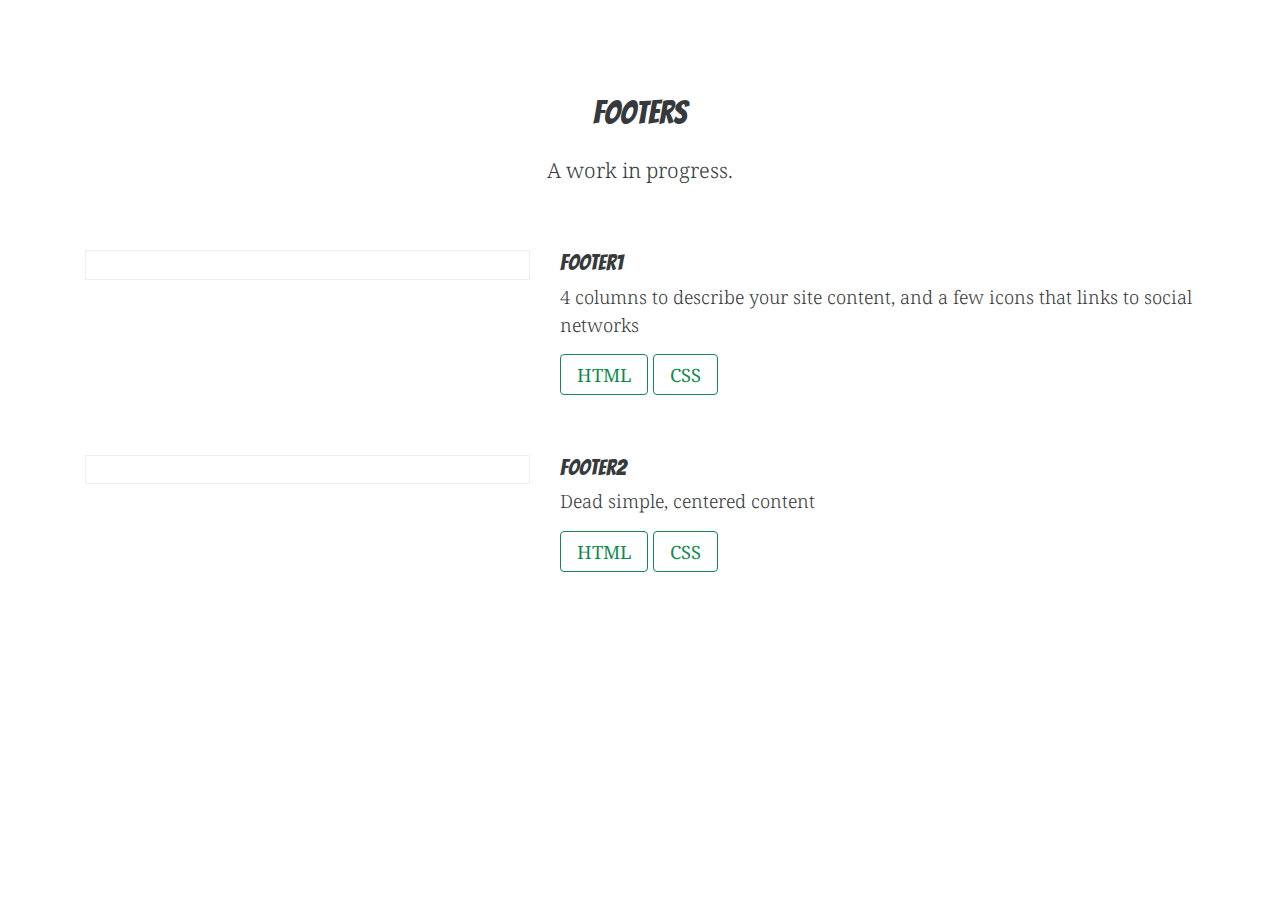
<file: sections-doc/footers.html>
<!DOCTYPE html><html lang="en"><head><meta charset="utf-8"><meta http-equiv="X-UA-Compatible" content="IE=edge"><meta name="viewport" content="width=device-width, initial-scale=1"><title>zee</title><meta name="description" content="Zee is a free tool to build landing pages. It focuses mainly on speed of delivery, fast rendering, and high conversion."><style>@charset "UTF-8";progress,sub,sup{vertical-align:baseline}button,hr,input,select{overflow:visible}[role=button],[type=button],[type=reset],[type=submit],button{cursor:pointer}caption,th{text-align:left}.form-control:disabled,.hero-input:disabled,input[type=checkbox]:disabled,input[type=radio]:disabled{cursor:not-allowed}pre,textarea{overflow:auto}.col-xs,.col-xs-1{position:relative;min-height:1px}.btn-group>.btn-group,.btn-toolbar .btn-group,.btn-toolbar .input-group,.dropdown-menu,.table-reflow thead,.table-reflow tr{float:left}.main strong{font-weight:700}/*! normalize.css v4.0.0 | MIT License | github.com/necolas/normalize.css */html{font-family:sans-serif;-ms-text-size-adjust:100%;-webkit-text-size-adjust:100%}body{margin:0}article,aside,details,figcaption,figure,footer,header,main,menu,nav,section,summary{display:block}audio,canvas,progress,video{display:inline-block}audio:not([controls]){display:none;height:0}[hidden],template{display:none}a{background-color:transparent}a:active,a:hover{outline-width:0}abbr[title]{text-decoration:underline;text-decoration:underline dotted}b,strong{font-weight:bolder}dfn{font-style:italic}.sub-header h2,h1{margin:.67em 0}dd,label{margin-bottom:.5rem}dl,ol,p,pre,ul{margin-top:0}mark{color:#000}sub,sup{font-size:75%;line-height:0;position:relative}sub{bottom:-.25em}sup{top:-.5em}img{border-style:none;vertical-align:middle}svg:not(:root){overflow:hidden}code,kbd,pre,samp{font-size:1em}hr{-webkit-box-sizing:content-box;box-sizing:content-box;height:0}button,input,select,textarea{font:inherit;margin:0}dt,optgroup{font-weight:700}address,legend{line-height:inherit}button,select{text-transform:none}[disabled]{cursor:default}[type=reset],[type=submit],button,html [type=button]{-webkit-appearance:button}button::-moz-focus-inner,input::-moz-focus-inner{border:0;padding:0}button:-moz-focusring,input:-moz-focusring{outline:ButtonText dotted 1px}legend{-webkit-box-sizing:border-box;box-sizing:border-box;color:inherit;max-width:100%;white-space:normal}textarea{resize:vertical}[type=checkbox],[type=radio]{-webkit-box-sizing:border-box;box-sizing:border-box;padding:0}[type=number]::-webkit-inner-spin-button,[type=number]::-webkit-outer-spin-button{height:auto}[type=search]{-webkit-appearance:textfield}[type=search]::-webkit-search-cancel-button,[type=search]::-webkit-search-decoration{-webkit-appearance:none}@media print{blockquote,img,pre,tr{page-break-inside:avoid}*,::after,::before,::first-letter,::first-line{text-shadow:none!important;-webkit-box-shadow:none!important;box-shadow:none!important}a,a:visited{text-decoration:underline}abbr[title]::after{content:" (" attr(title) ")"}blockquote,pre{border:1px solid #999}thead{display:table-header-group}h2,h3,p{orphans:3;widows:3}h2,h3{page-break-after:avoid}.navbar{display:none}.btn>.caret,.dropup>.btn>.caret,.dropup>.hero-button>.caret,.dropup>.hero2-button>.caret,.dropup>.navbar__btn>.caret,.hero-button>.caret,.hero2-button>.caret,.navbar__btn>.caret{border-top-color:#000!important}.tag{border:1px solid #000}.table{border-collapse:collapse!important}.table td,.table th{background-color:#fff!important}.table-bordered td,.table-bordered th{border:1px solid #ddd!important}}label,output{display:inline-block}html{-webkit-box-sizing:border-box;box-sizing:border-box;-ms-overflow-style:scrollbar;-webkit-tap-highlight-color:transparent}*,::after,::before{-webkit-box-sizing:inherit;box-sizing:inherit}@-ms-viewport{width:device-width}body{font-family:"Droid serif",sans-serif;font-size:1.15rem;line-height:1.5;color:#373a3c;background-color:#fff}[tabindex="-1"]:focus{outline:0!important}.sub-header h2,h1,h2,h3,h4,h5,h6{margin-top:0;margin-bottom:.5rem}address,dl,ol,p,ul{margin-bottom:1rem}abbr[data-original-title],abbr[title]{cursor:help;border-bottom:1px dotted #818a91}address{font-style:normal}ol ol,ol ul,ul ol,ul ul{margin-bottom:0}dd{margin-left:0}blockquote,figure{margin:0 0 1rem}a{color:#118C4E;text-decoration:none}a:focus,a:hover{color:#094828;text-decoration:underline}a:focus{outline:dotted thin;outline:-webkit-focus-ring-color auto 5px;outline-offset:-2px}a:not([href]):not([tabindex]),a:not([href]):not([tabindex]):focus,a:not([href]):not([tabindex]):hover{color:inherit;text-decoration:none}a:not([href]):not([tabindex]):focus{outline:0}[role=button],a,area,button,input,label,select,summary,textarea{-ms-touch-action:manipulation;touch-action:manipulation}table{border-collapse:collapse;background-color:transparent}caption{padding-top:.75rem;padding-bottom:.75rem;color:#818a91;caption-side:bottom}button:focus{outline:dotted 1px;outline:-webkit-focus-ring-color auto 5px}button,input,select,textarea{line-height:inherit;-webkit-border-radius:0;border-radius:0}input[type=date],input[type=time],input[type=datetime-local],input[type=month]{-webkit-appearance:listbox}.custom-select,.progress[value],input[type=search]{-webkit-appearance:none}fieldset{min-width:0;padding:0;margin:0;border:0}legend{display:block;width:100%;padding:0;margin-bottom:.5rem;font-size:1.5rem}[hidden]{display:none!important}.h1,.h2,.h3,.h4,.h5,.h6,.sub-header h2,h1,h2,h3,h4,h5,h6{margin-bottom:.5rem;font-family:Bangers,sans-serif;font-weight:500;line-height:1.1;color:inherit}.blockquote,hr{margin-bottom:1rem}.h1,.sub-header h2,h1{font-size:2.5rem}.h2,h2{font-size:2rem}.h3,h3{font-size:1.4rem}.h4,h4{font-size:1.2rem}.h5,h5{font-size:1.25rem}.h6,h6{font-size:1rem}.hero-text,.lead,h3.component-title,h4.component-title{font-size:1.3rem;font-weight:300}.display-1{font-size:6rem;font-weight:300}.display-2{font-size:5.5rem;font-weight:300}.display-3{font-size:4.5rem;font-weight:300}.display-4,.hero__title-text{font-size:3.5rem;font-weight:300}hr{margin-top:1rem;border:0;border-top:1px solid rgba(0,0,0,.1)}.small,small{font-size:90%;font-weight:400}.alert-link,.close,.tag,kbd kbd{font-weight:700}.mark,mark{padding:.2em;background-color:#fcf8e3}.list-inline,.list-unstyled{padding-left:0;list-style:none}.list-inline-item{display:inline-block}.list-inline-item:not(:last-child){margin-right:5px}.adaptable-container,.container,.container-fluid{margin-left:auto;margin-right:auto}.initialism{font-size:90%;text-transform:uppercase}.blockquote{padding:.5rem 1rem;font-size:1.4375rem;border-left:.25rem solid #eceeef}.blockquote-footer{display:block;font-size:80%;color:#818a91}.blockquote-footer::before{content:"\2014 \00A0"}.blockquote-reverse{padding-right:1rem;padding-left:0;text-align:right;border-right:.25rem solid #eceeef;border-left:0}.blockquote-reverse .blockquote-footer::before{content:""}.blockquote-reverse .blockquote-footer::after{content:"\00A0 \2014"}.carousel-inner>.carousel-item>a>img,.carousel-inner>.carousel-item>img,.img-fluid{display:block;max-width:100%;height:auto}.figure,.img-thumbnail{display:inline-block}.img-rounded{-webkit-border-radius:.3rem;border-radius:.3rem}.img-thumbnail{padding:.25rem;background-color:#fff;border:1px solid #ddd;-webkit-border-radius:.25rem;border-radius:.25rem;-webkit-transition:all .2s ease-in-out;transition:all .2s ease-in-out;max-width:100%;height:auto}code,kbd{padding:.2rem .4rem;font-size:90%}.img-circle{-webkit-border-radius:50%;border-radius:50%}.figure-img{margin-bottom:.5rem;line-height:1}.table,pre{margin-bottom:1rem}.figure-caption{font-size:90%;color:#818a91}code,kbd,pre,samp{font-family:Menlo,Monaco,Consolas,"Liberation Mono","Courier New",monospace}code{color:#bd4147;background-color:#f7f7f9;-webkit-border-radius:.25rem;border-radius:.25rem}kbd{color:#fff;background-color:#333;-webkit-border-radius:.2rem;border-radius:.2rem}kbd kbd{padding:0;font-size:100%}pre{display:block;font-size:90%;color:#373a3c}pre code{padding:0;font-size:inherit;color:inherit;background-color:transparent;-webkit-border-radius:0;border-radius:0}.adaptable-container,.col-xs,.col-xs-1,.container,.container-fluid{padding-right:15px;padding-left:15px}.pre-scrollable{max-height:340px;overflow-y:scroll}@media (min-width:544px){.adaptable-container,.container{max-width:576px}}@media (min-width:768px){.adaptable-container,.container{max-width:720px}}@media (min-width:992px){.adaptable-container,.container{max-width:940px}}@media (min-width:1200px){.adaptable-container,.container{max-width:1140px}}.row{display:-webkit-box;display:-webkit-flex;display:-ms-flexbox;display:flex;-webkit-flex-wrap:wrap;-ms-flex-wrap:wrap;flex-wrap:wrap;margin-left:-15px;margin-right:-15px}.col-xs{-webkit-flex-basis:0;-ms-flex-preferred-size:0;flex-basis:0;-webkit-box-flex:1;-webkit-flex-grow:1;-ms-flex-positive:1;flex-grow:1;max-width:100%}.col-xs-1{-webkit-box-flex:0;-webkit-flex:0 0 8.33333%;-ms-flex:0 0 8.33333%;flex:0 0 8.33333%;max-width:8.33333%}.col-xs-2,.col-xs-3{position:relative;min-height:1px;padding-right:15px;padding-left:15px;-webkit-box-flex:0}.col-xs-2{-webkit-flex:0 0 16.66667%;-ms-flex:0 0 16.66667%;flex:0 0 16.66667%;max-width:16.66667%}.col-xs-3{-webkit-flex:0 0 25%;-ms-flex:0 0 25%;flex:0 0 25%;max-width:25%}.col-xs-4,.col-xs-5{position:relative;min-height:1px;padding-right:15px;padding-left:15px;-webkit-box-flex:0}.col-xs-4{-webkit-flex:0 0 33.33333%;-ms-flex:0 0 33.33333%;flex:0 0 33.33333%;max-width:33.33333%}.col-xs-5{-webkit-flex:0 0 41.66667%;-ms-flex:0 0 41.66667%;flex:0 0 41.66667%;max-width:41.66667%}.col-xs-6,.col-xs-7{position:relative;min-height:1px;padding-right:15px;padding-left:15px;-webkit-box-flex:0}.col-xs-6{-webkit-flex:0 0 50%;-ms-flex:0 0 50%;flex:0 0 50%;max-width:50%}.col-xs-7{-webkit-flex:0 0 58.33333%;-ms-flex:0 0 58.33333%;flex:0 0 58.33333%;max-width:58.33333%}.col-xs-8,.col-xs-9{position:relative;min-height:1px;padding-right:15px;padding-left:15px;-webkit-box-flex:0}.col-xs-8{-webkit-flex:0 0 66.66667%;-ms-flex:0 0 66.66667%;flex:0 0 66.66667%;max-width:66.66667%}.col-xs-9{-webkit-flex:0 0 75%;-ms-flex:0 0 75%;flex:0 0 75%;max-width:75%}.col-xs-10,.col-xs-11{-webkit-box-flex:0;min-height:1px;padding-right:15px;padding-left:15px;position:relative}.col-xs-10{-webkit-flex:0 0 83.33333%;-ms-flex:0 0 83.33333%;flex:0 0 83.33333%;max-width:83.33333%}.col-xs-11{-webkit-flex:0 0 91.66667%;-ms-flex:0 0 91.66667%;flex:0 0 91.66667%;max-width:91.66667%}.col-xs-12{position:relative;min-height:1px;padding-right:15px;padding-left:15px;-webkit-box-flex:0;-webkit-flex:0 0 100%;-ms-flex:0 0 100%;flex:0 0 100%;max-width:100%}.pull-xs-0{right:auto}.pull-xs-1{right:8.33333%}.pull-xs-2{right:16.66667%}.pull-xs-3{right:25%}.pull-xs-4{right:33.33333%}.pull-xs-5{right:41.66667%}.pull-xs-6{right:50%}.pull-xs-7{right:58.33333%}.pull-xs-8{right:66.66667%}.pull-xs-9{right:75%}.pull-xs-10{right:83.33333%}.pull-xs-11{right:91.66667%}.pull-xs-12{right:100%}.push-xs-0{left:auto}.push-xs-1{left:8.33333%}.push-xs-2{left:16.66667%}.push-xs-3{left:25%}.push-xs-4{left:33.33333%}.push-xs-5{left:41.66667%}.push-xs-6{left:50%}.push-xs-7{left:58.33333%}.push-xs-8{left:66.66667%}.push-xs-9{left:75%}.push-xs-10{left:83.33333%}.push-xs-11{left:91.66667%}.push-xs-12{left:100%}.offset-xs-1{margin-left:8.33333%}.offset-xs-2{margin-left:16.66667%}.offset-xs-3{margin-left:25%}.offset-xs-4{margin-left:33.33333%}.offset-xs-5{margin-left:41.66667%}.offset-xs-6{margin-left:50%}.offset-xs-7{margin-left:58.33333%}.offset-xs-8{margin-left:66.66667%}.offset-xs-9{margin-left:75%}.offset-xs-10{margin-left:83.33333%}.offset-xs-11{margin-left:91.66667%}@media (min-width:544px){.col-sm,.col-sm-1{position:relative;min-height:1px;padding-right:15px;padding-left:15px}.col-sm{-webkit-flex-basis:0;-ms-flex-preferred-size:0;flex-basis:0;-webkit-box-flex:1;-webkit-flex-grow:1;-ms-flex-positive:1;flex-grow:1;max-width:100%}.col-sm-1{-webkit-box-flex:0;-webkit-flex:0 0 8.33333%;-ms-flex:0 0 8.33333%;flex:0 0 8.33333%;max-width:8.33333%}.col-sm-2,.col-sm-3{position:relative;min-height:1px;padding-right:15px;padding-left:15px;-webkit-box-flex:0}.col-sm-2{-webkit-flex:0 0 16.66667%;-ms-flex:0 0 16.66667%;flex:0 0 16.66667%;max-width:16.66667%}.col-sm-3{-webkit-flex:0 0 25%;-ms-flex:0 0 25%;flex:0 0 25%;max-width:25%}.col-sm-4,.col-sm-5{position:relative;min-height:1px;padding-right:15px;padding-left:15px;-webkit-box-flex:0}.col-sm-4{-webkit-flex:0 0 33.33333%;-ms-flex:0 0 33.33333%;flex:0 0 33.33333%;max-width:33.33333%}.col-sm-5{-webkit-flex:0 0 41.66667%;-ms-flex:0 0 41.66667%;flex:0 0 41.66667%;max-width:41.66667%}.col-sm-6,.col-sm-7{position:relative;min-height:1px;padding-right:15px;padding-left:15px;-webkit-box-flex:0}.col-sm-6{-webkit-flex:0 0 50%;-ms-flex:0 0 50%;flex:0 0 50%;max-width:50%}.col-sm-7{-webkit-flex:0 0 58.33333%;-ms-flex:0 0 58.33333%;flex:0 0 58.33333%;max-width:58.33333%}.col-sm-8,.col-sm-9{position:relative;min-height:1px;padding-right:15px;padding-left:15px;-webkit-box-flex:0}.col-sm-8{-webkit-flex:0 0 66.66667%;-ms-flex:0 0 66.66667%;flex:0 0 66.66667%;max-width:66.66667%}.col-sm-9{-webkit-flex:0 0 75%;-ms-flex:0 0 75%;flex:0 0 75%;max-width:75%}.col-sm-10,.col-sm-11{-webkit-box-flex:0;position:relative;min-height:1px;padding-right:15px;padding-left:15px}.col-sm-10{-webkit-flex:0 0 83.33333%;-ms-flex:0 0 83.33333%;flex:0 0 83.33333%;max-width:83.33333%}.col-sm-11{-webkit-flex:0 0 91.66667%;-ms-flex:0 0 91.66667%;flex:0 0 91.66667%;max-width:91.66667%}.col-sm-12{position:relative;min-height:1px;padding-right:15px;padding-left:15px;-webkit-box-flex:0;-webkit-flex:0 0 100%;-ms-flex:0 0 100%;flex:0 0 100%;max-width:100%}.pull-sm-0{right:auto}.pull-sm-1{right:8.33333%}.pull-sm-2{right:16.66667%}.pull-sm-3{right:25%}.pull-sm-4{right:33.33333%}.pull-sm-5{right:41.66667%}.pull-sm-6{right:50%}.pull-sm-7{right:58.33333%}.pull-sm-8{right:66.66667%}.pull-sm-9{right:75%}.pull-sm-10{right:83.33333%}.pull-sm-11{right:91.66667%}.pull-sm-12{right:100%}.push-sm-0{left:auto}.push-sm-1{left:8.33333%}.push-sm-2{left:16.66667%}.push-sm-3{left:25%}.push-sm-4{left:33.33333%}.push-sm-5{left:41.66667%}.push-sm-6{left:50%}.push-sm-7{left:58.33333%}.push-sm-8{left:66.66667%}.push-sm-9{left:75%}.push-sm-10{left:83.33333%}.push-sm-11{left:91.66667%}.push-sm-12{left:100%}.offset-sm-0{margin-left:0}.offset-sm-1{margin-left:8.33333%}.offset-sm-2{margin-left:16.66667%}.offset-sm-3{margin-left:25%}.offset-sm-4{margin-left:33.33333%}.offset-sm-5{margin-left:41.66667%}.offset-sm-6{margin-left:50%}.offset-sm-7{margin-left:58.33333%}.offset-sm-8{margin-left:66.66667%}.offset-sm-9{margin-left:75%}.offset-sm-10{margin-left:83.33333%}.offset-sm-11{margin-left:91.66667%}}@media (min-width:768px){.col-md,.col-md-1{position:relative;min-height:1px;padding-right:15px;padding-left:15px}.col-md{-webkit-flex-basis:0;-ms-flex-preferred-size:0;flex-basis:0;-webkit-box-flex:1;-webkit-flex-grow:1;-ms-flex-positive:1;flex-grow:1;max-width:100%}.col-md-1{-webkit-box-flex:0;-webkit-flex:0 0 8.33333%;-ms-flex:0 0 8.33333%;flex:0 0 8.33333%;max-width:8.33333%}.col-md-2,.col-md-3{position:relative;min-height:1px;padding-right:15px;padding-left:15px;-webkit-box-flex:0}.col-md-2{-webkit-flex:0 0 16.66667%;-ms-flex:0 0 16.66667%;flex:0 0 16.66667%;max-width:16.66667%}.col-md-3{-webkit-flex:0 0 25%;-ms-flex:0 0 25%;flex:0 0 25%;max-width:25%}.col-md-4,.col-md-5,.demo__img-left,.demo__img-right,.sections__img-left{position:relative;min-height:1px;padding-right:15px;padding-left:15px;-webkit-box-flex:0}.col-md-4{-webkit-flex:0 0 33.33333%;-ms-flex:0 0 33.33333%;flex:0 0 33.33333%;max-width:33.33333%}.col-md-5,.demo__img-left,.demo__img-right,.sections__img-left{-webkit-flex:0 0 41.66667%;-ms-flex:0 0 41.66667%;flex:0 0 41.66667%;max-width:41.66667%}.col-md-6,.col-md-7,.demo__text-left,.demo__text-right,.sections__text-right{position:relative;min-height:1px;padding-right:15px;padding-left:15px;-webkit-box-flex:0}.col-md-6{-webkit-flex:0 0 50%;-ms-flex:0 0 50%;flex:0 0 50%;max-width:50%}.col-md-7,.demo__text-left,.demo__text-right,.sections__text-right{-webkit-flex:0 0 58.33333%;-ms-flex:0 0 58.33333%;flex:0 0 58.33333%;max-width:58.33333%}.col-md-8,.col-md-9{position:relative;min-height:1px;padding-right:15px;padding-left:15px;-webkit-box-flex:0}.col-md-8{-webkit-flex:0 0 66.66667%;-ms-flex:0 0 66.66667%;flex:0 0 66.66667%;max-width:66.66667%}.col-md-9{-webkit-flex:0 0 75%;-ms-flex:0 0 75%;flex:0 0 75%;max-width:75%}.col-md-10,.col-md-11{-webkit-box-flex:0;position:relative;min-height:1px;padding-right:15px;padding-left:15px}.col-md-10{-webkit-flex:0 0 83.33333%;-ms-flex:0 0 83.33333%;flex:0 0 83.33333%;max-width:83.33333%}.col-md-11{-webkit-flex:0 0 91.66667%;-ms-flex:0 0 91.66667%;flex:0 0 91.66667%;max-width:91.66667%}.col-md-12{position:relative;min-height:1px;padding-right:15px;padding-left:15px;-webkit-box-flex:0;-webkit-flex:0 0 100%;-ms-flex:0 0 100%;flex:0 0 100%;max-width:100%}.pull-md-0{right:auto}.pull-md-1{right:8.33333%}.pull-md-2{right:16.66667%}.pull-md-3{right:25%}.pull-md-4{right:33.33333%}.pull-md-5{right:41.66667%}.pull-md-6{right:50%}.demo__img-left,.pull-md-7{right:58.33333%}.pull-md-8{right:66.66667%}.pull-md-9{right:75%}.pull-md-10{right:83.33333%}.pull-md-11{right:91.66667%}.pull-md-12{right:100%}.push-md-0{left:auto}.push-md-1{left:8.33333%}.push-md-2{left:16.66667%}.push-md-3{left:25%}.push-md-4{left:33.33333%}.demo__text-right,.push-md-5{left:41.66667%}.push-md-6{left:50%}.push-md-7{left:58.33333%}.push-md-8{left:66.66667%}.push-md-9{left:75%}.push-md-10{left:83.33333%}.push-md-11{left:91.66667%}.push-md-12{left:100%}.offset-md-0{margin-left:0}.offset-md-1{margin-left:8.33333%}.offset-md-2{margin-left:16.66667%}.offset-md-3{margin-left:25%}.offset-md-4{margin-left:33.33333%}.offset-md-5{margin-left:41.66667%}.offset-md-6{margin-left:50%}.offset-md-7{margin-left:58.33333%}.offset-md-8{margin-left:66.66667%}.offset-md-9{margin-left:75%}.offset-md-10{margin-left:83.33333%}.offset-md-11{margin-left:91.66667%}}@media (min-width:992px){.col-lg,.col-lg-1{position:relative;min-height:1px;padding-right:15px;padding-left:15px}.col-lg{-webkit-flex-basis:0;-ms-flex-preferred-size:0;flex-basis:0;-webkit-box-flex:1;-webkit-flex-grow:1;-ms-flex-positive:1;flex-grow:1;max-width:100%}.col-lg-1{-webkit-box-flex:0;-webkit-flex:0 0 8.33333%;-ms-flex:0 0 8.33333%;flex:0 0 8.33333%;max-width:8.33333%}.col-lg-2,.col-lg-3{position:relative;min-height:1px;padding-right:15px;padding-left:15px;-webkit-box-flex:0}.col-lg-2{-webkit-flex:0 0 16.66667%;-ms-flex:0 0 16.66667%;flex:0 0 16.66667%;max-width:16.66667%}.col-lg-3{-webkit-flex:0 0 25%;-ms-flex:0 0 25%;flex:0 0 25%;max-width:25%}.col-lg-4,.col-lg-5{position:relative;min-height:1px;padding-right:15px;padding-left:15px;-webkit-box-flex:0}.col-lg-4{-webkit-flex:0 0 33.33333%;-ms-flex:0 0 33.33333%;flex:0 0 33.33333%;max-width:33.33333%}.col-lg-5{-webkit-flex:0 0 41.66667%;-ms-flex:0 0 41.66667%;flex:0 0 41.66667%;max-width:41.66667%}.col-lg-6,.col-lg-7{position:relative;min-height:1px;padding-right:15px;padding-left:15px;-webkit-box-flex:0}.col-lg-6{-webkit-flex:0 0 50%;-ms-flex:0 0 50%;flex:0 0 50%;max-width:50%}.col-lg-7{-webkit-flex:0 0 58.33333%;-ms-flex:0 0 58.33333%;flex:0 0 58.33333%;max-width:58.33333%}.col-lg-8,.col-lg-9{position:relative;min-height:1px;padding-right:15px;padding-left:15px;-webkit-box-flex:0}.col-lg-8{-webkit-flex:0 0 66.66667%;-ms-flex:0 0 66.66667%;flex:0 0 66.66667%;max-width:66.66667%}.col-lg-9{-webkit-flex:0 0 75%;-ms-flex:0 0 75%;flex:0 0 75%;max-width:75%}.col-lg-10,.col-lg-11{-webkit-box-flex:0;position:relative;min-height:1px;padding-right:15px;padding-left:15px}.col-lg-10{-webkit-flex:0 0 83.33333%;-ms-flex:0 0 83.33333%;flex:0 0 83.33333%;max-width:83.33333%}.col-lg-11{-webkit-flex:0 0 91.66667%;-ms-flex:0 0 91.66667%;flex:0 0 91.66667%;max-width:91.66667%}.col-lg-12{position:relative;min-height:1px;padding-right:15px;padding-left:15px;-webkit-box-flex:0;-webkit-flex:0 0 100%;-ms-flex:0 0 100%;flex:0 0 100%;max-width:100%}.pull-lg-0{right:auto}.pull-lg-1{right:8.33333%}.pull-lg-2{right:16.66667%}.pull-lg-3{right:25%}.pull-lg-4{right:33.33333%}.pull-lg-5{right:41.66667%}.pull-lg-6{right:50%}.pull-lg-7{right:58.33333%}.pull-lg-8{right:66.66667%}.pull-lg-9{right:75%}.pull-lg-10{right:83.33333%}.pull-lg-11{right:91.66667%}.pull-lg-12{right:100%}.push-lg-0{left:auto}.push-lg-1{left:8.33333%}.push-lg-2{left:16.66667%}.push-lg-3{left:25%}.push-lg-4{left:33.33333%}.push-lg-5{left:41.66667%}.push-lg-6{left:50%}.push-lg-7{left:58.33333%}.push-lg-8{left:66.66667%}.push-lg-9{left:75%}.push-lg-10{left:83.33333%}.push-lg-11{left:91.66667%}.push-lg-12{left:100%}.offset-lg-0{margin-left:0}.offset-lg-1{margin-left:8.33333%}.offset-lg-2{margin-left:16.66667%}.offset-lg-3{margin-left:25%}.offset-lg-4{margin-left:33.33333%}.offset-lg-5{margin-left:41.66667%}.offset-lg-6{margin-left:50%}.offset-lg-7{margin-left:58.33333%}.offset-lg-8{margin-left:66.66667%}.offset-lg-9{margin-left:75%}.offset-lg-10{margin-left:83.33333%}.offset-lg-11{margin-left:91.66667%}}@media (min-width:1200px){.col-xl,.col-xl-1{position:relative;min-height:1px;padding-right:15px;padding-left:15px}.col-xl{-webkit-flex-basis:0;-ms-flex-preferred-size:0;flex-basis:0;-webkit-box-flex:1;-webkit-flex-grow:1;-ms-flex-positive:1;flex-grow:1;max-width:100%}.col-xl-1{-webkit-box-flex:0;-webkit-flex:0 0 8.33333%;-ms-flex:0 0 8.33333%;flex:0 0 8.33333%;max-width:8.33333%}.col-xl-2,.col-xl-3{position:relative;min-height:1px;padding-right:15px;padding-left:15px;-webkit-box-flex:0}.col-xl-2{-webkit-flex:0 0 16.66667%;-ms-flex:0 0 16.66667%;flex:0 0 16.66667%;max-width:16.66667%}.col-xl-3{-webkit-flex:0 0 25%;-ms-flex:0 0 25%;flex:0 0 25%;max-width:25%}.col-xl-4,.col-xl-5{position:relative;min-height:1px;padding-right:15px;padding-left:15px;-webkit-box-flex:0}.col-xl-4{-webkit-flex:0 0 33.33333%;-ms-flex:0 0 33.33333%;flex:0 0 33.33333%;max-width:33.33333%}.col-xl-5{-webkit-flex:0 0 41.66667%;-ms-flex:0 0 41.66667%;flex:0 0 41.66667%;max-width:41.66667%}.col-xl-6,.col-xl-7{position:relative;min-height:1px;padding-right:15px;padding-left:15px;-webkit-box-flex:0}.col-xl-6{-webkit-flex:0 0 50%;-ms-flex:0 0 50%;flex:0 0 50%;max-width:50%}.col-xl-7{-webkit-flex:0 0 58.33333%;-ms-flex:0 0 58.33333%;flex:0 0 58.33333%;max-width:58.33333%}.col-xl-8,.col-xl-9{position:relative;min-height:1px;padding-right:15px;padding-left:15px;-webkit-box-flex:0}.col-xl-8{-webkit-flex:0 0 66.66667%;-ms-flex:0 0 66.66667%;flex:0 0 66.66667%;max-width:66.66667%}.col-xl-9{-webkit-flex:0 0 75%;-ms-flex:0 0 75%;flex:0 0 75%;max-width:75%}.col-xl-10,.col-xl-11{-webkit-box-flex:0;position:relative;min-height:1px;padding-right:15px;padding-left:15px}.col-xl-10{-webkit-flex:0 0 83.33333%;-ms-flex:0 0 83.33333%;flex:0 0 83.33333%;max-width:83.33333%}.col-xl-11{-webkit-flex:0 0 91.66667%;-ms-flex:0 0 91.66667%;flex:0 0 91.66667%;max-width:91.66667%}.col-xl-12{position:relative;min-height:1px;padding-right:15px;padding-left:15px;-webkit-box-flex:0;-webkit-flex:0 0 100%;-ms-flex:0 0 100%;flex:0 0 100%;max-width:100%}.pull-xl-0{right:auto}.pull-xl-1{right:8.33333%}.pull-xl-2{right:16.66667%}.pull-xl-3{right:25%}.pull-xl-4{right:33.33333%}.pull-xl-5{right:41.66667%}.pull-xl-6{right:50%}.pull-xl-7{right:58.33333%}.pull-xl-8{right:66.66667%}.pull-xl-9{right:75%}.pull-xl-10{right:83.33333%}.pull-xl-11{right:91.66667%}.pull-xl-12{right:100%}.push-xl-0{left:auto}.push-xl-1{left:8.33333%}.push-xl-2{left:16.66667%}.push-xl-3{left:25%}.push-xl-4{left:33.33333%}.push-xl-5{left:41.66667%}.push-xl-6{left:50%}.push-xl-7{left:58.33333%}.push-xl-8{left:66.66667%}.push-xl-9{left:75%}.push-xl-10{left:83.33333%}.push-xl-11{left:91.66667%}.push-xl-12{left:100%}.offset-xl-0{margin-left:0}.offset-xl-1{margin-left:8.33333%}.offset-xl-2{margin-left:16.66667%}.offset-xl-3{margin-left:25%}.offset-xl-4{margin-left:33.33333%}.offset-xl-5{margin-left:41.66667%}.offset-xl-6{margin-left:50%}.offset-xl-7{margin-left:58.33333%}.offset-xl-8{margin-left:66.66667%}.offset-xl-9{margin-left:75%}.offset-xl-10{margin-left:83.33333%}.offset-xl-11{margin-left:91.66667%}}.table{width:100%;max-width:100%}.table td,.table th{padding:.75rem;vertical-align:top;border-top:1px solid #eceeef}.table thead th{vertical-align:bottom;border-bottom:2px solid #eceeef}.table tbody+tbody{border-top:2px solid #eceeef}.table .table{background-color:#fff}.table-sm td,.table-sm th{padding:.3rem}.table-bordered,.table-bordered td,.table-bordered th{border:1px solid #eceeef}.table-bordered thead td,.table-bordered thead th{border-bottom-width:2px}.table-striped tbody tr:nth-of-type(odd){background-color:rgba(0,0,0,.05)}.table-active,.table-active>td,.table-active>th,.table-hover .table-active:hover,.table-hover .table-active:hover>td,.table-hover .table-active:hover>th,.table-hover tbody tr:hover{background-color:rgba(0,0,0,.075)}.table-success,.table-success>td,.table-success>th{background-color:#dff0d8}.table-hover .table-success:hover,.table-hover .table-success:hover>td,.table-hover .table-success:hover>th{background-color:#d0e9c6}.table-info,.table-info>td,.table-info>th{background-color:#d9edf7}.table-hover .table-info:hover,.table-hover .table-info:hover>td,.table-hover .table-info:hover>th{background-color:#c4e3f3}.table-warning,.table-warning>td,.table-warning>th{background-color:#fcf8e3}.table-hover .table-warning:hover,.table-hover .table-warning:hover>td,.table-hover .table-warning:hover>th{background-color:#faf2cc}.table-danger,.table-danger>td,.table-danger>th{background-color:#f2dede}.table-hover .table-danger:hover,.table-hover .table-danger:hover>td,.table-hover .table-danger:hover>th{background-color:#ebcccc}.thead-inverse th{color:#fff;background-color:#373a3c}.thead-default th{color:#55595c;background-color:#eceeef}.table-inverse{color:#eceeef;background-color:#373a3c}.table-inverse td,.table-inverse th,.table-inverse thead th{border-color:#55595c}.table-inverse.table-bordered{border:0}.table-responsive{display:block;width:100%;min-height:.01%;overflow-x:auto}.carousel-inner,.collapsing,.embed-responsive,.modal,.modal-open,.navbar-divider,.sr-only{overflow:hidden}.table-reflow tbody{display:block;white-space:nowrap}.table-reflow td,.table-reflow th{border-top:1px solid #eceeef;border-left:1px solid #eceeef}.table-reflow td:last-child,.table-reflow th:last-child{border-right:1px solid #eceeef}.table-reflow tbody:last-child tr:last-child td,.table-reflow tbody:last-child tr:last-child th,.table-reflow tfoot:last-child tr:last-child td,.table-reflow tfoot:last-child tr:last-child th,.table-reflow thead:last-child tr:last-child td,.table-reflow thead:last-child tr:last-child th{border-bottom:1px solid #eceeef}.table-reflow tr td,.table-reflow tr th{display:block!important;border:1px solid #eceeef}.form-check,.form-control-file,.form-control-range,.form-text{display:block}.form-control,.hero-input{display:block;width:100%;padding:.5rem .75rem;font-size:1.15rem;line-height:1.25;color:#55595c;background-color:#fff;background-image:none;background-clip:padding-box;border:1px solid rgba(0,0,0,.15);-webkit-border-radius:.25rem;border-radius:.25rem;-webkit-transition:border-color ease-in-out .15s,-webkit-box-shadow ease-in-out .15s;transition:border-color ease-in-out .15s,-webkit-box-shadow ease-in-out .15s;transition:border-color ease-in-out .15s,box-shadow ease-in-out .15s;transition:border-color ease-in-out .15s,box-shadow ease-in-out .15s,-webkit-box-shadow ease-in-out .15s}.form-control::-ms-expand,.hero-input::-ms-expand{background-color:transparent;border:0}.form-control:focus,.hero-input:focus{color:#55595c;background-color:#fff;border-color:#66afe9;outline:0}.form-control::-webkit-input-placeholder,.hero-input::-webkit-input-placeholder{color:#999;opacity:1}.form-control::-moz-placeholder,.hero-input::-moz-placeholder{color:#999;opacity:1}.form-control:-ms-input-placeholder,.hero-input:-ms-input-placeholder{color:#999;opacity:1}.form-control::placeholder,.hero-input::placeholder{color:#999;opacity:1}.form-control:disabled,.form-control[readonly],.hero-input:disabled,[readonly].hero-input{background-color:#eceeef;opacity:1}select.form-control:not([size]):not([multiple]),select.hero-input:not([size]):not([multiple]){height:2.725rem}select.form-control:focus::-ms-value,select.hero-input:focus::-ms-value{color:#55595c;background-color:#fff}.col-form-label{padding-top:.5rem;padding-bottom:.5rem;margin-bottom:0}.col-form-label-lg{padding-top:.75rem;padding-bottom:.75rem;font-size:1.25rem}.col-form-label-sm{padding-top:.25rem;padding-bottom:.25rem;font-size:.875rem}.col-form-legend,.form-control-static{padding-top:.5rem;padding-bottom:.5rem;margin-bottom:0}.col-form-legend{font-size:1.15rem}.form-control-static{min-height:2.725rem}.form-control-static.form-control-lg,.form-control-static.form-control-sm,.input-group-lg>.form-control-static.form-control,.input-group-lg>.form-control-static.hero-input,.input-group-lg>.form-control-static.input-group-addon,.input-group-lg>.input-group-btn>.form-control-static.btn,.input-group-lg>.input-group-btn>.form-control-static.hero-button,.input-group-lg>.input-group-btn>.form-control-static.hero2-button,.input-group-lg>.input-group-btn>.form-control-static.navbar__btn,.input-group-sm>.form-control-static.form-control,.input-group-sm>.form-control-static.hero-input,.input-group-sm>.form-control-static.input-group-addon,.input-group-sm>.input-group-btn>.form-control-static.btn,.input-group-sm>.input-group-btn>.form-control-static.hero-button,.input-group-sm>.input-group-btn>.form-control-static.hero2-button,.input-group-sm>.input-group-btn>.form-control-static.navbar__btn{padding-right:0;padding-left:0}.form-control-sm,.input-group-sm>.form-control,.input-group-sm>.hero-input,.input-group-sm>.input-group-addon,.input-group-sm>.input-group-btn>.btn,.input-group-sm>.input-group-btn>.hero-button,.input-group-sm>.input-group-btn>.hero2-button,.input-group-sm>.input-group-btn>.navbar__btn{padding:.25rem .5rem;font-size:.875rem;-webkit-border-radius:.2rem;border-radius:.2rem}.input-group-sm>.input-group-btn>select.btn:not([size]):not([multiple]),.input-group-sm>.input-group-btn>select.hero-button:not([size]):not([multiple]),.input-group-sm>.input-group-btn>select.hero2-button:not([size]):not([multiple]),.input-group-sm>.input-group-btn>select.navbar__btn:not([size]):not([multiple]),.input-group-sm>select.form-control:not([size]):not([multiple]),.input-group-sm>select.hero-input:not([size]):not([multiple]),.input-group-sm>select.input-group-addon:not([size]):not([multiple]),select.form-control-sm:not([size]):not([multiple]){height:1.8125rem}.form-control-lg,.input-group-lg>.form-control,.input-group-lg>.hero-input,.input-group-lg>.input-group-addon,.input-group-lg>.input-group-btn>.btn,.input-group-lg>.input-group-btn>.hero-button,.input-group-lg>.input-group-btn>.hero2-button,.input-group-lg>.input-group-btn>.navbar__btn{padding:.75rem 1.5rem;font-size:1.25rem;-webkit-border-radius:.3rem;border-radius:.3rem}.input-group-lg>.input-group-btn>select.btn:not([size]):not([multiple]),.input-group-lg>.input-group-btn>select.hero-button:not([size]):not([multiple]),.input-group-lg>.input-group-btn>select.hero2-button:not([size]):not([multiple]),.input-group-lg>.input-group-btn>select.navbar__btn:not([size]):not([multiple]),.input-group-lg>select.form-control:not([size]):not([multiple]),.input-group-lg>select.hero-input:not([size]):not([multiple]),.input-group-lg>select.input-group-addon:not([size]):not([multiple]),select.form-control-lg:not([size]):not([multiple]){height:3.16667rem}.form-group{margin-bottom:1rem}.form-text{margin-top:.25rem}.form-check{position:relative;margin-bottom:.75rem}.form-check+.form-check{margin-top:-.25rem}.form-check-input,.form-control-feedback{margin-top:.25rem}.form-check.disabled .form-check-label{color:#818a91;cursor:not-allowed}.has-success .checkbox,.has-success .checkbox-inline,.has-success .custom-control,.has-success .form-control-feedback,.has-success .form-control-label,.has-success .radio,.has-success .radio-inline,.has-success.checkbox label,.has-success.checkbox-inline label,.has-success.radio label,.has-success.radio-inline label{color:#5cb85c}.form-check-inline,.form-check-label{padding-left:1.25rem;margin-bottom:0;cursor:pointer}.form-check-input{position:absolute;margin-left:-1.25rem}.form-check-input:only-child{position:static}.collapsing,.dropdown,.dropup{position:relative}.form-check-inline{position:relative;display:inline-block;vertical-align:middle}.form-check-inline+.form-check-inline{margin-left:.75rem}.form-check-inline.disabled{cursor:not-allowed}.form-control-danger,.form-control-success,.form-control-warning{padding-right:2.25rem;background-repeat:no-repeat;background-position:center right .68125rem;background-size:1.3625rem 1.3625rem}.has-success .form-control,.has-success .hero-input{border-color:#5cb85c}.has-success .input-group-addon{color:#5cb85c;border-color:#5cb85c;background-color:#eaf6ea}.has-warning .checkbox,.has-warning .checkbox-inline,.has-warning .custom-control,.has-warning .form-control-feedback,.has-warning .form-control-label,.has-warning .radio,.has-warning .radio-inline,.has-warning.checkbox label,.has-warning.checkbox-inline label,.has-warning.radio label,.has-warning.radio-inline label{color:#f0ad4e}.has-success .form-control-success{background-image:url("data:image/svg+xml;charset=utf8,%3Csvg xmlns='http://www.w3.org/2000/svg' viewBox='0 0 8 8'%3E%3Cpath fill='%235cb85c' d='M2.3 6.73L.6 4.53c-.4-1.04.46-1.4 1.1-.8l1.1 1.4 3.4-3.8c.6-.63 1.6-.27 1.2.7l-4 4.6c-.43.5-.8.4-1.1.1z'/%3E%3C/svg%3E")}.has-warning .form-control,.has-warning .hero-input{border-color:#f0ad4e}.has-warning .input-group-addon{color:#f0ad4e;border-color:#f0ad4e;background-color:#fff}.has-danger .checkbox,.has-danger .checkbox-inline,.has-danger .custom-control,.has-danger .form-control-feedback,.has-danger .form-control-label,.has-danger .radio,.has-danger .radio-inline,.has-danger.checkbox label,.has-danger.checkbox-inline label,.has-danger.radio label,.has-danger.radio-inline label{color:#d9534f}.has-warning .form-control-warning{background-image:url("data:image/svg+xml;charset=utf8,%3Csvg xmlns='http://www.w3.org/2000/svg' viewBox='0 0 8 8'%3E%3Cpath fill='%23f0ad4e' d='M4.4 5.324h-.8v-2.46h.8zm0 1.42h-.8V5.89h.8zM3.76.63L.04 7.075c-.115.2.016.425.26.426h7.397c.242 0 .372-.226.258-.426C6.726 4.924 5.47 2.79 4.253.63c-.113-.174-.39-.174-.494 0z'/%3E%3C/svg%3E")}.has-danger .form-control,.has-danger .hero-input{border-color:#d9534f}.has-danger .input-group-addon{color:#d9534f;border-color:#d9534f;background-color:#fdf7f7}.has-danger .form-control-danger{background-image:url("data:image/svg+xml;charset=utf8,%3Csvg xmlns='http://www.w3.org/2000/svg' fill='%23d9534f' viewBox='-2 -2 7 7'%3E%3Cpath stroke='%23d9534f' d='M0 0l3 3m0-3L0 3'/%3E%3Ccircle r='.5'/%3E%3Ccircle cx='3' r='.5'/%3E%3Ccircle cy='3' r='.5'/%3E%3Ccircle cx='3' cy='3' r='.5'/%3E%3C/svg%3E")}@media (min-width:544px){.form-inline .form-control-static,.form-inline .form-group{display:inline-block}.form-inline .form-check,.form-inline .form-control-label,.form-inline .form-group{margin-bottom:0;vertical-align:middle}.form-inline .form-control,.form-inline .hero-input{display:inline-block;width:auto;vertical-align:middle}.form-inline .input-group{display:inline-table;vertical-align:middle}.form-inline .input-group .form-control,.form-inline .input-group .hero-input,.form-inline .input-group .input-group-addon,.form-inline .input-group .input-group-btn{width:auto}.form-inline .input-group>.form-control,.form-inline .input-group>.hero-input{width:100%}.form-inline .form-check{display:inline-block;margin-top:0}.form-inline .form-check-label{padding-left:0}.form-inline .form-check-input{position:relative;margin-left:0}.form-inline .has-feedback .form-control-feedback{top:0}}.btn,.hero-button,.hero2-button,.navbar__btn{display:inline-block;font-weight:400;line-height:1.25;text-align:center;white-space:nowrap;vertical-align:middle;cursor:pointer;-webkit-user-select:none;-moz-user-select:none;-ms-user-select:none;user-select:none;border:1px solid transparent;padding:.5rem 1rem;font-size:1.15rem;-webkit-border-radius:.25rem;border-radius:.25rem;-webkit-transition:all .2s ease-in-out;transition:all .2s ease-in-out}.active.focus.hero-button,.active.focus.hero2-button,.active.focus.navbar__btn,.active.hero-button:focus,.active.hero2-button:focus,.active.navbar__btn:focus,.btn.active.focus,.btn.active:focus,.btn.focus,.btn:active.focus,.btn:active:focus,.btn:focus,.focus.hero-button,.focus.hero2-button,.focus.navbar__btn,.hero-button:active.focus,.hero-button:active:focus,.hero-button:focus,.hero2-button:active.focus,.hero2-button:active:focus,.hero2-button:focus,.navbar__btn:active.focus,.navbar__btn:active:focus,.navbar__btn:focus{outline:dotted thin;outline:-webkit-focus-ring-color auto 5px;outline-offset:-2px}.btn.focus,.btn:focus,.btn:hover,.focus.hero-button,.focus.hero2-button,.focus.navbar__btn,.hero-button:focus,.hero-button:hover,.hero2-button:focus,.hero2-button:hover,.navbar__btn:focus,.navbar__btn:hover{text-decoration:none}.active.hero-button,.active.hero2-button,.active.navbar__btn,.btn.active,.btn:active,.hero-button:active,.hero2-button:active,.navbar__btn:active{background-image:none;outline:0}.btn.disabled,.btn:disabled,.disabled.hero-button,.disabled.hero2-button,.disabled.navbar__btn,.hero-button:disabled,.hero2-button:disabled,.navbar__btn:disabled{cursor:not-allowed;opacity:.65}a.btn.disabled,a.disabled.hero-button,a.disabled.hero2-button,a.disabled.navbar__btn,fieldset[disabled] a.btn,fieldset[disabled] a.hero-button,fieldset[disabled] a.hero2-button,fieldset[disabled] a.navbar__btn{pointer-events:none}.btn-primary,.has-docked-nav .navbar__btn,.hero-button,.hero2-button{color:#fff;background-color:#118C4E;border-color:#118C4E}.btn-primary.focus,.btn-primary:focus,.btn-primary:hover,.focus.hero-button,.focus.hero2-button,.has-docked-nav .focus.navbar__btn,.has-docked-nav .navbar__btn:focus,.has-docked-nav .navbar__btn:hover,.hero-button:focus,.hero-button:hover,.hero2-button:focus,.hero2-button:hover{color:#fff;background-color:#0b5f35;border-color:#0a5530}.active.hero-button,.active.hero2-button,.btn-primary.active,.btn-primary:active,.has-docked-nav .active.navbar__btn,.has-docked-nav .navbar__btn:active,.has-docked-nav .open>.dropdown-toggle.navbar__btn,.hero-button:active,.hero2-button:active,.open>.btn-primary.dropdown-toggle,.open>.dropdown-toggle.hero-button,.open>.dropdown-toggle.hero2-button{color:#fff;background-color:#0b5f35;border-color:#0a5530;background-image:none}.active.focus.hero-button,.active.focus.hero2-button,.active.hero-button:focus,.active.hero-button:hover,.active.hero2-button:focus,.active.hero2-button:hover,.btn-primary.active.focus,.btn-primary.active:focus,.btn-primary.active:hover,.btn-primary:active.focus,.btn-primary:active:focus,.btn-primary:active:hover,.has-docked-nav .active.focus.navbar__btn,.has-docked-nav .active.navbar__btn:focus,.has-docked-nav .active.navbar__btn:hover,.has-docked-nav .navbar__btn:active.focus,.has-docked-nav .navbar__btn:active:focus,.has-docked-nav .navbar__btn:active:hover,.has-docked-nav .open>.dropdown-toggle.focus.navbar__btn,.has-docked-nav .open>.dropdown-toggle.navbar__btn:focus,.has-docked-nav .open>.dropdown-toggle.navbar__btn:hover,.hero-button:active.focus,.hero-button:active:focus,.hero-button:active:hover,.hero2-button:active.focus,.hero2-button:active:focus,.hero2-button:active:hover,.open>.btn-primary.dropdown-toggle.focus,.open>.btn-primary.dropdown-toggle:focus,.open>.btn-primary.dropdown-toggle:hover,.open>.dropdown-toggle.focus.hero-button,.open>.dropdown-toggle.focus.hero2-button,.open>.dropdown-toggle.hero-button:focus,.open>.dropdown-toggle.hero-button:hover,.open>.dropdown-toggle.hero2-button:focus,.open>.dropdown-toggle.hero2-button:hover{color:#fff;background-color:#083f23;border-color:#031a0f}.btn-primary.disabled.focus,.btn-primary.disabled:focus,.btn-primary.disabled:hover,.btn-primary:disabled.focus,.btn-primary:disabled:focus,.btn-primary:disabled:hover,.disabled.focus.hero-button,.disabled.focus.hero2-button,.disabled.hero-button:focus,.disabled.hero-button:hover,.disabled.hero2-button:focus,.disabled.hero2-button:hover,.has-docked-nav .disabled.focus.navbar__btn,.has-docked-nav .disabled.navbar__btn:focus,.has-docked-nav .disabled.navbar__btn:hover,.has-docked-nav .navbar__btn:disabled.focus,.has-docked-nav .navbar__btn:disabled:focus,.has-docked-nav .navbar__btn:disabled:hover,.hero-button:disabled.focus,.hero-button:disabled:focus,.hero-button:disabled:hover,.hero2-button:disabled.focus,.hero2-button:disabled:focus,.hero2-button:disabled:hover{background-color:#118C4E;border-color:#118C4E}.btn-secondary{color:#373a3c;background-color:#fff;border-color:#ccc}.btn-secondary.focus,.btn-secondary:focus,.btn-secondary:hover{color:#373a3c;background-color:#e6e6e6;border-color:#adadad}.btn-secondary.active,.btn-secondary:active,.open>.btn-secondary.dropdown-toggle{color:#373a3c;background-color:#e6e6e6;border-color:#adadad;background-image:none}.btn-secondary.active.focus,.btn-secondary.active:focus,.btn-secondary.active:hover,.btn-secondary:active.focus,.btn-secondary:active:focus,.btn-secondary:active:hover,.open>.btn-secondary.dropdown-toggle.focus,.open>.btn-secondary.dropdown-toggle:focus,.open>.btn-secondary.dropdown-toggle:hover{color:#373a3c;background-color:#d4d4d4;border-color:#8c8c8c}.btn-secondary.disabled.focus,.btn-secondary.disabled:focus,.btn-secondary.disabled:hover,.btn-secondary:disabled.focus,.btn-secondary:disabled:focus,.btn-secondary:disabled:hover{background-color:#fff;border-color:#ccc}.btn-info{color:#fff;background-color:#5bc0de;border-color:#5bc0de}.btn-info.focus,.btn-info:focus,.btn-info:hover{color:#fff;background-color:#31b0d5;border-color:#2aabd2}.btn-info.active,.btn-info:active,.open>.btn-info.dropdown-toggle{color:#fff;background-color:#31b0d5;border-color:#2aabd2;background-image:none}.btn-info.active.focus,.btn-info.active:focus,.btn-info.active:hover,.btn-info:active.focus,.btn-info:active:focus,.btn-info:active:hover,.open>.btn-info.dropdown-toggle.focus,.open>.btn-info.dropdown-toggle:focus,.open>.btn-info.dropdown-toggle:hover{color:#fff;background-color:#269abc;border-color:#1f7e9a}.btn-info.disabled.focus,.btn-info.disabled:focus,.btn-info.disabled:hover,.btn-info:disabled.focus,.btn-info:disabled:focus,.btn-info:disabled:hover{background-color:#5bc0de;border-color:#5bc0de}.btn-success{color:#fff;background-color:#5cb85c;border-color:#5cb85c}.btn-success.focus,.btn-success:focus,.btn-success:hover{color:#fff;background-color:#449d44;border-color:#419641}.btn-success.active,.btn-success:active,.open>.btn-success.dropdown-toggle{color:#fff;background-color:#449d44;border-color:#419641;background-image:none}.btn-success.active.focus,.btn-success.active:focus,.btn-success.active:hover,.btn-success:active.focus,.btn-success:active:focus,.btn-success:active:hover,.open>.btn-success.dropdown-toggle.focus,.open>.btn-success.dropdown-toggle:focus,.open>.btn-success.dropdown-toggle:hover{color:#fff;background-color:#398439;border-color:#2d672d}.btn-success.disabled.focus,.btn-success.disabled:focus,.btn-success.disabled:hover,.btn-success:disabled.focus,.btn-success:disabled:focus,.btn-success:disabled:hover{background-color:#5cb85c;border-color:#5cb85c}.btn-warning{color:#fff;background-color:#f0ad4e;border-color:#f0ad4e}.btn-warning.focus,.btn-warning:focus,.btn-warning:hover{color:#fff;background-color:#ec971f;border-color:#eb9316}.btn-warning.active,.btn-warning:active,.open>.btn-warning.dropdown-toggle{color:#fff;background-color:#ec971f;border-color:#eb9316;background-image:none}.btn-warning.active.focus,.btn-warning.active:focus,.btn-warning.active:hover,.btn-warning:active.focus,.btn-warning:active:focus,.btn-warning:active:hover,.open>.btn-warning.dropdown-toggle.focus,.open>.btn-warning.dropdown-toggle:focus,.open>.btn-warning.dropdown-toggle:hover{color:#fff;background-color:#d58512;border-color:#b06d0f}.btn-warning.disabled.focus,.btn-warning.disabled:focus,.btn-warning.disabled:hover,.btn-warning:disabled.focus,.btn-warning:disabled:focus,.btn-warning:disabled:hover{background-color:#f0ad4e;border-color:#f0ad4e}.btn-danger{color:#fff;background-color:#d9534f;border-color:#d9534f}.btn-danger.focus,.btn-danger:focus,.btn-danger:hover{color:#fff;background-color:#c9302c;border-color:#c12e2a}.btn-danger.active,.btn-danger:active,.open>.btn-danger.dropdown-toggle{color:#fff;background-color:#c9302c;border-color:#c12e2a;background-image:none}.btn-danger.active.focus,.btn-danger.active:focus,.btn-danger.active:hover,.btn-danger:active.focus,.btn-danger:active:focus,.btn-danger:active:hover,.open>.btn-danger.dropdown-toggle.focus,.open>.btn-danger.dropdown-toggle:focus,.open>.btn-danger.dropdown-toggle:hover{color:#fff;background-color:#ac2925;border-color:#8b211e}.btn-danger.disabled.focus,.btn-danger.disabled:focus,.btn-danger.disabled:hover,.btn-danger:disabled.focus,.btn-danger:disabled:focus,.btn-danger:disabled:hover{background-color:#d9534f;border-color:#d9534f}.btn-outline-primary,.navbar__btn{color:#118C4E;background-image:none;background-color:transparent;border-color:#118C4E}.active.navbar__btn,.btn-outline-primary.active,.btn-outline-primary.focus,.btn-outline-primary:active,.btn-outline-primary:focus,.btn-outline-primary:hover,.focus.navbar__btn,.navbar__btn:active,.navbar__btn:focus,.navbar__btn:hover,.open>.btn-outline-primary.dropdown-toggle,.open>.dropdown-toggle.navbar__btn{color:#fff;background-color:#118C4E;border-color:#118C4E}.active.focus.navbar__btn,.active.navbar__btn:focus,.active.navbar__btn:hover,.btn-outline-primary.active.focus,.btn-outline-primary.active:focus,.btn-outline-primary.active:hover,.btn-outline-primary:active.focus,.btn-outline-primary:active:focus,.btn-outline-primary:active:hover,.navbar__btn:active.focus,.navbar__btn:active:focus,.navbar__btn:active:hover,.open>.btn-outline-primary.dropdown-toggle.focus,.open>.btn-outline-primary.dropdown-toggle:focus,.open>.btn-outline-primary.dropdown-toggle:hover,.open>.dropdown-toggle.focus.navbar__btn,.open>.dropdown-toggle.navbar__btn:focus,.open>.dropdown-toggle.navbar__btn:hover{color:#fff;background-color:#083f23;border-color:#031a0f}.btn-outline-primary.disabled.focus,.btn-outline-primary.disabled:focus,.btn-outline-primary.disabled:hover,.btn-outline-primary:disabled.focus,.btn-outline-primary:disabled:focus,.btn-outline-primary:disabled:hover,.disabled.focus.navbar__btn,.disabled.navbar__btn:focus,.disabled.navbar__btn:hover,.navbar__btn:disabled.focus,.navbar__btn:disabled:focus,.navbar__btn:disabled:hover{border-color:#1fe481}.btn-outline-secondary{color:#ccc;background-image:none;background-color:transparent;border-color:#ccc}.btn-outline-secondary.active,.btn-outline-secondary.focus,.btn-outline-secondary:active,.btn-outline-secondary:focus,.btn-outline-secondary:hover,.open>.btn-outline-secondary.dropdown-toggle{color:#fff;background-color:#ccc;border-color:#ccc}.btn-outline-secondary.active.focus,.btn-outline-secondary.active:focus,.btn-outline-secondary.active:hover,.btn-outline-secondary:active.focus,.btn-outline-secondary:active:focus,.btn-outline-secondary:active:hover,.open>.btn-outline-secondary.dropdown-toggle.focus,.open>.btn-outline-secondary.dropdown-toggle:focus,.open>.btn-outline-secondary.dropdown-toggle:hover{color:#fff;background-color:#a1a1a1;border-color:#8c8c8c}.btn-outline-secondary.disabled.focus,.btn-outline-secondary.disabled:focus,.btn-outline-secondary.disabled:hover,.btn-outline-secondary:disabled.focus,.btn-outline-secondary:disabled:focus,.btn-outline-secondary:disabled:hover{border-color:#fff}.btn-outline-info{color:#5bc0de;background-image:none;background-color:transparent;border-color:#5bc0de}.btn-outline-info.active,.btn-outline-info.focus,.btn-outline-info:active,.btn-outline-info:focus,.btn-outline-info:hover,.open>.btn-outline-info.dropdown-toggle{color:#fff;background-color:#5bc0de;border-color:#5bc0de}.btn-outline-info.active.focus,.btn-outline-info.active:focus,.btn-outline-info.active:hover,.btn-outline-info:active.focus,.btn-outline-info:active:focus,.btn-outline-info:active:hover,.open>.btn-outline-info.dropdown-toggle.focus,.open>.btn-outline-info.dropdown-toggle:focus,.open>.btn-outline-info.dropdown-toggle:hover{color:#fff;background-color:#269abc;border-color:#1f7e9a}.btn-outline-info.disabled.focus,.btn-outline-info.disabled:focus,.btn-outline-info.disabled:hover,.btn-outline-info:disabled.focus,.btn-outline-info:disabled:focus,.btn-outline-info:disabled:hover{border-color:#b0e1ef}.btn-outline-success{color:#5cb85c;background-image:none;background-color:transparent;border-color:#5cb85c}.btn-outline-success.active,.btn-outline-success.focus,.btn-outline-success:active,.btn-outline-success:focus,.btn-outline-success:hover,.open>.btn-outline-success.dropdown-toggle{color:#fff;background-color:#5cb85c;border-color:#5cb85c}.btn-outline-success.active.focus,.btn-outline-success.active:focus,.btn-outline-success.active:hover,.btn-outline-success:active.focus,.btn-outline-success:active:focus,.btn-outline-success:active:hover,.open>.btn-outline-success.dropdown-toggle.focus,.open>.btn-outline-success.dropdown-toggle:focus,.open>.btn-outline-success.dropdown-toggle:hover{color:#fff;background-color:#398439;border-color:#2d672d}.btn-outline-success.disabled.focus,.btn-outline-success.disabled:focus,.btn-outline-success.disabled:hover,.btn-outline-success:disabled.focus,.btn-outline-success:disabled:focus,.btn-outline-success:disabled:hover{border-color:#a3d7a3}.btn-outline-warning{color:#f0ad4e;background-image:none;background-color:transparent;border-color:#f0ad4e}.btn-outline-warning.active,.btn-outline-warning.focus,.btn-outline-warning:active,.btn-outline-warning:focus,.btn-outline-warning:hover,.open>.btn-outline-warning.dropdown-toggle{color:#fff;background-color:#f0ad4e;border-color:#f0ad4e}.btn-outline-warning.active.focus,.btn-outline-warning.active:focus,.btn-outline-warning.active:hover,.btn-outline-warning:active.focus,.btn-outline-warning:active:focus,.btn-outline-warning:active:hover,.open>.btn-outline-warning.dropdown-toggle.focus,.open>.btn-outline-warning.dropdown-toggle:focus,.open>.btn-outline-warning.dropdown-toggle:hover{color:#fff;background-color:#d58512;border-color:#b06d0f}.btn-outline-warning.disabled.focus,.btn-outline-warning.disabled:focus,.btn-outline-warning.disabled:hover,.btn-outline-warning:disabled.focus,.btn-outline-warning:disabled:focus,.btn-outline-warning:disabled:hover{border-color:#f8d9ac}.btn-outline-danger{color:#d9534f;background-image:none;background-color:transparent;border-color:#d9534f}.btn-outline-danger.active,.btn-outline-danger.focus,.btn-outline-danger:active,.btn-outline-danger:focus,.btn-outline-danger:hover,.open>.btn-outline-danger.dropdown-toggle{color:#fff;background-color:#d9534f;border-color:#d9534f}.btn-outline-danger.active.focus,.btn-outline-danger.active:focus,.btn-outline-danger.active:hover,.btn-outline-danger:active.focus,.btn-outline-danger:active:focus,.btn-outline-danger:active:hover,.open>.btn-outline-danger.dropdown-toggle.focus,.open>.btn-outline-danger.dropdown-toggle:focus,.open>.btn-outline-danger.dropdown-toggle:hover{color:#fff;background-color:#ac2925;border-color:#8b211e}.btn-outline-danger.disabled.focus,.btn-outline-danger.disabled:focus,.btn-outline-danger.disabled:hover,.btn-outline-danger:disabled.focus,.btn-outline-danger:disabled:focus,.btn-outline-danger:disabled:hover{border-color:#eba5a3}.btn-link{font-weight:400;color:#118C4E;-webkit-border-radius:0;border-radius:0}.btn-link,.btn-link.active,.btn-link:active,.btn-link:disabled{background-color:transparent}.btn-link,.btn-link:active,.btn-link:focus,.btn-link:hover{border-color:transparent}.btn-link:focus,.btn-link:hover{color:#094828;text-decoration:underline;background-color:transparent}.btn-link:disabled:focus,.btn-link:disabled:hover{color:#818a91;text-decoration:none}.btn-group-lg>.btn,.btn-group-lg>.hero-button,.btn-group-lg>.hero2-button,.btn-group-lg>.navbar__btn,.btn-lg{padding:.75rem 1.5rem;font-size:1.25rem;-webkit-border-radius:.3rem;border-radius:.3rem}.btn-group-sm>.btn,.btn-group-sm>.hero-button,.btn-group-sm>.hero2-button,.btn-group-sm>.navbar__btn,.btn-sm,.navbar__btn{padding:.25rem .5rem;font-size:.875rem;-webkit-border-radius:.2rem;border-radius:.2rem}.btn-block,.hero-button,.hero2-button{display:block;width:100%}.btn-block+.btn-block,.btn-block+.hero-button,.btn-block+.hero2-button,.hero-button+.btn-block,.hero-button+.hero-button,.hero-button+.hero2-button,.hero2-button+.btn-block,.hero2-button+.hero-button,.hero2-button+.hero2-button{margin-top:.5rem}input[type=button].btn-block,input[type=button].hero-button,input[type=button].hero2-button,input[type=reset].btn-block,input[type=reset].hero-button,input[type=reset].hero2-button,input[type=submit].btn-block,input[type=submit].hero-button,input[type=submit].hero2-button{width:100%}.fade{opacity:0;-webkit-transition:opacity .15s linear;transition:opacity .15s linear}.fade.in{opacity:1}.collapse{display:none}.collapse.in{display:block}.collapsing{height:0;-webkit-transition-timing-function:ease;transition-timing-function:ease;-webkit-transition-duration:.35s;transition-duration:.35s;-webkit-transition-property:height;transition-property:height}.dropdown-toggle::after{display:inline-block;width:0;height:0;margin-left:.3em;vertical-align:middle;content:"";border-top:.3em solid;border-right:.3em solid transparent;border-left:.3em solid transparent}.dropdown-toggle:focus{outline:0}.dropup .dropdown-toggle::after{border-top:0;border-bottom:.3em solid}.dropdown-menu{position:absolute;top:100%;left:0;z-index:1000;display:none;min-width:160px;padding:5px 0;margin:2px 0 0;font-size:1.15rem;color:#373a3c;text-align:left;list-style:none;background-color:#fff;background-clip:padding-box;border:1px solid rgba(0,0,0,.15);-webkit-border-radius:.25rem;border-radius:.25rem}.dropdown-divider{height:1px;margin:.5rem 0;overflow:hidden;background-color:#e5e5e5}.dropdown-item{display:block;width:100%;padding:3px 20px;clear:both;font-weight:400;color:#373a3c;text-align:inherit;white-space:nowrap;background:0 0;border:0}.dropdown-item:focus,.dropdown-item:hover{color:#2b2d2f;text-decoration:none;background-color:#f5f5f5}.dropdown-item.active,.dropdown-item.active:focus,.dropdown-item.active:hover{color:#fff;text-decoration:none;background-color:#118C4E;outline:0}.dropdown-item.disabled,.dropdown-item.disabled:focus,.dropdown-item.disabled:hover{color:#818a91}.dropdown-item.disabled:focus,.dropdown-item.disabled:hover{text-decoration:none;cursor:not-allowed;background-color:transparent;background-image:none;filter:"progid:DXImageTransform.Microsoft.gradient(enabled = false)"}.open>.dropdown-menu{display:block}.open>a{outline:0}.dropdown-menu-right{right:0;left:auto}.dropdown-menu-left{right:auto;left:0}.dropdown-header{display:block;padding:5px 20px;font-size:.875rem;color:#818a91;white-space:nowrap}.dropdown-backdrop{position:fixed;top:0;right:0;bottom:0;left:0;z-index:990}.dropup .caret,.navbar-fixed-bottom .dropdown .caret{content:"";border-top:0;border-bottom:.3em solid}.dropup .dropdown-menu,.navbar-fixed-bottom .dropdown .dropdown-menu{top:auto;bottom:100%;margin-bottom:2px}.btn-group,.btn-group-vertical{position:relative;display:inline-block;vertical-align:middle}.btn-group-vertical>.btn,.btn-group-vertical>.hero-button,.btn-group-vertical>.hero2-button,.btn-group-vertical>.navbar__btn,.btn-group>.btn,.btn-group>.hero-button,.btn-group>.hero2-button,.btn-group>.navbar__btn{position:relative;float:left}.btn-group-vertical>.active.hero-button,.btn-group-vertical>.active.hero2-button,.btn-group-vertical>.active.navbar__btn,.btn-group-vertical>.btn.active,.btn-group-vertical>.btn:active,.btn-group-vertical>.btn:focus,.btn-group-vertical>.btn:hover,.btn-group-vertical>.hero-button:active,.btn-group-vertical>.hero-button:focus,.btn-group-vertical>.hero-button:hover,.btn-group-vertical>.hero2-button:active,.btn-group-vertical>.hero2-button:focus,.btn-group-vertical>.hero2-button:hover,.btn-group-vertical>.navbar__btn:active,.btn-group-vertical>.navbar__btn:focus,.btn-group-vertical>.navbar__btn:hover,.btn-group>.active.hero-button,.btn-group>.active.hero2-button,.btn-group>.active.navbar__btn,.btn-group>.btn.active,.btn-group>.btn:active,.btn-group>.btn:focus,.btn-group>.btn:hover,.btn-group>.hero-button:active,.btn-group>.hero-button:focus,.btn-group>.hero-button:hover,.btn-group>.hero2-button:active,.btn-group>.hero2-button:focus,.btn-group>.hero2-button:hover,.btn-group>.navbar__btn:active,.btn-group>.navbar__btn:focus,.btn-group>.navbar__btn:hover{z-index:2}.btn-group .btn+.btn,.btn-group .btn+.btn-group,.btn-group .btn+.hero-button,.btn-group .btn+.hero2-button,.btn-group .btn+.navbar__btn,.btn-group .btn-group+.btn,.btn-group .btn-group+.btn-group,.btn-group .btn-group+.hero-button,.btn-group .btn-group+.hero2-button,.btn-group .btn-group+.navbar__btn,.btn-group .hero-button+.btn,.btn-group .hero-button+.btn-group,.btn-group .hero-button+.hero-button,.btn-group .hero-button+.hero2-button,.btn-group .hero-button+.navbar__btn,.btn-group .hero2-button+.btn,.btn-group .hero2-button+.btn-group,.btn-group .hero2-button+.hero-button,.btn-group .hero2-button+.hero2-button,.btn-group .hero2-button+.navbar__btn,.btn-group .navbar__btn+.btn,.btn-group .navbar__btn+.btn-group,.btn-group .navbar__btn+.hero-button,.btn-group .navbar__btn+.hero2-button,.btn-group .navbar__btn+.navbar__btn{margin-left:-1px}.btn-toolbar{margin-left:-.5rem}.btn-toolbar::after{content:"";display:table;clear:both}.btn-toolbar>.btn,.btn-toolbar>.btn-group,.btn-toolbar>.hero-button,.btn-toolbar>.hero2-button,.btn-toolbar>.input-group,.btn-toolbar>.navbar__btn{margin-left:.5rem}.btn .caret,.btn+.dropdown-toggle-split::after,.btn-group>.btn:first-child,.btn-group>.hero-button:first-child,.btn-group>.hero2-button:first-child,.btn-group>.navbar__btn:first-child,.hero-button .caret,.hero-button+.dropdown-toggle-split::after,.hero2-button .caret,.hero2-button+.dropdown-toggle-split::after,.navbar__btn .caret,.navbar__btn+.dropdown-toggle-split::after{margin-left:0}.btn-group>.btn:not(:first-child):not(:last-child):not(.dropdown-toggle),.btn-group>.hero-button:not(:first-child):not(:last-child):not(.dropdown-toggle),.btn-group>.hero2-button:not(:first-child):not(:last-child):not(.dropdown-toggle),.btn-group>.navbar__btn:not(:first-child):not(:last-child):not(.dropdown-toggle){-webkit-border-radius:0;border-radius:0}.btn-group>.btn:first-child:not(:last-child):not(.dropdown-toggle),.btn-group>.hero-button:first-child:not(:last-child):not(.dropdown-toggle),.btn-group>.hero2-button:first-child:not(:last-child):not(.dropdown-toggle),.btn-group>.navbar__btn:first-child:not(:last-child):not(.dropdown-toggle){-webkit-border-bottom-right-radius:0;border-bottom-right-radius:0;-webkit-border-top-right-radius:0;border-top-right-radius:0}.btn-group>.btn:last-child:not(:first-child),.btn-group>.dropdown-toggle:not(:first-child),.btn-group>.hero-button:last-child:not(:first-child),.btn-group>.hero2-button:last-child:not(:first-child),.btn-group>.navbar__btn:last-child:not(:first-child){-webkit-border-bottom-left-radius:0;border-bottom-left-radius:0;-webkit-border-top-left-radius:0;border-top-left-radius:0}.btn-group>.btn-group:not(:first-child):not(:last-child)>.btn,.btn-group>.btn-group:not(:first-child):not(:last-child)>.hero-button,.btn-group>.btn-group:not(:first-child):not(:last-child)>.hero2-button,.btn-group>.btn-group:not(:first-child):not(:last-child)>.navbar__btn{-webkit-border-radius:0;border-radius:0}.btn-group>.btn-group:first-child:not(:last-child)>.btn:last-child,.btn-group>.btn-group:first-child:not(:last-child)>.dropdown-toggle,.btn-group>.btn-group:first-child:not(:last-child)>.hero-button:last-child,.btn-group>.btn-group:first-child:not(:last-child)>.hero2-button:last-child,.btn-group>.btn-group:first-child:not(:last-child)>.navbar__btn:last-child{-webkit-border-bottom-right-radius:0;border-bottom-right-radius:0;-webkit-border-top-right-radius:0;border-top-right-radius:0}.btn-group>.btn-group:last-child:not(:first-child)>.btn:first-child,.btn-group>.btn-group:last-child:not(:first-child)>.hero-button:first-child,.btn-group>.btn-group:last-child:not(:first-child)>.hero2-button:first-child,.btn-group>.btn-group:last-child:not(:first-child)>.navbar__btn:first-child{-webkit-border-bottom-left-radius:0;border-bottom-left-radius:0;-webkit-border-top-left-radius:0;border-top-left-radius:0}.btn-group .dropdown-toggle:active,.btn-group.open .dropdown-toggle{outline:0}.btn+.dropdown-toggle-split,.hero-button+.dropdown-toggle-split,.hero2-button+.dropdown-toggle-split,.navbar__btn+.dropdown-toggle-split{padding-right:.75rem;padding-left:.75rem}.btn-group-sm>.btn+.dropdown-toggle-split,.btn-group-sm>.hero-button+.dropdown-toggle-split,.btn-group-sm>.hero2-button+.dropdown-toggle-split,.btn-group-sm>.navbar__btn+.dropdown-toggle-split,.btn-sm+.dropdown-toggle-split,.navbar__btn+.dropdown-toggle-split{padding-right:.375rem;padding-left:.375rem}.btn-group-lg>.btn+.dropdown-toggle-split,.btn-group-lg>.hero-button+.dropdown-toggle-split,.btn-group-lg>.hero2-button+.dropdown-toggle-split,.btn-group-lg>.navbar__btn+.dropdown-toggle-split,.btn-lg+.dropdown-toggle-split{padding-right:1.125rem;padding-left:1.125rem}.btn-group-lg>.btn .caret,.btn-group-lg>.hero-button .caret,.btn-group-lg>.hero2-button .caret,.btn-group-lg>.navbar__btn .caret,.btn-lg .caret{border-width:.3em .3em 0}.dropup .btn-group-lg>.btn .caret,.dropup .btn-group-lg>.hero-button .caret,.dropup .btn-group-lg>.hero2-button .caret,.dropup .btn-group-lg>.navbar__btn .caret,.dropup .btn-lg .caret{border-width:0 .3em .3em}.btn-group-vertical>.btn,.btn-group-vertical>.btn-group,.btn-group-vertical>.btn-group>.btn,.btn-group-vertical>.btn-group>.hero-button,.btn-group-vertical>.btn-group>.hero2-button,.btn-group-vertical>.btn-group>.navbar__btn,.btn-group-vertical>.hero-button,.btn-group-vertical>.hero2-button,.btn-group-vertical>.navbar__btn{display:block;float:none;width:100%;max-width:100%}.btn-group-vertical>.btn-group::after{content:"";display:table;clear:both}.btn-group-vertical>.btn-group>.btn,.btn-group-vertical>.btn-group>.hero-button,.btn-group-vertical>.btn-group>.hero2-button,.btn-group-vertical>.btn-group>.navbar__btn{float:none}.btn-group-vertical>.btn+.btn,.btn-group-vertical>.btn+.btn-group,.btn-group-vertical>.btn+.hero-button,.btn-group-vertical>.btn+.hero2-button,.btn-group-vertical>.btn+.navbar__btn,.btn-group-vertical>.btn-group+.btn,.btn-group-vertical>.btn-group+.btn-group,.btn-group-vertical>.btn-group+.hero-button,.btn-group-vertical>.btn-group+.hero2-button,.btn-group-vertical>.btn-group+.navbar__btn,.btn-group-vertical>.hero-button+.btn,.btn-group-vertical>.hero-button+.btn-group,.btn-group-vertical>.hero-button+.hero-button,.btn-group-vertical>.hero-button+.hero2-button,.btn-group-vertical>.hero-button+.navbar__btn,.btn-group-vertical>.hero2-button+.btn,.btn-group-vertical>.hero2-button+.btn-group,.btn-group-vertical>.hero2-button+.hero-button,.btn-group-vertical>.hero2-button+.hero2-button,.btn-group-vertical>.hero2-button+.navbar__btn,.btn-group-vertical>.navbar__btn+.btn,.btn-group-vertical>.navbar__btn+.btn-group,.btn-group-vertical>.navbar__btn+.hero-button,.btn-group-vertical>.navbar__btn+.hero2-button,.btn-group-vertical>.navbar__btn+.navbar__btn{margin-top:-1px;margin-left:0}.btn-group-vertical>.btn:not(:first-child):not(:last-child),.btn-group-vertical>.hero-button:not(:first-child):not(:last-child),.btn-group-vertical>.hero2-button:not(:first-child):not(:last-child),.btn-group-vertical>.navbar__btn:not(:first-child):not(:last-child){-webkit-border-radius:0;border-radius:0}.btn-group-vertical>.btn:first-child:not(:last-child),.btn-group-vertical>.hero-button:first-child:not(:last-child),.btn-group-vertical>.hero2-button:first-child:not(:last-child),.btn-group-vertical>.navbar__btn:first-child:not(:last-child){-webkit-border-bottom-right-radius:0;border-bottom-right-radius:0;-webkit-border-bottom-left-radius:0;border-bottom-left-radius:0}.btn-group-vertical>.btn:last-child:not(:first-child),.btn-group-vertical>.hero-button:last-child:not(:first-child),.btn-group-vertical>.hero2-button:last-child:not(:first-child),.btn-group-vertical>.navbar__btn:last-child:not(:first-child){-webkit-border-top-right-radius:0;border-top-right-radius:0;-webkit-border-top-left-radius:0;border-top-left-radius:0}.btn-group-vertical>.btn-group:not(:first-child):not(:last-child)>.btn,.btn-group-vertical>.btn-group:not(:first-child):not(:last-child)>.hero-button,.btn-group-vertical>.btn-group:not(:first-child):not(:last-child)>.hero2-button,.btn-group-vertical>.btn-group:not(:first-child):not(:last-child)>.navbar__btn{-webkit-border-radius:0;border-radius:0}.btn-group-vertical>.btn-group:first-child:not(:last-child)>.btn:last-child,.btn-group-vertical>.btn-group:first-child:not(:last-child)>.dropdown-toggle,.btn-group-vertical>.btn-group:first-child:not(:last-child)>.hero-button:last-child,.btn-group-vertical>.btn-group:first-child:not(:last-child)>.hero2-button:last-child,.btn-group-vertical>.btn-group:first-child:not(:last-child)>.navbar__btn:last-child{-webkit-border-bottom-right-radius:0;border-bottom-right-radius:0;-webkit-border-bottom-left-radius:0;border-bottom-left-radius:0}.btn-group-vertical>.btn-group:last-child:not(:first-child)>.btn:first-child,.btn-group-vertical>.btn-group:last-child:not(:first-child)>.hero-button:first-child,.btn-group-vertical>.btn-group:last-child:not(:first-child)>.hero2-button:first-child,.btn-group-vertical>.btn-group:last-child:not(:first-child)>.navbar__btn:first-child{-webkit-border-top-right-radius:0;border-top-right-radius:0;-webkit-border-top-left-radius:0;border-top-left-radius:0}[data-toggle=buttons]>.btn input[type=checkbox],[data-toggle=buttons]>.btn input[type=radio],[data-toggle=buttons]>.btn-group>.btn input[type=checkbox],[data-toggle=buttons]>.btn-group>.btn input[type=radio],[data-toggle=buttons]>.btn-group>.hero-button input[type=checkbox],[data-toggle=buttons]>.btn-group>.hero-button input[type=radio],[data-toggle=buttons]>.btn-group>.hero2-button input[type=checkbox],[data-toggle=buttons]>.btn-group>.hero2-button input[type=radio],[data-toggle=buttons]>.btn-group>.navbar__btn input[type=checkbox],[data-toggle=buttons]>.btn-group>.navbar__btn input[type=radio],[data-toggle=buttons]>.hero-button input[type=checkbox],[data-toggle=buttons]>.hero-button input[type=radio],[data-toggle=buttons]>.hero2-button input[type=checkbox],[data-toggle=buttons]>.hero2-button input[type=radio],[data-toggle=buttons]>.navbar__btn input[type=checkbox],[data-toggle=buttons]>.navbar__btn input[type=radio]{position:absolute;clip:rect(0,0,0,0);pointer-events:none}.custom-control,.input-group,.input-group-btn,.input-group-btn>.btn,.input-group-btn>.hero-button,.input-group-btn>.hero2-button,.input-group-btn>.navbar__btn{position:relative}.input-group{width:100%;display:-webkit-box;display:-webkit-flex;display:-ms-flexbox;display:flex}.input-group .form-control,.input-group .hero-input{position:relative;z-index:2;-webkit-box-flex:1;-webkit-flex:1;-ms-flex:1;flex:1;margin-bottom:0}.input-group .form-control:active,.input-group .form-control:focus,.input-group .form-control:hover,.input-group .hero-input:active,.input-group .hero-input:focus,.input-group .hero-input:hover,.input-group-btn>.btn:active,.input-group-btn>.btn:focus,.input-group-btn>.btn:hover,.input-group-btn>.hero-button:active,.input-group-btn>.hero-button:focus,.input-group-btn>.hero-button:hover,.input-group-btn>.hero2-button:active,.input-group-btn>.hero2-button:focus,.input-group-btn>.hero2-button:hover,.input-group-btn>.navbar__btn:active,.input-group-btn>.navbar__btn:focus,.input-group-btn>.navbar__btn:hover{z-index:3}.input-group .form-control:not(:first-child):not(:last-child),.input-group .hero-input:not(:first-child):not(:last-child),.input-group-addon:not(:first-child):not(:last-child),.input-group-btn:not(:first-child):not(:last-child){-webkit-border-radius:0;border-radius:0}.input-group-addon,.input-group-btn{white-space:nowrap;vertical-align:middle}.input-group-addon{padding:.5rem .75rem;margin-bottom:0;font-size:1.15rem;font-weight:400;line-height:1.25;color:#55595c;text-align:center;background-color:#eceeef;border:1px solid rgba(0,0,0,.15);-webkit-border-radius:.25rem;border-radius:.25rem}.input-group-addon.form-control-sm,.input-group-sm>.input-group-addon,.input-group-sm>.input-group-btn>.input-group-addon.btn,.input-group-sm>.input-group-btn>.input-group-addon.hero-button,.input-group-sm>.input-group-btn>.input-group-addon.hero2-button,.input-group-sm>.input-group-btn>.input-group-addon.navbar__btn{padding:.25rem .5rem;font-size:.875rem;-webkit-border-radius:.2rem;border-radius:.2rem}.input-group-addon.form-control-lg,.input-group-lg>.input-group-addon,.input-group-lg>.input-group-btn>.input-group-addon.btn,.input-group-lg>.input-group-btn>.input-group-addon.hero-button,.input-group-lg>.input-group-btn>.input-group-addon.hero2-button,.input-group-lg>.input-group-btn>.input-group-addon.navbar__btn{padding:.75rem 1.5rem;font-size:1.25rem;-webkit-border-radius:.3rem;border-radius:.3rem}.input-group-addon input[type=checkbox],.input-group-addon input[type=radio]{margin-top:0}.input-group .form-control:not(:last-child),.input-group .hero-input:not(:last-child),.input-group-addon:not(:last-child),.input-group-btn:not(:first-child)>.btn-group:not(:last-child)>.btn,.input-group-btn:not(:first-child)>.btn-group:not(:last-child)>.hero-button,.input-group-btn:not(:first-child)>.btn-group:not(:last-child)>.hero2-button,.input-group-btn:not(:first-child)>.btn-group:not(:last-child)>.navbar__btn,.input-group-btn:not(:first-child)>.btn:not(:last-child):not(.dropdown-toggle),.input-group-btn:not(:first-child)>.hero-button:not(:last-child):not(.dropdown-toggle),.input-group-btn:not(:first-child)>.hero2-button:not(:last-child):not(.dropdown-toggle),.input-group-btn:not(:first-child)>.navbar__btn:not(:last-child):not(.dropdown-toggle),.input-group-btn:not(:last-child)>.btn,.input-group-btn:not(:last-child)>.btn-group>.btn,.input-group-btn:not(:last-child)>.btn-group>.hero-button,.input-group-btn:not(:last-child)>.btn-group>.hero2-button,.input-group-btn:not(:last-child)>.btn-group>.navbar__btn,.input-group-btn:not(:last-child)>.dropdown-toggle,.input-group-btn:not(:last-child)>.hero-button,.input-group-btn:not(:last-child)>.hero2-button,.input-group-btn:not(:last-child)>.navbar__btn{-webkit-border-bottom-right-radius:0;border-bottom-right-radius:0;-webkit-border-top-right-radius:0;border-top-right-radius:0}.input-group-addon:not(:last-child){border-right:0}.input-group .form-control:not(:first-child),.input-group .hero-input:not(:first-child),.input-group-addon:not(:first-child),.input-group-btn:not(:first-child)>.btn,.input-group-btn:not(:first-child)>.btn-group>.btn,.input-group-btn:not(:first-child)>.btn-group>.hero-button,.input-group-btn:not(:first-child)>.btn-group>.hero2-button,.input-group-btn:not(:first-child)>.btn-group>.navbar__btn,.input-group-btn:not(:first-child)>.dropdown-toggle,.input-group-btn:not(:first-child)>.hero-button,.input-group-btn:not(:first-child)>.hero2-button,.input-group-btn:not(:first-child)>.navbar__btn,.input-group-btn:not(:last-child)>.btn-group:not(:first-child)>.btn,.input-group-btn:not(:last-child)>.btn-group:not(:first-child)>.hero-button,.input-group-btn:not(:last-child)>.btn-group:not(:first-child)>.hero2-button,.input-group-btn:not(:last-child)>.btn-group:not(:first-child)>.navbar__btn,.input-group-btn:not(:last-child)>.btn:not(:first-child),.input-group-btn:not(:last-child)>.hero-button:not(:first-child),.input-group-btn:not(:last-child)>.hero2-button:not(:first-child),.input-group-btn:not(:last-child)>.navbar__btn:not(:first-child){-webkit-border-bottom-left-radius:0;border-bottom-left-radius:0;-webkit-border-top-left-radius:0;border-top-left-radius:0}.form-control+.input-group-addon:not(:first-child),.hero-input+.input-group-addon:not(:first-child){border-left:0}.input-group-btn{font-size:0;white-space:nowrap}.input-group-btn>.btn+.btn,.input-group-btn>.btn+.hero-button,.input-group-btn>.btn+.hero2-button,.input-group-btn>.btn+.navbar__btn,.input-group-btn>.hero-button+.btn,.input-group-btn>.hero-button+.hero-button,.input-group-btn>.hero-button+.hero2-button,.input-group-btn>.hero-button+.navbar__btn,.input-group-btn>.hero2-button+.btn,.input-group-btn>.hero2-button+.hero-button,.input-group-btn>.hero2-button+.hero2-button,.input-group-btn>.hero2-button+.navbar__btn,.input-group-btn>.navbar__btn+.btn,.input-group-btn>.navbar__btn+.hero-button,.input-group-btn>.navbar__btn+.hero2-button,.input-group-btn>.navbar__btn+.navbar__btn{margin-left:-1px}.input-group-btn:not(:last-child)>.btn,.input-group-btn:not(:last-child)>.btn-group,.input-group-btn:not(:last-child)>.hero-button,.input-group-btn:not(:last-child)>.hero2-button,.input-group-btn:not(:last-child)>.navbar__btn{margin-right:-1px}.input-group-btn:not(:first-child)>.btn,.input-group-btn:not(:first-child)>.btn-group,.input-group-btn:not(:first-child)>.hero-button,.input-group-btn:not(:first-child)>.hero2-button,.input-group-btn:not(:first-child)>.navbar__btn{z-index:2;margin-left:-1px}.input-group-btn:not(:first-child)>.btn-group:active,.input-group-btn:not(:first-child)>.btn-group:focus,.input-group-btn:not(:first-child)>.btn-group:hover,.input-group-btn:not(:first-child)>.btn:active,.input-group-btn:not(:first-child)>.btn:focus,.input-group-btn:not(:first-child)>.btn:hover,.input-group-btn:not(:first-child)>.hero-button:active,.input-group-btn:not(:first-child)>.hero-button:focus,.input-group-btn:not(:first-child)>.hero-button:hover,.input-group-btn:not(:first-child)>.hero2-button:active,.input-group-btn:not(:first-child)>.hero2-button:focus,.input-group-btn:not(:first-child)>.hero2-button:hover,.input-group-btn:not(:first-child)>.navbar__btn:active,.input-group-btn:not(:first-child)>.navbar__btn:focus,.input-group-btn:not(:first-child)>.navbar__btn:hover{z-index:3}.custom-control{display:inline;padding-left:1.5rem;cursor:pointer}.custom-control+.custom-control{margin-left:1rem}.custom-control-input{position:absolute;z-index:-1;opacity:0}.custom-control-input:checked~.custom-control-indicator{color:#fff;background-color:#0074d9}.custom-control-input:focus~.custom-control-indicator{-webkit-box-shadow:0 0 0 .075rem #fff,0 0 0 .2rem #0074d9;box-shadow:0 0 0 .075rem #fff,0 0 0 .2rem #0074d9}.custom-control-input:active~.custom-control-indicator{color:#fff;background-color:#84c6ff}.custom-control-input:disabled~.custom-control-indicator{cursor:not-allowed;background-color:#eee}.custom-control-input:disabled~.custom-control-description{color:#767676;cursor:not-allowed}.custom-control-indicator{position:absolute;top:.0625rem;left:0;display:block;width:1rem;height:1rem;pointer-events:none;-webkit-user-select:none;-moz-user-select:none;-ms-user-select:none;user-select:none;background-color:#ddd;background-repeat:no-repeat;background-position:center center;background-size:50% 50%}.custom-checkbox .custom-control-indicator{-webkit-border-radius:.25rem;border-radius:.25rem}.custom-checkbox .custom-control-input:checked~.custom-control-indicator{background-image:url("data:image/svg+xml;charset=utf8,%3Csvg xmlns='http://www.w3.org/2000/svg' viewBox='0 0 8 8'%3E%3Cpath fill='%23fff' d='M6.564.75l-3.59 3.612-1.538-1.55L0 4.26 2.974 7.25 8 2.193z'/%3E%3C/svg%3E")}.custom-checkbox .custom-control-input:indeterminate~.custom-control-indicator{background-color:#0074d9;background-image:url("data:image/svg+xml;charset=utf8,%3Csvg xmlns='http://www.w3.org/2000/svg' viewBox='0 0 4 4'%3E%3Cpath stroke='%23fff' d='M0 2h4'/%3E%3C/svg%3E")}.custom-radio .custom-control-indicator{-webkit-border-radius:50%;border-radius:50%}.custom-radio .custom-control-input:checked~.custom-control-indicator{background-image:url("data:image/svg+xml;charset=utf8,%3Csvg xmlns='http://www.w3.org/2000/svg' viewBox='-4 -4 8 8'%3E%3Ccircle r='3' fill='%23fff'/%3E%3C/svg%3E")}.custom-controls-stacked .custom-control{display:inline}.custom-controls-stacked .custom-control::after{display:block;margin-bottom:.25rem;content:""}.custom-file,.custom-select{display:inline-block;max-width:100%}.custom-controls-stacked .custom-control+.custom-control{margin-left:0}.custom-select{padding:.375rem 1.75rem .375rem .75rem;padding-right:.75rem\9;color:#55595c;vertical-align:middle;background:url("data:image/svg+xml;charset=utf8,%3Csvg xmlns='http://www.w3.org/2000/svg' viewBox='0 0 4 5'%3E%3Cpath fill='%23333' d='M2 0L0 2h4zm0 5L0 3h4z'/%3E%3C/svg%3E") right .75rem center no-repeat #fff;background-image:none\9;background-size:8px 10px;border:1px solid rgba(0,0,0,.15);-webkit-border-radius:.25rem;border-radius:.25rem;-moz-appearance:none}.custom-select:focus{border-color:#51a7e8;outline:0}.custom-select:focus::-ms-value{color:#55595c;background-color:#fff}.custom-select:disabled{color:#818a91;cursor:not-allowed;background-color:#eceeef}.custom-select::-ms-expand{opacity:0}.custom-select-sm{padding-top:.375rem;padding-bottom:.375rem;font-size:75%}.custom-file{position:relative;height:2.5rem;cursor:pointer}.custom-file-control,.custom-file-control::before{position:absolute;height:2.5rem;padding:.5rem 1rem;line-height:1.5;color:#555}.custom-file-input{min-width:14rem;max-width:100%;margin:0;filter:alpha(opacity=0);opacity:0}.custom-file-control{top:0;right:0;left:0;z-index:5;-webkit-user-select:none;-moz-user-select:none;-ms-user-select:none;user-select:none;background-color:#fff;border:1px solid #ddd;-webkit-border-radius:.25rem;border-radius:.25rem}.custom-file-control:lang(en)::after{content:"Choose file..."}.custom-file-control::before{top:-1px;right:-1px;bottom:-1px;z-index:6;display:block;background-color:#eee;border:1px solid #ddd;-webkit-border-radius:0 .25rem .25rem 0;border-radius:0 .25rem .25rem 0}.nav-inline .nav-item,.nav-link{display:inline-block}.custom-file-control:lang(en)::before{content:"Browse"}.nav-pills::after,.nav-tabs::after,.navbar::after{content:"";clear:both}.nav{padding-left:0;margin-bottom:0;list-style:none}.nav-link:focus,.nav-link:hover{text-decoration:none}.nav-link.disabled{color:#818a91}.nav-link.disabled,.nav-link.disabled:focus,.nav-link.disabled:hover{color:#818a91;cursor:not-allowed;background-color:transparent}.nav-inline .nav-item+.nav-item,.nav-inline .nav-link+.nav-link{margin-left:1rem}.nav-pills .nav-item+.nav-item,.nav-tabs .nav-item+.nav-item{margin-left:.2rem}.nav-tabs{border-bottom:1px solid #ddd}.nav-tabs::after{display:table}.nav-tabs .nav-item{float:left;margin-bottom:-1px}.card,.card-title{margin-bottom:.75rem}.nav-tabs .nav-link{display:block;padding:.5em 1em;border:1px solid transparent;-webkit-border-top-right-radius:.25rem;border-top-right-radius:.25rem;-webkit-border-top-left-radius:.25rem;border-top-left-radius:.25rem}.nav-tabs .nav-link:focus,.nav-tabs .nav-link:hover{border-color:#eceeef #eceeef #ddd}.nav-tabs .nav-link.disabled,.nav-tabs .nav-link.disabled:focus,.nav-tabs .nav-link.disabled:hover{color:#818a91;background-color:transparent;border-color:transparent}.nav-tabs .nav-item.open .nav-link,.nav-tabs .nav-item.open .nav-link:focus,.nav-tabs .nav-item.open .nav-link:hover,.nav-tabs .nav-link.active,.nav-tabs .nav-link.active:focus,.nav-tabs .nav-link.active:hover{color:#55595c;background-color:#fff;border-color:#ddd #ddd transparent}.nav-tabs .dropdown-menu{margin-top:-1px;-webkit-border-top-right-radius:0;border-top-right-radius:0;-webkit-border-top-left-radius:0;border-top-left-radius:0}.nav-pills::after{display:table}.nav-pills .nav-item{float:left}.nav-pills .nav-link{display:block;padding:.5em 1em;-webkit-border-radius:.25rem;border-radius:.25rem}.nav-pills .nav-item.open .nav-link,.nav-pills .nav-item.open .nav-link:focus,.nav-pills .nav-item.open .nav-link:hover,.nav-pills .nav-link.active,.nav-pills .nav-link.active:focus,.nav-pills .nav-link.active:hover{color:#fff;cursor:default;background-color:#118C4E}.nav-stacked .nav-item{display:block;float:none}.breadcrumb-item,.navbar-brand,.navbar-nav .nav-item,.page-link{float:left}.nav-stacked .nav-item+.nav-item{margin-top:.2rem;margin-left:0}.navbar-divider,.navbar-nav .nav-item+.nav-item,.navbar-nav .nav-link+.nav-link{margin-left:1rem}.tab-content>.tab-pane{display:none}.tab-content>.active{display:block}.navbar{position:relative;padding:.5rem 1rem}.navbar::after{display:table}.navbar-full{z-index:1000}.navbar-fixed-bottom,.navbar-fixed-top{position:fixed;right:0;left:0;z-index:1030}.navbar-fixed-top{top:0}.navbar-fixed-bottom{bottom:0}.navbar-sticky-top{position:-webkit-sticky;position:sticky;top:0;z-index:1030;width:100%}@media (min-width:544px){.navbar{-webkit-border-radius:.25rem;border-radius:.25rem}.navbar-fixed-bottom,.navbar-fixed-top,.navbar-full,.navbar-sticky-top{-webkit-border-radius:0;border-radius:0}}.navbar-brand{padding-top:.25rem;padding-bottom:.25rem;margin-right:1rem;font-size:1.25rem}.navbar-brand:focus,.navbar-brand:hover{text-decoration:none}.navbar-brand>img{display:block}.navbar-divider{float:left;width:1px;padding-top:.425rem;padding-bottom:.425rem;margin-right:1rem}.navbar-divider::before{content:"\00a0"}.navbar-toggler{padding:.5rem .75rem;font-size:1.25rem;line-height:1;background:0 0;border:1px solid transparent;-webkit-border-radius:.25rem;border-radius:.25rem}.navbar-toggler:focus,.navbar-toggler:hover{text-decoration:none}@media (min-width:544px){.navbar-toggleable-xs{display:block!important}}@media (min-width:768px){.navbar-toggleable-sm{display:block!important}}@media (min-width:992px){.navbar-toggleable-md{display:block!important}}.navbar-nav .nav-link{display:block;padding-top:.425rem;padding-bottom:.425rem}.navbar-light .navbar-brand,.navbar-light .navbar-brand:focus,.navbar-light .navbar-brand:hover{color:rgba(0,0,0,.8)}.navbar-light .navbar-nav .nav-link{color:rgba(0,0,0,.3)}.navbar-light .navbar-nav .nav-link:focus,.navbar-light .navbar-nav .nav-link:hover{color:rgba(0,0,0,.6)}.navbar-light .navbar-nav .active>.nav-link,.navbar-light .navbar-nav .active>.nav-link:focus,.navbar-light .navbar-nav .active>.nav-link:hover,.navbar-light .navbar-nav .nav-link.active,.navbar-light .navbar-nav .nav-link.active:focus,.navbar-light .navbar-nav .nav-link.active:hover,.navbar-light .navbar-nav .nav-link.open,.navbar-light .navbar-nav .nav-link.open:focus,.navbar-light .navbar-nav .nav-link.open:hover,.navbar-light .navbar-nav .open>.nav-link,.navbar-light .navbar-nav .open>.nav-link:focus,.navbar-light .navbar-nav .open>.nav-link:hover{color:rgba(0,0,0,.8)}.navbar-light .navbar-divider{background-color:rgba(0,0,0,.075)}.navbar-dark .navbar-brand,.navbar-dark .navbar-brand:focus,.navbar-dark .navbar-brand:hover{color:#fff}.navbar-dark .navbar-nav .nav-link{color:rgba(255,255,255,.5)}.navbar-dark .navbar-nav .nav-link:focus,.navbar-dark .navbar-nav .nav-link:hover{color:rgba(255,255,255,.75)}.card-inverse .card-blockquote,.card-inverse .card-footer,.card-inverse .card-header,.card-inverse .card-title,.navbar-dark .navbar-nav .active>.nav-link,.navbar-dark .navbar-nav .active>.nav-link:focus,.navbar-dark .navbar-nav .active>.nav-link:hover,.navbar-dark .navbar-nav .nav-link.active,.navbar-dark .navbar-nav .nav-link.active:focus,.navbar-dark .navbar-nav .nav-link.active:hover,.navbar-dark .navbar-nav .nav-link.open,.navbar-dark .navbar-nav .nav-link.open:focus,.navbar-dark .navbar-nav .nav-link.open:hover,.navbar-dark .navbar-nav .open>.nav-link,.navbar-dark .navbar-nav .open>.nav-link:focus,.navbar-dark .navbar-nav .open>.nav-link:hover{color:#fff}.navbar-dark .navbar-divider{background-color:rgba(255,255,255,.075)}.card{position:relative;display:block;background-color:#fff;-webkit-border-radius:.25rem;border-radius:.25rem;border:1px solid rgba(0,0,0,.125)}.card-block::after,.card-footer::after,.card-header::after{display:table;content:"";clear:both}.card-block{padding:1.25rem}.card-footer,.card-header{padding:.75rem 1.25rem;background-color:#f5f5f5}.card-subtitle,.card-text:last-child{margin-bottom:0}.card-subtitle{margin-top:-.375rem}.card-link:hover{text-decoration:none}.card-link+.card-link{margin-left:1.25rem}.card-header-pills,.card-header-tabs{margin-right:-.625rem;margin-left:-.625rem}.card>.list-group:first-child .list-group-item:first-child{-webkit-border-top-right-radius:.25rem;border-top-right-radius:.25rem;-webkit-border-top-left-radius:.25rem;border-top-left-radius:.25rem}.card>.list-group:last-child .list-group-item:last-child{-webkit-border-bottom-right-radius:.25rem;border-bottom-right-radius:.25rem;-webkit-border-bottom-left-radius:.25rem;border-bottom-left-radius:.25rem}.card-header{border-bottom:1px solid rgba(0,0,0,.125)}.card-header:first-child{-webkit-border-radius:.25rem .25rem 0 0;border-radius:.25rem .25rem 0 0}.card-footer{border-top:1px solid rgba(0,0,0,.125)}.card-footer:last-child{-webkit-border-radius:0 0 .25rem .25rem;border-radius:0 0 .25rem .25rem}.card-header-tabs{margin-bottom:-.75rem;border-bottom:0}.card-primary{background-color:#118C4E;border-color:#118C4E}.card-primary .card-footer,.card-primary .card-header{background-color:transparent}.card-success{background-color:#5cb85c;border-color:#5cb85c}.card-success .card-footer,.card-success .card-header{background-color:transparent}.card-info{background-color:#5bc0de;border-color:#5bc0de}.card-info .card-footer,.card-info .card-header{background-color:transparent}.card-warning{background-color:#f0ad4e;border-color:#f0ad4e}.card-warning .card-footer,.card-warning .card-header{background-color:transparent}.card-danger{background-color:#d9534f;border-color:#d9534f}.card-danger .card-footer,.card-danger .card-header,.card-outline-danger,.card-outline-info,.card-outline-primary,.card-outline-secondary,.card-outline-success,.card-outline-warning{background-color:transparent}.card-outline-primary{border-color:#118C4E}.card-outline-secondary{border-color:#ccc}.card-outline-info{border-color:#5bc0de}.card-outline-success{border-color:#5cb85c}.card-outline-warning{border-color:#f0ad4e}.card-outline-danger{border-color:#d9534f}.card-inverse .card-footer,.card-inverse .card-header{border-color:rgba(255,255,255,.2)}.card-inverse .card-blockquote .blockquote-footer,.card-inverse .card-link,.card-inverse .card-subtitle,.card-inverse .card-text{color:rgba(255,255,255,.65)}.card-inverse .card-link:focus,.card-inverse .card-link:hover{color:#fff}.card-blockquote{padding:0;margin-bottom:0;border-left:0}.card-img{-webkit-border-radius:.25rem;border-radius:.25rem}.card-img-overlay{position:absolute;top:0;right:0;bottom:0;left:0;padding:1.25rem}.card-img-top{-webkit-border-top-right-radius:.25rem;border-top-right-radius:.25rem;-webkit-border-top-left-radius:.25rem;border-top-left-radius:.25rem}.card-img-bottom{-webkit-border-bottom-right-radius:.25rem;border-bottom-right-radius:.25rem;-webkit-border-bottom-left-radius:.25rem;border-bottom-left-radius:.25rem}@media (min-width:544px){.card-deck{display:-webkit-box;display:-webkit-flex;display:-ms-flexbox;display:flex;-webkit-flex-flow:row wrap;-ms-flex-flow:row wrap;flex-flow:row wrap;margin-right:-.625rem;margin-bottom:.75rem;margin-left:-.625rem}.card-deck .card{-webkit-box-flex:1;-webkit-flex:1 0 0;-ms-flex:1 0 0;flex:1 0 0;margin-right:.625rem;margin-bottom:0;margin-left:.625rem}.card-group{display:-webkit-box;display:-webkit-flex;display:-ms-flexbox;display:flex;-webkit-flex-flow:row wrap;-ms-flex-flow:row wrap;flex-flow:row wrap}.card-group .card{-webkit-box-flex:1;-webkit-flex:1 0 0;-ms-flex:1 0 0;flex:1 0 0}.card-group .card+.card{margin-left:0;border-left:0}.card-group .card:first-child{-webkit-border-bottom-right-radius:0;border-bottom-right-radius:0;-webkit-border-top-right-radius:0;border-top-right-radius:0}.card-group .card:first-child .card-img-top{-webkit-border-top-right-radius:0;border-top-right-radius:0}.card-group .card:first-child .card-img-bottom{-webkit-border-bottom-right-radius:0;border-bottom-right-radius:0}.card-group .card:last-child{-webkit-border-bottom-left-radius:0;border-bottom-left-radius:0;-webkit-border-top-left-radius:0;border-top-left-radius:0}.card-group .card:last-child .card-img-top{-webkit-border-top-left-radius:0;border-top-left-radius:0}.card-group .card:last-child .card-img-bottom{-webkit-border-bottom-left-radius:0;border-bottom-left-radius:0}.card-group .card:not(:first-child):not(:last-child),.card-group .card:not(:first-child):not(:last-child) .card-img-bottom,.card-group .card:not(:first-child):not(:last-child) .card-img-top{-webkit-border-radius:0;border-radius:0}}.breadcrumb,.pagination{margin-bottom:1rem;-webkit-border-radius:.25rem}@media (min-width:992px){.card-columns{-webkit-column-count:3;-moz-column-count:3;column-count:3;-webkit-column-gap:1.25rem;-moz-column-gap:1.25rem;column-gap:1.25rem}.card-columns .card{display:inline-block;width:100%}}.breadcrumb{padding:.75rem 1rem;list-style:none;background-color:#eceeef;border-radius:.25rem}.breadcrumb::after{content:"";display:table;clear:both}.pagination,.tag{display:inline-block}.breadcrumb-item+.breadcrumb-item::before{display:inline-block;padding-right:.5rem;padding-left:.5rem;color:#818a91;content:"/"}.breadcrumb-item+.breadcrumb-item:hover::before{text-decoration:none}.breadcrumb-item.active{color:#818a91}.pagination{padding-left:0;margin-top:1rem;border-radius:.25rem}.page-item{display:inline}.page-item:first-child .page-link{margin-left:0;-webkit-border-bottom-left-radius:.25rem;border-bottom-left-radius:.25rem;-webkit-border-top-left-radius:.25rem;border-top-left-radius:.25rem}.page-item:last-child .page-link{-webkit-border-bottom-right-radius:.25rem;border-bottom-right-radius:.25rem;-webkit-border-top-right-radius:.25rem;border-top-right-radius:.25rem}.page-item.active .page-link,.page-item.active .page-link:focus,.page-item.active .page-link:hover{z-index:2;color:#fff;cursor:default;background-color:#118C4E;border-color:#118C4E}.page-item.disabled .page-link,.page-item.disabled .page-link:focus,.page-item.disabled .page-link:hover{color:#818a91;pointer-events:none;cursor:not-allowed;background-color:#fff;border-color:#ddd}.page-link{position:relative;padding:.5rem .75rem;margin-left:-1px;color:#118C4E;text-decoration:none;background-color:#fff;border:1px solid #ddd}.page-link:focus,.page-link:hover{color:#094828;background-color:#eceeef;border-color:#ddd}.pagination-lg .page-link{padding:.75rem 1.5rem;font-size:1.25rem}.pagination-lg .page-item:first-child .page-link{-webkit-border-bottom-left-radius:.3rem;border-bottom-left-radius:.3rem;-webkit-border-top-left-radius:.3rem;border-top-left-radius:.3rem}.pagination-lg .page-item:last-child .page-link{-webkit-border-bottom-right-radius:.3rem;border-bottom-right-radius:.3rem;-webkit-border-top-right-radius:.3rem;border-top-right-radius:.3rem}.pagination-sm .page-link{padding:.275rem .75rem;font-size:.875rem}.pagination-sm .page-item:first-child .page-link{-webkit-border-bottom-left-radius:.2rem;border-bottom-left-radius:.2rem;-webkit-border-top-left-radius:.2rem;border-top-left-radius:.2rem}.pagination-sm .page-item:last-child .page-link{-webkit-border-bottom-right-radius:.2rem;border-bottom-right-radius:.2rem;-webkit-border-top-right-radius:.2rem;border-top-right-radius:.2rem}.tag{padding:.25em .4em;font-size:75%;line-height:1;color:#fff;text-align:center;white-space:nowrap;vertical-align:baseline;-webkit-border-radius:.25rem;border-radius:.25rem}.tag:empty{display:none}.btn .tag,.hero-button .tag,.hero2-button .tag,.navbar__btn .tag{position:relative;top:-1px}a.tag:focus,a.tag:hover{color:#fff;text-decoration:none;cursor:pointer}.tag-pill{padding-right:.6em;padding-left:.6em;-webkit-border-radius:10rem;border-radius:10rem}.tag-default{background-color:#818a91}.tag-default[href]:focus,.tag-default[href]:hover{background-color:#687077}.tag-primary{background-color:#118C4E}.tag-primary[href]:focus,.tag-primary[href]:hover{background-color:#0b5f35}.tag-success{background-color:#5cb85c}.tag-success[href]:focus,.tag-success[href]:hover{background-color:#449d44}.tag-info{background-color:#5bc0de}.tag-info[href]:focus,.tag-info[href]:hover{background-color:#31b0d5}.tag-warning{background-color:#f0ad4e}.tag-warning[href]:focus,.tag-warning[href]:hover{background-color:#ec971f}.tag-danger{background-color:#d9534f}.tag-danger[href]:focus,.tag-danger[href]:hover{background-color:#c9302c}.jumbotron{padding:2rem 1rem;margin-bottom:2rem;background-color:#eceeef;-webkit-border-radius:.3rem;border-radius:.3rem}.alert,.media,.progress{margin-bottom:1rem}@media (min-width:544px){.jumbotron{padding:4rem 2rem}}.jumbotron-hr{border-top-color:#d0d5d8}.jumbotron-fluid{padding-right:0;padding-left:0;-webkit-border-radius:0;border-radius:0}.alert{padding:15px;border:1px solid transparent;-webkit-border-radius:.25rem;border-radius:.25rem}.alert-heading{color:inherit}.alert-dismissible{padding-right:35px}.alert-dismissible .close{position:relative;top:-2px;right:-21px;color:inherit}.alert-success{background-color:#dff0d8;border-color:#d0e9c6;color:#3c763d}.alert-success hr{border-top-color:#c1e2b3}.alert-success .alert-link{color:#2b542c}.alert-info{background-color:#d9edf7;border-color:#bcdff1;color:#31708f}.alert-info hr{border-top-color:#a6d5ec}.alert-info .alert-link{color:#245269}.alert-warning{background-color:#fcf8e3;border-color:#faf2cc;color:#8a6d3b}.alert-warning hr{border-top-color:#f7ecb5}.alert-warning .alert-link{color:#66512c}.alert-danger{background-color:#f2dede;border-color:#ebcccc;color:#a94442}.alert-danger hr{border-top-color:#e4b9b9}.alert-danger .alert-link{color:#843534}@-webkit-keyframes progress-bar-stripes{from{background-position:1rem 0}to{background-position:0 0}}@keyframes progress-bar-stripes{from{background-position:1rem 0}to{background-position:0 0}}.progress{display:block;width:100%;height:1rem}.progress[value]{background-color:#eee;border:0;-moz-appearance:none;appearance:none;-webkit-border-radius:.25rem;border-radius:.25rem}.progress[value]::-ms-fill{background-color:#0074d9;border:0}.progress[value]::-moz-progress-bar{background-color:#0074d9;border-bottom-left-radius:.25rem;border-top-left-radius:.25rem}.progress[value]::-webkit-progress-value{background-color:#0074d9;-webkit-border-bottom-left-radius:.25rem;border-bottom-left-radius:.25rem;-webkit-border-top-left-radius:.25rem;border-top-left-radius:.25rem}.progress[value="100"]::-moz-progress-bar{border-bottom-right-radius:.25rem;border-top-right-radius:.25rem}.progress[value="100"]::-webkit-progress-value{-webkit-border-bottom-right-radius:.25rem;border-bottom-right-radius:.25rem;-webkit-border-top-right-radius:.25rem;border-top-right-radius:.25rem}.progress[value]::-webkit-progress-bar{background-color:#eee;-webkit-border-radius:.25rem;border-radius:.25rem}.progress[value],base::-moz-progress-bar{background-color:#eee;border-radius:.25rem}.progress-striped[value]::-webkit-progress-value{background-image:-webkit-linear-gradient(45deg,rgba(255,255,255,.15) 25%,transparent 25%,transparent 50%,rgba(255,255,255,.15) 50%,rgba(255,255,255,.15) 75%,transparent 75%,transparent);background-image:linear-gradient(45deg,rgba(255,255,255,.15) 25%,transparent 25%,transparent 50%,rgba(255,255,255,.15) 50%,rgba(255,255,255,.15) 75%,transparent 75%,transparent);background-size:1rem 1rem}.progress-striped[value]::-moz-progress-bar{background-image:linear-gradient(45deg,rgba(255,255,255,.15) 25%,transparent 25%,transparent 50%,rgba(255,255,255,.15) 50%,rgba(255,255,255,.15) 75%,transparent 75%,transparent);background-size:1rem 1rem}.progress-striped[value]::-ms-fill{background-image:linear-gradient(45deg,rgba(255,255,255,.15) 25%,transparent 25%,transparent 50%,rgba(255,255,255,.15) 50%,rgba(255,255,255,.15) 75%,transparent 75%,transparent);background-size:1rem 1rem}.progress-animated[value]::-webkit-progress-value{-webkit-animation:progress-bar-stripes 2s linear infinite;animation:progress-bar-stripes 2s linear infinite}.progress-animated[value]::-moz-progress-bar{animation:progress-bar-stripes 2s linear infinite}@media screen and (min-width:0\0){.progress{background-color:#eee;-webkit-border-radius:.25rem;border-radius:.25rem}.progress-bar{display:inline-block;height:1rem;text-indent:-999rem;background-color:#0074d9;-webkit-border-bottom-left-radius:.25rem;border-bottom-left-radius:.25rem;-webkit-border-top-left-radius:.25rem;border-top-left-radius:.25rem}.progress[width="100%"]{-webkit-border-bottom-right-radius:.25rem;border-bottom-right-radius:.25rem;-webkit-border-top-right-radius:.25rem;border-top-right-radius:.25rem}.progress-bar-striped{background-image:-webkit-linear-gradient(45deg,rgba(255,255,255,.15) 25%,transparent 25%,transparent 50%,rgba(255,255,255,.15) 50%,rgba(255,255,255,.15) 75%,transparent 75%,transparent);background-image:linear-gradient(45deg,rgba(255,255,255,.15) 25%,transparent 25%,transparent 50%,rgba(255,255,255,.15) 50%,rgba(255,255,255,.15) 75%,transparent 75%,transparent);background-size:1rem 1rem}.progress-animated .progress-bar-striped{-webkit-animation:progress-bar-stripes 2s linear infinite;animation:progress-bar-stripes 2s linear infinite}.progress-success .progress-bar{background-color:#5cb85c}}.progress-success[value]::-webkit-progress-value{background-color:#5cb85c}.progress-success[value]::-moz-progress-bar{background-color:#5cb85c}.progress-success[value]::-ms-fill{background-color:#5cb85c}.progress-info[value]::-webkit-progress-value{background-color:#5bc0de}.progress-info[value]::-moz-progress-bar{background-color:#5bc0de}.progress-info[value]::-ms-fill{background-color:#5bc0de}@media screen and (min-width:0\0){.progress-info .progress-bar{background-color:#5bc0de}.progress-warning .progress-bar{background-color:#f0ad4e}}.progress-warning[value]::-webkit-progress-value{background-color:#f0ad4e}.progress-warning[value]::-moz-progress-bar{background-color:#f0ad4e}.progress-warning[value]::-ms-fill{background-color:#f0ad4e}.progress-danger[value]::-webkit-progress-value{background-color:#d9534f}.progress-danger[value]::-moz-progress-bar{background-color:#d9534f}.progress-danger[value]::-ms-fill{background-color:#d9534f}@media screen and (min-width:0\0){.progress-danger .progress-bar{background-color:#d9534f}}.media{display:-webkit-box;display:-webkit-flex;display:-ms-flexbox;display:flex}.media-body{-webkit-box-flex:1;-webkit-flex:1;-ms-flex:1;flex:1}.media-middle{-webkit-align-self:center;-ms-flex-item-align:center;align-self:center}.media-bottom{-webkit-align-self:flex-end;-ms-flex-item-align:end;align-self:flex-end}.media-object{display:block}.media-object.img-thumbnail{max-width:none}.media-right{padding-left:10px}.media-left{padding-right:10px}.media-heading{margin-top:0;margin-bottom:5px}.media-list{padding-left:0;list-style:none}.list-group{padding-left:0;margin-bottom:0}.list-group-item{position:relative;display:block;padding:.75rem 1.25rem;margin-bottom:-1px;background-color:#fff;border:1px solid #ddd}.list-group-item:first-child{-webkit-border-top-right-radius:.25rem;border-top-right-radius:.25rem;-webkit-border-top-left-radius:.25rem;border-top-left-radius:.25rem}.list-group-item:last-child{margin-bottom:0;-webkit-border-bottom-right-radius:.25rem;border-bottom-right-radius:.25rem;-webkit-border-bottom-left-radius:.25rem;border-bottom-left-radius:.25rem}.list-group-item.disabled,.list-group-item.disabled:focus,.list-group-item.disabled:hover{color:#818a91;cursor:not-allowed;background-color:#eceeef}.list-group-item.disabled .list-group-item-heading,.list-group-item.disabled:focus .list-group-item-heading,.list-group-item.disabled:hover .list-group-item-heading{color:inherit}.list-group-item.disabled .list-group-item-text,.list-group-item.disabled:focus .list-group-item-text,.list-group-item.disabled:hover .list-group-item-text{color:#818a91}.list-group-item.active,.list-group-item.active:focus,.list-group-item.active:hover{z-index:2;color:#fff;text-decoration:none;background-color:#118C4E;border-color:#118C4E}.list-group-item.active .list-group-item-heading,.list-group-item.active .list-group-item-heading>.small,.list-group-item.active .list-group-item-heading>small,.list-group-item.active:focus .list-group-item-heading,.list-group-item.active:focus .list-group-item-heading>.small,.list-group-item.active:focus .list-group-item-heading>small,.list-group-item.active:hover .list-group-item-heading,.list-group-item.active:hover .list-group-item-heading>.small,.list-group-item.active:hover .list-group-item-heading>small{color:inherit}.list-group-item.active .list-group-item-text,.list-group-item.active:focus .list-group-item-text,.list-group-item.active:hover .list-group-item-text{color:#7aefb4}.list-group-flush .list-group-item{-webkit-border-radius:0;border-radius:0}.list-group-item-action{width:100%;color:#555;text-align:inherit}.list-group-item-action .list-group-item-heading{color:#333}.list-group-item-action:focus,.list-group-item-action:hover{color:#555;text-decoration:none;background-color:#f5f5f5}.list-group-item-success{color:#3c763d;background-color:#dff0d8}a.list-group-item-success,button.list-group-item-success{color:#3c763d}a.list-group-item-success .list-group-item-heading,button.list-group-item-success .list-group-item-heading{color:inherit}a.list-group-item-success:focus,a.list-group-item-success:hover,button.list-group-item-success:focus,button.list-group-item-success:hover{color:#3c763d;background-color:#d0e9c6}a.list-group-item-success.active,a.list-group-item-success.active:focus,a.list-group-item-success.active:hover,button.list-group-item-success.active,button.list-group-item-success.active:focus,button.list-group-item-success.active:hover{color:#fff;background-color:#3c763d;border-color:#3c763d}.list-group-item-info{color:#31708f;background-color:#d9edf7}a.list-group-item-info,button.list-group-item-info{color:#31708f}a.list-group-item-info .list-group-item-heading,button.list-group-item-info .list-group-item-heading{color:inherit}a.list-group-item-info:focus,a.list-group-item-info:hover,button.list-group-item-info:focus,button.list-group-item-info:hover{color:#31708f;background-color:#c4e3f3}a.list-group-item-info.active,a.list-group-item-info.active:focus,a.list-group-item-info.active:hover,button.list-group-item-info.active,button.list-group-item-info.active:focus,button.list-group-item-info.active:hover{color:#fff;background-color:#31708f;border-color:#31708f}.list-group-item-warning{color:#8a6d3b;background-color:#fcf8e3}a.list-group-item-warning,button.list-group-item-warning{color:#8a6d3b}a.list-group-item-warning .list-group-item-heading,button.list-group-item-warning .list-group-item-heading{color:inherit}a.list-group-item-warning:focus,a.list-group-item-warning:hover,button.list-group-item-warning:focus,button.list-group-item-warning:hover{color:#8a6d3b;background-color:#faf2cc}a.list-group-item-warning.active,a.list-group-item-warning.active:focus,a.list-group-item-warning.active:hover,button.list-group-item-warning.active,button.list-group-item-warning.active:focus,button.list-group-item-warning.active:hover{color:#fff;background-color:#8a6d3b;border-color:#8a6d3b}.list-group-item-danger{color:#a94442;background-color:#f2dede}a.list-group-item-danger,button.list-group-item-danger{color:#a94442}a.list-group-item-danger .list-group-item-heading,button.list-group-item-danger .list-group-item-heading{color:inherit}a.list-group-item-danger:focus,a.list-group-item-danger:hover,button.list-group-item-danger:focus,button.list-group-item-danger:hover{color:#a94442;background-color:#ebcccc}a.list-group-item-danger.active,a.list-group-item-danger.active:focus,a.list-group-item-danger.active:hover,button.list-group-item-danger.active,button.list-group-item-danger.active:focus,button.list-group-item-danger.active:hover{color:#fff;background-color:#a94442;border-color:#a94442}.list-group-item-heading{margin-top:0;margin-bottom:5px}.list-group-item-text{margin-bottom:0;line-height:1.3}.embed-responsive{position:relative;display:block;height:0;padding:0}.embed-responsive .embed-responsive-item,.embed-responsive embed,.embed-responsive iframe,.embed-responsive object,.embed-responsive video{position:absolute;top:0;bottom:0;left:0;width:100%;height:100%;border:0}.embed-responsive-21by9{padding-bottom:42.85714%}.embed-responsive-16by9{padding-bottom:56.25%}.embed-responsive-4by3{padding-bottom:75%}.embed-responsive-1by1{padding-bottom:100%}.close{float:right;font-size:1.725rem;line-height:1;color:#000;text-shadow:0 1px 0 #fff;opacity:.2}.close:focus,.close:hover{color:#000;text-decoration:none;cursor:pointer;opacity:.5}button.close{padding:0;cursor:pointer;background:0 0;border:0;-webkit-appearance:none}.modal-content,.popover{background-clip:padding-box}.modal{position:fixed;top:0;right:0;bottom:0;left:0;z-index:1050;display:none;outline:0;-webkit-overflow-scrolling:touch}.modal-footer::after,.modal-header::after{display:table;content:"";clear:both}.modal.fade .modal-dialog{-webkit-transition:-webkit-transform .3s ease-out;transition:-webkit-transform .3s ease-out;transition:transform .3s ease-out;transition:transform .3s ease-out,-webkit-transform .3s ease-out;-webkit-transform:translate(0,-25%);-ms-transform:translate(0,-25%);transform:translate(0,-25%)}.modal.in .modal-dialog{-webkit-transform:translate(0,0);-ms-transform:translate(0,0);transform:translate(0,0)}.modal-open .modal{overflow-x:hidden;overflow-y:auto}.modal-dialog{position:relative;width:auto;margin:10px}.modal-content{position:relative;background-color:#fff;border:1px solid rgba(0,0,0,.2);-webkit-border-radius:.3rem;border-radius:.3rem;outline:0}.modal-backdrop{position:fixed;top:0;right:0;bottom:0;left:0;z-index:1040;background-color:#000}.modal-backdrop.fade{opacity:0}.modal-backdrop.in{opacity:.5}.modal-header{padding:15px;border-bottom:1px solid #e5e5e5}.modal-header .close{margin-top:-2px}.modal-title{margin:0;line-height:1.5}.modal-body{position:relative;padding:15px}.modal-footer{padding:15px;text-align:right;border-top:1px solid #e5e5e5}.popover,.tooltip{display:block;font-family:"Droid serif",sans-serif;font-style:normal;letter-spacing:normal;line-break:auto;line-height:1.5;text-shadow:none;text-transform:none;white-space:normal;word-break:normal;word-spacing:normal;font-size:.875rem;word-wrap:break-word;position:absolute;text-decoration:none;font-weight:400}.modal-scrollbar-measure{position:absolute;top:-9999px;width:50px;height:50px;overflow:scroll}@media (min-width:544px){.modal-dialog{max-width:600px;margin:30px auto}.modal-sm{max-width:300px}}@media (min-width:992px){.modal-lg{max-width:900px}}.tooltip{z-index:1070;text-align:left;text-align:start;opacity:0}.tooltip.in{opacity:.9}.tooltip.bs-tether-element-attached-bottom,.tooltip.tooltip-top{padding:5px 0;margin-top:-3px}.tooltip.bs-tether-element-attached-bottom .tooltip-arrow,.tooltip.tooltip-top .tooltip-arrow{bottom:0;left:50%;margin-left:-5px;border-width:5px 5px 0;border-top-color:#000}.tooltip.bs-tether-element-attached-left,.tooltip.tooltip-right{padding:0 5px;margin-left:3px}.tooltip.bs-tether-element-attached-left .tooltip-arrow,.tooltip.tooltip-right .tooltip-arrow{top:50%;left:0;margin-top:-5px;border-width:5px 5px 5px 0;border-right-color:#000}.tooltip.bs-tether-element-attached-top,.tooltip.tooltip-bottom{padding:5px 0;margin-top:3px}.tooltip.bs-tether-element-attached-top .tooltip-arrow,.tooltip.tooltip-bottom .tooltip-arrow{top:0;left:50%;margin-left:-5px;border-width:0 5px 5px;border-bottom-color:#000}.tooltip.bs-tether-element-attached-right,.tooltip.tooltip-left{padding:0 5px;margin-left:-3px}.tooltip.bs-tether-element-attached-right .tooltip-arrow,.tooltip.tooltip-left .tooltip-arrow{top:50%;right:0;margin-top:-5px;border-width:5px 0 5px 5px;border-left-color:#000}.tooltip-inner{max-width:200px;padding:3px 8px;color:#fff;text-align:center;background-color:#000;-webkit-border-radius:.25rem;border-radius:.25rem}.tooltip-arrow{position:absolute;width:0;height:0;border-color:transparent;border-style:solid}.popover{top:0;left:0;z-index:1060;max-width:276px;padding:1px;text-align:left;text-align:start;background-color:#fff;border:1px solid rgba(0,0,0,.2);-webkit-border-radius:.3rem;border-radius:.3rem}.carousel-caption,.carousel-control{color:#fff;text-align:center;text-shadow:0 1px 2px rgba(0,0,0,.6)}.popover.bs-tether-element-attached-bottom,.popover.popover-top{margin-top:-10px}.popover.bs-tether-element-attached-bottom .popover-arrow,.popover.popover-top .popover-arrow{bottom:-11px;left:50%;margin-left:-11px;border-top-color:rgba(0,0,0,.25);border-bottom-width:0}.popover.bs-tether-element-attached-bottom .popover-arrow::after,.popover.popover-top .popover-arrow::after{bottom:1px;margin-left:-10px;content:"";border-top-color:#fff;border-bottom-width:0}.popover.bs-tether-element-attached-left,.popover.popover-right{margin-left:10px}.popover.bs-tether-element-attached-left .popover-arrow,.popover.popover-right .popover-arrow{top:50%;left:-11px;margin-top:-11px;border-right-color:rgba(0,0,0,.25);border-left-width:0}.popover.bs-tether-element-attached-left .popover-arrow::after,.popover.popover-right .popover-arrow::after{bottom:-10px;left:1px;content:"";border-right-color:#fff;border-left-width:0}.popover.bs-tether-element-attached-top,.popover.popover-bottom{margin-top:10px}.popover.bs-tether-element-attached-top .popover-arrow,.popover.popover-bottom .popover-arrow{top:-11px;left:50%;margin-left:-11px;border-top-width:0;border-bottom-color:rgba(0,0,0,.25)}.popover.bs-tether-element-attached-top .popover-arrow::after,.popover.popover-bottom .popover-arrow::after{top:1px;margin-left:-10px;content:"";border-top-width:0;border-bottom-color:#fff}.popover.bs-tether-element-attached-right,.popover.popover-left{margin-left:-10px}.popover.bs-tether-element-attached-right .popover-arrow,.popover.popover-left .popover-arrow{top:50%;right:-11px;margin-top:-11px;border-right-width:0;border-left-color:rgba(0,0,0,.25)}.popover.bs-tether-element-attached-right .popover-arrow::after,.popover.popover-left .popover-arrow::after{right:1px;bottom:-10px;content:"";border-right-width:0;border-left-color:#fff}.popover-title{padding:8px 14px;margin:0;font-size:1.15rem;background-color:#f7f7f7;border-bottom:1px solid #ebebeb;-webkit-border-radius:.2375rem .2375rem 0 0;border-radius:.2375rem .2375rem 0 0}.popover-title:empty{display:none}.popover-content{padding:9px 14px}.popover-arrow,.popover-arrow::after{position:absolute;display:block;width:0;height:0;border-color:transparent;border-style:solid}.carousel,.carousel-inner{position:relative}.popover-arrow{border-width:11px}.popover-arrow::after{content:"";border-width:10px}.carousel-inner{width:100%}.carousel-inner>.carousel-item{position:relative;display:none;-webkit-transition:.6s ease-in-out left;transition:.6s ease-in-out left}.carousel-inner>.carousel-item>a>img,.carousel-inner>.carousel-item>img{line-height:1}@media all and (transform-3d),(-webkit-transform-3d){.carousel-inner>.carousel-item{-webkit-transition:-webkit-transform .6s ease-in-out;transition:-webkit-transform .6s ease-in-out;transition:transform .6s ease-in-out;transition:transform .6s ease-in-out,-webkit-transform .6s ease-in-out;-webkit-backface-visibility:hidden;backface-visibility:hidden;-webkit-perspective:1000px;perspective:1000px}.carousel-inner>.carousel-item.active.right,.carousel-inner>.carousel-item.next{left:0;-webkit-transform:translate3d(100%,0,0);transform:translate3d(100%,0,0)}.carousel-inner>.carousel-item.active.left,.carousel-inner>.carousel-item.prev{left:0;-webkit-transform:translate3d(-100%,0,0);transform:translate3d(-100%,0,0)}.carousel-inner>.carousel-item.active,.carousel-inner>.carousel-item.next.left,.carousel-inner>.carousel-item.prev.right{left:0;-webkit-transform:translate3d(0,0,0);transform:translate3d(0,0,0)}}.carousel-inner>.active,.carousel-inner>.next,.carousel-inner>.prev{display:block}.carousel-inner>.active{left:0}.carousel-inner>.next,.carousel-inner>.prev{position:absolute;top:0;width:100%}.carousel-inner>.next{left:100%}.carousel-inner>.prev{left:-100%}.carousel-inner>.next.left,.carousel-inner>.prev.right{left:0}.carousel-inner>.active.left{left:-100%}.carousel-inner>.active.right{left:100%}.carousel-control{position:absolute;top:0;bottom:0;left:0;width:15%;font-size:20px;opacity:.5}.carousel-control.left{background-image:-webkit-gradient(linear,left top,right top,from(rgba(0,0,0,.5)),to(rgba(0,0,0,.0001)));background-image:-webkit-linear-gradient(left,rgba(0,0,0,.5) 0,rgba(0,0,0,.0001) 100%);background-image:linear-gradient(to right,rgba(0,0,0,.5) 0,rgba(0,0,0,.0001) 100%);background-repeat:repeat-x;filter:progid:DXImageTransform.Microsoft.gradient(startColorstr='#80000000', endColorstr='#00000000', GradientType=1)}.carousel-control.right{right:0;left:auto;background-image:-webkit-gradient(linear,left top,right top,from(rgba(0,0,0,.0001)),to(rgba(0,0,0,.5)));background-image:-webkit-linear-gradient(left,rgba(0,0,0,.0001) 0,rgba(0,0,0,.5) 100%);background-image:linear-gradient(to right,rgba(0,0,0,.0001) 0,rgba(0,0,0,.5) 100%);background-repeat:repeat-x;filter:progid:DXImageTransform.Microsoft.gradient(startColorstr='#00000000', endColorstr='#80000000', GradientType=1)}.carousel-control:focus,.carousel-control:hover{color:#fff;text-decoration:none;outline:0;opacity:.9}.carousel-control .icon-next,.carousel-control .icon-prev{position:absolute;top:50%;z-index:5;display:inline-block;width:20px;height:20px;margin-top:-10px;font-family:serif;line-height:1}.carousel-control .icon-prev{left:50%;margin-left:-10px}.carousel-control .icon-next{right:50%;margin-right:-10px}.carousel-control .icon-prev::before{content:"\2039"}.carousel-control .icon-next::before{content:"\203a"}.carousel-indicators{position:absolute;bottom:10px;left:50%;z-index:15;width:60%;padding-left:0;margin-left:-30%;text-align:center;list-style:none}.carousel-indicators li{display:inline-block;width:10px;height:10px;margin:1px;text-indent:-999px;cursor:pointer;background-color:transparent;border:1px solid #fff;-webkit-border-radius:10px;border-radius:10px}.carousel-indicators .active{width:12px;height:12px;margin:0;background-color:#fff}.carousel-caption{position:absolute;right:15%;bottom:20px;left:15%;z-index:10;padding-top:20px;padding-bottom:20px}.bg-danger,.bg-info,.bg-primary,.bg-success,.bg-warning{color:#fff!important}.carousel-caption .btn,.carousel-caption .hero-button,.carousel-caption .hero2-button,.carousel-caption .navbar__btn,.text-hide{text-shadow:none}.bg-inverse{background-color:#373a3c}.bg-faded{background-color:#f7f7f9}.bg-primary{background-color:#118C4E!important}a.bg-primary:focus,a.bg-primary:hover{background-color:#0b5f35!important}.bg-success{background-color:#5cb85c!important}a.bg-success:focus,a.bg-success:hover{background-color:#449d44!important}.bg-info{background-color:#5bc0de!important}a.bg-info:focus,a.bg-info:hover{background-color:#31b0d5!important}.bg-warning{background-color:#f0ad4e!important}a.bg-warning:focus,a.bg-warning:hover{background-color:#ec971f!important}.bg-danger{background-color:#d9534f!important}a.bg-danger:focus,a.bg-danger:hover{background-color:#c9302c!important}.clearfix::after{content:"";display:table;clear:both}.d-block{display:block!important}.d-inline-block{display:inline-block!important}.d-inline{display:inline!important}.hidden-xl-down,.hidden-xs-up,.visible-print-block{display:none!important}.flex-xs-first{-webkit-box-ordinal-group:0;-webkit-order:-1;-ms-flex-order:-1;order:-1}.flex-xs-last{-webkit-box-ordinal-group:2;-webkit-order:1;-ms-flex-order:1;order:1}.flex-xs-unordered{-webkit-box-ordinal-group:1;-webkit-order:0;-ms-flex-order:0;order:0}.flex-items-xs-top{-webkit-box-align:start;-webkit-align-items:flex-start;-ms-flex-align:start;-ms-grid-row-align:flex-start;align-items:flex-start}.flex-items-xs-middle{-webkit-box-align:center;-webkit-align-items:center;-ms-flex-align:center;-ms-grid-row-align:center;align-items:center}.flex-items-xs-bottom{-webkit-box-align:end;-webkit-align-items:flex-end;-ms-flex-align:end;-ms-grid-row-align:flex-end;align-items:flex-end}.flex-xs-top{-webkit-align-self:flex-start;-ms-flex-item-align:start;align-self:flex-start}.flex-xs-middle{-webkit-align-self:center;-ms-flex-item-align:center;align-self:center}.flex-xs-bottom{-webkit-align-self:flex-end;-ms-flex-item-align:end;align-self:flex-end}.flex-items-xs-left{-webkit-box-pack:start;-webkit-justify-content:flex-start;-ms-flex-pack:start;justify-content:flex-start}.flex-items-xs-center{-webkit-box-pack:center;-webkit-justify-content:center;-ms-flex-pack:center;justify-content:center}.flex-items-xs-right{-webkit-box-pack:end;-webkit-justify-content:flex-end;-ms-flex-pack:end;justify-content:flex-end}.flex-items-xs-around{-webkit-justify-content:space-around;-ms-flex-pack:distribute;justify-content:space-around}.flex-items-xs-between{-webkit-box-pack:justify;-webkit-justify-content:space-between;-ms-flex-pack:justify;justify-content:space-between}@media (min-width:544px){.carousel-control .icon-next,.carousel-control .icon-prev{width:30px;height:30px;margin-top:-15px;font-size:30px}.carousel-control .icon-prev{margin-left:-15px}.carousel-control .icon-next{margin-right:-15px}.carousel-caption{right:20%;left:20%;padding-bottom:30px}.carousel-indicators{bottom:20px}.flex-sm-first{-webkit-box-ordinal-group:0;-webkit-order:-1;-ms-flex-order:-1;order:-1}.flex-sm-last{-webkit-box-ordinal-group:2;-webkit-order:1;-ms-flex-order:1;order:1}.flex-sm-unordered{-webkit-box-ordinal-group:1;-webkit-order:0;-ms-flex-order:0;order:0}.flex-items-sm-top{-webkit-box-align:start;-webkit-align-items:flex-start;-ms-flex-align:start;-ms-grid-row-align:flex-start;align-items:flex-start}.flex-items-sm-middle{-webkit-box-align:center;-webkit-align-items:center;-ms-flex-align:center;-ms-grid-row-align:center;align-items:center}.flex-items-sm-bottom{-webkit-box-align:end;-webkit-align-items:flex-end;-ms-flex-align:end;-ms-grid-row-align:flex-end;align-items:flex-end}.flex-sm-top{-webkit-align-self:flex-start;-ms-flex-item-align:start;align-self:flex-start}.flex-sm-middle{-webkit-align-self:center;-ms-flex-item-align:center;align-self:center}.flex-sm-bottom{-webkit-align-self:flex-end;-ms-flex-item-align:end;align-self:flex-end}.flex-items-sm-left{-webkit-box-pack:start;-webkit-justify-content:flex-start;-ms-flex-pack:start;justify-content:flex-start}.flex-items-sm-center{-webkit-box-pack:center;-webkit-justify-content:center;-ms-flex-pack:center;justify-content:center}.flex-items-sm-right{-webkit-box-pack:end;-webkit-justify-content:flex-end;-ms-flex-pack:end;justify-content:flex-end}.flex-items-sm-around{-webkit-justify-content:space-around;-ms-flex-pack:distribute;justify-content:space-around}.flex-items-sm-between{-webkit-box-pack:justify;-webkit-justify-content:space-between;-ms-flex-pack:justify;justify-content:space-between}}@media (min-width:768px){.flex-md-first{-webkit-box-ordinal-group:0;-webkit-order:-1;-ms-flex-order:-1;order:-1}.flex-md-last{-webkit-box-ordinal-group:2;-webkit-order:1;-ms-flex-order:1;order:1}.flex-md-unordered{-webkit-box-ordinal-group:1;-webkit-order:0;-ms-flex-order:0;order:0}.flex-items-md-top{-webkit-box-align:start;-webkit-align-items:flex-start;-ms-flex-align:start;-ms-grid-row-align:flex-start;align-items:flex-start}.flex-items-md-middle{-webkit-box-align:center;-webkit-align-items:center;-ms-flex-align:center;-ms-grid-row-align:center;align-items:center}.flex-items-md-bottom{-webkit-box-align:end;-webkit-align-items:flex-end;-ms-flex-align:end;-ms-grid-row-align:flex-end;align-items:flex-end}.flex-md-top{-webkit-align-self:flex-start;-ms-flex-item-align:start;align-self:flex-start}.flex-md-middle{-webkit-align-self:center;-ms-flex-item-align:center;align-self:center}.flex-md-bottom{-webkit-align-self:flex-end;-ms-flex-item-align:end;align-self:flex-end}.flex-items-md-left{-webkit-box-pack:start;-webkit-justify-content:flex-start;-ms-flex-pack:start;justify-content:flex-start}.flex-items-md-center{-webkit-box-pack:center;-webkit-justify-content:center;-ms-flex-pack:center;justify-content:center}.flex-items-md-right{-webkit-box-pack:end;-webkit-justify-content:flex-end;-ms-flex-pack:end;justify-content:flex-end}.flex-items-md-around{-webkit-justify-content:space-around;-ms-flex-pack:distribute;justify-content:space-around}.flex-items-md-between{-webkit-box-pack:justify;-webkit-justify-content:space-between;-ms-flex-pack:justify;justify-content:space-between}}@media (min-width:992px){.flex-lg-first{-webkit-box-ordinal-group:0;-webkit-order:-1;-ms-flex-order:-1;order:-1}.flex-lg-last{-webkit-box-ordinal-group:2;-webkit-order:1;-ms-flex-order:1;order:1}.flex-lg-unordered{-webkit-box-ordinal-group:1;-webkit-order:0;-ms-flex-order:0;order:0}.flex-items-lg-top{-webkit-box-align:start;-webkit-align-items:flex-start;-ms-flex-align:start;-ms-grid-row-align:flex-start;align-items:flex-start}.flex-items-lg-middle{-webkit-box-align:center;-webkit-align-items:center;-ms-flex-align:center;-ms-grid-row-align:center;align-items:center}.flex-items-lg-bottom{-webkit-box-align:end;-webkit-align-items:flex-end;-ms-flex-align:end;-ms-grid-row-align:flex-end;align-items:flex-end}.flex-lg-top{-webkit-align-self:flex-start;-ms-flex-item-align:start;align-self:flex-start}.flex-lg-middle{-webkit-align-self:center;-ms-flex-item-align:center;align-self:center}.flex-lg-bottom{-webkit-align-self:flex-end;-ms-flex-item-align:end;align-self:flex-end}.flex-items-lg-left{-webkit-box-pack:start;-webkit-justify-content:flex-start;-ms-flex-pack:start;justify-content:flex-start}.flex-items-lg-center{-webkit-box-pack:center;-webkit-justify-content:center;-ms-flex-pack:center;justify-content:center}.flex-items-lg-right{-webkit-box-pack:end;-webkit-justify-content:flex-end;-ms-flex-pack:end;justify-content:flex-end}.flex-items-lg-around{-webkit-justify-content:space-around;-ms-flex-pack:distribute;justify-content:space-around}.flex-items-lg-between{-webkit-box-pack:justify;-webkit-justify-content:space-between;-ms-flex-pack:justify;justify-content:space-between}}.pull-xs-left{float:left!important}.pull-xs-right{float:right!important}.pull-xs-none{float:none!important}@media (min-width:544px){.pull-sm-left{float:left!important}.pull-sm-right{float:right!important}.pull-sm-none{float:none!important}}@media (min-width:768px){.pull-md-left{float:left!important}.pull-md-right{float:right!important}.pull-md-none{float:none!important}}@media (min-width:992px){.pull-lg-left{float:left!important}.pull-lg-right{float:right!important}.pull-lg-none{float:none!important}}.sr-only{position:absolute;width:1px;height:1px;padding:0;margin:-1px;clip:rect(0,0,0,0);border:0}.p-r-0,.p-x-0{padding-right:0!important}.p-l-0,.p-x-0{padding-left:0!important}.p-t-0,.p-y-0{padding-top:0!important}.p-b-0,.p-y-0{padding-bottom:0!important}.sr-only-focusable:active,.sr-only-focusable:focus{position:static;width:auto;height:auto;margin:0;overflow:visible;clip:auto}.m-t-0,.m-y-0{margin-top:0!important}.m-b-0,.m-y-0{margin-bottom:0!important}.w-100{width:100%!important}.m-x-auto{margin-right:auto!important;margin-left:auto!important}.m-r-0,.m-x-0{margin-right:0!important}.m-l-0,.m-x-0{margin-left:0!important}.m-a-0{margin:0!important}.m-r-1,.m-x-1{margin-right:1rem!important}.m-l-1,.m-x-1{margin-left:1rem!important}.m-t-1,.m-y-1{margin-top:1rem!important}.m-b-1,.m-y-1{margin-bottom:1rem!important}.m-a-1{margin:1rem!important}.m-r-2,.m-x-2{margin-right:2rem!important}.m-l-2,.m-x-2{margin-left:2rem!important}.m-t-2,.m-y-2{margin-top:2rem!important}.m-b-2,.m-y-2{margin-bottom:2rem!important}.m-a-2{margin:2rem!important}.m-r-3,.m-x-3{margin-right:3rem!important}.m-l-3,.m-x-3{margin-left:3rem!important}.m-t-3,.m-y-3{margin-top:3rem!important}.m-b-3,.m-y-3{margin-bottom:3rem!important}.m-a-3{margin:3rem!important}.m-r-4,.m-x-4{margin-right:4rem!important}.m-l-4,.m-x-4{margin-left:4rem!important}.m-t-4,.m-y-4{margin-top:4rem!important}.m-b-4,.m-y-4{margin-bottom:4rem!important}.m-a-4{margin:4rem!important}.m-r-5,.m-x-5{margin-right:5rem!important}.m-l-5,.m-x-5{margin-left:5rem!important}.m-t-5,.m-y-5{margin-top:5rem!important}.m-b-5,.m-y-5{margin-bottom:5rem!important}.m-a-5{margin:5rem!important}.m-r-6,.m-x-6{margin-right:6rem!important}.m-l-6,.m-x-6{margin-left:6rem!important}.m-t-6,.m-y-6{margin-top:6rem!important}.m-b-6,.m-y-6{margin-bottom:6rem!important}.m-a-6{margin:6rem!important}.m-r-7,.m-x-7{margin-right:7rem!important}.m-l-7,.m-x-7{margin-left:7rem!important}.m-t-7,.m-y-7{margin-top:7rem!important}.m-b-7,.m-y-7{margin-bottom:7rem!important}.m-a-7{margin:7rem!important}.m-r-8,.m-x-8{margin-right:8rem!important}.m-l-8,.m-x-8{margin-left:8rem!important}.m-t-8,.m-y-8{margin-top:8rem!important}.m-b-8,.m-y-8{margin-bottom:8rem!important}.m-a-8{margin:8rem!important}.m-r-9,.m-x-9{margin-right:9rem!important}.m-l-9,.m-x-9{margin-left:9rem!important}.m-t-9,.m-y-9{margin-top:9rem!important}.m-b-9,.m-y-9{margin-bottom:9rem!important}.m-a-9{margin:9rem!important}.m-r-10,.m-x-10{margin-right:10rem!important}.m-l-10,.m-x-10{margin-left:10rem!important}.m-t-10,.m-y-10{margin-top:10rem!important}.m-b-10,.m-y-10{margin-bottom:10rem!important}.m-a-10{margin:10rem!important}.m-r-11,.m-x-11{margin-right:11rem!important}.m-l-11,.m-x-11{margin-left:11rem!important}.m-t-11,.m-y-11{margin-top:11rem!important}.m-b-11,.m-y-11{margin-bottom:11rem!important}.m-a-11{margin:11rem!important}.m-r-12,.m-x-12{margin-right:12rem!important}.m-l-12,.m-x-12{margin-left:12rem!important}.m-t-12,.m-y-12{margin-top:12rem!important}.m-b-12,.m-y-12{margin-bottom:12rem!important}.m-a-12{margin:12rem!important}.p-a-0{padding:0!important}.p-r-1,.p-x-1{padding-right:1rem!important}.p-l-1,.p-x-1{padding-left:1rem!important}.p-t-1,.p-y-1{padding-top:1rem!important}.p-b-1,.p-y-1{padding-bottom:1rem!important}.p-a-1{padding:1rem!important}.p-r-2,.p-x-2{padding-right:2rem!important}.p-l-2,.p-x-2{padding-left:2rem!important}.p-t-2,.p-y-2{padding-top:2rem!important}.p-b-2,.p-y-2{padding-bottom:2rem!important}.p-a-2{padding:2rem!important}.p-r-3,.p-x-3{padding-right:3rem!important}.p-l-3,.p-x-3{padding-left:3rem!important}.p-t-3,.p-y-3{padding-top:3rem!important}.p-b-3,.p-y-3{padding-bottom:3rem!important}.p-a-3{padding:3rem!important}.p-r-4,.p-x-4{padding-right:4rem!important}.p-l-4,.p-x-4{padding-left:4rem!important}.p-t-4,.p-y-4{padding-top:4rem!important}.p-b-4,.p-y-4{padding-bottom:4rem!important}.p-a-4{padding:4rem!important}.p-r-5,.p-x-5{padding-right:5rem!important}.p-l-5,.p-x-5{padding-left:5rem!important}.p-t-5,.p-y-5{padding-top:5rem!important}.p-b-5,.p-y-5{padding-bottom:5rem!important}.p-a-5{padding:5rem!important}.p-r-6,.p-x-6{padding-right:6rem!important}.p-l-6,.p-x-6{padding-left:6rem!important}.p-t-6,.p-y-6{padding-top:6rem!important}.p-b-6,.p-y-6{padding-bottom:6rem!important}.p-a-6{padding:6rem!important}.p-r-7,.p-x-7{padding-right:7rem!important}.p-l-7,.p-x-7{padding-left:7rem!important}.p-t-7,.p-y-7{padding-top:7rem!important}.p-b-7,.p-y-7{padding-bottom:7rem!important}.p-a-7{padding:7rem!important}.p-r-8,.p-x-8{padding-right:8rem!important}.p-l-8,.p-x-8{padding-left:8rem!important}.p-t-8,.p-y-8{padding-top:8rem!important}.p-b-8,.p-y-8{padding-bottom:8rem!important}.p-a-8{padding:8rem!important}.p-r-9,.p-x-9{padding-right:9rem!important}.p-l-9,.p-x-9{padding-left:9rem!important}.p-t-9,.p-y-9{padding-top:9rem!important}.p-b-9,.p-y-9{padding-bottom:9rem!important}.p-a-9{padding:9rem!important}.p-r-10,.p-x-10{padding-right:10rem!important}.p-l-10,.p-x-10{padding-left:10rem!important}.p-t-10,.p-y-10{padding-top:10rem!important}.p-b-10,.p-y-10{padding-bottom:10rem!important}.p-a-10{padding:10rem!important}.p-r-11,.p-x-11{padding-right:11rem!important}.p-l-11,.p-x-11{padding-left:11rem!important}.p-t-11,.p-y-11{padding-top:11rem!important}.p-b-11,.p-y-11{padding-bottom:11rem!important}.p-a-11{padding:11rem!important}.p-r-12,.p-x-12{padding-right:12rem!important}.p-l-12,.p-x-12{padding-left:12rem!important}.p-t-12,.p-y-12{padding-top:12rem!important}.p-b-12,.p-y-12{padding-bottom:12rem!important}.p-a-12{padding:12rem!important}.pos-f-t{position:fixed;top:0;right:0;left:0;z-index:1030}.text-justify{text-align:justify!important}.text-nowrap{white-space:nowrap!important}.text-truncate{overflow:hidden;text-overflow:ellipsis;white-space:nowrap}.text-xs-left{text-align:left!important}.text-xs-right{text-align:right!important}.text-xs-center{text-align:center!important}@media (min-width:544px){.text-sm-left{text-align:left!important}.text-sm-right{text-align:right!important}.text-sm-center{text-align:center!important}.hidden-sm-up{display:none!important}}@media (min-width:768px){.text-md-left{text-align:left!important}.text-md-right{text-align:right!important}.text-md-center{text-align:center!important}.hidden-md-up{display:none!important}}@media (min-width:992px){.text-lg-left{text-align:left!important}.text-lg-right{text-align:right!important}.text-lg-center{text-align:center!important}.hidden-lg-up{display:none!important}}.text-lowercase{text-transform:lowercase!important}.text-uppercase{text-transform:uppercase!important}.text-capitalize{text-transform:capitalize!important}.font-weight-normal{font-weight:400}.font-weight-bold{font-weight:700}.font-italic{font-style:italic}.text-muted{color:#818a91!important}a.text-muted:focus,a.text-muted:hover{color:#687077}.text-primary{color:#118C4E!important}a.text-primary:focus,a.text-primary:hover{color:#0b5f35}.text-success{color:#5cb85c!important}a.text-success:focus,a.text-success:hover{color:#449d44}.text-info{color:#5bc0de!important}a.text-info:focus,a.text-info:hover{color:#31b0d5}.text-warning{color:#f0ad4e!important}a.text-warning:focus,a.text-warning:hover{color:#ec971f}.text-danger{color:#d9534f!important}a.text-danger:focus,a.text-danger:hover{color:#c9302c}.text-hide{font:0/0 a;color:transparent;background-color:transparent;border:0}.invisible{visibility:hidden!important}@media (max-width:543px){.hidden-xs-down{display:none!important}}@media (max-width:767px){.hidden-sm-down{display:none!important}}@media (max-width:991px){.hidden-md-down{display:none!important}}@media (max-width:1199px){.hidden-lg-down{display:none!important}}@media (min-width:1200px){.flex-xl-first{-webkit-box-ordinal-group:0;-webkit-order:-1;-ms-flex-order:-1;order:-1}.flex-xl-last{-webkit-box-ordinal-group:2;-webkit-order:1;-ms-flex-order:1;order:1}.flex-xl-unordered{-webkit-box-ordinal-group:1;-webkit-order:0;-ms-flex-order:0;order:0}.flex-items-xl-top{-webkit-box-align:start;-webkit-align-items:flex-start;-ms-flex-align:start;-ms-grid-row-align:flex-start;align-items:flex-start}.flex-items-xl-middle{-webkit-box-align:center;-webkit-align-items:center;-ms-flex-align:center;-ms-grid-row-align:center;align-items:center}.flex-items-xl-bottom{-webkit-box-align:end;-webkit-align-items:flex-end;-ms-flex-align:end;-ms-grid-row-align:flex-end;align-items:flex-end}.flex-xl-top{-webkit-align-self:flex-start;-ms-flex-item-align:start;align-self:flex-start}.flex-xl-middle{-webkit-align-self:center;-ms-flex-item-align:center;align-self:center}.flex-xl-bottom{-webkit-align-self:flex-end;-ms-flex-item-align:end;align-self:flex-end}.flex-items-xl-left{-webkit-box-pack:start;-webkit-justify-content:flex-start;-ms-flex-pack:start;justify-content:flex-start}.flex-items-xl-center{-webkit-box-pack:center;-webkit-justify-content:center;-ms-flex-pack:center;justify-content:center}.flex-items-xl-right{-webkit-box-pack:end;-webkit-justify-content:flex-end;-ms-flex-pack:end;justify-content:flex-end}.flex-items-xl-around{-webkit-justify-content:space-around;-ms-flex-pack:distribute;justify-content:space-around}.flex-items-xl-between{-webkit-box-pack:justify;-webkit-justify-content:space-between;-ms-flex-pack:justify;justify-content:space-between}.pull-xl-left{float:left!important}.pull-xl-right{float:right!important}.pull-xl-none{float:none!important}.text-xl-left{text-align:left!important}.text-xl-right{text-align:right!important}.text-xl-center{text-align:center!important}.hidden-xl-up{display:none!important}}@media print{.visible-print-block{display:block!important}}.visible-print-inline{display:none!important}@media print{.visible-print-inline{display:inline!important}}.visible-print-inline-block{display:none!important}@media print{.visible-print-inline-block{display:inline-block!important}.hidden-print{display:none!important}}.hero__cta-container,.o-sudoku{display:-webkit-box;display:-webkit-flex;display:-ms-flexbox;-webkit-box-orient:vertical;-webkit-box-direction:normal}.sub-header{padding-bottom:9px;margin:10rem 0 2rem;border-bottom:1px solid #eee}h3.component-title{font-weight:700;margin:1.5rem 0 1rem}h4.component-title{margin:1.5rem 0 .5rem}.o-sudoku__1,.o-sudoku__2,.o-sudoku__4,.o-sudoku__6{margin-bottom:auto}.o-sudoku__4,.o-sudoku__6,.o-sudoku__7,.o-sudoku__8,.o-sudoku__9{margin-top:auto}.o-sudoku__2,.o-sudoku__3,.o-sudoku__6,.o-sudoku__8,.o-sudoku__9{margin-left:auto}.o-sudoku__1,.o-sudoku__2,.o-sudoku__4,.o-sudoku__8{margin-right:auto}.o-sudoku{display:flex;-webkit-flex-direction:column;-ms-flex-direction:column;flex-direction:column}.o-sudoku__5{margin:auto}.h-100{height:100%!important}.u-hidden{opacity:0}.u-visible{opacity:1}.u-svgbox{display:inline-block;position:relative}.u-svgbox svg{display:block}.u-svgbox__same-size-as-svg{position:absolute;height:100%;width:100%;top:0;left:0}.btn:focus,.hero-button:focus,.hero2-button:focus,.navbar__btn:focus{outline:0}.animated{-webkit-animation-duration:1s;animation-duration:1s;-webkit-animation-fill-mode:both;animation-fill-mode:both}.animated.hinge{-webkit-animation-duration:2s;animation-duration:2s}@-webkit-keyframes bounce{0%,100%,20%,50%,80%{-webkit-transform:translateY(0);transform:translateY(0)}40%{-webkit-transform:translateY(-30px);transform:translateY(-30px)}60%{-webkit-transform:translateY(-15px);transform:translateY(-15px)}}@keyframes bounce{0%,100%,20%,50%,80%{-webkit-transform:translateY(0);-ms-transform:translateY(0);transform:translateY(0)}40%{-webkit-transform:translateY(-30px);-ms-transform:translateY(-30px);transform:translateY(-30px)}60%{-webkit-transform:translateY(-15px);-ms-transform:translateY(-15px);transform:translateY(-15px)}}.bounce{-webkit-animation-name:bounce;animation-name:bounce}@-webkit-keyframes flash{0%,100%,50%{opacity:1}25%,75%{opacity:0}}@keyframes flash{0%,100%,50%{opacity:1}25%,75%{opacity:0}}.flash{-webkit-animation-name:flash;animation-name:flash}@-webkit-keyframes pulse{0%,100%{-webkit-transform:scale(1);transform:scale(1)}50%{-webkit-transform:scale(1.1);transform:scale(1.1)}}@keyframes pulse{0%,100%{-webkit-transform:scale(1);-ms-transform:scale(1);transform:scale(1)}50%{-webkit-transform:scale(1.1);-ms-transform:scale(1.1);transform:scale(1.1)}}.pulse{-webkit-animation-name:pulse;animation-name:pulse}@-webkit-keyframes shake{0%,100%{-webkit-transform:translateX(0);transform:translateX(0)}10%,30%,50%,70%,90%{-webkit-transform:translateX(-10px);transform:translateX(-10px)}20%,40%,60%,80%{-webkit-transform:translateX(10px);transform:translateX(10px)}}@keyframes shake{0%,100%{-webkit-transform:translateX(0);-ms-transform:translateX(0);transform:translateX(0)}10%,30%,50%,70%,90%{-webkit-transform:translateX(-10px);-ms-transform:translateX(-10px);transform:translateX(-10px)}20%,40%,60%,80%{-webkit-transform:translateX(10px);-ms-transform:translateX(10px);transform:translateX(10px)}}.shake{-webkit-animation-name:shake;animation-name:shake}@-webkit-keyframes swing{20%{-webkit-transform:rotate(15deg);transform:rotate(15deg)}40%{-webkit-transform:rotate(-10deg);transform:rotate(-10deg)}60%{-webkit-transform:rotate(5deg);transform:rotate(5deg)}80%{-webkit-transform:rotate(-5deg);transform:rotate(-5deg)}100%{-webkit-transform:rotate(0);transform:rotate(0)}}@keyframes swing{20%{-webkit-transform:rotate(15deg);-ms-transform:rotate(15deg);transform:rotate(15deg)}40%{-webkit-transform:rotate(-10deg);-ms-transform:rotate(-10deg);transform:rotate(-10deg)}60%{-webkit-transform:rotate(5deg);-ms-transform:rotate(5deg);transform:rotate(5deg)}80%{-webkit-transform:rotate(-5deg);-ms-transform:rotate(-5deg);transform:rotate(-5deg)}100%{-webkit-transform:rotate(0);-ms-transform:rotate(0);transform:rotate(0)}}.swing{-webkit-transform-origin:top center;-ms-transform-origin:top center;transform-origin:top center;-webkit-animation-name:swing;animation-name:swing}@-webkit-keyframes tada{0%{-webkit-transform:scale(1);transform:scale(1)}10%,20%{-webkit-transform:scale(.9) rotate(-3deg);transform:scale(.9) rotate(-3deg)}30%,50%,70%,90%{-webkit-transform:scale(1.1) rotate(3deg);transform:scale(1.1) rotate(3deg)}40%,60%,80%{-webkit-transform:scale(1.1) rotate(-3deg);transform:scale(1.1) rotate(-3deg)}100%{-webkit-transform:scale(1) rotate(0);transform:scale(1) rotate(0)}}@keyframes tada{0%{-webkit-transform:scale(1);-ms-transform:scale(1);transform:scale(1)}10%,20%{-webkit-transform:scale(.9) rotate(-3deg);-ms-transform:scale(.9) rotate(-3deg);transform:scale(.9) rotate(-3deg)}30%,50%,70%,90%{-webkit-transform:scale(1.1) rotate(3deg);-ms-transform:scale(1.1) rotate(3deg);transform:scale(1.1) rotate(3deg)}40%,60%,80%{-webkit-transform:scale(1.1) rotate(-3deg);-ms-transform:scale(1.1) rotate(-3deg);transform:scale(1.1) rotate(-3deg)}100%{-webkit-transform:scale(1) rotate(0);-ms-transform:scale(1) rotate(0);transform:scale(1) rotate(0)}}.tada{-webkit-animation-name:tada;animation-name:tada}@-webkit-keyframes wobble{0%,100%{-webkit-transform:translateX(0);transform:translateX(0)}15%{-webkit-transform:translateX(-25%) rotate(-5deg);transform:translateX(-25%) rotate(-5deg)}30%{-webkit-transform:translateX(20%) rotate(3deg);transform:translateX(20%) rotate(3deg)}45%{-webkit-transform:translateX(-15%) rotate(-3deg);transform:translateX(-15%) rotate(-3deg)}60%{-webkit-transform:translateX(10%) rotate(2deg);transform:translateX(10%) rotate(2deg)}75%{-webkit-transform:translateX(-5%) rotate(-1deg);transform:translateX(-5%) rotate(-1deg)}}@keyframes wobble{0%,100%{-webkit-transform:translateX(0);-ms-transform:translateX(0);transform:translateX(0)}15%{-webkit-transform:translateX(-25%) rotate(-5deg);-ms-transform:translateX(-25%) rotate(-5deg);transform:translateX(-25%) rotate(-5deg)}30%{-webkit-transform:translateX(20%) rotate(3deg);-ms-transform:translateX(20%) rotate(3deg);transform:translateX(20%) rotate(3deg)}45%{-webkit-transform:translateX(-15%) rotate(-3deg);-ms-transform:translateX(-15%) rotate(-3deg);transform:translateX(-15%) rotate(-3deg)}60%{-webkit-transform:translateX(10%) rotate(2deg);-ms-transform:translateX(10%) rotate(2deg);transform:translateX(10%) rotate(2deg)}75%{-webkit-transform:translateX(-5%) rotate(-1deg);-ms-transform:translateX(-5%) rotate(-1deg);transform:translateX(-5%) rotate(-1deg)}}.wobble{-webkit-animation-name:wobble;animation-name:wobble}@-webkit-keyframes bounceIn{0%{opacity:0;-webkit-transform:scale(.3);transform:scale(.3)}50%{opacity:1;-webkit-transform:scale(1.05);transform:scale(1.05)}70%{-webkit-transform:scale(.9);transform:scale(.9)}100%{-webkit-transform:scale(1);transform:scale(1)}}@keyframes bounceIn{0%{opacity:0;-webkit-transform:scale(.3);-ms-transform:scale(.3);transform:scale(.3)}50%{opacity:1;-webkit-transform:scale(1.05);-ms-transform:scale(1.05);transform:scale(1.05)}70%{-webkit-transform:scale(.9);-ms-transform:scale(.9);transform:scale(.9)}100%{-webkit-transform:scale(1);-ms-transform:scale(1);transform:scale(1)}}.bounceIn{-webkit-animation-name:bounceIn;animation-name:bounceIn}@-webkit-keyframes bounceInDown{0%{opacity:0;-webkit-transform:translateY(-2000px);transform:translateY(-2000px)}60%{opacity:1;-webkit-transform:translateY(30px);transform:translateY(30px)}80%{-webkit-transform:translateY(-10px);transform:translateY(-10px)}100%{-webkit-transform:translateY(0);transform:translateY(0)}}@keyframes bounceInDown{0%{opacity:0;-webkit-transform:translateY(-2000px);-ms-transform:translateY(-2000px);transform:translateY(-2000px)}60%{opacity:1;-webkit-transform:translateY(30px);-ms-transform:translateY(30px);transform:translateY(30px)}80%{-webkit-transform:translateY(-10px);-ms-transform:translateY(-10px);transform:translateY(-10px)}100%{-webkit-transform:translateY(0);-ms-transform:translateY(0);transform:translateY(0)}}.bounceInDown{-webkit-animation-name:bounceInDown;animation-name:bounceInDown}@-webkit-keyframes bounceInLeft{0%{opacity:0;-webkit-transform:translateX(-2000px);transform:translateX(-2000px)}60%{opacity:1;-webkit-transform:translateX(30px);transform:translateX(30px)}80%{-webkit-transform:translateX(-10px);transform:translateX(-10px)}100%{-webkit-transform:translateX(0);transform:translateX(0)}}@keyframes bounceInLeft{0%{opacity:0;-webkit-transform:translateX(-2000px);-ms-transform:translateX(-2000px);transform:translateX(-2000px)}60%{opacity:1;-webkit-transform:translateX(30px);-ms-transform:translateX(30px);transform:translateX(30px)}80%{-webkit-transform:translateX(-10px);-ms-transform:translateX(-10px);transform:translateX(-10px)}100%{-webkit-transform:translateX(0);-ms-transform:translateX(0);transform:translateX(0)}}.bounceInLeft{-webkit-animation-name:bounceInLeft;animation-name:bounceInLeft}@-webkit-keyframes bounceInRight{0%{opacity:0;-webkit-transform:translateX(2000px);transform:translateX(2000px)}60%{opacity:1;-webkit-transform:translateX(-30px);transform:translateX(-30px)}80%{-webkit-transform:translateX(10px);transform:translateX(10px)}100%{-webkit-transform:translateX(0);transform:translateX(0)}}@keyframes bounceInRight{0%{opacity:0;-webkit-transform:translateX(2000px);-ms-transform:translateX(2000px);transform:translateX(2000px)}60%{opacity:1;-webkit-transform:translateX(-30px);-ms-transform:translateX(-30px);transform:translateX(-30px)}80%{-webkit-transform:translateX(10px);-ms-transform:translateX(10px);transform:translateX(10px)}100%{-webkit-transform:translateX(0);-ms-transform:translateX(0);transform:translateX(0)}}.bounceInRight{-webkit-animation-name:bounceInRight;animation-name:bounceInRight}@-webkit-keyframes bounceInUp{0%{opacity:0;-webkit-transform:translateY(2000px);transform:translateY(2000px)}60%{opacity:1;-webkit-transform:translateY(-30px);transform:translateY(-30px)}80%{-webkit-transform:translateY(10px);transform:translateY(10px)}100%{-webkit-transform:translateY(0);transform:translateY(0)}}@keyframes bounceInUp{0%{opacity:0;-webkit-transform:translateY(2000px);-ms-transform:translateY(2000px);transform:translateY(2000px)}60%{opacity:1;-webkit-transform:translateY(-30px);-ms-transform:translateY(-30px);transform:translateY(-30px)}80%{-webkit-transform:translateY(10px);-ms-transform:translateY(10px);transform:translateY(10px)}100%{-webkit-transform:translateY(0);-ms-transform:translateY(0);transform:translateY(0)}}.bounceInUp{-webkit-animation-name:bounceInUp;animation-name:bounceInUp}@-webkit-keyframes bounceOut{0%{-webkit-transform:scale(1);transform:scale(1)}25%{-webkit-transform:scale(.95);transform:scale(.95)}50%{opacity:1;-webkit-transform:scale(1.1);transform:scale(1.1)}100%{opacity:0;-webkit-transform:scale(.3);transform:scale(.3)}}@keyframes bounceOut{0%{-webkit-transform:scale(1);-ms-transform:scale(1);transform:scale(1)}25%{-webkit-transform:scale(.95);-ms-transform:scale(.95);transform:scale(.95)}50%{opacity:1;-webkit-transform:scale(1.1);-ms-transform:scale(1.1);transform:scale(1.1)}100%{opacity:0;-webkit-transform:scale(.3);-ms-transform:scale(.3);transform:scale(.3)}}.bounceOut{-webkit-animation-name:bounceOut;animation-name:bounceOut}@-webkit-keyframes bounceOutDown{0%{-webkit-transform:translateY(0);transform:translateY(0)}20%{opacity:1;-webkit-transform:translateY(-20px);transform:translateY(-20px)}100%{opacity:0;-webkit-transform:translateY(2000px);transform:translateY(2000px)}}@keyframes bounceOutDown{0%{-webkit-transform:translateY(0);-ms-transform:translateY(0);transform:translateY(0)}20%{opacity:1;-webkit-transform:translateY(-20px);-ms-transform:translateY(-20px);transform:translateY(-20px)}100%{opacity:0;-webkit-transform:translateY(2000px);-ms-transform:translateY(2000px);transform:translateY(2000px)}}.bounceOutDown{-webkit-animation-name:bounceOutDown;animation-name:bounceOutDown}@-webkit-keyframes bounceOutLeft{0%{-webkit-transform:translateX(0);transform:translateX(0)}20%{opacity:1;-webkit-transform:translateX(20px);transform:translateX(20px)}100%{opacity:0;-webkit-transform:translateX(-2000px);transform:translateX(-2000px)}}@keyframes bounceOutLeft{0%{-webkit-transform:translateX(0);-ms-transform:translateX(0);transform:translateX(0)}20%{opacity:1;-webkit-transform:translateX(20px);-ms-transform:translateX(20px);transform:translateX(20px)}100%{opacity:0;-webkit-transform:translateX(-2000px);-ms-transform:translateX(-2000px);transform:translateX(-2000px)}}.bounceOutLeft{-webkit-animation-name:bounceOutLeft;animation-name:bounceOutLeft}@-webkit-keyframes bounceOutRight{0%{-webkit-transform:translateX(0);transform:translateX(0)}20%{opacity:1;-webkit-transform:translateX(-20px);transform:translateX(-20px)}100%{opacity:0;-webkit-transform:translateX(2000px);transform:translateX(2000px)}}@keyframes bounceOutRight{0%{-webkit-transform:translateX(0);-ms-transform:translateX(0);transform:translateX(0)}20%{opacity:1;-webkit-transform:translateX(-20px);-ms-transform:translateX(-20px);transform:translateX(-20px)}100%{opacity:0;-webkit-transform:translateX(2000px);-ms-transform:translateX(2000px);transform:translateX(2000px)}}.bounceOutRight{-webkit-animation-name:bounceOutRight;animation-name:bounceOutRight}@-webkit-keyframes bounceOutUp{0%{-webkit-transform:translateY(0);transform:translateY(0)}20%{opacity:1;-webkit-transform:translateY(20px);transform:translateY(20px)}100%{opacity:0;-webkit-transform:translateY(-2000px);transform:translateY(-2000px)}}@keyframes bounceOutUp{0%{-webkit-transform:translateY(0);-ms-transform:translateY(0);transform:translateY(0)}20%{opacity:1;-webkit-transform:translateY(20px);-ms-transform:translateY(20px);transform:translateY(20px)}100%{opacity:0;-webkit-transform:translateY(-2000px);-ms-transform:translateY(-2000px);transform:translateY(-2000px)}}.bounceOutUp{-webkit-animation-name:bounceOutUp;animation-name:bounceOutUp}@-webkit-keyframes fadeIn{0%{opacity:0}100%{opacity:1}}@keyframes fadeIn{0%{opacity:0}100%{opacity:1}}.fadeIn{-webkit-animation-name:fadeIn;animation-name:fadeIn}@-webkit-keyframes fadeInDown{0%{opacity:0;-webkit-transform:translateY(-20px);transform:translateY(-20px)}100%{opacity:1;-webkit-transform:translateY(0);transform:translateY(0)}}@keyframes fadeInDown{0%{opacity:0;-webkit-transform:translateY(-20px);-ms-transform:translateY(-20px);transform:translateY(-20px)}100%{opacity:1;-webkit-transform:translateY(0);-ms-transform:translateY(0);transform:translateY(0)}}.fadeInDown{-webkit-animation-name:fadeInDown;animation-name:fadeInDown}@-webkit-keyframes fadeInDownBig{0%{opacity:0;-webkit-transform:translateY(-2000px);transform:translateY(-2000px)}100%{opacity:1;-webkit-transform:translateY(0);transform:translateY(0)}}@keyframes fadeInDownBig{0%{opacity:0;-webkit-transform:translateY(-2000px);-ms-transform:translateY(-2000px);transform:translateY(-2000px)}100%{opacity:1;-webkit-transform:translateY(0);-ms-transform:translateY(0);transform:translateY(0)}}.fadeInDownBig{-webkit-animation-name:fadeInDownBig;animation-name:fadeInDownBig}@-webkit-keyframes fadeInLeft{0%{opacity:0;-webkit-transform:translateX(-20px);transform:translateX(-20px)}100%{opacity:1;-webkit-transform:translateX(0);transform:translateX(0)}}@keyframes fadeInLeft{0%{opacity:0;-webkit-transform:translateX(-20px);-ms-transform:translateX(-20px);transform:translateX(-20px)}100%{opacity:1;-webkit-transform:translateX(0);-ms-transform:translateX(0);transform:translateX(0)}}.fadeInLeft{-webkit-animation-name:fadeInLeft;animation-name:fadeInLeft}@-webkit-keyframes fadeInLeftBig{0%{opacity:0;-webkit-transform:translateX(-2000px);transform:translateX(-2000px)}100%{opacity:1;-webkit-transform:translateX(0);transform:translateX(0)}}@keyframes fadeInLeftBig{0%{opacity:0;-webkit-transform:translateX(-2000px);-ms-transform:translateX(-2000px);transform:translateX(-2000px)}100%{opacity:1;-webkit-transform:translateX(0);-ms-transform:translateX(0);transform:translateX(0)}}.fadeInLeftBig{-webkit-animation-name:fadeInLeftBig;animation-name:fadeInLeftBig}@-webkit-keyframes fadeInRight{0%{opacity:0;-webkit-transform:translateX(20px);transform:translateX(20px)}100%{opacity:1;-webkit-transform:translateX(0);transform:translateX(0)}}@keyframes fadeInRight{0%{opacity:0;-webkit-transform:translateX(20px);-ms-transform:translateX(20px);transform:translateX(20px)}100%{opacity:1;-webkit-transform:translateX(0);-ms-transform:translateX(0);transform:translateX(0)}}.fadeInRight{-webkit-animation-name:fadeInRight;animation-name:fadeInRight}@-webkit-keyframes fadeInRightBig{0%{opacity:0;-webkit-transform:translateX(2000px);transform:translateX(2000px)}100%{opacity:1;-webkit-transform:translateX(0);transform:translateX(0)}}@keyframes fadeInRightBig{0%{opacity:0;-webkit-transform:translateX(2000px);-ms-transform:translateX(2000px);transform:translateX(2000px)}100%{opacity:1;-webkit-transform:translateX(0);-ms-transform:translateX(0);transform:translateX(0)}}.fadeInRightBig{-webkit-animation-name:fadeInRightBig;animation-name:fadeInRightBig}@-webkit-keyframes fadeInUp{0%{opacity:0;-webkit-transform:translateY(20px);transform:translateY(20px)}100%{opacity:1;-webkit-transform:translateY(0);transform:translateY(0)}}@keyframes fadeInUp{0%{opacity:0;-webkit-transform:translateY(20px);-ms-transform:translateY(20px);transform:translateY(20px)}100%{opacity:1;-webkit-transform:translateY(0);-ms-transform:translateY(0);transform:translateY(0)}}.fadeInUp{-webkit-animation-name:fadeInUp;animation-name:fadeInUp}@-webkit-keyframes fadeInUpBig{0%{opacity:0;-webkit-transform:translateY(2000px);transform:translateY(2000px)}100%{opacity:1;-webkit-transform:translateY(0);transform:translateY(0)}}@keyframes fadeInUpBig{0%{opacity:0;-webkit-transform:translateY(2000px);-ms-transform:translateY(2000px);transform:translateY(2000px)}100%{opacity:1;-webkit-transform:translateY(0);-ms-transform:translateY(0);transform:translateY(0)}}.fadeInUpBig{-webkit-animation-name:fadeInUpBig;animation-name:fadeInUpBig}@-webkit-keyframes fadeOut{0%{opacity:1}100%{opacity:0}}@keyframes fadeOut{0%{opacity:1}100%{opacity:0}}.fadeOut{-webkit-animation-name:fadeOut;animation-name:fadeOut}@-webkit-keyframes fadeOutDown{0%{opacity:1;-webkit-transform:translateY(0);transform:translateY(0)}100%{opacity:0;-webkit-transform:translateY(20px);transform:translateY(20px)}}@keyframes fadeOutDown{0%{opacity:1;-webkit-transform:translateY(0);-ms-transform:translateY(0);transform:translateY(0)}100%{opacity:0;-webkit-transform:translateY(20px);-ms-transform:translateY(20px);transform:translateY(20px)}}.fadeOutDown{-webkit-animation-name:fadeOutDown;animation-name:fadeOutDown}@-webkit-keyframes fadeOutDownBig{0%{opacity:1;-webkit-transform:translateY(0);transform:translateY(0)}100%{opacity:0;-webkit-transform:translateY(2000px);transform:translateY(2000px)}}@keyframes fadeOutDownBig{0%{opacity:1;-webkit-transform:translateY(0);-ms-transform:translateY(0);transform:translateY(0)}100%{opacity:0;-webkit-transform:translateY(2000px);-ms-transform:translateY(2000px);transform:translateY(2000px)}}.fadeOutDownBig{-webkit-animation-name:fadeOutDownBig;animation-name:fadeOutDownBig}@-webkit-keyframes fadeOutLeft{0%{opacity:1;-webkit-transform:translateX(0);transform:translateX(0)}100%{opacity:0;-webkit-transform:translateX(-20px);transform:translateX(-20px)}}@keyframes fadeOutLeft{0%{opacity:1;-webkit-transform:translateX(0);-ms-transform:translateX(0);transform:translateX(0)}100%{opacity:0;-webkit-transform:translateX(-20px);-ms-transform:translateX(-20px);transform:translateX(-20px)}}.fadeOutLeft{-webkit-animation-name:fadeOutLeft;animation-name:fadeOutLeft}@-webkit-keyframes fadeOutLeftBig{0%{opacity:1;-webkit-transform:translateX(0);transform:translateX(0)}100%{opacity:0;-webkit-transform:translateX(-2000px);transform:translateX(-2000px)}}@keyframes fadeOutLeftBig{0%{opacity:1;-webkit-transform:translateX(0);-ms-transform:translateX(0);transform:translateX(0)}100%{opacity:0;-webkit-transform:translateX(-2000px);-ms-transform:translateX(-2000px);transform:translateX(-2000px)}}.fadeOutLeftBig{-webkit-animation-name:fadeOutLeftBig;animation-name:fadeOutLeftBig}@-webkit-keyframes fadeOutRight{0%{opacity:1;-webkit-transform:translateX(0);transform:translateX(0)}100%{opacity:0;-webkit-transform:translateX(20px);transform:translateX(20px)}}@keyframes fadeOutRight{0%{opacity:1;-webkit-transform:translateX(0);-ms-transform:translateX(0);transform:translateX(0)}100%{opacity:0;-webkit-transform:translateX(20px);-ms-transform:translateX(20px);transform:translateX(20px)}}.fadeOutRight{-webkit-animation-name:fadeOutRight;animation-name:fadeOutRight}@-webkit-keyframes fadeOutRightBig{0%{opacity:1;-webkit-transform:translateX(0);transform:translateX(0)}100%{opacity:0;-webkit-transform:translateX(2000px);transform:translateX(2000px)}}@keyframes fadeOutRightBig{0%{opacity:1;-webkit-transform:translateX(0);-ms-transform:translateX(0);transform:translateX(0)}100%{opacity:0;-webkit-transform:translateX(2000px);-ms-transform:translateX(2000px);transform:translateX(2000px)}}.fadeOutRightBig{-webkit-animation-name:fadeOutRightBig;animation-name:fadeOutRightBig}@-webkit-keyframes fadeOutUp{0%{opacity:1;-webkit-transform:translateY(0);transform:translateY(0)}100%{opacity:0;-webkit-transform:translateY(-20px);transform:translateY(-20px)}}@keyframes fadeOutUp{0%{opacity:1;-webkit-transform:translateY(0);-ms-transform:translateY(0);transform:translateY(0)}100%{opacity:0;-webkit-transform:translateY(-20px);-ms-transform:translateY(-20px);transform:translateY(-20px)}}.fadeOutUp{-webkit-animation-name:fadeOutUp;animation-name:fadeOutUp}@-webkit-keyframes fadeOutUpBig{0%{opacity:1;-webkit-transform:translateY(0);transform:translateY(0)}100%{opacity:0;-webkit-transform:translateY(-2000px);transform:translateY(-2000px)}}@keyframes fadeOutUpBig{0%{opacity:1;-webkit-transform:translateY(0);-ms-transform:translateY(0);transform:translateY(0)}100%{opacity:0;-webkit-transform:translateY(-2000px);-ms-transform:translateY(-2000px);transform:translateY(-2000px)}}.fadeOutUpBig{-webkit-animation-name:fadeOutUpBig;animation-name:fadeOutUpBig}@-webkit-keyframes flip{0%{-webkit-transform:perspective(400px) translateZ(0) rotateY(0) scale(1);transform:perspective(400px) translateZ(0) rotateY(0) scale(1);-webkit-animation-timing-function:ease-out;animation-timing-function:ease-out}40%{-webkit-transform:perspective(400px) translateZ(150px) rotateY(170deg) scale(1);transform:perspective(400px) translateZ(150px) rotateY(170deg) scale(1);-webkit-animation-timing-function:ease-out;animation-timing-function:ease-out}50%{-webkit-transform:perspective(400px) translateZ(150px) rotateY(190deg) scale(1);transform:perspective(400px) translateZ(150px) rotateY(190deg) scale(1);-webkit-animation-timing-function:ease-in;animation-timing-function:ease-in}80%{-webkit-transform:perspective(400px) translateZ(0) rotateY(360deg) scale(.95);transform:perspective(400px) translateZ(0) rotateY(360deg) scale(.95);-webkit-animation-timing-function:ease-in;animation-timing-function:ease-in}100%{-webkit-transform:perspective(400px) translateZ(0) rotateY(360deg) scale(1);transform:perspective(400px) translateZ(0) rotateY(360deg) scale(1);-webkit-animation-timing-function:ease-in;animation-timing-function:ease-in}}@keyframes flip{0%{-webkit-transform:perspective(400px) translateZ(0) rotateY(0) scale(1);-ms-transform:perspective(400px) translateZ(0) rotateY(0) scale(1);transform:perspective(400px) translateZ(0) rotateY(0) scale(1);-webkit-animation-timing-function:ease-out;animation-timing-function:ease-out}40%{-webkit-transform:perspective(400px) translateZ(150px) rotateY(170deg) scale(1);-ms-transform:perspective(400px) translateZ(150px) rotateY(170deg) scale(1);transform:perspective(400px) translateZ(150px) rotateY(170deg) scale(1);-webkit-animation-timing-function:ease-out;animation-timing-function:ease-out}50%{-webkit-transform:perspective(400px) translateZ(150px) rotateY(190deg) scale(1);-ms-transform:perspective(400px) translateZ(150px) rotateY(190deg) scale(1);transform:perspective(400px) translateZ(150px) rotateY(190deg) scale(1);-webkit-animation-timing-function:ease-in;animation-timing-function:ease-in}80%{-webkit-transform:perspective(400px) translateZ(0) rotateY(360deg) scale(.95);-ms-transform:perspective(400px) translateZ(0) rotateY(360deg) scale(.95);transform:perspective(400px) translateZ(0) rotateY(360deg) scale(.95);-webkit-animation-timing-function:ease-in;animation-timing-function:ease-in}100%{-webkit-transform:perspective(400px) translateZ(0) rotateY(360deg) scale(1);-ms-transform:perspective(400px) translateZ(0) rotateY(360deg) scale(1);transform:perspective(400px) translateZ(0) rotateY(360deg) scale(1);-webkit-animation-timing-function:ease-in;animation-timing-function:ease-in}}.animated.flip{-webkit-backface-visibility:visible;backface-visibility:visible;-webkit-animation-name:flip;animation-name:flip}@-webkit-keyframes flipInX{0%{-webkit-transform:perspective(400px) rotateX(90deg);transform:perspective(400px) rotateX(90deg);opacity:0}40%{-webkit-transform:perspective(400px) rotateX(-10deg);transform:perspective(400px) rotateX(-10deg)}70%{-webkit-transform:perspective(400px) rotateX(10deg);transform:perspective(400px) rotateX(10deg)}100%{-webkit-transform:perspective(400px) rotateX(0);transform:perspective(400px) rotateX(0);opacity:1}}@keyframes flipInX{0%{-webkit-transform:perspective(400px) rotateX(90deg);-ms-transform:perspective(400px) rotateX(90deg);transform:perspective(400px) rotateX(90deg);opacity:0}40%{-webkit-transform:perspective(400px) rotateX(-10deg);-ms-transform:perspective(400px) rotateX(-10deg);transform:perspective(400px) rotateX(-10deg)}70%{-webkit-transform:perspective(400px) rotateX(10deg);-ms-transform:perspective(400px) rotateX(10deg);transform:perspective(400px) rotateX(10deg)}100%{-webkit-transform:perspective(400px) rotateX(0);-ms-transform:perspective(400px) rotateX(0);transform:perspective(400px) rotateX(0);opacity:1}}.flipInX{-webkit-backface-visibility:visible!important;backface-visibility:visible!important;-webkit-animation-name:flipInX;animation-name:flipInX}.flipInY,.flipOutX{-webkit-backface-visibility:visible!important}@-webkit-keyframes flipInY{0%{-webkit-transform:perspective(400px) rotateY(90deg);transform:perspective(400px) rotateY(90deg);opacity:0}40%{-webkit-transform:perspective(400px) rotateY(-10deg);transform:perspective(400px) rotateY(-10deg)}70%{-webkit-transform:perspective(400px) rotateY(10deg);transform:perspective(400px) rotateY(10deg)}100%{-webkit-transform:perspective(400px) rotateY(0);transform:perspective(400px) rotateY(0);opacity:1}}@keyframes flipInY{0%{-webkit-transform:perspective(400px) rotateY(90deg);-ms-transform:perspective(400px) rotateY(90deg);transform:perspective(400px) rotateY(90deg);opacity:0}40%{-webkit-transform:perspective(400px) rotateY(-10deg);-ms-transform:perspective(400px) rotateY(-10deg);transform:perspective(400px) rotateY(-10deg)}70%{-webkit-transform:perspective(400px) rotateY(10deg);-ms-transform:perspective(400px) rotateY(10deg);transform:perspective(400px) rotateY(10deg)}100%{-webkit-transform:perspective(400px) rotateY(0);-ms-transform:perspective(400px) rotateY(0);transform:perspective(400px) rotateY(0);opacity:1}}.flipInY{backface-visibility:visible!important;-webkit-animation-name:flipInY;animation-name:flipInY}@-webkit-keyframes flipOutX{0%{-webkit-transform:perspective(400px) rotateX(0);transform:perspective(400px) rotateX(0);opacity:1}100%{-webkit-transform:perspective(400px) rotateX(90deg);transform:perspective(400px) rotateX(90deg);opacity:0}}@keyframes flipOutX{0%{-webkit-transform:perspective(400px) rotateX(0);-ms-transform:perspective(400px) rotateX(0);transform:perspective(400px) rotateX(0);opacity:1}100%{-webkit-transform:perspective(400px) rotateX(90deg);-ms-transform:perspective(400px) rotateX(90deg);transform:perspective(400px) rotateX(90deg);opacity:0}}.flipOutX{-webkit-animation-name:flipOutX;animation-name:flipOutX;backface-visibility:visible!important}@-webkit-keyframes flipOutY{0%{-webkit-transform:perspective(400px) rotateY(0);transform:perspective(400px) rotateY(0);opacity:1}100%{-webkit-transform:perspective(400px) rotateY(90deg);transform:perspective(400px) rotateY(90deg);opacity:0}}@keyframes flipOutY{0%{-webkit-transform:perspective(400px) rotateY(0);-ms-transform:perspective(400px) rotateY(0);transform:perspective(400px) rotateY(0);opacity:1}100%{-webkit-transform:perspective(400px) rotateY(90deg);-ms-transform:perspective(400px) rotateY(90deg);transform:perspective(400px) rotateY(90deg);opacity:0}}.flipOutY{-webkit-backface-visibility:visible!important;backface-visibility:visible!important;-webkit-animation-name:flipOutY;animation-name:flipOutY}@-webkit-keyframes lightSpeedIn{0%{-webkit-transform:translateX(100%) skewX(-30deg);transform:translateX(100%) skewX(-30deg);opacity:0}60%{-webkit-transform:translateX(-20%) skewX(30deg);transform:translateX(-20%) skewX(30deg);opacity:1}80%{-webkit-transform:translateX(0) skewX(-15deg);transform:translateX(0) skewX(-15deg);opacity:1}100%{-webkit-transform:translateX(0) skewX(0);transform:translateX(0) skewX(0);opacity:1}}@keyframes lightSpeedIn{0%{-webkit-transform:translateX(100%) skewX(-30deg);-ms-transform:translateX(100%) skewX(-30deg);transform:translateX(100%) skewX(-30deg);opacity:0}60%{-webkit-transform:translateX(-20%) skewX(30deg);-ms-transform:translateX(-20%) skewX(30deg);transform:translateX(-20%) skewX(30deg);opacity:1}80%{-webkit-transform:translateX(0) skewX(-15deg);-ms-transform:translateX(0) skewX(-15deg);transform:translateX(0) skewX(-15deg);opacity:1}100%{-webkit-transform:translateX(0) skewX(0);-ms-transform:translateX(0) skewX(0);transform:translateX(0) skewX(0);opacity:1}}.lightSpeedIn{-webkit-animation-name:lightSpeedIn;animation-name:lightSpeedIn;-webkit-animation-timing-function:ease-out;animation-timing-function:ease-out}@-webkit-keyframes lightSpeedOut{0%{-webkit-transform:translateX(0) skewX(0);transform:translateX(0) skewX(0);opacity:1}100%{-webkit-transform:translateX(100%) skewX(-30deg);transform:translateX(100%) skewX(-30deg);opacity:0}}@keyframes lightSpeedOut{0%{-webkit-transform:translateX(0) skewX(0);-ms-transform:translateX(0) skewX(0);transform:translateX(0) skewX(0);opacity:1}100%{-webkit-transform:translateX(100%) skewX(-30deg);-ms-transform:translateX(100%) skewX(-30deg);transform:translateX(100%) skewX(-30deg);opacity:0}}.lightSpeedOut{-webkit-animation-name:lightSpeedOut;animation-name:lightSpeedOut;-webkit-animation-timing-function:ease-in;animation-timing-function:ease-in}@-webkit-keyframes rotateIn{0%{-webkit-transform-origin:center center;transform-origin:center center;-webkit-transform:rotate(-200deg);transform:rotate(-200deg);opacity:0}100%{-webkit-transform-origin:center center;transform-origin:center center;-webkit-transform:rotate(0);transform:rotate(0);opacity:1}}@keyframes rotateIn{0%{-webkit-transform-origin:center center;-ms-transform-origin:center center;transform-origin:center center;-webkit-transform:rotate(-200deg);-ms-transform:rotate(-200deg);transform:rotate(-200deg);opacity:0}100%{-webkit-transform-origin:center center;-ms-transform-origin:center center;transform-origin:center center;-webkit-transform:rotate(0);-ms-transform:rotate(0);transform:rotate(0);opacity:1}}.rotateIn{-webkit-animation-name:rotateIn;animation-name:rotateIn}@-webkit-keyframes rotateInDownLeft{0%{-webkit-transform-origin:left bottom;transform-origin:left bottom;-webkit-transform:rotate(-90deg);transform:rotate(-90deg);opacity:0}100%{-webkit-transform-origin:left bottom;transform-origin:left bottom;-webkit-transform:rotate(0);transform:rotate(0);opacity:1}}@keyframes rotateInDownLeft{0%{-webkit-transform-origin:left bottom;-ms-transform-origin:left bottom;transform-origin:left bottom;-webkit-transform:rotate(-90deg);-ms-transform:rotate(-90deg);transform:rotate(-90deg);opacity:0}100%{-webkit-transform-origin:left bottom;-ms-transform-origin:left bottom;transform-origin:left bottom;-webkit-transform:rotate(0);-ms-transform:rotate(0);transform:rotate(0);opacity:1}}.rotateInDownLeft{-webkit-animation-name:rotateInDownLeft;animation-name:rotateInDownLeft}@-webkit-keyframes rotateInDownRight{0%{-webkit-transform-origin:right bottom;transform-origin:right bottom;-webkit-transform:rotate(90deg);transform:rotate(90deg);opacity:0}100%{-webkit-transform-origin:right bottom;transform-origin:right bottom;-webkit-transform:rotate(0);transform:rotate(0);opacity:1}}@keyframes rotateInDownRight{0%{-webkit-transform-origin:right bottom;-ms-transform-origin:right bottom;transform-origin:right bottom;-webkit-transform:rotate(90deg);-ms-transform:rotate(90deg);transform:rotate(90deg);opacity:0}100%{-webkit-transform-origin:right bottom;-ms-transform-origin:right bottom;transform-origin:right bottom;-webkit-transform:rotate(0);-ms-transform:rotate(0);transform:rotate(0);opacity:1}}.rotateInDownRight{-webkit-animation-name:rotateInDownRight;animation-name:rotateInDownRight}@-webkit-keyframes rotateInUpLeft{0%{-webkit-transform-origin:left bottom;transform-origin:left bottom;-webkit-transform:rotate(90deg);transform:rotate(90deg);opacity:0}100%{-webkit-transform-origin:left bottom;transform-origin:left bottom;-webkit-transform:rotate(0);transform:rotate(0);opacity:1}}@keyframes rotateInUpLeft{0%{-webkit-transform-origin:left bottom;-ms-transform-origin:left bottom;transform-origin:left bottom;-webkit-transform:rotate(90deg);-ms-transform:rotate(90deg);transform:rotate(90deg);opacity:0}100%{-webkit-transform-origin:left bottom;-ms-transform-origin:left bottom;transform-origin:left bottom;-webkit-transform:rotate(0);-ms-transform:rotate(0);transform:rotate(0);opacity:1}}.rotateInUpLeft{-webkit-animation-name:rotateInUpLeft;animation-name:rotateInUpLeft}@-webkit-keyframes rotateInUpRight{0%{-webkit-transform-origin:right bottom;transform-origin:right bottom;-webkit-transform:rotate(-90deg);transform:rotate(-90deg);opacity:0}100%{-webkit-transform-origin:right bottom;transform-origin:right bottom;-webkit-transform:rotate(0);transform:rotate(0);opacity:1}}@keyframes rotateInUpRight{0%{-webkit-transform-origin:right bottom;-ms-transform-origin:right bottom;transform-origin:right bottom;-webkit-transform:rotate(-90deg);-ms-transform:rotate(-90deg);transform:rotate(-90deg);opacity:0}100%{-webkit-transform-origin:right bottom;-ms-transform-origin:right bottom;transform-origin:right bottom;-webkit-transform:rotate(0);-ms-transform:rotate(0);transform:rotate(0);opacity:1}}.rotateInUpRight{-webkit-animation-name:rotateInUpRight;animation-name:rotateInUpRight}@-webkit-keyframes rotateOut{0%{-webkit-transform-origin:center center;transform-origin:center center;-webkit-transform:rotate(0);transform:rotate(0);opacity:1}100%{-webkit-transform-origin:center center;transform-origin:center center;-webkit-transform:rotate(200deg);transform:rotate(200deg);opacity:0}}@keyframes rotateOut{0%{-webkit-transform-origin:center center;-ms-transform-origin:center center;transform-origin:center center;-webkit-transform:rotate(0);-ms-transform:rotate(0);transform:rotate(0);opacity:1}100%{-webkit-transform-origin:center center;-ms-transform-origin:center center;transform-origin:center center;-webkit-transform:rotate(200deg);-ms-transform:rotate(200deg);transform:rotate(200deg);opacity:0}}.rotateOut{-webkit-animation-name:rotateOut;animation-name:rotateOut}@-webkit-keyframes rotateOutDownLeft{0%{-webkit-transform-origin:left bottom;transform-origin:left bottom;-webkit-transform:rotate(0);transform:rotate(0);opacity:1}100%{-webkit-transform-origin:left bottom;transform-origin:left bottom;-webkit-transform:rotate(90deg);transform:rotate(90deg);opacity:0}}@keyframes rotateOutDownLeft{0%{-webkit-transform-origin:left bottom;-ms-transform-origin:left bottom;transform-origin:left bottom;-webkit-transform:rotate(0);-ms-transform:rotate(0);transform:rotate(0);opacity:1}100%{-webkit-transform-origin:left bottom;-ms-transform-origin:left bottom;transform-origin:left bottom;-webkit-transform:rotate(90deg);-ms-transform:rotate(90deg);transform:rotate(90deg);opacity:0}}.rotateOutDownLeft{-webkit-animation-name:rotateOutDownLeft;animation-name:rotateOutDownLeft}@-webkit-keyframes rotateOutDownRight{0%{-webkit-transform-origin:right bottom;transform-origin:right bottom;-webkit-transform:rotate(0);transform:rotate(0);opacity:1}100%{-webkit-transform-origin:right bottom;transform-origin:right bottom;-webkit-transform:rotate(-90deg);transform:rotate(-90deg);opacity:0}}@keyframes rotateOutDownRight{0%{-webkit-transform-origin:right bottom;-ms-transform-origin:right bottom;transform-origin:right bottom;-webkit-transform:rotate(0);-ms-transform:rotate(0);transform:rotate(0);opacity:1}100%{-webkit-transform-origin:right bottom;-ms-transform-origin:right bottom;transform-origin:right bottom;-webkit-transform:rotate(-90deg);-ms-transform:rotate(-90deg);transform:rotate(-90deg);opacity:0}}.rotateOutDownRight{-webkit-animation-name:rotateOutDownRight;animation-name:rotateOutDownRight}@-webkit-keyframes rotateOutUpLeft{0%{-webkit-transform-origin:left bottom;transform-origin:left bottom;-webkit-transform:rotate(0);transform:rotate(0);opacity:1}100%{-webkit-transform-origin:left bottom;transform-origin:left bottom;-webkit-transform:rotate(-90deg);transform:rotate(-90deg);opacity:0}}@keyframes rotateOutUpLeft{0%{-webkit-transform-origin:left bottom;-ms-transform-origin:left bottom;transform-origin:left bottom;-webkit-transform:rotate(0);-ms-transform:rotate(0);transform:rotate(0);opacity:1}100%{-webkit-transform-origin:left bottom;-ms-transform-origin:left bottom;transform-origin:left bottom;-webkit-transform:rotate(-90deg);-ms-transform:rotate(-90deg);transform:rotate(-90deg);opacity:0}}.rotateOutUpLeft{-webkit-animation-name:rotateOutUpLeft;animation-name:rotateOutUpLeft}@-webkit-keyframes rotateOutUpRight{0%{-webkit-transform-origin:right bottom;transform-origin:right bottom;-webkit-transform:rotate(0);transform:rotate(0);opacity:1}100%{-webkit-transform-origin:right bottom;transform-origin:right bottom;-webkit-transform:rotate(90deg);transform:rotate(90deg);opacity:0}}@keyframes rotateOutUpRight{0%{-webkit-transform-origin:right bottom;-ms-transform-origin:right bottom;transform-origin:right bottom;-webkit-transform:rotate(0);-ms-transform:rotate(0);transform:rotate(0);opacity:1}100%{-webkit-transform-origin:right bottom;-ms-transform-origin:right bottom;transform-origin:right bottom;-webkit-transform:rotate(90deg);-ms-transform:rotate(90deg);transform:rotate(90deg);opacity:0}}.rotateOutUpRight{-webkit-animation-name:rotateOutUpRight;animation-name:rotateOutUpRight}@-webkit-keyframes slideInDown{0%{opacity:0;-webkit-transform:translateY(-2000px);transform:translateY(-2000px)}100%{-webkit-transform:translateY(0);transform:translateY(0)}}@keyframes slideInDown{0%{opacity:0;-webkit-transform:translateY(-2000px);-ms-transform:translateY(-2000px);transform:translateY(-2000px)}100%{-webkit-transform:translateY(0);-ms-transform:translateY(0);transform:translateY(0)}}.slideInDown{-webkit-animation-name:slideInDown;animation-name:slideInDown}@-webkit-keyframes slideInLeft{0%{opacity:0;-webkit-transform:translateX(-2000px);transform:translateX(-2000px)}100%{-webkit-transform:translateX(0);transform:translateX(0)}}@keyframes slideInLeft{0%{opacity:0;-webkit-transform:translateX(-2000px);-ms-transform:translateX(-2000px);transform:translateX(-2000px)}100%{-webkit-transform:translateX(0);-ms-transform:translateX(0);transform:translateX(0)}}.slideInLeft{-webkit-animation-name:slideInLeft;animation-name:slideInLeft}@-webkit-keyframes slideInRight{0%{opacity:0;-webkit-transform:translateX(2000px);transform:translateX(2000px)}100%{-webkit-transform:translateX(0);transform:translateX(0)}}@keyframes slideInRight{0%{opacity:0;-webkit-transform:translateX(2000px);-ms-transform:translateX(2000px);transform:translateX(2000px)}100%{-webkit-transform:translateX(0);-ms-transform:translateX(0);transform:translateX(0)}}.slideInRight{-webkit-animation-name:slideInRight;animation-name:slideInRight}@-webkit-keyframes slideOutLeft{0%{-webkit-transform:translateX(0);transform:translateX(0)}100%{opacity:0;-webkit-transform:translateX(-2000px);transform:translateX(-2000px)}}@keyframes slideOutLeft{0%{-webkit-transform:translateX(0);-ms-transform:translateX(0);transform:translateX(0)}100%{opacity:0;-webkit-transform:translateX(-2000px);-ms-transform:translateX(-2000px);transform:translateX(-2000px)}}.slideOutLeft{-webkit-animation-name:slideOutLeft;animation-name:slideOutLeft}@-webkit-keyframes slideOutRight{0%{-webkit-transform:translateX(0);transform:translateX(0)}100%{opacity:0;-webkit-transform:translateX(2000px);transform:translateX(2000px)}}@keyframes slideOutRight{0%{-webkit-transform:translateX(0);-ms-transform:translateX(0);transform:translateX(0)}100%{opacity:0;-webkit-transform:translateX(2000px);-ms-transform:translateX(2000px);transform:translateX(2000px)}}.slideOutRight{-webkit-animation-name:slideOutRight;animation-name:slideOutRight}@-webkit-keyframes slideOutUp{0%{-webkit-transform:translateY(0);transform:translateY(0)}100%{opacity:0;-webkit-transform:translateY(-2000px);transform:translateY(-2000px)}}@keyframes slideOutUp{0%{-webkit-transform:translateY(0);-ms-transform:translateY(0);transform:translateY(0)}100%{opacity:0;-webkit-transform:translateY(-2000px);-ms-transform:translateY(-2000px);transform:translateY(-2000px)}}.slideOutUp{-webkit-animation-name:slideOutUp;animation-name:slideOutUp}@-webkit-keyframes hinge{0%{-webkit-transform:rotate(0);transform:rotate(0);-webkit-transform-origin:top left;transform-origin:top left;-webkit-animation-timing-function:ease-in-out;animation-timing-function:ease-in-out}20%,60%{-webkit-transform:rotate(80deg);transform:rotate(80deg);-webkit-transform-origin:top left;transform-origin:top left;-webkit-animation-timing-function:ease-in-out;animation-timing-function:ease-in-out}40%{-webkit-transform:rotate(60deg);transform:rotate(60deg);-webkit-transform-origin:top left;transform-origin:top left;-webkit-animation-timing-function:ease-in-out;animation-timing-function:ease-in-out}80%{-webkit-transform:rotate(60deg) translateY(0);transform:rotate(60deg) translateY(0);opacity:1;-webkit-transform-origin:top left;transform-origin:top left;-webkit-animation-timing-function:ease-in-out;animation-timing-function:ease-in-out}100%{-webkit-transform:translateY(700px);transform:translateY(700px);opacity:0}}@keyframes hinge{0%{-webkit-transform:rotate(0);-ms-transform:rotate(0);transform:rotate(0);-webkit-transform-origin:top left;-ms-transform-origin:top left;transform-origin:top left;-webkit-animation-timing-function:ease-in-out;animation-timing-function:ease-in-out}20%,60%{-webkit-transform:rotate(80deg);-ms-transform:rotate(80deg);transform:rotate(80deg);-webkit-transform-origin:top left;-ms-transform-origin:top left;transform-origin:top left;-webkit-animation-timing-function:ease-in-out;animation-timing-function:ease-in-out}40%{-webkit-transform:rotate(60deg);-ms-transform:rotate(60deg);transform:rotate(60deg);-webkit-transform-origin:top left;-ms-transform-origin:top left;transform-origin:top left;-webkit-animation-timing-function:ease-in-out;animation-timing-function:ease-in-out}80%{-webkit-transform:rotate(60deg) translateY(0);-ms-transform:rotate(60deg) translateY(0);transform:rotate(60deg) translateY(0);opacity:1;-webkit-transform-origin:top left;-ms-transform-origin:top left;transform-origin:top left;-webkit-animation-timing-function:ease-in-out;animation-timing-function:ease-in-out}100%{-webkit-transform:translateY(700px);-ms-transform:translateY(700px);transform:translateY(700px);opacity:0}}.hinge{-webkit-animation-name:hinge;animation-name:hinge}@-webkit-keyframes rollIn{0%{opacity:0;-webkit-transform:translateX(-100%) rotate(-120deg);transform:translateX(-100%) rotate(-120deg)}100%{opacity:1;-webkit-transform:translateX(0) rotate(0);transform:translateX(0) rotate(0)}}@keyframes rollIn{0%{opacity:0;-webkit-transform:translateX(-100%) rotate(-120deg);-ms-transform:translateX(-100%) rotate(-120deg);transform:translateX(-100%) rotate(-120deg)}100%{opacity:1;-webkit-transform:translateX(0) rotate(0);-ms-transform:translateX(0) rotate(0);transform:translateX(0) rotate(0)}}.rollIn{-webkit-animation-name:rollIn;animation-name:rollIn}@-webkit-keyframes rollOut{0%{opacity:1;-webkit-transform:translateX(0) rotate(0);transform:translateX(0) rotate(0)}100%{opacity:0;-webkit-transform:translateX(100%) rotate(120deg);transform:translateX(100%) rotate(120deg)}}@keyframes rollOut{0%{opacity:1;-webkit-transform:translateX(0) rotate(0);-ms-transform:translateX(0) rotate(0);transform:translateX(0) rotate(0)}100%{opacity:0;-webkit-transform:translateX(100%) rotate(120deg);-ms-transform:translateX(100%) rotate(120deg);transform:translateX(100%) rotate(120deg)}}.rollOut{-webkit-animation-name:rollOut;animation-name:rollOut}.hero__cta-container{display:flex;-webkit-box-pack:center;-webkit-justify-content:center;-ms-flex-pack:center;justify-content:center;-webkit-flex-direction:column;-ms-flex-direction:column;flex-direction:column}.hero__title-text{font-weight:700}.hero-text,html{font-weight:300}.hero-text{font-size:1.3rem;text-transform:uppercase;letter-spacing:.17rem}.hero2{background-image:url('data:image/svg+xml;charset=UTF-8,<svg width="1444px" height="655px" viewBox="0 0 1444 655" version="1.1" xmlns="http://www.w3.org/2000/svg" xmlns:xlink="http://www.w3.org/1999/xlink"><defs><radialGradient cx="0%" cy="0%" fx="0%" fy="0%" r="143.544416%" id="radialGradient-1"><stop stop-color="%23118C4E" offset="0%"></stop><stop stop-color="%23118C4E" stop-opacity="0.379698822" offset="100%"></stop></radialGradient></defs><g id="Page-1" stroke="none" stroke-width="1" fill="none" fill-rule="evenodd"><g id="wave3" transform="translate(2.000000, 1.000000)"><g id="Page-1"><g id="WINNER"><g id="header"><g id="backgroun"><g id="graph"><g id="Group"><path d="M0,583 C0,583 96.7695313,469.421875 184.878906,473.9375 C272.988281,478.453125 335.605469,545.191402 401.21875,545.191406 C466.832031,545.191411 537.488281,431.839843 612.132812,431.839844 C686.777344,431.839844 763.753906,535.441406 819.679687,516.117188 C875.605469,496.792969 964.378906,370.460938 986.769531,327.941406 C1009.16016,285.421875 1110.4375,160.890625 1239.97266,133.140625 C1369.50781,105.390625 1422.32812,49.4238283 1440,1.13686838e-13 L1440,654.000003 L0,654 L0,583 L0,583 Z" id="Path-539" fill-opacity="0.15" fill="url(%23radialGradient-1)"></path><path d="M0,583 C0,583 96.7695313,469.421875 184.878906,473.9375 C272.988281,478.453125 335.605469,545.191402 401.21875,545.191406 C466.832031,545.191411 537.488281,431.839843 612.132812,431.839844 C686.777344,431.839844 763.753906,535.441406 819.679688,516.117188 C875.605469,496.792969 964.378906,370.460938 986.769531,327.941406 C1009.16016,285.421875 1110.4375,160.890625 1239.97266,133.140625 C1369.50781,105.390625 1422.32812,50.0332031 1440,0" id="Path-539" stroke="%23118C4E" stroke-width="3"></path><g id="graph-dots" transform="translate(165.000000, 118.000000)" stroke="%23118C4E" stroke-width="2" fill="%23FFFFFF"><circle id="Oval-60" cx="8" cy="357" r="8"></circle><circle id="Oval-60" cx="237" cy="428" r="8"></circle><circle id="Oval-60" cx="440" cy="315" r="8"></circle><circle id="Oval-60" cx="639" cy="403" r="8"></circle><circle id="Oval-60" cx="831" cy="193" r="8"></circle><circle id="Oval-60" cx="1110" cy="8" r="8"></circle></g></g></g></g></g></g></g></g></g></svg>');background-position:0 bottom;background-size:100%;background-repeat:no-repeat}@media (max-width:767px){.hero-cta{max-width:15rem;margin-left:auto;margin-right:auto}.hero2 .row{margin-left:.5rem}.hero2-button{margin-top:.3rem}}.hero2-button{max-width:15rem}@media (min-width:768px){.hero__cta-container{-webkit-box-orient:horizontal;-webkit-box-direction:normal;-webkit-flex-direction:row;-ms-flex-direction:row;flex-direction:row}.hero2-button{margin-left:.3rem}}.hero2-main-heading{font-size:3rem}.hero2-sub-heading{font-size:1.56rem}.separator__line{height:1px;width:100%;background:#D6D6D8}.navbar{height:4rem;z-index:99;background-color:#fff}.navbar a{color:#373a3c}body.has-docked-nav{padding-top:4rem}.navbar__bar{display:-webkit-box;display:-webkit-flex;display:-ms-flexbox;display:flex;-webkit-justify-content:space-around;-ms-flex-pack:distribute;justify-content:space-around;height:100%;-webkit-box-align:center;-webkit-align-items:center;-ms-flex-align:center;align-items:center}.demo__text-left,.demo__text-right{-webkit-align-self:center;-ms-flex-item-align:center}.has-docked-nav .navbar{position:fixed;top:0;left:0;width:100%;border-bottom:1px solid #D6D6D8}.what__sub{width:100%}.what__sub .adaptable-container,.what__sub .container{width:80%;margin-left:auto;margin-right:auto}.demo embed,.demo__img-left,.demo__img-right,.sections__img-left{width:100%}.what__sub-text{padding-left:.5rem;padding-right:.5rem}.what__sub-image{margin:0 auto}@media (max-width:350px){.what__sub-image{width:100%}}@media (max-width:543px){.howtouse img{width:100%;height:auto}}.demo embed{height:auto}.demo__text-left{align-self:center}.demo__text-right{align-self:center}@media (min-width:992px){.faq .card-columns{-webkit-column-count:3;-moz-column-count:3;column-count:3;-webkit-column-gap:1.25rem;-moz-column-gap:1.25rem;column-gap:1.25rem}.faq .card-columns .card{display:inline-block;width:100%}}.footer2{padding-top:1.5rem;color:#777;border-top:.05rem solid #e5e5e5}.sections embed{width:100%;height:auto}.sections .feature1__sub-image{border:1px solid #eceeef}.sections .thin-separator{margin-top:.5rem}.sections__text-right{-webkit-align-self:center;-ms-flex-item-align:center;align-self:center}@media (max-width:991px){.sections__text-right{margin-top:1rem}}html{font-size:14px}@media (min-width:544px){html{font-size:16px}}.btn-xl,.hero-button,.hero2-button{padding:1.25rem 1.75rem;font-size:1.25rem;-webkit-border-radius:.3rem;border-radius:.3rem}.form-control-xl,.hero-input{padding:1.25rem 1.75rem;font-size:1.25rem;line-height:1.33333;-webkit-border-radius:.3rem;border-radius:.3rem}.adaptable-container{width:70%}@media (max-width:767px){.sections .row{margin-left:0;margin-right:0}.adaptable-container{width:80%}}</style><link href="https://fonts.googleapis.com/css?family=Bangers|Droid+Serif:300,400,700" rel="stylesheet"><link rel="icon" href="data:;base64,iVBORw0KGgo="><link rel="canonical" href="/zee/sections-doc/footers.html"><link rel="alternate" type="application/rss+xml" title="zee" href="/zee/feed.xml"></head><body><main class="main" aria-label="Content"><section class="sections" id="demo-hero"><div class="container"><div class="row"><div class="col-xs-12 col-sm-8 offset-sm-2"><div class="separator p-t-6"></div><h2 class="big-title text-xs-center">Footers</h2><div class="separator p-t-1"></div><p class="text-xs-center lead">A work in progress.</p><div class="separator m-t-4"></div></div></div></div><div class="container"><div class="row"><div class="sections__img-left"><div class="feature1__sub-image"><object><embed src="http://res.cloudinary.com/bdavidxyz-com/image/upload/q_10/v1470064796/footer1_hvwhbg.png"></object></div></div><div class="separator m-t-1 hidden-md-up"></div><div class="sections__text-right"><h3>footer1</h3><div class="separator thin-separator"></div><p class="">4 columns to describe your site content, and a few icons that links to social networks</p><div class="separator m-t-1"></div><button class="btn btn-outline-primary btn-small" data-toggle="popover" data-placement="top" data-html="true" data-content="&#123;&#37; include html/zee/footer1.html &#37;&#125;" title="copy/paste in file index.html">HTML</button> <button class="btn btn-outline-primary btn-small" data-toggle="popover" data-placement="bottom" data-html="true" data-content="@import &#34;zee/footer1.scss&#34;" title="copy/paste at the end of css/main.scss">CSS</button></div></div><div class="separator m-t-2">&nbsp;</div><div class="row"><div class="sections__img-left"><div class="feature1__sub-image"><object><embed src="http://res.cloudinary.com/bdavidxyz-com/image/upload/q_10/v1470124791/footer2_bdahlk.png"></object></div></div><div class="separator m-t-1 hidden-md-up"></div><div class="sections__text-right"><h3>footer2</h3><div class="separator thin-separator"></div><p class="">Dead simple, centered content</p><div class="separator m-t-1"></div><button class="btn btn-outline-primary btn-small" data-toggle="popover" data-placement="top" data-html="true" data-content="&#123;&#37; include html/zee/footer2.html &#37;&#125;" title="copy/paste in file index.html">HTML</button> <button class="btn btn-outline-primary btn-small" data-toggle="popover" data-placement="bottom" data-html="true" data-content="@import &#34;zee/footer2.scss&#34;" title="copy/paste at the end of css/main.scss">CSS</button></div></div></div></section></main><script type="text/javascript">if(function(e,t){"object"==typeof module&&"object"==typeof module.exports?module.exports=e.document?t(e,!0):function(e){if(!e.document)throw new Error("jQuery requires a window with a document");return t(e)}:t(e)}("undefined"!=typeof window?window:this,function(e,t){function n(e){var t="length"in e&&e.length,n=Z.type(e);return"function"===n||Z.isWindow(e)?!1:1===e.nodeType&&t?!0:"array"===n||0===t||"number"==typeof t&&t>0&&t-1 in e}function i(e,t,n){if(Z.isFunction(t))return Z.grep(e,function(e,i){return!!t.call(e,i,e)!==n});if(t.nodeType)return Z.grep(e,function(e){return e===t!==n});if("string"==typeof t){if(se.test(t))return Z.filter(t,e,n);t=Z.filter(t,e)}return Z.grep(e,function(e){return $.call(t,e)>=0!==n})}function r(e,t){for(;(e=e[t])&&1!==e.nodeType;);return e}function o(e){var t=pe[e]={};return Z.each(e.match(he)||[],function(e,n){t[n]=!0}),t}function a(){Y.removeEventListener("DOMContentLoaded",a,!1),e.removeEventListener("load",a,!1),Z.ready()}function s(){Object.defineProperty(this.cache={},0,{get:function(){return{}}}),this.expando=Z.expando+s.uid++}function l(e,t,n){var i;if(void 0===n&&1===e.nodeType)if(i="data-"+t.replace(we,"-$1").toLowerCase(),n=e.getAttribute(i),"string"==typeof n){try{n="true"===n?!0:"false"===n?!1:"null"===n?null:+n+""===n?+n:be.test(n)?Z.parseJSON(n):n}catch(r){}ye.set(e,t,n)}else n=void 0;return n}function u(){return!0}function c(){return!1}function f(){try{return Y.activeElement}catch(e){}}function d(e,t){return Z.nodeName(e,"table")&&Z.nodeName(11!==t.nodeType?t:t.firstChild,"tr")?e.getElementsByTagName("tbody")[0]||e.appendChild(e.ownerDocument.createElement("tbody")):e}function h(e){return e.type=(null!==e.getAttribute("type"))+"/"+e.type,e}function p(e){var t=Re.exec(e.type);return t?e.type=t[1]:e.removeAttribute("type"),e}function g(e,t){for(var n=0,i=e.length;i>n;n++)ve.set(e[n],"globalEval",!t||ve.get(t[n],"globalEval"))}function m(e,t){var n,i,r,o,a,s,l,u;if(1===t.nodeType){if(ve.hasData(e)&&(o=ve.access(e),a=ve.set(t,o),u=o.events)){delete a.handle,a.events={};for(r in u)for(n=0,i=u[r].length;i>n;n++)Z.event.add(t,r,u[r][n])}ye.hasData(e)&&(s=ye.access(e),l=Z.extend({},s),ye.set(t,l))}}function v(e,t){var n=e.getElementsByTagName?e.getElementsByTagName(t||"*"):e.querySelectorAll?e.querySelectorAll(t||"*"):[];return void 0===t||t&&Z.nodeName(e,t)?Z.merge([e],n):n}function y(e,t){var n=t.nodeName.toLowerCase();"input"===n&&Te.test(e.type)?t.checked=e.checked:"input"!==n&&"textarea"!==n||(t.defaultValue=e.defaultValue)}function b(t,n){var i,r=Z(n.createElement(t)).appendTo(n.body),o=e.getDefaultComputedStyle&&(i=e.getDefaultComputedStyle(r[0]))?i.display:Z.css(r[0],"display");return r.detach(),o}function w(e){var t=Y,n=We[e];return n||(n=b(e,t),"none"!==n&&n||(Me=(Me||Z("<iframe frameborder='0' width='0' height='0'/>")).appendTo(t.documentElement),t=Me[0].contentDocument,t.write(),t.close(),n=b(e,t),Me.detach()),We[e]=n),n}function E(e,t,n){var i,r,o,a,s=e.style;return n=n||qe(e),n&&(a=n.getPropertyValue(t)||n[t]),n&&(""!==a||Z.contains(e.ownerDocument,e)||(a=Z.style(e,t)),ze.test(a)&&Be.test(t)&&(i=s.width,r=s.minWidth,o=s.maxWidth,s.minWidth=s.maxWidth=s.width=a,a=n.width,s.width=i,s.minWidth=r,s.maxWidth=o)),void 0!==a?a+"":a}function _(e,t){return{get:function(){return e()?void delete this.get:(this.get=t).apply(this,arguments)}}}function C(e,t){if(t in e)return t;for(var n=t[0].toUpperCase()+t.slice(1),i=t,r=Qe.length;r--;)if(t=Qe[r]+n,t in e)return t;return i}function T(e,t,n){var i=Ue.exec(t);return i?Math.max(0,i[1]-(n||0))+(i[2]||"px"):t}function x(e,t,n,i,r){for(var o=n===(i?"border":"content")?4:"width"===t?1:0,a=0;4>o;o+=2)"margin"===n&&(a+=Z.css(e,n+_e[o],!0,r)),i?("content"===n&&(a-=Z.css(e,"padding"+_e[o],!0,r)),"margin"!==n&&(a-=Z.css(e,"border"+_e[o]+"Width",!0,r))):(a+=Z.css(e,"padding"+_e[o],!0,r),"padding"!==n&&(a+=Z.css(e,"border"+_e[o]+"Width",!0,r)));return a}function A(e,t,n){var i=!0,r="width"===t?e.offsetWidth:e.offsetHeight,o=qe(e),a="border-box"===Z.css(e,"boxSizing",!1,o);if(0>=r||null==r){if(r=E(e,t,o),(0>r||null==r)&&(r=e.style[t]),ze.test(r))return r;i=a&&(X.boxSizingReliable()||r===e.style[t]),r=parseFloat(r)||0}return r+x(e,t,n||(a?"border":"content"),i,o)+"px"}function S(e,t){for(var n,i,r,o=[],a=0,s=e.length;s>a;a++)i=e[a],i.style&&(o[a]=ve.get(i,"olddisplay"),n=i.style.display,t?(o[a]||"none"!==n||(i.style.display=""),""===i.style.display&&Ce(i)&&(o[a]=ve.access(i,"olddisplay",w(i.nodeName)))):(r=Ce(i),"none"===n&&r||ve.set(i,"olddisplay",r?n:Z.css(i,"display"))));for(a=0;s>a;a++)i=e[a],i.style&&(t&&"none"!==i.style.display&&""!==i.style.display||(i.style.display=t?o[a]||"":"none"));return e}function k(e,t,n,i,r){return new k.prototype.init(e,t,n,i,r)}function D(){return setTimeout(function(){Xe=void 0}),Xe=Z.now()}function O(e,t){var n,i=0,r={height:e};for(t=t?1:0;4>i;i+=2-t)n=_e[i],r["margin"+n]=r["padding"+n]=e;return t&&(r.opacity=r.width=e),r}function N(e,t,n){for(var i,r=(nt[t]||[]).concat(nt["*"]),o=0,a=r.length;a>o;o++)if(i=r[o].call(n,t,e))return i}function I(e,t,n){var i,r,o,a,s,l,u,c,f=this,d={},h=e.style,p=e.nodeType&&Ce(e),g=ve.get(e,"fxshow");n.queue||(s=Z._queueHooks(e,"fx"),null==s.unqueued&&(s.unqueued=0,l=s.empty.fire,s.empty.fire=function(){s.unqueued||l()}),s.unqueued++,f.always(function(){f.always(function(){s.unqueued--,Z.queue(e,"fx").length||s.empty.fire()})})),1===e.nodeType&&("height"in t||"width"in t)&&(n.overflow=[h.overflow,h.overflowX,h.overflowY],u=Z.css(e,"display"),c="none"===u?ve.get(e,"olddisplay")||w(e.nodeName):u,"inline"===c&&"none"===Z.css(e,"float")&&(h.display="inline-block")),n.overflow&&(h.overflow="hidden",f.always(function(){h.overflow=n.overflow[0],h.overflowX=n.overflow[1],h.overflowY=n.overflow[2]}));for(i in t)if(r=t[i],Je.exec(r)){if(delete t[i],o=o||"toggle"===r,r===(p?"hide":"show")){if("show"!==r||!g||void 0===g[i])continue;p=!0}d[i]=g&&g[i]||Z.style(e,i)}else u=void 0;if(Z.isEmptyObject(d))"inline"===("none"===u?w(e.nodeName):u)&&(h.display=u);else{g?"hidden"in g&&(p=g.hidden):g=ve.access(e,"fxshow",{}),o&&(g.hidden=!p),p?Z(e).show():f.done(function(){Z(e).hide()}),f.done(function(){var t;ve.remove(e,"fxshow");for(t in d)Z.style(e,t,d[t])});for(i in d)a=N(p?g[i]:0,i,f),i in g||(g[i]=a.start,p&&(a.end=a.start,a.start="width"===i||"height"===i?1:0))}}function L(e,t){var n,i,r,o,a;for(n in e)if(i=Z.camelCase(n),r=t[i],o=e[n],Z.isArray(o)&&(r=o[1],o=e[n]=o[0]),n!==i&&(e[i]=o,delete e[n]),a=Z.cssHooks[i],a&&"expand"in a){o=a.expand(o),delete e[i];for(n in o)n in e||(e[n]=o[n],t[n]=r)}else t[i]=r}function j(e,t,n){var i,r,o=0,a=tt.length,s=Z.Deferred().always(function(){delete l.elem}),l=function(){if(r)return!1;for(var t=Xe||D(),n=Math.max(0,u.startTime+u.duration-t),i=n/u.duration||0,o=1-i,a=0,l=u.tweens.length;l>a;a++)u.tweens[a].run(o);return s.notifyWith(e,[u,o,n]),1>o&&l?n:(s.resolveWith(e,[u]),!1)},u=s.promise({elem:e,props:Z.extend({},t),opts:Z.extend(!0,{specialEasing:{}},n),originalProperties:t,originalOptions:n,startTime:Xe||D(),duration:n.duration,tweens:[],createTween:function(t,n){var i=Z.Tween(e,u.opts,t,n,u.opts.specialEasing[t]||u.opts.easing);return u.tweens.push(i),i},stop:function(t){var n=0,i=t?u.tweens.length:0;if(r)return this;for(r=!0;i>n;n++)u.tweens[n].run(1);return t?s.resolveWith(e,[u,t]):s.rejectWith(e,[u,t]),this}}),c=u.props;for(L(c,u.opts.specialEasing);a>o;o++)if(i=tt[o].call(u,e,c,u.opts))return i;return Z.map(c,N,u),Z.isFunction(u.opts.start)&&u.opts.start.call(e,u),Z.fx.timer(Z.extend(l,{elem:e,anim:u,queue:u.opts.queue})),u.progress(u.opts.progress).done(u.opts.done,u.opts.complete).fail(u.opts.fail).always(u.opts.always)}function P(e){return function(t,n){"string"!=typeof t&&(n=t,t="*");var i,r=0,o=t.toLowerCase().match(he)||[];if(Z.isFunction(n))for(;i=o[r++];)"+"===i[0]?(i=i.slice(1)||"*",(e[i]=e[i]||[]).unshift(n)):(e[i]=e[i]||[]).push(n)}}function R(e,t,n,i){function r(s){var l;return o[s]=!0,Z.each(e[s]||[],function(e,s){var u=s(t,n,i);return"string"!=typeof u||a||o[u]?a?!(l=u):void 0:(t.dataTypes.unshift(u),r(u),!1)}),l}var o={},a=e===bt;return r(t.dataTypes[0])||!o["*"]&&r("*")}function H(e,t){var n,i,r=Z.ajaxSettings.flatOptions||{};for(n in t)void 0!==t[n]&&((r[n]?e:i||(i={}))[n]=t[n]);return i&&Z.extend(!0,e,i),e}function F(e,t,n){for(var i,r,o,a,s=e.contents,l=e.dataTypes;"*"===l[0];)l.shift(),void 0===i&&(i=e.mimeType||t.getResponseHeader("Content-Type"));if(i)for(r in s)if(s[r]&&s[r].test(i)){l.unshift(r);break}if(l[0]in n)o=l[0];else{for(r in n){if(!l[0]||e.converters[r+" "+l[0]]){o=r;break}a||(a=r)}o=o||a}return o?(o!==l[0]&&l.unshift(o),n[o]):void 0}function M(e,t,n,i){var r,o,a,s,l,u={},c=e.dataTypes.slice();if(c[1])for(a in e.converters)u[a.toLowerCase()]=e.converters[a];for(o=c.shift();o;)if(e.responseFields[o]&&(n[e.responseFields[o]]=t),!l&&i&&e.dataFilter&&(t=e.dataFilter(t,e.dataType)),l=o,o=c.shift())if("*"===o)o=l;else if("*"!==l&&l!==o){if(a=u[l+" "+o]||u["* "+o],!a)for(r in u)if(s=r.split(" "),s[1]===o&&(a=u[l+" "+s[0]]||u["* "+s[0]])){a===!0?a=u[r]:u[r]!==!0&&(o=s[0],c.unshift(s[1]));break}if(a!==!0)if(a&&e["throws"])t=a(t);else try{t=a(t)}catch(f){return{state:"parsererror",error:a?f:"No conversion from "+l+" to "+o}}}return{state:"success",data:t}}function W(e,t,n,i){var r;if(Z.isArray(t))Z.each(t,function(t,r){n||Tt.test(e)?i(e,r):W(e+"["+("object"==typeof r?t:"")+"]",r,n,i)});else if(n||"object"!==Z.type(t))i(e,t);else for(r in t)W(e+"["+r+"]",t[r],n,i)}function B(e){return Z.isWindow(e)?e:9===e.nodeType&&e.defaultView}var z=[],q=z.slice,V=z.concat,U=z.push,$=z.indexOf,G={},K=G.toString,Q=G.hasOwnProperty,X={},Y=e.document,J="2.1.4",Z=function(e,t){return new Z.fn.init(e,t)},ee=/^[\s\uFEFF\xA0]+|[\s\uFEFF\xA0]+$/g,te=/^-ms-/,ne=/-([\da-z])/gi,ie=function(e,t){return t.toUpperCase()};Z.fn=Z.prototype={jquery:J,constructor:Z,selector:"",length:0,toArray:function(){return q.call(this)},get:function(e){return null!=e?0>e?this[e+this.length]:this[e]:q.call(this)},pushStack:function(e){var t=Z.merge(this.constructor(),e);return t.prevObject=this,t.context=this.context,t},each:function(e,t){return Z.each(this,e,t)},map:function(e){return this.pushStack(Z.map(this,function(t,n){return e.call(t,n,t)}))},slice:function(){return this.pushStack(q.apply(this,arguments))},first:function(){return this.eq(0)},last:function(){return this.eq(-1)},eq:function(e){var t=this.length,n=+e+(0>e?t:0);return this.pushStack(n>=0&&t>n?[this[n]]:[])},end:function(){return this.prevObject||this.constructor(null)},push:U,sort:z.sort,splice:z.splice},Z.extend=Z.fn.extend=function(){var e,t,n,i,r,o,a=arguments[0]||{},s=1,l=arguments.length,u=!1;for("boolean"==typeof a&&(u=a,a=arguments[s]||{},s++),"object"==typeof a||Z.isFunction(a)||(a={}),s===l&&(a=this,s--);l>s;s++)if(null!=(e=arguments[s]))for(t in e)n=a[t],i=e[t],a!==i&&(u&&i&&(Z.isPlainObject(i)||(r=Z.isArray(i)))?(r?(r=!1,o=n&&Z.isArray(n)?n:[]):o=n&&Z.isPlainObject(n)?n:{},a[t]=Z.extend(u,o,i)):void 0!==i&&(a[t]=i));return a},Z.extend({expando:"jQuery"+(J+Math.random()).replace(/\D/g,""),isReady:!0,error:function(e){throw new Error(e)},noop:function(){},isFunction:function(e){return"function"===Z.type(e)},isArray:Array.isArray,isWindow:function(e){return null!=e&&e===e.window},isNumeric:function(e){return!Z.isArray(e)&&e-parseFloat(e)+1>=0},isPlainObject:function(e){return"object"!==Z.type(e)||e.nodeType||Z.isWindow(e)?!1:!e.constructor||Q.call(e.constructor.prototype,"isPrototypeOf")},isEmptyObject:function(e){var t;for(t in e)return!1;return!0},type:function(e){return null==e?e+"":"object"==typeof e||"function"==typeof e?G[K.call(e)]||"object":typeof e},globalEval:function(e){var t,n=eval;e=Z.trim(e),e&&(1===e.indexOf("use strict")?(t=Y.createElement("script"),t.text=e,Y.head.appendChild(t).parentNode.removeChild(t)):n(e))},camelCase:function(e){return e.replace(te,"ms-").replace(ne,ie)},nodeName:function(e,t){return e.nodeName&&e.nodeName.toLowerCase()===t.toLowerCase()},each:function(e,t,i){var r,o=0,a=e.length,s=n(e);if(i){if(s)for(;a>o&&(r=t.apply(e[o],i),r!==!1);o++);else for(o in e)if(r=t.apply(e[o],i),r===!1)break}else if(s)for(;a>o&&(r=t.call(e[o],o,e[o]),r!==!1);o++);else for(o in e)if(r=t.call(e[o],o,e[o]),r===!1)break;return e},trim:function(e){return null==e?"":(e+"").replace(ee,"")},makeArray:function(e,t){var i=t||[];return null!=e&&(n(Object(e))?Z.merge(i,"string"==typeof e?[e]:e):U.call(i,e)),i},inArray:function(e,t,n){return null==t?-1:$.call(t,e,n)},merge:function(e,t){for(var n=+t.length,i=0,r=e.length;n>i;i++)e[r++]=t[i];return e.length=r,e},grep:function(e,t,n){for(var i,r=[],o=0,a=e.length,s=!n;a>o;o++)i=!t(e[o],o),i!==s&&r.push(e[o]);return r},map:function(e,t,i){var r,o=0,a=e.length,s=n(e),l=[];if(s)for(;a>o;o++)r=t(e[o],o,i),null!=r&&l.push(r);else for(o in e)r=t(e[o],o,i),null!=r&&l.push(r);return V.apply([],l)},guid:1,proxy:function(e,t){var n,i,r;return"string"==typeof t&&(n=e[t],t=e,e=n),Z.isFunction(e)?(i=q.call(arguments,2),r=function(){return e.apply(t||this,i.concat(q.call(arguments)))},r.guid=e.guid=e.guid||Z.guid++,r):void 0},now:Date.now,support:X}),Z.each("Boolean Number String Function Array Date RegExp Object Error".split(" "),function(e,t){G["[object "+t+"]"]=t.toLowerCase()});var re=function(e){function t(e,t,n,i){var r,o,a,s,l,u,f,h,p,g;if((t?t.ownerDocument||t:W)!==I&&N(t),t=t||I,n=n||[],s=t.nodeType,"string"!=typeof e||!e||1!==s&&9!==s&&11!==s)return n;if(!i&&j){if(11!==s&&(r=ye.exec(e)))if(a=r[1]){if(9===s){if(o=t.getElementById(a),!o||!o.parentNode)return n;if(o.id===a)return n.push(o),n}else if(t.ownerDocument&&(o=t.ownerDocument.getElementById(a))&&F(t,o)&&o.id===a)return n.push(o),n}else{if(r[2])return J.apply(n,t.getElementsByTagName(e)),n;if((a=r[3])&&E.getElementsByClassName)return J.apply(n,t.getElementsByClassName(a)),n}if(E.qsa&&(!P||!P.test(e))){if(h=f=M,p=t,g=1!==s&&e,1===s&&"object"!==t.nodeName.toLowerCase()){for(u=x(e),(f=t.getAttribute("id"))?h=f.replace(we,"\\$&"):t.setAttribute("id",h),h="[id='"+h+"'] ",l=u.length;l--;)u[l]=h+d(u[l]);p=be.test(e)&&c(t.parentNode)||t,g=u.join(",")}if(g)try{return J.apply(n,p.querySelectorAll(g)),n}catch(m){}finally{f||t.removeAttribute("id")}}}return S(e.replace(le,"$1"),t,n,i)}function n(){function e(n,i){return t.push(n+" ")>_.cacheLength&&delete e[t.shift()],e[n+" "]=i}var t=[];return e}function i(e){return e[M]=!0,e}function r(e){var t=I.createElement("div");try{return!!e(t)}catch(n){return!1}finally{t.parentNode&&t.parentNode.removeChild(t),t=null}}function o(e,t){for(var n=e.split("|"),i=e.length;i--;)_.attrHandle[n[i]]=t}function a(e,t){var n=t&&e,i=n&&1===e.nodeType&&1===t.nodeType&&(~t.sourceIndex||G)-(~e.sourceIndex||G);if(i)return i;if(n)for(;n=n.nextSibling;)if(n===t)return-1;return e?1:-1}function s(e){return function(t){var n=t.nodeName.toLowerCase();return"input"===n&&t.type===e}}function l(e){return function(t){var n=t.nodeName.toLowerCase();return("input"===n||"button"===n)&&t.type===e}}function u(e){return i(function(t){return t=+t,i(function(n,i){for(var r,o=e([],n.length,t),a=o.length;a--;)n[r=o[a]]&&(n[r]=!(i[r]=n[r]))})})}function c(e){return e&&"undefined"!=typeof e.getElementsByTagName&&e}function f(){}function d(e){for(var t=0,n=e.length,i="";n>t;t++)i+=e[t].value;return i}function h(e,t,n){var i=t.dir,r=n&&"parentNode"===i,o=z++;return t.first?function(t,n,o){for(;t=t[i];)if(1===t.nodeType||r)return e(t,n,o)}:function(t,n,a){var s,l,u=[B,o];if(a){for(;t=t[i];)if((1===t.nodeType||r)&&e(t,n,a))return!0}else for(;t=t[i];)if(1===t.nodeType||r){if(l=t[M]||(t[M]={}),(s=l[i])&&s[0]===B&&s[1]===o)return u[2]=s[2];if(l[i]=u,u[2]=e(t,n,a))return!0}}}function p(e){return e.length>1?function(t,n,i){for(var r=e.length;r--;)if(!e[r](t,n,i))return!1;return!0}:e[0]}function g(e,n,i){for(var r=0,o=n.length;o>r;r++)t(e,n[r],i);return i}function m(e,t,n,i,r){for(var o,a=[],s=0,l=e.length,u=null!=t;l>s;s++)(o=e[s])&&(n&&!n(o,i,r)||(a.push(o),u&&t.push(s)));return a}function v(e,t,n,r,o,a){return r&&!r[M]&&(r=v(r)),o&&!o[M]&&(o=v(o,a)),i(function(i,a,s,l){var u,c,f,d=[],h=[],p=a.length,v=i||g(t||"*",s.nodeType?[s]:s,[]),y=!e||!i&&t?v:m(v,d,e,s,l),b=n?o||(i?e:p||r)?[]:a:y;if(n&&n(y,b,s,l),r)for(u=m(b,h),r(u,[],s,l),c=u.length;c--;)(f=u[c])&&(b[h[c]]=!(y[h[c]]=f));if(i){if(o||e){if(o){for(u=[],c=b.length;c--;)(f=b[c])&&u.push(y[c]=f);o(null,b=[],u,l)}for(c=b.length;c--;)(f=b[c])&&(u=o?ee(i,f):d[c])>-1&&(i[u]=!(a[u]=f))}}else b=m(b===a?b.splice(p,b.length):b),o?o(null,a,b,l):J.apply(a,b)})}function y(e){for(var t,n,i,r=e.length,o=_.relative[e[0].type],a=o||_.relative[" "],s=o?1:0,l=h(function(e){return e===t},a,!0),u=h(function(e){return ee(t,e)>-1},a,!0),c=[function(e,n,i){var r=!o&&(i||n!==k)||((t=n).nodeType?l(e,n,i):u(e,n,i));return t=null,r}];r>s;s++)if(n=_.relative[e[s].type])c=[h(p(c),n)];else{if(n=_.filter[e[s].type].apply(null,e[s].matches),n[M]){for(i=++s;r>i&&!_.relative[e[i].type];i++);return v(s>1&&p(c),s>1&&d(e.slice(0,s-1).concat({value:" "===e[s-2].type?"*":""})).replace(le,"$1"),n,i>s&&y(e.slice(s,i)),r>i&&y(e=e.slice(i)),r>i&&d(e))}c.push(n)}return p(c)}function b(e,n){var r=n.length>0,o=e.length>0,a=function(i,a,s,l,u){var c,f,d,h=0,p="0",g=i&&[],v=[],y=k,b=i||o&&_.find.TAG("*",u),w=B+=null==y?1:Math.random()||.1,E=b.length;for(u&&(k=a!==I&&a);p!==E&&null!=(c=b[p]);p++){if(o&&c){for(f=0;d=e[f++];)if(d(c,a,s)){l.push(c);break}u&&(B=w)}r&&((c=!d&&c)&&h--,i&&g.push(c))}if(h+=p,r&&p!==h){for(f=0;d=n[f++];)d(g,v,a,s);if(i){if(h>0)for(;p--;)g[p]||v[p]||(v[p]=X.call(l));v=m(v)}J.apply(l,v),u&&!i&&v.length>0&&h+n.length>1&&t.uniqueSort(l)}return u&&(B=w,k=y),g};return r?i(a):a}var w,E,_,C,T,x,A,S,k,D,O,N,I,L,j,P,R,H,F,M="sizzle"+1*new Date,W=e.document,B=0,z=0,q=n(),V=n(),U=n(),$=function(e,t){return e===t&&(O=!0),0},G=1<<31,K={}.hasOwnProperty,Q=[],X=Q.pop,Y=Q.push,J=Q.push,Z=Q.slice,ee=function(e,t){for(var n=0,i=e.length;i>n;n++)if(e[n]===t)return n;return-1},te="checked|selected|async|autofocus|autoplay|controls|defer|disabled|hidden|ismap|loop|multiple|open|readonly|required|scoped",ne="[\\x20\\t\\r\\n\\f]",ie="(?:\\\\.|[\\w-]|[^\\x00-\\xa0])+",re=ie.replace("w","w#"),oe="\\["+ne+"*("+ie+")(?:"+ne+"*([*^$|!~]?=)"+ne+"*(?:'((?:\\\\.|[^\\\\'])*)'|\"((?:\\\\.|[^\\\\\"])*)\"|("+re+"))|)"+ne+"*\\]",ae=":("+ie+")(?:\\((('((?:\\\\.|[^\\\\'])*)'|\"((?:\\\\.|[^\\\\\"])*)\")|((?:\\\\.|[^\\\\()[\\]]|"+oe+")*)|.*)\\)|)",se=new RegExp(ne+"+","g"),le=new RegExp("^"+ne+"+|((?:^|[^\\\\])(?:\\\\.)*)"+ne+"+$","g"),ue=new RegExp("^"+ne+"*,"+ne+"*"),ce=new RegExp("^"+ne+"*([>+~]|"+ne+")"+ne+"*"),fe=new RegExp("="+ne+"*([^\\]'\"]*?)"+ne+"*\\]","g"),de=new RegExp(ae),he=new RegExp("^"+re+"$"),pe={ID:new RegExp("^#("+ie+")"),CLASS:new RegExp("^\\.("+ie+")"),TAG:new RegExp("^("+ie.replace("w","w*")+")"),ATTR:new RegExp("^"+oe),PSEUDO:new RegExp("^"+ae),CHILD:new RegExp("^:(only|first|last|nth|nth-last)-(child|of-type)(?:\\("+ne+"*(even|odd|(([+-]|)(\\d*)n|)"+ne+"*(?:([+-]|)"+ne+"*(\\d+)|))"+ne+"*\\)|)","i"),bool:new RegExp("^(?:"+te+")$","i"),needsContext:new RegExp("^"+ne+"*[>+~]|:(even|odd|eq|gt|lt|nth|first|last)(?:\\("+ne+"*((?:-\\d)?\\d*)"+ne+"*\\)|)(?=[^-]|$)","i")},ge=/^(?:input|select|textarea|button)$/i,me=/^h\d$/i,ve=/^[^{]+\{\s*\[native \w/,ye=/^(?:#([\w-]+)|(\w+)|\.([\w-]+))$/,be=/[+~]/,we=/'|\\/g,Ee=new RegExp("\\\\([\\da-f]{1,6}"+ne+"?|("+ne+")|.)","ig"),_e=function(e,t,n){var i="0x"+t-65536;return i!==i||n?t:0>i?String.fromCharCode(i+65536):String.fromCharCode(i>>10|55296,1023&i|56320)},Ce=function(){N()};try{J.apply(Q=Z.call(W.childNodes),W.childNodes),Q[W.childNodes.length].nodeType}catch(Te){J={apply:Q.length?function(e,t){Y.apply(e,Z.call(t))}:function(e,t){for(var n=e.length,i=0;e[n++]=t[i++];);e.length=n-1}}}E=t.support={},T=t.isXML=function(e){var t=e&&(e.ownerDocument||e).documentElement;return t?"HTML"!==t.nodeName:!1},N=t.setDocument=function(e){var t,n,i=e?e.ownerDocument||e:W;return i!==I&&9===i.nodeType&&i.documentElement?(I=i,L=i.documentElement,n=i.defaultView,n&&n!==n.top&&(n.addEventListener?n.addEventListener("unload",Ce,!1):n.attachEvent&&n.attachEvent("onunload",Ce)),j=!T(i),E.attributes=r(function(e){return e.className="i",!e.getAttribute("className")}),E.getElementsByTagName=r(function(e){return e.appendChild(i.createComment("")),!e.getElementsByTagName("*").length}),E.getElementsByClassName=ve.test(i.getElementsByClassName),E.getById=r(function(e){return L.appendChild(e).id=M,!i.getElementsByName||!i.getElementsByName(M).length}),E.getById?(_.find.ID=function(e,t){if("undefined"!=typeof t.getElementById&&j){var n=t.getElementById(e);return n&&n.parentNode?[n]:[]}},_.filter.ID=function(e){var t=e.replace(Ee,_e);return function(e){return e.getAttribute("id")===t}}):(delete _.find.ID,_.filter.ID=function(e){var t=e.replace(Ee,_e);return function(e){var n="undefined"!=typeof e.getAttributeNode&&e.getAttributeNode("id");return n&&n.value===t}}),_.find.TAG=E.getElementsByTagName?function(e,t){return"undefined"!=typeof t.getElementsByTagName?t.getElementsByTagName(e):E.qsa?t.querySelectorAll(e):void 0}:function(e,t){var n,i=[],r=0,o=t.getElementsByTagName(e);if("*"===e){for(;n=o[r++];)1===n.nodeType&&i.push(n);return i}return o},_.find.CLASS=E.getElementsByClassName&&function(e,t){return j?t.getElementsByClassName(e):void 0},R=[],P=[],(E.qsa=ve.test(i.querySelectorAll))&&(r(function(e){L.appendChild(e).innerHTML="<a id='"+M+"'></a><select id='"+M+"-\f]' msallowcapture=''><option selected=''></option></select>",e.querySelectorAll("[msallowcapture^='']").length&&P.push("[*^$]="+ne+"*(?:''|\"\")"),e.querySelectorAll("[selected]").length||P.push("\\["+ne+"*(?:value|"+te+")"),e.querySelectorAll("[id~="+M+"-]").length||P.push("~="),e.querySelectorAll(":checked").length||P.push(":checked"),e.querySelectorAll("a#"+M+"+*").length||P.push(".#.+[+~]")}),r(function(e){var t=i.createElement("input");t.setAttribute("type","hidden"),e.appendChild(t).setAttribute("name","D"),e.querySelectorAll("[name=d]").length&&P.push("name"+ne+"*[*^$|!~]?="),e.querySelectorAll(":enabled").length||P.push(":enabled",":disabled"),e.querySelectorAll("*,:x"),P.push(",.*:")})),(E.matchesSelector=ve.test(H=L.matches||L.webkitMatchesSelector||L.mozMatchesSelector||L.oMatchesSelector||L.msMatchesSelector))&&r(function(e){E.disconnectedMatch=H.call(e,"div"),H.call(e,"[s!='']:x"),R.push("!=",ae)}),P=P.length&&new RegExp(P.join("|")),R=R.length&&new RegExp(R.join("|")),t=ve.test(L.compareDocumentPosition),F=t||ve.test(L.contains)?function(e,t){var n=9===e.nodeType?e.documentElement:e,i=t&&t.parentNode;return e===i||!(!i||1!==i.nodeType||!(n.contains?n.contains(i):e.compareDocumentPosition&&16&e.compareDocumentPosition(i)))}:function(e,t){if(t)for(;t=t.parentNode;)if(t===e)return!0;return!1},$=t?function(e,t){if(e===t)return O=!0,0;var n=!e.compareDocumentPosition-!t.compareDocumentPosition;return n?n:(n=(e.ownerDocument||e)===(t.ownerDocument||t)?e.compareDocumentPosition(t):1,1&n||!E.sortDetached&&t.compareDocumentPosition(e)===n?e===i||e.ownerDocument===W&&F(W,e)?-1:t===i||t.ownerDocument===W&&F(W,t)?1:D?ee(D,e)-ee(D,t):0:4&n?-1:1)}:function(e,t){if(e===t)return O=!0,0;var n,r=0,o=e.parentNode,s=t.parentNode,l=[e],u=[t];if(!o||!s)return e===i?-1:t===i?1:o?-1:s?1:D?ee(D,e)-ee(D,t):0;if(o===s)return a(e,t);for(n=e;n=n.parentNode;)l.unshift(n);for(n=t;n=n.parentNode;)u.unshift(n);for(;l[r]===u[r];)r++;return r?a(l[r],u[r]):l[r]===W?-1:u[r]===W?1:0},i):I},t.matches=function(e,n){return t(e,null,null,n)},t.matchesSelector=function(e,n){if((e.ownerDocument||e)!==I&&N(e),n=n.replace(fe,"='$1']"),E.matchesSelector&&j&&(!R||!R.test(n))&&(!P||!P.test(n)))try{var i=H.call(e,n);if(i||E.disconnectedMatch||e.document&&11!==e.document.nodeType)return i}catch(r){}return t(n,I,null,[e]).length>0},t.contains=function(e,t){return(e.ownerDocument||e)!==I&&N(e),F(e,t)},t.attr=function(e,t){(e.ownerDocument||e)!==I&&N(e);var n=_.attrHandle[t.toLowerCase()],i=n&&K.call(_.attrHandle,t.toLowerCase())?n(e,t,!j):void 0;return void 0!==i?i:E.attributes||!j?e.getAttribute(t):(i=e.getAttributeNode(t))&&i.specified?i.value:null},t.error=function(e){throw new Error("Syntax error, unrecognized expression: "+e)},t.uniqueSort=function(e){var t,n=[],i=0,r=0;if(O=!E.detectDuplicates,D=!E.sortStable&&e.slice(0),e.sort($),O){for(;t=e[r++];)t===e[r]&&(i=n.push(r));for(;i--;)e.splice(n[i],1)}return D=null,e},C=t.getText=function(e){var t,n="",i=0,r=e.nodeType;if(r){if(1===r||9===r||11===r){if("string"==typeof e.textContent)return e.textContent;for(e=e.firstChild;e;e=e.nextSibling)n+=C(e)}else if(3===r||4===r)return e.nodeValue}else for(;t=e[i++];)n+=C(t);return n},_=t.selectors={cacheLength:50,createPseudo:i,match:pe,attrHandle:{},find:{},relative:{">":{dir:"parentNode",first:!0}," ":{dir:"parentNode"},"+":{dir:"previousSibling",first:!0},"~":{dir:"previousSibling"}},preFilter:{ATTR:function(e){return e[1]=e[1].replace(Ee,_e),e[3]=(e[3]||e[4]||e[5]||"").replace(Ee,_e),"~="===e[2]&&(e[3]=" "+e[3]+" "),e.slice(0,4)},CHILD:function(e){return e[1]=e[1].toLowerCase(),"nth"===e[1].slice(0,3)?(e[3]||t.error(e[0]),e[4]=+(e[4]?e[5]+(e[6]||1):2*("even"===e[3]||"odd"===e[3])),e[5]=+(e[7]+e[8]||"odd"===e[3])):e[3]&&t.error(e[0]),e},PSEUDO:function(e){var t,n=!e[6]&&e[2];return pe.CHILD.test(e[0])?null:(e[3]?e[2]=e[4]||e[5]||"":n&&de.test(n)&&(t=x(n,!0))&&(t=n.indexOf(")",n.length-t)-n.length)&&(e[0]=e[0].slice(0,t),e[2]=n.slice(0,t)),e.slice(0,3))}},filter:{TAG:function(e){var t=e.replace(Ee,_e).toLowerCase();return"*"===e?function(){return!0}:function(e){return e.nodeName&&e.nodeName.toLowerCase()===t}},CLASS:function(e){var t=q[e+" "];return t||(t=new RegExp("(^|"+ne+")"+e+"("+ne+"|$)"))&&q(e,function(e){return t.test("string"==typeof e.className&&e.className||"undefined"!=typeof e.getAttribute&&e.getAttribute("class")||"")})},ATTR:function(e,n,i){return function(r){var o=t.attr(r,e);return null==o?"!="===n:n?(o+="","="===n?o===i:"!="===n?o!==i:"^="===n?i&&0===o.indexOf(i):"*="===n?i&&o.indexOf(i)>-1:"$="===n?i&&o.slice(-i.length)===i:"~="===n?(" "+o.replace(se," ")+" ").indexOf(i)>-1:"|="===n?o===i||o.slice(0,i.length+1)===i+"-":!1):!0}},CHILD:function(e,t,n,i,r){var o="nth"!==e.slice(0,3),a="last"!==e.slice(-4),s="of-type"===t;return 1===i&&0===r?function(e){return!!e.parentNode}:function(t,n,l){var u,c,f,d,h,p,g=o!==a?"nextSibling":"previousSibling",m=t.parentNode,v=s&&t.nodeName.toLowerCase(),y=!l&&!s;if(m){if(o){for(;g;){for(f=t;f=f[g];)if(s?f.nodeName.toLowerCase()===v:1===f.nodeType)return!1;p=g="only"===e&&!p&&"nextSibling"}return!0}if(p=[a?m.firstChild:m.lastChild],a&&y){for(c=m[M]||(m[M]={}),u=c[e]||[],h=u[0]===B&&u[1],d=u[0]===B&&u[2],f=h&&m.childNodes[h];f=++h&&f&&f[g]||(d=h=0)||p.pop();)if(1===f.nodeType&&++d&&f===t){c[e]=[B,h,d];break}}else if(y&&(u=(t[M]||(t[M]={}))[e])&&u[0]===B)d=u[1];else for(;(f=++h&&f&&f[g]||(d=h=0)||p.pop())&&((s?f.nodeName.toLowerCase()!==v:1!==f.nodeType)||!++d||(y&&((f[M]||(f[M]={}))[e]=[B,d]),f!==t)););return d-=r,d===i||d%i===0&&d/i>=0}}},PSEUDO:function(e,n){var r,o=_.pseudos[e]||_.setFilters[e.toLowerCase()]||t.error("unsupported pseudo: "+e);return o[M]?o(n):o.length>1?(r=[e,e,"",n],_.setFilters.hasOwnProperty(e.toLowerCase())?i(function(e,t){for(var i,r=o(e,n),a=r.length;a--;)i=ee(e,r[a]),e[i]=!(t[i]=r[a])}):function(e){return o(e,0,r)}):o}},pseudos:{not:i(function(e){var t=[],n=[],r=A(e.replace(le,"$1"));return r[M]?i(function(e,t,n,i){for(var o,a=r(e,null,i,[]),s=e.length;s--;)(o=a[s])&&(e[s]=!(t[s]=o))}):function(e,i,o){return t[0]=e,r(t,null,o,n),t[0]=null,!n.pop()}}),has:i(function(e){return function(n){return t(e,n).length>0}}),contains:i(function(e){return e=e.replace(Ee,_e),function(t){return(t.textContent||t.innerText||C(t)).indexOf(e)>-1}}),lang:i(function(e){return he.test(e||"")||t.error("unsupported lang: "+e),e=e.replace(Ee,_e).toLowerCase(),function(t){var n;do if(n=j?t.lang:t.getAttribute("xml:lang")||t.getAttribute("lang"))return n=n.toLowerCase(),n===e||0===n.indexOf(e+"-");while((t=t.parentNode)&&1===t.nodeType);return!1}}),target:function(t){var n=e.location&&e.location.hash;return n&&n.slice(1)===t.id},root:function(e){return e===L},focus:function(e){return e===I.activeElement&&(!I.hasFocus||I.hasFocus())&&!!(e.type||e.href||~e.tabIndex)},enabled:function(e){return e.disabled===!1},disabled:function(e){return e.disabled===!0},checked:function(e){var t=e.nodeName.toLowerCase();return"input"===t&&!!e.checked||"option"===t&&!!e.selected},selected:function(e){return e.parentNode&&e.parentNode.selectedIndex,e.selected===!0},empty:function(e){for(e=e.firstChild;e;e=e.nextSibling)if(e.nodeType<6)return!1;return!0},parent:function(e){return!_.pseudos.empty(e)},header:function(e){return me.test(e.nodeName)},input:function(e){return ge.test(e.nodeName)},button:function(e){var t=e.nodeName.toLowerCase();return"input"===t&&"button"===e.type||"button"===t},text:function(e){var t;return"input"===e.nodeName.toLowerCase()&&"text"===e.type&&(null==(t=e.getAttribute("type"))||"text"===t.toLowerCase())},first:u(function(){return[0]}),last:u(function(e,t){return[t-1]}),eq:u(function(e,t,n){return[0>n?n+t:n]}),even:u(function(e,t){for(var n=0;t>n;n+=2)e.push(n);return e}),odd:u(function(e,t){for(var n=1;t>n;n+=2)e.push(n);return e}),lt:u(function(e,t,n){for(var i=0>n?n+t:n;--i>=0;)e.push(i);return e}),gt:u(function(e,t,n){for(var i=0>n?n+t:n;++i<t;)e.push(i);return e})}},_.pseudos.nth=_.pseudos.eq;for(w in{radio:!0,checkbox:!0,file:!0,password:!0,image:!0})_.pseudos[w]=s(w);for(w in{submit:!0,reset:!0})_.pseudos[w]=l(w);return f.prototype=_.filters=_.pseudos,_.setFilters=new f,x=t.tokenize=function(e,n){var i,r,o,a,s,l,u,c=V[e+" "];if(c)return n?0:c.slice(0);for(s=e,l=[],u=_.preFilter;s;){i&&!(r=ue.exec(s))||(r&&(s=s.slice(r[0].length)||s),l.push(o=[])),i=!1,(r=ce.exec(s))&&(i=r.shift(),o.push({value:i,type:r[0].replace(le," ")}),s=s.slice(i.length));for(a in _.filter)!(r=pe[a].exec(s))||u[a]&&!(r=u[a](r))||(i=r.shift(),o.push({value:i,type:a,matches:r}),s=s.slice(i.length));if(!i)break}return n?s.length:s?t.error(e):V(e,l).slice(0)},A=t.compile=function(e,t){var n,i=[],r=[],o=U[e+" "];if(!o){for(t||(t=x(e)),n=t.length;n--;)o=y(t[n]),o[M]?i.push(o):r.push(o);o=U(e,b(r,i)),o.selector=e}return o},S=t.select=function(e,t,n,i){var r,o,a,s,l,u="function"==typeof e&&e,f=!i&&x(e=u.selector||e);if(n=n||[],1===f.length){if(o=f[0]=f[0].slice(0),o.length>2&&"ID"===(a=o[0]).type&&E.getById&&9===t.nodeType&&j&&_.relative[o[1].type]){if(t=(_.find.ID(a.matches[0].replace(Ee,_e),t)||[])[0],!t)return n;u&&(t=t.parentNode),e=e.slice(o.shift().value.length)}for(r=pe.needsContext.test(e)?0:o.length;r--&&(a=o[r],!_.relative[s=a.type]);)if((l=_.find[s])&&(i=l(a.matches[0].replace(Ee,_e),be.test(o[0].type)&&c(t.parentNode)||t))){if(o.splice(r,1),e=i.length&&d(o),!e)return J.apply(n,i),n;break}}return(u||A(e,f))(i,t,!j,n,be.test(e)&&c(t.parentNode)||t),n},E.sortStable=M.split("").sort($).join("")===M,E.detectDuplicates=!!O,N(),E.sortDetached=r(function(e){return 1&e.compareDocumentPosition(I.createElement("div"))}),r(function(e){return e.innerHTML="<a href='#'></a>","#"===e.firstChild.getAttribute("href")})||o("type|href|height|width",function(e,t,n){return n?void 0:e.getAttribute(t,"type"===t.toLowerCase()?1:2)}),E.attributes&&r(function(e){return e.innerHTML="<input/>",e.firstChild.setAttribute("value",""),""===e.firstChild.getAttribute("value")})||o("value",function(e,t,n){return n||"input"!==e.nodeName.toLowerCase()?void 0:e.defaultValue}),r(function(e){return null==e.getAttribute("disabled")})||o(te,function(e,t,n){var i;return n?void 0:e[t]===!0?t.toLowerCase():(i=e.getAttributeNode(t))&&i.specified?i.value:null}),t}(e);Z.find=re,Z.expr=re.selectors,Z.expr[":"]=Z.expr.pseudos,Z.unique=re.uniqueSort,Z.text=re.getText,Z.isXMLDoc=re.isXML,Z.contains=re.contains;var oe=Z.expr.match.needsContext,ae=/^<(\w+)\s*\/?>(?:<\/\1>|)$/,se=/^.[^:#\[\.,]*$/;Z.filter=function(e,t,n){var i=t[0];return n&&(e=":not("+e+")"),1===t.length&&1===i.nodeType?Z.find.matchesSelector(i,e)?[i]:[]:Z.find.matches(e,Z.grep(t,function(e){return 1===e.nodeType}))},Z.fn.extend({find:function(e){var t,n=this.length,i=[],r=this;if("string"!=typeof e)return this.pushStack(Z(e).filter(function(){
for(t=0;n>t;t++)if(Z.contains(r[t],this))return!0}));for(t=0;n>t;t++)Z.find(e,r[t],i);return i=this.pushStack(n>1?Z.unique(i):i),i.selector=this.selector?this.selector+" "+e:e,i},filter:function(e){return this.pushStack(i(this,e||[],!1))},not:function(e){return this.pushStack(i(this,e||[],!0))},is:function(e){return!!i(this,"string"==typeof e&&oe.test(e)?Z(e):e||[],!1).length}});var le,ue=/^(?:\s*(<[\w\W]+>)[^>]*|#([\w-]*))$/,ce=Z.fn.init=function(e,t){var n,i;if(!e)return this;if("string"==typeof e){if(n="<"===e[0]&&">"===e[e.length-1]&&e.length>=3?[null,e,null]:ue.exec(e),!n||!n[1]&&t)return!t||t.jquery?(t||le).find(e):this.constructor(t).find(e);if(n[1]){if(t=t instanceof Z?t[0]:t,Z.merge(this,Z.parseHTML(n[1],t&&t.nodeType?t.ownerDocument||t:Y,!0)),ae.test(n[1])&&Z.isPlainObject(t))for(n in t)Z.isFunction(this[n])?this[n](t[n]):this.attr(n,t[n]);return this}return i=Y.getElementById(n[2]),i&&i.parentNode&&(this.length=1,this[0]=i),this.context=Y,this.selector=e,this}return e.nodeType?(this.context=this[0]=e,this.length=1,this):Z.isFunction(e)?"undefined"!=typeof le.ready?le.ready(e):e(Z):(void 0!==e.selector&&(this.selector=e.selector,this.context=e.context),Z.makeArray(e,this))};ce.prototype=Z.fn,le=Z(Y);var fe=/^(?:parents|prev(?:Until|All))/,de={children:!0,contents:!0,next:!0,prev:!0};Z.extend({dir:function(e,t,n){for(var i=[],r=void 0!==n;(e=e[t])&&9!==e.nodeType;)if(1===e.nodeType){if(r&&Z(e).is(n))break;i.push(e)}return i},sibling:function(e,t){for(var n=[];e;e=e.nextSibling)1===e.nodeType&&e!==t&&n.push(e);return n}}),Z.fn.extend({has:function(e){var t=Z(e,this),n=t.length;return this.filter(function(){for(var e=0;n>e;e++)if(Z.contains(this,t[e]))return!0})},closest:function(e,t){for(var n,i=0,r=this.length,o=[],a=oe.test(e)||"string"!=typeof e?Z(e,t||this.context):0;r>i;i++)for(n=this[i];n&&n!==t;n=n.parentNode)if(n.nodeType<11&&(a?a.index(n)>-1:1===n.nodeType&&Z.find.matchesSelector(n,e))){o.push(n);break}return this.pushStack(o.length>1?Z.unique(o):o)},index:function(e){return e?"string"==typeof e?$.call(Z(e),this[0]):$.call(this,e.jquery?e[0]:e):this[0]&&this[0].parentNode?this.first().prevAll().length:-1},add:function(e,t){return this.pushStack(Z.unique(Z.merge(this.get(),Z(e,t))))},addBack:function(e){return this.add(null==e?this.prevObject:this.prevObject.filter(e))}}),Z.each({parent:function(e){var t=e.parentNode;return t&&11!==t.nodeType?t:null},parents:function(e){return Z.dir(e,"parentNode")},parentsUntil:function(e,t,n){return Z.dir(e,"parentNode",n)},next:function(e){return r(e,"nextSibling")},prev:function(e){return r(e,"previousSibling")},nextAll:function(e){return Z.dir(e,"nextSibling")},prevAll:function(e){return Z.dir(e,"previousSibling")},nextUntil:function(e,t,n){return Z.dir(e,"nextSibling",n)},prevUntil:function(e,t,n){return Z.dir(e,"previousSibling",n)},siblings:function(e){return Z.sibling((e.parentNode||{}).firstChild,e)},children:function(e){return Z.sibling(e.firstChild)},contents:function(e){return e.contentDocument||Z.merge([],e.childNodes)}},function(e,t){Z.fn[e]=function(n,i){var r=Z.map(this,t,n);return"Until"!==e.slice(-5)&&(i=n),i&&"string"==typeof i&&(r=Z.filter(i,r)),this.length>1&&(de[e]||Z.unique(r),fe.test(e)&&r.reverse()),this.pushStack(r)}});var he=/\S+/g,pe={};Z.Callbacks=function(e){e="string"==typeof e?pe[e]||o(e):Z.extend({},e);var t,n,i,r,a,s,l=[],u=!e.once&&[],c=function(o){for(t=e.memory&&o,n=!0,s=r||0,r=0,a=l.length,i=!0;l&&a>s;s++)if(l[s].apply(o[0],o[1])===!1&&e.stopOnFalse){t=!1;break}i=!1,l&&(u?u.length&&c(u.shift()):t?l=[]:f.disable())},f={add:function(){if(l){var n=l.length;!function o(t){Z.each(t,function(t,n){var i=Z.type(n);"function"===i?e.unique&&f.has(n)||l.push(n):n&&n.length&&"string"!==i&&o(n)})}(arguments),i?a=l.length:t&&(r=n,c(t))}return this},remove:function(){return l&&Z.each(arguments,function(e,t){for(var n;(n=Z.inArray(t,l,n))>-1;)l.splice(n,1),i&&(a>=n&&a--,s>=n&&s--)}),this},has:function(e){return e?Z.inArray(e,l)>-1:!(!l||!l.length)},empty:function(){return l=[],a=0,this},disable:function(){return l=u=t=void 0,this},disabled:function(){return!l},lock:function(){return u=void 0,t||f.disable(),this},locked:function(){return!u},fireWith:function(e,t){return!l||n&&!u||(t=t||[],t=[e,t.slice?t.slice():t],i?u.push(t):c(t)),this},fire:function(){return f.fireWith(this,arguments),this},fired:function(){return!!n}};return f},Z.extend({Deferred:function(e){var t=[["resolve","done",Z.Callbacks("once memory"),"resolved"],["reject","fail",Z.Callbacks("once memory"),"rejected"],["notify","progress",Z.Callbacks("memory")]],n="pending",i={state:function(){return n},always:function(){return r.done(arguments).fail(arguments),this},then:function(){var e=arguments;return Z.Deferred(function(n){Z.each(t,function(t,o){var a=Z.isFunction(e[t])&&e[t];r[o[1]](function(){var e=a&&a.apply(this,arguments);e&&Z.isFunction(e.promise)?e.promise().done(n.resolve).fail(n.reject).progress(n.notify):n[o[0]+"With"](this===i?n.promise():this,a?[e]:arguments)})}),e=null}).promise()},promise:function(e){return null!=e?Z.extend(e,i):i}},r={};return i.pipe=i.then,Z.each(t,function(e,o){var a=o[2],s=o[3];i[o[1]]=a.add,s&&a.add(function(){n=s},t[1^e][2].disable,t[2][2].lock),r[o[0]]=function(){return r[o[0]+"With"](this===r?i:this,arguments),this},r[o[0]+"With"]=a.fireWith}),i.promise(r),e&&e.call(r,r),r},when:function(e){var t,n,i,r=0,o=q.call(arguments),a=o.length,s=1!==a||e&&Z.isFunction(e.promise)?a:0,l=1===s?e:Z.Deferred(),u=function(e,n,i){return function(r){n[e]=this,i[e]=arguments.length>1?q.call(arguments):r,i===t?l.notifyWith(n,i):--s||l.resolveWith(n,i)}};if(a>1)for(t=new Array(a),n=new Array(a),i=new Array(a);a>r;r++)o[r]&&Z.isFunction(o[r].promise)?o[r].promise().done(u(r,i,o)).fail(l.reject).progress(u(r,n,t)):--s;return s||l.resolveWith(i,o),l.promise()}});var ge;Z.fn.ready=function(e){return Z.ready.promise().done(e),this},Z.extend({isReady:!1,readyWait:1,holdReady:function(e){e?Z.readyWait++:Z.ready(!0)},ready:function(e){(e===!0?--Z.readyWait:Z.isReady)||(Z.isReady=!0,e!==!0&&--Z.readyWait>0||(ge.resolveWith(Y,[Z]),Z.fn.triggerHandler&&(Z(Y).triggerHandler("ready"),Z(Y).off("ready"))))}}),Z.ready.promise=function(t){return ge||(ge=Z.Deferred(),"complete"===Y.readyState?setTimeout(Z.ready):(Y.addEventListener("DOMContentLoaded",a,!1),e.addEventListener("load",a,!1))),ge.promise(t)},Z.ready.promise();var me=Z.access=function(e,t,n,i,r,o,a){var s=0,l=e.length,u=null==n;if("object"===Z.type(n)){r=!0;for(s in n)Z.access(e,t,s,n[s],!0,o,a)}else if(void 0!==i&&(r=!0,Z.isFunction(i)||(a=!0),u&&(a?(t.call(e,i),t=null):(u=t,t=function(e,t,n){return u.call(Z(e),n)})),t))for(;l>s;s++)t(e[s],n,a?i:i.call(e[s],s,t(e[s],n)));return r?e:u?t.call(e):l?t(e[0],n):o};Z.acceptData=function(e){return 1===e.nodeType||9===e.nodeType||!+e.nodeType},s.uid=1,s.accepts=Z.acceptData,s.prototype={key:function(e){if(!s.accepts(e))return 0;var t={},n=e[this.expando];if(!n){n=s.uid++;try{t[this.expando]={value:n},Object.defineProperties(e,t)}catch(i){t[this.expando]=n,Z.extend(e,t)}}return this.cache[n]||(this.cache[n]={}),n},set:function(e,t,n){var i,r=this.key(e),o=this.cache[r];if("string"==typeof t)o[t]=n;else if(Z.isEmptyObject(o))Z.extend(this.cache[r],t);else for(i in t)o[i]=t[i];return o},get:function(e,t){var n=this.cache[this.key(e)];return void 0===t?n:n[t]},access:function(e,t,n){var i;return void 0===t||t&&"string"==typeof t&&void 0===n?(i=this.get(e,t),void 0!==i?i:this.get(e,Z.camelCase(t))):(this.set(e,t,n),void 0!==n?n:t)},remove:function(e,t){var n,i,r,o=this.key(e),a=this.cache[o];if(void 0===t)this.cache[o]={};else{Z.isArray(t)?i=t.concat(t.map(Z.camelCase)):(r=Z.camelCase(t),t in a?i=[t,r]:(i=r,i=i in a?[i]:i.match(he)||[])),n=i.length;for(;n--;)delete a[i[n]]}},hasData:function(e){return!Z.isEmptyObject(this.cache[e[this.expando]]||{})},discard:function(e){e[this.expando]&&delete this.cache[e[this.expando]]}};var ve=new s,ye=new s,be=/^(?:\{[\w\W]*\}|\[[\w\W]*\])$/,we=/([A-Z])/g;Z.extend({hasData:function(e){return ye.hasData(e)||ve.hasData(e)},data:function(e,t,n){return ye.access(e,t,n)},removeData:function(e,t){ye.remove(e,t)},_data:function(e,t,n){return ve.access(e,t,n)},_removeData:function(e,t){ve.remove(e,t)}}),Z.fn.extend({data:function(e,t){var n,i,r,o=this[0],a=o&&o.attributes;if(void 0===e){if(this.length&&(r=ye.get(o),1===o.nodeType&&!ve.get(o,"hasDataAttrs"))){for(n=a.length;n--;)a[n]&&(i=a[n].name,0===i.indexOf("data-")&&(i=Z.camelCase(i.slice(5)),l(o,i,r[i])));ve.set(o,"hasDataAttrs",!0)}return r}return"object"==typeof e?this.each(function(){ye.set(this,e)}):me(this,function(t){var n,i=Z.camelCase(e);if(o&&void 0===t){if(n=ye.get(o,e),void 0!==n)return n;if(n=ye.get(o,i),void 0!==n)return n;if(n=l(o,i,void 0),void 0!==n)return n}else this.each(function(){var n=ye.get(this,i);ye.set(this,i,t),-1!==e.indexOf("-")&&void 0!==n&&ye.set(this,e,t)})},null,t,arguments.length>1,null,!0)},removeData:function(e){return this.each(function(){ye.remove(this,e)})}}),Z.extend({queue:function(e,t,n){var i;return e?(t=(t||"fx")+"queue",i=ve.get(e,t),n&&(!i||Z.isArray(n)?i=ve.access(e,t,Z.makeArray(n)):i.push(n)),i||[]):void 0},dequeue:function(e,t){t=t||"fx";var n=Z.queue(e,t),i=n.length,r=n.shift(),o=Z._queueHooks(e,t),a=function(){Z.dequeue(e,t)};"inprogress"===r&&(r=n.shift(),i--),r&&("fx"===t&&n.unshift("inprogress"),delete o.stop,r.call(e,a,o)),!i&&o&&o.empty.fire()},_queueHooks:function(e,t){var n=t+"queueHooks";return ve.get(e,n)||ve.access(e,n,{empty:Z.Callbacks("once memory").add(function(){ve.remove(e,[t+"queue",n])})})}}),Z.fn.extend({queue:function(e,t){var n=2;return"string"!=typeof e&&(t=e,e="fx",n--),arguments.length<n?Z.queue(this[0],e):void 0===t?this:this.each(function(){var n=Z.queue(this,e,t);Z._queueHooks(this,e),"fx"===e&&"inprogress"!==n[0]&&Z.dequeue(this,e)})},dequeue:function(e){return this.each(function(){Z.dequeue(this,e)})},clearQueue:function(e){return this.queue(e||"fx",[])},promise:function(e,t){var n,i=1,r=Z.Deferred(),o=this,a=this.length,s=function(){--i||r.resolveWith(o,[o])};for("string"!=typeof e&&(t=e,e=void 0),e=e||"fx";a--;)n=ve.get(o[a],e+"queueHooks"),n&&n.empty&&(i++,n.empty.add(s));return s(),r.promise(t)}});var Ee=/[+-]?(?:\d*\.|)\d+(?:[eE][+-]?\d+|)/.source,_e=["Top","Right","Bottom","Left"],Ce=function(e,t){return e=t||e,"none"===Z.css(e,"display")||!Z.contains(e.ownerDocument,e)},Te=/^(?:checkbox|radio)$/i;!function(){var e=Y.createDocumentFragment(),t=e.appendChild(Y.createElement("div")),n=Y.createElement("input");n.setAttribute("type","radio"),n.setAttribute("checked","checked"),n.setAttribute("name","t"),t.appendChild(n),X.checkClone=t.cloneNode(!0).cloneNode(!0).lastChild.checked,t.innerHTML="<textarea>x</textarea>",X.noCloneChecked=!!t.cloneNode(!0).lastChild.defaultValue}();var xe="undefined";X.focusinBubbles="onfocusin"in e;var Ae=/^key/,Se=/^(?:mouse|pointer|contextmenu)|click/,ke=/^(?:focusinfocus|focusoutblur)$/,De=/^([^.]*)(?:\.(.+)|)$/;Z.event={global:{},add:function(e,t,n,i,r){var o,a,s,l,u,c,f,d,h,p,g,m=ve.get(e);if(m)for(n.handler&&(o=n,n=o.handler,r=o.selector),n.guid||(n.guid=Z.guid++),(l=m.events)||(l=m.events={}),(a=m.handle)||(a=m.handle=function(t){return typeof Z!==xe&&Z.event.triggered!==t.type?Z.event.dispatch.apply(e,arguments):void 0}),t=(t||"").match(he)||[""],u=t.length;u--;)s=De.exec(t[u])||[],h=g=s[1],p=(s[2]||"").split(".").sort(),h&&(f=Z.event.special[h]||{},h=(r?f.delegateType:f.bindType)||h,f=Z.event.special[h]||{},c=Z.extend({type:h,origType:g,data:i,handler:n,guid:n.guid,selector:r,needsContext:r&&Z.expr.match.needsContext.test(r),namespace:p.join(".")},o),(d=l[h])||(d=l[h]=[],d.delegateCount=0,f.setup&&f.setup.call(e,i,p,a)!==!1||e.addEventListener&&e.addEventListener(h,a,!1)),f.add&&(f.add.call(e,c),c.handler.guid||(c.handler.guid=n.guid)),r?d.splice(d.delegateCount++,0,c):d.push(c),Z.event.global[h]=!0)},remove:function(e,t,n,i,r){var o,a,s,l,u,c,f,d,h,p,g,m=ve.hasData(e)&&ve.get(e);if(m&&(l=m.events)){for(t=(t||"").match(he)||[""],u=t.length;u--;)if(s=De.exec(t[u])||[],h=g=s[1],p=(s[2]||"").split(".").sort(),h){for(f=Z.event.special[h]||{},h=(i?f.delegateType:f.bindType)||h,d=l[h]||[],s=s[2]&&new RegExp("(^|\\.)"+p.join("\\.(?:.*\\.|)")+"(\\.|$)"),a=o=d.length;o--;)c=d[o],!r&&g!==c.origType||n&&n.guid!==c.guid||s&&!s.test(c.namespace)||i&&i!==c.selector&&("**"!==i||!c.selector)||(d.splice(o,1),c.selector&&d.delegateCount--,f.remove&&f.remove.call(e,c));a&&!d.length&&(f.teardown&&f.teardown.call(e,p,m.handle)!==!1||Z.removeEvent(e,h,m.handle),delete l[h])}else for(h in l)Z.event.remove(e,h+t[u],n,i,!0);Z.isEmptyObject(l)&&(delete m.handle,ve.remove(e,"events"))}},trigger:function(t,n,i,r){var o,a,s,l,u,c,f,d=[i||Y],h=Q.call(t,"type")?t.type:t,p=Q.call(t,"namespace")?t.namespace.split("."):[];if(a=s=i=i||Y,3!==i.nodeType&&8!==i.nodeType&&!ke.test(h+Z.event.triggered)&&(h.indexOf(".")>=0&&(p=h.split("."),h=p.shift(),p.sort()),u=h.indexOf(":")<0&&"on"+h,t=t[Z.expando]?t:new Z.Event(h,"object"==typeof t&&t),t.isTrigger=r?2:3,t.namespace=p.join("."),t.namespace_re=t.namespace?new RegExp("(^|\\.)"+p.join("\\.(?:.*\\.|)")+"(\\.|$)"):null,t.result=void 0,t.target||(t.target=i),n=null==n?[t]:Z.makeArray(n,[t]),f=Z.event.special[h]||{},r||!f.trigger||f.trigger.apply(i,n)!==!1)){if(!r&&!f.noBubble&&!Z.isWindow(i)){for(l=f.delegateType||h,ke.test(l+h)||(a=a.parentNode);a;a=a.parentNode)d.push(a),s=a;s===(i.ownerDocument||Y)&&d.push(s.defaultView||s.parentWindow||e)}for(o=0;(a=d[o++])&&!t.isPropagationStopped();)t.type=o>1?l:f.bindType||h,c=(ve.get(a,"events")||{})[t.type]&&ve.get(a,"handle"),c&&c.apply(a,n),c=u&&a[u],c&&c.apply&&Z.acceptData(a)&&(t.result=c.apply(a,n),t.result===!1&&t.preventDefault());return t.type=h,r||t.isDefaultPrevented()||f._default&&f._default.apply(d.pop(),n)!==!1||!Z.acceptData(i)||u&&Z.isFunction(i[h])&&!Z.isWindow(i)&&(s=i[u],s&&(i[u]=null),Z.event.triggered=h,i[h](),Z.event.triggered=void 0,s&&(i[u]=s)),t.result}},dispatch:function(e){e=Z.event.fix(e);var t,n,i,r,o,a=[],s=q.call(arguments),l=(ve.get(this,"events")||{})[e.type]||[],u=Z.event.special[e.type]||{};if(s[0]=e,e.delegateTarget=this,!u.preDispatch||u.preDispatch.call(this,e)!==!1){for(a=Z.event.handlers.call(this,e,l),t=0;(r=a[t++])&&!e.isPropagationStopped();)for(e.currentTarget=r.elem,n=0;(o=r.handlers[n++])&&!e.isImmediatePropagationStopped();)e.namespace_re&&!e.namespace_re.test(o.namespace)||(e.handleObj=o,e.data=o.data,i=((Z.event.special[o.origType]||{}).handle||o.handler).apply(r.elem,s),void 0!==i&&(e.result=i)===!1&&(e.preventDefault(),e.stopPropagation()));return u.postDispatch&&u.postDispatch.call(this,e),e.result}},handlers:function(e,t){var n,i,r,o,a=[],s=t.delegateCount,l=e.target;if(s&&l.nodeType&&(!e.button||"click"!==e.type))for(;l!==this;l=l.parentNode||this)if(l.disabled!==!0||"click"!==e.type){for(i=[],n=0;s>n;n++)o=t[n],r=o.selector+" ",void 0===i[r]&&(i[r]=o.needsContext?Z(r,this).index(l)>=0:Z.find(r,this,null,[l]).length),i[r]&&i.push(o);i.length&&a.push({elem:l,handlers:i})}return s<t.length&&a.push({elem:this,handlers:t.slice(s)}),a},props:"altKey bubbles cancelable ctrlKey currentTarget eventPhase metaKey relatedTarget shiftKey target timeStamp view which".split(" "),fixHooks:{},keyHooks:{props:"char charCode key keyCode".split(" "),filter:function(e,t){return null==e.which&&(e.which=null!=t.charCode?t.charCode:t.keyCode),e}},mouseHooks:{props:"button buttons clientX clientY offsetX offsetY pageX pageY screenX screenY toElement".split(" "),filter:function(e,t){var n,i,r,o=t.button;return null==e.pageX&&null!=t.clientX&&(n=e.target.ownerDocument||Y,i=n.documentElement,r=n.body,e.pageX=t.clientX+(i&&i.scrollLeft||r&&r.scrollLeft||0)-(i&&i.clientLeft||r&&r.clientLeft||0),e.pageY=t.clientY+(i&&i.scrollTop||r&&r.scrollTop||0)-(i&&i.clientTop||r&&r.clientTop||0)),e.which||void 0===o||(e.which=1&o?1:2&o?3:4&o?2:0),e}},fix:function(e){if(e[Z.expando])return e;var t,n,i,r=e.type,o=e,a=this.fixHooks[r];for(a||(this.fixHooks[r]=a=Se.test(r)?this.mouseHooks:Ae.test(r)?this.keyHooks:{}),i=a.props?this.props.concat(a.props):this.props,e=new Z.Event(o),t=i.length;t--;)n=i[t],e[n]=o[n];return e.target||(e.target=Y),3===e.target.nodeType&&(e.target=e.target.parentNode),a.filter?a.filter(e,o):e},special:{load:{noBubble:!0},focus:{trigger:function(){return this!==f()&&this.focus?(this.focus(),!1):void 0},delegateType:"focusin"},blur:{trigger:function(){return this===f()&&this.blur?(this.blur(),!1):void 0},delegateType:"focusout"},click:{trigger:function(){return"checkbox"===this.type&&this.click&&Z.nodeName(this,"input")?(this.click(),!1):void 0},_default:function(e){return Z.nodeName(e.target,"a")}},beforeunload:{postDispatch:function(e){void 0!==e.result&&e.originalEvent&&(e.originalEvent.returnValue=e.result)}}},simulate:function(e,t,n,i){var r=Z.extend(new Z.Event,n,{type:e,isSimulated:!0,originalEvent:{}});i?Z.event.trigger(r,null,t):Z.event.dispatch.call(t,r),r.isDefaultPrevented()&&n.preventDefault()}},Z.removeEvent=function(e,t,n){e.removeEventListener&&e.removeEventListener(t,n,!1)},Z.Event=function(e,t){return this instanceof Z.Event?(e&&e.type?(this.originalEvent=e,this.type=e.type,this.isDefaultPrevented=e.defaultPrevented||void 0===e.defaultPrevented&&e.returnValue===!1?u:c):this.type=e,t&&Z.extend(this,t),this.timeStamp=e&&e.timeStamp||Z.now(),void(this[Z.expando]=!0)):new Z.Event(e,t)},Z.Event.prototype={isDefaultPrevented:c,isPropagationStopped:c,isImmediatePropagationStopped:c,preventDefault:function(){var e=this.originalEvent;this.isDefaultPrevented=u,e&&e.preventDefault&&e.preventDefault()},stopPropagation:function(){var e=this.originalEvent;this.isPropagationStopped=u,e&&e.stopPropagation&&e.stopPropagation()},stopImmediatePropagation:function(){var e=this.originalEvent;this.isImmediatePropagationStopped=u,e&&e.stopImmediatePropagation&&e.stopImmediatePropagation(),this.stopPropagation()}},Z.each({mouseenter:"mouseover",mouseleave:"mouseout",pointerenter:"pointerover",pointerleave:"pointerout"},function(e,t){Z.event.special[e]={delegateType:t,bindType:t,handle:function(e){var n,i=this,r=e.relatedTarget,o=e.handleObj;return r&&(r===i||Z.contains(i,r))||(e.type=o.origType,n=o.handler.apply(this,arguments),e.type=t),n}}}),X.focusinBubbles||Z.each({focus:"focusin",blur:"focusout"},function(e,t){var n=function(e){Z.event.simulate(t,e.target,Z.event.fix(e),!0)};Z.event.special[t]={setup:function(){var i=this.ownerDocument||this,r=ve.access(i,t);r||i.addEventListener(e,n,!0),ve.access(i,t,(r||0)+1)},teardown:function(){var i=this.ownerDocument||this,r=ve.access(i,t)-1;r?ve.access(i,t,r):(i.removeEventListener(e,n,!0),ve.remove(i,t))}}}),Z.fn.extend({on:function(e,t,n,i,r){var o,a;if("object"==typeof e){"string"!=typeof t&&(n=n||t,t=void 0);for(a in e)this.on(a,t,n,e[a],r);return this}if(null==n&&null==i?(i=t,n=t=void 0):null==i&&("string"==typeof t?(i=n,n=void 0):(i=n,n=t,t=void 0)),i===!1)i=c;else if(!i)return this;return 1===r&&(o=i,i=function(e){return Z().off(e),o.apply(this,arguments)},i.guid=o.guid||(o.guid=Z.guid++)),this.each(function(){Z.event.add(this,e,i,n,t)})},one:function(e,t,n,i){return this.on(e,t,n,i,1)},off:function(e,t,n){var i,r;if(e&&e.preventDefault&&e.handleObj)return i=e.handleObj,Z(e.delegateTarget).off(i.namespace?i.origType+"."+i.namespace:i.origType,i.selector,i.handler),this;if("object"==typeof e){for(r in e)this.off(r,t,e[r]);return this}return t!==!1&&"function"!=typeof t||(n=t,t=void 0),n===!1&&(n=c),this.each(function(){Z.event.remove(this,e,n,t)})},trigger:function(e,t){return this.each(function(){Z.event.trigger(e,t,this)})},triggerHandler:function(e,t){var n=this[0];return n?Z.event.trigger(e,t,n,!0):void 0}});var Oe=/<(?!area|br|col|embed|hr|img|input|link|meta|param)(([\w:]+)[^>]*)\/>/gi,Ne=/<([\w:]+)/,Ie=/<|&#?\w+;/,Le=/<(?:script|style|link)/i,je=/checked\s*(?:[^=]|=\s*.checked.)/i,Pe=/^$|\/(?:java|ecma)script/i,Re=/^true\/(.*)/,He=/^\s*<!(?:\[CDATA\[|--)|(?:\]\]|--)>\s*$/g,Fe={option:[1,"<select multiple='multiple'>","</select>"],thead:[1,"<table>","</table>"],col:[2,"<table><colgroup>","</colgroup></table>"],tr:[2,"<table><tbody>","</tbody></table>"],td:[3,"<table><tbody><tr>","</tr></tbody></table>"],_default:[0,"",""]};Fe.optgroup=Fe.option,Fe.tbody=Fe.tfoot=Fe.colgroup=Fe.caption=Fe.thead,Fe.th=Fe.td,Z.extend({clone:function(e,t,n){var i,r,o,a,s=e.cloneNode(!0),l=Z.contains(e.ownerDocument,e);if(!(X.noCloneChecked||1!==e.nodeType&&11!==e.nodeType||Z.isXMLDoc(e)))for(a=v(s),o=v(e),i=0,r=o.length;r>i;i++)y(o[i],a[i]);if(t)if(n)for(o=o||v(e),a=a||v(s),i=0,r=o.length;r>i;i++)m(o[i],a[i]);else m(e,s);return a=v(s,"script"),a.length>0&&g(a,!l&&v(e,"script")),s},buildFragment:function(e,t,n,i){for(var r,o,a,s,l,u,c=t.createDocumentFragment(),f=[],d=0,h=e.length;h>d;d++)if(r=e[d],r||0===r)if("object"===Z.type(r))Z.merge(f,r.nodeType?[r]:r);else if(Ie.test(r)){for(o=o||c.appendChild(t.createElement("div")),a=(Ne.exec(r)||["",""])[1].toLowerCase(),s=Fe[a]||Fe._default,o.innerHTML=s[1]+r.replace(Oe,"<$1></$2>")+s[2],u=s[0];u--;)o=o.lastChild;Z.merge(f,o.childNodes),o=c.firstChild,o.textContent=""}else f.push(t.createTextNode(r));for(c.textContent="",d=0;r=f[d++];)if((!i||-1===Z.inArray(r,i))&&(l=Z.contains(r.ownerDocument,r),o=v(c.appendChild(r),"script"),l&&g(o),n))for(u=0;r=o[u++];)Pe.test(r.type||"")&&n.push(r);return c},cleanData:function(e){for(var t,n,i,r,o=Z.event.special,a=0;void 0!==(n=e[a]);a++){if(Z.acceptData(n)&&(r=n[ve.expando],r&&(t=ve.cache[r]))){if(t.events)for(i in t.events)o[i]?Z.event.remove(n,i):Z.removeEvent(n,i,t.handle);ve.cache[r]&&delete ve.cache[r]}delete ye.cache[n[ye.expando]]}}}),Z.fn.extend({text:function(e){return me(this,function(e){return void 0===e?Z.text(this):this.empty().each(function(){1!==this.nodeType&&11!==this.nodeType&&9!==this.nodeType||(this.textContent=e)})},null,e,arguments.length)},append:function(){return this.domManip(arguments,function(e){if(1===this.nodeType||11===this.nodeType||9===this.nodeType){var t=d(this,e);t.appendChild(e)}})},prepend:function(){return this.domManip(arguments,function(e){if(1===this.nodeType||11===this.nodeType||9===this.nodeType){var t=d(this,e);t.insertBefore(e,t.firstChild)}})},before:function(){return this.domManip(arguments,function(e){this.parentNode&&this.parentNode.insertBefore(e,this)})},after:function(){return this.domManip(arguments,function(e){this.parentNode&&this.parentNode.insertBefore(e,this.nextSibling)})},remove:function(e,t){for(var n,i=e?Z.filter(e,this):this,r=0;null!=(n=i[r]);r++)t||1!==n.nodeType||Z.cleanData(v(n)),n.parentNode&&(t&&Z.contains(n.ownerDocument,n)&&g(v(n,"script")),n.parentNode.removeChild(n));return this},empty:function(){for(var e,t=0;null!=(e=this[t]);t++)1===e.nodeType&&(Z.cleanData(v(e,!1)),e.textContent="");return this},clone:function(e,t){return e=null==e?!1:e,t=null==t?e:t,this.map(function(){return Z.clone(this,e,t)})},html:function(e){return me(this,function(e){var t=this[0]||{},n=0,i=this.length;if(void 0===e&&1===t.nodeType)return t.innerHTML;if("string"==typeof e&&!Le.test(e)&&!Fe[(Ne.exec(e)||["",""])[1].toLowerCase()]){e=e.replace(Oe,"<$1></$2>");try{for(;i>n;n++)t=this[n]||{},1===t.nodeType&&(Z.cleanData(v(t,!1)),t.innerHTML=e);t=0}catch(r){}}t&&this.empty().append(e)},null,e,arguments.length)},replaceWith:function(){var e=arguments[0];return this.domManip(arguments,function(t){e=this.parentNode,Z.cleanData(v(this)),e&&e.replaceChild(t,this)}),e&&(e.length||e.nodeType)?this:this.remove()},detach:function(e){return this.remove(e,!0)},domManip:function(e,t){e=V.apply([],e);var n,i,r,o,a,s,l=0,u=this.length,c=this,f=u-1,d=e[0],g=Z.isFunction(d);if(g||u>1&&"string"==typeof d&&!X.checkClone&&je.test(d))return this.each(function(n){var i=c.eq(n);g&&(e[0]=d.call(this,n,i.html())),i.domManip(e,t)});if(u&&(n=Z.buildFragment(e,this[0].ownerDocument,!1,this),i=n.firstChild,1===n.childNodes.length&&(n=i),i)){for(r=Z.map(v(n,"script"),h),o=r.length;u>l;l++)a=n,l!==f&&(a=Z.clone(a,!0,!0),o&&Z.merge(r,v(a,"script"))),t.call(this[l],a,l);if(o)for(s=r[r.length-1].ownerDocument,Z.map(r,p),l=0;o>l;l++)a=r[l],Pe.test(a.type||"")&&!ve.access(a,"globalEval")&&Z.contains(s,a)&&(a.src?Z._evalUrl&&Z._evalUrl(a.src):Z.globalEval(a.textContent.replace(He,"")))}return this}}),Z.each({appendTo:"append",prependTo:"prepend",insertBefore:"before",insertAfter:"after",replaceAll:"replaceWith"},function(e,t){Z.fn[e]=function(e){for(var n,i=[],r=Z(e),o=r.length-1,a=0;o>=a;a++)n=a===o?this:this.clone(!0),Z(r[a])[t](n),U.apply(i,n.get());return this.pushStack(i)}});var Me,We={},Be=/^margin/,ze=new RegExp("^("+Ee+")(?!px)[a-z%]+$","i"),qe=function(t){return t.ownerDocument.defaultView.opener?t.ownerDocument.defaultView.getComputedStyle(t,null):e.getComputedStyle(t,null)};!function(){function t(){a.style.cssText="-webkit-box-sizing:border-box;-moz-box-sizing:border-box;box-sizing:border-box;display:block;margin-top:1%;top:1%;border:1px;padding:1px;width:4px;position:absolute",a.innerHTML="",r.appendChild(o);var t=e.getComputedStyle(a,null);n="1%"!==t.top,i="4px"===t.width,r.removeChild(o)}var n,i,r=Y.documentElement,o=Y.createElement("div"),a=Y.createElement("div");a.style&&(a.style.backgroundClip="content-box",a.cloneNode(!0).style.backgroundClip="",X.clearCloneStyle="content-box"===a.style.backgroundClip,o.style.cssText="border:0;width:0;height:0;top:0;left:-9999px;margin-top:1px;position:absolute",o.appendChild(a),e.getComputedStyle&&Z.extend(X,{pixelPosition:function(){return t(),n},boxSizingReliable:function(){return null==i&&t(),i},reliableMarginRight:function(){var t,n=a.appendChild(Y.createElement("div"));return n.style.cssText=a.style.cssText="-webkit-box-sizing:content-box;-moz-box-sizing:content-box;box-sizing:content-box;display:block;margin:0;border:0;padding:0",n.style.marginRight=n.style.width="0",a.style.width="1px",r.appendChild(o),t=!parseFloat(e.getComputedStyle(n,null).marginRight),r.removeChild(o),a.removeChild(n),t}}))}(),Z.swap=function(e,t,n,i){var r,o,a={};for(o in t)a[o]=e.style[o],e.style[o]=t[o];r=n.apply(e,i||[]);for(o in t)e.style[o]=a[o];return r};var Ve=/^(none|table(?!-c[ea]).+)/,Ue=new RegExp("^("+Ee+")(.*)$","i"),$e=new RegExp("^([+-])=("+Ee+")","i"),Ge={position:"absolute",visibility:"hidden",display:"block"},Ke={letterSpacing:"0",fontWeight:"400"},Qe=["Webkit","O","Moz","ms"];Z.extend({cssHooks:{opacity:{get:function(e,t){if(t){var n=E(e,"opacity");return""===n?"1":n}}}},cssNumber:{columnCount:!0,fillOpacity:!0,flexGrow:!0,flexShrink:!0,fontWeight:!0,lineHeight:!0,opacity:!0,order:!0,orphans:!0,widows:!0,zIndex:!0,zoom:!0},cssProps:{"float":"cssFloat"},style:function(e,t,n,i){if(e&&3!==e.nodeType&&8!==e.nodeType&&e.style){var r,o,a,s=Z.camelCase(t),l=e.style;return t=Z.cssProps[s]||(Z.cssProps[s]=C(l,s)),a=Z.cssHooks[t]||Z.cssHooks[s],void 0===n?a&&"get"in a&&void 0!==(r=a.get(e,!1,i))?r:l[t]:(o=typeof n,"string"===o&&(r=$e.exec(n))&&(n=(r[1]+1)*r[2]+parseFloat(Z.css(e,t)),o="number"),null!=n&&n===n&&("number"!==o||Z.cssNumber[s]||(n+="px"),X.clearCloneStyle||""!==n||0!==t.indexOf("background")||(l[t]="inherit"),a&&"set"in a&&void 0===(n=a.set(e,n,i))||(l[t]=n)),void 0)}},css:function(e,t,n,i){var r,o,a,s=Z.camelCase(t);return t=Z.cssProps[s]||(Z.cssProps[s]=C(e.style,s)),a=Z.cssHooks[t]||Z.cssHooks[s],a&&"get"in a&&(r=a.get(e,!0,n)),void 0===r&&(r=E(e,t,i)),"normal"===r&&t in Ke&&(r=Ke[t]),""===n||n?(o=parseFloat(r),n===!0||Z.isNumeric(o)?o||0:r):r}}),Z.each(["height","width"],function(e,t){Z.cssHooks[t]={get:function(e,n,i){return n?Ve.test(Z.css(e,"display"))&&0===e.offsetWidth?Z.swap(e,Ge,function(){return A(e,t,i)}):A(e,t,i):void 0},set:function(e,n,i){var r=i&&qe(e);return T(e,n,i?x(e,t,i,"border-box"===Z.css(e,"boxSizing",!1,r),r):0)}}}),Z.cssHooks.marginRight=_(X.reliableMarginRight,function(e,t){return t?Z.swap(e,{display:"inline-block"},E,[e,"marginRight"]):void 0}),Z.each({margin:"",padding:"",border:"Width"},function(e,t){Z.cssHooks[e+t]={expand:function(n){for(var i=0,r={},o="string"==typeof n?n.split(" "):[n];4>i;i++)r[e+_e[i]+t]=o[i]||o[i-2]||o[0];return r}},Be.test(e)||(Z.cssHooks[e+t].set=T)}),Z.fn.extend({css:function(e,t){return me(this,function(e,t,n){var i,r,o={},a=0;if(Z.isArray(t)){for(i=qe(e),r=t.length;r>a;a++)o[t[a]]=Z.css(e,t[a],!1,i);return o}return void 0!==n?Z.style(e,t,n):Z.css(e,t)},e,t,arguments.length>1)},show:function(){return S(this,!0)},hide:function(){return S(this)},toggle:function(e){return"boolean"==typeof e?e?this.show():this.hide():this.each(function(){Ce(this)?Z(this).show():Z(this).hide()})}}),Z.Tween=k,k.prototype={constructor:k,init:function(e,t,n,i,r,o){this.elem=e,this.prop=n,this.easing=r||"swing",this.options=t,this.start=this.now=this.cur(),this.end=i,this.unit=o||(Z.cssNumber[n]?"":"px")},cur:function(){var e=k.propHooks[this.prop];return e&&e.get?e.get(this):k.propHooks._default.get(this)},run:function(e){var t,n=k.propHooks[this.prop];return this.options.duration?this.pos=t=Z.easing[this.easing](e,this.options.duration*e,0,1,this.options.duration):this.pos=t=e,this.now=(this.end-this.start)*t+this.start,this.options.step&&this.options.step.call(this.elem,this.now,this),n&&n.set?n.set(this):k.propHooks._default.set(this),this}},k.prototype.init.prototype=k.prototype,k.propHooks={_default:{get:function(e){var t;return null==e.elem[e.prop]||e.elem.style&&null!=e.elem.style[e.prop]?(t=Z.css(e.elem,e.prop,""),t&&"auto"!==t?t:0):e.elem[e.prop]},set:function(e){Z.fx.step[e.prop]?Z.fx.step[e.prop](e):e.elem.style&&(null!=e.elem.style[Z.cssProps[e.prop]]||Z.cssHooks[e.prop])?Z.style(e.elem,e.prop,e.now+e.unit):e.elem[e.prop]=e.now}}},k.propHooks.scrollTop=k.propHooks.scrollLeft={set:function(e){e.elem.nodeType&&e.elem.parentNode&&(e.elem[e.prop]=e.now)}},Z.easing={linear:function(e){return e},swing:function(e){return.5-Math.cos(e*Math.PI)/2}},Z.fx=k.prototype.init,Z.fx.step={};var Xe,Ye,Je=/^(?:toggle|show|hide)$/,Ze=new RegExp("^(?:([+-])=|)("+Ee+")([a-z%]*)$","i"),et=/queueHooks$/,tt=[I],nt={"*":[function(e,t){var n=this.createTween(e,t),i=n.cur(),r=Ze.exec(t),o=r&&r[3]||(Z.cssNumber[e]?"":"px"),a=(Z.cssNumber[e]||"px"!==o&&+i)&&Ze.exec(Z.css(n.elem,e)),s=1,l=20;if(a&&a[3]!==o){o=o||a[3],r=r||[],a=+i||1;do s=s||".5",a/=s,Z.style(n.elem,e,a+o);while(s!==(s=n.cur()/i)&&1!==s&&--l)}return r&&(a=n.start=+a||+i||0,n.unit=o,n.end=r[1]?a+(r[1]+1)*r[2]:+r[2]),n}]};Z.Animation=Z.extend(j,{tweener:function(e,t){Z.isFunction(e)?(t=e,e=["*"]):e=e.split(" ");for(var n,i=0,r=e.length;r>i;i++)n=e[i],nt[n]=nt[n]||[],nt[n].unshift(t)},prefilter:function(e,t){t?tt.unshift(e):tt.push(e)}}),Z.speed=function(e,t,n){var i=e&&"object"==typeof e?Z.extend({},e):{complete:n||!n&&t||Z.isFunction(e)&&e,duration:e,easing:n&&t||t&&!Z.isFunction(t)&&t};return i.duration=Z.fx.off?0:"number"==typeof i.duration?i.duration:i.duration in Z.fx.speeds?Z.fx.speeds[i.duration]:Z.fx.speeds._default,null!=i.queue&&i.queue!==!0||(i.queue="fx"),i.old=i.complete,i.complete=function(){Z.isFunction(i.old)&&i.old.call(this),i.queue&&Z.dequeue(this,i.queue)},i},Z.fn.extend({fadeTo:function(e,t,n,i){return this.filter(Ce).css("opacity",0).show().end().animate({opacity:t},e,n,i)},animate:function(e,t,n,i){var r=Z.isEmptyObject(e),o=Z.speed(t,n,i),a=function(){var t=j(this,Z.extend({},e),o);(r||ve.get(this,"finish"))&&t.stop(!0)};return a.finish=a,r||o.queue===!1?this.each(a):this.queue(o.queue,a)},stop:function(e,t,n){var i=function(e){var t=e.stop;delete e.stop,t(n)};return"string"!=typeof e&&(n=t,t=e,e=void 0),t&&e!==!1&&this.queue(e||"fx",[]),this.each(function(){var t=!0,r=null!=e&&e+"queueHooks",o=Z.timers,a=ve.get(this);if(r)a[r]&&a[r].stop&&i(a[r]);else for(r in a)a[r]&&a[r].stop&&et.test(r)&&i(a[r]);for(r=o.length;r--;)o[r].elem!==this||null!=e&&o[r].queue!==e||(o[r].anim.stop(n),t=!1,o.splice(r,1));!t&&n||Z.dequeue(this,e)})},finish:function(e){return e!==!1&&(e=e||"fx"),this.each(function(){var t,n=ve.get(this),i=n[e+"queue"],r=n[e+"queueHooks"],o=Z.timers,a=i?i.length:0;for(n.finish=!0,Z.queue(this,e,[]),r&&r.stop&&r.stop.call(this,!0),t=o.length;t--;)o[t].elem===this&&o[t].queue===e&&(o[t].anim.stop(!0),
o.splice(t,1));for(t=0;a>t;t++)i[t]&&i[t].finish&&i[t].finish.call(this);delete n.finish})}}),Z.each(["toggle","show","hide"],function(e,t){var n=Z.fn[t];Z.fn[t]=function(e,i,r){return null==e||"boolean"==typeof e?n.apply(this,arguments):this.animate(O(t,!0),e,i,r)}}),Z.each({slideDown:O("show"),slideUp:O("hide"),slideToggle:O("toggle"),fadeIn:{opacity:"show"},fadeOut:{opacity:"hide"},fadeToggle:{opacity:"toggle"}},function(e,t){Z.fn[e]=function(e,n,i){return this.animate(t,e,n,i)}}),Z.timers=[],Z.fx.tick=function(){var e,t=0,n=Z.timers;for(Xe=Z.now();t<n.length;t++)e=n[t],e()||n[t]!==e||n.splice(t--,1);n.length||Z.fx.stop(),Xe=void 0},Z.fx.timer=function(e){Z.timers.push(e),e()?Z.fx.start():Z.timers.pop()},Z.fx.interval=13,Z.fx.start=function(){Ye||(Ye=setInterval(Z.fx.tick,Z.fx.interval))},Z.fx.stop=function(){clearInterval(Ye),Ye=null},Z.fx.speeds={slow:600,fast:200,_default:400},Z.fn.delay=function(e,t){return e=Z.fx?Z.fx.speeds[e]||e:e,t=t||"fx",this.queue(t,function(t,n){var i=setTimeout(t,e);n.stop=function(){clearTimeout(i)}})},function(){var e=Y.createElement("input"),t=Y.createElement("select"),n=t.appendChild(Y.createElement("option"));e.type="checkbox",X.checkOn=""!==e.value,X.optSelected=n.selected,t.disabled=!0,X.optDisabled=!n.disabled,e=Y.createElement("input"),e.value="t",e.type="radio",X.radioValue="t"===e.value}();var it,rt,ot=Z.expr.attrHandle;Z.fn.extend({attr:function(e,t){return me(this,Z.attr,e,t,arguments.length>1)},removeAttr:function(e){return this.each(function(){Z.removeAttr(this,e)})}}),Z.extend({attr:function(e,t,n){var i,r,o=e.nodeType;if(e&&3!==o&&8!==o&&2!==o)return typeof e.getAttribute===xe?Z.prop(e,t,n):(1===o&&Z.isXMLDoc(e)||(t=t.toLowerCase(),i=Z.attrHooks[t]||(Z.expr.match.bool.test(t)?rt:it)),void 0===n?i&&"get"in i&&null!==(r=i.get(e,t))?r:(r=Z.find.attr(e,t),null==r?void 0:r):null!==n?i&&"set"in i&&void 0!==(r=i.set(e,n,t))?r:(e.setAttribute(t,n+""),n):void Z.removeAttr(e,t))},removeAttr:function(e,t){var n,i,r=0,o=t&&t.match(he);if(o&&1===e.nodeType)for(;n=o[r++];)i=Z.propFix[n]||n,Z.expr.match.bool.test(n)&&(e[i]=!1),e.removeAttribute(n)},attrHooks:{type:{set:function(e,t){if(!X.radioValue&&"radio"===t&&Z.nodeName(e,"input")){var n=e.value;return e.setAttribute("type",t),n&&(e.value=n),t}}}}}),rt={set:function(e,t,n){return t===!1?Z.removeAttr(e,n):e.setAttribute(n,n),n}},Z.each(Z.expr.match.bool.source.match(/\w+/g),function(e,t){var n=ot[t]||Z.find.attr;ot[t]=function(e,t,i){var r,o;return i||(o=ot[t],ot[t]=r,r=null!=n(e,t,i)?t.toLowerCase():null,ot[t]=o),r}});var at=/^(?:input|select|textarea|button)$/i;Z.fn.extend({prop:function(e,t){return me(this,Z.prop,e,t,arguments.length>1)},removeProp:function(e){return this.each(function(){delete this[Z.propFix[e]||e]})}}),Z.extend({propFix:{"for":"htmlFor","class":"className"},prop:function(e,t,n){var i,r,o,a=e.nodeType;if(e&&3!==a&&8!==a&&2!==a)return o=1!==a||!Z.isXMLDoc(e),o&&(t=Z.propFix[t]||t,r=Z.propHooks[t]),void 0!==n?r&&"set"in r&&void 0!==(i=r.set(e,n,t))?i:e[t]=n:r&&"get"in r&&null!==(i=r.get(e,t))?i:e[t]},propHooks:{tabIndex:{get:function(e){return e.hasAttribute("tabindex")||at.test(e.nodeName)||e.href?e.tabIndex:-1}}}}),X.optSelected||(Z.propHooks.selected={get:function(e){var t=e.parentNode;return t&&t.parentNode&&t.parentNode.selectedIndex,null}}),Z.each(["tabIndex","readOnly","maxLength","cellSpacing","cellPadding","rowSpan","colSpan","useMap","frameBorder","contentEditable"],function(){Z.propFix[this.toLowerCase()]=this});var st=/[\t\r\n\f]/g;Z.fn.extend({addClass:function(e){var t,n,i,r,o,a,s="string"==typeof e&&e,l=0,u=this.length;if(Z.isFunction(e))return this.each(function(t){Z(this).addClass(e.call(this,t,this.className))});if(s)for(t=(e||"").match(he)||[];u>l;l++)if(n=this[l],i=1===n.nodeType&&(n.className?(" "+n.className+" ").replace(st," "):" ")){for(o=0;r=t[o++];)i.indexOf(" "+r+" ")<0&&(i+=r+" ");a=Z.trim(i),n.className!==a&&(n.className=a)}return this},removeClass:function(e){var t,n,i,r,o,a,s=0===arguments.length||"string"==typeof e&&e,l=0,u=this.length;if(Z.isFunction(e))return this.each(function(t){Z(this).removeClass(e.call(this,t,this.className))});if(s)for(t=(e||"").match(he)||[];u>l;l++)if(n=this[l],i=1===n.nodeType&&(n.className?(" "+n.className+" ").replace(st," "):"")){for(o=0;r=t[o++];)for(;i.indexOf(" "+r+" ")>=0;)i=i.replace(" "+r+" "," ");a=e?Z.trim(i):"",n.className!==a&&(n.className=a)}return this},toggleClass:function(e,t){var n=typeof e;return"boolean"==typeof t&&"string"===n?t?this.addClass(e):this.removeClass(e):Z.isFunction(e)?this.each(function(n){Z(this).toggleClass(e.call(this,n,this.className,t),t)}):this.each(function(){if("string"===n)for(var t,i=0,r=Z(this),o=e.match(he)||[];t=o[i++];)r.hasClass(t)?r.removeClass(t):r.addClass(t);else n!==xe&&"boolean"!==n||(this.className&&ve.set(this,"__className__",this.className),this.className=this.className||e===!1?"":ve.get(this,"__className__")||"")})},hasClass:function(e){for(var t=" "+e+" ",n=0,i=this.length;i>n;n++)if(1===this[n].nodeType&&(" "+this[n].className+" ").replace(st," ").indexOf(t)>=0)return!0;return!1}});var lt=/\r/g;Z.fn.extend({val:function(e){var t,n,i,r=this[0];{if(arguments.length)return i=Z.isFunction(e),this.each(function(n){var r;1===this.nodeType&&(r=i?e.call(this,n,Z(this).val()):e,null==r?r="":"number"==typeof r?r+="":Z.isArray(r)&&(r=Z.map(r,function(e){return null==e?"":e+""})),t=Z.valHooks[this.type]||Z.valHooks[this.nodeName.toLowerCase()],t&&"set"in t&&void 0!==t.set(this,r,"value")||(this.value=r))});if(r)return t=Z.valHooks[r.type]||Z.valHooks[r.nodeName.toLowerCase()],t&&"get"in t&&void 0!==(n=t.get(r,"value"))?n:(n=r.value,"string"==typeof n?n.replace(lt,""):null==n?"":n)}}}),Z.extend({valHooks:{option:{get:function(e){var t=Z.find.attr(e,"value");return null!=t?t:Z.trim(Z.text(e))}},select:{get:function(e){for(var t,n,i=e.options,r=e.selectedIndex,o="select-one"===e.type||0>r,a=o?null:[],s=o?r+1:i.length,l=0>r?s:o?r:0;s>l;l++)if(n=i[l],(n.selected||l===r)&&(X.optDisabled?!n.disabled:null===n.getAttribute("disabled"))&&(!n.parentNode.disabled||!Z.nodeName(n.parentNode,"optgroup"))){if(t=Z(n).val(),o)return t;a.push(t)}return a},set:function(e,t){for(var n,i,r=e.options,o=Z.makeArray(t),a=r.length;a--;)i=r[a],(i.selected=Z.inArray(i.value,o)>=0)&&(n=!0);return n||(e.selectedIndex=-1),o}}}}),Z.each(["radio","checkbox"],function(){Z.valHooks[this]={set:function(e,t){return Z.isArray(t)?e.checked=Z.inArray(Z(e).val(),t)>=0:void 0}},X.checkOn||(Z.valHooks[this].get=function(e){return null===e.getAttribute("value")?"on":e.value})}),Z.each("blur focus focusin focusout load resize scroll unload click dblclick mousedown mouseup mousemove mouseover mouseout mouseenter mouseleave change select submit keydown keypress keyup error contextmenu".split(" "),function(e,t){Z.fn[t]=function(e,n){return arguments.length>0?this.on(t,null,e,n):this.trigger(t)}}),Z.fn.extend({hover:function(e,t){return this.mouseenter(e).mouseleave(t||e)},bind:function(e,t,n){return this.on(e,null,t,n)},unbind:function(e,t){return this.off(e,null,t)},delegate:function(e,t,n,i){return this.on(t,e,n,i)},undelegate:function(e,t,n){return 1===arguments.length?this.off(e,"**"):this.off(t,e||"**",n)}});var ut=Z.now(),ct=/\?/;Z.parseJSON=function(e){return JSON.parse(e+"")},Z.parseXML=function(e){var t,n;if(!e||"string"!=typeof e)return null;try{n=new DOMParser,t=n.parseFromString(e,"text/xml")}catch(i){t=void 0}return t&&!t.getElementsByTagName("parsererror").length||Z.error("Invalid XML: "+e),t};var ft=/#.*$/,dt=/([?&])_=[^&]*/,ht=/^(.*?):[ \t]*([^\r\n]*)$/gm,pt=/^(?:about|app|app-storage|.+-extension|file|res|widget):$/,gt=/^(?:GET|HEAD)$/,mt=/^\/\//,vt=/^([\w.+-]+:)(?:\/\/(?:[^\/?#]*@|)([^\/?#:]*)(?::(\d+)|)|)/,yt={},bt={},wt="*/".concat("*"),Et=e.location.href,_t=vt.exec(Et.toLowerCase())||[];Z.extend({active:0,lastModified:{},etag:{},ajaxSettings:{url:Et,type:"GET",isLocal:pt.test(_t[1]),global:!0,processData:!0,async:!0,contentType:"application/x-www-form-urlencoded; charset=UTF-8",accepts:{"*":wt,text:"text/plain",html:"text/html",xml:"application/xml, text/xml",json:"application/json, text/javascript"},contents:{xml:/xml/,html:/html/,json:/json/},responseFields:{xml:"responseXML",text:"responseText",json:"responseJSON"},converters:{"* text":String,"text html":!0,"text json":Z.parseJSON,"text xml":Z.parseXML},flatOptions:{url:!0,context:!0}},ajaxSetup:function(e,t){return t?H(H(e,Z.ajaxSettings),t):H(Z.ajaxSettings,e)},ajaxPrefilter:P(yt),ajaxTransport:P(bt),ajax:function(e,t){function n(e,t,n,a){var l,c,v,y,w,_=t;2!==b&&(b=2,s&&clearTimeout(s),i=void 0,o=a||"",E.readyState=e>0?4:0,l=e>=200&&300>e||304===e,n&&(y=F(f,E,n)),y=M(f,y,E,l),l?(f.ifModified&&(w=E.getResponseHeader("Last-Modified"),w&&(Z.lastModified[r]=w),w=E.getResponseHeader("etag"),w&&(Z.etag[r]=w)),204===e||"HEAD"===f.type?_="nocontent":304===e?_="notmodified":(_=y.state,c=y.data,v=y.error,l=!v)):(v=_,!e&&_||(_="error",0>e&&(e=0))),E.status=e,E.statusText=(t||_)+"",l?p.resolveWith(d,[c,_,E]):p.rejectWith(d,[E,_,v]),E.statusCode(m),m=void 0,u&&h.trigger(l?"ajaxSuccess":"ajaxError",[E,f,l?c:v]),g.fireWith(d,[E,_]),u&&(h.trigger("ajaxComplete",[E,f]),--Z.active||Z.event.trigger("ajaxStop")))}"object"==typeof e&&(t=e,e=void 0),t=t||{};var i,r,o,a,s,l,u,c,f=Z.ajaxSetup({},t),d=f.context||f,h=f.context&&(d.nodeType||d.jquery)?Z(d):Z.event,p=Z.Deferred(),g=Z.Callbacks("once memory"),m=f.statusCode||{},v={},y={},b=0,w="canceled",E={readyState:0,getResponseHeader:function(e){var t;if(2===b){if(!a)for(a={};t=ht.exec(o);)a[t[1].toLowerCase()]=t[2];t=a[e.toLowerCase()]}return null==t?null:t},getAllResponseHeaders:function(){return 2===b?o:null},setRequestHeader:function(e,t){var n=e.toLowerCase();return b||(e=y[n]=y[n]||e,v[e]=t),this},overrideMimeType:function(e){return b||(f.mimeType=e),this},statusCode:function(e){var t;if(e)if(2>b)for(t in e)m[t]=[m[t],e[t]];else E.always(e[E.status]);return this},abort:function(e){var t=e||w;return i&&i.abort(t),n(0,t),this}};if(p.promise(E).complete=g.add,E.success=E.done,E.error=E.fail,f.url=((e||f.url||Et)+"").replace(ft,"").replace(mt,_t[1]+"//"),f.type=t.method||t.type||f.method||f.type,f.dataTypes=Z.trim(f.dataType||"*").toLowerCase().match(he)||[""],null==f.crossDomain&&(l=vt.exec(f.url.toLowerCase()),f.crossDomain=!(!l||l[1]===_t[1]&&l[2]===_t[2]&&(l[3]||("http:"===l[1]?"80":"443"))===(_t[3]||("http:"===_t[1]?"80":"443")))),f.data&&f.processData&&"string"!=typeof f.data&&(f.data=Z.param(f.data,f.traditional)),R(yt,f,t,E),2===b)return E;u=Z.event&&f.global,u&&0===Z.active++&&Z.event.trigger("ajaxStart"),f.type=f.type.toUpperCase(),f.hasContent=!gt.test(f.type),r=f.url,f.hasContent||(f.data&&(r=f.url+=(ct.test(r)?"&":"?")+f.data,delete f.data),f.cache===!1&&(f.url=dt.test(r)?r.replace(dt,"$1_="+ut++):r+(ct.test(r)?"&":"?")+"_="+ut++)),f.ifModified&&(Z.lastModified[r]&&E.setRequestHeader("If-Modified-Since",Z.lastModified[r]),Z.etag[r]&&E.setRequestHeader("If-None-Match",Z.etag[r])),(f.data&&f.hasContent&&f.contentType!==!1||t.contentType)&&E.setRequestHeader("Content-Type",f.contentType),E.setRequestHeader("Accept",f.dataTypes[0]&&f.accepts[f.dataTypes[0]]?f.accepts[f.dataTypes[0]]+("*"!==f.dataTypes[0]?", "+wt+"; q=0.01":""):f.accepts["*"]);for(c in f.headers)E.setRequestHeader(c,f.headers[c]);if(f.beforeSend&&(f.beforeSend.call(d,E,f)===!1||2===b))return E.abort();w="abort";for(c in{success:1,error:1,complete:1})E[c](f[c]);if(i=R(bt,f,t,E)){E.readyState=1,u&&h.trigger("ajaxSend",[E,f]),f.async&&f.timeout>0&&(s=setTimeout(function(){E.abort("timeout")},f.timeout));try{b=1,i.send(v,n)}catch(_){if(!(2>b))throw _;n(-1,_)}}else n(-1,"No Transport");return E},getJSON:function(e,t,n){return Z.get(e,t,n,"json")},getScript:function(e,t){return Z.get(e,void 0,t,"script")}}),Z.each(["get","post"],function(e,t){Z[t]=function(e,n,i,r){return Z.isFunction(n)&&(r=r||i,i=n,n=void 0),Z.ajax({url:e,type:t,dataType:r,data:n,success:i})}}),Z._evalUrl=function(e){return Z.ajax({url:e,type:"GET",dataType:"script",async:!1,global:!1,"throws":!0})},Z.fn.extend({wrapAll:function(e){var t;return Z.isFunction(e)?this.each(function(t){Z(this).wrapAll(e.call(this,t))}):(this[0]&&(t=Z(e,this[0].ownerDocument).eq(0).clone(!0),this[0].parentNode&&t.insertBefore(this[0]),t.map(function(){for(var e=this;e.firstElementChild;)e=e.firstElementChild;return e}).append(this)),this)},wrapInner:function(e){return Z.isFunction(e)?this.each(function(t){Z(this).wrapInner(e.call(this,t))}):this.each(function(){var t=Z(this),n=t.contents();n.length?n.wrapAll(e):t.append(e)})},wrap:function(e){var t=Z.isFunction(e);return this.each(function(n){Z(this).wrapAll(t?e.call(this,n):e)})},unwrap:function(){return this.parent().each(function(){Z.nodeName(this,"body")||Z(this).replaceWith(this.childNodes)}).end()}}),Z.expr.filters.hidden=function(e){return e.offsetWidth<=0&&e.offsetHeight<=0},Z.expr.filters.visible=function(e){return!Z.expr.filters.hidden(e)};var Ct=/%20/g,Tt=/\[\]$/,xt=/\r?\n/g,At=/^(?:submit|button|image|reset|file)$/i,St=/^(?:input|select|textarea|keygen)/i;Z.param=function(e,t){var n,i=[],r=function(e,t){t=Z.isFunction(t)?t():null==t?"":t,i[i.length]=encodeURIComponent(e)+"="+encodeURIComponent(t)};if(void 0===t&&(t=Z.ajaxSettings&&Z.ajaxSettings.traditional),Z.isArray(e)||e.jquery&&!Z.isPlainObject(e))Z.each(e,function(){r(this.name,this.value)});else for(n in e)W(n,e[n],t,r);return i.join("&").replace(Ct,"+")},Z.fn.extend({serialize:function(){return Z.param(this.serializeArray())},serializeArray:function(){return this.map(function(){var e=Z.prop(this,"elements");return e?Z.makeArray(e):this}).filter(function(){var e=this.type;return this.name&&!Z(this).is(":disabled")&&St.test(this.nodeName)&&!At.test(e)&&(this.checked||!Te.test(e))}).map(function(e,t){var n=Z(this).val();return null==n?null:Z.isArray(n)?Z.map(n,function(e){return{name:t.name,value:e.replace(xt,"\r\n")}}):{name:t.name,value:n.replace(xt,"\r\n")}}).get()}}),Z.ajaxSettings.xhr=function(){try{return new XMLHttpRequest}catch(e){}};var kt=0,Dt={},Ot={0:200,1223:204},Nt=Z.ajaxSettings.xhr();e.attachEvent&&e.attachEvent("onunload",function(){for(var e in Dt)Dt[e]()}),X.cors=!!Nt&&"withCredentials"in Nt,X.ajax=Nt=!!Nt,Z.ajaxTransport(function(e){var t;return X.cors||Nt&&!e.crossDomain?{send:function(n,i){var r,o=e.xhr(),a=++kt;if(o.open(e.type,e.url,e.async,e.username,e.password),e.xhrFields)for(r in e.xhrFields)o[r]=e.xhrFields[r];e.mimeType&&o.overrideMimeType&&o.overrideMimeType(e.mimeType),e.crossDomain||n["X-Requested-With"]||(n["X-Requested-With"]="XMLHttpRequest");for(r in n)o.setRequestHeader(r,n[r]);t=function(e){return function(){t&&(delete Dt[a],t=o.onload=o.onerror=null,"abort"===e?o.abort():"error"===e?i(o.status,o.statusText):i(Ot[o.status]||o.status,o.statusText,"string"==typeof o.responseText?{text:o.responseText}:void 0,o.getAllResponseHeaders()))}},o.onload=t(),o.onerror=t("error"),t=Dt[a]=t("abort");try{o.send(e.hasContent&&e.data||null)}catch(s){if(t)throw s}},abort:function(){t&&t()}}:void 0}),Z.ajaxSetup({accepts:{script:"text/javascript, application/javascript, application/ecmascript, application/x-ecmascript"},contents:{script:/(?:java|ecma)script/},converters:{"text script":function(e){return Z.globalEval(e),e}}}),Z.ajaxPrefilter("script",function(e){void 0===e.cache&&(e.cache=!1),e.crossDomain&&(e.type="GET")}),Z.ajaxTransport("script",function(e){if(e.crossDomain){var t,n;return{send:function(i,r){t=Z("<script>").prop({async:!0,charset:e.scriptCharset,src:e.url}).on("load error",n=function(e){t.remove(),n=null,e&&r("error"===e.type?404:200,e.type)}),Y.head.appendChild(t[0])},abort:function(){n&&n()}}}});var It=[],Lt=/(=)\?(?=&|$)|\?\?/;Z.ajaxSetup({jsonp:"callback",jsonpCallback:function(){var e=It.pop()||Z.expando+"_"+ut++;return this[e]=!0,e}}),Z.ajaxPrefilter("json jsonp",function(t,n,i){var r,o,a,s=t.jsonp!==!1&&(Lt.test(t.url)?"url":"string"==typeof t.data&&!(t.contentType||"").indexOf("application/x-www-form-urlencoded")&&Lt.test(t.data)&&"data");return s||"jsonp"===t.dataTypes[0]?(r=t.jsonpCallback=Z.isFunction(t.jsonpCallback)?t.jsonpCallback():t.jsonpCallback,s?t[s]=t[s].replace(Lt,"$1"+r):t.jsonp!==!1&&(t.url+=(ct.test(t.url)?"&":"?")+t.jsonp+"="+r),t.converters["script json"]=function(){return a||Z.error(r+" was not called"),a[0]},t.dataTypes[0]="json",o=e[r],e[r]=function(){a=arguments},i.always(function(){e[r]=o,t[r]&&(t.jsonpCallback=n.jsonpCallback,It.push(r)),a&&Z.isFunction(o)&&o(a[0]),a=o=void 0}),"script"):void 0}),Z.parseHTML=function(e,t,n){if(!e||"string"!=typeof e)return null;"boolean"==typeof t&&(n=t,t=!1),t=t||Y;var i=ae.exec(e),r=!n&&[];return i?[t.createElement(i[1])]:(i=Z.buildFragment([e],t,r),r&&r.length&&Z(r).remove(),Z.merge([],i.childNodes))};var jt=Z.fn.load;Z.fn.load=function(e,t,n){if("string"!=typeof e&&jt)return jt.apply(this,arguments);var i,r,o,a=this,s=e.indexOf(" ");return s>=0&&(i=Z.trim(e.slice(s)),e=e.slice(0,s)),Z.isFunction(t)?(n=t,t=void 0):t&&"object"==typeof t&&(r="POST"),a.length>0&&Z.ajax({url:e,type:r,dataType:"html",data:t}).done(function(e){o=arguments,a.html(i?Z("<div>").append(Z.parseHTML(e)).find(i):e)}).complete(n&&function(e,t){a.each(n,o||[e.responseText,t,e])}),this},Z.each(["ajaxStart","ajaxStop","ajaxComplete","ajaxError","ajaxSuccess","ajaxSend"],function(e,t){Z.fn[t]=function(e){return this.on(t,e)}}),Z.expr.filters.animated=function(e){return Z.grep(Z.timers,function(t){return e===t.elem}).length};var Pt=e.document.documentElement;Z.offset={setOffset:function(e,t,n){var i,r,o,a,s,l,u,c=Z.css(e,"position"),f=Z(e),d={};"static"===c&&(e.style.position="relative"),s=f.offset(),o=Z.css(e,"top"),l=Z.css(e,"left"),u=("absolute"===c||"fixed"===c)&&(o+l).indexOf("auto")>-1,u?(i=f.position(),a=i.top,r=i.left):(a=parseFloat(o)||0,r=parseFloat(l)||0),Z.isFunction(t)&&(t=t.call(e,n,s)),null!=t.top&&(d.top=t.top-s.top+a),null!=t.left&&(d.left=t.left-s.left+r),"using"in t?t.using.call(e,d):f.css(d)}},Z.fn.extend({offset:function(e){if(arguments.length)return void 0===e?this:this.each(function(t){Z.offset.setOffset(this,e,t)});var t,n,i=this[0],r={top:0,left:0},o=i&&i.ownerDocument;if(o)return t=o.documentElement,Z.contains(t,i)?(typeof i.getBoundingClientRect!==xe&&(r=i.getBoundingClientRect()),n=B(o),{top:r.top+n.pageYOffset-t.clientTop,left:r.left+n.pageXOffset-t.clientLeft}):r},position:function(){if(this[0]){var e,t,n=this[0],i={top:0,left:0};return"fixed"===Z.css(n,"position")?t=n.getBoundingClientRect():(e=this.offsetParent(),t=this.offset(),Z.nodeName(e[0],"html")||(i=e.offset()),i.top+=Z.css(e[0],"borderTopWidth",!0),i.left+=Z.css(e[0],"borderLeftWidth",!0)),{top:t.top-i.top-Z.css(n,"marginTop",!0),left:t.left-i.left-Z.css(n,"marginLeft",!0)}}},offsetParent:function(){return this.map(function(){for(var e=this.offsetParent||Pt;e&&!Z.nodeName(e,"html")&&"static"===Z.css(e,"position");)e=e.offsetParent;return e||Pt})}}),Z.each({scrollLeft:"pageXOffset",scrollTop:"pageYOffset"},function(t,n){var i="pageYOffset"===n;Z.fn[t]=function(r){return me(this,function(t,r,o){var a=B(t);return void 0===o?a?a[n]:t[r]:void(a?a.scrollTo(i?e.pageXOffset:o,i?o:e.pageYOffset):t[r]=o)},t,r,arguments.length,null)}}),Z.each(["top","left"],function(e,t){Z.cssHooks[t]=_(X.pixelPosition,function(e,n){return n?(n=E(e,t),ze.test(n)?Z(e).position()[t]+"px":n):void 0})}),Z.each({Height:"height",Width:"width"},function(e,t){Z.each({padding:"inner"+e,content:t,"":"outer"+e},function(n,i){Z.fn[i]=function(i,r){var o=arguments.length&&(n||"boolean"!=typeof i),a=n||(i===!0||r===!0?"margin":"border");return me(this,function(t,n,i){var r;return Z.isWindow(t)?t.document.documentElement["client"+e]:9===t.nodeType?(r=t.documentElement,Math.max(t.body["scroll"+e],r["scroll"+e],t.body["offset"+e],r["offset"+e],r["client"+e])):void 0===i?Z.css(t,n,a):Z.style(t,n,i,a)},t,o?i:void 0,o,null)}})}),Z.fn.size=function(){return this.length},Z.fn.andSelf=Z.fn.addBack,"function"==typeof define&&define.amd&&define("jquery",[],function(){return Z});var Rt=e.jQuery,Ht=e.$;return Z.noConflict=function(t){return e.$===Z&&(e.$=Ht),t&&e.jQuery===Z&&(e.jQuery=Rt),Z},typeof t===xe&&(e.jQuery=e.$=Z),Z}),function(e,t){var n=t(e,e.document);e.lazySizes=n,"object"==typeof module&&module.exports&&(module.exports=n)}(window,function(e,t){"use strict";if(t.getElementsByClassName){var n,i=t.documentElement,r=e.Date,o=e.HTMLPictureElement,a="addEventListener",s="getAttribute",l=e[a],u=e.setTimeout,c=e.requestAnimationFrame||u,f=e.requestIdleCallback,d=/^picture$/i,h=["load","error","lazyincluded","_lazyloaded"],p={},g=Array.prototype.forEach,m=function(e,t){return p[t]||(p[t]=new RegExp("(\\s|^)"+t+"(\\s|$)")),p[t].test(e[s]("class")||"")&&p[t]},v=function(e,t){m(e,t)||e.setAttribute("class",(e[s]("class")||"").trim()+" "+t)},y=function(e,t){var n;(n=m(e,t))&&e.setAttribute("class",(e[s]("class")||"").replace(n," "))},b=function(e,t,n){var i=n?a:"removeEventListener";n&&b(e,t),h.forEach(function(n){e[i](n,t)})},w=function(e,n,i,r,o){var a=t.createEvent("CustomEvent");return a.initCustomEvent(n,!r,!o,i||{}),e.dispatchEvent(a),a},E=function(t,i){var r;!o&&(r=e.picturefill||n.pf)?r({reevaluate:!0,elements:[t]}):i&&i.src&&(t.src=i.src)},_=function(e,t){return(getComputedStyle(e,null)||{})[t]},C=function(e,t,i){for(i=i||e.offsetWidth;i<n.minSize&&t&&!e._lazysizesWidth;)i=t.offsetWidth,t=t.parentNode;return i},T=function(){var e,n,i=[],r=function(){var t;for(e=!0,n=!1;i.length;)t=i.shift(),t[0].apply(t[1],t[2]);e=!1};return function(o){e?o.apply(this,arguments):(i.push([o,this,arguments]),n||(n=!0,(t.hidden?u:c)(r)))}}(),x=function(e,t){return t?function(){T(e)}:function(){var t=this,n=arguments;T(function(){e.apply(t,n)})}},A=function(e){var t,n=0,i=125,o=999,a=o,s=function(){t=!1,n=r.now(),e()},l=f?function(){f(s,{timeout:a}),a!==o&&(a=o)}:x(function(){u(s)},!0);return function(e){var o;(e=e===!0)&&(a=66),t||(t=!0,o=i-(r.now()-n),0>o&&(o=0),e||9>o&&f?l():u(l,o))}},S=function(e){var t,n,i=99,o=function(){t=null,e()},a=function(){var e=r.now()-n;i>e?u(a,i-e):(f||o)(o)};return function(){n=r.now(),t||(t=u(a,i))}},k=function(){var o,c,f,h,p,C,k,O,N,I,L,j,P,R,H,F=/^img$/i,M=/^iframe$/i,W="onscroll"in e&&!/glebot/.test(navigator.userAgent),B=0,z=0,q=0,V=0,U=function(e){q--,e&&e.target&&b(e.target,U),(!e||0>q||!e.target)&&(q=0)},$=function(e,n){var r,o=e,a="hidden"==_(t.body,"visibility")||"hidden"!=_(e,"visibility");for(N-=n,j+=n,I-=n,L+=n;a&&(o=o.offsetParent)&&o!=t.body&&o!=i;)a=(_(o,"opacity")||1)>0,a&&"visible"!=_(o,"overflow")&&(r=o.getBoundingClientRect(),a=L>r.left&&I<r.right&&j>r.top-1&&N<r.bottom+1);return a},G=function(){var e,t,r,a,l,u,d,h,g;if((p=n.loadMode)&&8>q&&(e=o.length)){t=0,V++,null==R&&("expand"in n||(n.expand=i.clientHeight>500?500:400),P=n.expand,R=P*n.expFactor),R>z&&1>q&&V>3&&p>2?(z=R,V=0):z=p>1&&V>2&&6>q?P:B;for(;e>t;t++)if(o[t]&&!o[t]._lazyRace)if(W)if((h=o[t][s]("data-expand"))&&(u=1*h)||(u=z),g!==u&&(k=innerWidth+u*H,O=innerHeight+u,d=-1*u,g=u),r=o[t].getBoundingClientRect(),(j=r.bottom)>=d&&(N=r.top)<=O&&(L=r.right)>=d*H&&(I=r.left)<=k&&(j||L||I||N)&&(f&&3>q&&!h&&(3>p||4>V)||$(o[t],u))){if(te(o[t]),l=!0,q>9)break}else!l&&f&&!a&&4>q&&4>V&&p>2&&(c[0]||n.preloadAfterLoad)&&(c[0]||!h&&(j||L||I||N||"auto"!=o[t][s](n.sizesAttr)))&&(a=c[0]||o[t]);else te(o[t]);a&&!l&&te(a)}},K=A(G),Q=function(e){v(e.target,n.loadedClass),y(e.target,n.loadingClass),b(e.target,Y)},X=x(Q),Y=function(e){X({target:e.target})},J=function(e,t){try{e.contentWindow.location.replace(t)}catch(n){e.src=t}},Z=function(e){var t,i,r=e[s](n.srcsetAttr);(t=n.customMedia[e[s]("data-media")||e[s]("media")])&&e.setAttribute("media",t),r&&e.setAttribute("srcset",r),t&&(i=e.parentNode,i.insertBefore(e.cloneNode(),e),i.removeChild(e))},ee=x(function(e,t,i,r,o){var a,l,c,f,p,m;(p=w(e,"lazybeforeunveil",t)).defaultPrevented||(r&&(i?v(e,n.autosizesClass):e.setAttribute("sizes",r)),l=e[s](n.srcsetAttr),a=e[s](n.srcAttr),o&&(c=e.parentNode,f=c&&d.test(c.nodeName||"")),m=t.firesLoad||"src"in e&&(l||a||f),p={target:e},m&&(b(e,U,!0),clearTimeout(h),h=u(U,2500),v(e,n.loadingClass),b(e,Y,!0)),f&&g.call(c.getElementsByTagName("source"),Z),l?e.setAttribute("srcset",l):a&&!f&&(M.test(e.nodeName)?J(e,a):e.src=a),(l||f)&&E(e,{src:a})),T(function(){e._lazyRace&&delete e._lazyRace,y(e,n.lazyClass),m&&!e.complete||(m?U(p):q--,Q(p))})}),te=function(e){var t,i=F.test(e.nodeName),r=i&&(e[s](n.sizesAttr)||e[s]("sizes")),o="auto"==r;(!o&&f||!i||!e.src&&!e.srcset||e.complete||m(e,n.errorClass))&&(t=w(e,"lazyunveilread").detail,o&&D.updateElem(e,!0,e.offsetWidth),e._lazyRace=!0,q++,ee(e,t,o,r,i))},ne=function(){if(!f){if(r.now()-C<999)return void u(ne,999);var e=S(function(){n.loadMode=3,K()});f=!0,n.loadMode=3,K(),l("scroll",function(){3==n.loadMode&&(n.loadMode=2),e()},!0)}};return{_:function(){C=r.now(),o=t.getElementsByClassName(n.lazyClass),c=t.getElementsByClassName(n.lazyClass+" "+n.preloadClass),H=n.hFac,l("scroll",K,!0),l("resize",K,!0),e.MutationObserver?new MutationObserver(K).observe(i,{childList:!0,subtree:!0,attributes:!0}):(i[a]("DOMNodeInserted",K,!0),i[a]("DOMAttrModified",K,!0),setInterval(K,999)),l("hashchange",K,!0),["focus","mouseover","click","load","transitionend","animationend","webkitAnimationEnd"].forEach(function(e){t[a](e,K,!0)}),/d$|^c/.test(t.readyState)?ne():(l("load",ne),t[a]("DOMContentLoaded",K),u(ne,2e4)),K(o.length>0)},checkElems:K,unveil:te}}(),D=function(){var e,i=x(function(e,t,n,i){var r,o,a;if(e._lazysizesWidth=i,i+="px",e.setAttribute("sizes",i),d.test(t.nodeName||""))for(r=t.getElementsByTagName("source"),o=0,a=r.length;a>o;o++)r[o].setAttribute("sizes",i);n.detail.dataAttr||E(e,n.detail)}),r=function(e,t,n){var r,o=e.parentNode;o&&(n=C(e,o,n),r=w(e,"lazybeforesizes",{width:n,dataAttr:!!t}),r.defaultPrevented||(n=r.detail.width,n&&n!==e._lazysizesWidth&&i(e,o,r,n)))},o=function(){var t,n=e.length;if(n)for(t=0;n>t;t++)r(e[t])},a=S(o);return{_:function(){e=t.getElementsByClassName(n.autosizesClass),l("resize",a)},checkElems:a,updateElem:r}}(),O=function(){O.i||(O.i=!0,D._(),k._())};return function(){var t,i={lazyClass:"lazyload",loadedClass:"lazyloaded",loadingClass:"lazyloading",preloadClass:"lazypreload",errorClass:"lazyerror",autosizesClass:"lazyautosizes",srcAttr:"data-src",srcsetAttr:"data-srcset",sizesAttr:"data-sizes",minSize:40,customMedia:{},init:!0,expFactor:1.5,hFac:.8,loadMode:2};n=e.lazySizesConfig||e.lazysizesConfig||{};for(t in i)t in n||(n[t]=i[t]);e.lazySizesConfig=n,u(function(){n.init&&O()})}(),{cfg:n,autoSizer:D,loader:k,init:O,uP:E,aC:v,rC:y,hC:m,fire:w,gW:C,rAF:T}}}),function(e){if(e.document){var t=e.document;t.querySelectorAll||(t.querySelectorAll=function(n){var i,r=t.createElement("style"),o=[];for(t.documentElement.firstChild.appendChild(r),t._qsa=[],r.styleSheet.cssText=n+"{x-qsa:expression(document._qsa && document._qsa.push(this))}",e.scrollBy(0,0),r.parentNode.removeChild(r);t._qsa.length;)i=t._qsa.shift(),i.style.removeAttribute("x-qsa"),o.push(i);return t._qsa=null,o}),t.querySelector||(t.querySelector=function(e){var n=t.querySelectorAll(e);return n.length?n[0]:null}),t.getElementsByClassName||(t.getElementsByClassName=function(e){return e=String(e).replace(/^|\s+/g,"."),t.querySelectorAll(e)}),Object.keys||(Object.keys=function(e){if(e!==Object(e))throw TypeError("Object.keys called on non-object");var t,n=[];for(t in e)Object.prototype.hasOwnProperty.call(e,t)&&n.push(t);return n}),Array.prototype.forEach||(Array.prototype.forEach=function(e){if(void 0===this||null===this)throw TypeError();var t=Object(this),n=t.length>>>0;if("function"!=typeof e)throw TypeError();var i,r=arguments[1];for(i=0;n>i;i++)i in t&&e.call(r,t[i],i,t)}),function(e){var t="ABCDEFGHIJKLMNOPQRSTUVWXYZabcdefghijklmnopqrstuvwxyz0123456789+/=";e.atob=e.atob||function(e){e=String(e);var n,i=0,r=[],o=0,a=0;if(e=e.replace(/\s/g,""),e.length%4===0&&(e=e.replace(/=+$/,"")),e.length%4===1)throw Error("InvalidCharacterError");if(/[^+\/0-9A-Za-z]/.test(e))throw Error("InvalidCharacterError");for(;i<e.length;)n=t.indexOf(e.charAt(i)),o=o<<6|n,a+=6,24===a&&(r.push(String.fromCharCode(o>>16&255)),r.push(String.fromCharCode(o>>8&255)),r.push(String.fromCharCode(255&o)),a=0,o=0),i+=1;return 12===a?(o>>=4,r.push(String.fromCharCode(255&o))):18===a&&(o>>=2,r.push(String.fromCharCode(o>>8&255)),r.push(String.fromCharCode(255&o))),r.join("")},e.btoa=e.btoa||function(e){e=String(e);var n,i,r,o,a,s,l,u=0,c=[];if(/[^\x00-\xFF]/.test(e))throw Error("InvalidCharacterError");for(;u<e.length;)n=e.charCodeAt(u++),i=e.charCodeAt(u++),r=e.charCodeAt(u++),o=n>>2,a=(3&n)<<4|i>>4,s=(15&i)<<2|r>>6,l=63&r,u===e.length+2?(s=64,l=64):u===e.length+1&&(l=64),c.push(t.charAt(o),t.charAt(a),t.charAt(s),t.charAt(l));return c.join("")}}(e),Object.prototype.hasOwnProperty||(Object.prototype.hasOwnProperty=function(e){var t=this.__proto__||this.constructor.prototype;return e in this&&(!(e in t)||t[e]!==this[e])}),function(){if("performance"in e==!1&&(e.performance={}),Date.now=Date.now||function(){return(new Date).getTime()},"now"in e.performance==!1){var t=Date.now();performance.timing&&performance.timing.navigationStart&&(t=performance.timing.navigationStart),e.performance.now=function(){return Date.now()-t}}}(),e.requestAnimationFrame||(e.webkitRequestAnimationFrame&&e.webkitCancelAnimationFrame?!function(e){e.requestAnimationFrame=function(t){return webkitRequestAnimationFrame(function(){t(e.performance.now())})},e.cancelAnimationFrame=e.webkitCancelAnimationFrame}(e):e.mozRequestAnimationFrame&&e.mozCancelAnimationFrame?!function(e){e.requestAnimationFrame=function(t){return mozRequestAnimationFrame(function(){t(e.performance.now())})},e.cancelAnimationFrame=e.mozCancelAnimationFrame}(e):!function(e){e.requestAnimationFrame=function(t){return e.setTimeout(t,1e3/60)},e.cancelAnimationFrame=e.clearTimeout}(e))}}(this),function(e,t){"object"==typeof exports&&"object"==typeof module?module.exports=t():"function"==typeof define&&define.amd?define([],t):"object"==typeof exports?exports.Holder=t():e.Holder=t()}(this,function(){return function(e){function t(i){if(n[i])return n[i].exports;var r=n[i]={exports:{},id:i,loaded:!1};return e[i].call(r.exports,r,r.exports,t),r.loaded=!0,r.exports}var n={};return t.m=e,t.c=n,t.p="",t(0)}([function(e,t,n){e.exports=n(1)},function(e,t,n){(function(t){function i(e,t,n,i){var a=r(n.substr(n.lastIndexOf(e.domain)),e);a&&o({mode:null,el:i,flags:a,engineSettings:t})}function r(e,t){var n={theme:A(O.settings.themes.gray,null),stylesheets:t.stylesheets,instanceOptions:t},i=e.indexOf("?"),r=[e];-1!==i&&(r=[e.slice(0,i),e.slice(i+1)]);var o=r[0].split("/");n.holderURL=e;var a=o[1],s=a.match(/([\d]+p?)x([\d]+p?)/);if(!s)return!1;if(n.fluid=-1!==a.indexOf("p"),n.dimensions={width:s[1].replace("p","%"),height:s[2].replace("p","%")},2===r.length){var l=v.parse(r[1]);if(b.truthy(l.ratio)){n.fluid=!0;var u=parseFloat(n.dimensions.width.replace("%","")),c=parseFloat(n.dimensions.height.replace("%",""));c=Math.floor(100*(c/u)),u=100,n.dimensions.width=u+"%",n.dimensions.height=c+"%"}if(n.auto=b.truthy(l.auto),l.bg&&(n.theme.bg=b.parseColor(l.bg)),l.fg&&(n.theme.fg=b.parseColor(l.fg)),l.bg&&!l.fg&&(n.autoFg=!0),l.theme&&n.instanceOptions.themes.hasOwnProperty(l.theme)&&(n.theme=A(n.instanceOptions.themes[l.theme],null)),l.text&&(n.text=l.text),l.textmode&&(n.textmode=l.textmode),l.size&&(n.size=l.size),l.font&&(n.font=l.font),l.align&&(n.align=l.align),l.lineWrap&&(n.lineWrap=l.lineWrap),n.nowrap=b.truthy(l.nowrap),n.outline=b.truthy(l.outline),b.truthy(l.random)){O.vars.cache.themeKeys=O.vars.cache.themeKeys||Object.keys(n.instanceOptions.themes);var f=O.vars.cache.themeKeys[0|Math.random()*O.vars.cache.themeKeys.length];n.theme=A(n.instanceOptions.themes[f],null)}}return n}function o(e){var t=e.mode,n=e.el,i=e.flags,r=e.engineSettings,o=i.dimensions,s=i.theme,l=o.width+"x"+o.height;t=null==t?i.fluid?"fluid":"image":t;var f=/holder_([a-z]+)/g,d=!1;if(null!=i.text&&(s.text=i.text,"object"===n.nodeName.toLowerCase())){for(var h=s.text.split("\\n"),p=0;p<h.length;p++)h[p]=b.encodeHtmlEntity(h[p]);
s.text=h.join("\\n")}if(s.text){var g=s.text.match(f);null!==g&&g.forEach(function(e){"holder_dimensions"===e&&(s.text=s.text.replace(e,l))})}var m=i.holderURL,v=A(r,null);if(i.font&&(s.font=i.font,!v.noFontFallback&&"img"===n.nodeName.toLowerCase()&&O.setup.supportsCanvas&&"svg"===v.renderer&&(v=A(v,{renderer:"canvas"}))),i.font&&"canvas"==v.renderer&&(v.reRender=!0),"background"==t)null==n.getAttribute("data-background-src")&&E.setAttr(n,{"data-background-src":m});else{var y={};y[O.vars.dataAttr]=m,E.setAttr(n,y)}i.theme=s,n.holderData={flags:i,engineSettings:v},"image"!=t&&"fluid"!=t||E.setAttr(n,{alt:s.text?d?s.text:s.text+" ["+l+"]":l});var w={mode:t,el:n,holderSettings:{dimensions:o,theme:s,flags:i},engineSettings:v};"image"==t?(i.auto||(n.style.width=o.width+"px",n.style.height=o.height+"px"),"html"==v.renderer?n.style.backgroundColor=s.bg:(a(w),"exact"==i.textmode&&(n.holderData.resizeUpdate=!0,O.vars.resizableImages.push(n),u(n)))):"background"==t&&"html"!=v.renderer?a(w):"fluid"==t&&(n.holderData.resizeUpdate=!0,"%"==o.height.slice(-1)?n.style.height=o.height:null!=i.auto&&i.auto||(n.style.height=o.height+"px"),"%"==o.width.slice(-1)?n.style.width=o.width:null!=i.auto&&i.auto||(n.style.width=o.width+"px"),"inline"!=n.style.display&&""!==n.style.display&&"none"!=n.style.display||(n.style.display="block"),c(n),"html"==v.renderer?n.style.backgroundColor=s.bg:(O.vars.resizableImages.push(n),u(n)))}function a(e){function n(){var t=null;switch(l.renderer){case"canvas":t=x(c,e);break;case"svg":t=T(c,e);break;default:throw"Holder: invalid renderer: "+l.renderer}return t}var i=null,r=e.mode,o=e.el,a=e.holderSettings,l=e.engineSettings;switch(l.renderer){case"svg":if(!O.setup.supportsSVG)return;break;case"canvas":if(!O.setup.supportsCanvas)return;break;default:return}var u={width:a.dimensions.width,height:a.dimensions.height,theme:a.theme,flags:a.flags},c=s(u);if(i=n(),null==i)throw"Holder: couldn't render placeholder";"background"==r?(o.style.backgroundImage="url("+i+")",l.noBackgroundSize||(o.style.backgroundSize=u.width+"px "+u.height+"px")):("img"===o.nodeName.toLowerCase()?E.setAttr(o,{src:i}):"object"===o.nodeName.toLowerCase()&&E.setAttr(o,{data:i,type:"image/svg+xml"}),l.reRender&&t.setTimeout(function(){var e=n();if(null==e)throw"Holder: couldn't render placeholder";"img"===o.nodeName.toLowerCase()?E.setAttr(o,{src:e}):"object"===o.nodeName.toLowerCase()&&E.setAttr(o,{data:e,type:"image/svg+xml"})},150)),E.setAttr(o,{"data-holder-rendered":!0})}function s(e){function t(e,t,n,i){t.width=n,t.height=i,e.width=Math.max(e.width,t.width),e.height+=t.height}var n=O.defaults.size;switch(parseFloat(e.theme.size)?n=e.theme.size:parseFloat(e.flags.size)&&(n=e.flags.size),e.font={family:e.theme.font?e.theme.font:"Arial, Helvetica, Open Sans, sans-serif",size:l(e.width,e.height,n,O.defaults.scale),units:e.theme.units?e.theme.units:O.defaults.units,weight:e.theme.fontweight?e.theme.fontweight:"bold"},e.text=e.theme.text||Math.floor(e.width)+"x"+Math.floor(e.height),e.noWrap=e.theme.nowrap||e.flags.nowrap,e.align=e.theme.align||e.flags.align||"center",e.flags.textmode){case"literal":e.text=e.flags.dimensions.width+"x"+e.flags.dimensions.height;break;case"exact":if(!e.flags.exactDimensions)break;e.text=Math.floor(e.flags.exactDimensions.width)+"x"+Math.floor(e.flags.exactDimensions.height)}var i=e.flags.lineWrap||O.setup.lineWrapRatio,r=e.width*i,o=r,a=new y({width:e.width,height:e.height}),s=a.Shape,u=new s.Rect("holderBg",{fill:e.theme.bg});if(u.resize(e.width,e.height),a.root.add(u),e.flags.outline){var c=new _(u.properties.fill);c=c.lighten(c.lighterThan("7f7f7f")?-.1:.1),u.properties.outline={fill:c.toHex(!0),width:2}}var f=e.theme.fg;if(e.flags.autoFg){var d=new _(u.properties.fill),h=new _("fff"),p=new _("000",{alpha:.285714});f=d.blendAlpha(d.lighterThan("7f7f7f")?p:h).toHex(!0)}var g=new s.Group("holderTextGroup",{text:e.text,align:e.align,font:e.font,fill:f});g.moveTo(null,null,1),a.root.add(g);var m=g.textPositionData=N(a);if(!m)throw"Holder: staging fallback not supported yet.";g.properties.leading=m.boundingBox.height;var v=null,b=null;if(m.lineCount>1){var w,E=0,C=0,T=0;b=new s.Group("line"+T),"left"!==e.align&&"right"!==e.align||(o=e.width*(1-2*(1-i)));for(var x=0;x<m.words.length;x++){var A=m.words[x];v=new s.Text(A.text);var S="\\n"==A.text;!e.noWrap&&(E+A.width>=o||S===!0)&&(t(g,b,E,g.properties.leading),g.add(b),E=0,C+=g.properties.leading,T+=1,b=new s.Group("line"+T),b.y=C),S!==!0&&(v.moveTo(E,0),E+=m.spaceWidth+A.width,b.add(v))}if(t(g,b,E,g.properties.leading),g.add(b),"left"===e.align)g.moveTo(e.width-r,null,null);else if("right"===e.align){for(w in g.children)b=g.children[w],b.moveTo(e.width-b.width,null,null);g.moveTo(0-(e.width-r),null,null)}else{for(w in g.children)b=g.children[w],b.moveTo((g.width-b.width)/2,null,null);g.moveTo((e.width-g.width)/2,null,null)}g.moveTo(null,(e.height-g.height)/2,null),(e.height-g.height)/2<0&&g.moveTo(null,0,null)}else v=new s.Text(e.text),b=new s.Group("line0"),b.add(v),g.add(b),"left"===e.align?g.moveTo(e.width-r,null,null):"right"===e.align?g.moveTo(0-(e.width-r),null,null):g.moveTo((e.width-m.boundingBox.width)/2,null,null),g.moveTo(null,(e.height-m.boundingBox.height)/2,null);return a}function l(e,t,n,i){var r=parseInt(e,10),o=parseInt(t,10),a=Math.max(r,o),s=Math.min(r,o),l=.8*Math.min(s,a*i);return Math.round(Math.max(n,l))}function u(e){var t;t=null==e||null==e.nodeType?O.vars.resizableImages:[e];for(var n=0,i=t.length;i>n;n++){var r=t[n];if(r.holderData){var o=r.holderData.flags,s=S(r);if(s){if(!r.holderData.resizeUpdate)continue;if(o.fluid&&o.auto){var l=r.holderData.fluidConfig;switch(l.mode){case"width":s.height=s.width/l.ratio;break;case"height":s.width=s.height*l.ratio}}var u={mode:"image",holderSettings:{dimensions:s,theme:o.theme,flags:o},el:r,engineSettings:r.holderData.engineSettings};"exact"==o.textmode&&(o.exactDimensions=s,u.holderSettings.dimensions=o.dimensions),a(u)}else h(r)}}}function c(e){if(e.holderData){var t=S(e);if(t){var n=e.holderData.flags,i={fluidHeight:"%"==n.dimensions.height.slice(-1),fluidWidth:"%"==n.dimensions.width.slice(-1),mode:null,initialDimensions:t};i.fluidWidth&&!i.fluidHeight?(i.mode="width",i.ratio=i.initialDimensions.width/parseFloat(n.dimensions.height)):!i.fluidWidth&&i.fluidHeight&&(i.mode="height",i.ratio=parseFloat(n.dimensions.width)/i.initialDimensions.height),e.holderData.fluidConfig=i}else h(e)}}function f(){var e,n=[],i=Object.keys(O.vars.invisibleImages);i.forEach(function(t){e=O.vars.invisibleImages[t],S(e)&&"img"==e.nodeName.toLowerCase()&&(n.push(e),delete O.vars.invisibleImages[t])}),n.length&&D.run({images:n}),setTimeout(function(){t.requestAnimationFrame(f)},10)}function d(){O.vars.visibilityCheckStarted||(t.requestAnimationFrame(f),O.vars.visibilityCheckStarted=!0)}function h(e){e.holderData.invisibleId||(O.vars.invisibleId+=1,O.vars.invisibleImages["i"+O.vars.invisibleId]=e,e.holderData.invisibleId=O.vars.invisibleId)}function p(e){O.vars.debounceTimer||e.call(this),O.vars.debounceTimer&&t.clearTimeout(O.vars.debounceTimer),O.vars.debounceTimer=t.setTimeout(function(){O.vars.debounceTimer=null,e.call(this)},O.setup.debounce)}function g(){p(function(){u(null)})}var m=n(2),v=n(3),y=n(6),b=n(7),w=n(8),E=n(9),_=n(10),C=n(11),T=n(12),x=n(15),A=b.extend,S=b.dimensionCheck,k=C.svg_ns,D={version:C.version,addTheme:function(e,t){return null!=e&&null!=t&&(O.settings.themes[e]=t),delete O.vars.cache.themeKeys,this},addImage:function(e,t){var n=E.getNodeArray(t);return n.forEach(function(t){var n=E.newEl("img"),i={};i[O.setup.dataAttr]=e,E.setAttr(n,i),t.appendChild(n)}),this},setResizeUpdate:function(e,t){e.holderData&&(e.holderData.resizeUpdate=!!t,e.holderData.resizeUpdate&&u(e))},run:function(e){e=e||{};var n={},a=A(O.settings,e);O.vars.preempted=!0,O.vars.dataAttr=a.dataAttr||O.setup.dataAttr,n.renderer=a.renderer?a.renderer:O.setup.renderer,-1===O.setup.renderers.join(",").indexOf(n.renderer)&&(n.renderer=O.setup.supportsSVG?"svg":O.setup.supportsCanvas?"canvas":"html");var s=E.getNodeArray(a.images),l=E.getNodeArray(a.bgnodes),u=E.getNodeArray(a.stylenodes),c=E.getNodeArray(a.objects);return n.stylesheets=[],n.svgXMLStylesheet=!0,n.noFontFallback=!!a.noFontFallback,n.noBackgroundSize=!!a.noBackgroundSize,u.forEach(function(e){if(e.attributes.rel&&e.attributes.href&&"stylesheet"==e.attributes.rel.value){var t=e.attributes.href.value,i=E.newEl("a");i.href=t;var r=i.protocol+"//"+i.host+i.pathname+i.search;n.stylesheets.push(r)}}),l.forEach(function(e){if(t.getComputedStyle){var i=t.getComputedStyle(e,null).getPropertyValue("background-image"),s=e.getAttribute("data-background-src"),l=s||i,u=null,c=a.domain+"/",f=l.indexOf(c);if(0===f)u=l;else if(1===f&&"?"===l[0])u=l.slice(1);else{var d=l.substr(f).match(/([^\"]*)"?\)/);if(null!==d)u=d[1];else if(0===l.indexOf("url("))throw"Holder: unable to parse background URL: "+l}if(u){var h=r(u,a);h&&o({mode:"background",el:e,flags:h,engineSettings:n})}}}),c.forEach(function(e){var t={};try{t.data=e.getAttribute("data"),t.dataSrc=e.getAttribute(O.vars.dataAttr)}catch(r){}var o=null!=t.data&&0===t.data.indexOf(a.domain),s=null!=t.dataSrc&&0===t.dataSrc.indexOf(a.domain);o?i(a,n,t.data,e):s&&i(a,n,t.dataSrc,e)}),s.forEach(function(e){var t={};try{t.src=e.getAttribute("src"),t.dataSrc=e.getAttribute(O.vars.dataAttr),t.rendered=e.getAttribute("data-holder-rendered")}catch(r){}var o=null!=t.src,s=null!=t.dataSrc&&0===t.dataSrc.indexOf(a.domain),l=null!=t.rendered&&"true"==t.rendered;o?0===t.src.indexOf(a.domain)?i(a,n,t.src,e):s&&(l?i(a,n,t.dataSrc,e):!function(e,t,n,r,o){b.imageExists(e,function(e){e||i(t,n,r,o)})}(t.src,a,n,t.dataSrc,e)):s&&i(a,n,t.dataSrc,e)}),this}},O={settings:{domain:"holder.js",images:"img",objects:"object",bgnodes:"body .holderjs",stylenodes:"head link.holderjs",themes:{gray:{bg:"#EEEEEE",fg:"#AAAAAA"},social:{bg:"#3a5a97",fg:"#FFFFFF"},industrial:{bg:"#434A52",fg:"#C2F200"},sky:{bg:"#0D8FDB",fg:"#FFFFFF"},vine:{bg:"#39DBAC",fg:"#1E292C"},lava:{bg:"#F8591A",fg:"#1C2846"}}},defaults:{size:10,units:"pt",scale:1/16}},N=function(){var e=null,t=null,n=null;return function(i){var r=i.root;if(O.setup.supportsSVG){var o=!1,a=function(e){return document.createTextNode(e)};null!=e&&e.parentNode===document.body||(o=!0),e=w.initSVG(e,r.properties.width,r.properties.height),e.style.display="block",o&&(t=E.newEl("text",k),n=a(null),E.setAttr(t,{x:0}),t.appendChild(n),e.appendChild(t),document.body.appendChild(e),e.style.visibility="hidden",e.style.position="absolute",e.style.top="-100%",e.style.left="-100%");var s=r.children.holderTextGroup,l=s.properties;E.setAttr(t,{y:l.font.size,style:b.cssProps({"font-weight":l.font.weight,"font-size":l.font.size+l.font.units,"font-family":l.font.family})}),n.nodeValue=l.text;var u=t.getBBox(),c=Math.ceil(u.width/r.properties.width),f=l.text.split(" "),d=l.text.match(/\\n/g);c+=null==d?0:d.length,n.nodeValue=l.text.replace(/[ ]+/g,"");var h=t.getComputedTextLength(),p=u.width-h,g=Math.round(p/Math.max(1,f.length-1)),m=[];if(c>1){n.nodeValue="";for(var v=0;v<f.length;v++)if(0!==f[v].length){n.nodeValue=b.decodeHtmlEntity(f[v]);var y=t.getBBox();m.push({text:f[v],width:y.width})}}return e.style.display="none",{spaceWidth:g,lineCount:c,boundingBox:u,words:m}}return!1}}();for(var I in O.flags)O.flags.hasOwnProperty(I)&&(O.flags[I].match=function(e){return e.match(this.regex)});O.setup={renderer:"html",debounce:100,ratio:1,supportsCanvas:!1,supportsSVG:!1,lineWrapRatio:.9,dataAttr:"data-src",renderers:["html","canvas","svg"]},O.vars={preempted:!1,resizableImages:[],invisibleImages:{},invisibleId:0,visibilityCheckStarted:!1,debounceTimer:null,cache:{}},function(){var e=E.newEl("canvas");e.getContext&&-1!=e.toDataURL("image/png").indexOf("data:image/png")&&(O.setup.renderer="canvas",O.setup.supportsCanvas=!0),document.createElementNS&&document.createElementNS(k,"svg").createSVGRect&&(O.setup.renderer="svg",O.setup.supportsSVG=!0)}(),d(),m&&m(function(){O.vars.preempted||D.run(),t.addEventListener?(t.addEventListener("resize",g,!1),t.addEventListener("orientationchange",g,!1)):t.attachEvent("onresize",g),"object"==typeof t.Turbolinks&&t.document.addEventListener("page:change",function(){D.run()})}),e.exports=D}).call(t,function(){return this}())},function(e,t){function n(e){function t(e){if(!E){if(!a.body)return r(t);for(E=!0;e=_.shift();)r(e)}}function n(e){(b||e.type===l||a[d]===f)&&(i(),t())}function i(){b?(a[y](m,n,u),e[y](l,n,u)):(a[p](v,n),e[p](c,n))}function r(e,t){setTimeout(e,+t>=0?t:1)}function o(e){E?r(e):_.push(e)}null==document.readyState&&document.addEventListener&&(document.addEventListener("DOMContentLoaded",function T(){document.removeEventListener("DOMContentLoaded",T,!1),document.readyState="complete"},!1),document.readyState="loading");var a=e.document,s=a.documentElement,l="load",u=!1,c="on"+l,f="complete",d="readyState",h="attachEvent",p="detachEvent",g="addEventListener",m="DOMContentLoaded",v="onreadystatechange",y="removeEventListener",b=g in a,w=u,E=u,_=[];if(a[d]===f)r(t);else if(b)a[g](m,n,u),e[g](l,n,u);else{a[h](v,n),e[h](c,n);try{w=null==e.frameElement&&s}catch(C){}w&&w.doScroll&&!function x(){if(!E){try{w.doScroll("left")}catch(e){return r(x,50)}i(),t()}}()}return o.version="1.4.0",o.isReady=function(){return E},o}e.exports="undefined"!=typeof window&&n(window)},function(e,t,n){var i=encodeURIComponent,r=decodeURIComponent,o=n(4),a=n(5),s=/(\w+)\[(\d+)\]/,l=/\w+\.\w+/;t.parse=function(e){if("string"!=typeof e)return{};if(e=o(e),""===e)return{};"?"===e.charAt(0)&&(e=e.slice(1));for(var t={},n=e.split("&"),i=0;i<n.length;i++){var a,u,c,f=n[i].split("="),d=r(f[0]);if(a=s.exec(d))t[a[1]]=t[a[1]]||[],t[a[1]][a[2]]=r(f[1]);else if(a=l.test(d)){for(a=d.split("."),u=t;a.length;)if(c=a.shift(),c.length){if(u[c]){if(u[c]&&"object"!=typeof u[c])break}else u[c]={};a.length||(u[c]=r(f[1])),u=u[c]}}else t[f[0]]=null==f[1]?"":r(f[1])}return t},t.stringify=function(e){if(!e)return"";var t=[];for(var n in e){var r=e[n];if("array"!=a(r))t.push(i(n)+"="+i(e[n]));else for(var o=0;o<r.length;++o)t.push(i(n+"["+o+"]")+"="+i(r[o]))}return t.join("&")}},function(e,t){function n(e){return e.replace(/^\s*|\s*$/g,"")}t=e.exports=n,t.left=function(e){return e.replace(/^\s*/,"")},t.right=function(e){return e.replace(/\s*$/,"")}},function(e,t){function n(e){return!(null==e||!(e._isBuffer||e.constructor&&"function"==typeof e.constructor.isBuffer&&e.constructor.isBuffer(e)))}var i=Object.prototype.toString;e.exports=function(e){switch(i.call(e)){case"[object Date]":return"date";case"[object RegExp]":return"regexp";case"[object Arguments]":return"arguments";case"[object Array]":return"array";case"[object Error]":return"error"}return null===e?"null":void 0===e?"undefined":e!==e?"nan":e&&1===e.nodeType?"element":n(e)?"buffer":(e=e.valueOf?e.valueOf():Object.prototype.valueOf.apply(e),typeof e)}},function(e,t){var n=function(e){function t(e,t){for(var n in t)e[n]=t[n];return e}var n=1,i=function(e){n++,this.parent=null,this.children={},this.id=n,this.name="n"+n,"undefined"!=typeof e&&(this.name=e),this.x=this.y=this.z=0,this.width=this.height=0};i.prototype.resize=function(e,t){null!=e&&(this.width=e),null!=t&&(this.height=t)},i.prototype.moveTo=function(e,t,n){this.x=null!=e?e:this.x,this.y=null!=t?t:this.y,this.z=null!=n?n:this.z},i.prototype.add=function(e){var t=e.name;if("undefined"!=typeof this.children[t])throw"SceneGraph: child already exists: "+t;this.children[t]=e,e.parent=this};var r=function(){i.call(this,"root"),this.properties=e};r.prototype=new i;var o=function(e,n){if(i.call(this,e),this.properties={fill:"#000000"},"undefined"!=typeof n)t(this.properties,n);else if("undefined"!=typeof e&&"string"!=typeof e)throw"SceneGraph: invalid node name"};o.prototype=new i;var a=function(){o.apply(this,arguments),this.type="group"};a.prototype=new o;var s=function(){o.apply(this,arguments),this.type="rect"};s.prototype=new o;var l=function(e){o.call(this),this.type="text",this.properties.text=e};l.prototype=new o;var u=new r;return this.Shape={Rect:s,Text:l,Group:a},this.root=u,this};e.exports=n},function(e,t){(function(e){t.extend=function(e,t){var n={};for(var i in e)e.hasOwnProperty(i)&&(n[i]=e[i]);if(null!=t)for(var r in t)t.hasOwnProperty(r)&&(n[r]=t[r]);return n},t.cssProps=function(e){var t=[];for(var n in e)e.hasOwnProperty(n)&&t.push(n+":"+e[n]);return t.join(";")},t.encodeHtmlEntity=function(e){for(var t=[],n=0,i=e.length-1;i>=0;i--)n=e.charCodeAt(i),n>128?t.unshift(["&#",n,";"].join("")):t.unshift(e[i]);return t.join("")},t.imageExists=function(e,t){var n=new Image;n.onerror=function(){t.call(this,!1)},n.onload=function(){t.call(this,!0)},n.src=e},t.decodeHtmlEntity=function(e){return e.replace(/&#(\d+);/g,function(e,t){return String.fromCharCode(t)})},t.dimensionCheck=function(e){var t={height:e.clientHeight,width:e.clientWidth};return t.height&&t.width?t:!1},t.truthy=function(e){return"string"==typeof e?"true"===e||"yes"===e||"1"===e||"on"===e||"✓"===e:!!e},t.parseColor=function(e){var t,n=/(^(?:#?)[0-9a-f]{6}$)|(^(?:#?)[0-9a-f]{3}$)/i,i=/^rgb\((\d{1,3})\s*,\s*(\d{1,3})\s*,\s*(\d{1,3})\s*\)$/,r=/^rgba\((\d{1,3})\s*,\s*(\d{1,3})\s*,\s*(\d{1,3})\s*,\s*(0\.\d{1,}|1)\)$/,o=e.match(n);return null!==o?(t=o[1]||o[2],"#"!==t[0]?"#"+t:t):(o=e.match(i),null!==o?t="rgb("+o.slice(1).join(",")+")":(o=e.match(r),null!==o?t="rgba("+o.slice(1).join(",")+")":null))},t.canvasRatio=function(){var t=1,n=1;if(e.document){var i=e.document.createElement("canvas");if(i.getContext){var r=i.getContext("2d");t=e.devicePixelRatio||1,n=r.webkitBackingStorePixelRatio||r.mozBackingStorePixelRatio||r.msBackingStorePixelRatio||r.oBackingStorePixelRatio||r.backingStorePixelRatio||1}}return t/n}}).call(t,function(){return this}())},function(e,t,n){(function(e){var i=n(9),r="http://www.w3.org/2000/svg",o=8;t.initSVG=function(e,t,n){var a,s,l=!1;e&&e.querySelector?(s=e.querySelector("style"),null===s&&(l=!0)):(e=i.newEl("svg",r),l=!0),l&&(a=i.newEl("defs",r),s=i.newEl("style",r),i.setAttr(s,{type:"text/css"}),a.appendChild(s),e.appendChild(a)),e.webkitMatchesSelector&&e.setAttribute("xmlns",r);for(var u=0;u<e.childNodes.length;u++)e.childNodes[u].nodeType===o&&e.removeChild(e.childNodes[u]);for(;s.childNodes.length;)s.removeChild(s.childNodes[0]);return i.setAttr(e,{width:t,height:n,viewBox:"0 0 "+t+" "+n,preserveAspectRatio:"none"}),e},t.svgStringToDataURI=function(){var t="data:image/svg+xml;charset=UTF-8,",n="data:image/svg+xml;charset=UTF-8;base64,";return function(i,r){return r?n+btoa(e.unescape(encodeURIComponent(i))):t+encodeURIComponent(i)}}(),t.serializeSVG=function(t,n){if(e.XMLSerializer){var r=new XMLSerializer,o="",a=n.stylesheets;if(n.svgXMLStylesheet){for(var s=i.createXML(),l=a.length-1;l>=0;l--){var u=s.createProcessingInstruction("xml-stylesheet",'href="'+a[l]+'" rel="stylesheet"');s.insertBefore(u,s.firstChild)}s.removeChild(s.documentElement),o=r.serializeToString(s)}var c=r.serializeToString(t);return c=c.replace(/\&amp;(\#[0-9]{2,}\;)/g,"&$1"),o+c}}}).call(t,function(){return this}())},function(e,t){(function(e){t.newEl=function(t,n){return e.document?null==n?e.document.createElement(t):e.document.createElementNS(n,t):void 0},t.setAttr=function(e,t){for(var n in t)e.setAttribute(n,t[n])},t.createXML=function(){return e.DOMParser?(new DOMParser).parseFromString("<xml />","application/xml"):void 0},t.getNodeArray=function(t){var n=null;return"string"==typeof t?n=document.querySelectorAll(t):e.NodeList&&t instanceof e.NodeList?n=t:e.Node&&t instanceof e.Node?n=[t]:e.HTMLCollection&&t instanceof e.HTMLCollection?n=t:t instanceof Array?n=t:null===t&&(n=[]),n=Array.prototype.slice.call(n)}}).call(t,function(){return this}())},function(e,t){var n=function(e,t){"string"==typeof e&&(this.original=e,"#"===e.charAt(0)&&(e=e.slice(1)),/[^a-f0-9]+/i.test(e)||(3===e.length&&(e=e.replace(/./g,"$&$&")),6===e.length&&(this.alpha=1,t&&t.alpha&&(this.alpha=t.alpha),this.set(parseInt(e,16)))))};n.rgb2hex=function(e,t,n){function i(e){var t=(0|e).toString(16);return 16>e&&(t="0"+t),t}return[e,t,n].map(i).join("")},n.hsl2rgb=function(e,t,n){var i=e/60,r=(1-Math.abs(2*n-1))*t,o=r*(1-Math.abs(parseInt(i)%2-1)),a=n-r/2,s=0,l=0,u=0;return i>=0&&1>i?(s=r,l=o):i>=1&&2>i?(s=o,l=r):i>=2&&3>i?(l=r,u=o):i>=3&&4>i?(l=o,u=r):i>=4&&5>i?(s=o,u=r):i>=5&&6>i&&(s=r,u=o),s+=a,l+=a,u+=a,s=parseInt(255*s),l=parseInt(255*l),u=parseInt(255*u),[s,l,u]},n.prototype.set=function(e){this.raw=e;var t=(16711680&this.raw)>>16,n=(65280&this.raw)>>8,i=255&this.raw,r=.2126*t+.7152*n+.0722*i,o=-.09991*t-.33609*n+.436*i,a=.615*t-.55861*n-.05639*i;return this.rgb={r:t,g:n,b:i},this.yuv={y:r,u:o,v:a},this},n.prototype.lighten=function(e){var t=Math.min(1,Math.max(0,Math.abs(e)))*(0>e?-1:1),i=255*t|0,r=Math.min(255,Math.max(0,this.rgb.r+i)),o=Math.min(255,Math.max(0,this.rgb.g+i)),a=Math.min(255,Math.max(0,this.rgb.b+i)),s=n.rgb2hex(r,o,a);return new n(s)},n.prototype.toHex=function(e){return(e?"#":"")+this.raw.toString(16)},n.prototype.lighterThan=function(e){return e instanceof n||(e=new n(e)),this.yuv.y>e.yuv.y},n.prototype.blendAlpha=function(e){e instanceof n||(e=new n(e));var t=e,i=this,r=t.alpha*t.rgb.r+(1-t.alpha)*i.rgb.r,o=t.alpha*t.rgb.g+(1-t.alpha)*i.rgb.g,a=t.alpha*t.rgb.b+(1-t.alpha)*i.rgb.b;return new n(n.rgb2hex(r,o,a))},e.exports=n},function(e,t){e.exports={version:"2.9.3",svg_ns:"http://www.w3.org/2000/svg"}},function(e,t,n){function i(e,t){return f.element({tag:t,width:e.width,height:e.height,fill:e.properties.fill})}function r(e){return u.cssProps({fill:e.fill,"font-weight":e.font.weight,"font-family":e.font.family+", monospace","font-size":e.font.size+e.font.units})}function o(e,t,n){var i=n/2;return["M",i,i,"H",e-i,"V",t-i,"H",i,"V",0,"M",0,i,"L",e,t-i,"M",0,t-i,"L",e,i].join(" ")}var a=n(13),s=n(8),l=n(11),u=n(7),c=l.svg_ns,f={element:function(e){var t=e.tag,n=e.content||"";return delete e.tag,delete e.content,[t,n,e]}};e.exports=function(e,t){var n=t.engineSettings,l=n.stylesheets,u=l.map(function(e){return'<?xml-stylesheet rel="stylesheet" href="'+e+'"?>'}).join("\n"),d="holder_"+Number(new Date).toString(16),h=e.root,p=h.children.holderTextGroup,g="#"+d+" text { "+r(p.properties)+" } ";p.y+=.8*p.textPositionData.boundingBox.height;var m=[];Object.keys(p.children).forEach(function(e){var t=p.children[e];Object.keys(t.children).forEach(function(e){var n=t.children[e],i=p.x+t.x+n.x,r=p.y+t.y+n.y,o=f.element({tag:"text",content:n.properties.text,x:i,y:r});m.push(o)})});var v=f.element({tag:"g",content:m}),y=null;if(h.children.holderBg.properties.outline){var b=h.children.holderBg.properties.outline;y=f.element({tag:"path",d:o(h.children.holderBg.width,h.children.holderBg.height,b.width),"stroke-width":b.width,stroke:b.fill,fill:"none"})}var w=i(h.children.holderBg,"rect"),E=[];E.push(w),b&&E.push(y),E.push(v);var _=f.element({tag:"g",id:d,content:E}),C=f.element({tag:"style",content:g,type:"text/css"}),T=f.element({tag:"defs",content:C}),x=f.element({tag:"svg",content:[T,_],width:h.properties.width,height:h.properties.height,xmlns:c,viewBox:[0,0,h.properties.width,h.properties.height].join(" "),preserveAspectRatio:"none"}),A=a(x);A=u+A[0];var S=s.svgStringToDataURI(A,"background"===t.mode);return S}},function(e,t,n){n(14);e.exports=function i(e,t,n){"use strict";function r(e){var t=e.match(/^[\w-]+/),i={tag:t?t[0]:"div",attr:{},children:[]},r=e.match(/#([\w-]+)/),o=e.match(/\$([\w-]+)/),a=e.match(/\.[\w-]+/g);return r&&(i.attr.id=r[1],n[r[1]]=i),o&&(n[o[1]]=i),a&&(i.attr["class"]=a.join(" ").replace(/\./g,"")),e.match(/&$/g)&&(h=!1),i}function o(e,t){return null!==t&&t!==!1&&void 0!==t?"string"!=typeof t&&"object"!=typeof t?String(t):t:void 0}function a(e){return e||0===e?String(e).replace(/&/g,"&amp;").replace(/"/g,"&quot;"):""}function s(e){return String(e).replace(/&/g,"&amp;").replace(/"/g,"&quot;").replace(/'/g,"&apos;").replace(/</g,"&lt;").replace(/>/g,"&gt;")}var l,u,c,f,d=1,h=!0;if(n=n||{},"string"==typeof e[0])e[0]=r(e[0]);else{if(!Array.isArray(e[0]))throw new Error("First element of array must be a string, or an array and not "+JSON.stringify(e[0]));d=0}for(;d<e.length;d++){if(e[d]===!1||null===e[d]){e[0]=!1;break}if(void 0!==e[d]&&e[d]!==!0)if("string"==typeof e[d])h&&(e[d]=s(e[d])),e[0].children.push(e[d]);else if("number"==typeof e[d])e[0].children.push(e[d]);else if(Array.isArray(e[d])){if(Array.isArray(e[d][0])){if(e[d].reverse().forEach(function(t){e.splice(d+1,0,t)}),0!==d)continue;d++}i(e[d],t,n),e[d][0]&&e[0].children.push(e[d][0])}else if("function"==typeof e[d])c=e[d];else{if("object"!=typeof e[d])throw new TypeError('"'+e[d]+'" is not allowed as a value.');for(u in e[d])e[d].hasOwnProperty(u)&&null!==e[d][u]&&e[d][u]!==!1&&("style"===u&&"object"==typeof e[d][u]?e[0].attr[u]=JSON.stringify(e[d][u],o).slice(2,-2).replace(/","/g,";").replace(/":"/g,":").replace(/\\"/g,"'"):e[0].attr[u]=e[d][u])}}if(e[0]!==!1){l="<"+e[0].tag;for(f in e[0].attr)e[0].attr.hasOwnProperty(f)&&(l+=" "+f+'="'+a(e[0].attr[f])+'"');l+=">",e[0].children.forEach(function(e){l+=e}),l+="</"+e[0].tag+">",e[0]=l}return n[0]=e[0],c&&c(e[0]),n}},function(e,t){"use strict";function n(e){var t=""+e,n=i.exec(t);if(!n)return t;var r,o="",a=0,s=0;for(a=n.index;a<t.length;a++){switch(t.charCodeAt(a)){case 34:r="&quot;";break;case 38:r="&amp;";break;case 39:r="&#39;";break;case 60:r="&lt;";break;case 62:r="&gt;";break;default:continue}s!==a&&(o+=t.substring(s,a)),s=a+1,o+=r}return s!==a?o+t.substring(s,a):o}var i=/["'&<>]/;e.exports=n},function(e,t,n){var i=n(9),r=n(7);e.exports=function(){var e=i.newEl("canvas"),t=null;return function(n){null==t&&(t=e.getContext("2d"));var i=r.canvasRatio(),o=n.root;e.width=i*o.properties.width,e.height=i*o.properties.height,t.textBaseline="middle";var a=o.children.holderBg,s=i*a.width,l=i*a.height,u=2,c=u/2;t.fillStyle=a.properties.fill,t.fillRect(0,0,s,l),a.properties.outline&&(t.strokeStyle=a.properties.outline.fill,t.lineWidth=a.properties.outline.width,t.moveTo(c,c),t.lineTo(s-c,c),t.lineTo(s-c,l-c),t.lineTo(c,l-c),t.lineTo(c,c),t.moveTo(0,c),t.lineTo(s,l-c),t.moveTo(0,l-c),t.lineTo(s,c),t.stroke());var f=o.children.holderTextGroup;t.font=f.properties.font.weight+" "+i*f.properties.font.size+f.properties.font.units+" "+f.properties.font.family+", monospace",t.fillStyle=f.properties.fill;for(var d in f.children){var h=f.children[d];for(var p in h.children){var g=h.children[p],m=i*(f.x+h.x+g.x),v=i*(f.y+h.y+g.y+f.properties.leading/2);t.fillText(g.properties.text,m,v)}}return e.toDataURL("image/png")}}()}])}),function(e,t){t&&(Holder=e.Holder)}(this,"undefined"!=typeof Meteor&&"undefined"!=typeof Package),function(e,t){"function"==typeof define&&define.amd?define(t):"object"==typeof exports?module.exports=t(require,exports,module):e.Tether=t()}(this,function(e,t,n){"use strict";function i(e,t){if(!(e instanceof t))throw new TypeError("Cannot call a class as a function")}function r(e){var t=getComputedStyle(e)||{},n=t.position,i=[];if("fixed"===n)return[e];for(var r=e;(r=r.parentNode)&&r&&1===r.nodeType;){var o=void 0;try{o=getComputedStyle(r)}catch(a){}if("undefined"==typeof o||null===o)return i.push(r),i;var s=o,l=s.overflow,u=s.overflowX,c=s.overflowY;/(auto|scroll)/.test(l+c+u)&&("absolute"!==n||["relative","absolute","fixed"].indexOf(o.position)>=0)&&i.push(r)}return i.push(document.body),i}function o(){T&&document.body.removeChild(T),T=null}function a(e){var t=void 0;e===document?(t=document,e=document.documentElement):t=e.ownerDocument;var n=t.documentElement,i={},r=e.getBoundingClientRect();for(var o in r)i[o]=r[o];var a=S();return i.top-=a.top,i.left-=a.left,"undefined"==typeof i.width&&(i.width=document.body.scrollWidth-i.left-i.right),"undefined"==typeof i.height&&(i.height=document.body.scrollHeight-i.top-i.bottom),i.top=i.top-n.clientTop,i.left=i.left-n.clientLeft,i.right=t.body.clientWidth-i.width-i.left,i.bottom=t.body.clientHeight-i.height-i.top,i}function s(e){return e.offsetParent||document.documentElement}function l(){var e=document.createElement("div");e.style.width="100%",e.style.height="200px";var t=document.createElement("div");u(t.style,{position:"absolute",top:0,left:0,pointerEvents:"none",visibility:"hidden",width:"200px",height:"150px",overflow:"hidden"}),t.appendChild(e),document.body.appendChild(t);var n=e.offsetWidth;t.style.overflow="scroll";var i=e.offsetWidth;n===i&&(i=t.clientWidth),document.body.removeChild(t);var r=n-i;return{width:r,height:r}}function u(){var e=arguments.length<=0||void 0===arguments[0]?{}:arguments[0],t=[];return Array.prototype.push.apply(t,arguments),t.slice(1).forEach(function(t){if(t)for(var n in t)({}).hasOwnProperty.call(t,n)&&(e[n]=t[n])}),e}function c(e,t){if("undefined"!=typeof e.classList)t.split(" ").forEach(function(t){t.trim()&&e.classList.remove(t)});else{var n=new RegExp("(^| )"+t.split(" ").join("|")+"( |$)","gi"),i=h(e).replace(n," ");p(e,i)}}function f(e,t){if("undefined"!=typeof e.classList)t.split(" ").forEach(function(t){t.trim()&&e.classList.add(t)});else{c(e,t);var n=h(e)+(" "+t);p(e,n)}}function d(e,t){if("undefined"!=typeof e.classList)return e.classList.contains(t);var n=h(e);return new RegExp("(^| )"+t+"( |$)","gi").test(n)}function h(e){return e.className instanceof SVGAnimatedString?e.className.baseVal:e.className}function p(e,t){e.setAttribute("class",t)}function g(e,t,n){n.forEach(function(n){-1===t.indexOf(n)&&d(e,n)&&c(e,n)}),t.forEach(function(t){d(e,t)||f(e,t)})}function i(e,t){if(!(e instanceof t))throw new TypeError("Cannot call a class as a function")}function m(e,t){if("function"!=typeof t&&null!==t)throw new TypeError("Super expression must either be null or a function, not "+typeof t);e.prototype=Object.create(t&&t.prototype,{constructor:{value:e,enumerable:!1,writable:!0,configurable:!0}}),t&&(Object.setPrototypeOf?Object.setPrototypeOf(e,t):e.__proto__=t)}function v(e,t){var n=arguments.length<=2||void 0===arguments[2]?1:arguments[2];return e+n>=t&&t>=e-n}function y(){return"undefined"!=typeof performance&&"undefined"!=typeof performance.now?performance.now():+new Date}function b(){for(var e={top:0,left:0},t=arguments.length,n=Array(t),i=0;t>i;i++)n[i]=arguments[i];return n.forEach(function(t){var n=t.top,i=t.left;"string"==typeof n&&(n=parseFloat(n,10)),"string"==typeof i&&(i=parseFloat(i,10)),e.top+=n,e.left+=i}),e}function w(e,t){return"string"==typeof e.left&&-1!==e.left.indexOf("%")&&(e.left=parseFloat(e.left,10)/100*t.width),"string"==typeof e.top&&-1!==e.top.indexOf("%")&&(e.top=parseFloat(e.top,10)/100*t.height),e}function E(e,t){return"scrollParent"===t?t=e.scrollParents[0]:"window"===t&&(t=[pageXOffset,pageYOffset,innerWidth+pageXOffset,innerHeight+pageYOffset]),t===document&&(t=t.documentElement),"undefined"!=typeof t.nodeType&&!function(){var e=a(t),n=e,i=getComputedStyle(t);t=[n.left,n.top,e.width+n.left,e.height+n.top],G.forEach(function(e,n){e=e[0].toUpperCase()+e.substr(1),"Top"===e||"Left"===e?t[n]+=parseFloat(i["border"+e+"Width"]):t[n]-=parseFloat(i["border"+e+"Width"])})}(),t}var _=function(){function e(e,t){for(var n=0;n<t.length;n++){var i=t[n];i.enumerable=i.enumerable||!1,i.configurable=!0,"value"in i&&(i.writable=!0),Object.defineProperty(e,i.key,i)}}return function(t,n,i){return n&&e(t.prototype,n),i&&e(t,i),t}}(),C=void 0;"undefined"==typeof C&&(C={modules:[]});var T=null,x=function(){var e=0;return function(){return++e}}(),A={},S=function(){var e=T;e||(e=document.createElement("div"),e.setAttribute("data-tether-id",x()),u(e.style,{top:0,left:0,position:"absolute"}),document.body.appendChild(e),T=e);var t=e.getAttribute("data-tether-id");if("undefined"==typeof A[t]){A[t]={};var n=e.getBoundingClientRect();for(var i in n)A[t][i]=n[i];D(function(){delete A[t]})}return A[t]},k=[],D=function(e){k.push(e)},O=function(){for(var e=void 0;e=k.pop();)e()},N=function(){function e(){i(this,e)}return _(e,[{key:"on",value:function(e,t,n){var i=arguments.length<=3||void 0===arguments[3]?!1:arguments[3];"undefined"==typeof this.bindings&&(this.bindings={}),"undefined"==typeof this.bindings[e]&&(this.bindings[e]=[]),
this.bindings[e].push({handler:t,ctx:n,once:i})}},{key:"once",value:function(e,t,n){this.on(e,t,n,!0)}},{key:"off",value:function(e,t){if("undefined"!=typeof this.bindings&&"undefined"!=typeof this.bindings[e])if("undefined"==typeof t)delete this.bindings[e];else for(var n=0;n<this.bindings[e].length;)this.bindings[e][n].handler===t?this.bindings[e].splice(n,1):++n}},{key:"trigger",value:function(e){if("undefined"!=typeof this.bindings&&this.bindings[e]){for(var t=0,n=arguments.length,i=Array(n>1?n-1:0),r=1;n>r;r++)i[r-1]=arguments[r];for(;t<this.bindings[e].length;){var o=this.bindings[e][t],a=o.handler,s=o.ctx,l=o.once,u=s;"undefined"==typeof u&&(u=this),a.apply(u,i),l?this.bindings[e].splice(t,1):++t}}}}]),e}();C.Utils={getScrollParents:r,getBounds:a,getOffsetParent:s,extend:u,addClass:f,removeClass:c,hasClass:d,updateClasses:g,defer:D,flush:O,uniqueId:x,Evented:N,getScrollBarSize:l,removeUtilElements:o};var I=function(){function e(e,t){var n=[],i=!0,r=!1,o=void 0;try{for(var a,s=e[Symbol.iterator]();!(i=(a=s.next()).done)&&(n.push(a.value),!t||n.length!==t);i=!0);}catch(l){r=!0,o=l}finally{try{!i&&s["return"]&&s["return"]()}finally{if(r)throw o}}return n}return function(t,n){if(Array.isArray(t))return t;if(Symbol.iterator in Object(t))return e(t,n);throw new TypeError("Invalid attempt to destructure non-iterable instance")}}(),_=function(){function e(e,t){for(var n=0;n<t.length;n++){var i=t[n];i.enumerable=i.enumerable||!1,i.configurable=!0,"value"in i&&(i.writable=!0),Object.defineProperty(e,i.key,i)}}return function(t,n,i){return n&&e(t.prototype,n),i&&e(t,i),t}}(),L=function(e,t,n){for(var i=!0;i;){var r=e,o=t,a=n;i=!1,null===r&&(r=Function.prototype);var s=Object.getOwnPropertyDescriptor(r,o);if(void 0!==s){if("value"in s)return s.value;var l=s.get;if(void 0===l)return;return l.call(a)}var u=Object.getPrototypeOf(r);if(null===u)return;e=u,t=o,n=a,i=!0,s=u=void 0}};if("undefined"==typeof C)throw new Error("You must include the utils.js file before tether.js");var j=C.Utils,r=j.getScrollParents,a=j.getBounds,s=j.getOffsetParent,u=j.extend,f=j.addClass,c=j.removeClass,g=j.updateClasses,D=j.defer,O=j.flush,l=j.getScrollBarSize,o=j.removeUtilElements,P=function(){if("undefined"==typeof document)return"";for(var e=document.createElement("div"),t=["transform","webkitTransform","OTransform","MozTransform","msTransform"],n=0;n<t.length;++n){var i=t[n];if(void 0!==e.style[i])return i}}(),R=[],H=function(){R.forEach(function(e){e.position(!1)}),O()};!function(){var e=null,t=null,n=null,i=function r(){return"undefined"!=typeof t&&t>16?(t=Math.min(t-16,250),void(n=setTimeout(r,250))):void("undefined"!=typeof e&&y()-e<10||(null!=n&&(clearTimeout(n),n=null),e=y(),H(),t=y()-e))};"undefined"!=typeof window&&"undefined"!=typeof window.addEventListener&&["resize","scroll","touchmove"].forEach(function(e){window.addEventListener(e,i)})}();var F={center:"center",left:"right",right:"left"},M={middle:"middle",top:"bottom",bottom:"top"},W={top:0,left:0,middle:"50%",center:"50%",bottom:"100%",right:"100%"},B=function(e,t){var n=e.left,i=e.top;return"auto"===n&&(n=F[t.left]),"auto"===i&&(i=M[t.top]),{left:n,top:i}},z=function(e){var t=e.left,n=e.top;return"undefined"!=typeof W[e.left]&&(t=W[e.left]),"undefined"!=typeof W[e.top]&&(n=W[e.top]),{left:t,top:n}},q=function(e){var t=e.split(" "),n=I(t,2),i=n[0],r=n[1];return{top:i,left:r}},V=q,U=function(e){function t(e){var n=this;i(this,t),L(Object.getPrototypeOf(t.prototype),"constructor",this).call(this),this.position=this.position.bind(this),R.push(this),this.history=[],this.setOptions(e,!1),C.modules.forEach(function(e){"undefined"!=typeof e.initialize&&e.initialize.call(n)}),this.position()}return m(t,e),_(t,[{key:"getClass",value:function(){var e=arguments.length<=0||void 0===arguments[0]?"":arguments[0],t=this.options.classes;return"undefined"!=typeof t&&t[e]?this.options.classes[e]:this.options.classPrefix?this.options.classPrefix+"-"+e:e}},{key:"setOptions",value:function(e){var t=this,n=arguments.length<=1||void 0===arguments[1]?!0:arguments[1],i={offset:"0 0",targetOffset:"0 0",targetAttachment:"auto auto",classPrefix:"tether"};this.options=u(i,e);var o=this.options,a=o.element,s=o.target,l=o.targetModifier;if(this.element=a,this.target=s,this.targetModifier=l,"viewport"===this.target?(this.target=document.body,this.targetModifier="visible"):"scroll-handle"===this.target&&(this.target=document.body,this.targetModifier="scroll-handle"),["element","target"].forEach(function(e){if("undefined"==typeof t[e])throw new Error("Tether Error: Both element and target must be defined");"undefined"!=typeof t[e].jquery?t[e]=t[e][0]:"string"==typeof t[e]&&(t[e]=document.querySelector(t[e]))}),f(this.element,this.getClass("element")),this.options.addTargetClasses!==!1&&f(this.target,this.getClass("target")),!this.options.attachment)throw new Error("Tether Error: You must provide an attachment");this.targetAttachment=V(this.options.targetAttachment),this.attachment=V(this.options.attachment),this.offset=q(this.options.offset),this.targetOffset=q(this.options.targetOffset),"undefined"!=typeof this.scrollParents&&this.disable(),"scroll-handle"===this.targetModifier?this.scrollParents=[this.target]:this.scrollParents=r(this.target),this.options.enabled!==!1&&this.enable(n)}},{key:"getTargetBounds",value:function(){if("undefined"==typeof this.targetModifier)return a(this.target);if("visible"===this.targetModifier){if(this.target===document.body)return{top:pageYOffset,left:pageXOffset,height:innerHeight,width:innerWidth};var e=a(this.target),t={height:e.height,width:e.width,top:e.top,left:e.left};return t.height=Math.min(t.height,e.height-(pageYOffset-e.top)),t.height=Math.min(t.height,e.height-(e.top+e.height-(pageYOffset+innerHeight))),t.height=Math.min(innerHeight,t.height),t.height-=2,t.width=Math.min(t.width,e.width-(pageXOffset-e.left)),t.width=Math.min(t.width,e.width-(e.left+e.width-(pageXOffset+innerWidth))),t.width=Math.min(innerWidth,t.width),t.width-=2,t.top<pageYOffset&&(t.top=pageYOffset),t.left<pageXOffset&&(t.left=pageXOffset),t}if("scroll-handle"===this.targetModifier){var e=void 0,n=this.target;n===document.body?(n=document.documentElement,e={left:pageXOffset,top:pageYOffset,height:innerHeight,width:innerWidth}):e=a(n);var i=getComputedStyle(n),r=n.scrollWidth>n.clientWidth||[i.overflow,i.overflowX].indexOf("scroll")>=0||this.target!==document.body,o=0;r&&(o=15);var s=e.height-parseFloat(i.borderTopWidth)-parseFloat(i.borderBottomWidth)-o,t={width:15,height:.975*s*(s/n.scrollHeight),left:e.left+e.width-parseFloat(i.borderLeftWidth)-15},l=0;408>s&&this.target===document.body&&(l=-11e-5*Math.pow(s,2)-.00727*s+22.58),this.target!==document.body&&(t.height=Math.max(t.height,24));var u=this.target.scrollTop/(n.scrollHeight-s);return t.top=u*(s-t.height-l)+e.top+parseFloat(i.borderTopWidth),this.target===document.body&&(t.height=Math.max(t.height,24)),t}}},{key:"clearCache",value:function(){this._cache={}}},{key:"cache",value:function(e,t){return"undefined"==typeof this._cache&&(this._cache={}),"undefined"==typeof this._cache[e]&&(this._cache[e]=t.call(this)),this._cache[e]}},{key:"enable",value:function(){var e=this,t=arguments.length<=0||void 0===arguments[0]?!0:arguments[0];this.options.addTargetClasses!==!1&&f(this.target,this.getClass("enabled")),f(this.element,this.getClass("enabled")),this.enabled=!0,this.scrollParents.forEach(function(t){t!==document&&t.addEventListener("scroll",e.position)}),t&&this.position()}},{key:"disable",value:function(){var e=this;c(this.target,this.getClass("enabled")),c(this.element,this.getClass("enabled")),this.enabled=!1,"undefined"!=typeof this.scrollParents&&this.scrollParents.forEach(function(t){t.removeEventListener("scroll",e.position)})}},{key:"destroy",value:function(){var e=this;this.disable(),R.forEach(function(t,n){t===e&&R.splice(n,1)}),0===R.length&&o()}},{key:"updateAttachClasses",value:function(e,t){var n=this;e=e||this.attachment,t=t||this.targetAttachment;var i=["left","top","bottom","right","middle","center"];"undefined"!=typeof this._addAttachClasses&&this._addAttachClasses.length&&this._addAttachClasses.splice(0,this._addAttachClasses.length),"undefined"==typeof this._addAttachClasses&&(this._addAttachClasses=[]);var r=this._addAttachClasses;e.top&&r.push(this.getClass("element-attached")+"-"+e.top),e.left&&r.push(this.getClass("element-attached")+"-"+e.left),t.top&&r.push(this.getClass("target-attached")+"-"+t.top),t.left&&r.push(this.getClass("target-attached")+"-"+t.left);var o=[];i.forEach(function(e){o.push(n.getClass("element-attached")+"-"+e),o.push(n.getClass("target-attached")+"-"+e)}),D(function(){"undefined"!=typeof n._addAttachClasses&&(g(n.element,n._addAttachClasses,o),n.options.addTargetClasses!==!1&&g(n.target,n._addAttachClasses,o),delete n._addAttachClasses)})}},{key:"position",value:function(){var e=this,t=arguments.length<=0||void 0===arguments[0]?!0:arguments[0];if(this.enabled){this.clearCache();var n=B(this.targetAttachment,this.attachment);this.updateAttachClasses(this.attachment,n);var i=this.cache("element-bounds",function(){return a(e.element)}),r=i.width,o=i.height;if(0===r&&0===o&&"undefined"!=typeof this.lastSize){var u=this.lastSize;r=u.width,o=u.height}else this.lastSize={width:r,height:o};var c=this.cache("target-bounds",function(){return e.getTargetBounds()}),f=c,d=w(z(this.attachment),{width:r,height:o}),h=w(z(n),f),p=w(this.offset,{width:r,height:o}),g=w(this.targetOffset,f);d=b(d,p),h=b(h,g);for(var m=c.left+h.left-d.left,v=c.top+h.top-d.top,y=0;y<C.modules.length;++y){var E=C.modules[y],_=E.position.call(this,{left:m,top:v,targetAttachment:n,targetPos:c,elementPos:i,offset:d,targetOffset:h,manualOffset:p,manualTargetOffset:g,scrollbarSize:x,attachment:this.attachment});if(_===!1)return!1;"undefined"!=typeof _&&"object"==typeof _&&(v=_.top,m=_.left)}var T={page:{top:v,left:m},viewport:{top:v-pageYOffset,bottom:pageYOffset-v-o+innerHeight,left:m-pageXOffset,right:pageXOffset-m-r+innerWidth}},x=void 0;return document.body.scrollWidth>window.innerWidth&&(x=this.cache("scrollbar-size",l),T.viewport.bottom-=x.height),document.body.scrollHeight>window.innerHeight&&(x=this.cache("scrollbar-size",l),T.viewport.right-=x.width),-1!==["","static"].indexOf(document.body.style.position)&&-1!==["","static"].indexOf(document.body.parentElement.style.position)||(T.page.bottom=document.body.scrollHeight-v-o,T.page.right=document.body.scrollWidth-m-r),"undefined"!=typeof this.options.optimizations&&this.options.optimizations.moveElement!==!1&&"undefined"==typeof this.targetModifier&&!function(){var t=e.cache("target-offsetparent",function(){return s(e.target)}),n=e.cache("target-offsetparent-bounds",function(){return a(t)}),i=getComputedStyle(t),r=n,o={};if(["Top","Left","Bottom","Right"].forEach(function(e){o[e.toLowerCase()]=parseFloat(i["border"+e+"Width"])}),n.right=document.body.scrollWidth-n.left-r.width+o.right,n.bottom=document.body.scrollHeight-n.top-r.height+o.bottom,T.page.top>=n.top+o.top&&T.page.bottom>=n.bottom&&T.page.left>=n.left+o.left&&T.page.right>=n.right){var l=t.scrollTop,u=t.scrollLeft;T.offset={top:T.page.top-n.top+l-o.top,left:T.page.left-n.left+u-o.left}}}(),this.move(T),this.history.unshift(T),this.history.length>3&&this.history.pop(),t&&O(),!0}}},{key:"move",value:function(e){var t=this;if("undefined"!=typeof this.element.parentNode){var n={};for(var i in e){n[i]={};for(var r in e[i]){for(var o=!1,a=0;a<this.history.length;++a){var l=this.history[a];if("undefined"!=typeof l[i]&&!v(l[i][r],e[i][r])){o=!0;break}}o||(n[i][r]=!0)}}var c={top:"",left:"",right:"",bottom:""},f=function(e,n){var i="undefined"!=typeof t.options.optimizations,r=i?t.options.optimizations.gpu:null;if(r!==!1){var o=void 0,a=void 0;e.top?(c.top=0,o=n.top):(c.bottom=0,o=-n.bottom),e.left?(c.left=0,a=n.left):(c.right=0,a=-n.right),c[P]="translateX("+Math.round(a)+"px) translateY("+Math.round(o)+"px)","msTransform"!==P&&(c[P]+=" translateZ(0)")}else e.top?c.top=n.top+"px":c.bottom=n.bottom+"px",e.left?c.left=n.left+"px":c.right=n.right+"px"},d=!1;if((n.page.top||n.page.bottom)&&(n.page.left||n.page.right)?(c.position="absolute",f(n.page,e.page)):(n.viewport.top||n.viewport.bottom)&&(n.viewport.left||n.viewport.right)?(c.position="fixed",f(n.viewport,e.viewport)):"undefined"!=typeof n.offset&&n.offset.top&&n.offset.left?!function(){c.position="absolute";var i=t.cache("target-offsetparent",function(){return s(t.target)});s(t.element)!==i&&D(function(){t.element.parentNode.removeChild(t.element),i.appendChild(t.element)}),f(n.offset,e.offset),d=!0}():(c.position="absolute",f({top:!0,left:!0},e.page)),!d){for(var h=!0,p=this.element.parentNode;p&&1===p.nodeType&&"BODY"!==p.tagName;){if("static"!==getComputedStyle(p).position){h=!1;break}p=p.parentNode}h||(this.element.parentNode.removeChild(this.element),document.body.appendChild(this.element))}var g={},m=!1;for(var r in c){var y=c[r],b=this.element.style[r];b!==y&&(m=!0,g[r]=y)}m&&D(function(){u(t.element.style,g)})}}}]),t}(N);U.modules=[],C.position=H;var $=u(U,C),I=function(){function e(e,t){var n=[],i=!0,r=!1,o=void 0;try{for(var a,s=e[Symbol.iterator]();!(i=(a=s.next()).done)&&(n.push(a.value),!t||n.length!==t);i=!0);}catch(l){r=!0,o=l}finally{try{!i&&s["return"]&&s["return"]()}finally{if(r)throw o}}return n}return function(t,n){if(Array.isArray(t))return t;if(Symbol.iterator in Object(t))return e(t,n);throw new TypeError("Invalid attempt to destructure non-iterable instance")}}(),j=C.Utils,a=j.getBounds,u=j.extend,g=j.updateClasses,D=j.defer,G=["left","top","right","bottom"];C.modules.push({position:function(e){var t=this,n=e.top,i=e.left,r=e.targetAttachment;if(!this.options.constraints)return!0;var o=this.cache("element-bounds",function(){return a(t.element)}),s=o.height,l=o.width;if(0===l&&0===s&&"undefined"!=typeof this.lastSize){var c=this.lastSize;l=c.width,s=c.height}var f=this.cache("target-bounds",function(){return t.getTargetBounds()}),d=f.height,h=f.width,p=[this.getClass("pinned"),this.getClass("out-of-bounds")];this.options.constraints.forEach(function(e){var t=e.outOfBoundsClass,n=e.pinnedClass;t&&p.push(t),n&&p.push(n)}),p.forEach(function(e){["left","top","right","bottom"].forEach(function(t){p.push(e+"-"+t)})});var m=[],v=u({},r),y=u({},this.attachment);return this.options.constraints.forEach(function(e){var o=e.to,a=e.attachment,u=e.pin;"undefined"==typeof a&&(a="");var c=void 0,f=void 0;if(a.indexOf(" ")>=0){var p=a.split(" "),g=I(p,2);f=g[0],c=g[1]}else c=f=a;var b=E(t,o);"target"!==f&&"both"!==f||(n<b[1]&&"top"===v.top&&(n+=d,v.top="bottom"),n+s>b[3]&&"bottom"===v.top&&(n-=d,v.top="top")),"together"===f&&("top"===v.top&&("bottom"===y.top&&n<b[1]?(n+=d,v.top="bottom",n+=s,y.top="top"):"top"===y.top&&n+s>b[3]&&n-(s-d)>=b[1]&&(n-=s-d,v.top="bottom",y.top="bottom")),"bottom"===v.top&&("top"===y.top&&n+s>b[3]?(n-=d,v.top="top",n-=s,y.top="bottom"):"bottom"===y.top&&n<b[1]&&n+(2*s-d)<=b[3]&&(n+=s-d,v.top="top",y.top="top")),"middle"===v.top&&(n+s>b[3]&&"top"===y.top?(n-=s,y.top="bottom"):n<b[1]&&"bottom"===y.top&&(n+=s,y.top="top"))),"target"!==c&&"both"!==c||(i<b[0]&&"left"===v.left&&(i+=h,v.left="right"),i+l>b[2]&&"right"===v.left&&(i-=h,v.left="left")),"together"===c&&(i<b[0]&&"left"===v.left?"right"===y.left?(i+=h,v.left="right",i+=l,y.left="left"):"left"===y.left&&(i+=h,v.left="right",i-=l,y.left="right"):i+l>b[2]&&"right"===v.left?"left"===y.left?(i-=h,v.left="left",i-=l,y.left="right"):"right"===y.left&&(i-=h,v.left="left",i+=l,y.left="left"):"center"===v.left&&(i+l>b[2]&&"left"===y.left?(i-=l,y.left="right"):i<b[0]&&"right"===y.left&&(i+=l,y.left="left"))),"element"!==f&&"both"!==f||(n<b[1]&&"bottom"===y.top&&(n+=s,y.top="top"),n+s>b[3]&&"top"===y.top&&(n-=s,y.top="bottom")),"element"!==c&&"both"!==c||(i<b[0]&&("right"===y.left?(i+=l,y.left="left"):"center"===y.left&&(i+=l/2,y.left="left")),i+l>b[2]&&("left"===y.left?(i-=l,y.left="right"):"center"===y.left&&(i-=l/2,y.left="right"))),"string"==typeof u?u=u.split(",").map(function(e){return e.trim()}):u===!0&&(u=["top","left","right","bottom"]),u=u||[];var w=[],_=[];n<b[1]&&(u.indexOf("top")>=0?(n=b[1],w.push("top")):_.push("top")),n+s>b[3]&&(u.indexOf("bottom")>=0?(n=b[3]-s,w.push("bottom")):_.push("bottom")),i<b[0]&&(u.indexOf("left")>=0?(i=b[0],w.push("left")):_.push("left")),i+l>b[2]&&(u.indexOf("right")>=0?(i=b[2]-l,w.push("right")):_.push("right")),w.length&&!function(){var e=void 0;e="undefined"!=typeof t.options.pinnedClass?t.options.pinnedClass:t.getClass("pinned"),m.push(e),w.forEach(function(t){m.push(e+"-"+t)})}(),_.length&&!function(){var e=void 0;e="undefined"!=typeof t.options.outOfBoundsClass?t.options.outOfBoundsClass:t.getClass("out-of-bounds"),m.push(e),_.forEach(function(t){m.push(e+"-"+t)})}(),(w.indexOf("left")>=0||w.indexOf("right")>=0)&&(y.left=v.left=!1),(w.indexOf("top")>=0||w.indexOf("bottom")>=0)&&(y.top=v.top=!1),v.top===r.top&&v.left===r.left&&y.top===t.attachment.top&&y.left===t.attachment.left||(t.updateAttachClasses(y,v),t.trigger("update",{attachment:y,targetAttachment:v}))}),D(function(){t.options.addTargetClasses!==!1&&g(t.target,m,p),g(t.element,m,p)}),{top:n,left:i}}});var j=C.Utils,a=j.getBounds,g=j.updateClasses,D=j.defer;C.modules.push({position:function(e){var t=this,n=e.top,i=e.left,r=this.cache("element-bounds",function(){return a(t.element)}),o=r.height,s=r.width,l=this.getTargetBounds(),u=n+o,c=i+s,f=[];n<=l.bottom&&u>=l.top&&["left","right"].forEach(function(e){var t=l[e];t!==i&&t!==c||f.push(e)}),i<=l.right&&c>=l.left&&["top","bottom"].forEach(function(e){var t=l[e];t!==n&&t!==u||f.push(e)});var d=[],h=[],p=["left","top","right","bottom"];return d.push(this.getClass("abutted")),p.forEach(function(e){d.push(t.getClass("abutted")+"-"+e)}),f.length&&h.push(this.getClass("abutted")),f.forEach(function(e){h.push(t.getClass("abutted")+"-"+e)}),D(function(){t.options.addTargetClasses!==!1&&g(t.target,h,d),g(t.element,h,d)}),!0}});var I=function(){function e(e,t){var n=[],i=!0,r=!1,o=void 0;try{for(var a,s=e[Symbol.iterator]();!(i=(a=s.next()).done)&&(n.push(a.value),!t||n.length!==t);i=!0);}catch(l){r=!0,o=l}finally{try{!i&&s["return"]&&s["return"]()}finally{if(r)throw o}}return n}return function(t,n){if(Array.isArray(t))return t;if(Symbol.iterator in Object(t))return e(t,n);throw new TypeError("Invalid attempt to destructure non-iterable instance")}}();return C.modules.push({position:function(e){var t=e.top,n=e.left;if(this.options.shift){var i=this.options.shift;"function"==typeof this.options.shift&&(i=this.options.shift.call(this,{top:t,left:n}));var r=void 0,o=void 0;if("string"==typeof i){i=i.split(" "),i[1]=i[1]||i[0];var a=i,s=I(a,2);r=s[0],o=s[1],r=parseFloat(r,10),o=parseFloat(o,10)}else r=i.top,o=i.left;return t+=r,n+=o,{top:t,left:n}}}}),$}),"undefined"==typeof jQuery)throw new Error("Bootstrap's JavaScript requires jQuery");+function(e){var t=e.fn.jquery.split(" ")[0].split(".");if(t[0]<2&&t[1]<9||1==t[0]&&9==t[1]&&t[2]<1||t[0]>=3)throw new Error("Bootstrap's JavaScript requires at least jQuery v1.9.1 but less than v3.0.0")}(jQuery),+function(e){"use strict";function t(e,t){if("function"!=typeof t&&null!==t)throw new TypeError("Super expression must either be null or a function, not "+typeof t);e.prototype=Object.create(t&&t.prototype,{constructor:{value:e,enumerable:!1,writable:!0,configurable:!0}}),t&&(Object.setPrototypeOf?Object.setPrototypeOf(e,t):e.__proto__=t)}function n(e,t){if(!(e instanceof t))throw new TypeError("Cannot call a class as a function")}var i=function(e,t,n){for(var i=!0;i;){var r=e,o=t,a=n;i=!1,null===r&&(r=Function.prototype);var s=Object.getOwnPropertyDescriptor(r,o);if(void 0!==s){if("value"in s)return s.value;var l=s.get;if(void 0===l)return;return l.call(a)}var u=Object.getPrototypeOf(r);if(null===u)return;e=u,t=o,n=a,i=!0,s=u=void 0}},r=function(){function e(e,t){for(var n=0;n<t.length;n++){var i=t[n];i.enumerable=i.enumerable||!1,i.configurable=!0,"value"in i&&(i.writable=!0),Object.defineProperty(e,i.key,i)}}return function(t,n,i){return n&&e(t.prototype,n),i&&e(t,i),t}}(),o=function(e){function t(e){return{}.toString.call(e).match(/\s([a-zA-Z]+)/)[1].toLowerCase()}function n(e){return(e[0]||e).nodeType}function i(){return{bindType:s.end,delegateType:s.end,handle:function(t){return e(t.target).is(this)?t.handleObj.handler.apply(this,arguments):void 0}}}function r(){if(window.QUnit)return!1;var e=document.createElement("bootstrap");for(var t in l)if(void 0!==e.style[t])return{end:l[t]};return!1}function o(t){var n=this,i=!1;return e(this).one(u.TRANSITION_END,function(){i=!0}),setTimeout(function(){i||u.triggerTransitionEnd(n)},t),this}function a(){s=r(),e.fn.emulateTransitionEnd=o,u.supportsTransitionEnd()&&(e.event.special[u.TRANSITION_END]=i())}var s=!1,l={WebkitTransition:"webkitTransitionEnd",MozTransition:"transitionend",OTransition:"oTransitionEnd otransitionend",transition:"transitionend"},u={TRANSITION_END:"bsTransitionEnd",getUID:function(e){do e+=~~(1e6*Math.random());while(document.getElementById(e));return e},getSelectorFromElement:function(e){var t=e.getAttribute("data-target");return t||(t=e.getAttribute("href")||"",t=/^#[a-z]/i.test(t)?t:null),t},reflow:function(e){new Function("bs","return bs")(e.offsetHeight)},triggerTransitionEnd:function(t){e(t).trigger(s.end)},supportsTransitionEnd:function(){return Boolean(s)},typeCheckConfig:function(e,i,r){for(var o in r)if(r.hasOwnProperty(o)){var a=r[o],s=i[o],l=void 0;if(l=s&&n(s)?"element":t(s),!new RegExp(a).test(l))throw new Error(e.toUpperCase()+": "+('Option "'+o+'" provided type "'+l+'" ')+('but expected type "'+a+'".'))}}};return a(),u}(jQuery),a=(function(e){var t="alert",i="4.0.0-alpha.2",a="bs.alert",s="."+a,l=".data-api",u=e.fn[t],c=150,f={DISMISS:'[data-dismiss="alert"]'},d={CLOSE:"close"+s,CLOSED:"closed"+s,CLICK_DATA_API:"click"+s+l},h={ALERT:"alert",FADE:"fade",IN:"in"},p=function(){function t(e){n(this,t),this._element=e}return r(t,[{key:"close",value:function(e){e=e||this._element;var t=this._getRootElement(e),n=this._triggerCloseEvent(t);n.isDefaultPrevented()||this._removeElement(t)}},{key:"dispose",value:function(){e.removeData(this._element,a),this._element=null}},{key:"_getRootElement",value:function(t){var n=o.getSelectorFromElement(t),i=!1;return n&&(i=e(n)[0]),i||(i=e(t).closest("."+h.ALERT)[0]),i}},{key:"_triggerCloseEvent",value:function(t){var n=e.Event(d.CLOSE);return e(t).trigger(n),n}},{key:"_removeElement",value:function(t){return e(t).removeClass(h.IN),o.supportsTransitionEnd()&&e(t).hasClass(h.FADE)?void e(t).one(o.TRANSITION_END,e.proxy(this._destroyElement,this,t)).emulateTransitionEnd(c):void this._destroyElement(t)}},{key:"_destroyElement",value:function(t){e(t).detach().trigger(d.CLOSED).remove()}}],[{key:"_jQueryInterface",value:function(n){return this.each(function(){var i=e(this),r=i.data(a);r||(r=new t(this),i.data(a,r)),"close"===n&&r[n](this)})}},{key:"_handleDismiss",value:function(e){return function(t){t&&t.preventDefault(),e.close(this)}}},{key:"VERSION",get:function(){return i}}]),t}();return e(document).on(d.CLICK_DATA_API,f.DISMISS,p._handleDismiss(new p)),e.fn[t]=p._jQueryInterface,e.fn[t].Constructor=p,e.fn[t].noConflict=function(){return e.fn[t]=u,p._jQueryInterface},p}(jQuery),function(e){var t="button",i="4.0.0-alpha.2",o="bs.button",a="."+o,s=".data-api",l=e.fn[t],u={ACTIVE:"active",BUTTON:"btn",FOCUS:"focus"},c={DATA_TOGGLE_CARROT:'[data-toggle^="button"]',DATA_TOGGLE:'[data-toggle="buttons"]',INPUT:"input",ACTIVE:".active",BUTTON:".btn"},f={CLICK_DATA_API:"click"+a+s,FOCUS_BLUR_DATA_API:"focus"+a+s+" "+("blur"+a+s)},d=function(){function t(e){n(this,t),this._element=e}return r(t,[{key:"toggle",value:function(){var t=!0,n=e(this._element).closest(c.DATA_TOGGLE)[0];if(n){var i=e(this._element).find(c.INPUT)[0];if(i){if("radio"===i.type)if(i.checked&&e(this._element).hasClass(u.ACTIVE))t=!1;else{var r=e(n).find(c.ACTIVE)[0];r&&e(r).removeClass(u.ACTIVE)}t&&(i.checked=!e(this._element).hasClass(u.ACTIVE),e(this._element).trigger("change")),i.focus()}}else this._element.setAttribute("aria-pressed",!e(this._element).hasClass(u.ACTIVE));t&&e(this._element).toggleClass(u.ACTIVE)}},{key:"dispose",value:function(){e.removeData(this._element,o),this._element=null}}],[{key:"_jQueryInterface",value:function(n){return this.each(function(){var i=e(this).data(o);i||(i=new t(this),e(this).data(o,i)),"toggle"===n&&i[n]()})}},{key:"VERSION",get:function(){return i}}]),t}();return e(document).on(f.CLICK_DATA_API,c.DATA_TOGGLE_CARROT,function(t){t.preventDefault();var n=t.target;e(n).hasClass(u.BUTTON)||(n=e(n).closest(c.BUTTON)),d._jQueryInterface.call(e(n),"toggle")}).on(f.FOCUS_BLUR_DATA_API,c.DATA_TOGGLE_CARROT,function(t){var n=e(t.target).closest(c.BUTTON)[0];e(n).toggleClass(u.FOCUS,/^focus(in)?$/.test(t.type))}),e.fn[t]=d._jQueryInterface,e.fn[t].Constructor=d,e.fn[t].noConflict=function(){return e.fn[t]=l,d._jQueryInterface},d}(jQuery),function(e){var t="carousel",i="4.0.0-alpha.2",a="bs.carousel",s="."+a,l=".data-api",u=e.fn[t],c=600,f={interval:5e3,keyboard:!0,slide:!1,pause:"hover",wrap:!0},d={interval:"(number|boolean)",keyboard:"boolean",slide:"(boolean|string)",pause:"(string|boolean)",wrap:"boolean"},h={NEXT:"next",PREVIOUS:"prev"},p={SLIDE:"slide"+s,SLID:"slid"+s,KEYDOWN:"keydown"+s,MOUSEENTER:"mouseenter"+s,MOUSELEAVE:"mouseleave"+s,LOAD_DATA_API:"load"+s+l,CLICK_DATA_API:"click"+s+l},g={CAROUSEL:"carousel",ACTIVE:"active",SLIDE:"slide",RIGHT:"right",LEFT:"left",ITEM:"carousel-item"},m={ACTIVE:".active",ACTIVE_ITEM:".active.carousel-item",ITEM:".carousel-item",NEXT_PREV:".next, .prev",INDICATORS:".carousel-indicators",DATA_SLIDE:"[data-slide], [data-slide-to]",DATA_RIDE:'[data-ride="carousel"]'},v=function(){function l(t,i){n(this,l),this._items=null,this._interval=null,this._activeElement=null,this._isPaused=!1,this._isSliding=!1,this._config=this._getConfig(i),this._element=e(t)[0],this._indicatorsElement=e(this._element).find(m.INDICATORS)[0],this._addEventListeners()}return r(l,[{key:"next",value:function(){this._isSliding||this._slide(h.NEXT)}},{key:"nextWhenVisible",value:function(){document.hidden||this.next()}},{key:"prev",value:function(){this._isSliding||this._slide(h.PREVIOUS)}},{key:"pause",value:function(t){t||(this._isPaused=!0),e(this._element).find(m.NEXT_PREV)[0]&&o.supportsTransitionEnd()&&(o.triggerTransitionEnd(this._element),this.cycle(!0)),clearInterval(this._interval),this._interval=null}},{key:"cycle",value:function(t){t||(this._isPaused=!1),this._interval&&(clearInterval(this._interval),this._interval=null),this._config.interval&&!this._isPaused&&(this._interval=setInterval(e.proxy(document.visibilityState?this.nextWhenVisible:this.next,this),this._config.interval))}},{key:"to",value:function(t){var n=this;this._activeElement=e(this._element).find(m.ACTIVE_ITEM)[0];var i=this._getItemIndex(this._activeElement);if(!(t>this._items.length-1||0>t)){if(this._isSliding)return void e(this._element).one(p.SLID,function(){return n.to(t)});if(i===t)return this.pause(),void this.cycle();var r=t>i?h.NEXT:h.PREVIOUS;this._slide(r,this._items[t])}}},{key:"dispose",value:function(){e(this._element).off(s),e.removeData(this._element,a),this._items=null,this._config=null,this._element=null,this._interval=null,this._isPaused=null,this._isSliding=null,this._activeElement=null,this._indicatorsElement=null}},{key:"_getConfig",value:function(n){return n=e.extend({},f,n),o.typeCheckConfig(t,n,d),n}},{key:"_addEventListeners",value:function(){this._config.keyboard&&e(this._element).on(p.KEYDOWN,e.proxy(this._keydown,this)),"hover"!==this._config.pause||"ontouchstart"in document.documentElement||e(this._element).on(p.MOUSEENTER,e.proxy(this.pause,this)).on(p.MOUSELEAVE,e.proxy(this.cycle,this))}},{key:"_keydown",value:function(e){if(e.preventDefault(),!/input|textarea/i.test(e.target.tagName))switch(e.which){case 37:this.prev();break;case 39:this.next();break;default:return}}},{key:"_getItemIndex",value:function(t){return this._items=e.makeArray(e(t).parent().find(m.ITEM)),this._items.indexOf(t)}},{key:"_getItemByDirection",value:function(e,t){var n=e===h.NEXT,i=e===h.PREVIOUS,r=this._getItemIndex(t),o=this._items.length-1,a=i&&0===r||n&&r===o;if(a&&!this._config.wrap)return t;var s=e===h.PREVIOUS?-1:1,l=(r+s)%this._items.length;return-1===l?this._items[this._items.length-1]:this._items[l]}},{key:"_triggerSlideEvent",value:function(t,n){var i=e.Event(p.SLIDE,{relatedTarget:t,direction:n});return e(this._element).trigger(i),i}},{key:"_setActiveIndicatorElement",value:function(t){if(this._indicatorsElement){e(this._indicatorsElement).find(m.ACTIVE).removeClass(g.ACTIVE);var n=this._indicatorsElement.children[this._getItemIndex(t)];n&&e(n).addClass(g.ACTIVE)}}},{key:"_slide",value:function(t,n){var i=this,r=e(this._element).find(m.ACTIVE_ITEM)[0],a=n||r&&this._getItemByDirection(t,r),s=Boolean(this._interval),l=t===h.NEXT?g.LEFT:g.RIGHT;if(a&&e(a).hasClass(g.ACTIVE))return void(this._isSliding=!1);var u=this._triggerSlideEvent(a,l);if(!u.isDefaultPrevented()&&r&&a){this._isSliding=!0,s&&this.pause(),this._setActiveIndicatorElement(a);var f=e.Event(p.SLID,{relatedTarget:a,direction:l});o.supportsTransitionEnd()&&e(this._element).hasClass(g.SLIDE)?(e(a).addClass(t),o.reflow(a),e(r).addClass(l),e(a).addClass(l),e(r).one(o.TRANSITION_END,function(){e(a).removeClass(l).removeClass(t),e(a).addClass(g.ACTIVE),e(r).removeClass(g.ACTIVE).removeClass(t).removeClass(l),i._isSliding=!1,setTimeout(function(){return e(i._element).trigger(f)},0)}).emulateTransitionEnd(c)):(e(r).removeClass(g.ACTIVE),e(a).addClass(g.ACTIVE),this._isSliding=!1,e(this._element).trigger(f)),s&&this.cycle()}}}],[{key:"_jQueryInterface",value:function(t){return this.each(function(){var n=e(this).data(a),i=e.extend({},f,e(this).data());"object"==typeof t&&e.extend(i,t);var r="string"==typeof t?t:i.slide;if(n||(n=new l(this,i),e(this).data(a,n)),"number"==typeof t)n.to(t);else if("string"==typeof r){if(void 0===n[r])throw new Error('No method named "'+r+'"');n[r]()}else i.interval&&(n.pause(),n.cycle())})}},{key:"_dataApiClickHandler",value:function(t){var n=o.getSelectorFromElement(this);if(n){var i=e(n)[0];if(i&&e(i).hasClass(g.CAROUSEL)){var r=e.extend({},e(i).data(),e(this).data()),s=this.getAttribute("data-slide-to");s&&(r.interval=!1),l._jQueryInterface.call(e(i),r),s&&e(i).data(a).to(s),t.preventDefault()}}}},{key:"VERSION",get:function(){return i}},{key:"Default",get:function(){return f}}]),l}();return e(document).on(p.CLICK_DATA_API,m.DATA_SLIDE,v._dataApiClickHandler),e(window).on(p.LOAD_DATA_API,function(){e(m.DATA_RIDE).each(function(){var t=e(this);v._jQueryInterface.call(t,t.data())})}),e.fn[t]=v._jQueryInterface,e.fn[t].Constructor=v,e.fn[t].noConflict=function(){return e.fn[t]=u,v._jQueryInterface},v}(jQuery),function(e){var t="collapse",i="4.0.0-alpha.2",a="bs.collapse",s="."+a,l=".data-api",u=e.fn[t],c=600,f={toggle:!0,parent:""},d={toggle:"boolean",parent:"string"},h={SHOW:"show"+s,SHOWN:"shown"+s,HIDE:"hide"+s,HIDDEN:"hidden"+s,CLICK_DATA_API:"click"+s+l},p={IN:"in",COLLAPSE:"collapse",COLLAPSING:"collapsing",COLLAPSED:"collapsed"},g={WIDTH:"width",HEIGHT:"height"},m={ACTIVES:".panel > .in, .panel > .collapsing",DATA_TOGGLE:'[data-toggle="collapse"]'},v=function(){function s(t,i){n(this,s),this._isTransitioning=!1,this._element=t,this._config=this._getConfig(i),this._triggerArray=e.makeArray(e('[data-toggle="collapse"][href="#'+t.id+'"],'+('[data-toggle="collapse"][data-target="#'+t.id+'"]'))),this._parent=this._config.parent?this._getParent():null,this._config.parent||this._addAriaAndCollapsedClass(this._element,this._triggerArray),this._config.toggle&&this.toggle()}return r(s,[{key:"toggle",value:function(){e(this._element).hasClass(p.IN)?this.hide():this.show()}},{key:"show",value:function(){var t=this;if(!this._isTransitioning&&!e(this._element).hasClass(p.IN)){var n=void 0,i=void 0;if(this._parent&&(n=e.makeArray(e(m.ACTIVES)),n.length||(n=null)),!(n&&(i=e(n).data(a),i&&i._isTransitioning))){
var r=e.Event(h.SHOW);if(e(this._element).trigger(r),!r.isDefaultPrevented()){n&&(s._jQueryInterface.call(e(n),"hide"),i||e(n).data(a,null));var l=this._getDimension();e(this._element).removeClass(p.COLLAPSE).addClass(p.COLLAPSING),this._element.style[l]=0,this._element.setAttribute("aria-expanded",!0),this._triggerArray.length&&e(this._triggerArray).removeClass(p.COLLAPSED).attr("aria-expanded",!0),this.setTransitioning(!0);var u=function(){e(t._element).removeClass(p.COLLAPSING).addClass(p.COLLAPSE).addClass(p.IN),t._element.style[l]="",t.setTransitioning(!1),e(t._element).trigger(h.SHOWN)};if(!o.supportsTransitionEnd())return void u();var f=l[0].toUpperCase()+l.slice(1),d="scroll"+f;e(this._element).one(o.TRANSITION_END,u).emulateTransitionEnd(c),this._element.style[l]=this._element[d]+"px"}}}}},{key:"hide",value:function(){var t=this;if(!this._isTransitioning&&e(this._element).hasClass(p.IN)){var n=e.Event(h.HIDE);if(e(this._element).trigger(n),!n.isDefaultPrevented()){var i=this._getDimension(),r=i===g.WIDTH?"offsetWidth":"offsetHeight";this._element.style[i]=this._element[r]+"px",o.reflow(this._element),e(this._element).addClass(p.COLLAPSING).removeClass(p.COLLAPSE).removeClass(p.IN),this._element.setAttribute("aria-expanded",!1),this._triggerArray.length&&e(this._triggerArray).addClass(p.COLLAPSED).attr("aria-expanded",!1),this.setTransitioning(!0);var a=function(){t.setTransitioning(!1),e(t._element).removeClass(p.COLLAPSING).addClass(p.COLLAPSE).trigger(h.HIDDEN)};return this._element.style[i]=0,o.supportsTransitionEnd()?void e(this._element).one(o.TRANSITION_END,a).emulateTransitionEnd(c):void a()}}}},{key:"setTransitioning",value:function(e){this._isTransitioning=e}},{key:"dispose",value:function(){e.removeData(this._element,a),this._config=null,this._parent=null,this._element=null,this._triggerArray=null,this._isTransitioning=null}},{key:"_getConfig",value:function(n){return n=e.extend({},f,n),n.toggle=Boolean(n.toggle),o.typeCheckConfig(t,n,d),n}},{key:"_getDimension",value:function(){var t=e(this._element).hasClass(g.WIDTH);return t?g.WIDTH:g.HEIGHT}},{key:"_getParent",value:function(){var t=this,n=e(this._config.parent)[0],i='[data-toggle="collapse"][data-parent="'+this._config.parent+'"]';return e(n).find(i).each(function(e,n){t._addAriaAndCollapsedClass(s._getTargetFromElement(n),[n])}),n}},{key:"_addAriaAndCollapsedClass",value:function(t,n){if(t){var i=e(t).hasClass(p.IN);t.setAttribute("aria-expanded",i),n.length&&e(n).toggleClass(p.COLLAPSED,!i).attr("aria-expanded",i)}}}],[{key:"_getTargetFromElement",value:function(t){var n=o.getSelectorFromElement(t);return n?e(n)[0]:null}},{key:"_jQueryInterface",value:function(t){return this.each(function(){var n=e(this),i=n.data(a),r=e.extend({},f,n.data(),"object"==typeof t&&t);if(!i&&r.toggle&&/show|hide/.test(t)&&(r.toggle=!1),i||(i=new s(this,r),n.data(a,i)),"string"==typeof t){if(void 0===i[t])throw new Error('No method named "'+t+'"');i[t]()}})}},{key:"VERSION",get:function(){return i}},{key:"Default",get:function(){return f}}]),s}();return e(document).on(h.CLICK_DATA_API,m.DATA_TOGGLE,function(t){t.preventDefault();var n=v._getTargetFromElement(this),i=e(n).data(a),r=i?"toggle":e(this).data();v._jQueryInterface.call(e(n),r)}),e.fn[t]=v._jQueryInterface,e.fn[t].Constructor=v,e.fn[t].noConflict=function(){return e.fn[t]=u,v._jQueryInterface},v}(jQuery),function(e){var t="dropdown",i="4.0.0-alpha.2",a="bs.dropdown",s="."+a,l=".data-api",u=e.fn[t],c={HIDE:"hide"+s,HIDDEN:"hidden"+s,SHOW:"show"+s,SHOWN:"shown"+s,CLICK:"click"+s,CLICK_DATA_API:"click"+s+l,KEYDOWN_DATA_API:"keydown"+s+l},f={BACKDROP:"dropdown-backdrop",DISABLED:"disabled",OPEN:"open"},d={BACKDROP:".dropdown-backdrop",DATA_TOGGLE:'[data-toggle="dropdown"]',FORM_CHILD:".dropdown form",ROLE_MENU:'[role="menu"]',ROLE_LISTBOX:'[role="listbox"]',NAVBAR_NAV:".navbar-nav",VISIBLE_ITEMS:'[role="menu"] li:not(.disabled) a, [role="listbox"] li:not(.disabled) a'},h=function(){function t(e){n(this,t),this._element=e,this._addEventListeners()}return r(t,[{key:"toggle",value:function(){if(this.disabled||e(this).hasClass(f.DISABLED))return!1;var n=t._getParentFromElement(this),i=e(n).hasClass(f.OPEN);if(t._clearMenus(),i)return!1;if("ontouchstart"in document.documentElement&&!e(n).closest(d.NAVBAR_NAV).length){var r=document.createElement("div");r.className=f.BACKDROP,e(r).insertBefore(this),e(r).on("click",t._clearMenus)}var o={relatedTarget:this},a=e.Event(c.SHOW,o);return e(n).trigger(a),a.isDefaultPrevented()?!1:(this.focus(),this.setAttribute("aria-expanded","true"),e(n).toggleClass(f.OPEN),e(n).trigger(e.Event(c.SHOWN,o)),!1)}},{key:"dispose",value:function(){e.removeData(this._element,a),e(this._element).off(s),this._element=null}},{key:"_addEventListeners",value:function(){e(this._element).on(c.CLICK,this.toggle)}}],[{key:"_jQueryInterface",value:function(n){return this.each(function(){var i=e(this).data(a);if(i||e(this).data(a,i=new t(this)),"string"==typeof n){if(void 0===i[n])throw new Error('No method named "'+n+'"');i[n].call(this)}})}},{key:"_clearMenus",value:function(n){if(!n||3!==n.which){var i=e(d.BACKDROP)[0];i&&i.parentNode.removeChild(i);for(var r=e.makeArray(e(d.DATA_TOGGLE)),o=0;o<r.length;o++){var a=t._getParentFromElement(r[o]),s={relatedTarget:r[o]};if(e(a).hasClass(f.OPEN)&&!(n&&"click"===n.type&&/input|textarea/i.test(n.target.tagName)&&e.contains(a,n.target))){var l=e.Event(c.HIDE,s);e(a).trigger(l),l.isDefaultPrevented()||(r[o].setAttribute("aria-expanded","false"),e(a).removeClass(f.OPEN).trigger(e.Event(c.HIDDEN,s)))}}}}},{key:"_getParentFromElement",value:function(t){var n=void 0,i=o.getSelectorFromElement(t);return i&&(n=e(i)[0]),n||t.parentNode}},{key:"_dataApiKeydownHandler",value:function(n){if(/(38|40|27|32)/.test(n.which)&&!/input|textarea/i.test(n.target.tagName)&&(n.preventDefault(),n.stopPropagation(),!this.disabled&&!e(this).hasClass(f.DISABLED))){var i=t._getParentFromElement(this),r=e(i).hasClass(f.OPEN);if(!r&&27!==n.which||r&&27===n.which){if(27===n.which){var o=e(i).find(d.DATA_TOGGLE)[0];e(o).trigger("focus")}return void e(this).trigger("click")}var a=e.makeArray(e(d.VISIBLE_ITEMS));if(a=a.filter(function(e){return e.offsetWidth||e.offsetHeight}),a.length){var s=a.indexOf(n.target);38===n.which&&s>0&&s--,40===n.which&&s<a.length-1&&s++,0>s&&(s=0),a[s].focus()}}}},{key:"VERSION",get:function(){return i}}]),t}();return e(document).on(c.KEYDOWN_DATA_API,d.DATA_TOGGLE,h._dataApiKeydownHandler).on(c.KEYDOWN_DATA_API,d.ROLE_MENU,h._dataApiKeydownHandler).on(c.KEYDOWN_DATA_API,d.ROLE_LISTBOX,h._dataApiKeydownHandler).on(c.CLICK_DATA_API,h._clearMenus).on(c.CLICK_DATA_API,d.DATA_TOGGLE,h.prototype.toggle).on(c.CLICK_DATA_API,d.FORM_CHILD,function(e){e.stopPropagation()}),e.fn[t]=h._jQueryInterface,e.fn[t].Constructor=h,e.fn[t].noConflict=function(){return e.fn[t]=u,h._jQueryInterface},h}(jQuery),function(e){var t="modal",i="4.0.0-alpha.2",a="bs.modal",s="."+a,l=".data-api",u=e.fn[t],c=300,f=150,d={backdrop:!0,keyboard:!0,focus:!0,show:!0},h={backdrop:"(boolean|string)",keyboard:"boolean",focus:"boolean",show:"boolean"},p={HIDE:"hide"+s,HIDDEN:"hidden"+s,SHOW:"show"+s,SHOWN:"shown"+s,FOCUSIN:"focusin"+s,RESIZE:"resize"+s,CLICK_DISMISS:"click.dismiss"+s,KEYDOWN_DISMISS:"keydown.dismiss"+s,MOUSEUP_DISMISS:"mouseup.dismiss"+s,MOUSEDOWN_DISMISS:"mousedown.dismiss"+s,CLICK_DATA_API:"click"+s+l},g={SCROLLBAR_MEASURER:"modal-scrollbar-measure",BACKDROP:"modal-backdrop",OPEN:"modal-open",FADE:"fade",IN:"in"},m={DIALOG:".modal-dialog",DATA_TOGGLE:'[data-toggle="modal"]',DATA_DISMISS:'[data-dismiss="modal"]',FIXED_CONTENT:".navbar-fixed-top, .navbar-fixed-bottom, .is-fixed"},v=function(){function l(t,i){n(this,l),this._config=this._getConfig(i),this._element=t,this._dialog=e(t).find(m.DIALOG)[0],this._backdrop=null,this._isShown=!1,this._isBodyOverflowing=!1,this._ignoreBackdropClick=!1,this._originalBodyPadding=0,this._scrollbarWidth=0}return r(l,[{key:"toggle",value:function(e){return this._isShown?this.hide():this.show(e)}},{key:"show",value:function(t){var n=this,i=e.Event(p.SHOW,{relatedTarget:t});e(this._element).trigger(i),this._isShown||i.isDefaultPrevented()||(this._isShown=!0,this._checkScrollbar(),this._setScrollbar(),e(document.body).addClass(g.OPEN),this._setEscapeEvent(),this._setResizeEvent(),e(this._element).on(p.CLICK_DISMISS,m.DATA_DISMISS,e.proxy(this.hide,this)),e(this._dialog).on(p.MOUSEDOWN_DISMISS,function(){e(n._element).one(p.MOUSEUP_DISMISS,function(t){e(t.target).is(n._element)&&(n._ignoreBackdropClick=!0)})}),this._showBackdrop(e.proxy(this._showElement,this,t)))}},{key:"hide",value:function(t){t&&t.preventDefault();var n=e.Event(p.HIDE);e(this._element).trigger(n),this._isShown&&!n.isDefaultPrevented()&&(this._isShown=!1,this._setEscapeEvent(),this._setResizeEvent(),e(document).off(p.FOCUSIN),e(this._element).removeClass(g.IN),e(this._element).off(p.CLICK_DISMISS),e(this._dialog).off(p.MOUSEDOWN_DISMISS),o.supportsTransitionEnd()&&e(this._element).hasClass(g.FADE)?e(this._element).one(o.TRANSITION_END,e.proxy(this._hideModal,this)).emulateTransitionEnd(c):this._hideModal())}},{key:"dispose",value:function(){e.removeData(this._element,a),e(window).off(s),e(document).off(s),e(this._element).off(s),e(this._backdrop).off(s),this._config=null,this._element=null,this._dialog=null,this._backdrop=null,this._isShown=null,this._isBodyOverflowing=null,this._ignoreBackdropClick=null,this._originalBodyPadding=null,this._scrollbarWidth=null}},{key:"_getConfig",value:function(n){return n=e.extend({},d,n),o.typeCheckConfig(t,n,h),n}},{key:"_showElement",value:function(t){var n=this,i=o.supportsTransitionEnd()&&e(this._element).hasClass(g.FADE);this._element.parentNode&&this._element.parentNode.nodeType===Node.ELEMENT_NODE||document.body.appendChild(this._element),this._element.style.display="block",this._element.scrollTop=0,i&&o.reflow(this._element),e(this._element).addClass(g.IN),this._config.focus&&this._enforceFocus();var r=e.Event(p.SHOWN,{relatedTarget:t}),a=function(){n._config.focus&&n._element.focus(),e(n._element).trigger(r)};i?e(this._dialog).one(o.TRANSITION_END,a).emulateTransitionEnd(c):a()}},{key:"_enforceFocus",value:function(){var t=this;e(document).off(p.FOCUSIN).on(p.FOCUSIN,function(n){document===n.target||t._element===n.target||e(t._element).has(n.target).length||t._element.focus()})}},{key:"_setEscapeEvent",value:function(){var t=this;this._isShown&&this._config.keyboard?e(this._element).on(p.KEYDOWN_DISMISS,function(e){27===e.which&&t.hide()}):this._isShown||e(this._element).off(p.KEYDOWN_DISMISS)}},{key:"_setResizeEvent",value:function(){this._isShown?e(window).on(p.RESIZE,e.proxy(this._handleUpdate,this)):e(window).off(p.RESIZE)}},{key:"_hideModal",value:function(){var t=this;this._element.style.display="none",this._showBackdrop(function(){e(document.body).removeClass(g.OPEN),t._resetAdjustments(),t._resetScrollbar(),e(t._element).trigger(p.HIDDEN)})}},{key:"_removeBackdrop",value:function(){this._backdrop&&(e(this._backdrop).remove(),this._backdrop=null)}},{key:"_showBackdrop",value:function(t){var n=this,i=e(this._element).hasClass(g.FADE)?g.FADE:"";if(this._isShown&&this._config.backdrop){var r=o.supportsTransitionEnd()&&i;if(this._backdrop=document.createElement("div"),this._backdrop.className=g.BACKDROP,i&&e(this._backdrop).addClass(i),e(this._backdrop).appendTo(document.body),e(this._element).on(p.CLICK_DISMISS,function(e){return n._ignoreBackdropClick?void(n._ignoreBackdropClick=!1):void(e.target===e.currentTarget&&("static"===n._config.backdrop?n._element.focus():n.hide()))}),r&&o.reflow(this._backdrop),e(this._backdrop).addClass(g.IN),!t)return;if(!r)return void t();e(this._backdrop).one(o.TRANSITION_END,t).emulateTransitionEnd(f)}else if(!this._isShown&&this._backdrop){e(this._backdrop).removeClass(g.IN);var a=function(){n._removeBackdrop(),t&&t()};o.supportsTransitionEnd()&&e(this._element).hasClass(g.FADE)?e(this._backdrop).one(o.TRANSITION_END,a).emulateTransitionEnd(f):a()}else t&&t()}},{key:"_handleUpdate",value:function(){this._adjustDialog()}},{key:"_adjustDialog",value:function(){var e=this._element.scrollHeight>document.documentElement.clientHeight;!this._isBodyOverflowing&&e&&(this._element.style.paddingLeft=this._scrollbarWidth+"px"),this._isBodyOverflowing&&!e&&(this._element.style.paddingRight=this._scrollbarWidth+"px~")}},{key:"_resetAdjustments",value:function(){this._element.style.paddingLeft="",this._element.style.paddingRight=""}},{key:"_checkScrollbar",value:function(){this._isBodyOverflowing=document.body.clientWidth<window.innerWidth,this._scrollbarWidth=this._getScrollbarWidth()}},{key:"_setScrollbar",value:function(){var t=parseInt(e(m.FIXED_CONTENT).css("padding-right")||0,10);this._originalBodyPadding=document.body.style.paddingRight||"",this._isBodyOverflowing&&(document.body.style.paddingRight=t+this._scrollbarWidth+"px")}},{key:"_resetScrollbar",value:function(){document.body.style.paddingRight=this._originalBodyPadding}},{key:"_getScrollbarWidth",value:function(){var e=document.createElement("div");e.className=g.SCROLLBAR_MEASURER,document.body.appendChild(e);var t=e.offsetWidth-e.clientWidth;return document.body.removeChild(e),t}}],[{key:"_jQueryInterface",value:function(t,n){return this.each(function(){var i=e(this).data(a),r=e.extend({},l.Default,e(this).data(),"object"==typeof t&&t);if(i||(i=new l(this,r),e(this).data(a,i)),"string"==typeof t){if(void 0===i[t])throw new Error('No method named "'+t+'"');i[t](n)}else r.show&&i.show(n)})}},{key:"VERSION",get:function(){return i}},{key:"Default",get:function(){return d}}]),l}();return e(document).on(p.CLICK_DATA_API,m.DATA_TOGGLE,function(t){var n=this,i=void 0,r=o.getSelectorFromElement(this);r&&(i=e(r)[0]);var s=e(i).data(a)?"toggle":e.extend({},e(i).data(),e(this).data());"A"===this.tagName&&t.preventDefault();var l=e(i).one(p.SHOW,function(t){t.isDefaultPrevented()||l.one(p.HIDDEN,function(){e(n).is(":visible")&&n.focus()})});v._jQueryInterface.call(e(i),s,this)}),e.fn[t]=v._jQueryInterface,e.fn[t].Constructor=v,e.fn[t].noConflict=function(){return e.fn[t]=u,v._jQueryInterface},v}(jQuery),function(e){var t="scrollspy",i="4.0.0-alpha.2",a="bs.scrollspy",s="."+a,l=".data-api",u=e.fn[t],c={offset:10,method:"auto",target:""},f={offset:"number",method:"string",target:"(string|element)"},d={ACTIVATE:"activate"+s,SCROLL:"scroll"+s,LOAD_DATA_API:"load"+s+l},h={DROPDOWN_ITEM:"dropdown-item",DROPDOWN_MENU:"dropdown-menu",NAV_LINK:"nav-link",NAV:"nav",ACTIVE:"active"},p={DATA_SPY:'[data-spy="scroll"]',ACTIVE:".active",LIST_ITEM:".list-item",LI:"li",LI_DROPDOWN:"li.dropdown",NAV_LINKS:".nav-link",DROPDOWN:".dropdown",DROPDOWN_ITEMS:".dropdown-item",DROPDOWN_TOGGLE:".dropdown-toggle"},g={OFFSET:"offset",POSITION:"position"},m=function(){function l(t,i){n(this,l),this._element=t,this._scrollElement="BODY"===t.tagName?window:t,this._config=this._getConfig(i),this._selector=this._config.target+" "+p.NAV_LINKS+","+(this._config.target+" "+p.DROPDOWN_ITEMS),this._offsets=[],this._targets=[],this._activeTarget=null,this._scrollHeight=0,e(this._scrollElement).on(d.SCROLL,e.proxy(this._process,this)),this.refresh(),this._process()}return r(l,[{key:"refresh",value:function(){var t=this,n=this._scrollElement!==this._scrollElement.window?g.POSITION:g.OFFSET,i="auto"===this._config.method?n:this._config.method,r=i===g.POSITION?this._getScrollTop():0;this._offsets=[],this._targets=[],this._scrollHeight=this._getScrollHeight();var a=e.makeArray(e(this._selector));a.map(function(t){var n=void 0,a=o.getSelectorFromElement(t);return a&&(n=e(a)[0]),n&&(n.offsetWidth||n.offsetHeight)?[e(n)[i]().top+r,a]:void 0}).filter(function(e){return e}).sort(function(e,t){return e[0]-t[0]}).forEach(function(e){t._offsets.push(e[0]),t._targets.push(e[1])})}},{key:"dispose",value:function(){e.removeData(this._element,a),e(this._scrollElement).off(s),this._element=null,this._scrollElement=null,this._config=null,this._selector=null,this._offsets=null,this._targets=null,this._activeTarget=null,this._scrollHeight=null}},{key:"_getConfig",value:function(n){if(n=e.extend({},c,n),"string"!=typeof n.target){var i=e(n.target).attr("id");i||(i=o.getUID(t),e(n.target).attr("id",i)),n.target="#"+i}return o.typeCheckConfig(t,n,f),n}},{key:"_getScrollTop",value:function(){return this._scrollElement===window?this._scrollElement.scrollY:this._scrollElement.scrollTop}},{key:"_getScrollHeight",value:function(){return this._scrollElement.scrollHeight||Math.max(document.body.scrollHeight,document.documentElement.scrollHeight)}},{key:"_process",value:function(){var e=this._getScrollTop()+this._config.offset,t=this._getScrollHeight(),n=this._config.offset+t-this._scrollElement.offsetHeight;if(this._scrollHeight!==t&&this.refresh(),e>=n){var i=this._targets[this._targets.length-1];this._activeTarget!==i&&this._activate(i)}if(this._activeTarget&&e<this._offsets[0])return this._activeTarget=null,void this._clear();for(var r=this._offsets.length;r--;){var o=this._activeTarget!==this._targets[r]&&e>=this._offsets[r]&&(void 0===this._offsets[r+1]||e<this._offsets[r+1]);o&&this._activate(this._targets[r])}}},{key:"_activate",value:function(t){this._activeTarget=t,this._clear();var n=this._selector.split(",");n=n.map(function(e){return e+'[data-target="'+t+'"],'+(e+'[href="'+t+'"]')});var i=e(n.join(","));i.hasClass(h.DROPDOWN_ITEM)?(i.closest(p.DROPDOWN).find(p.DROPDOWN_TOGGLE).addClass(h.ACTIVE),i.addClass(h.ACTIVE)):i.parents(p.LI).find(p.NAV_LINKS).addClass(h.ACTIVE),e(this._scrollElement).trigger(d.ACTIVATE,{relatedTarget:t})}},{key:"_clear",value:function(){e(this._selector).filter(p.ACTIVE).removeClass(h.ACTIVE)}}],[{key:"_jQueryInterface",value:function(t){return this.each(function(){var n=e(this).data(a),i="object"==typeof t&&t||null;if(n||(n=new l(this,i),e(this).data(a,n)),"string"==typeof t){if(void 0===n[t])throw new Error('No method named "'+t+'"');n[t]()}})}},{key:"VERSION",get:function(){return i}},{key:"Default",get:function(){return c}}]),l}();return e(window).on(d.LOAD_DATA_API,function(){for(var t=e.makeArray(e(p.DATA_SPY)),n=t.length;n--;){var i=e(t[n]);m._jQueryInterface.call(i,i.data())}}),e.fn[t]=m._jQueryInterface,e.fn[t].Constructor=m,e.fn[t].noConflict=function(){return e.fn[t]=u,m._jQueryInterface},m}(jQuery),function(e){var t="tab",i="4.0.0-alpha.2",a="bs.tab",s="."+a,l=".data-api",u=e.fn[t],c=150,f={HIDE:"hide"+s,HIDDEN:"hidden"+s,SHOW:"show"+s,SHOWN:"shown"+s,CLICK_DATA_API:"click"+s+l},d={DROPDOWN_MENU:"dropdown-menu",ACTIVE:"active",FADE:"fade",IN:"in"},h={A:"a",LI:"li",DROPDOWN:".dropdown",UL:"ul:not(.dropdown-menu)",FADE_CHILD:"> .nav-item .fade, > .fade",ACTIVE:".active",ACTIVE_CHILD:"> .nav-item > .active, > .active",DATA_TOGGLE:'[data-toggle="tab"], [data-toggle="pill"]',DROPDOWN_TOGGLE:".dropdown-toggle",DROPDOWN_ACTIVE_CHILD:"> .dropdown-menu .active"},p=function(){function t(e){n(this,t),this._element=e}return r(t,[{key:"show",value:function(){var t=this;if(!this._element.parentNode||this._element.parentNode.nodeType!==Node.ELEMENT_NODE||!e(this._element).hasClass(d.ACTIVE)){var n=void 0,i=void 0,r=e(this._element).closest(h.UL)[0],a=o.getSelectorFromElement(this._element);r&&(i=e.makeArray(e(r).find(h.ACTIVE)),i=i[i.length-1]);var s=e.Event(f.HIDE,{relatedTarget:this._element}),l=e.Event(f.SHOW,{relatedTarget:i});if(i&&e(i).trigger(s),e(this._element).trigger(l),!l.isDefaultPrevented()&&!s.isDefaultPrevented()){a&&(n=e(a)[0]),this._activate(this._element,r);var u=function(){var n=e.Event(f.HIDDEN,{relatedTarget:t._element}),r=e.Event(f.SHOWN,{relatedTarget:i});e(i).trigger(n),e(t._element).trigger(r)};n?this._activate(n,n.parentNode,u):u()}}}},{key:"dispose",value:function(){e.removeClass(this._element,a),this._element=null}},{key:"_activate",value:function(t,n,i){var r=e(n).find(h.ACTIVE_CHILD)[0],a=i&&o.supportsTransitionEnd()&&(r&&e(r).hasClass(d.FADE)||Boolean(e(n).find(h.FADE_CHILD)[0])),s=e.proxy(this._transitionComplete,this,t,r,a,i);r&&a?e(r).one(o.TRANSITION_END,s).emulateTransitionEnd(c):s(),r&&e(r).removeClass(d.IN)}},{key:"_transitionComplete",value:function(t,n,i,r){if(n){e(n).removeClass(d.ACTIVE);var a=e(n).find(h.DROPDOWN_ACTIVE_CHILD)[0];a&&e(a).removeClass(d.ACTIVE),n.setAttribute("aria-expanded",!1)}if(e(t).addClass(d.ACTIVE),t.setAttribute("aria-expanded",!0),i?(o.reflow(t),e(t).addClass(d.IN)):e(t).removeClass(d.FADE),t.parentNode&&e(t.parentNode).hasClass(d.DROPDOWN_MENU)){var s=e(t).closest(h.DROPDOWN)[0];s&&e(s).find(h.DROPDOWN_TOGGLE).addClass(d.ACTIVE),t.setAttribute("aria-expanded",!0)}r&&r()}}],[{key:"_jQueryInterface",value:function(n){return this.each(function(){var i=e(this),r=i.data(a);if(r||(r=r=new t(this),i.data(a,r)),"string"==typeof n){if(void 0===r[n])throw new Error('No method named "'+n+'"');r[n]()}})}},{key:"VERSION",get:function(){return i}}]),t}();return e(document).on(f.CLICK_DATA_API,h.DATA_TOGGLE,function(t){t.preventDefault(),p._jQueryInterface.call(e(this),"show")}),e.fn[t]=p._jQueryInterface,e.fn[t].Constructor=p,e.fn[t].noConflict=function(){return e.fn[t]=u,p._jQueryInterface},p}(jQuery),function(e){if(void 0===window.Tether)throw new Error("Bootstrap tooltips require Tether (http://github.hubspot.com/tether/)");var t="tooltip",i="4.0.0-alpha.2",a="bs.tooltip",s="."+a,l=e.fn[t],u=150,c="bs-tether",f={animation:!0,template:'<div class="tooltip" role="tooltip"><div class="tooltip-arrow"></div><div class="tooltip-inner"></div></div>',trigger:"hover focus",title:"",delay:0,html:!1,selector:!1,placement:"top",offset:"0 0",constraints:[]},d={animation:"boolean",template:"string",title:"(string|element|function)",trigger:"string",delay:"(number|object)",html:"boolean",selector:"(string|boolean)",placement:"(string|function)",offset:"string",constraints:"array"},h={TOP:"bottom center",RIGHT:"middle left",BOTTOM:"top center",LEFT:"middle right"},p={IN:"in",OUT:"out"},g={HIDE:"hide"+s,HIDDEN:"hidden"+s,SHOW:"show"+s,SHOWN:"shown"+s,INSERTED:"inserted"+s,CLICK:"click"+s,FOCUSIN:"focusin"+s,FOCUSOUT:"focusout"+s,MOUSEENTER:"mouseenter"+s,MOUSELEAVE:"mouseleave"+s},m={FADE:"fade",IN:"in"},v={TOOLTIP:".tooltip",TOOLTIP_INNER:".tooltip-inner"},y={element:!1,enabled:!1},b={HOVER:"hover",FOCUS:"focus",CLICK:"click",MANUAL:"manual"},w=function(){function l(e,t){n(this,l),this._isEnabled=!0,this._timeout=0,this._hoverState="",this._activeTrigger={},this._tether=null,this.element=e,this.config=this._getConfig(t),this.tip=null,this._setListeners()}return r(l,[{key:"enable",value:function(){this._isEnabled=!0}},{key:"disable",value:function(){this._isEnabled=!1}},{key:"toggleEnabled",value:function(){this._isEnabled=!this._isEnabled}},{key:"toggle",value:function(t){if(t){var n=this.constructor.DATA_KEY,i=e(t.currentTarget).data(n);i||(i=new this.constructor(t.currentTarget,this._getDelegateConfig()),e(t.currentTarget).data(n,i)),i._activeTrigger.click=!i._activeTrigger.click,i._isWithActiveTrigger()?i._enter(null,i):i._leave(null,i)}else{if(e(this.getTipElement()).hasClass(m.IN))return void this._leave(null,this);this._enter(null,this)}}},{key:"dispose",value:function(){clearTimeout(this._timeout),this.cleanupTether(),e.removeData(this.element,this.constructor.DATA_KEY),e(this.element).off(this.constructor.EVENT_KEY),this.tip&&e(this.tip).remove(),this._isEnabled=null,this._timeout=null,this._hoverState=null,this._activeTrigger=null,this._tether=null,this.element=null,this.config=null,this.tip=null}},{key:"show",value:function(){var t=this,n=e.Event(this.constructor.Event.SHOW);if(this.isWithContent()&&this._isEnabled){e(this.element).trigger(n);var i=e.contains(this.element.ownerDocument.documentElement,this.element);if(n.isDefaultPrevented()||!i)return;var r=this.getTipElement(),a=o.getUID(this.constructor.NAME);r.setAttribute("id",a),this.element.setAttribute("aria-describedby",a),this.setContent(),this.config.animation&&e(r).addClass(m.FADE);var s="function"==typeof this.config.placement?this.config.placement.call(this,r,this.element):this.config.placement,u=this._getAttachment(s);e(r).data(this.constructor.DATA_KEY,this).appendTo(document.body),e(this.element).trigger(this.constructor.Event.INSERTED),this._tether=new Tether({attachment:u,element:r,target:this.element,classes:y,classPrefix:c,offset:this.config.offset,constraints:this.config.constraints,addTargetClasses:!1}),o.reflow(r),this._tether.position(),e(r).addClass(m.IN);var f=function(){var n=t._hoverState;t._hoverState=null,e(t.element).trigger(t.constructor.Event.SHOWN),n===p.OUT&&t._leave(null,t)};if(o.supportsTransitionEnd()&&e(this.tip).hasClass(m.FADE))return void e(this.tip).one(o.TRANSITION_END,f).emulateTransitionEnd(l._TRANSITION_DURATION);f()}}},{key:"hide",value:function(t){var n=this,i=this.getTipElement(),r=e.Event(this.constructor.Event.HIDE),a=function(){n._hoverState!==p.IN&&i.parentNode&&i.parentNode.removeChild(i),n.element.removeAttribute("aria-describedby"),e(n.element).trigger(n.constructor.Event.HIDDEN),n.cleanupTether(),t&&t()};e(this.element).trigger(r),r.isDefaultPrevented()||(e(i).removeClass(m.IN),o.supportsTransitionEnd()&&e(this.tip).hasClass(m.FADE)?e(i).one(o.TRANSITION_END,a).emulateTransitionEnd(u):a(),this._hoverState="")}},{key:"isWithContent",value:function(){return Boolean(this.getTitle())}},{key:"getTipElement",value:function(){return this.tip=this.tip||e(this.config.template)[0]}},{key:"setContent",value:function(){var t=e(this.getTipElement());this.setElementContent(t.find(v.TOOLTIP_INNER),this.getTitle()),t.removeClass(m.FADE).removeClass(m.IN),this.cleanupTether()}},{key:"setElementContent",value:function(t,n){var i=this.config.html;"object"==typeof n&&(n.nodeType||n.jquery)?i?e(n).parent().is(t)||t.empty().append(n):t.text(e(n).text()):t[i?"html":"text"](n)}},{key:"getTitle",value:function(){var e=this.element.getAttribute("data-original-title");return e||(e="function"==typeof this.config.title?this.config.title.call(this.element):this.config.title),e}},{key:"cleanupTether",value:function(){this._tether&&this._tether.destroy()}},{key:"_getAttachment",value:function(e){return h[e.toUpperCase()]}},{key:"_setListeners",value:function(){var t=this,n=this.config.trigger.split(" ");n.forEach(function(n){if("click"===n)e(t.element).on(t.constructor.Event.CLICK,t.config.selector,e.proxy(t.toggle,t));else if(n!==b.MANUAL){var i=n===b.HOVER?t.constructor.Event.MOUSEENTER:t.constructor.Event.FOCUSIN,r=n===b.HOVER?t.constructor.Event.MOUSELEAVE:t.constructor.Event.FOCUSOUT;e(t.element).on(i,t.config.selector,e.proxy(t._enter,t)).on(r,t.config.selector,e.proxy(t._leave,t))}}),this.config.selector?this.config=e.extend({},this.config,{trigger:"manual",selector:""}):this._fixTitle()}},{key:"_fixTitle",value:function(){var e=typeof this.element.getAttribute("data-original-title");(this.element.getAttribute("title")||"string"!==e)&&(this.element.setAttribute("data-original-title",this.element.getAttribute("title")||""),this.element.setAttribute("title",""))}},{key:"_enter",value:function(t,n){var i=this.constructor.DATA_KEY;return n=n||e(t.currentTarget).data(i),n||(n=new this.constructor(t.currentTarget,this._getDelegateConfig()),e(t.currentTarget).data(i,n)),t&&(n._activeTrigger["focusin"===t.type?b.FOCUS:b.HOVER]=!0),e(n.getTipElement()).hasClass(m.IN)||n._hoverState===p.IN?void(n._hoverState=p.IN):(clearTimeout(n._timeout),n._hoverState=p.IN,n.config.delay&&n.config.delay.show?void(n._timeout=setTimeout(function(){n._hoverState===p.IN&&n.show()},n.config.delay.show)):void n.show())}},{key:"_leave",value:function(t,n){var i=this.constructor.DATA_KEY;return n=n||e(t.currentTarget).data(i),n||(n=new this.constructor(t.currentTarget,this._getDelegateConfig()),e(t.currentTarget).data(i,n)),t&&(n._activeTrigger["focusout"===t.type?b.FOCUS:b.HOVER]=!1),n._isWithActiveTrigger()?void 0:(clearTimeout(n._timeout),n._hoverState=p.OUT,n.config.delay&&n.config.delay.hide?void(n._timeout=setTimeout(function(){n._hoverState===p.OUT&&n.hide()},n.config.delay.hide)):void n.hide())}},{key:"_isWithActiveTrigger",value:function(){for(var e in this._activeTrigger)if(this._activeTrigger[e])return!0;return!1}},{key:"_getConfig",value:function(n){return n=e.extend({},this.constructor.Default,e(this.element).data(),n),n.delay&&"number"==typeof n.delay&&(n.delay={show:n.delay,hide:n.delay}),o.typeCheckConfig(t,n,this.constructor.DefaultType),n}},{key:"_getDelegateConfig",value:function(){var e={};if(this.config)for(var t in this.config)this.constructor.Default[t]!==this.config[t]&&(e[t]=this.config[t]);return e}}],[{key:"_jQueryInterface",value:function(t){return this.each(function(){var n=e(this).data(a),i="object"==typeof t?t:null;if((n||!/destroy|hide/.test(t))&&(n||(n=new l(this,i),e(this).data(a,n)),"string"==typeof t)){if(void 0===n[t])throw new Error('No method named "'+t+'"');n[t]()}})}},{key:"VERSION",get:function(){return i}},{key:"Default",get:function(){return f}},{key:"NAME",get:function(){return t}},{key:"DATA_KEY",get:function(){return a}},{key:"Event",get:function(){return g}},{key:"EVENT_KEY",get:function(){return s}},{key:"DefaultType",get:function(){return d}}]),l}();return e.fn[t]=w._jQueryInterface,e.fn[t].Constructor=w,e.fn[t].noConflict=function(){return e.fn[t]=l,w._jQueryInterface},w}(jQuery));(function(e){var o="popover",s="4.0.0-alpha.2",l="bs.popover",u="."+l,c=e.fn[o],f=e.extend({},a.Default,{placement:"right",trigger:"click",content:"",template:'<div class="popover" role="tooltip"><div class="popover-arrow"></div><h3 class="popover-title"></h3><div class="popover-content"></div></div>'}),d=e.extend({},a.DefaultType,{content:"(string|element|function)"}),h={FADE:"fade",IN:"in"},p={TITLE:".popover-title",CONTENT:".popover-content",ARROW:".popover-arrow"},g={HIDE:"hide"+u,HIDDEN:"hidden"+u,SHOW:"show"+u,SHOWN:"shown"+u,INSERTED:"inserted"+u,CLICK:"click"+u,FOCUSIN:"focusin"+u,FOCUSOUT:"focusout"+u,MOUSEENTER:"mouseenter"+u,MOUSELEAVE:"mouseleave"+u},m=function(a){function c(){n(this,c),i(Object.getPrototypeOf(c.prototype),"constructor",this).apply(this,arguments)}return t(c,a),r(c,[{key:"isWithContent",value:function(){return this.getTitle()||this._getContent()}},{key:"getTipElement",value:function(){return this.tip=this.tip||e(this.config.template)[0]}},{key:"setContent",value:function(){var t=e(this.getTipElement());this.setElementContent(t.find(p.TITLE),this.getTitle()),this.setElementContent(t.find(p.CONTENT),this._getContent()),t.removeClass(h.FADE).removeClass(h.IN),this.cleanupTether()}},{key:"_getContent",value:function(){return this.element.getAttribute("data-content")||("function"==typeof this.config.content?this.config.content.call(this.element):this.config.content)}}],[{key:"_jQueryInterface",value:function(t){return this.each(function(){var n=e(this).data(l),i="object"==typeof t?t:null;if((n||!/destroy|hide/.test(t))&&(n||(n=new c(this,i),e(this).data(l,n)),"string"==typeof t)){if(void 0===n[t])throw new Error('No method named "'+t+'"');n[t]()}})}},{key:"VERSION",get:function(){return s}},{key:"Default",get:function(){return f}},{key:"NAME",get:function(){return o}},{key:"DATA_KEY",get:function(){return l}},{key:"Event",get:function(){return g}},{key:"EVENT_KEY",get:function(){return u}},{key:"DefaultType",get:function(){return d}}]),c}(a);return e.fn[o]=m._jQueryInterface,e.fn[o].Constructor=m,e.fn[o].noConflict=function(){return e.fn[o]=c,m._jQueryInterface},m})(jQuery)}(jQuery),$(function(){$('[data-toggle="tooltip"]').tooltip(),$('[data-toggle="popover"]').popover()}),function(e,t,n,i,r,o,a){e.GoogleAnalyticsObject=r,e[r]=e[r]||function(){(e[r].q=e[r].q||[]).push(arguments)},e[r].l=1*new Date,o=t.createElement(n),a=t.getElementsByTagName(n)[0],o.async=1,o.src=i,a.parentNode.insertBefore(o,a)}(window,document,"script","https://www.google-analytics.com/analytics.js","ga"),ga("create","UA-79244438-1","auto"),ga("send","pageview"),$(document).ready(function(){function e(){o.on("scroll",n),o.on("resize",t),$('a[href*="#"]:not([href="#"])').click(function(){if(location.pathname.replace(/^\//,"")==this.pathname.replace(/^\//,"")&&location.hostname==this.hostname){
var e=$(this.hash);if(e=e.length?e:$("[name="+this.hash.slice(1)+"]"),e.length)return $("html, body").animate({scrollTop:e.offset().top-40},500),!1}})}function t(){r.removeClass("has-docked-nav"),a=i.offset().top,n()}function n(){a<o.scrollTop()&&!r.hasClass("has-docked-nav")&&r.addClass("has-docked-nav"),a>o.scrollTop()&&r.hasClass("has-docked-nav")&&r.removeClass("has-docked-nav")}if(0!==$(".navbar").length){var i=$(".navbar"),r=$("body"),o=$(window),a=i.offset().top;e()}}),!function(e){e.fn.viewportChecker=function(t){var n={classToAdd:"visible",classToRemove:"invisible",classToAddForFullView:"full-visible",removeClassAfterAnimation:!1,offset:100,repeat:!1,invertBottomOffset:!0,callbackFunction:function(e,t){},scrollHorizontal:!1,scrollBox:window};e.extend(n,t);var i=this,r={height:e(n.scrollBox).height(),width:e(n.scrollBox).width()},o=-1!=navigator.userAgent.toLowerCase().indexOf("webkit")||-1!=navigator.userAgent.toLowerCase().indexOf("windows phone")?"body":"html";return this.checkElements=function(){var t,a;n.scrollHorizontal?(t=e(o).scrollLeft(),a=t+r.width):(t=e(o).scrollTop(),a=t+r.height),i.each(function(){var i=e(this),o={},s={};if(i.data("vp-add-class")&&(s.classToAdd=i.data("vp-add-class")),i.data("vp-remove-class")&&(s.classToRemove=i.data("vp-remove-class")),i.data("vp-add-class-full-view")&&(s.classToAddForFullView=i.data("vp-add-class-full-view")),i.data("vp-keep-add-class")&&(s.removeClassAfterAnimation=i.data("vp-remove-after-animation")),i.data("vp-offset")&&(s.offset=i.data("vp-offset")),i.data("vp-repeat")&&(s.repeat=i.data("vp-repeat")),i.data("vp-scrollHorizontal")&&(s.scrollHorizontal=i.data("vp-scrollHorizontal")),i.data("vp-invertBottomOffset")&&(s.scrollHorizontal=i.data("vp-invertBottomOffset")),e.extend(o,n),e.extend(o,s),!i.data("vp-animated")||o.repeat){String(o.offset).indexOf("%")>0&&(o.offset=parseInt(o.offset)/100*r.height);var l=o.scrollHorizontal?i.offset().left:i.offset().top,u=o.scrollHorizontal?l+i.width():l+i.height(),c=Math.round(l)+o.offset,f=o.scrollHorizontal?c+i.width():c+i.height();o.invertBottomOffset&&(f-=2*o.offset),a>c&&f>t?(i.removeClass(o.classToRemove),i.addClass(o.classToAdd),o.callbackFunction(i,"add"),a>=u&&l>=t?i.addClass(o.classToAddForFullView):i.removeClass(o.classToAddForFullView),i.data("vp-animated",!0),o.removeClassAfterAnimation&&i.one("webkitAnimationEnd mozAnimationEnd MSAnimationEnd oanimationend animationend",function(){i.removeClass(o.classToAdd)})):i.hasClass(o.classToAdd)&&o.repeat&&(i.removeClass(o.classToAdd+" "+o.classToAddForFullView),o.callbackFunction(i,"remove"),i.data("vp-animated",!1))}})},("ontouchstart"in window||"onmsgesturechange"in window)&&e(document).bind("touchmove MSPointerMove pointermove",this.checkElements),e(n.scrollBox).bind("load scroll",this.checkElements),e(window).resize(function(t){r={height:e(n.scrollBox).height(),width:e(n.scrollBox).width()},i.checkElements()}),this.checkElements(),this}}(jQuery),$(document).ready(function(){$(".testanim").addClass("u-hidden").viewportChecker({classToAdd:"u-visible animated fadeIn",offset:100})});</script></body></html>
</file>
